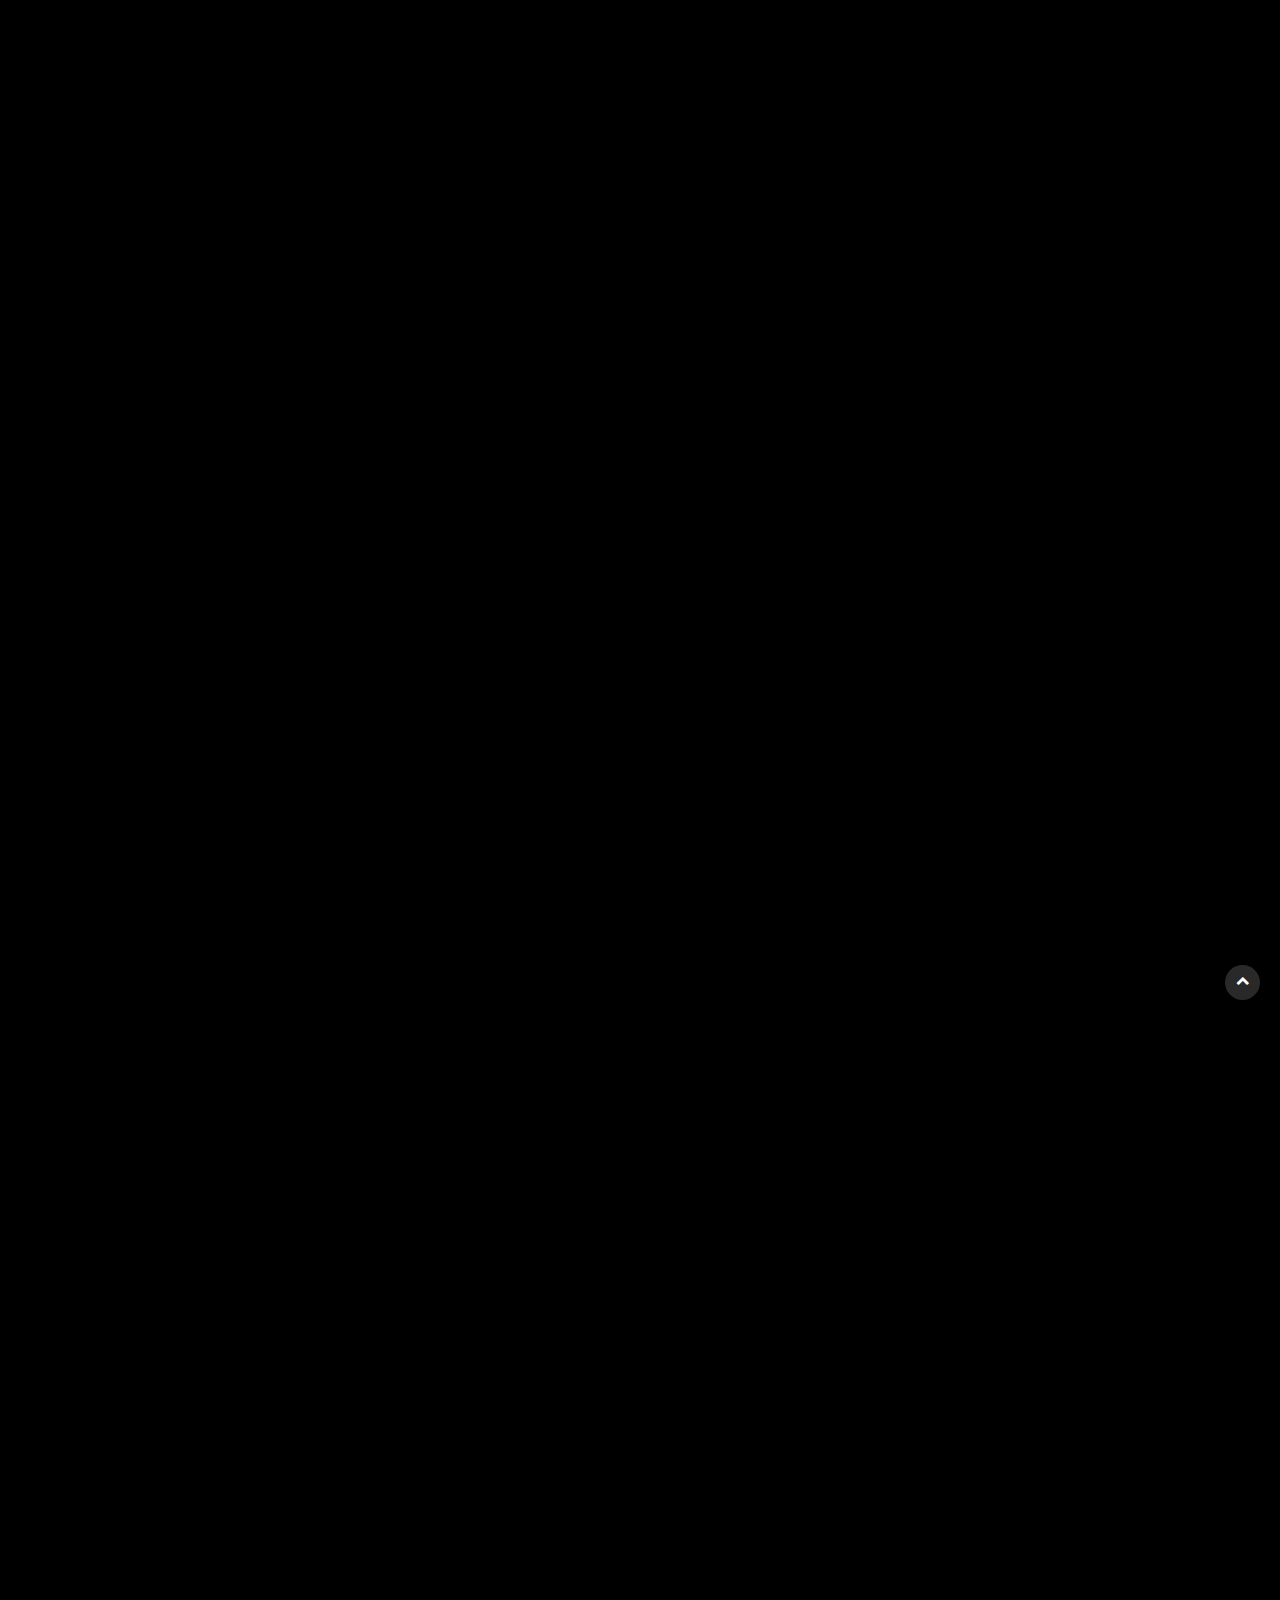
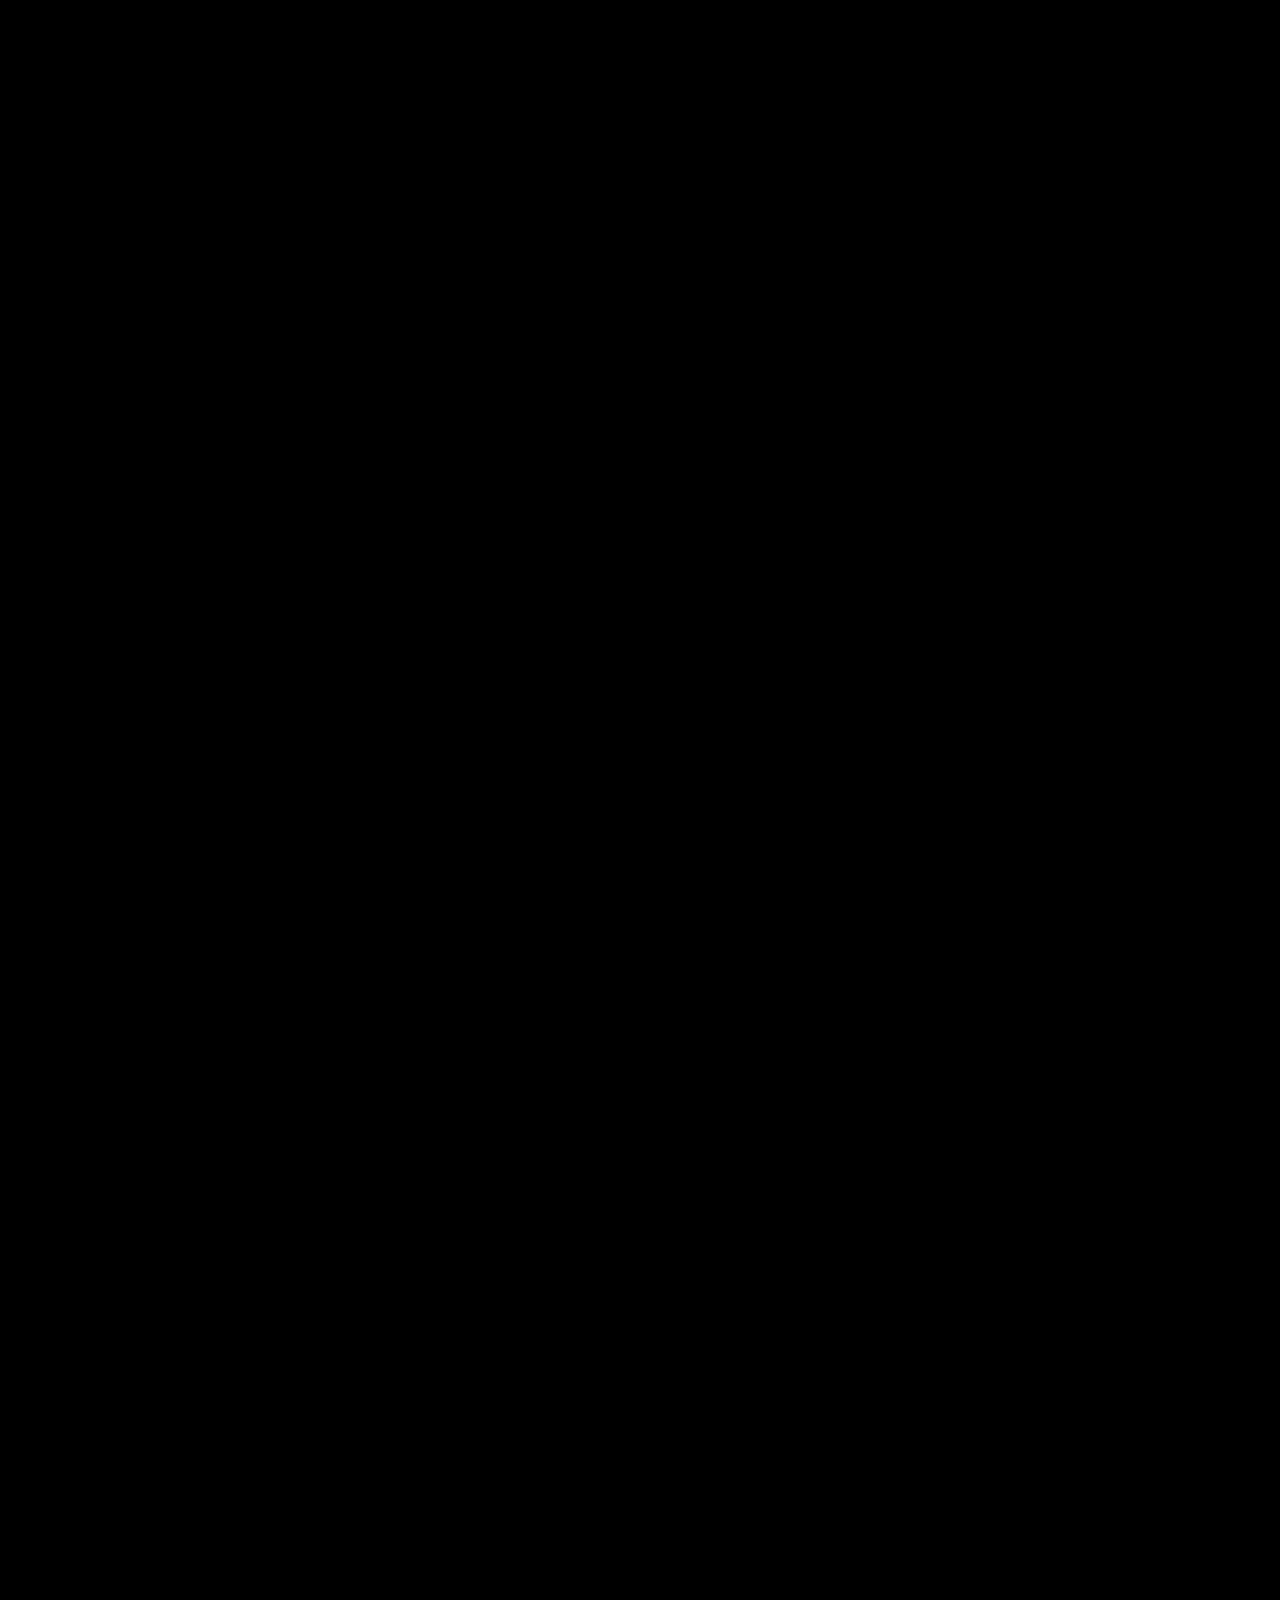
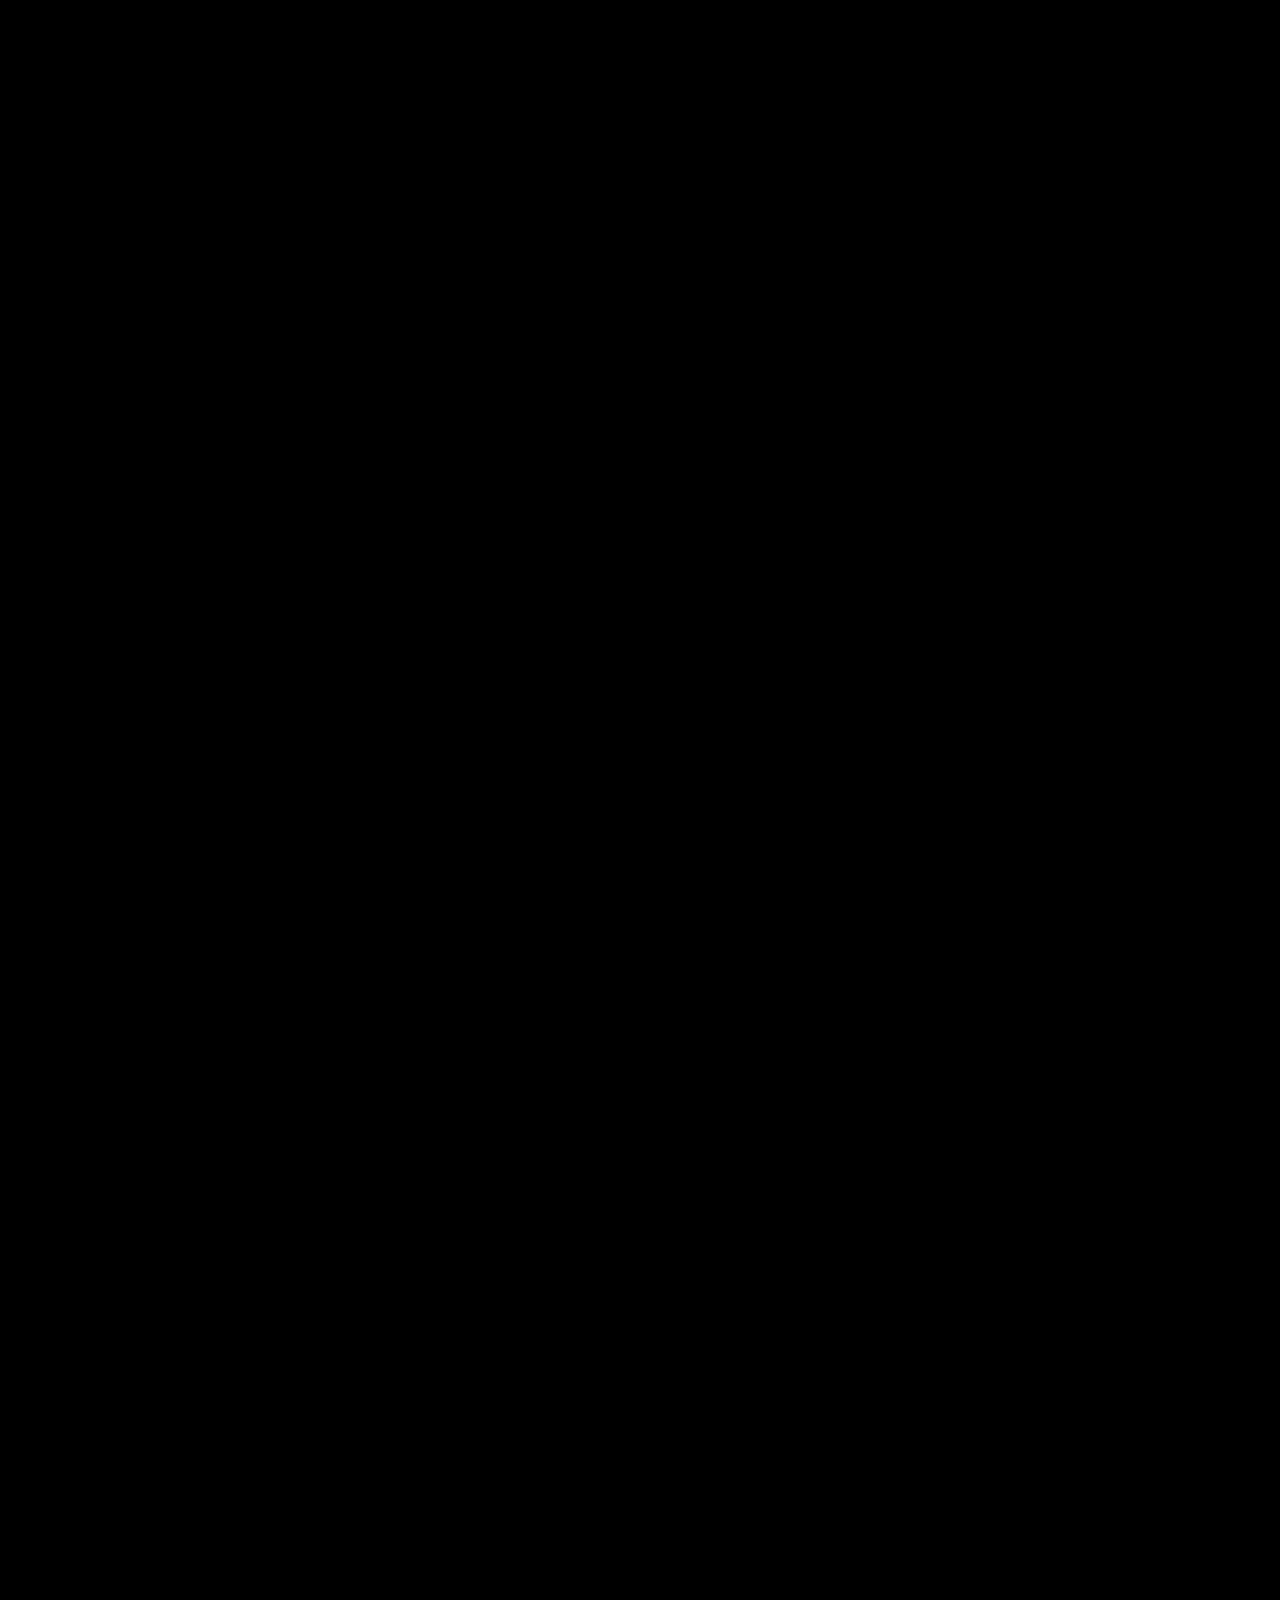
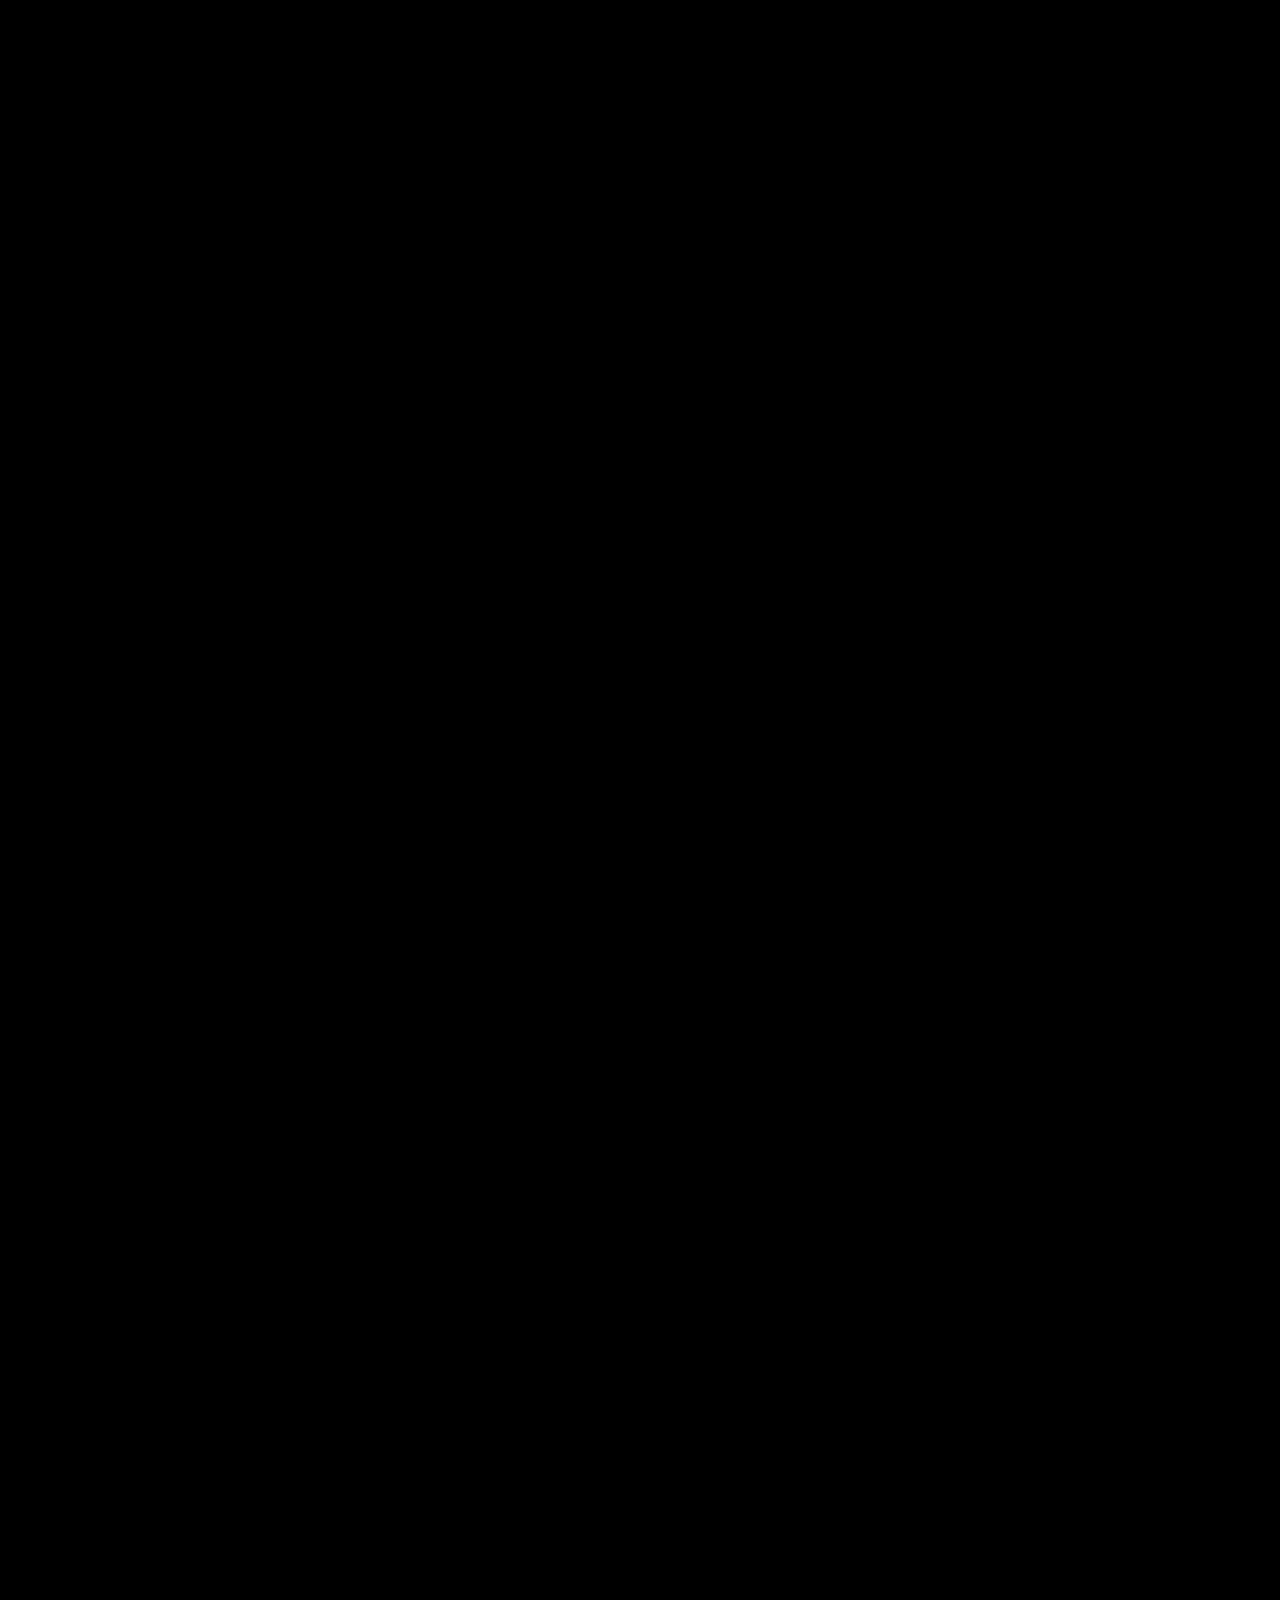
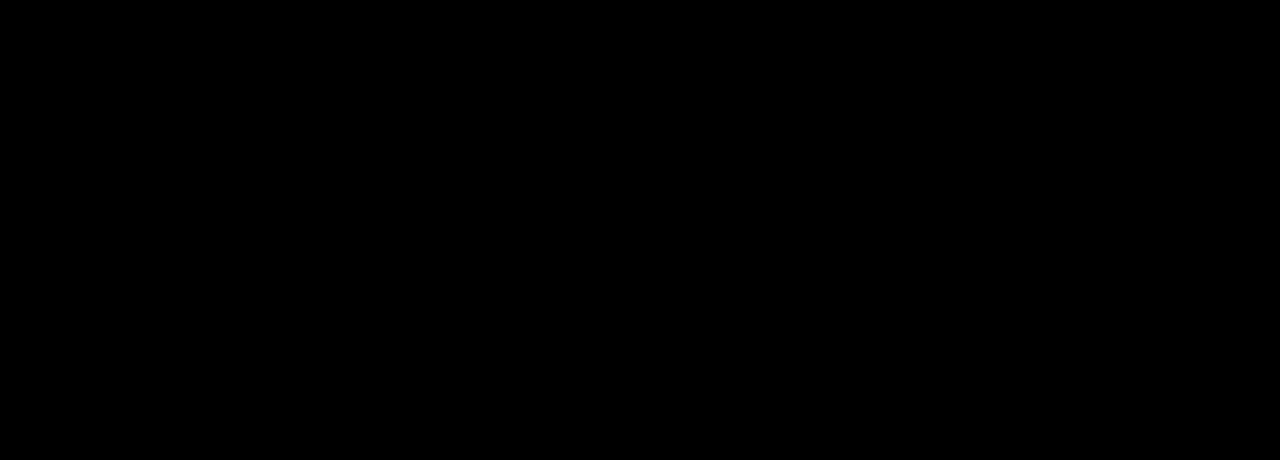
<file: index.html>
<!DOCTYPE html>
<html lang="en">

<head>
  <meta charset="UTF-8">
  <title>Cohous Furniture & Decor</title>
  <meta content="" name="description">
  <meta content="" name="author">
  <meta content="" name="keywords">
  <meta content="width=device-width, initial-scale=1, maximum-scale=1" name="viewport">
  <!-- plugin css -->
  <link href="css/bootstrap.min.css" rel="stylesheet">
  <!-- animsition -->
  <link href="css/animsition.min.css" rel="stylesheet">
  <!-- lightgallery -->
  <link href="css/css/lightgallery.css" rel="stylesheet">
  <!-- font themify CSS -->
  <link href="css/themify-icons.css" rel="stylesheet">
  <!-- font awesome CSS -->
  <link href="font-awesome/css/font-awesome.css" rel="stylesheet">
  <!-- revolution slider css -->
  <link rel="stylesheet" type="text/css" href="rs-plugin/css/settings.css" media="screen" />
  <link rel="stylesheet" href="css/rev-settings.css" type="text/css">
  <!-- owl -->
  <link href="css/owl.carousel.css" rel="stylesheet">
  <link href="css/owl.theme.css" rel="stylesheet">
  <!-- main css -->
  <link href="css/animated-on3step.css" rel="stylesheet">
  <link href="css/style.css" rel="stylesheet">
  <link href="css/queriesstyle.css" media="all" rel="stylesheet">
</head>

<body class="bg-init">

  <!-- preloader -->
  <div id="preloader">
    <div class="loader">
      <div class="spinner"></div>
    </div>
  </div>
  <!-- preloader -->

  <!-- container-wrapper -->
  <div class="content-wrapper animsition-overlay">
    <!-- bgblock -->
    <div id="bgblock"></div>

    <header class="init"><!-- header -->
      <!-- nav -->
      <div class="navbar-default-white navbar-fixed-top">
        <div class="container-fluid"><!-- container -->
          <!-- row -->
          <div class="row p-3-vh">
            <!-- logo -->
            <a class="logo centered" href="index.html">
              <img class="h-100 init" alt="logo" src="img/STUDIO A (2).png">
              <img class="h-100 show" alt="logo" src="img/STUDIO A (2).png">
            </a>
            <!-- logo end -->

            <!-- mainmenu start -->
            <div class="white menu-init" id="main-menu">
              <nav id="menu-center">
                <ul>
                  <li>
                    <a class="actived" href="index.html">Home
                      <span class="span-drop"></span>
                    </a>
                    <ul>
                      <li><a href="index1.html">Index-1</a></li>
                      <li><a href="index2.html">Index-2</a></li>
                      <li><a href="index3.html">Index-3</a></li>
                      <li><a href="index4.html">Index-4</a></li>
                      <li><a href="index5.html">Index-5</a></li>
                    </ul>
                  </li>
                  <li>
                    <a href="#">Pages
                      <span class="span-drop"></span>
                    </a>
                    <ul>
                      <li><a href="about.html">About</a></li>
                      <li><a href="about-us.html">About-us</a></li>
                      <li><a href="team-detail.html">Team Detail</a></li>
                      <li><a href="terms.html">Terms & Privacy</a></li>
                    </ul>
                  </li>
                  <li>
                    <a href="#">Services
                      <span class="span-drop"></span>
                    </a>
                    <ul>
                      <li><a href="services-design.html">Design Planing</a></li>
                      <li><a href="services-exterior.html">Exterior Design</a></li>
                      <li><a href="services-custom.html">Custom Solution</a></li>
                      <li><a href="services-interior.html">Interior & Decor</a></li>
                      <li><a href="services-concept.html">Design Concept</a></li>
                    </ul>
                  </li>
                  <li>
                    <a href="#">Portofolio
                      <span class="span-drop"></span>
                    </a>
                    <ul>
                      <li><a href="portofolio.html">Portofolio</a></li>
                      <li><a href="portofolio-3.html">Portofolio-3</a></li>
                      <li><a href="portofolio-4.html">Portofolio-4</a></li>
                    </ul>
                  </li>
                  <li>
                    <a href="#">Blog
                      <span class="span-drop"></span>
                    </a>
                    <ul>
                      <li><a href="blog.html">Blog</a></li>
                      <li><a href="single-blog.html">Blog-single</a></li>
                    </ul>
                  </li>
                  <li>
                    <a class="last" href="contact.html">Contact</a>
                  </li>
                </ul>
              </nav>
            </div><!-- mainmenu end -->

            <div class="menu-right centered">
              <ul class="iconright">
                <li>
                  <a class="c-bags" href="#">
                    <span class="ti-bag"></span>
                    <span class="tot">1</span>
                  </a>
                  <ul class="shop" id="shopbags">
                    <li>
                      <a href="#">
                        <div class="img">
                          <img alt="cart" src="img/cart/1.jpg">
                        </div>
                        <div class="title">
                          Orange Leather Sofa <span>1x</span>
                        </div>
                        <div class="price">
                          <span>$</span>390
                        </div>
                      </a>
                      <a href="#" class="xcancel">x</a>
                    </li>
                    <li>
                      <a href="#">
                        <div class="img">
                          <img alt="cart" src="img/cart/2.jpg">
                        </div>
                        <div class="title">
                          Wood Lamp Room <span>1x</span>
                        </div>
                        <div class="price">
                          <span>$</span>210
                        </div>
                      </a>
                      <a href="#" class="xcancel">x</a>
                    </li>
                    <li class="price">
                      Total <span>$600</span>
                    </li>
                    <li class="total">
                      <a href="#" class="viewcart">
                        VIEW CART
                      </a>
                      <a href="#" class="viewcart white">
                        CHECKOUT
                      </a>
                    </li>
                  </ul>
                </li>
                <li>
                  <a class="c-search" href="#"><span class="ti-search"></span></a>
                  <ul class="shop search" id="s-search">
                    <li>
                      <form role="search" method="get" class="search-form form" action="#">
                        <label>
                          <input type="search" class="search-field" placeholder="Search..." value="" name="s"
                            title="" />
                        </label>
                        <input type="submit" class="search-submit button" value="GO" />
                      </form>
                    </li>
                  </ul>
                </li>
                <li>
                  <div id="showside" class="d-none-mobile"><span class="ti-menu"></span></div>
                  <div id="showmobile"><span class="ti-menu"></span></div>
                </li>
              </ul>
            </div>

          </div>
          <!-- row end-->
        </div><!-- container end -->
      </div>
      <!-- nav -->
    </header><!-- header end -->


    <!-- revolution slider -->
    <section class="no-top no-bottom" aria-label="section-slider">
      <!-- home -->
      <div class="fullwidthbanner-container">
        <div id="revolution-slider-half">
          <ul>

            <li data-transition="fade" data-slotamount="10" data-masterspeed="1200" data-delay="5000">
              <!--  BACKGROUND IMAGE -->
              <img src="images-slider/img-slide-1.jpg" alt="" data-start="0" data-bgposition="center center"
                data-kenburns="on" data-duration="10000" data-ease="Linear.easeNone" data-bgfit="100"
                data-bgfitend="100" data-bgpositionend="center center" />
              <div class="tp-caption slide-big-heading sft" data-x="30" data-y="270" data-speed="800" data-start="400"
                data-easing="easeInOutExpo" data-endspeed="450">
                Architecture Design
              </div>

              <div class="tp-caption slide-sub-heading sft" data-x="30" data-y="350" data-speed="1000" data-start="800"
                data-easing="easeOutExpo" data-endspeed="400">
                We pride ourselves on being builders
              </div>

              <div class="tp-caption btn-slider sfb" data-x="30" data-y="450" data-speed="400" data-start="800"
                data-easing="easeInOutExpo">
                <span class="shine"></span><a href="#">More Detail</a>
              </div>

            </li>

            <li data-transition="fade" data-slotamount="10" data-masterspeed="1200" data-delay="5000">
              <!--  BACKGROUND IMAGE -->
              <img src="images-slider/img-slide-2.jpg" alt="" data-start="0" data-bgposition="center center"
                data-kenburns="on" data-duration="10000" data-ease="Linear.easeNone" data-bgfit="100"
                data-bgfitend="100" data-bgpositionend="center center" />
              <div class="tp-caption slide-big-heading sft" data-x="30" data-y="270" data-speed="800" data-start="400"
                data-easing="easeInOutExpo" data-endspeed="450">
                Best Decor Interior
              </div>

              <div class="tp-caption slide-sub-heading sft" data-x="30" data-y="350" data-speed="1000" data-start="800"
                data-easing="easeOutExpo" data-endspeed="400">
                Creating architectural and creative solutions
              </div>

              <div class="tp-caption btn-slider sfb" data-x="30" data-y="450" data-speed="400" data-start="800"
                data-easing="easeInOutExpo">
                <span class="shine"></span><a href="#">More Detail</a>
              </div>

            </li>

            <li data-transition="fade" data-slotamount="10" data-masterspeed="1200" data-delay="5000">
              <!--  BACKGROUND IMAGE -->
              <img src="images-slider/img-slide-3.jpg" alt="" data-start="0" data-bgposition="center center"
                data-kenburns="on" data-duration="10000" data-ease="Linear.easeNone" data-bgfit="100"
                data-bgfitend="100" data-bgpositionend="center center" />
              <div class="tp-caption slide-big-heading sft" data-x="30" data-y="270" data-speed="800" data-start="400"
                data-easing="easeInOutExpo" data-endspeed="450">
                Conceptual Design
              </div>

              <div class="tp-caption slide-sub-heading sft" data-x="30" data-y="350" data-speed="1000" data-start="800"
                data-easing="easeOutExpo" data-endspeed="400">
                Next Level of Interior Design
              </div>

              <div class="tp-caption btn-slider sfb" data-x="30" data-y="450" data-speed="400" data-start="800"
                data-easing="easeInOutExpo">
                <span class="shine"></span><a href="#">More Detail</a>
              </div>

            </li>

          </ul>
          <div class="tp-bannertimer hide"></div>
        </div>
      </div>
      <!-- home end -->
    </section>
    <!-- revolution slider end -->

    <!-- section about home -->
    <section class="no-top no-bottom bggray" aria-label="abouthome">
      <div class="container-fluid">
        <div class="row">
          <div class="col-md-6 p-0">
            <img src="img/abouthome.png" class="imgbg-col" alt="imghome">
          </div>
          <div class="col-md-6 centered">
            <div class="detailcontent">
              <div class="subheading">ABOUT COMPANY</div>
              <div class="heading">Best Interior is Our Passion</div>
              <div class="textdetail">At Studio A, designing your perfect interior is our passion. We believe that
                the best designs are created through close collaboration with our clients. Together, we work to shape
                your vision, creating a beautiful and comfortable space that reflects your style and needs. From concept
                to visualization, we guide you through every step of the process, ensuring that your dream interior
                comes to life. Even if you don't have a clear idea yet, our experienced team will help you transform
                your thoughts into the stunning results you've always envisioned.</div>
              <div class="btn-content mt-3">
                <span class="shine"></span>
                <a href="#">More Detail</a>
              </div>
            </div>
          </div>
        </div>
      </div>
    </section>
    <!-- section about home end -->

    <!-- section about home -->
    <section class="no-top no-bottom" aria-label="abouthome">
      <div class="container-fluid">
        <div class="row">
          <div class="col-md-6 bgblack">
            <div class="detailcontent bgblack text-right">
              <div class="textdetail">
                "Our greatest pleasure is bringing our clients' visions to life, transforming their ideas into stunning,
                purposeful spaces that inspire comfort, foster creativity, and refresh the soul. Every detail is
                thoughtfully crafted to ensure the perfect blend of beauty, functionality, and personal expression."
              </div>
              <div class="subheading pt-3">
                -Aezaz Ahamad-
              </div>
              <div class="bold">
                Founder of Company
              </div>
            </div>
          </div>
          <div class="col-md-6 p-0">
            <img src="img/abouttal.jpg" class="imgbg-col" alt="imghome">
          </div>
        </div>
      </div>
    </section>
    <!-- section about home end -->

    <!-- section logo -->
    <section aria-label="section" class='bggray'>
      <div class="container-fluid">
        <div class='row p-3-vh'>

          <div class='col-12'>
            <div id="owl-logo" class='owl-carousel owl-theme'>
              <div class='item'>
                <img src="img/ourclients/1.png" class="img-fluid" alt="Imageteam" />
              </div>
              <div class='item'>
                <img src="img/ourclients/2.png" class="img-fluid" alt="Imageteam" />
              </div>
              <div class='item'>
                <img src="img/ourclients/3.png" class="img-fluid" alt="Imageteam" />
              </div>
              <div class='item'>
                <img src="img/ourclients/4.png" class="img-fluid" alt="Imageteam" />
              </div>
              <div class='item'>
                <img src="img/ourclients/5.png" class="img-fluid" alt="Imageteam" />
              </div>
              <div class='item'>
                <img src="img/ourclients/6.png" class="img-fluid" alt="Imageteam" />
              </div>
            </div>
          </div>

        </div>
      </div>
    </section>
    <!-- section logo end -->


    <!-- section projects -->
    <section aria-label="section" class="no-padding">
      <div class='container-fluid'>
        <div class='row'>
          <div class="col-md-12 p-0">
            <div id="owl-projects" class="owl-carousel owl-theme slick slickproject">

              <div class='item'>
                <div class='bg'>
                  <img src="img/projects/img1.jpg" class="img-fluid" alt="Imageteam" />
                </div>
                <div class='desc'>
                  <div class='tag'>Interior</div>
                  <div class='name'>Entertainment Unit</div>
                </div>
                <div class='icon'>
                  <a href="project-detail.html">
                    View Project
                  </a>
                </div>
              </div>

              <div class='item'>
                <div class='bg'>
                  <img src="img/projects/img2.jpg" class="img-fluid" alt="Imageteam" />
                </div>
                <div class='desc'>
                  <div class='tag'>Furniture</div>
                  <div class='name'>Mounted Unit</div>
                </div>
                <div class='icon'>
                  <a href="project-detail.html">
                    View Project
                  </a>
                </div>
              </div>

              <div class='item'>
                <div class='bg'>
                  <img src="img/projects/img3.jpg" class="img-fluid" alt="Imageteam" />
                </div>
                <div class='desc'>
                  <div class='tag'>Interior</div>
                  <div class='name'>Contemporary Wall</div>
                </div>
                <div class='icon'>
                  <a href="project-detail.html">
                    View Project
                  </a>
                </div>
              </div>

              <div class='item'>
                <div class='bg'>
                  <img src="img/projects/img4.jpg" class="img-fluid" alt="Imageteam" />
                </div>
                <div class='desc'>
                  <div class='tag'>Interior</div>
                  <div class='name'>Crockery Unit</div>
                </div>
                <div class='icon'>
                  <a href="project-detail.html">
                    View Project
                  </a>
                </div>
              </div>

              <div class='item'>
                <div class='bg'>
                  <img src="img/projects/img1.jpg" class="img-fluid" alt="Imageteam" />
                </div>
                <div class='desc'>
                  <div class='tag'>Interior</div>
                  <div class='name'>Entertainment Unit</div>
                </div>
                <div class='icon'>
                  <a href="project-detail.html">
                    View Project
                  </a>
                </div>
              </div>

              <div class='item'>
                <div class='bg'>
                  <img src="img/projects/img2.jpg" class="img-fluid" alt="Imageteam" />
                </div>
                <div class='desc'>
                  <div class='tag'>Furniture</div>
                  <div class='name'>Mounted Unit</div>
                </div>
                <div class='icon'>
                  <a href="project-detail.html">
                    View Project
                  </a>
                </div>
              </div>

              <div class='item'>
                <div class='bg'>
                  <img src="img/projects/img3.jpg" class="img-fluid" alt="Imageteam" />
                </div>
                <div class='desc'>
                  <div class='tag'>Interior</div>
                  <div class='name'>Contemporary Wall</div>
                </div>
                <div class='icon'>
                  <a href="project-detail.html">
                    View Project
                  </a>
                </div>
              </div>

              <div class='item'>
                <div class='bg'>
                  <img src="img/projects/img4.jpg" class="img-fluid" alt="Imageteam" />
                </div>
                <div class='desc'>
                  <div class='tag'>Interior</div>
                  <div class='name'>Crockery Unit</div>
                </div>
                <div class='icon'>
                  <a href="project-detail.html">
                    View Project
                  </a>
                </div>
              </div>

            </div>
          </div>

        </div>
      </div>
    </section>
    <!-- section projects end -->

    <!-- section service -->
    <section aria-label="section">
      <div class="conntainer-fluid">
        <div class="row p-3-vh">
          <div class="col-md-4">
            <div class="servcices">
              <div class="bgimg">
                <img src="img/imgservice.jpg" alt="#" />
              </div>
              <div class="content">
                <div class="icon">
                  <img src="img/icon/comp.png" alt="#" />
                </div>
                <div class="heading">
                  Design & Planing
                </div>
                <div class="textdetail autoheight">
                  We will help you to get the result
                  you dreamed of.
                </div>
                <div class="btn-content mt-3">
                  <span class="shine"></span>
                  <a href="#">Read More</a>
                </div>
              </div>
            </div>
          </div>
          <div class="col-md-4">
            <div class="servcices">
              <div class="bgimg">
                <img src="img/imgservice2.jpg" alt="#" />
              </div>
              <div class="content">
                <div class="icon">
                  <img src="img/icon/lamp.png" alt="#" />
                </div>
                <div class="heading">
                  Custom Solutions
                </div>
                <div class="textdetail autoheight">
                  Individual, aesthetically stunning
                  solutions for customers.
                </div>
                <div class="btn-content mt-3">
                  <span class="shine"></span>
                  <a href="#">Read More</a>
                </div>
              </div>
            </div>
          </div>
          <div class="col-md-4">
            <div class="servcices">
              <div class="bgimg">
                <img src="img/imgservice3.jpg" alt="#" />
              </div>
              <div class="content">
                <div class="icon">
                  <img src="img/icon/seet.png" alt="#" />
                </div>
                <div class="heading">
                  Furniture & Decor
                </div>
                <div class="textdetail autoheight">
                  We create and produce our
                  product design lines.
                </div>
                <div class="btn-content mt-3">
                  <span class="shine"></span>
                  <a href="#">Read More</a>
                </div>
              </div>
            </div>
          </div>
        </div>
      </div>
    </section>
    <!-- section service end -->

    <!-- section gallery -->
    <section class="no-padding" aria-label="gallery">
      <div class="container-fluid">
        <div class="row">
          <div class="col-12 p-0">
            <div id="w-gallery-column" class="w-gallery-container">
              <a class="w-gallery no-border" href="img/gallery/1.jpg">
                <img src="img/gallery/1.jpg" alt="" class="w-gallery-image">
                <div class="content-gallery">
                  <span class="ti-plus"></span>
                </div>
              </a>

              <a class="w-gallery no-border" href="img/gallery/2.jpg">
                <img src="img/gallery/2.jpg" alt="" class="w-gallery-image">
                <div class="content-gallery">
                  <span class="ti-plus"></span>
                </div>
              </a>

              <a class="w-gallery no-border" href="img/gallery/3.jpg">
                <img src="img/gallery/3.jpg" alt="" class="w-gallery-image">
                <div class="content-gallery">
                  <span class="ti-plus"></span>
                </div>
              </a>

              <a class="w-gallery no-border" href="img/gallery/4.jpg">
                <img src="img/gallery/4.jpg" alt="" class="w-gallery-image">
                <div class="content-gallery">
                  <span class="ti-plus"></span>
                </div>
              </a>

              <a class="w-gallery no-border" href="img/gallery/5.jpg">
                <img src="img/gallery/5.jpg" alt="" class="w-gallery-image">
                <div class="content-gallery">
                  <span class="ti-plus"></span>
                </div>
              </a>

              <a class="w-gallery no-border" href="img/gallery/6.jpg">
                <img src="img/gallery/6.jpg" alt="" class="w-gallery-image">
                <div class="content-gallery">
                  <span class="ti-plus"></span>
                </div>
              </a>

              <a class="w-gallery no-border" href="img/gallery/7.jpg">
                <img src="img/gallery/7.jpg" alt="" class="w-gallery-image">
                <div class="content-gallery">
                  <span class="ti-plus"></span>
                </div>
              </a>

            </div>
          </div>
        </div>
      </div>
    </section>
    <!-- section gallery end -->

    <!-- section testimony -->
    <section aria-label="blog">
      <div class="container-fluid">
        <div class="row p-3-vh">
          <div class="col-12 centered mb-5">
            <div class="detailcontent text-center p-0">
              <div class="subheading">TESTIMONIALS</div>
              <div class="heading">What People Say</div>
            </div>
          </div>
          <div class="col-12">
            <div id="owl-testimony" class="owl-carousel owl-theme">

              <div class='item'>
                <div class="content-testy">
                  <div class="testy-text">
                    <span>You will never fake
                      the feeling of being in such
                      a place. The live minimalism base
                      on the natural materials &
                      alive unprocessed.
                    </span>
                  </div>
                  <div class="user">
                    <div class="img">
                      <img src="img/testimony/1.jpg" alt="imgtesty">
                    </div>
                    <div class="name">
                      Paul Rombes
                    </div>
                    <div class="title">
                      Our Client
                    </div>
                  </div>
                </div>
              </div>

              <div class='item'>
                <div class="content-testy">
                  <div class="testy-text">
                    <span>You will never fake
                      the feeling of being in such
                      a place. The live minimalism base
                      on the natural materials &
                      alive unprocessed.
                    </span>
                  </div>
                  <div class="user">
                    <div class="img">
                      <img src="img/testimony/2.jpg" alt="imgtesty">
                    </div>
                    <div class="name">
                      Bill Clapton
                    </div>
                    <div class="title">
                      Our Client
                    </div>
                  </div>
                </div>
              </div>

              <div class='item'>
                <div class="content-testy">
                  <div class="testy-text">
                    <span>You will never fake
                      the feeling of being in such
                      a place. The live minimalism base
                      on the natural materials &
                      alive unprocessed.
                    </span>
                  </div>
                  <div class="user">
                    <div class="img">
                      <img src="img/testimony/3.jpg" alt="imgtesty">
                    </div>
                    <div class="name">
                      Jesica James
                    </div>
                    <div class="title">
                      Our Client
                    </div>
                  </div>
                </div>
              </div>

              <div class='item'>
                <div class="content-testy">
                  <div class="testy-text">
                    <span>You will never fake
                      the feeling of being in such
                      a place. The live minimalism base
                      on the natural materials &
                      alive unprocessed.
                    </span>
                  </div>
                  <div class="user">
                    <div class="img">
                      <img src="img/testimony/1.jpg" alt="imgtesty">
                    </div>
                    <div class="name">
                      Paul Rombes
                    </div>
                    <div class="title">
                      Our Client
                    </div>
                  </div>
                </div>
              </div>

              <div class='item'>
                <div class="content-testy">
                  <div class="testy-text">
                    <span>You will never fake
                      the feeling of being in such
                      a place. The live minimalism base
                      on the natural materials &
                      alive unprocessed.
                    </span>
                  </div>
                  <div class="user">
                    <div class="img">
                      <img src="img/testimony/2.jpg" alt="imgtesty">
                    </div>
                    <div class="name">
                      Bill Clapton
                    </div>
                    <div class="title">
                      Our Client
                    </div>
                  </div>
                </div>
              </div>

              <div class='item'>
                <div class="content-testy">
                  <div class="testy-text">
                    <span>You will never fake
                      the feeling of being in such
                      a place. The live minimalism base
                      on the natural materials &
                      alive unprocessed.
                    </span>
                  </div>
                  <div class="user">
                    <div class="img">
                      <img src="img/testimony/3.jpg" alt="imgtesty">
                    </div>
                    <div class="name">
                      Jesica James
                    </div>
                    <div class="title">
                      Our Client
                    </div>
                  </div>
                </div>
              </div>

            </div>
          </div>
        </div>
      </div>
    </section>
    <!-- section testimony end -->

    <!-- section company home -->
    <section class="no-top no-bottom bggray" aria-label="company">
      <div class="container-fluid">
        <div class="row">
          <div class="col-md-6 p-0">
            <img src="img/company.jpg" class="imgbg-col" alt="imghome">
          </div>
          <div class="col-md-6 centered">
            <div class="detailcontent">
              <div class="subheading">OUR SKILLS</div>
              <div class="heading">Our Company Values</div>
              <div class="textdetail">The basic philosophy of our studio is to create individual,
                aesthetically stunning solutions for our customers by lightning-fast
                development of projects employing unique style and architecture.
                Even if you don't have a ready sketch of what you want - we will help you
                to get the result you dreamed of.</div>
            </div>
          </div>
        </div>
      </div>
    </section>
    <!-- section company home end -->

    <!-- section coloumn blog -->
    <section aria-label="blog">
      <div class="container-fluid">
        <div class="row p-3-vh">
          <div class="col-12 centered mb-5">
            <div class="detailcontent text-center p-0">
              <div class="subheading">OUR BLOG</div>
              <div class="heading">Latest News</div>
            </div>
          </div>

          <div class="col-md-4">
            <div class="blogcolumn">
              <div class="imgtop">
                <img src="img/blog/img1.jpg" alt="" class="w-gallery-image">
                <span class="tag">
                  BATHROOM
                </span>
              </div>
              <div class="blogcont">
                <div class="date">
                  <span>JANUARY 14, 2021</span> ----- <span>JESICA JAMES</span>
                </div>
                <div class="headingblog">
                  7 Chic Ways to Organize Your Home for Spring
                </div>
                <div class="descblog">
                  If you don’t have any ideas for your bathroom in house,
                  maybe you must look at this ten tips bathroom
                  interior design, and.....
                </div>
                <div class="btn-content m-0">
                  <span class="shine"></span>
                  <a href="#">Read More</a>
                </div>
              </div>
            </div>
          </div>

          <div class="col-md-4">
            <div class="blogcolumn">
              <div class="imgtop">
                <img src="img/blog/img2.jpg" alt="" class="w-gallery-image">
                <span class="tag">
                  SKETCH
                </span>
              </div>
              <div class="blogcont">
                <div class="date">
                  <span>JANUARY 16, 2021</span> ----- <span>JESICA JAMES</span>
                </div>
                <div class="headingblog">
                  See How We're Celebrating International Women's Day
                </div>
                <div class="descblog">
                  If you don’t have any ideas for your bathroom in house,
                  maybe you must look at this ten tips bathroom
                  interior design, and.....
                </div>
                <div class="btn-content m-0">
                  <span class="shine"></span>
                  <a href="#">Read More</a>
                </div>
              </div>
            </div>
          </div>

          <div class="col-md-4">
            <div class="blogcolumn">
              <div class="imgtop">
                <img src="img/blog/img3.jpg" alt="" class="w-gallery-image">
                <span class="tag">
                  COLORS
                </span>
              </div>
              <div class="blogcont">
                <div class="date">
                  <span>JANUARY 19, 2021</span> ----- <span>JESICA JAMES</span>
                </div>
                <div class="headingblog">
                  6 Design Ideas to Transition Your Home for Spring
                </div>
                <div class="descblog">
                  If you don’t have any ideas for your bathroom in house,
                  maybe you must look at this ten tips bathroom
                  interior design, and.....
                </div>
                <div class="btn-content m-0">
                  <span class="shine"></span>
                  <a href="#">Read More</a>
                </div>
              </div>
            </div>
          </div>

        </div>
      </div>
    </section>
    <!-- section coloumn blog end -->

    <!-- section cta -->
    <section class="p-5 bggray" aria-label="cta">
      <div class="container-fluid">
        <div class="row">
          <div class="col-md-7 centered">
            <div class="detail">
              <h3>Get Incredible Decor and Interior Design Now!</h3>
              <p class="m-0">Let us do what best – to get know you and your unique style.</p>
            </div>
          </div>
          <div class="col-md-5 centered">
            <div class="btn-content my-4">
              <span class="shine"></span>
              <a href="#">Read More</a>
            </div>
          </div>
        </div>
      </div>
    </section>
    <!-- section cta end -->

    <!-- footer -->
    <footer>
      <div class="container-fluid">

        <div class="row p-3-vh">
          <div class="col-md-3">
            <div class="logo">
              <img alt="logo" src="img/logo.png">
            </div>
            <div class="description">
              We provides a full range of interior
              design architectural design
              natural materials.
            </div>
            <div class="s-social">
              <a href="#"><span class="ti-twitter"></span></a>
              <a href="#"><span class="ti-facebook"></span></a>
              <a href="#"><span class="ti-linkedin"></span></a>
              <a href="#"><span class="ti-instagram"></span></a>
            </div>
          </div>
          <div class="col-md-3">
            <div class="heading">
              Contacts
            </div>
            <div class="s-address">
              <div class="detail">
                <span class="ti-location-pin"></span> 92490 North, New York City
              </div>
              <div class="detail">
                <span class="ti-email"></span> <a href="mailto:hellocohous@cohous.com">hellocohous@cohous.com</a>
              </div>
              <div class="detail">
                <span class="ti-mobile"></span> +2-789-123-654
              </div>
            </div>
          </div>
          <div class="col-md-3">
            <div class="heading">
              Latest Project
            </div>
            <div class="s-address">
              <div class="detail">
                <a href="#">Emerald Appartment</a>
              </div>
              <div class="detail">
                <a href="#">Private House in Spanyol</a>
              </div>
              <div class="detail">
                <a href="#">Caffee & Resto in Paris</a>
              </div>
            </div>
          </div>
          <div class="col-md-3">
            <div class="heading">
              Subscribe
            </div>
            <form id="subsribe">
              <input id="useremail" type="email" placeholder="Your E-Mail" required>
              <input id="submit" type="submit" value="SUBMIT">
            </form>
            <div class="description">
              Follow our newsletter to stay updated about agency.
            </div>
          </div>
        </div>

        <div class="row p-3-vh">
          <div class="col-12">
            <div class="subfooter">
              <div class="copyright">
                Copyright©2021 Cohous All Rights Reserved.
              </div>
              <a class="terms" href="#">
                Terms of use | Privacy Environmental Policy.
              </a>
            </div>
          </div>
        </div>

      </div>
    </footer>
    <!-- footer end -->

  </div>
  <!-- container-wrapper end -->

  <!-- sidegalery-->
  <div id="bgsidegalery"></div>
  <div id="sidegalery" class="init">
    <div class="sidebar">
      <div id="closesidegalery" class="cl-sidebar init">
        <div>
          <span class="ti-close"></span>
        </div>
      </div>

      <h3>Our Gallery</h3>
      <div class="s-galery">
        <div id="w-gallery-container" class="w-gallery-container">
          <a class="w-gallery" href="img/gallery/1.jpg">
            <img src="img/gallery/1.jpg" alt="" class="w-gallery-image">
          </a>

          <a class="w-gallery" href="img/gallery/2.jpg">
            <img src="img/gallery/2.jpg" alt="" class="w-gallery-image">
          </a>

          <a class="w-gallery" href="img/gallery/3.jpg">
            <img src="img/gallery/3.jpg" alt="" class="w-gallery-image">
          </a>

          <a class="w-gallery" href="img/gallery/4.jpg">
            <img src="img/gallery/4.jpg" alt="" class="w-gallery-image">
          </a>

          <a class="w-gallery" href="img/gallery/5.jpg">
            <img src="img/gallery/5.jpg" alt="" class="w-gallery-image">
          </a>

          <a class="w-gallery" href="img/gallery/6.jpg">
            <img src="img/gallery/6.jpg" alt="" class="w-gallery-image">
          </a>

          <a class="w-gallery" href="img/gallery/7.jpg">
            <img src="img/gallery/7.jpg" alt="" class="w-gallery-image">
          </a>

          <a class="w-gallery" href="img/gallery/8.jpg">
            <img src="img/gallery/8.jpg" alt="" class="w-gallery-image">
          </a>

          <a class="w-gallery" href="img/gallery/9.jpg">
            <img src="img/gallery/9.jpg" alt="" class="w-gallery-image">
          </a>
        </div>
      </div>
      <h3>Contact Info</h3>
      <div class="s-address">
        <div class="detail">
          <span class="ti-location-pin"></span> 92490 North, New York City
        </div>
        <div class="detail">
          <span class="ti-email"></span> <a href="mailto:hellocohous@cohous.com">hellocohous@cohous.com</a>
        </div>
        <div class="detail">
          <span class="ti-mobile"></span> +2-789-123-654
        </div>
      </div>
      <div class="s-social">
        <a href="#"><span class="ti-twitter"></span></a>
        <a href="#"><span class="ti-facebook"></span></a>
        <a href="#"><span class="ti-linkedin"></span></a>
        <a href="#"><span class="ti-instagram"></span></a>
      </div>

    </div>
  </div>
  <!-- sidegalery end -->

  <!-- ScrolltoTop -->
  <div id="totop" class="init">
    <i class="fa fa-chevron-up"></i>
  </div>


  <!-- plugin js -->
  <script src="js/pluginson3step.js"></script>
  <!-- slider revolution  -->
  <script src="rs-plugin/js/jquery.themepunch.tools.min.js"></script>
  <script src="rs-plugin/js/jquery.themepunch.revolution.min.js"></script>
  <!-- velocity  -->
  <script src="js/velocity.min.js"></script>
  <!-- velocity  -->
  <script src="js/lightgallery.js"></script>
  <!-- main js -->
  <script src="js/sticky.js"></script>
  <script src="js/on3step.js"></script>
  <script src="js/plugin-form.js"></script>
</body>

</html>
</file>
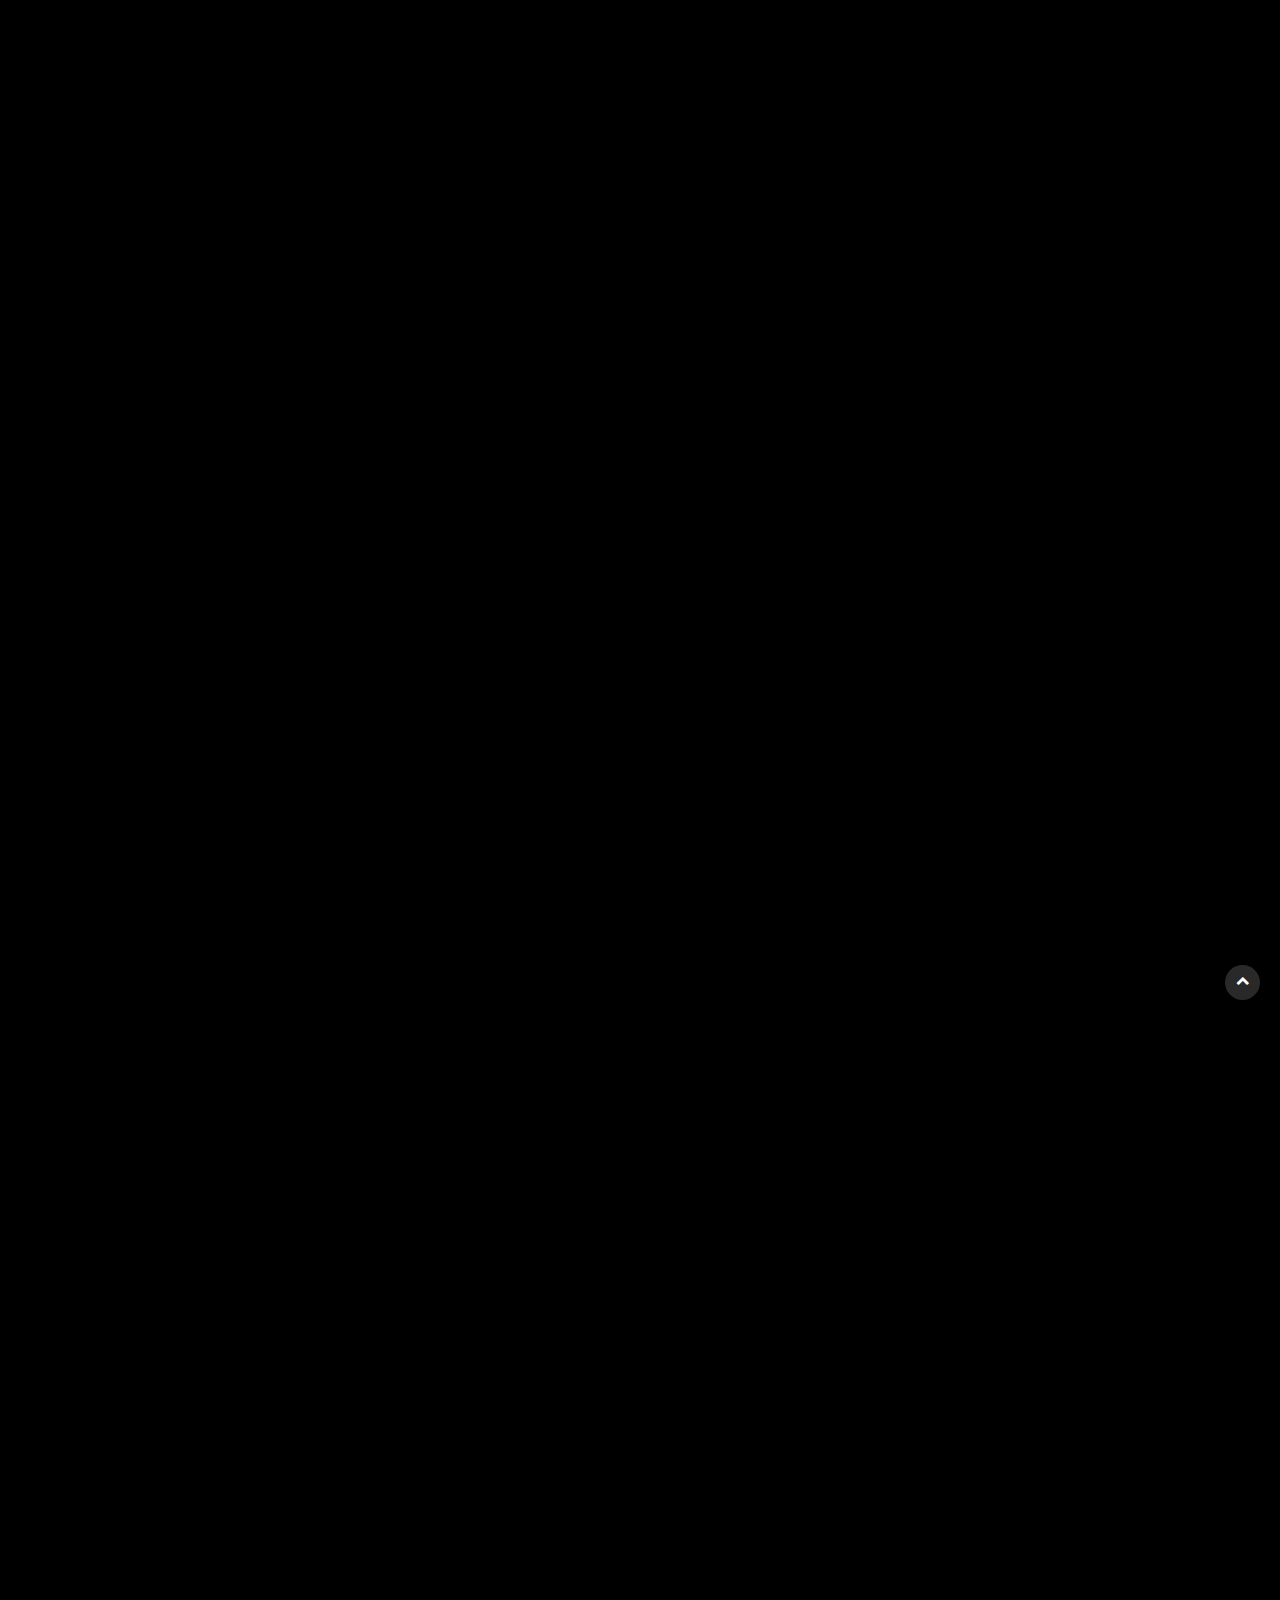
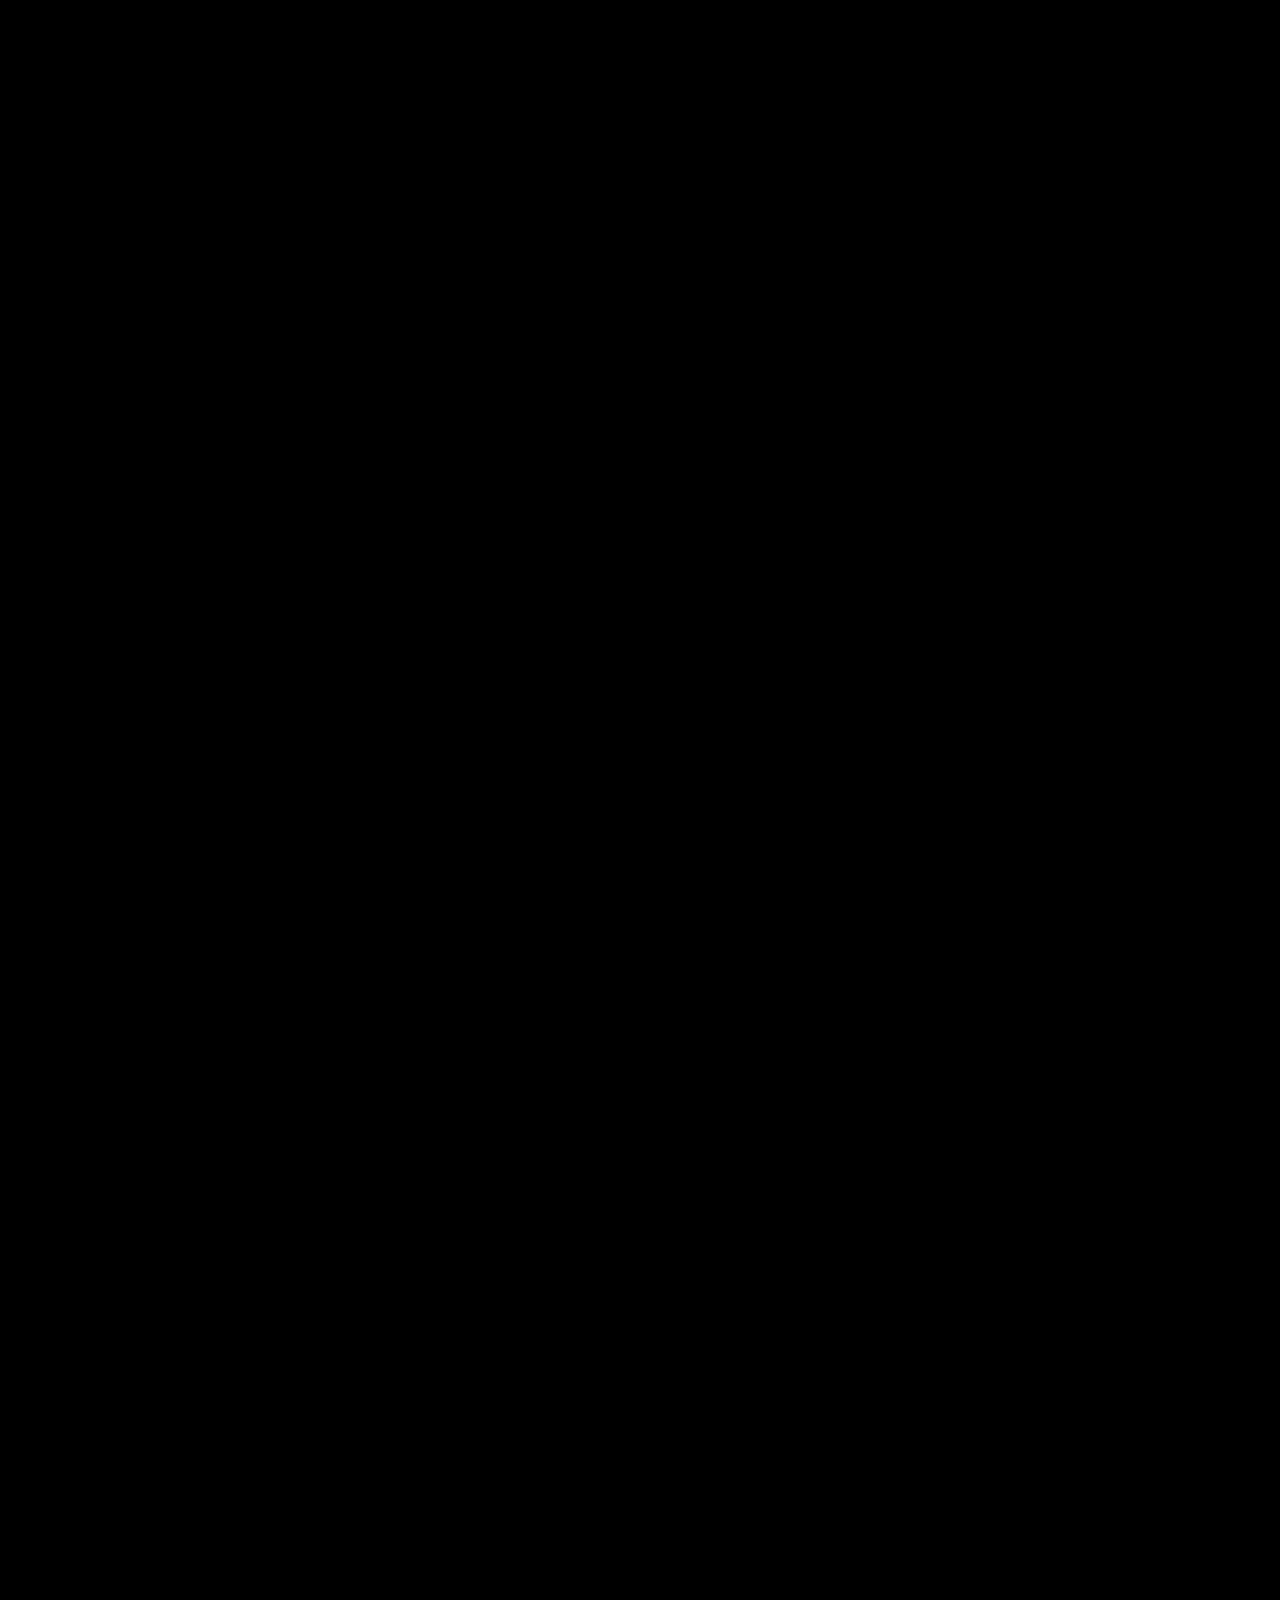
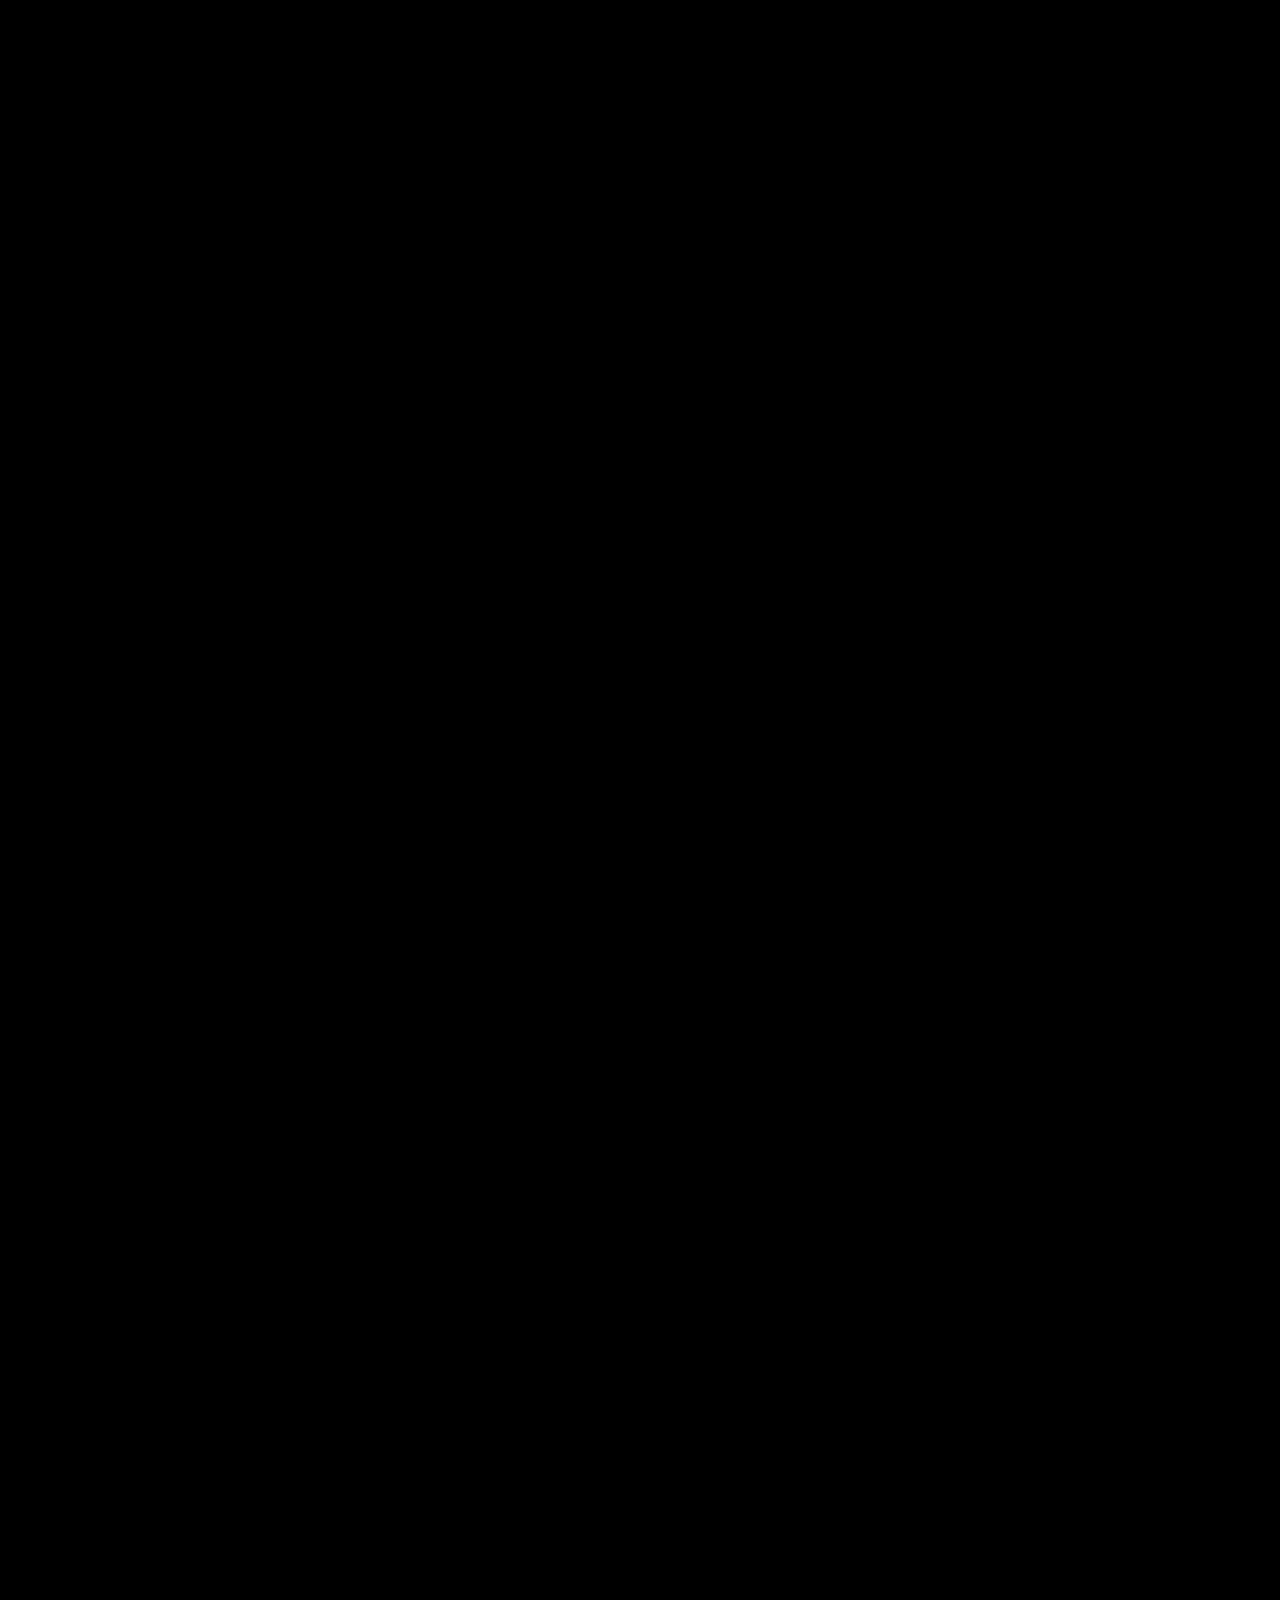
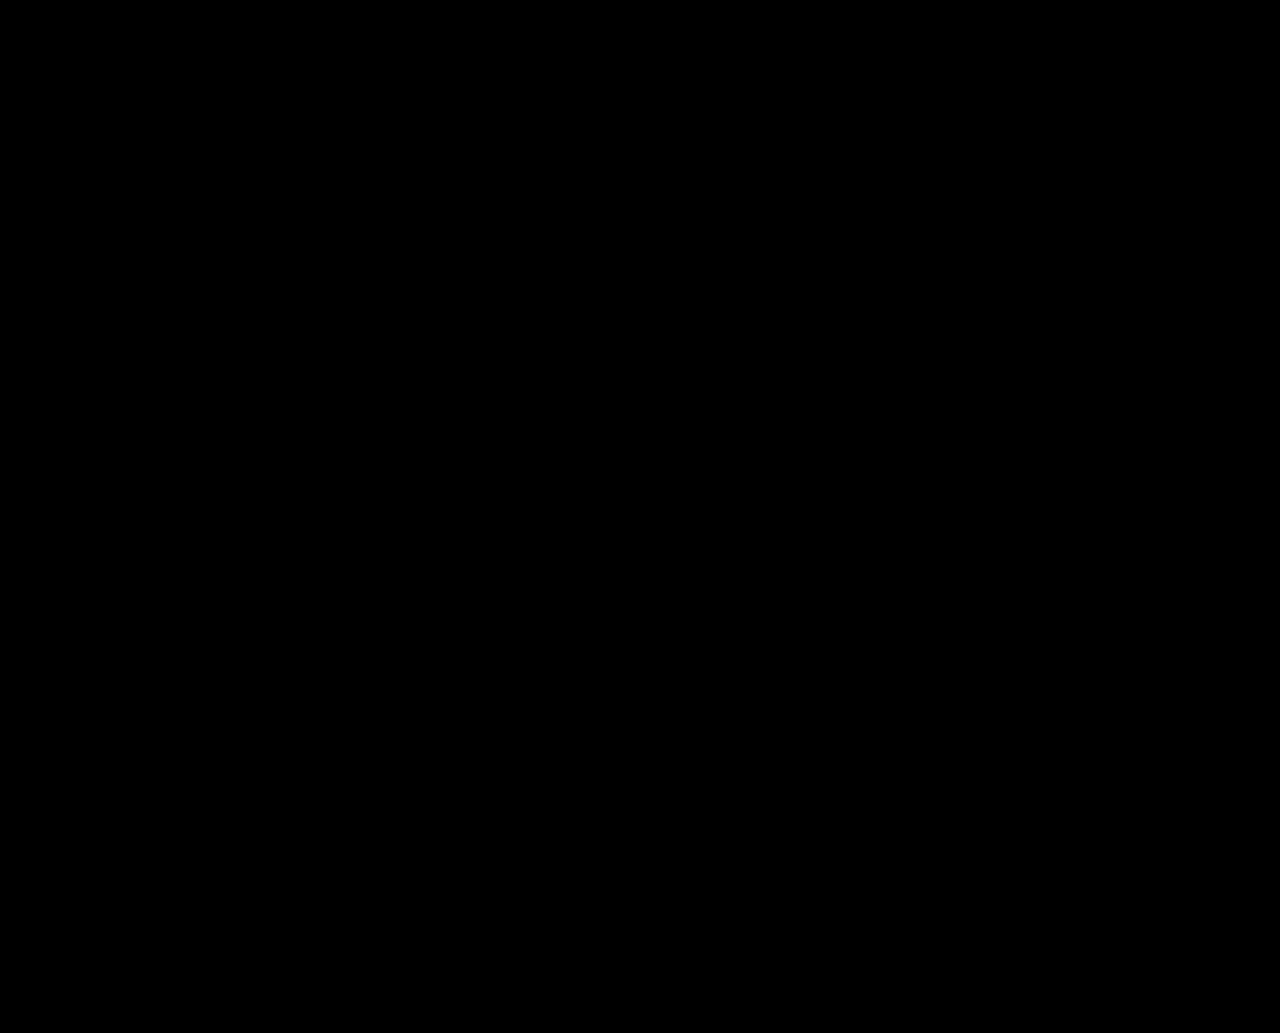
<file: about-us.html>
<!DOCTYPE html>
<html lang="en">
    <head>
    <meta charset="UTF-8">
    <title>Cohous Furniture & Decor</title>
    <meta content="" name="description">
    <meta content="" name="author">
    <meta content="" name="keywords">
    <meta content="width=device-width, initial-scale=1, maximum-scale=1" name="viewport">
    <!-- plugin css -->
    <link href="css/bootstrap.min.css" rel="stylesheet">
    <!-- animsition -->
    <link href="css/animsition.min.css" rel="stylesheet">
    <!-- lightgallery -->
    <link href="css/css/lightgallery.css" rel="stylesheet">
    <!-- font themify CSS -->
    <link href="css/themify-icons.css" rel="stylesheet" >
    <!-- font awesome CSS -->
    <link href="font-awesome/css/font-awesome.css" rel="stylesheet">
    <!-- revolution slider css -->
    <link rel="stylesheet" type="text/css" href="rs-plugin/css/settings.css" media="screen" />
    <link rel="stylesheet" href="css/rev-settings.css" type="text/css">
    <!-- owl -->
    <link href="css/owl.carousel.css" rel="stylesheet">
    <link href="css/owl.theme.css" rel="stylesheet">
    <!-- main css -->
    <link href="css/animated-on3step.css" rel="stylesheet">
    <link href="css/style.css" rel="stylesheet">
    <link href="css/queriesstyle.css" media="all" rel="stylesheet">
    </head>

    <body class="bg-init">

    <!-- preloader -->
    <div id="preloader">
    <div class="loader">
        <div class="spinner"></div>
    </div>
    </div>
    <!-- preloader -->

    <!-- container-wrapper -->
    <div class="content-wrapper animsition-overlay">
    <!-- bgblock -->
    <div id="bgblock"></div>
      
    <header class="init"><!-- header -->
      <!-- nav -->
      <div class="navbar-default-white navbar-fixed-top">
        <div class="container-fluid"><!-- container -->
            <!-- row -->  
            <div class="row p-3-vh">
                <!-- logo --> 
                <a class="logo centered"  href="index.html">
                <img class="h-100 init" alt="logo" src="img/logo.png">
                <img class="h-100 show" alt="logo" src="img/logo.png">
                </a> 
                <!-- logo end -->

                <!-- mainmenu start -->
                <div class="white menu-init" id="main-menu">
                <nav id="menu-center">
                  <ul>
                    <li> 
                     <a href="index.html">Home
                      <span class="span-drop"></span>
                     </a>
                     <ul>
                      <li><a href="index1.html">Index-1</a></li>
                      <li><a href="index2.html">Index-2</a></li>
                      <li><a href="index3.html">Index-3</a></li>
                      <li><a href="index4.html">Index-4</a></li>
                      <li><a href="index5.html">Index-5</a></li>
                     </ul>
                    </li>
                    <li>
                     <a class="actived" href="#">Pages
                      <span class="span-drop"></span>
                     </a>
                     <ul>
                      <li><a href="about.html">About</a></li>
                      <li><a href="about-us.html">About-us</a></li>
                      <li><a href="team-detail.html">Team Detail</a></li>
                      <li><a href="terms.html">Terms & Privacy</a></li>
                     </ul>
                    </li>
                    <li>
                     <a href="#">Services
                      <span class="span-drop"></span>
                     </a>
                     <ul>
                      <li><a href="services-design.html">Design Planing</a></li>
                      <li><a href="services-exterior.html">Exterior Design</a></li>
                      <li><a href="services-custom.html">Custom Solution</a></li>
                      <li><a href="services-interior.html">Interior & Decor</a></li>
                      <li><a href="services-concept.html">Design Concept</a></li>
                     </ul>
                    </li>
                    <li>
                     <a href="#">Portofolio
                      <span class="span-drop"></span>
                     </a>
                     <ul>
                      <li><a href="portofolio.html">Portofolio</a></li>
                      <li><a href="portofolio-3.html">Portofolio-3</a></li>
                      <li><a href="portofolio-4.html">Portofolio-4</a></li>
                     </ul>
                    </li>
                    <li>
                     <a href="#">Blog
                      <span class="span-drop"></span>
                     </a>
                     <ul>
                      <li><a href="blog.html">Blog</a></li>
                      <li><a href="single-blog.html">Blog-single</a></li>
                     </ul>
                    </li>
                    <li>
                      <a class="last" href="contact.html">Contact</a>
                    </li>
                  </ul>
                </nav>
                </div><!-- mainmenu end -->

                <div class="menu-right centered">
                  <ul class="iconright">
                    <li>
                        <a class="c-bags" href="#">
                        <span class="ti-bag"></span>
                        <span class="tot">1</span>
                        </a>
                        <ul class="shop" id="shopbags">
                          <li>
                            <a href="#">
                              <div class="img">
                                <img alt="cart" src="img/cart/1.jpg">
                              </div>
                              <div class="title">
                                Orange Leather Sofa   <span>1x</span>
                              </div>
                              <div class="price">
                                <span>$</span>390
                              </div>
                            </a>
                            <a href="#" class="xcancel">x</a>
                          </li>
                          <li>
                            <a href="#">
                              <div class="img">
                                <img alt="cart" src="img/cart/2.jpg">
                              </div>
                              <div class="title">
                                Wood Lamp Room  <span>1x</span>
                              </div>
                              <div class="price">
                                <span>$</span>210
                              </div>
                            </a>
                            <a href="#" class="xcancel">x</a>
                          </li>
                          <li class="price">
                            Total <span>$600</span>
                          </li>
                          <li class="total">
                            <a href="#" class="viewcart">
                              VIEW CART
                            </a>
                            <a href="#" class="viewcart white">
                              CHECKOUT
                            </a>
                          </li>
                        </ul>
                    </li>
                    <li>
                      <a class="c-search" href="#"><span class="ti-search"></span></a>
                      <ul class="shop search" id="s-search">
                        <li>
                          <form role="search" method="get" class="search-form form" action="#">
                            <label>
                                <input type="search" class="search-field" placeholder="Search..." value="" name="s" title="" />
                            </label>
                              <input type="submit" class="search-submit button" value="GO" />
                          </form>
                        </li>
                      </ul>
                    </li>
                    <li>
                      <div id="showside" class="d-none-mobile"><span class="ti-menu"></span></div>
                      <div id="showmobile"><span class="ti-menu"></span></div>
                    </li>
                  </ul>
                </div>

            </div>
            <!-- row end-->
        </div><!-- container end -->
      </div>
      <!-- nav -->
    </header><!-- header end -->

<!-- breadcumb -->
<section class="breadcumb" aria-label="breadcumb" style="background-image: url('img/breadcumb.jpg');">
  <div class="container-fluid">
   <div class="row">
    <div class="col-12">
      <div class="main">
        <div class="bread">
          <div class="bread-title">About us</div>
          <div class="bread-subtitle">
            <a href="index.html">Home</a> 
              <span class="spacebread"></span> 
            <span>About us</span>
          </div>
        </div>
      </div>
    </div>
   </div>
 </div>
</section>
<!-- breadcumb end -->

<!-- section coloum about -->
<section aria-label="blog">
 <div class="container-fluid">
   <div class="row p-3-vh">
    <div class="col-md-4"> 
      <div class="detailcontent py-0">
         <div class="subheading mb-3">OUR BENEFITS</div>
         <div class="h1">
           Ambitious  Studio with a Successful Concept & Ideas
         </div>
         <div class="btn-content mt-5 mx-0">
            <span class="shine"></span>
            <a href="#">More Detail</a>
          </div>
       </div>
    </div>
    <div class="col-md-8">
      <div class="row">
        <div class="col-md-6 mb-3">
          <div class="detailcontent py-0 mt-4">
            <div class="icon">
              <img src="img/icon/jangkar.png" alt="icon"/>
            </div>
            <div class="h3 py-2 mt-2">Customer Focus</div>
            <div class="textdetail">Customers choose us for the simplicity 
of communication and an understanding of what 
it’s necessary to receive in the end.</div>
          </div>
        </div>
        <div class="col-md-6 mb-3">
          <div class="detailcontent py-0 mt-4">
            <div class="icon">
              <img src="img/icon/roller.png" alt="icon"/>
            </div>
            <div class="h3 py-2 mt-2">Professionalism</div>
            <div class="textdetail">We develop a full cycle of project documentation: 
an outline sketch, a design project, working 
documentation.</div>
          </div>
        </div>
        <div class="col-md-6 mt-3">
          <div class="detailcontent py-0 mt-4">
            <div class="icon">
              <img src="img/icon/home.png" alt="icon"/>
            </div>
            <div class="h3 py-2 mt-2">Multi Experience</div>
            <div class="textdetail mb-0">We provide a wide range of services, we 
work in different styles, we project commercial 
and residential properties.</div>
          </div>
        </div>
        <div class="col-md-6 mt-3">
          <div class="detailcontent py-0 mt-4">
            <div class="icon">
              <img src="img/icon/globbe.png" alt="icon"/>
            </div>
            <div class="h3 py-2 mt-2">Author’s Supervision</div>
            <div class="textdetail mb-0">We develop an attractive and convenient space for 
work and leisure time, working on units, selecting 
materials, manufacturers. </div>
          </div>
        </div>
      </div>
    </div>
    </div>
  </div>
</section>
<!-- section coloum about end -->


<!-- section about -->
<section class="no-top no-bottom bggray" aria-label="about">
 <div class="container-fluid">
   <div class="row">
     <div class="col-md-6 p-0">
       <img src="img/about.png" class="imgbg-png" alt="imgabout">
     </div>
     <div class="col-md-6 centered">
       <div class="detailcontent">
         <div class="subheading">ABOUT COMPANY</div>
         <div class="heading">We Best In Interior</div>
         <div class="textdetail">The basic philosophy of our studio is to create individual,
aesthetically stunning solutions for our customers by lightning-fast
development of projects employing unique style and architecture.
Even if you don't have a ready sketch of what you want - we will help you
to get the result you dreamed of.</div>
          <div class="btn-content mt-5">
            <span class="shine"></span>
            <a href="#">More Detail</a>
          </div>
       </div>
     </div>
   </div>
 </div> 
</section>
<!-- section about end -->

<!-- section testimony -->
<section aria-label="blog">
 <div class="container-fluid">
   <div class="row p-3-vh">
    <div class="col-12 centered mb-5">
      <div class="detailcontent text-center p-0">
         <div class="subheading">TESTIMONIALS</div>
         <div class="heading">What People Say</div>
       </div>
    </div>
    <div class="col-12">
      <div id="owl-testimony" class="owl-carousel owl-theme">

        <div class='item'>
          <div class="content-testy">
            <div class="testy-text">
              <span>You will never fake 
                the feeling of being in such 
                a place. The live minimalism base 
                on the natural materials & 
                alive unprocessed.
              </span>
            </div>
            <div class="user">
              <div class="img">
                <img src="img/testimony/1.jpg" alt="imgtesty">
              </div>
              <div class="name">
                Paul Rombes
              </div>
              <div class="title">
                Our Client
              </div>
            </div>
          </div>
        </div>

        <div class='item'>
          <div class="content-testy">
            <div class="testy-text">
              <span>You will never fake 
                the feeling of being in such 
                a place. The live minimalism base 
                on the natural materials & 
                alive unprocessed.
              </span>
            </div>
            <div class="user">
              <div class="img">
                <img src="img/testimony/2.jpg" alt="imgtesty">
              </div>
              <div class="name">
                Bill Clapton
              </div>
              <div class="title">
                Our Client
              </div>
            </div>
          </div>
        </div>

        <div class='item'>
          <div class="content-testy">
            <div class="testy-text">
              <span>You will never fake 
                the feeling of being in such 
                a place. The live minimalism base 
                on the natural materials & 
                alive unprocessed.
              </span>
            </div>
            <div class="user">
              <div class="img">
                <img src="img/testimony/3.jpg" alt="imgtesty">
              </div>
              <div class="name">
                Jesica James
              </div>
              <div class="title">
                Our Client
              </div>
            </div>
          </div>
        </div>

         <div class='item'>
          <div class="content-testy">
            <div class="testy-text">
              <span>You will never fake 
                the feeling of being in such 
                a place. The live minimalism base 
                on the natural materials & 
                alive unprocessed.
              </span>
            </div>
            <div class="user">
              <div class="img">
                <img src="img/testimony/1.jpg" alt="imgtesty">
              </div>
              <div class="name">
                Paul Rombes
              </div>
              <div class="title">
                Our Client
              </div>
            </div>
          </div>
        </div>

        <div class='item'>
          <div class="content-testy">
            <div class="testy-text">
              <span>You will never fake 
                the feeling of being in such 
                a place. The live minimalism base 
                on the natural materials & 
                alive unprocessed.
              </span>
            </div>
            <div class="user">
              <div class="img">
                <img src="img/testimony/2.jpg" alt="imgtesty">
              </div>
              <div class="name">
                Bill Clapton
              </div>
              <div class="title">
                Our Client
              </div>
            </div>
          </div>
        </div>

        <div class='item'>
          <div class="content-testy">
            <div class="testy-text">
              <span>You will never fake 
                the feeling of being in such 
                a place. The live minimalism base 
                on the natural materials & 
                alive unprocessed.
              </span>
            </div>
            <div class="user">
              <div class="img">
                <img src="img/testimony/3.jpg" alt="imgtesty">
              </div>
              <div class="name">
                Jesica James
              </div>
              <div class="title">
                Our Client
              </div>
            </div>
          </div>
        </div>

      </div>
    </div>
    </div>
  </div>
</section>
<!-- section testimony end -->

<!-- section projects -->
<section aria-label="section" class="no-padding">
  <div class='container-fluid'>
  <div class='row'>
    <div class="col-md-12 p-0">
      <div id="owl-projects" class="owl-carousel owl-theme slick slickproject">

        <div class='item'>
          <div class='bg'>
            <img
              src="img/projects/img1.jpg"
              class="img-fluid"
              alt="Imageteam"
            />
          </div>
          <div class='desc'>
            <div class='tag'>Interior</div>
            <div class='name'>Entertainment Unit</div>
          </div>
          <div class='icon'>
             <a href="project-detail.html">
              View Project
            </a>
          </div>
        </div>

        <div class='item'>
          <div class='bg'>
            <img
              src="img/projects/img2.jpg"
              class="img-fluid"
              alt="Imageteam"
            />
          </div>
          <div class='desc'>
            <div class='tag'>Furniture</div>
            <div class='name'>Mounted Unit</div>
          </div>
          <div class='icon'>
             <a href="project-detail.html">
              View Project
            </a>
          </div>
        </div>

        <div class='item'>
          <div class='bg'>
            <img
              src="img/projects/img3.jpg"
              class="img-fluid"
              alt="Imageteam"
            />
          </div>
          <div class='desc'>
            <div class='tag'>Interior</div>
            <div class='name'>Contemporary Wall</div>
          </div>
          <div class='icon'>
             <a href="project-detail.html">
              View Project
            </a>
          </div>
        </div>

        <div class='item'>
          <div class='bg'>
            <img
              src="img/projects/img4.jpg"
              class="img-fluid"
              alt="Imageteam"
            />
          </div>
          <div class='desc'>
            <div class='tag'>Interior</div>
            <div class='name'>Crockery Unit</div>
          </div>
          <div class='icon'>
             <a href="project-detail.html">
              View Project
            </a>
          </div>
        </div>

        <div class='item'>
          <div class='bg'>
            <img
              src="img/projects/img1.jpg"
              class="img-fluid"
              alt="Imageteam"
            />
          </div>
          <div class='desc'>
            <div class='tag'>Interior</div>
            <div class='name'>Entertainment Unit</div>
          </div>
          <div class='icon'>
             <a href="project-detail.html">
              View Project
            </a>
          </div>
        </div>

        <div class='item'>
          <div class='bg'>
            <img
              src="img/projects/img2.jpg"
              class="img-fluid"
              alt="Imageteam"
            />
          </div>
          <div class='desc'>
            <div class='tag'>Furniture</div>
            <div class='name'>Mounted Unit</div>
          </div>
          <div class='icon'>
             <a href="project-detail.html">
              View Project
            </a>
          </div>
        </div>

        <div class='item'>
          <div class='bg'>
            <img
              src="img/projects/img3.jpg"
              class="img-fluid"
              alt="Imageteam"
            />
          </div>
          <div class='desc'>
            <div class='tag'>Interior</div>
            <div class='name'>Contemporary Wall</div>
          </div>
          <div class='icon'>
             <a href="project-detail.html">
              View Project
            </a>
          </div>
        </div>

        <div class='item'>
          <div class='bg'>
            <img
              src="img/projects/img4.jpg"
              class="img-fluid"
              alt="Imageteam"
            />
          </div>
          <div class='desc'>
            <div class='tag'>Interior</div>
            <div class='name'>Crockery Unit</div>
          </div>
          <div class='icon'>
             <a href="project-detail.html">
              View Project
            </a>
          </div>
        </div>

      </div>
    </div>

  </div>
</div>
</section>
<!-- section projects end -->

<!-- section about -->
<section class="no-top no-bottom bggray" aria-label="about">
 <div class="container-fluid">
   <div class="row">
     <div class="col-md-6">
       <div class="detailcontent">
         <div class="subheading">ABOUT SERVICES</div>
         <div class="heading">List of Our Services</div>

         <!-- accordion -->
         <div id="accordion" class="accordion">
            <div class="card mb-0">
                <a class="card-header collapsed" data-toggle="collapse" href="#acc1">
                    <span class="card-title">
                        How the interior design and how it work?
                    </span>
                </a>
                <div id="acc1" class="card-body collapse" data-parent="#accordion" >
                    <p>Anim pariatur cliche reprehenderit, enim eiusmod high life accusamus terry richardson ad squid. 3 wolf moon officia aute, non cupidatat skateboard dolor brunch. Food truck quinoa nesciunt laborum eiusmod. Brunch 3 wolf moon tempor
                    </p>
                </div>
                <a class="card-header collapsed" data-toggle="collapse" data-parent="#accordion" href="#acc2">
                    <span class="card-title">
                      How decor and interior design is cost?
                    </span>
                </a>
                <div id="acc2" class="card-body collapse" data-parent="#accordion" >
                    <p>Anim pariatur cliche reprehenderit, enim eiusmod high life accusamus terry richardson ad squid. 3 wolf moon officia aute, non cupidatat skateboard dolor brunch. Food truck quinoa nesciunt laborum eiusmod. Brunch 3 wolf moon tempor
                    </p>
                </div>
                <a class="card-header collapsed" data-toggle="collapse" data-parent="#accordion" href="#acc3">
                    <span class="card-title">
                      How much time will spend on process?
                    </span>
                </a>
                <div id="acc3" class="collapse" data-parent="#accordion" >
                    <div class="card-body">Anim pariatur cliche reprehenderit, enim eiusmod high life accusamus terry richardson ad squid. 3 wolf moon officia aute, non cupidatat skateboard dolor brunch. Food truck quinoa nesciunt laborum eiusmod. Brunch 3 wolf moon tempor
                    </div>
                </div>
                <a class="card-header collapsed" data-toggle="collapse" data-parent="#accordion" href="#acc4">
                    <span class="card-title">
                      Can i create ideas of design?
                    </span>
                </a>
                <div id="acc4" class="collapse" data-parent="#accordion" >
                    <div class="card-body">Anim pariatur cliche reprehenderit, enim eiusmod high life accusamus terry richardson ad squid. 3 wolf moon officia aute, non cupidatat skateboard dolor brunch. Food truck quinoa nesciunt laborum eiusmod. Brunch 3 wolf moon tempor
                    </div>
                </div>
            </div>
        </div>
        <!-- accordion end -->
       </div>
     </div>
     <div class="col-md-6 p-0">
       <img src="img/aboutconcreate.png" class="imgbg-png pb-0" alt="imgabout">
     </div>
   </div>
 </div> 
</section>
<!-- section about end -->

<!-- section team -->
<section class="no-bottom" aria-label="blog">
 <div class="container-fluid">
   <div class="row">
    <div class="col-12 centered mb-5">
      <div class="detailcontent text-center p-0">
         <div class="subheading">OUR PROFESSIONALS</div>
         <div class="heading">Meet Our Team</div>
       </div>
    </div>
    <div class="col-12 p-0">
      <div id="owl-team" class="owl-carousel owl-theme">
        <div class="item">
          <div class="listteam">
            <div class="bgimg">
              <img src="img/team/1.png" alt="team">
            </div>
            <div class="detail">
              <div class="listdetail">
                <div class="name">ROBERT JHOSUA</div>
                <div class="jobtitle">ARCHITEC DESIGN</div>
                <div class="s-social">
                  <a href="#"><span class="ti-twitter"></span></a>
                  <a href="#"><span class="ti-facebook"></span></a>
                  <a href="#"><span class="ti-linkedin"></span></a>
                  <a href="#"><span class="ti-instagram"></span></a>
                </div>
              </div>
            </div>
          </div>
        </div>
        <div class="item">
          <div class="listteam">
            <div class="bgimg">
              <img src="img/team/2.png" alt="team">
            </div>
            <div class="detail">
              <div class="listdetail">
                <div class="name">ROBERT JHOSUA</div>
                <div class="jobtitle">ARCHITEC DESIGN</div>
                <div class="s-social">
                  <a href="#"><span class="ti-twitter"></span></a>
                  <a href="#"><span class="ti-facebook"></span></a>
                  <a href="#"><span class="ti-linkedin"></span></a>
                  <a href="#"><span class="ti-instagram"></span></a>
                </div>
              </div>
            </div>
          </div>
        </div>
        <div class="item">
          <div class="listteam">
            <div class="bgimg">
              <img src="img/team/3.png" alt="team">
            </div>
            <div class="detail">
              <div class="listdetail">
                <div class="name">ROBERT JHOSUA</div>
                <div class="jobtitle">ARCHITEC DESIGN</div>
                <div class="s-social">
                  <a href="#"><span class="ti-twitter"></span></a>
                  <a href="#"><span class="ti-facebook"></span></a>
                  <a href="#"><span class="ti-linkedin"></span></a>
                  <a href="#"><span class="ti-instagram"></span></a>
                </div>
              </div>
            </div>
          </div>
        </div>
        <div class="item">
          <div class="listteam">
            <div class="bgimg">
              <img src="img/team/4.png" alt="team">
            </div>
            <div class="detail">
              <div class="listdetail">
                <div class="name">ROBERT JHOSUA</div>
                <div class="jobtitle">ARCHITEC DESIGN</div>
                <div class="s-social">
                  <a href="#"><span class="ti-twitter"></span></a>
                  <a href="#"><span class="ti-facebook"></span></a>
                  <a href="#"><span class="ti-linkedin"></span></a>
                  <a href="#"><span class="ti-instagram"></span></a>
                </div>
              </div>
            </div>
          </div>
        </div>
        <div class="item">
          <div class="listteam">
            <div class="bgimg">
              <img src="img/team/5.png" alt="team">
            </div>
            <div class="detail">
              <div class="listdetail">
                <div class="name">ROBERT JHOSUA</div>
                <div class="jobtitle">ARCHITEC DESIGN</div>
                <div class="s-social">
                  <a href="#"><span class="ti-twitter"></span></a>
                  <a href="#"><span class="ti-facebook"></span></a>
                  <a href="#"><span class="ti-linkedin"></span></a>
                  <a href="#"><span class="ti-instagram"></span></a>
                </div>
              </div>
            </div>
          </div>
        </div>
      </div>
    </div>
    </div>
  </div>
</section>
<!-- section team end -->

<!-- section coloumn blog -->
<section aria-label="blog">
 <div class="container-fluid">
   <div class="row p-3-vh">
    <div class="col-12 centered mb-5">
      <div class="detailcontent text-center p-0">
         <div class="subheading">OUR BLOG</div>
         <div class="heading">Latest News</div>
       </div>
    </div>

    <div class="col-md-4">
      <div class="blogcolumn">
        <div class="imgtop">
          <img src="img/blog/img1.jpg" alt="" class="w-gallery-image">
          <span class="tag">
            BATHROOM
          </span>
        </div>
        <div class="blogcont">
          <div class="date">
            <span>JANUARY 14, 2021</span> -----  <span>JESICA JAMES</span>
          </div>
          <div class="headingblog">
            7 Chic Ways to Organize Your Home for Spring
          </div>
          <div class="descblog">
            If you don’t have any ideas for your bathroom in house,
maybe you must look at this ten tips bathroom
interior design, and.....
          </div>
          <div class="btn-content m-0">
            <span class="shine"></span>
            <a href="#">Read More</a>
          </div>
        </div>
      </div>
    </div>

    <div class="col-md-4">
      <div class="blogcolumn">
        <div class="imgtop">
          <img src="img/blog/img2.jpg" alt="" class="w-gallery-image">
          <span class="tag">
            SKETCH
          </span>
        </div>
        <div class="blogcont">
          <div class="date">
            <span>JANUARY 16, 2021</span> -----  <span>JESICA JAMES</span>
          </div>
          <div class="headingblog">
            See How We're Celebrating International Women's Day
          </div>
          <div class="descblog">
            If you don’t have any ideas for your bathroom in house,
maybe you must look at this ten tips bathroom
interior design, and.....
          </div>
          <div class="btn-content m-0">
            <span class="shine"></span>
            <a href="#">Read More</a>
          </div>
        </div>
      </div>
    </div>

    <div class="col-md-4">
      <div class="blogcolumn">
        <div class="imgtop">
          <img src="img/blog/img3.jpg" alt="" class="w-gallery-image">
          <span class="tag">
            COLORS
          </span>
        </div>
        <div class="blogcont">
          <div class="date">
            <span>JANUARY 19, 2021</span> -----  <span>JESICA JAMES</span>
          </div>
          <div class="headingblog">
            6 Design Ideas to Transition Your Home for Spring
          </div>
          <div class="descblog">
            If you don’t have any ideas for your bathroom in house,
maybe you must look at this ten tips bathroom
interior design, and.....
          </div>
          <div class="btn-content m-0">
            <span class="shine"></span>
            <a href="#">Read More</a>
          </div>
        </div>
      </div>
    </div>

    </div>
  </div>
</section>
<!-- section coloumn blog end -->


<!-- footer -->
<footer>
  <div class="container-fluid">

    <div class="row p-3-vh">
      <div class="col-md-3">
        <div class="logo">
          <img alt="logo" src="img/logo.png">
        </div>
        <div class="description">
          We provides a full range of interior 
design architectural design 
natural materials.
        </div>
        <div class="s-social">
          <a href="#"><span class="ti-twitter"></span></a>
          <a href="#"><span class="ti-facebook"></span></a>
          <a href="#"><span class="ti-linkedin"></span></a>
          <a href="#"><span class="ti-instagram"></span></a>
        </div>
      </div>
      <div class="col-md-3">
        <div class="heading">
          Contacts
        </div>
        <div class="s-address">
          <div class="detail">
            <span class="ti-location-pin"></span> 92490 North, New York City 
          </div>
          <div class="detail">
            <span class="ti-email"></span> <a href="mailto:hellocohous@cohous.com">hellocohous@cohous.com</a>
          </div>
          <div class="detail">
            <span class="ti-mobile"></span> +2-789-123-654 
          </div>
        </div>
      </div>
      <div class="col-md-3">
        <div class="heading">
          Latest Project
        </div>
        <div class="s-address">
          <div class="detail">
            <a href="#">Emerald Appartment</a>
          </div>
          <div class="detail">
            <a href="#">Private House in Spanyol</a>
          </div>
          <div class="detail">
            <a href="#">Caffee & Resto in Paris</a>
          </div>
        </div>
      </div>
      <div class="col-md-3">
        <div class="heading">
          Subscribe
        </div>
        <form id="subsribe">
          <input id="useremail" type="email" placeholder="Your E-Mail" required>
          <input id="submit" type="submit" value="SUBMIT">
        </form>
        <div class="description">
          Follow our newsletter to stay updated about agency.
        </div>
      </div>
    </div>

    <div class="row p-3-vh">
      <div class="col-12">
        <div class="subfooter">
          <div class="copyright">
            Copyright©2021 Cohous All Rights Reserved.
          </div>
          <a class="terms" href="#">
            Terms of use | Privacy Environmental Policy.
          </a>
        </div>
      </div>
    </div>

 </div>
</footer>
<!-- footer end -->

</div>
<!-- container-wrapper end -->

    <!-- sidegalery-->
    <div id="bgsidegalery"></div>
    <div id="sidegalery" class="init">
      <div class="sidebar">
        <div id="closesidegalery" class="cl-sidebar init">
          <div>
            <span class="ti-close"></span>
          </div>
        </div>

        <h3>Our Gallery</h3>
        <div class="s-galery">
          <div id="w-gallery-container" class="w-gallery-container">
            <a class="w-gallery" href="img/gallery/1.jpg">
                <img src="img/gallery/1.jpg" alt="" class="w-gallery-image">
                </a>

            <a class="w-gallery" href="img/gallery/2.jpg">
                <img src="img/gallery/2.jpg" alt="" class="w-gallery-image">
                </a>

            <a class="w-gallery" href="img/gallery/3.jpg">
                <img src="img/gallery/3.jpg" alt="" class="w-gallery-image">
                </a>

            <a class="w-gallery" href="img/gallery/4.jpg">
                <img src="img/gallery/4.jpg" alt="" class="w-gallery-image">
                </a>

            <a class="w-gallery" href="img/gallery/5.jpg">
                <img src="img/gallery/5.jpg" alt="" class="w-gallery-image">
                </a>

            <a class="w-gallery" href="img/gallery/6.jpg">
                <img src="img/gallery/6.jpg" alt="" class="w-gallery-image">
                </a>

            <a class="w-gallery" href="img/gallery/7.jpg">
                <img src="img/gallery/7.jpg" alt="" class="w-gallery-image">
                </a>

            <a class="w-gallery" href="img/gallery/8.jpg">
                <img src="img/gallery/8.jpg" alt="" class="w-gallery-image">
                </a>

            <a class="w-gallery" href="img/gallery/9.jpg">
                <img src="img/gallery/9.jpg" alt="" class="w-gallery-image">
                </a>
          </div>
        </div>
        <h3>Contact Info</h3>
        <div class="s-address">
          <div class="detail">
            <span class="ti-location-pin"></span> 92490 North, New York City 
          </div>
          <div class="detail">
            <span class="ti-email"></span> <a href="mailto:hellocohous@cohous.com">hellocohous@cohous.com</a>
          </div>
          <div class="detail">
            <span class="ti-mobile"></span> +2-789-123-654 
          </div>
        </div>
        <div class="s-social">
          <a href="#"><span class="ti-twitter"></span></a>
          <a href="#"><span class="ti-facebook"></span></a>
          <a href="#"><span class="ti-linkedin"></span></a>
          <a href="#"><span class="ti-instagram"></span></a>
        </div>

      </div>
    </div>
    <!-- sidegalery end -->

    <!-- ScrolltoTop -->
    <div id="totop" class="init">
      <i class="fa fa-chevron-up"></i>
    </div>  

  <!-- plugin js -->
  <script  src="js/pluginson3step.js"></script>
  <script src='js/bootstrap.min.js'></script>
  <!-- slider revolution  -->
  <script src="rs-plugin/js/jquery.themepunch.tools.min.js"></script>
  <script src="rs-plugin/js/jquery.themepunch.revolution.min.js"></script>
  <!-- velocity  -->
  <script  src="js/velocity.min.js"></script>
  <!-- velocity  -->
  <script  src="js/lightgallery.js"></script>
  <!-- main js -->
  <script  src="js/sticky.js"></script>
  <script src="js/on3step.js"></script>
  <script src="js/plugin-form.js"></script>
  </body>
</html>
</file>
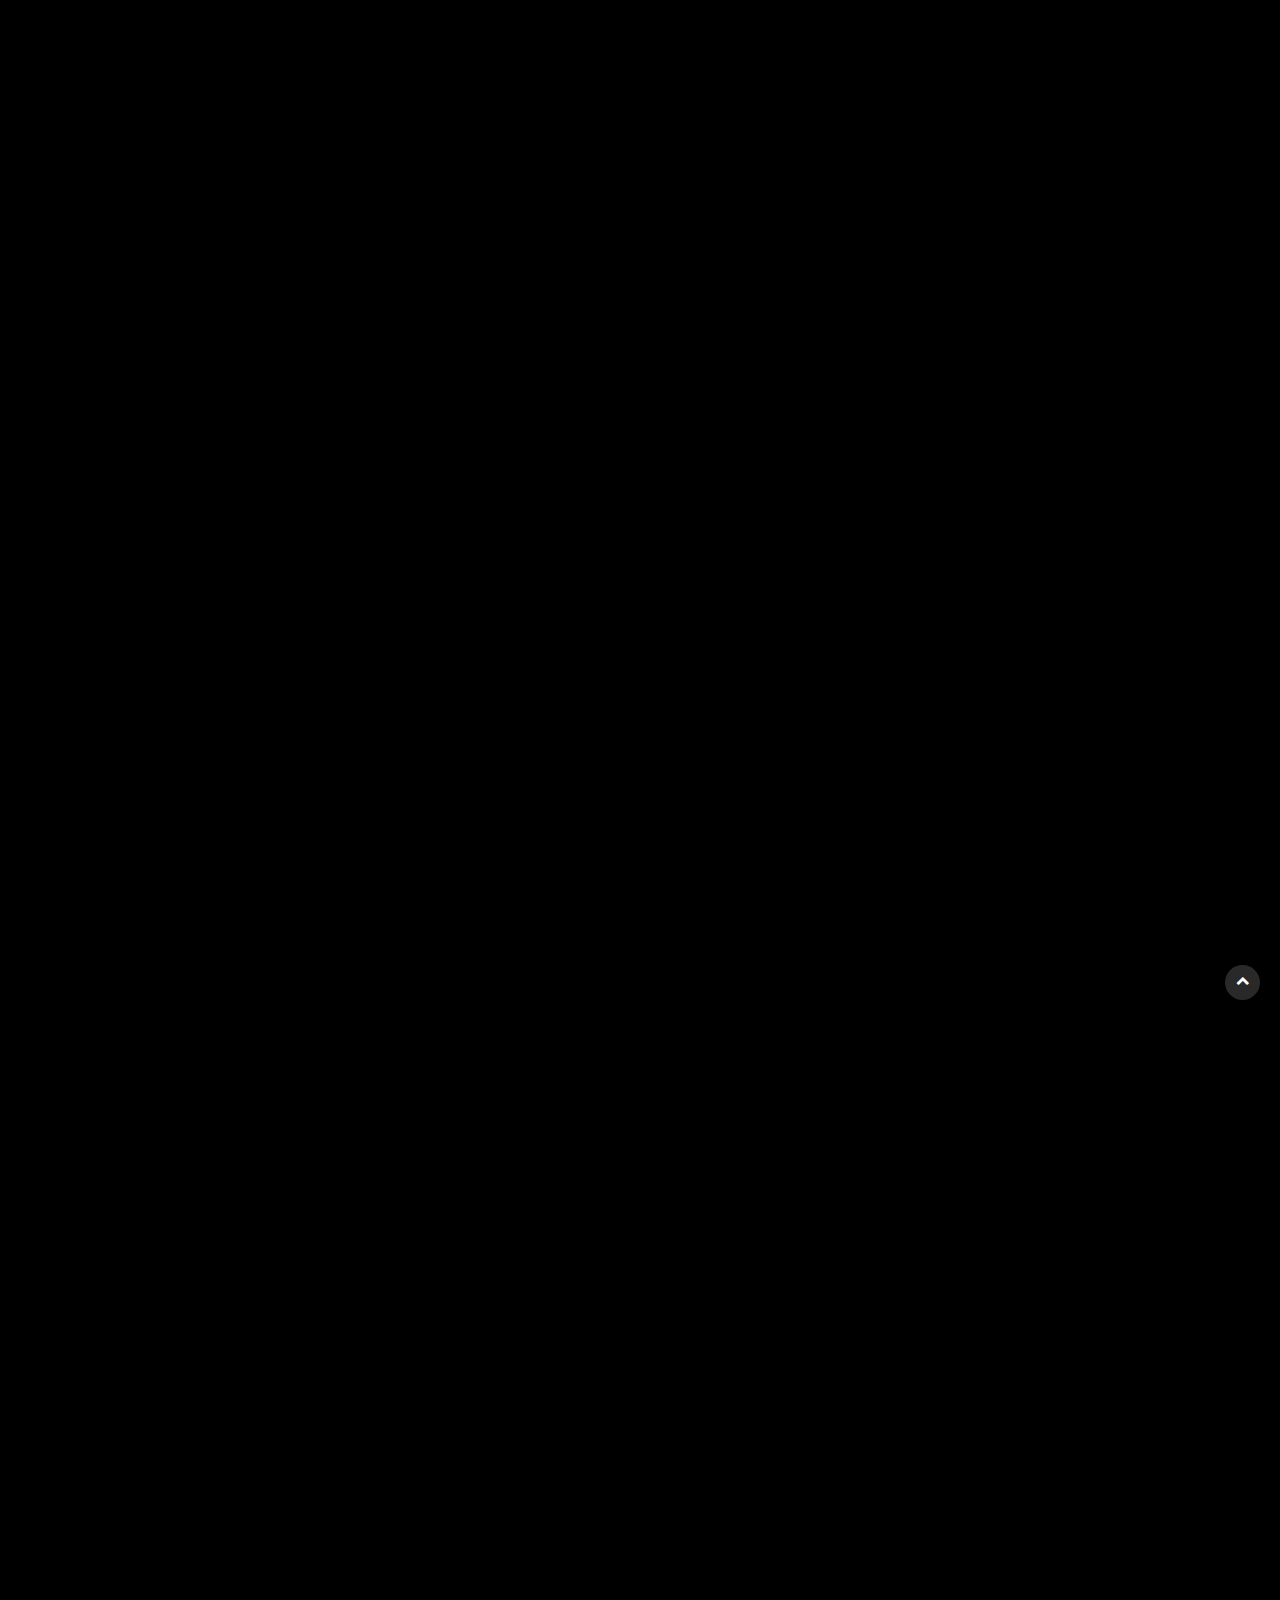
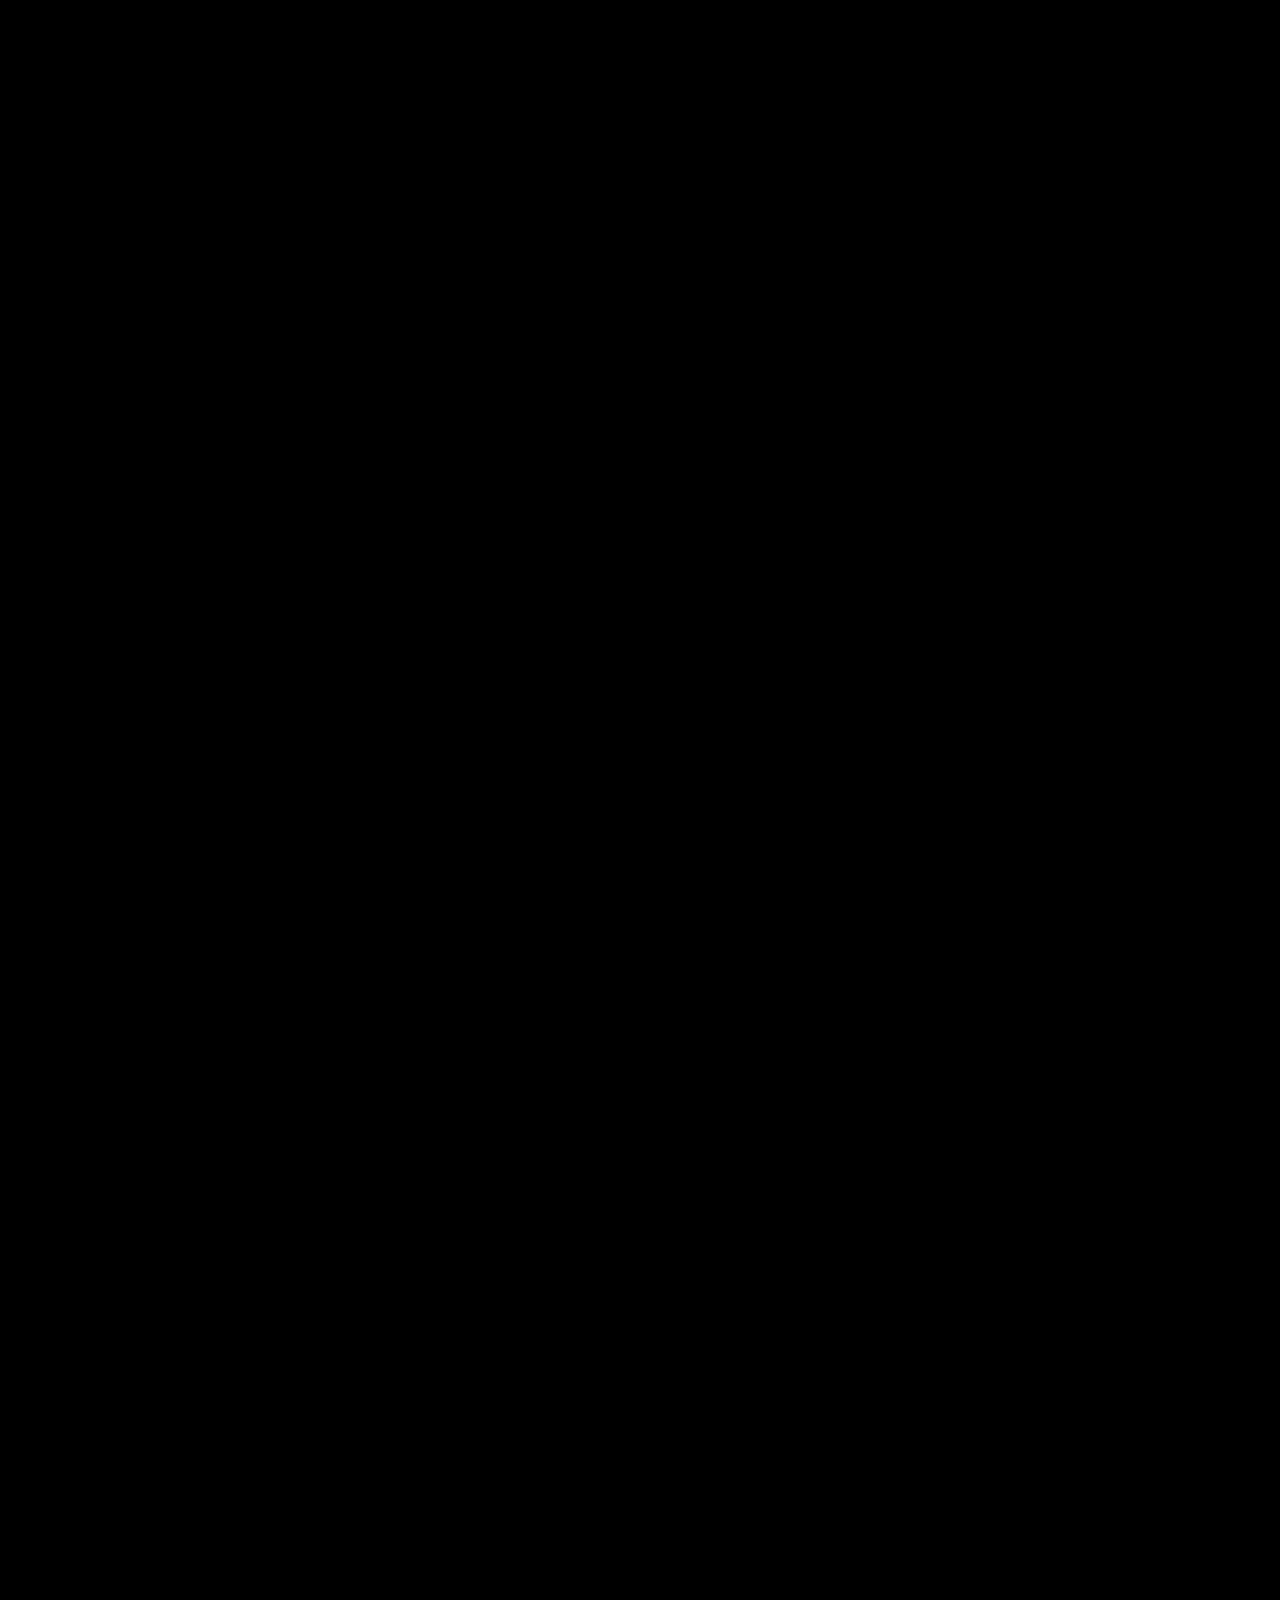
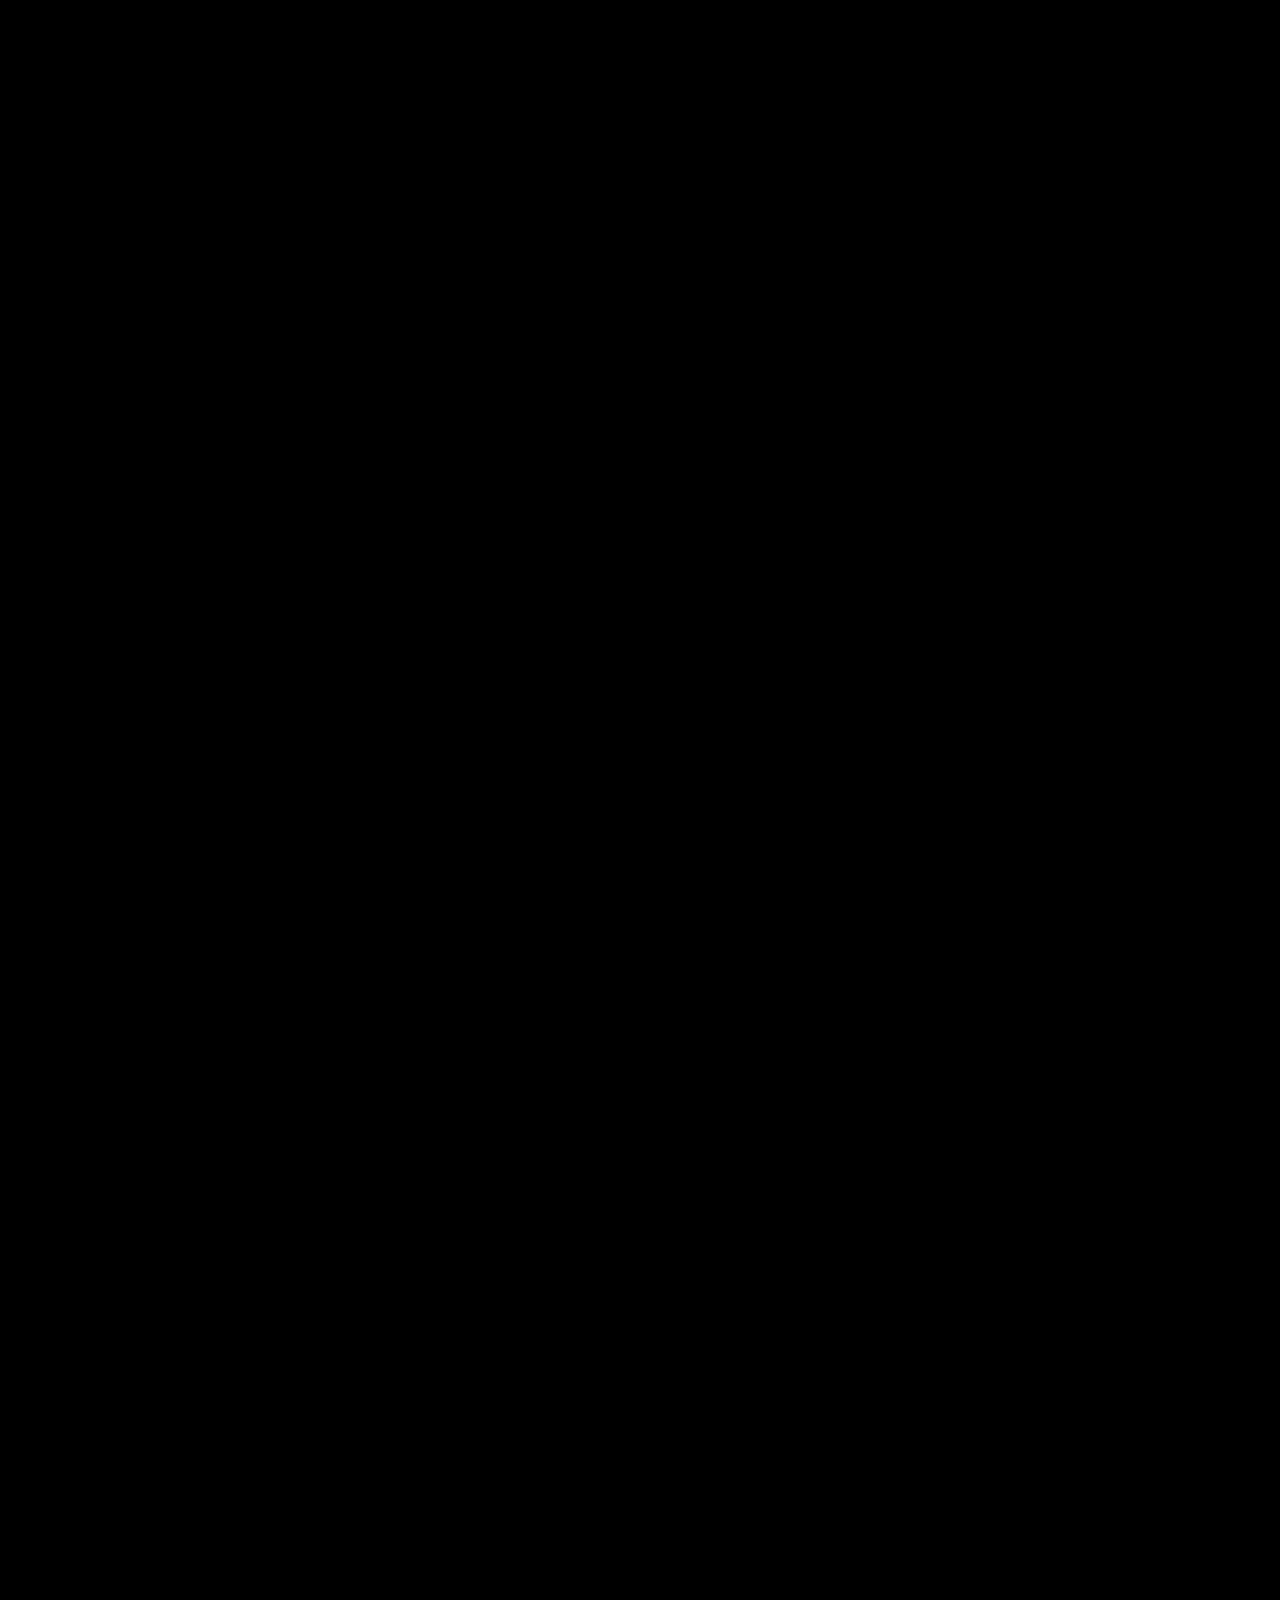
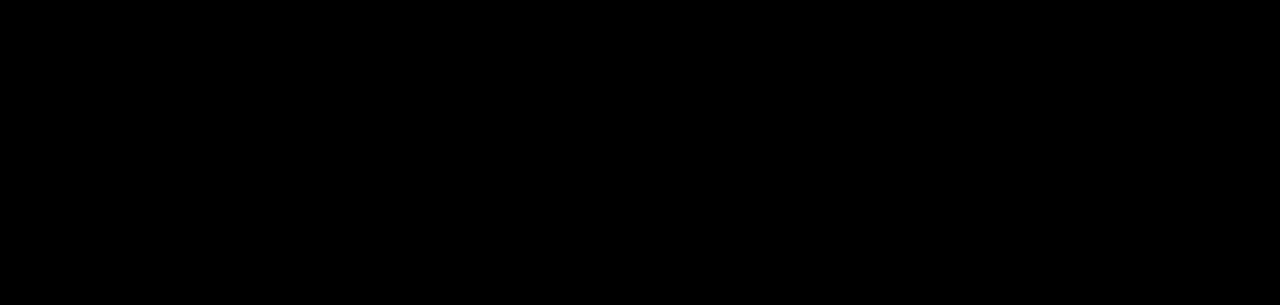
<file: about.html>
<!DOCTYPE html>
<html lang="en">
    <head>
    <meta charset="UTF-8">
    <title>Cohous Furniture & Decor</title>
    <meta content="" name="description">
    <meta content="" name="author">
    <meta content="" name="keywords">
    <meta content="width=device-width, initial-scale=1, maximum-scale=1" name="viewport">
    <!-- plugin css -->
    <link href="css/bootstrap.min.css" rel="stylesheet">
    <!-- animsition -->
    <link href="css/animsition.min.css" rel="stylesheet">
    <!-- lightgallery -->
    <link href="css/css/lightgallery.css" rel="stylesheet">
    <!-- font themify CSS -->
    <link href="css/themify-icons.css" rel="stylesheet" >
    <!-- font awesome CSS -->
    <link href="font-awesome/css/font-awesome.css" rel="stylesheet">
    <!-- revolution slider css -->
    <link rel="stylesheet" type="text/css" href="rs-plugin/css/settings.css" media="screen" />
    <link rel="stylesheet" href="css/rev-settings.css" type="text/css">
    <!-- owl -->
    <link href="css/owl.carousel.css" rel="stylesheet">
    <link href="css/owl.theme.css" rel="stylesheet">
    <!-- main css -->
    <link href="css/animated-on3step.css" rel="stylesheet">
    <link href="css/style.css" rel="stylesheet">
    <link href="css/queriesstyle.css" media="all" rel="stylesheet">
    </head>

    <body class="bg-init">

    <!-- preloader -->
    <div id="preloader">
    <div class="loader">
        <div class="spinner"></div>
    </div>
    </div>
    <!-- preloader -->

    <!-- container-wrapper -->
    <div class="content-wrapper animsition-overlay">
    <!-- bgblock -->
    <div id="bgblock"></div>
      
    <header class="init"><!-- header -->
      <!-- nav -->
      <div class="navbar-default-white navbar-fixed-top">
        <div class="container-fluid"><!-- container -->
            <!-- row -->  
            <div class="row p-3-vh">
                <!-- logo --> 
                <a class="logo centered"  href="index.html">
                <img class="h-100 init" alt="logo" src="img/logo.png">
                <img class="h-100 show" alt="logo" src="img/logo.png">
                </a> 
                <!-- logo end -->

                <!-- mainmenu start -->
                <div class="white menu-init" id="main-menu">
                <nav id="menu-center">
                  <ul>
                    <li> 
                     <a href="index.html">Home
                      <span class="span-drop"></span>
                     </a>
                     <ul>
                      <li><a href="index1.html">Index-1</a></li>
                      <li><a href="index2.html">Index-2</a></li>
                      <li><a href="index3.html">Index-3</a></li>
                      <li><a href="index4.html">Index-4</a></li>
                      <li><a href="index5.html">Index-5</a></li>
                     </ul>
                    </li>
                    <li>
                     <a class="actived" href="#">Pages
                      <span class="span-drop"></span>
                     </a>
                     <ul>
                      <li><a href="about.html">About</a></li>
                      <li><a href="about-us.html">About-us</a></li>
                      <li><a href="team-detail.html">Team Detail</a></li>
                      <li><a href="terms.html">Terms & Privacy</a></li>
                     </ul>
                    </li>
                    <li>
                     <a href="#">Services
                      <span class="span-drop"></span>
                     </a>
                     <ul>
                      <li><a href="services-design.html">Design Planing</a></li>
                      <li><a href="services-exterior.html">Exterior Design</a></li>
                      <li><a href="services-custom.html">Custom Solution</a></li>
                      <li><a href="services-interior.html">Interior & Decor</a></li>
                      <li><a href="services-concept.html">Design Concept</a></li>
                     </ul>
                    </li>
                    <li>
                     <a href="#">Portofolio
                      <span class="span-drop"></span>
                     </a>
                     <ul>
                      <li><a href="portofolio.html">Portofolio</a></li>
                      <li><a href="portofolio-3.html">Portofolio-3</a></li>
                      <li><a href="portofolio-4.html">Portofolio-4</a></li>
                     </ul>
                    </li>
                    <li>
                     <a href="#">Blog
                      <span class="span-drop"></span>
                     </a>
                     <ul>
                      <li><a href="blog.html">Blog</a></li>
                      <li><a href="single-blog.html">Blog-single</a></li>
                     </ul>
                    </li>
                    <li>
                      <a class="last" href="contact.html">Contact</a>
                    </li>
                  </ul>
                </nav>
                </div><!-- mainmenu end -->

                <div class="menu-right centered">
                  <ul class="iconright">
                    <li>
                        <a class="c-bags" href="#">
                        <span class="ti-bag"></span>
                        <span class="tot">1</span>
                        </a>
                        <ul class="shop" id="shopbags">
                          <li>
                            <a href="#">
                              <div class="img">
                                <img alt="cart" src="img/cart/1.jpg">
                              </div>
                              <div class="title">
                                Orange Leather Sofa   <span>1x</span>
                              </div>
                              <div class="price">
                                <span>$</span>390
                              </div>
                            </a>
                            <a href="#" class="xcancel">x</a>
                          </li>
                          <li>
                            <a href="#">
                              <div class="img">
                                <img alt="cart" src="img/cart/2.jpg">
                              </div>
                              <div class="title">
                                Wood Lamp Room  <span>1x</span>
                              </div>
                              <div class="price">
                                <span>$</span>210
                              </div>
                            </a>
                            <a href="#" class="xcancel">x</a>
                          </li>
                          <li class="price">
                            Total <span>$600</span>
                          </li>
                          <li class="total">
                            <a href="#" class="viewcart">
                              VIEW CART
                            </a>
                            <a href="#" class="viewcart white">
                              CHECKOUT
                            </a>
                          </li>
                        </ul>
                    </li>
                    <li>
                      <a class="c-search" href="#"><span class="ti-search"></span></a>
                      <ul class="shop search" id="s-search">
                        <li>
                          <form role="search" method="get" class="search-form form" action="#">
                            <label>
                                <input type="search" class="search-field" placeholder="Search..." value="" name="s" title="" />
                            </label>
                              <input type="submit" class="search-submit button" value="GO" />
                          </form>
                        </li>
                      </ul>
                    </li>
                    <li>
                      <div id="showside" class="d-none-mobile"><span class="ti-menu"></span></div>
                      <div id="showmobile"><span class="ti-menu"></span></div>
                    </li>
                  </ul>
                </div>

            </div>
            <!-- row end-->
        </div><!-- container end -->
      </div>
      <!-- nav -->
    </header><!-- header end -->

<!-- breadcumb -->
<section class="breadcumb" aria-label="breadcumb" style="background-image: url('img/breadcumb.jpg');">
  <div class="container-fluid">
   <div class="row">
    <div class="col-12">
      <div class="main">
        <div class="bread">
          <div class="bread-title">About</div>
          <div class="bread-subtitle">
            <a href="index.html">Home</a> 
              <span class="spacebread"></span> 
            <span>About</span>
          </div>
        </div>
      </div>
    </div>
   </div>
 </div>
</section>
<!-- breadcumb end -->

<!-- section about -->
<section class="no-top no-bottom bggray" aria-label="about">
 <div class="container-fluid">
   <div class="row">
     <div class="col-md-6 p-0">
       <img src="img/about.png" class="imgbg-png" alt="imgabout">
     </div>
     <div class="col-md-6 centered">
       <div class="detailcontent">
         <div class="subheading">ABOUT COMPANY</div>
         <div class="heading">We Best In Interior</div>
         <div class="textdetail">The basic philosophy of our studio is to create individual,
aesthetically stunning solutions for our customers by lightning-fast
development of projects employing unique style and architecture.
Even if you don't have a ready sketch of what you want - we will help you
to get the result you dreamed of.</div>
          <div class="btn-content mt-5">
            <span class="shine"></span>
            <a href="#">More Detail</a>
          </div>
       </div>
     </div>
   </div>
 </div> 
</section>
<!-- section about end -->

<!-- section testimony -->
<section aria-label="testimony">
 <div class="container-fluid">
   <div class="row p-3-vh">
    <div class="col-12 centered mb-5">
      <div class="detailcontent text-center p-0">
         <div class="subheading">TESTIMONIALS</div>
         <div class="heading">What People Say</div>
       </div>
    </div>
    <div class="col-12">
      <div id="owl-testimony" class="owl-carousel owl-theme">

        <div class='item'>
          <div class="content-testy">
            <div class="testy-text">
              <span>You will never fake 
                the feeling of being in such 
                a place. The live minimalism base 
                on the natural materials & 
                alive unprocessed.
              </span>
            </div>
            <div class="user">
              <div class="img">
                <img src="img/testimony/1.jpg" alt="imgtesty">
              </div>
              <div class="name">
                Paul Rombes
              </div>
              <div class="title">
                Our Client
              </div>
            </div>
          </div>
        </div>

        <div class='item'>
          <div class="content-testy">
            <div class="testy-text">
              <span>You will never fake 
                the feeling of being in such 
                a place. The live minimalism base 
                on the natural materials & 
                alive unprocessed.
              </span>
            </div>
            <div class="user">
              <div class="img">
                <img src="img/testimony/2.jpg" alt="imgtesty">
              </div>
              <div class="name">
                Bill Clapton
              </div>
              <div class="title">
                Our Client
              </div>
            </div>
          </div>
        </div>

        <div class='item'>
          <div class="content-testy">
            <div class="testy-text">
              <span>You will never fake 
                the feeling of being in such 
                a place. The live minimalism base 
                on the natural materials & 
                alive unprocessed.
              </span>
            </div>
            <div class="user">
              <div class="img">
                <img src="img/testimony/3.jpg" alt="imgtesty">
              </div>
              <div class="name">
                Jesica James
              </div>
              <div class="title">
                Our Client
              </div>
            </div>
          </div>
        </div>

         <div class='item'>
          <div class="content-testy">
            <div class="testy-text">
              <span>You will never fake 
                the feeling of being in such 
                a place. The live minimalism base 
                on the natural materials & 
                alive unprocessed.
              </span>
            </div>
            <div class="user">
              <div class="img">
                <img src="img/testimony/1.jpg" alt="imgtesty">
              </div>
              <div class="name">
                Paul Rombes
              </div>
              <div class="title">
                Our Client
              </div>
            </div>
          </div>
        </div>

        <div class='item'>
          <div class="content-testy">
            <div class="testy-text">
              <span>You will never fake 
                the feeling of being in such 
                a place. The live minimalism base 
                on the natural materials & 
                alive unprocessed.
              </span>
            </div>
            <div class="user">
              <div class="img">
                <img src="img/testimony/2.jpg" alt="imgtesty">
              </div>
              <div class="name">
                Bill Clapton
              </div>
              <div class="title">
                Our Client
              </div>
            </div>
          </div>
        </div>

        <div class='item'>
          <div class="content-testy">
            <div class="testy-text">
              <span>You will never fake 
                the feeling of being in such 
                a place. The live minimalism base 
                on the natural materials & 
                alive unprocessed.
              </span>
            </div>
            <div class="user">
              <div class="img">
                <img src="img/testimony/3.jpg" alt="imgtesty">
              </div>
              <div class="name">
                Jesica James
              </div>
              <div class="title">
                Our Client
              </div>
            </div>
          </div>
        </div>

      </div>
    </div>
    </div>
  </div>
</section>
<!-- section testimony end -->

<!-- section projects -->
<section aria-label="section" class="no-padding">
  <div class='container-fluid'>
  <div class='row'>
    <div class="col-md-12 p-0">
      <div id="owl-projects" class="owl-carousel owl-theme slick slickproject">

        <div class='item'>
          <div class='bg'>
            <img
              src="img/projects/img1.jpg"
              class="img-fluid"
              alt="Imageteam"
            />
          </div>
          <div class='desc'>
            <div class='tag'>Interior</div>
            <div class='name'>Entertainment Unit</div>
          </div>
          <div class='icon'>
             <a href="project-detail.html">
              View Project
            </a>
          </div>
        </div>

        <div class='item'>
          <div class='bg'>
            <img
              src="img/projects/img2.jpg"
              class="img-fluid"
              alt="Imageteam"
            />
          </div>
          <div class='desc'>
            <div class='tag'>Furniture</div>
            <div class='name'>Mounted Unit</div>
          </div>
          <div class='icon'>
             <a href="project-detail.html">
              View Project
            </a>
          </div>
        </div>

        <div class='item'>
          <div class='bg'>
            <img
              src="img/projects/img3.jpg"
              class="img-fluid"
              alt="Imageteam"
            />
          </div>
          <div class='desc'>
            <div class='tag'>Interior</div>
            <div class='name'>Contemporary Wall</div>
          </div>
          <div class='icon'>
             <a href="project-detail.html">
              View Project
            </a>
          </div>
        </div>

        <div class='item'>
          <div class='bg'>
            <img
              src="img/projects/img4.jpg"
              class="img-fluid"
              alt="Imageteam"
            />
          </div>
          <div class='desc'>
            <div class='tag'>Interior</div>
            <div class='name'>Crockery Unit</div>
          </div>
          <div class='icon'>
             <a href="project-detail.html">
              View Project
            </a>
          </div>
        </div>

        <div class='item'>
          <div class='bg'>
            <img
              src="img/projects/img1.jpg"
              class="img-fluid"
              alt="Imageteam"
            />
          </div>
          <div class='desc'>
            <div class='tag'>Interior</div>
            <div class='name'>Entertainment Unit</div>
          </div>
          <div class='icon'>
             <a href="project-detail.html">
              View Project
            </a>
          </div>
        </div>

        <div class='item'>
          <div class='bg'>
            <img
              src="img/projects/img2.jpg"
              class="img-fluid"
              alt="Imageteam"
            />
          </div>
          <div class='desc'>
            <div class='tag'>Furniture</div>
            <div class='name'>Mounted Unit</div>
          </div>
          <div class='icon'>
             <a href="project-detail.html">
              View Project
            </a>
          </div>
        </div>

        <div class='item'>
          <div class='bg'>
            <img
              src="img/projects/img3.jpg"
              class="img-fluid"
              alt="Imageteam"
            />
          </div>
          <div class='desc'>
            <div class='tag'>Interior</div>
            <div class='name'>Contemporary Wall</div>
          </div>
          <div class='icon'>
             <a href="project-detail.html">
              View Project
            </a>
          </div>
        </div>

        <div class='item'>
          <div class='bg'>
            <img
              src="img/projects/img4.jpg"
              class="img-fluid"
              alt="Imageteam"
            />
          </div>
          <div class='desc'>
            <div class='tag'>Interior</div>
            <div class='name'>Crockery Unit</div>
          </div>
          <div class='icon'>
             <a href="project-detail.html">
              View Project
            </a>
          </div>
        </div>

      </div>
    </div>

  </div>
</div>
</section>
<!-- section projects end -->

<!-- section about -->
<section class="no-top no-bottom bggray" aria-label="about">
 <div class="container-fluid">
   <div class="row">
     <div class="col-md-6">
       <div class="detailcontent">
         <div class="subheading">ABOUT SERVICES</div>
         <div class="heading">List of Our Services</div>

         <!-- accordion -->
         <div id="accordion" class="accordion">
            <div class="card mb-0">
                <a class="card-header collapsed" data-toggle="collapse" href="#acc1">
                    <span class="card-title">
                        How the interior design and how it work?
                    </span>
                </a>
                <div id="acc1" class="card-body collapse" data-parent="#accordion" >
                    <p>Anim pariatur cliche reprehenderit, enim eiusmod high life accusamus terry richardson ad squid. 3 wolf moon officia aute, non cupidatat skateboard dolor brunch. Food truck quinoa nesciunt laborum eiusmod. Brunch 3 wolf moon tempor
                    </p>
                </div>
                <a class="card-header collapsed" data-toggle="collapse" data-parent="#accordion" href="#acc2">
                    <span class="card-title">
                      How decor and interior design is cost?
                    </span>
                </a>
                <div id="acc2" class="card-body collapse" data-parent="#accordion" >
                    <p>Anim pariatur cliche reprehenderit, enim eiusmod high life accusamus terry richardson ad squid. 3 wolf moon officia aute, non cupidatat skateboard dolor brunch. Food truck quinoa nesciunt laborum eiusmod. Brunch 3 wolf moon tempor
                    </p>
                </div>
                <a class="card-header collapsed" data-toggle="collapse" data-parent="#accordion" href="#acc3">
                    <span class="card-title">
                      How much time will spend on process?
                    </span>
                </a>
                <div id="acc3" class="collapse" data-parent="#accordion" >
                    <div class="card-body">Anim pariatur cliche reprehenderit, enim eiusmod high life accusamus terry richardson ad squid. 3 wolf moon officia aute, non cupidatat skateboard dolor brunch. Food truck quinoa nesciunt laborum eiusmod. Brunch 3 wolf moon tempor
                    </div>
                </div>
                <a class="card-header collapsed" data-toggle="collapse" data-parent="#accordion" href="#acc4">
                    <span class="card-title">
                      Can i create ideas of design?
                    </span>
                </a>
                <div id="acc4" class="collapse" data-parent="#accordion" >
                    <div class="card-body">Anim pariatur cliche reprehenderit, enim eiusmod high life accusamus terry richardson ad squid. 3 wolf moon officia aute, non cupidatat skateboard dolor brunch. Food truck quinoa nesciunt laborum eiusmod. Brunch 3 wolf moon tempor
                    </div>
                </div>
            </div>
        </div>
        <!-- accordion end -->
       </div>
     </div>
     <div class="col-md-6 p-0">
       <img src="img/aboutconcreate.png" class="imgbg-png pb-0" alt="imgabout">
     </div>
   </div>
 </div> 
</section>
<!-- section about end -->

<!-- section team -->
<section class="no-bottom" aria-label="team">
 <div class="container-fluid">
   <div class="row">
    <div class="col-12 centered mb-5">
      <div class="detailcontent text-center p-0">
         <div class="subheading">OUR PROFESSIONALS</div>
         <div class="heading">Meet Our Team</div>
       </div>
    </div>
    <div class="col-12 p-0">
      <div id="owl-team" class="owl-carousel owl-theme">
        <div class="item">
          <div class="listteam">
            <div class="bgimg">
              <img src="img/team/1.png" alt="team">
            </div>
            <div class="detail">
              <div class="listdetail">
                <div class="name">ROBERT JHOSUA</div>
                <div class="jobtitle">ARCHITEC DESIGN</div>
                <div class="s-social">
                  <a href="#"><span class="ti-twitter"></span></a>
                  <a href="#"><span class="ti-facebook"></span></a>
                  <a href="#"><span class="ti-linkedin"></span></a>
                  <a href="#"><span class="ti-instagram"></span></a>
                </div>
              </div>
            </div>
          </div>
        </div>
        <div class="item">
          <div class="listteam">
            <div class="bgimg">
              <img src="img/team/2.png" alt="team">
            </div>
            <div class="detail">
              <div class="listdetail">
                <div class="name">ROBERT JHOSUA</div>
                <div class="jobtitle">ARCHITEC DESIGN</div>
                <div class="s-social">
                  <a href="#"><span class="ti-twitter"></span></a>
                  <a href="#"><span class="ti-facebook"></span></a>
                  <a href="#"><span class="ti-linkedin"></span></a>
                  <a href="#"><span class="ti-instagram"></span></a>
                </div>
              </div>
            </div>
          </div>
        </div>
        <div class="item">
          <div class="listteam">
            <div class="bgimg">
              <img src="img/team/3.png" alt="team">
            </div>
            <div class="detail">
              <div class="listdetail">
                <div class="name">ROBERT JHOSUA</div>
                <div class="jobtitle">ARCHITEC DESIGN</div>
                <div class="s-social">
                  <a href="#"><span class="ti-twitter"></span></a>
                  <a href="#"><span class="ti-facebook"></span></a>
                  <a href="#"><span class="ti-linkedin"></span></a>
                  <a href="#"><span class="ti-instagram"></span></a>
                </div>
              </div>
            </div>
          </div>
        </div>
        <div class="item">
          <div class="listteam">
            <div class="bgimg">
              <img src="img/team/4.png" alt="team">
            </div>
            <div class="detail">
              <div class="listdetail">
                <div class="name">ROBERT JHOSUA</div>
                <div class="jobtitle">ARCHITEC DESIGN</div>
                <div class="s-social">
                  <a href="#"><span class="ti-twitter"></span></a>
                  <a href="#"><span class="ti-facebook"></span></a>
                  <a href="#"><span class="ti-linkedin"></span></a>
                  <a href="#"><span class="ti-instagram"></span></a>
                </div>
              </div>
            </div>
          </div>
        </div>
        <div class="item">
          <div class="listteam">
            <div class="bgimg">
              <img src="img/team/5.png" alt="team">
            </div>
            <div class="detail">
              <div class="listdetail">
                <div class="name">ROBERT JHOSUA</div>
                <div class="jobtitle">ARCHITEC DESIGN</div>
                <div class="s-social">
                  <a href="#"><span class="ti-twitter"></span></a>
                  <a href="#"><span class="ti-facebook"></span></a>
                  <a href="#"><span class="ti-linkedin"></span></a>
                  <a href="#"><span class="ti-instagram"></span></a>
                </div>
              </div>
            </div>
          </div>
        </div>
      </div>
    </div>
    </div>
  </div>
</section>
<!-- section team end -->

<!-- section coloumn blog -->
<section aria-label="blog">
 <div class="container-fluid">
   <div class="row p-3-vh">
    <div class="col-12 centered mb-5">
      <div class="detailcontent text-center p-0">
         <div class="subheading">OUR BLOG</div>
         <div class="heading">Latest News</div>
       </div>
    </div>

    <div class="col-md-4">
      <div class="blogcolumn">
        <div class="imgtop">
          <img src="img/blog/img1.jpg" alt="" class="w-gallery-image">
          <span class="tag">
            BATHROOM
          </span>
        </div>
        <div class="blogcont">
          <div class="date">
            <span>JANUARY 14, 2021</span> -----  <span>JESICA JAMES</span>
          </div>
          <div class="headingblog">
            7 Chic Ways to Organize Your Home for Spring
          </div>
          <div class="descblog">
            If you don’t have any ideas for your bathroom in house,
maybe you must look at this ten tips bathroom
interior design, and.....
          </div>
          <div class="btn-content m-0">
            <span class="shine"></span>
            <a href="#">Read More</a>
          </div>
        </div>
      </div>
    </div>

    <div class="col-md-4">
      <div class="blogcolumn">
        <div class="imgtop">
          <img src="img/blog/img2.jpg" alt="" class="w-gallery-image">
          <span class="tag">
            SKETCH
          </span>
        </div>
        <div class="blogcont">
          <div class="date">
            <span>JANUARY 16, 2021</span> -----  <span>JESICA JAMES</span>
          </div>
          <div class="headingblog">
            See How We're Celebrating International Women's Day
          </div>
          <div class="descblog">
            If you don’t have any ideas for your bathroom in house,
maybe you must look at this ten tips bathroom
interior design, and.....
          </div>
          <div class="btn-content m-0">
            <span class="shine"></span>
            <a href="#">Read More</a>
          </div>
        </div>
      </div>
    </div>

    <div class="col-md-4">
      <div class="blogcolumn">
        <div class="imgtop">
          <img src="img/blog/img3.jpg" alt="" class="w-gallery-image">
          <span class="tag">
            COLORS
          </span>
        </div>
        <div class="blogcont">
          <div class="date">
            <span>JANUARY 19, 2021</span> -----  <span>JESICA JAMES</span>
          </div>
          <div class="headingblog">
            6 Design Ideas to Transition Your Home for Spring
          </div>
          <div class="descblog">
            If you don’t have any ideas for your bathroom in house,
maybe you must look at this ten tips bathroom
interior design, and.....
          </div>
          <div class="btn-content m-0">
            <span class="shine"></span>
            <a href="#">Read More</a>
          </div>
        </div>
      </div>
    </div>

    </div>
  </div>
</section>
<!-- section coloumn blog end -->


<!-- footer -->
<footer>
  <div class="container-fluid">

    <div class="row p-3-vh">
      <div class="col-md-3">
        <div class="logo">
          <img alt="logo" src="img/logo.png">
        </div>
        <div class="description">
          We provides a full range of interior 
design architectural design 
natural materials.
        </div>
        <div class="s-social">
          <a href="#"><span class="ti-twitter"></span></a>
          <a href="#"><span class="ti-facebook"></span></a>
          <a href="#"><span class="ti-linkedin"></span></a>
          <a href="#"><span class="ti-instagram"></span></a>
        </div>
      </div>
      <div class="col-md-3">
        <div class="heading">
          Contacts
        </div>
        <div class="s-address">
          <div class="detail">
            <span class="ti-location-pin"></span> 92490 North, New York City 
          </div>
          <div class="detail">
            <span class="ti-email"></span> <a href="mailto:hellocohous@cohous.com">hellocohous@cohous.com</a>
          </div>
          <div class="detail">
            <span class="ti-mobile"></span> +2-789-123-654 
          </div>
        </div>
      </div>
      <div class="col-md-3">
        <div class="heading">
          Latest Project
        </div>
        <div class="s-address">
          <div class="detail">
            <a href="#">Emerald Appartment</a>
          </div>
          <div class="detail">
            <a href="#">Private House in Spanyol</a>
          </div>
          <div class="detail">
            <a href="#">Caffee & Resto in Paris</a>
          </div>
        </div>
      </div>
      <div class="col-md-3">
        <div class="heading">
          Subscribe
        </div>
        <form id="subsribe">
          <input id="useremail" type="email" placeholder="Your E-Mail" required>
          <input id="submit" type="submit" value="SUBMIT">
        </form>
        <div class="description">
          Follow our newsletter to stay updated about agency.
        </div>
      </div>
    </div>

    <div class="row p-3-vh">
      <div class="col-12">
        <div class="subfooter">
          <div class="copyright">
            Copyright©2021 Cohous All Rights Reserved.
          </div>
          <a class="terms" href="#">
            Terms of use | Privacy Environmental Policy.
          </a>
        </div>
      </div>
    </div>

 </div>
</footer>
<!-- footer end -->

</div>
<!-- container-wrapper end -->

    <!-- sidegalery-->
    <div id="bgsidegalery"></div>
    <div id="sidegalery" class="init">
      <div class="sidebar">
        <div id="closesidegalery" class="cl-sidebar init">
          <div>
            <span class="ti-close"></span>
          </div>
        </div>

        <h3>Our Gallery</h3>
        <div class="s-galery">
          <div id="w-gallery-container" class="w-gallery-container">
            <a class="w-gallery" href="img/gallery/1.jpg">
                <img src="img/gallery/1.jpg" alt="" class="w-gallery-image">
                </a>

            <a class="w-gallery" href="img/gallery/2.jpg">
                <img src="img/gallery/2.jpg" alt="" class="w-gallery-image">
                </a>

            <a class="w-gallery" href="img/gallery/3.jpg">
                <img src="img/gallery/3.jpg" alt="" class="w-gallery-image">
                </a>

            <a class="w-gallery" href="img/gallery/4.jpg">
                <img src="img/gallery/4.jpg" alt="" class="w-gallery-image">
                </a>

            <a class="w-gallery" href="img/gallery/5.jpg">
                <img src="img/gallery/5.jpg" alt="" class="w-gallery-image">
                </a>

            <a class="w-gallery" href="img/gallery/6.jpg">
                <img src="img/gallery/6.jpg" alt="" class="w-gallery-image">
                </a>

            <a class="w-gallery" href="img/gallery/7.jpg">
                <img src="img/gallery/7.jpg" alt="" class="w-gallery-image">
                </a>

            <a class="w-gallery" href="img/gallery/8.jpg">
                <img src="img/gallery/8.jpg" alt="" class="w-gallery-image">
                </a>

            <a class="w-gallery" href="img/gallery/9.jpg">
                <img src="img/gallery/9.jpg" alt="" class="w-gallery-image">
                </a>
          </div>
        </div>
        <h3>Contact Info</h3>
        <div class="s-address">
          <div class="detail">
            <span class="ti-location-pin"></span> 92490 North, New York City 
          </div>
          <div class="detail">
            <span class="ti-email"></span> <a href="mailto:hellocohous@cohous.com">hellocohous@cohous.com</a>
          </div>
          <div class="detail">
            <span class="ti-mobile"></span> +2-789-123-654 
          </div>
        </div>
        <div class="s-social">
          <a href="#"><span class="ti-twitter"></span></a>
          <a href="#"><span class="ti-facebook"></span></a>
          <a href="#"><span class="ti-linkedin"></span></a>
          <a href="#"><span class="ti-instagram"></span></a>
        </div>

      </div>
    </div>
    <!-- sidegalery end -->

    <!-- ScrolltoTop -->
    <div id="totop" class="init">
      <i class="fa fa-chevron-up"></i>
    </div>  

  <!-- plugin js -->
  <script  src="js/pluginson3step.js"></script>
  <script src='js/bootstrap.min.js'></script>
  <!-- slider revolution  -->
  <script src="rs-plugin/js/jquery.themepunch.tools.min.js"></script>
  <script src="rs-plugin/js/jquery.themepunch.revolution.min.js"></script>
  <!-- velocity  -->
  <script  src="js/velocity.min.js"></script>
  <!-- velocity  -->
  <script  src="js/lightgallery.js"></script>
  <!-- main js -->
  <script  src="js/sticky.js"></script>
  <script src="js/on3step.js"></script>
  <script src="js/plugin-form.js"></script>
  </body>
</html>
</file>
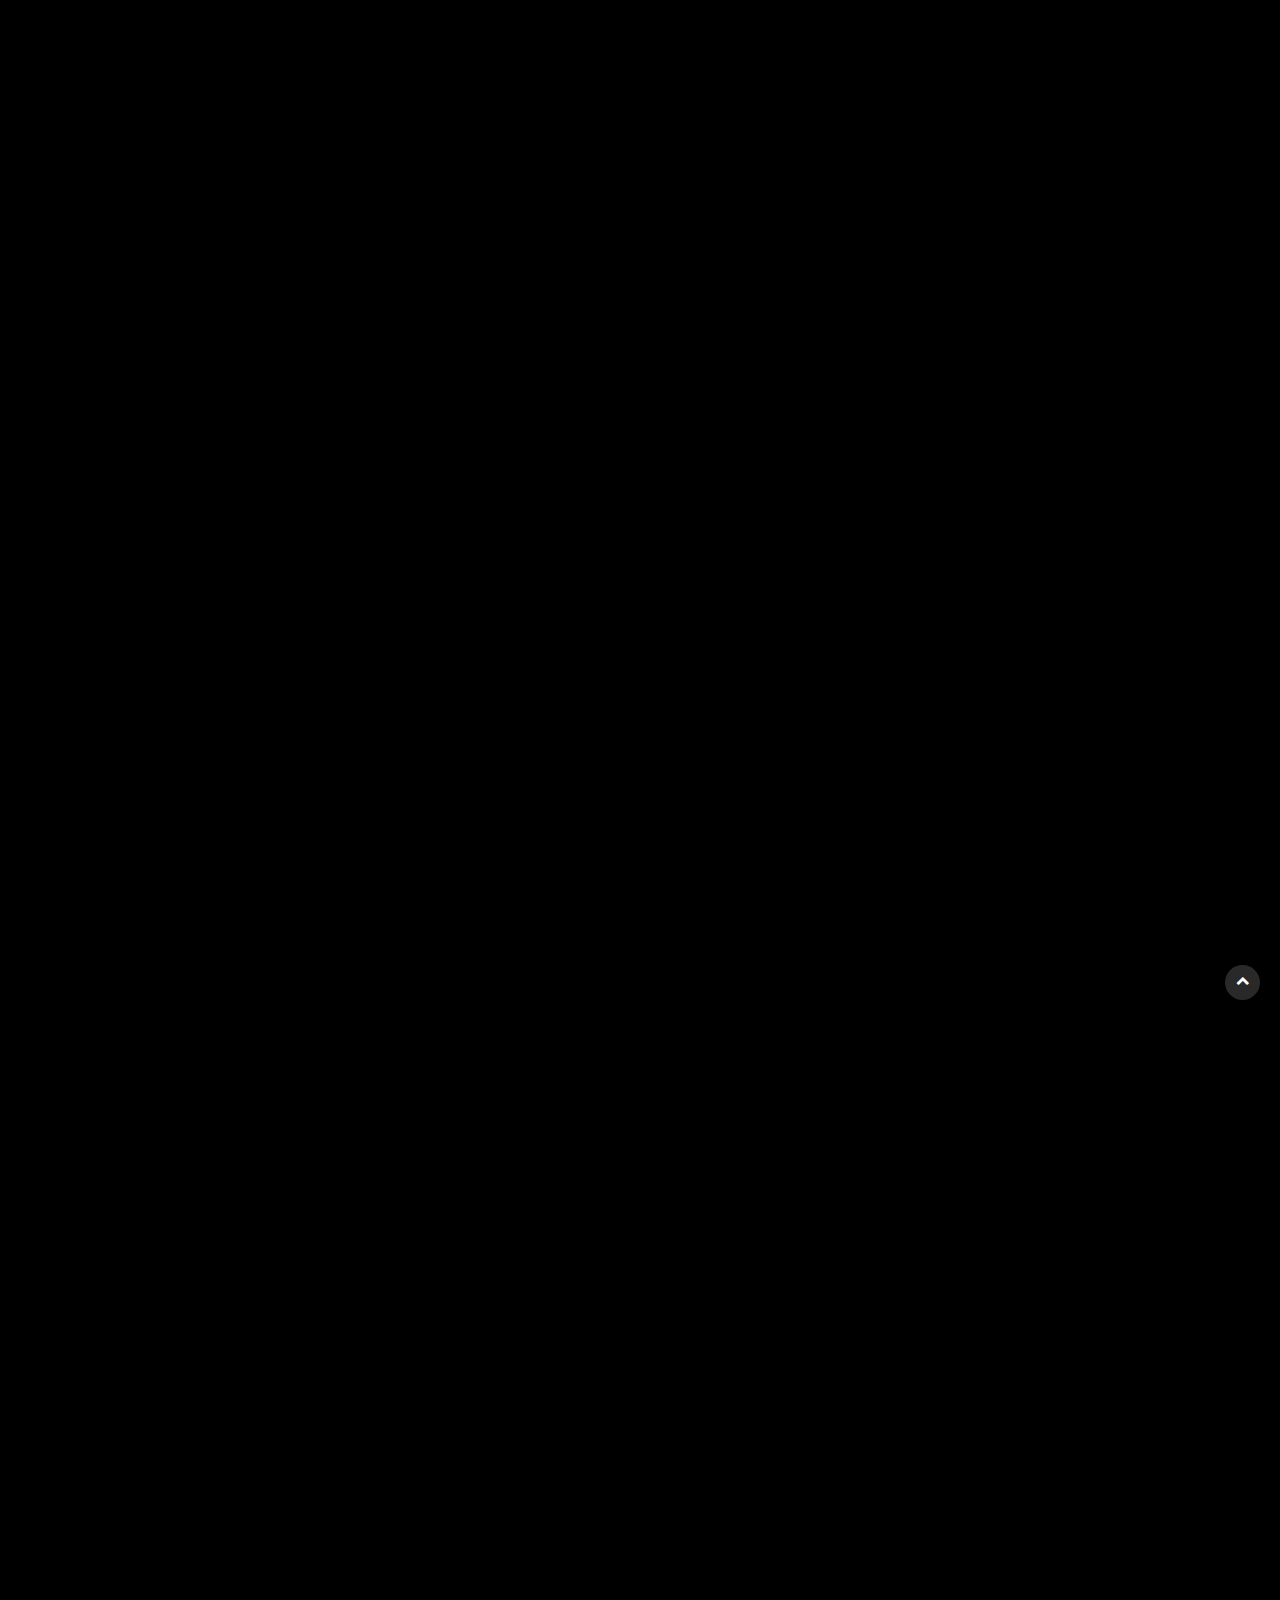
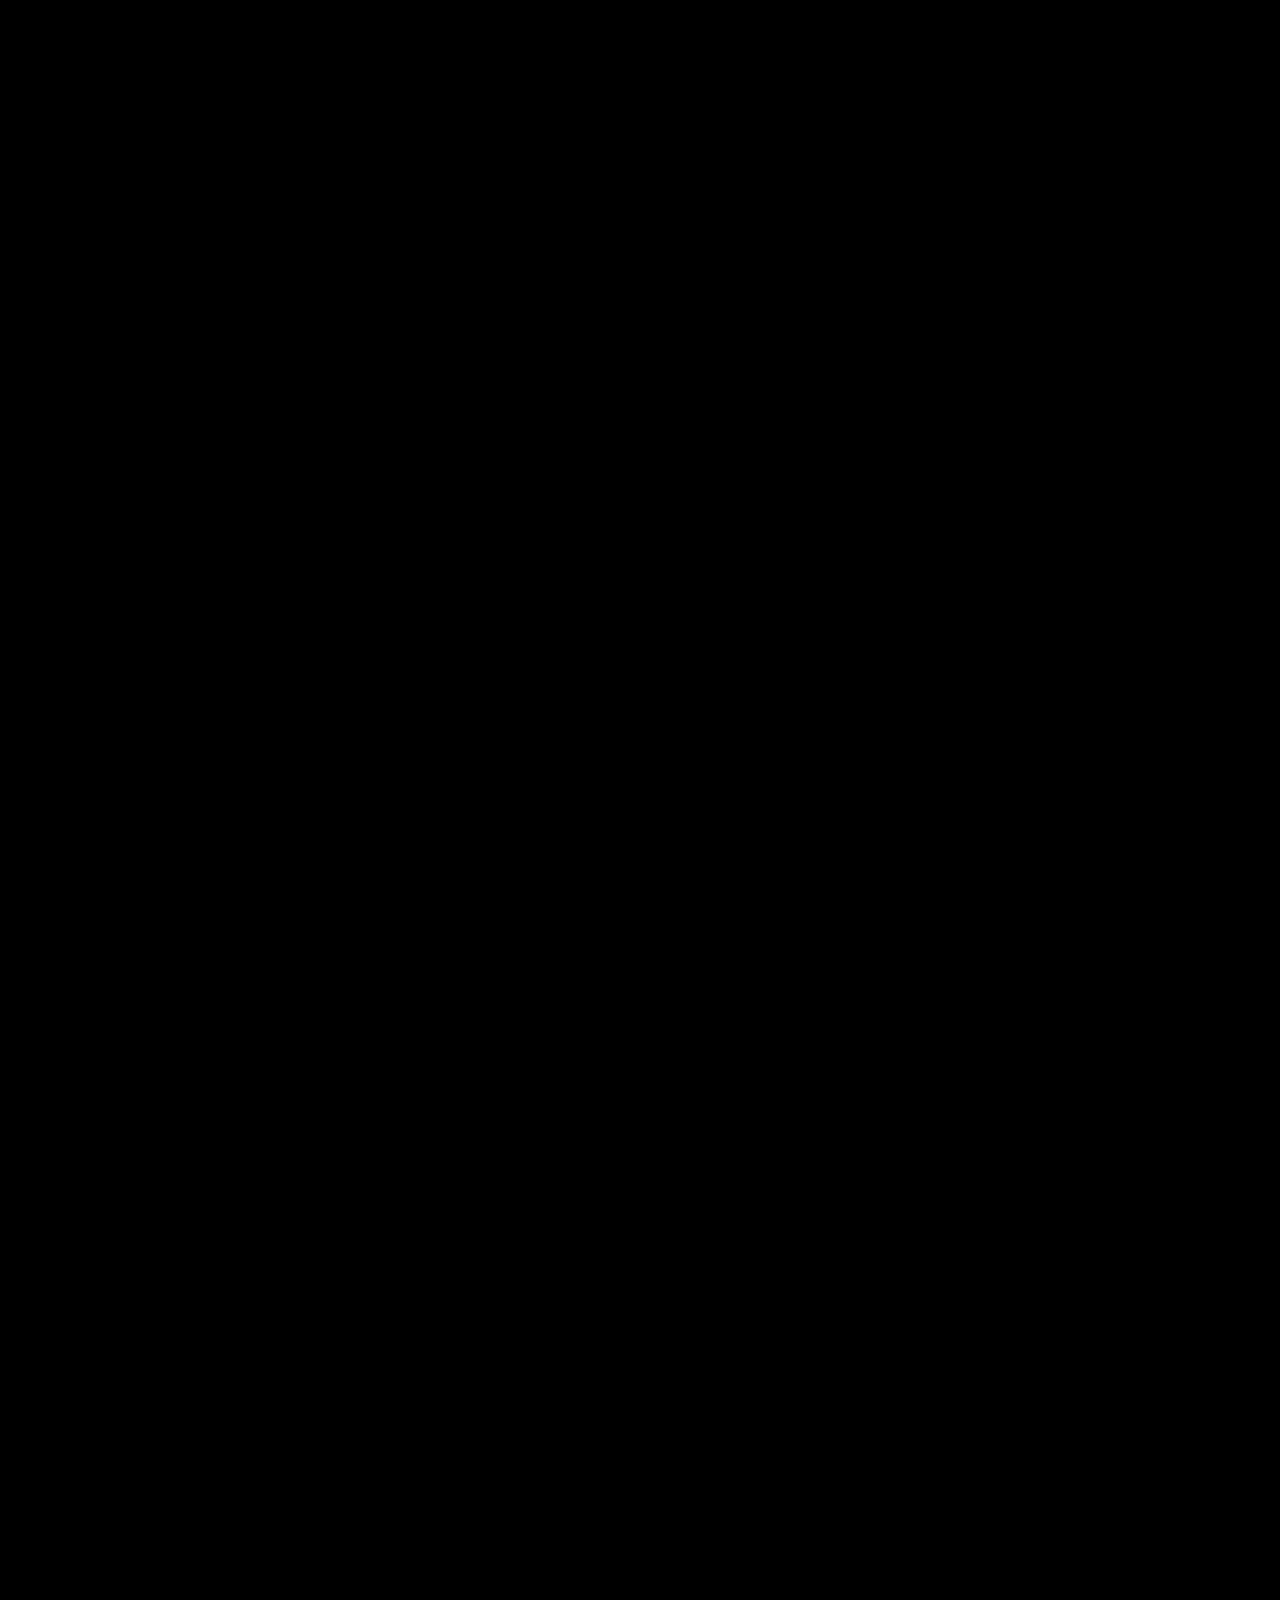
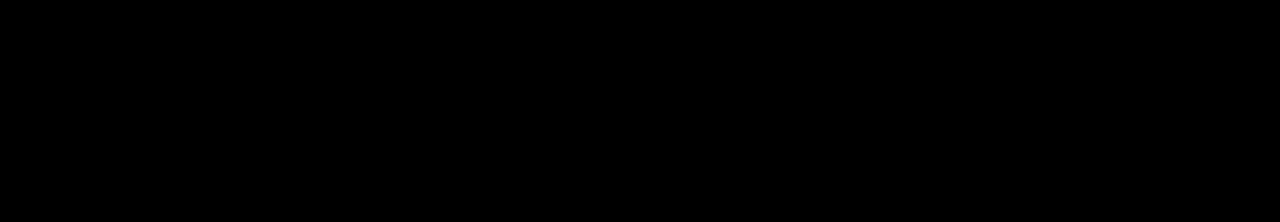
<file: blog.html>
<!DOCTYPE html>
<html lang="en">
    <head>
    <meta charset="UTF-8">
    <title>Cohous Furniture & Decor</title>
    <meta content="" name="description">
    <meta content="" name="author">
    <meta content="" name="keywords">
    <meta content="width=device-width, initial-scale=1, maximum-scale=1" name="viewport">
    <!-- plugin css -->
    <link href="css/bootstrap.min.css" rel="stylesheet">
    <!-- animsition -->
    <link href="css/animsition.min.css" rel="stylesheet">
    <!-- lightgallery -->
    <link href="css/css/lightgallery.css" rel="stylesheet">
    <!-- font themify CSS -->
    <link href="css/themify-icons.css" rel="stylesheet" >
    <!-- font awesome CSS -->
    <link href="font-awesome/css/font-awesome.css" rel="stylesheet">
    <!-- revolution slider css -->
    <link rel="stylesheet" type="text/css" href="rs-plugin/css/settings.css" media="screen" />
    <link rel="stylesheet" href="css/rev-settings.css" type="text/css">
    <!-- owl -->
    <link href="css/owl.carousel.css" rel="stylesheet">
    <link href="css/owl.theme.css" rel="stylesheet">
    <!-- main css -->
    <link href="css/animated-on3step.css" rel="stylesheet">
    <link href="css/style.css" rel="stylesheet">
    <link href="css/queriesstyle.css" media="all" rel="stylesheet">
    </head>

    <body class="bg-init">

    <!-- preloader -->
    <div id="preloader">
    <div class="loader">
        <div class="spinner"></div>
    </div>
    </div>
    <!-- preloader -->

    <!-- container-wrapper -->
    <div class="content-wrapper animsition-overlay">
    <!-- bgblock -->
    <div id="bgblock"></div>
      
    <header class="init"><!-- header -->
      <!-- nav -->
      <div class="navbar-default-white navbar-fixed-top">
        <div class="container-fluid"><!-- container -->
            <!-- row -->  
            <div class="row p-3-vh">
                <!-- logo --> 
                <a class="logo centered"  href="index.html">
                <img class="h-100 init" alt="logo" src="img/logo.png">
                <img class="h-100 show" alt="logo" src="img/logo.png">
                </a> 
                <!-- logo end -->

                <!-- mainmenu start -->
                <div class="white menu-init" id="main-menu">
                <nav id="menu-center">
                  <ul>
                    <li> 
                     <a href="index.html">Home
                      <span class="span-drop"></span>
                     </a>
                     <ul>
                      <li><a href="index1.html">Index-1</a></li>
                      <li><a href="index2.html">Index-2</a></li>
                      <li><a href="index3.html">Index-3</a></li>
                      <li><a href="index4.html">Index-4</a></li>
                      <li><a href="index5.html">Index-5</a></li>
                     </ul>
                    </li>
                    <li>
                     <a href="#">Pages
                      <span class="span-drop"></span>
                     </a>
                     <ul>
                      <li><a href="about.html">About</a></li>
                      <li><a href="about-us.html">About-us</a></li>
                      <li><a href="team-detail.html">Team Detail</a></li>
                      <li><a href="terms.html">Terms & Privacy</a></li>
                     </ul>
                    </li>
                    <li>
                     <a href="#">Services
                      <span class="span-drop"></span>
                     </a>
                     <ul>
                      <li><a href="services-design.html">Design Planing</a></li>
                      <li><a href="services-exterior.html">Exterior Design</a></li>
                      <li><a href="services-custom.html">Custom Solution</a></li>
                      <li><a href="services-interior.html">Interior & Decor</a></li>
                      <li><a href="services-concept.html">Design Concept</a></li>
                     </ul>
                    </li>
                    <li>
                     <a href="#">Portofolio
                      <span class="span-drop"></span>
                     </a>
                     <ul>
                      <li><a href="portofolio.html">Portofolio</a></li>
                      <li><a href="portofolio-3.html">Portofolio-3</a></li>
                      <li><a href="portofolio-4.html">Portofolio-4</a></li>
                     </ul>
                    </li>
                    <li>
                     <a class="actived" href="#">Blog
                      <span class="span-drop"></span>
                     </a>
                     <ul>
                      <li><a href="blog.html">Blog</a></li>
                      <li><a href="single-blog.html">Blog-single</a></li>
                     </ul>
                    </li>
                    <li>
                      <a class="last" href="contact.html">Contact</a>
                    </li>
                  </ul>
                </nav>
                </div><!-- mainmenu end -->

                <div class="menu-right centered">
                  <ul class="iconright">
                    <li>
                        <a class="c-bags" href="#">
                        <span class="ti-bag"></span>
                        <span class="tot">1</span>
                        </a>
                        <ul class="shop" id="shopbags">
                          <li>
                            <a href="#">
                              <div class="img">
                                <img alt="cart" src="img/cart/1.jpg">
                              </div>
                              <div class="title">
                                Orange Leather Sofa   <span>1x</span>
                              </div>
                              <div class="price">
                                <span>$</span>390
                              </div>
                            </a>
                            <a href="#" class="xcancel">x</a>
                          </li>
                          <li>
                            <a href="#">
                              <div class="img">
                                <img alt="cart" src="img/cart/2.jpg">
                              </div>
                              <div class="title">
                                Wood Lamp Room  <span>1x</span>
                              </div>
                              <div class="price">
                                <span>$</span>210
                              </div>
                            </a>
                            <a href="#" class="xcancel">x</a>
                          </li>
                          <li class="price">
                            Total <span>$600</span>
                          </li>
                          <li class="total">
                            <a href="#" class="viewcart">
                              VIEW CART
                            </a>
                            <a href="#" class="viewcart white">
                              CHECKOUT
                            </a>
                          </li>
                        </ul>
                    </li>
                    <li>
                      <a class="c-search" href="#"><span class="ti-search"></span></a>
                      <ul class="shop search" id="s-search">
                        <li>
                          <form role="search" method="get" class="search-form form" action="#">
                            <label>
                                <input type="search" class="search-field" placeholder="Search..." value="" name="s" title="" />
                            </label>
                              <input type="submit" class="search-submit button" value="GO" />
                          </form>
                        </li>
                      </ul>
                    </li>
                    <li>
                      <div id="showside" class="d-none-mobile"><span class="ti-menu"></span></div>
                      <div id="showmobile"><span class="ti-menu"></span></div>
                    </li>
                  </ul>
                </div>

            </div>
            <!-- row end-->
        </div><!-- container end -->
      </div>
      <!-- nav -->
    </header><!-- header end -->

<!-- breadcumb -->
<section class="breadcumb" aria-label="breadcumb" style="background-image: url('img/breadcumb-blog.jpg');">
  <div class="container-fluid">
   <div class="row">
    <div class="col-12">
      <div class="main">
        <div class="bread">
          <div class="bread-title">Blog</div>
          <div class="bread-subtitle">
            <a href="index.html">Home</a> 
              <span class="spacebread"></span> 
            <span>Blog</span>
          </div>
        </div>
      </div>
    </div>
   </div>
 </div>
</section>
<!-- breadcumb end -->

      <!-- section -->
      <section aria-label="section">
        <div class="container-fluid">
          <div class='row p-3-vh'>
            <!-- left content -->
            <div class="col-md-8 pr-md-4">
              <div class="blog-simple">
              <a href="#"><img src="img/blog/cover_bg_1.jpg" alt=""></a>
              <div class="blog-text">
                  <h2><a href="#">7 Chic Ways to Organize Your Home for Spring</a></h2>
                  <div class="spanpost">
                    <span class="user-post"><i class="ti-user"></i>Jhony Dono</span>
                    <span class="date-post"><i class="ti-calendar"></i>Sep. 15th</span>
                    <span class="comment"><a href=""><i class="ti-comment"></i>21 Comments</a></span>
                  </div>
                  <p>Qui ut ceteros comprehensam. Cu eos sale sanctus eligendi, id ius elitr saperet, 
No mei nibh consectetuer, semper laoreet perfecto adqui, est rebum nulla.
Fierent adipisci iracundia est ei, usu timeam persius ea. Usu ea justo malis, 
pri quando everti electram ei, ex homero omittam salutatus sed.
</p>
                  <a class="btn-blog" href="#">More Detail</a>
              </div> 
            </div>

            <div class="blog-simple">
              <a href="#"><img src="img/blog/cover_bg_2.jpg" alt=""></a>
              <div class="blog-text">
                  <h2><a href="#">See How We're Celebrating International Women's Day </a></h2>
                  <span class="user-post"><i class="ti-user"></i>Jhony Dono</span>
                  <span class="date-post"><i class="ti-calendar"></i>Sep. 15th</span>
                  <span class="comment"><a href=""><i class="ti-comment"></i>21 Comments</a></span>
                  <p>Qui ut ceteros comprehensam. Cu eos sale sanctus eligendi, id ius elitr saperet, 
No mei nibh consectetuer, semper laoreet perfecto adqui, est rebum nulla.
Fierent adipisci iracundia est ei, usu timeam persius ea. Usu ea justo malis, 
pri quando everti electram ei, ex homero omittam salutatus sed.
</p>
                  <a class="btn-blog" href="#">More Detail</a>
              </div> 
            </div>

            <div class="blog-simple">
              <a href="#"><img src="img/blog/cover_bg_3.jpg" alt=""></a>
              <div class="blog-text">
                  <h2><a href="#">6 Design Ideas to Transition Your Home for Spring </a></h2>
                  <span class="user-post"><i class="ti-user"></i>Jhony Dono</span>
                  <span class="date-post"><i class="ti-calendar"></i>Sep. 15th</span>
                  <span class="comment"><a href=""><i class="ti-comment"></i>21 Comments</a></span>
                  <p>Qui ut ceteros comprehensam. Cu eos sale sanctus eligendi, id ius elitr saperet, 
No mei nibh consectetuer, semper laoreet perfecto adqui, est rebum nulla.
Fierent adipisci iracundia est ei, usu timeam persius ea. Usu ea justo malis, 
pri quando everti electram ei, ex homero omittam salutatus sed.
</p>
                  <a class="btn-blog" href="#">More Detail</a>
              </div> 
            </div>
                        
            <!-- Smaller pagination -->
            <div class="blog-simple mb-md-0 mb-5">
              <ul class="pagination">
                <li class="page-item"><a class="page-link" href="#">Previous</a></li>
                <li class="page-item"><a class="page-link" href="#">1</a></li>
                <li class="page-item active"><a class="page-link" href="#">2</a></li>
                <li class="page-item"><a class="page-link" href="#">3</a></li>
                <li class="page-item"><a class="page-link" href="#">Next</a></li>
              </ul>
            </div>           
               
            </div>
            <!-- left content end -->
            
            <!-- right content -->
            <div class="col-md-4">
              <aside>
              
                <!-- widget -->
                <div class="widget">
                  <div class="search-container">
                    <form action="#">
                      <input class="s-input-home" type="text" placeholder="Search…" name="search">
                      <button class="btn-s-input" type="submit"><i class="fa fa-search"></i></button>
                    </form>
                  </div>
                </div>
                <!-- widget end -->
                
                <!-- widget -->
                <div class="widget">
                  <h4>
                    Recent posts
                  </h4>

                  <div class="devider-widget">
                  </div>

                  <div class="recent">
                    <div>
                      <img alt="#" class="pull-left" src="img/blog/cover_bg_3.jpg">
                      <h6>
                        <a class="link"  href="#">Lorem ipsum dolor sit</a>
                      </h6>

                      <p>August 1, 2018</p>
                    </div>

                    <div>
                      <a class="link"  href="#"><img alt="#" class="pull-left" src="img/blog/cover_bg_1.jpg"></a>
                      <h6>
                        <a class="link"  href="#">Maiorum ponderum eum</a>
                      </h6>

                      <p>August 1, 2018</p>
                    </div>

                    <div>
                      <a class="link"  href="#"><img alt="#" class="pull-left" src="img/blog/cover_bg_2.jpg"></a>
                      <h6>
                        <a class="link"  href="#">Et mei iusto dolorum</a>
                      </h6>

                      <p>August 1, 2018</p>
                    </div>
                  </div>
                </div>
                <!-- widget end -->
                
                <!-- widget -->
                <div class="widget">
                  <h4>
                    Tags
                  </h4>

                  <div class="devider-widget">
                  </div>

                  <div class="tags">
                    <div>
                      <a href="#">Interior</a>
                    </div>

                    <div>
                      <a href="#">Trends</a>
                    </div>

                    <div>
                      <a href="#">Interactive</a>
                    </div>

                    <div>
                      <a href="#">Personal</a>
                    </div>

                    <div>
                      <a href="#">Responsive</a>
                    </div>

                    <div>
                      <a href="#">Creative</a>
                    </div>

                    <div>
                      <a href="#">Design</a>
                    </div>

                    <div>
                      <a href="#">website</a>
                    </div>

                    <div>
                      <a href="#">application</a>
                    </div>
                  </div>
                </div>
                <!-- widget end -->
                
                <!-- widget -->
                <div class="widget">
                  <h4>
                    About Us
                  </h4>

                  <div class="devider-widget">
                  </div>

                  <p>
                    Proin hendrerit eget tellus sit amet vestibulum. Nullam a tincidunt leo. Sed eget sem scelerisque, malesuada lectus sed, facilisis sapien. Pellentesque quis ullamcorper est, vitae
                    condimentum enim. Phasellus suscipit eu lacus finibus rhoncus. Maecenas sed lacus aliquam, vehicula sapien ac, cursus erat. Aenean vel erat a urna efficitur varius.
                  </p>
                </div>
                <!-- widget end -->
              </aside>
            </div>
            <!-- right content end -->
          </div>
        </div>
       </section>
       <!-- section end -->

     


<!-- footer -->
<footer>
  <div class="container-fluid">

    <div class="row p-3-vh">
      <div class="col-md-3">
        <div class="logo">
          <img alt="logo" src="img/logo.png">
        </div>
        <div class="description">
          We provides a full range of interior 
design architectural design 
natural materials.
        </div>
        <div class="s-social">
          <a href="#"><span class="ti-twitter"></span></a>
          <a href="#"><span class="ti-facebook"></span></a>
          <a href="#"><span class="ti-linkedin"></span></a>
          <a href="#"><span class="ti-instagram"></span></a>
        </div>
      </div>
      <div class="col-md-3">
        <div class="heading">
          Contacts
        </div>
        <div class="s-address">
          <div class="detail">
            <span class="ti-location-pin"></span> 92490 North, New York City 
          </div>
          <div class="detail">
            <span class="ti-email"></span> <a href="mailto:hellocohous@cohous.com">hellocohous@cohous.com</a>
          </div>
          <div class="detail">
            <span class="ti-mobile"></span> +2-789-123-654 
          </div>
        </div>
      </div>
      <div class="col-md-3">
        <div class="heading">
          Latest Project
        </div>
        <div class="s-address">
          <div class="detail">
            <a href="#">Emerald Appartment</a>
          </div>
          <div class="detail">
            <a href="#">Private House in Spanyol</a>
          </div>
          <div class="detail">
            <a href="#">Caffee & Resto in Paris</a>
          </div>
        </div>
      </div>
      <div class="col-md-3">
        <div class="heading">
          Subscribe
        </div>
        <form id="subsribe">
          <input id="useremail" type="email" placeholder="Your E-Mail" required>
          <input id="submit" type="submit" value="SUBMIT">
        </form>
        <div class="description">
          Follow our newsletter to stay updated about agency.
        </div>
      </div>
    </div>

    <div class="row p-3-vh">
      <div class="col-12">
        <div class="subfooter">
          <div class="copyright">
            Copyright©2021 Cohous All Rights Reserved.
          </div>
          <a class="terms" href="#">
            Terms of use | Privacy Environmental Policy.
          </a>
        </div>
      </div>
    </div>

 </div>
</footer>
<!-- footer end -->

</div>
<!-- container-wrapper end -->

    <!-- sidegalery-->
    <div id="bgsidegalery"></div>
    <div id="sidegalery" class="init">
      <div class="sidebar">
        <div id="closesidegalery" class="cl-sidebar init">
          <div>
            <span class="ti-close"></span>
          </div>
        </div>

        <h3>Our Gallery</h3>
        <div class="s-galery">
          <div id="w-gallery-container" class="w-gallery-container">
            <a class="w-gallery" href="img/gallery/1.jpg">
                <img src="img/gallery/1.jpg" alt="" class="w-gallery-image">
                </a>

            <a class="w-gallery" href="img/gallery/2.jpg">
                <img src="img/gallery/2.jpg" alt="" class="w-gallery-image">
                </a>

            <a class="w-gallery" href="img/gallery/3.jpg">
                <img src="img/gallery/3.jpg" alt="" class="w-gallery-image">
                </a>

            <a class="w-gallery" href="img/gallery/4.jpg">
                <img src="img/gallery/4.jpg" alt="" class="w-gallery-image">
                </a>

            <a class="w-gallery" href="img/gallery/5.jpg">
                <img src="img/gallery/5.jpg" alt="" class="w-gallery-image">
                </a>

            <a class="w-gallery" href="img/gallery/6.jpg">
                <img src="img/gallery/6.jpg" alt="" class="w-gallery-image">
                </a>

            <a class="w-gallery" href="img/gallery/7.jpg">
                <img src="img/gallery/7.jpg" alt="" class="w-gallery-image">
                </a>

            <a class="w-gallery" href="img/gallery/8.jpg">
                <img src="img/gallery/8.jpg" alt="" class="w-gallery-image">
                </a>

            <a class="w-gallery" href="img/gallery/9.jpg">
                <img src="img/gallery/9.jpg" alt="" class="w-gallery-image">
                </a>
          </div>
        </div>
        <h3>Contact Info</h3>
        <div class="s-address">
          <div class="detail">
            <span class="ti-location-pin"></span> 92490 North, New York City 
          </div>
          <div class="detail">
            <span class="ti-email"></span> <a href="mailto:hellocohous@cohous.com">hellocohous@cohous.com</a>
          </div>
          <div class="detail">
            <span class="ti-mobile"></span> +2-789-123-654 
          </div>
        </div>
        <div class="s-social">
          <a href="#"><span class="ti-twitter"></span></a>
          <a href="#"><span class="ti-facebook"></span></a>
          <a href="#"><span class="ti-linkedin"></span></a>
          <a href="#"><span class="ti-instagram"></span></a>
        </div>

      </div>
    </div>
    <!-- sidegalery end -->

    <!-- ScrolltoTop -->
    <div id="totop" class="init">
      <i class="fa fa-chevron-up"></i>
    </div>  
    
  <!-- plugin js -->
  <script  src="js/pluginson3step.js"></script>
  <script src='js/bootstrap.min.js'></script>
  <!-- slider revolution  -->
  <script src="rs-plugin/js/jquery.themepunch.tools.min.js"></script>
  <script src="rs-plugin/js/jquery.themepunch.revolution.min.js"></script>
  <!-- velocity  -->
  <script  src="js/velocity.min.js"></script>
  <!-- velocity  -->
  <script  src="js/lightgallery.js"></script>
  <!-- main js -->
  <script  src="js/sticky.js"></script>
  <script src="js/on3step.js"></script>
  <script src="js/plugin-form.js"></script>
  </body>
</html>
</file>
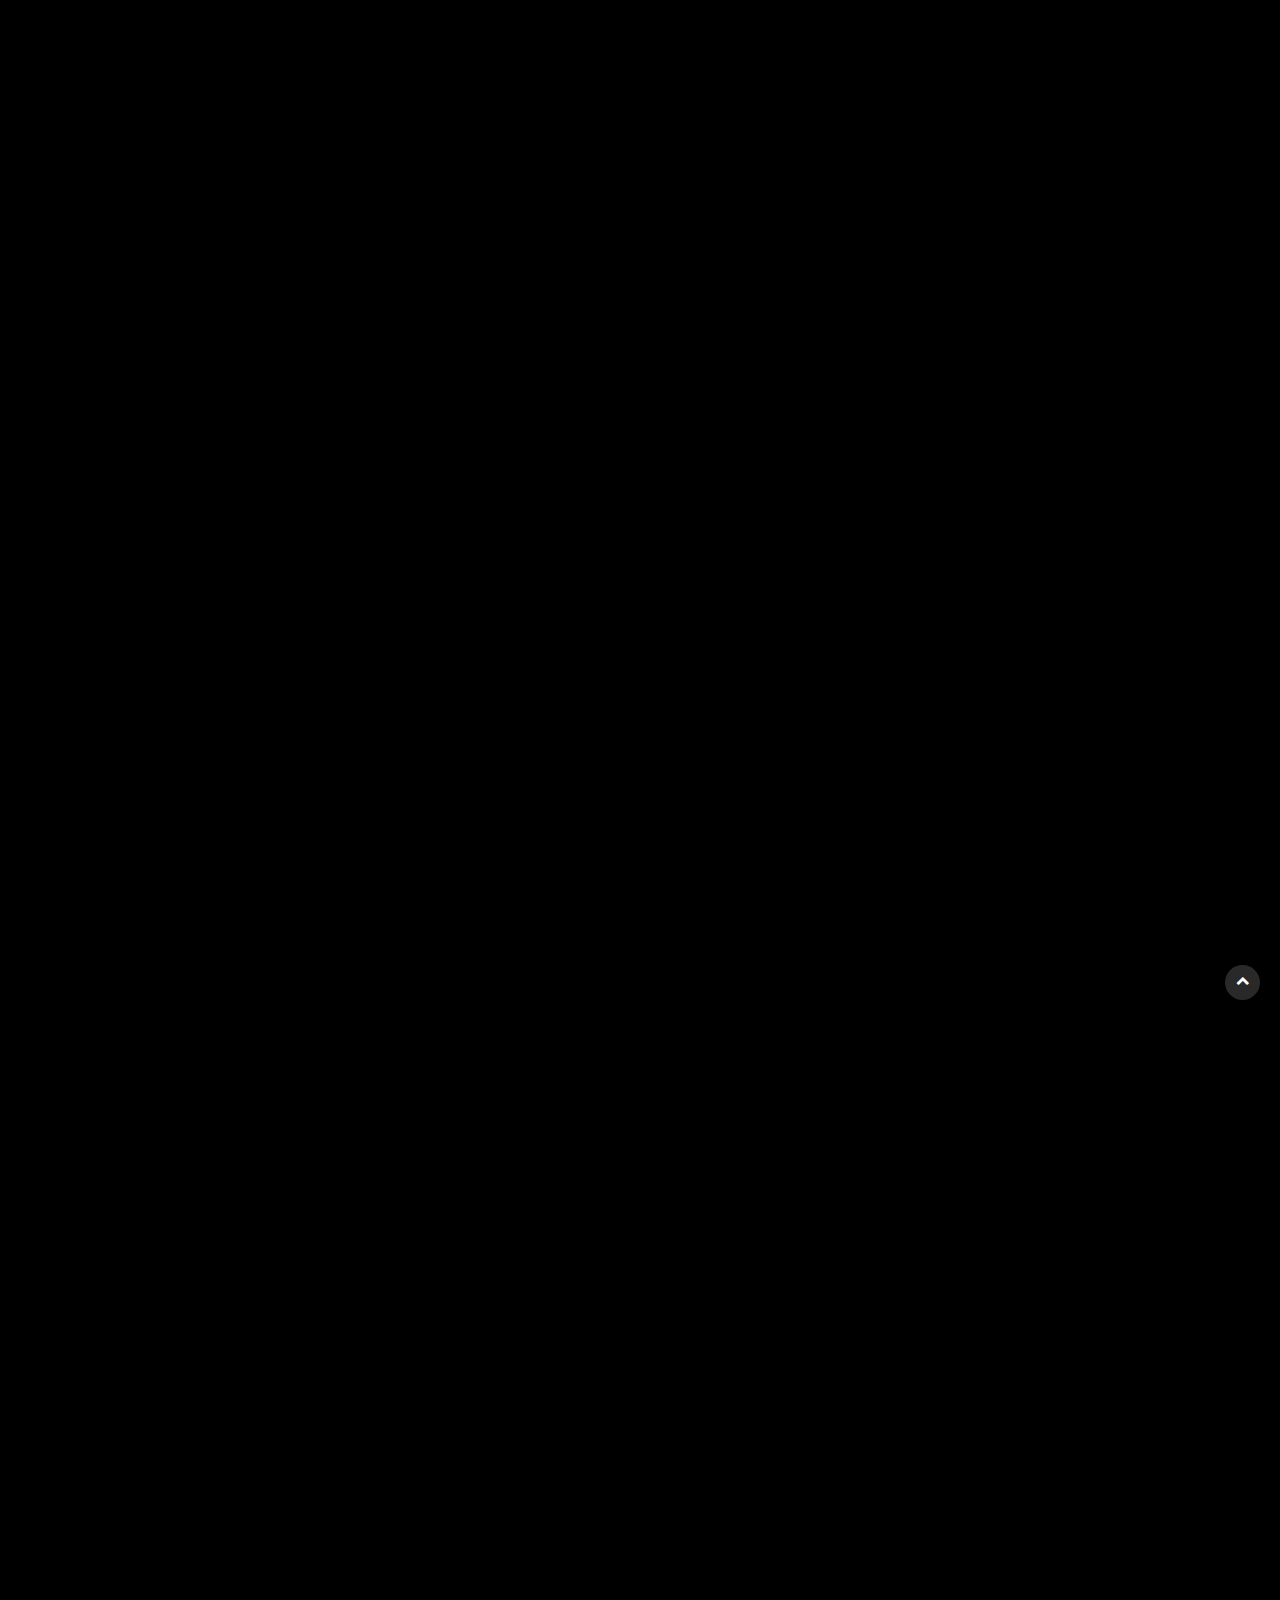
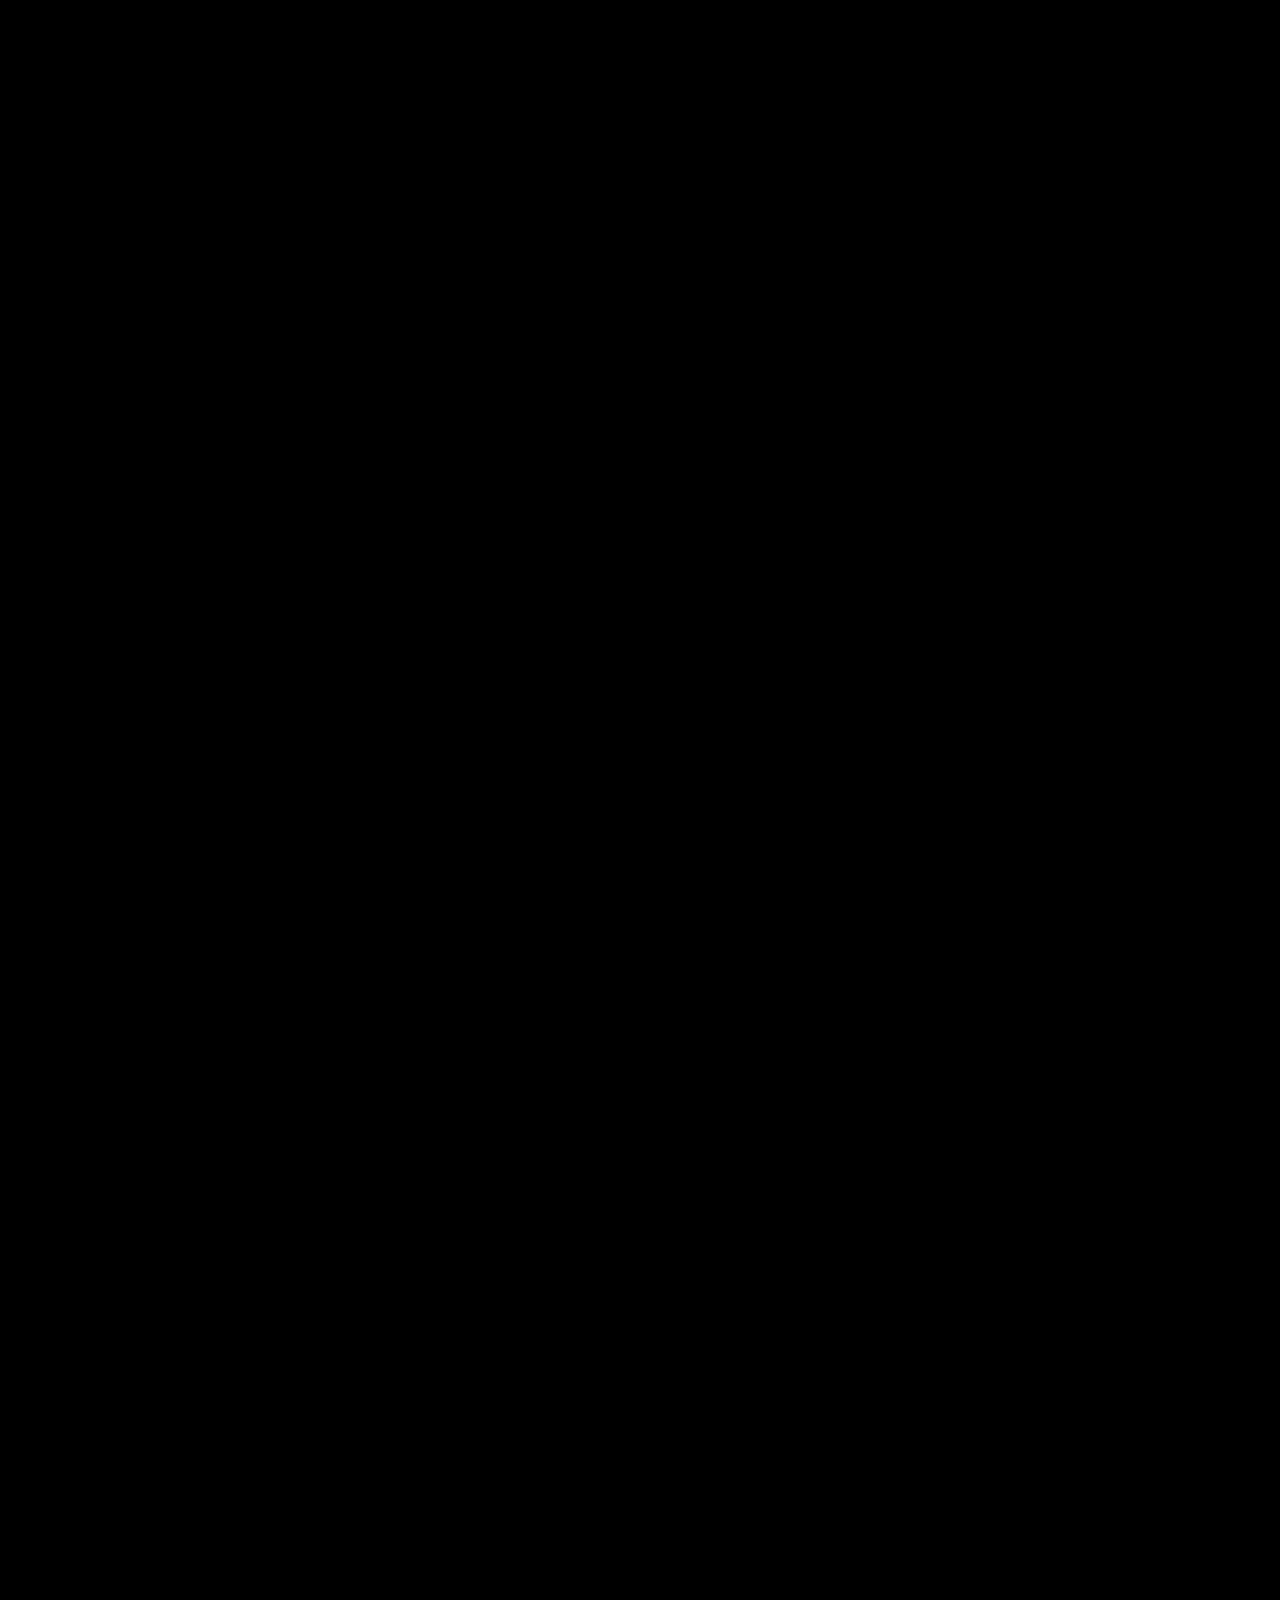
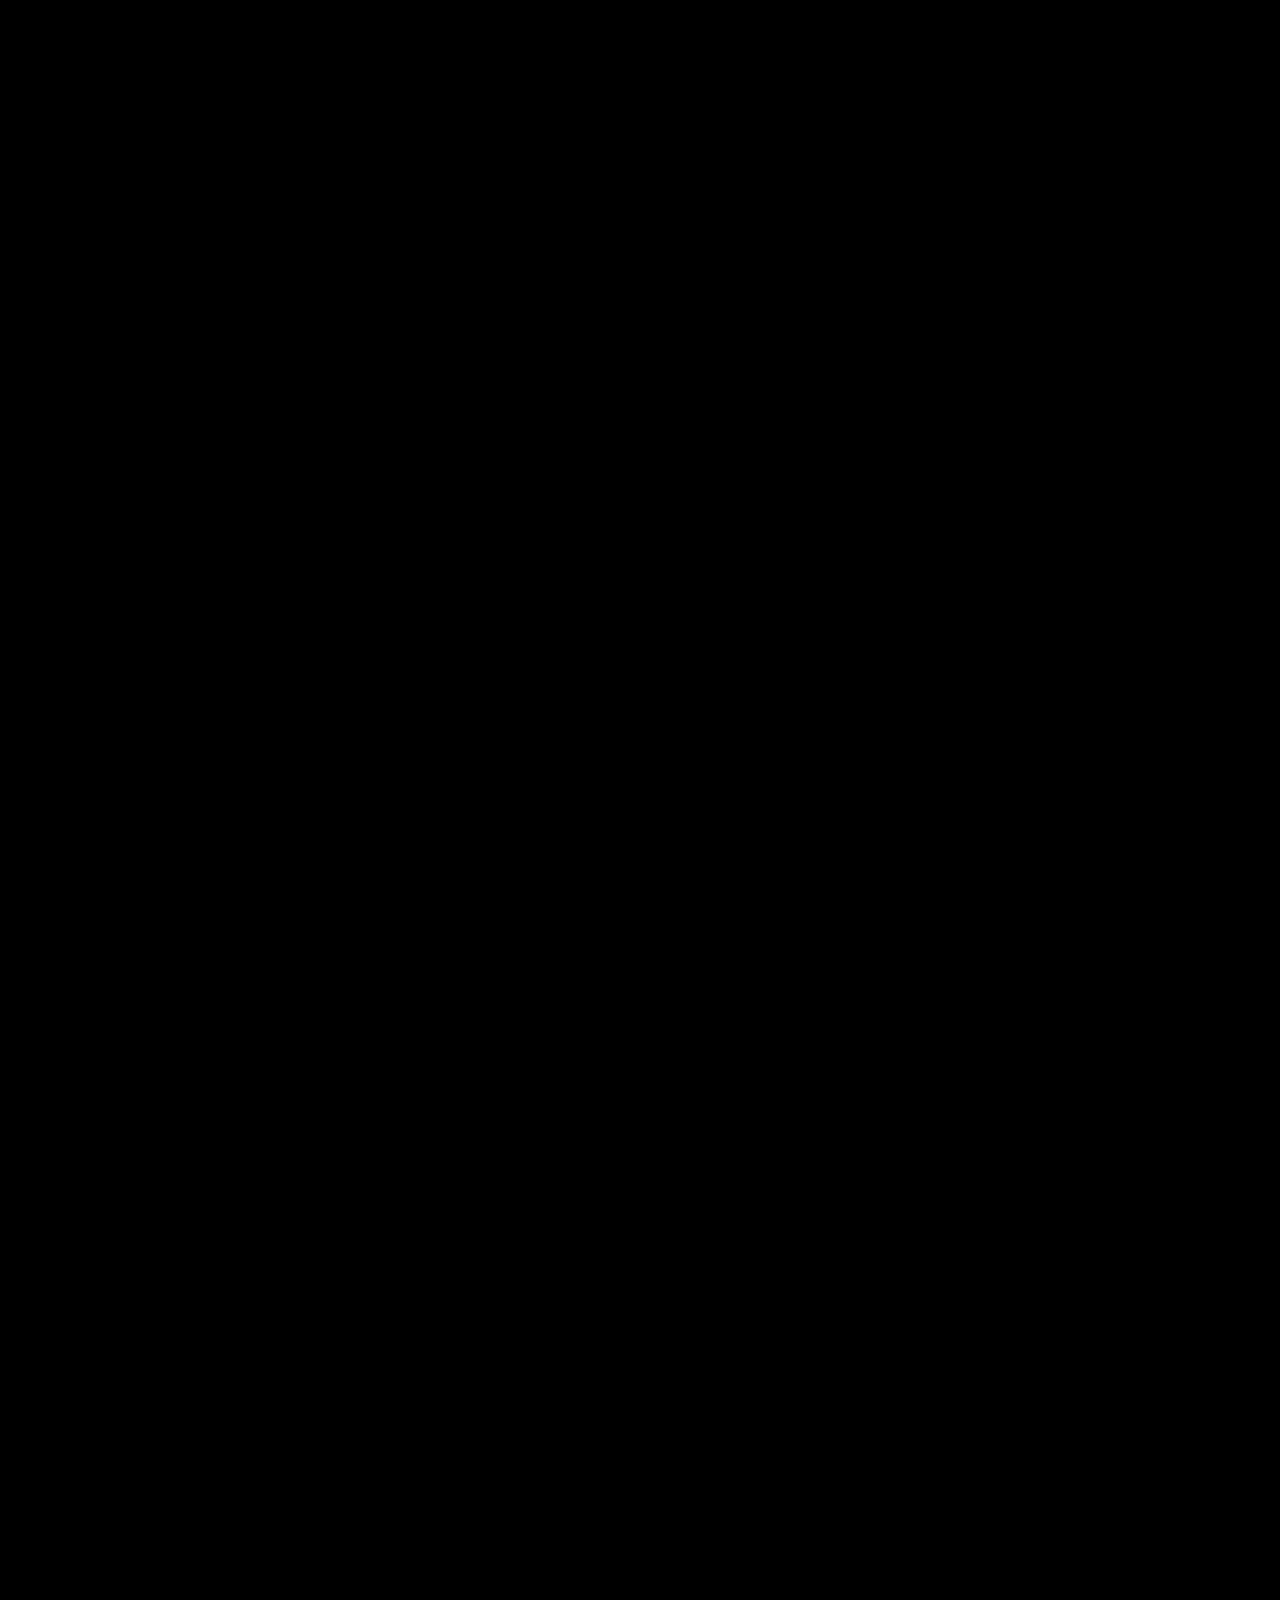
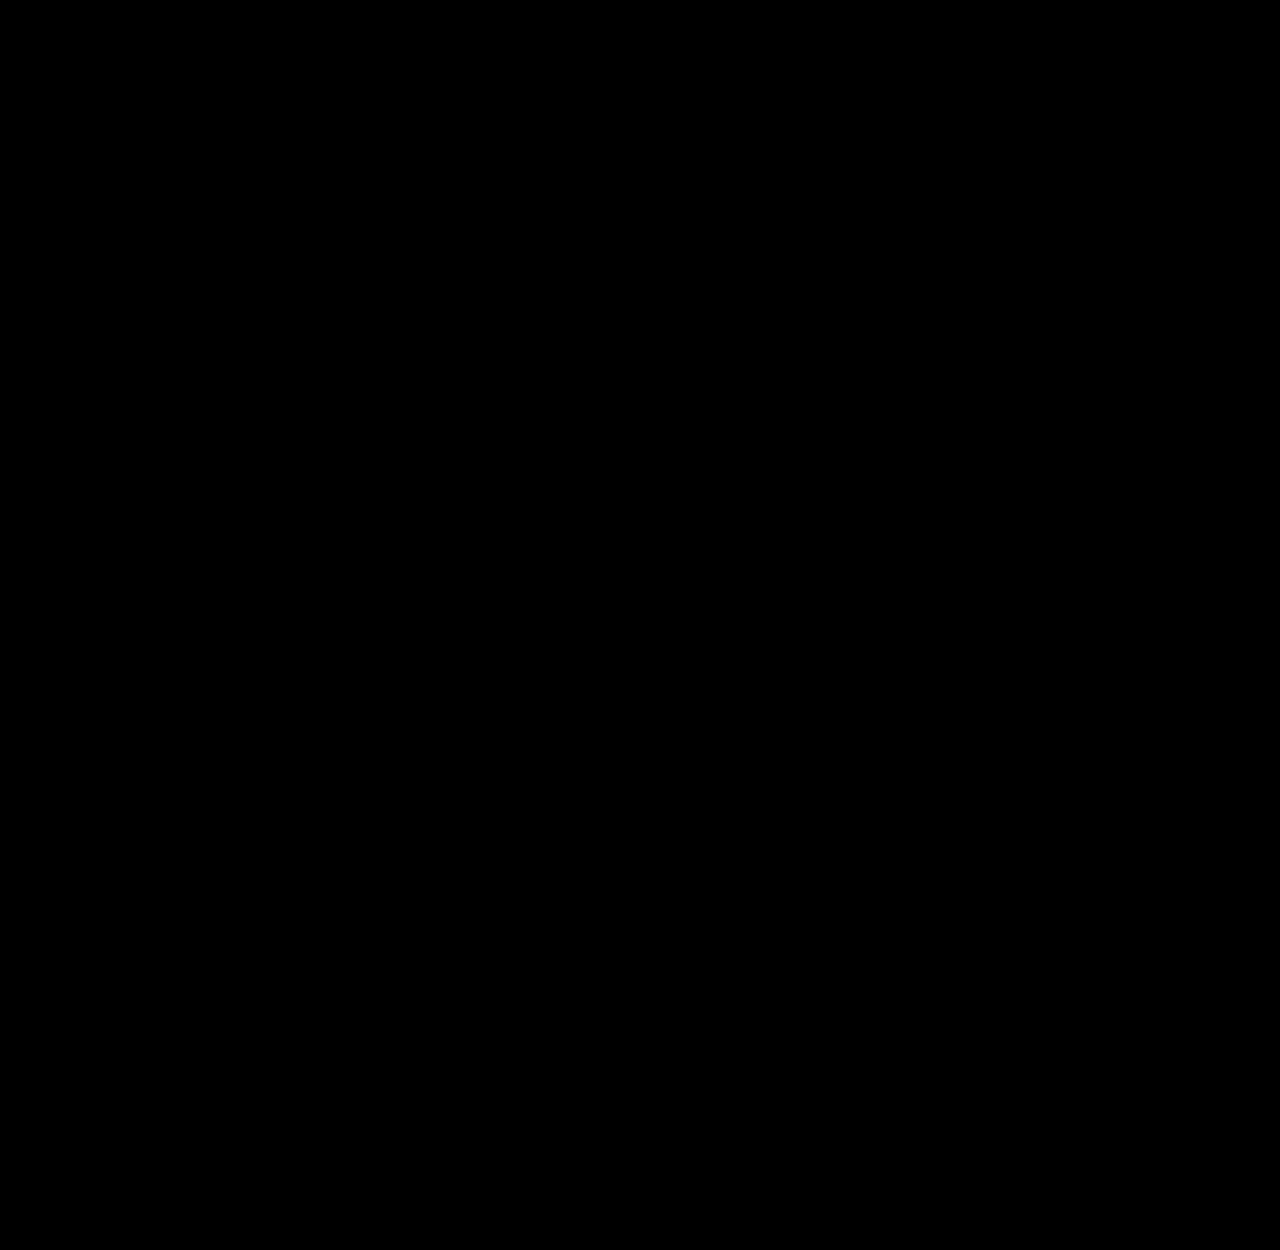
<file: index1.html>
<!DOCTYPE html>
<html lang="en">
    <head>
    <meta charset="UTF-8">
    <title>Cohous Furniture & Decor</title>
    <meta content="" name="description">
    <meta content="" name="author">
    <meta content="" name="keywords">
    <meta content="width=device-width, initial-scale=1, maximum-scale=1" name="viewport">
    <!-- plugin css -->
    <link href="css/bootstrap.min.css" rel="stylesheet">
    <!-- animsition -->
    <link href="css/animsition.min.css" rel="stylesheet">
    <!-- lightgallery -->
    <link href="css/css/lightgallery.css" rel="stylesheet">
    <!-- font themify CSS -->
    <link href="css/themify-icons.css" rel="stylesheet" >
    <!-- font awesome CSS -->
    <link href="font-awesome/css/font-awesome.css" rel="stylesheet">
    <!-- revolution slider css -->
    <link rel="stylesheet" type="text/css" href="rs-plugin/css/settings.css" media="screen" />
    <link rel="stylesheet" href="css/rev-settings.css" type="text/css">
    <!-- owl -->
    <link href="css/owl.carousel.css" rel="stylesheet">
    <link href="css/owl.theme.css" rel="stylesheet">
    <!-- main css -->
    <link href="css/animated-on3step.css" rel="stylesheet">
    <link href="css/style.css" rel="stylesheet">
    <link href="css/queriesstyle.css" media="all" rel="stylesheet">
    </head>

    <body class="bg-init">

    <!-- preloader -->
    <div id="preloader">
    <div class="loader">
        <div class="spinner"></div>
    </div>
    </div>
    <!-- preloader -->

    <!-- container-wrapper -->
    <div class="content-wrapper animsition-overlay">
    <!-- bgblock -->
    <div id="bgblock"></div>
      
    <header class="init"><!-- header -->
      <!-- nav -->
      <div class="navbar-default-white navbar-fixed-top">
        <div class="container-fluid"><!-- container -->
            <!-- row -->  
            <div class="row p-3-vh">
                <!-- logo --> 
                <a class="logo centered"  href="index.html">
                <img class="h-100 init" alt="logo" src="img/logo.png">
                <img class="h-100 show" alt="logo" src="img/logo.png">
                </a> 
                <!-- logo end -->

                <!-- mainmenu start -->
                <div class="white menu-init" id="main-menu">
                <nav id="menu-center">
                  <ul>
                    <li> 
                     <a class="actived" href="index.html">Home
                      <span class="span-drop"></span>
                     </a>
                     <ul>
                      <li><a href="index1.html">Index-1</a></li>
                      <li><a href="index2.html">Index-2</a></li>
                      <li><a href="index3.html">Index-3</a></li>
                      <li><a href="index4.html">Index-4</a></li>
                      <li><a href="index5.html">Index-5</a></li>
                     </ul>
                    </li>
                    <li>
                     <a href="#">Pages
                      <span class="span-drop"></span>
                     </a>
                     <ul>
                      <li><a href="about.html">About</a></li>
                      <li><a href="about-us.html">About-us</a></li>
                      <li><a href="team-detail.html">Team Detail</a></li>
                      <li><a href="terms.html">Terms & Privacy</a></li>
                     </ul>
                    </li>
                    <li>
                     <a href="#">Services
                      <span class="span-drop"></span>
                     </a>
                     <ul>
                      <li><a href="services-design.html">Design Planing</a></li>
                      <li><a href="services-exterior.html">Exterior Design</a></li>
                      <li><a href="services-custom.html">Custom Solution</a></li>
                      <li><a href="services-interior.html">Interior & Decor</a></li>
                      <li><a href="services-concept.html">Design Concept</a></li>
                     </ul>
                    </li>
                    <li>
                     <a href="#">Portofolio
                      <span class="span-drop"></span>
                     </a>
                     <ul>
                      <li><a href="portofolio.html">Portofolio</a></li>
                      <li><a href="portofolio-3.html">Portofolio-3</a></li>
                      <li><a href="portofolio-4.html">Portofolio-4</a></li>
                     </ul>
                    </li>
                    <li>
                     <a href="#">Blog
                      <span class="span-drop"></span>
                     </a>
                     <ul>
                      <li><a href="blog.html">Blog</a></li>
                      <li><a href="single-blog.html">Blog-single</a></li>
                     </ul>
                    </li>
                    <li>
                      <a class="last" href="contact.html">Contact</a>
                    </li>
                  </ul>
                </nav>
                </div><!-- mainmenu end -->

                <div class="menu-right d-xl-none d-block centered">
                  <ul class="iconright">
                    <li>
                      <div id="showside" class="d-none-mobile"><span class="ti-menu"></span></div>
                      <div id="showmobile"><span class="ti-menu"></span></div>
                    </li>
                  </ul>
                </div>

            </div>
            <!-- row end-->
        </div><!-- container end -->
      </div>
      <!-- nav -->
    </header><!-- header end -->


<!-- revolution slider -->
<section class="no-top no-bottom" aria-label="section-slider">
<!-- home -->
<div class="fullwidthbanner-container">
<div id="revolution-slider-half">
              <ul>

                  <li data-transition="fade" data-slotamount="10" data-masterspeed="1200" data-delay="5000">
                      <!--  BACKGROUND IMAGE -->
                      <img src="images-slider/img-slide-4.jpg" alt="" data-start="0" data-bgposition="center center" data-kenburns="on" data-duration="10000" data-ease="Linear.easeNone" data-bgfit="100" data-bgfitend="100" data-bgpositionend="center center"/>
                      <div class="tp-caption slide-big-heading sft"
                          data-x="center"
                          data-y="250"
                          data-speed="800"
                          data-start="400"
                          data-easing="easeInOutExpo"
                          data-endspeed="450">
                          Architecture Design
                      </div>

                      <div class="tp-caption slide-sub-heading sft"
                          data-x="center"
                          data-y="330"
                          data-speed="1000"
                data-start="800"
                data-easing="easeOutExpo"
                          data-endspeed="400">
                          We pride ourselves on being builders 
                      </div>

                      <div class="tp-caption btn-slider sfb"
                          data-x="center"
                          data-y="400"
                          data-speed="400"
                          data-start="800"
                          data-easing="easeInOutExpo">
                          <span class="shine"></span><a href="#" >More Detail</a>
                      </div>

                  </li>
                  
                  <li data-transition="fade" data-slotamount="10" data-masterspeed="1200" data-delay="5000">
                      <!--  BACKGROUND IMAGE -->
                      <img src="images-slider/img-slide-5.jpg" alt="" data-start="0" data-bgposition="center center" data-kenburns="on" data-duration="10000" data-ease="Linear.easeNone" data-bgfit="100" data-bgfitend="100" data-bgpositionend="center center"/>
                      <div class="tp-caption slide-big-heading sft"
                          data-x="center"
                          data-y="250"
                          data-speed="800"
                          data-start="400"
                          data-easing="easeInOutExpo"
                          data-endspeed="450">
                          Best Decor Interior
                      </div>

                      <div class="tp-caption slide-sub-heading sft"
                          data-x="center"
                          data-y="330"
                          data-speed="1000"
                data-start="800"
                data-easing="easeOutExpo"
                          data-endspeed="400">
                          Creating architectural and creative solutions
                      </div>

                      <div class="tp-caption btn-slider sfb"
                          data-x="center"
                          data-y="400"
                          data-speed="400"
                          data-start="800"
                          data-easing="easeInOutExpo">
                          <span class="shine"></span><a href="#" >More Detail</a>
                      </div>

                  </li>

                  <li data-transition="fade" data-slotamount="10" data-masterspeed="1200" data-delay="5000">
                      <!--  BACKGROUND IMAGE -->
                      <img src="images-slider/img-slide-6.jpg" alt="" data-start="0" data-bgposition="center center" data-kenburns="on" data-duration="10000" data-ease="Linear.easeNone" data-bgfit="100" data-bgfitend="100" data-bgpositionend="center center"/>
                      <div class="tp-caption slide-big-heading sft"
                          data-x="center"
                          data-y="250"
                          data-speed="800"
                          data-start="400"
                          data-easing="easeInOutExpo"
                          data-endspeed="450">
                          Conceptual Design
                      </div>

                      <div class="tp-caption slide-sub-heading sft"
                          data-x="center"
                          data-y="330"
                          data-speed="1000"
                data-start="800"
                data-easing="easeOutExpo"
                          data-endspeed="400">
                          Next Level of Interior Design
                      </div>

                      <div class="tp-caption btn-slider sfb"
                          data-x="center"
                          data-y="400"
                          data-speed="400"
                          data-start="800"
                          data-easing="easeInOutExpo">
                          <span class="shine"></span><a href="#" >More Detail</a>
                      </div>

                  </li>
                 
              </ul>
              <div class="tp-bannertimer hide"></div>
</div>
</div>
<!-- home end -->
</section>
<!-- revolution slider end -->

<!-- section coloum about -->
<section aria-label="blog">
 <div class="container-fluid">
   <div class="row p-3-vh">
    <div class="col-md-4"> 
      <div class="detailcontent py-0">
         <div class="subheading mb-3">OUR BENEFITS</div>
         <div class="h1">
           Ambitious  Studio with a Successful Concept & Ideas
         </div>
         <div class="btn-content mt-5 mx-0">
            <span class="shine"></span>
            <a href="#">More Detail</a>
          </div>
       </div>
    </div>
    <div class="col-md-8">
      <div class="row">
        <div class="col-md-6 mb-3">
          <div class="detailcontent py-0 mt-4">
            <div class="icon">
              <img src="img/icon/jangkar.png" alt="icon"/>
            </div>
            <div class="h3 py-2 mt-2">Customer Focus</div>
            <div class="textdetail">Customers choose us for the simplicity 
of communication and an understanding of what 
it’s necessary to receive in the end.</div>
          </div>
        </div>
        <div class="col-md-6 mb-3">
          <div class="detailcontent py-0 mt-4">
            <div class="icon">
              <img src="img/icon/roller.png" alt="icon"/>
            </div>
            <div class="h3 py-2 mt-2">Professionalism</div>
            <div class="textdetail">We develop a full cycle of project documentation: 
an outline sketch, a design project, working 
documentation.</div>
          </div>
        </div>
        <div class="col-md-6 mt-3">
          <div class="detailcontent py-0 mt-4">
            <div class="icon">
              <img src="img/icon/home.png" alt="icon"/>
            </div>
            <div class="h3 py-2 mt-2">Multi Experience</div>
            <div class="textdetail mb-0">We provide a wide range of services, we 
work in different styles, we project commercial 
and residential properties.</div>
          </div>
        </div>
        <div class="col-md-6 mt-3">
          <div class="detailcontent py-0 mt-4">
            <div class="icon">
              <img src="img/icon/globbe.png" alt="icon"/>
            </div>
            <div class="h3 py-2 mt-2">Author’s Supervision</div>
            <div class="textdetail mb-0">We develop an attractive and convenient space for 
work and leisure time, working on units, selecting 
materials, manufacturers. </div>
          </div>
        </div>
      </div>
    </div>
    </div>
  </div>
</section>
<!-- section coloum about end -->

<!-- section about home -->
<section class="no-top no-bottom" aria-label="abouthome">
 <div class="container-fluid">
   <div class="row">
     <div class="col-md-6 bgblack">
       <div class="detailcontent bgblack text-right">
        <div class="textdetail">
          "Even if you don't have a ready sketch of<br>
          what you want - We will help you to get the<br>
          result you dreamed of."
        </div>
        <div class="subheading pt-3">
          -John Davine-
        </div>
        <div class="bold">
          Founder of Company
        </div>
       </div>
     </div>
     <div class="col-md-6 p-0">
       <img src="img/abouttal.jpg" class="imgbg-col" alt="imghome">
     </div>
   </div>
 </div> 
</section>
<!-- section about home end -->

<!-- section logo -->
<section aria-label="section" class='bggray'>
  <div class="container-fluid">
  <div class='row p-3-vh'>

    <div class='col-12'>
      <div id="owl-logo" class='owl-carousel owl-theme'> 
        <div class='item'>
            <img
              src="img/ourclients/1.png"
              class="img-fluid"
              alt="Imageteam"
            />
        </div>
        <div class='item'>
            <img
              src="img/ourclients/2.png"
              class="img-fluid"
              alt="Imageteam"
            />
        </div>
        <div class='item'>
            <img
              src="img/ourclients/3.png"
              class="img-fluid"
              alt="Imageteam"
            />
        </div>
        <div class='item'>
            <img
              src="img/ourclients/4.png"
              class="img-fluid"
              alt="Imageteam"
            />
        </div>
        <div class='item'>
            <img
              src="img/ourclients/5.png"
              class="img-fluid"
              alt="Imageteam"
            />
        </div>
        <div class='item'>
            <img
              src="img/ourclients/6.png"
              class="img-fluid"
              alt="Imageteam"
            />
        </div>
      </div>
    </div>

  </div>
  </div>
</section>
<!-- section logo end -->


<!-- section projects -->
<section aria-label="section" class="no-padding">
  <div class='container-fluid'>
  <div class='row'>
    <div class="col-md-12 p-0">
      <div id="owl-projects" class="owl-carousel owl-theme slick slickproject">

        <div class='item'>
          <div class='bg'>
            <img
              src="img/projects/img1.jpg"
              class="img-fluid"
              alt="Imageteam"
            />
          </div>
          <div class='desc'>
            <div class='tag'>Interior</div>
            <div class='name'>Entertainment Unit</div>
          </div>
          <div class='icon'>
             <a href="project-detail.html">
              View Project
            </a>
          </div>
        </div>

        <div class='item'>
          <div class='bg'>
            <img
              src="img/projects/img2.jpg"
              class="img-fluid"
              alt="Imageteam"
            />
          </div>
          <div class='desc'>
            <div class='tag'>Furniture</div>
            <div class='name'>Mounted Unit</div>
          </div>
          <div class='icon'>
             <a href="project-detail.html">
              View Project
            </a>
          </div>
        </div>

        <div class='item'>
          <div class='bg'>
            <img
              src="img/projects/img3.jpg"
              class="img-fluid"
              alt="Imageteam"
            />
          </div>
          <div class='desc'>
            <div class='tag'>Interior</div>
            <div class='name'>Contemporary Wall</div>
          </div>
          <div class='icon'>
             <a href="project-detail.html">
              View Project
            </a>
          </div>
        </div>

        <div class='item'>
          <div class='bg'>
            <img
              src="img/projects/img4.jpg"
              class="img-fluid"
              alt="Imageteam"
            />
          </div>
          <div class='desc'>
            <div class='tag'>Interior</div>
            <div class='name'>Crockery Unit</div>
          </div>
          <div class='icon'>
             <a href="project-detail.html">
              View Project
            </a>
          </div>
        </div>

        <div class='item'>
          <div class='bg'>
            <img
              src="img/projects/img1.jpg"
              class="img-fluid"
              alt="Imageteam"
            />
          </div>
          <div class='desc'>
            <div class='tag'>Interior</div>
            <div class='name'>Entertainment Unit</div>
          </div>
          <div class='icon'>
             <a href="project-detail.html">
              View Project
            </a>
          </div>
        </div>

        <div class='item'>
          <div class='bg'>
            <img
              src="img/projects/img2.jpg"
              class="img-fluid"
              alt="Imageteam"
            />
          </div>
          <div class='desc'>
            <div class='tag'>Furniture</div>
            <div class='name'>Mounted Unit</div>
          </div>
          <div class='icon'>
             <a href="project-detail.html">
              View Project
            </a>
          </div>
        </div>

        <div class='item'>
          <div class='bg'>
            <img
              src="img/projects/img3.jpg"
              class="img-fluid"
              alt="Imageteam"
            />
          </div>
          <div class='desc'>
            <div class='tag'>Interior</div>
            <div class='name'>Contemporary Wall</div>
          </div>
          <div class='icon'>
             <a href="project-detail.html">
              View Project
            </a>
          </div>
        </div>

        <div class='item'>
          <div class='bg'>
            <img
              src="img/projects/img4.jpg"
              class="img-fluid"
              alt="Imageteam"
            />
          </div>
          <div class='desc'>
            <div class='tag'>Interior</div>
            <div class='name'>Crockery Unit</div>
          </div>
          <div class='icon'>
             <a href="project-detail.html">
              View Project
            </a>
          </div>
        </div>

      </div>
    </div>

  </div>
</div>
</section>
<!-- section projects end -->

<!-- section service -->
<section aria-label="section">
 <div class="conntainer-fluid">
   <div class="row p-3-vh">
     <div class="col-md-4">
       <div class="servcices">
         <div class="bgimg">
           <img src="img/imgservice.jpg" alt="#"/>
         </div>
         <div class="content">
           <div class="icon">
             <img src="img/icon/comp.png" alt="#"/>
           </div>
           <div class="heading">
             Design & Planing
           </div>
           <div class="textdetail autoheight">
            We will help you to get the result
            you dreamed of.
           </div>
           <div class="btn-content mt-3">
            <span class="shine"></span>
            <a href="#">Read More</a>
          </div>
         </div>
       </div>
     </div>
     <div class="col-md-4">
       <div class="servcices">
         <div class="bgimg">
           <img src="img/imgservice2.jpg" alt="#"/>
         </div>
         <div class="content">
           <div class="icon">
             <img src="img/icon/lamp.png" alt="#"/>
           </div>
           <div class="heading">
             Custom Solutions
           </div>
           <div class="textdetail autoheight">
            Individual, aesthetically stunning
            solutions for customers.
           </div>
           <div class="btn-content mt-3">
            <span class="shine"></span>
            <a href="#">Read More</a>
          </div>
         </div>
       </div>
     </div>
     <div class="col-md-4">
       <div class="servcices">
         <div class="bgimg">
           <img src="img/imgservice3.jpg" alt="#"/>
         </div>
         <div class="content">
           <div class="icon">
             <img src="img/icon/seet.png" alt="#"/>
           </div>
           <div class="heading">
             Furniture & Decor
           </div>
           <div class="textdetail autoheight">
            We create and produce our
            product design lines.
           </div>
           <div class="btn-content mt-3">
            <span class="shine"></span>
            <a href="#">Read More</a>
          </div>
         </div>
       </div>
     </div>
   </div>
 </div> 
</section>
<!-- section service end -->

<!-- section gallery -->
<section class="no-padding" aria-label="gallery">
  <div class="container-fluid">
    <div class="row">
      <div class="col-12 p-0">
        <div id="w-gallery-column" class="w-gallery-container">
            <a class="w-gallery no-border" href="img/gallery/1.jpg">
                <img src="img/gallery/1.jpg" alt="" class="w-gallery-image">
                  <div class="content-gallery">
                    <span class="ti-plus"></span>
                  </div>
                </a>

            <a class="w-gallery no-border" href="img/gallery/2.jpg">
                <img src="img/gallery/2.jpg" alt="" class="w-gallery-image">
                <div class="content-gallery">
                  <span class="ti-plus"></span>
                </div>
                </a>

            <a class="w-gallery no-border" href="img/gallery/3.jpg">
                <img src="img/gallery/3.jpg" alt="" class="w-gallery-image">
                <div class="content-gallery">
                  <span class="ti-plus"></span>
                </div>
                </a>

            <a class="w-gallery no-border" href="img/gallery/4.jpg">
                <img src="img/gallery/4.jpg" alt="" class="w-gallery-image">
                <div class="content-gallery">
                  <span class="ti-plus"></span>
                </div>
                </a>

            <a class="w-gallery no-border" href="img/gallery/5.jpg">
                <img src="img/gallery/5.jpg" alt="" class="w-gallery-image">
                <div class="content-gallery">
                  <span class="ti-plus"></span>
                </div>
                </a>

            <a class="w-gallery no-border" href="img/gallery/6.jpg">
                <img src="img/gallery/6.jpg" alt="" class="w-gallery-image">
                <div class="content-gallery">
                  <span class="ti-plus"></span>
                </div>
                </a>

            <a class="w-gallery no-border" href="img/gallery/7.jpg">
                <img src="img/gallery/7.jpg" alt="" class="w-gallery-image">
                <div class="content-gallery">
                  <span class="ti-plus"></span>
                </div>
                </a>

          </div>
      </div>
    </div>
  </div>
</section>
<!-- section gallery end -->

<!-- section cta -->
<section class="p-5 bgblack" aria-label="cta">
  <div class="container-fluid">
    <div class="row">
      <div class="col-md-8 centered">
        <div class="detail">
          <h3>Get Incredible Decor and Interior Design Now!</h3>
          <p class="m-0">Let us do what best – to get know you and your unique style.</p>
        </div>
      </div>
      <div class="col-md-4 centered">
        <div class="btn-content my-4">
          <span class="shine"></span>
          <a href="#">Read More</a>
        </div>
      </div>
    </div>
  </div>
</section>
<!-- section cta end -->

<!-- section company home -->
<section class="no-top no-bottom bggray" aria-label="company">
 <div class="container-fluid">
   <div class="row">
     <div class="col-md-6 p-0">
       <img src="img/company.jpg" class="imgbg-col" alt="imghome">
     </div>
     <div class="col-md-6 centered">
       <div class="detailcontent">
         <div class="subheading">OUR SKILLS</div>
         <div class="heading">Our Company Values</div>
         <div class="textdetail">The basic philosophy of our studio is to create individual,
aesthetically stunning solutions for our customers by lightning-fast
development of projects employing unique style and architecture.
Even if you don't have a ready sketch of what you want - we will help you
to get the result you dreamed of.</div>
       </div>
     </div>
   </div>
 </div> 
</section>
<!-- section company home end -->

<!-- section coloumn blog -->
<section aria-label="blog">
 <div class="container-fluid">
   <div class="row p-3-vh">
    <div class="col-12 centered mb-5">
      <div class="detailcontent text-center p-0">
         <div class="subheading">OUR BLOG</div>
         <div class="heading">Latest News</div>
       </div>
    </div>

    <div class="col-md-4">
      <div class="blogcolumn">
        <div class="imgtop">
          <img src="img/blog/img1.jpg" alt="" class="w-gallery-image">
          <span class="tag">
            BATHROOM
          </span>
        </div>
        <div class="blogcont">
          <div class="date">
            <span>JANUARY 14, 2021</span> -----  <span>JESICA JAMES</span>
          </div>
          <div class="headingblog">
            7 Chic Ways to Organize Your Home for Spring
          </div>
          <div class="descblog">
            If you don’t have any ideas for your bathroom in house,
maybe you must look at this ten tips bathroom
interior design, and.....
          </div>
          <div class="btn-content m-0">
            <span class="shine"></span>
            <a href="#">Read More</a>
          </div>
        </div>
      </div>
    </div>

    <div class="col-md-4">
      <div class="blogcolumn">
        <div class="imgtop">
          <img src="img/blog/img2.jpg" alt="" class="w-gallery-image">
          <span class="tag">
            SKETCH
          </span>
        </div>
        <div class="blogcont">
          <div class="date">
            <span>JANUARY 16, 2021</span> -----  <span>JESICA JAMES</span>
          </div>
          <div class="headingblog">
            See How We're Celebrating International Women's Day
          </div>
          <div class="descblog">
            If you don’t have any ideas for your bathroom in house,
maybe you must look at this ten tips bathroom
interior design, and.....
          </div>
          <div class="btn-content m-0">
            <span class="shine"></span>
            <a href="#">Read More</a>
          </div>
        </div>
      </div>
    </div>

    <div class="col-md-4">
      <div class="blogcolumn">
        <div class="imgtop">
          <img src="img/blog/img3.jpg" alt="" class="w-gallery-image">
          <span class="tag">
            COLORS
          </span>
        </div>
        <div class="blogcont">
          <div class="date">
            <span>JANUARY 19, 2021</span> -----  <span>JESICA JAMES</span>
          </div>
          <div class="headingblog">
            6 Design Ideas to Transition Your Home for Spring
          </div>
          <div class="descblog">
            If you don’t have any ideas for your bathroom in house,
maybe you must look at this ten tips bathroom
interior design, and.....
          </div>
          <div class="btn-content m-0">
            <span class="shine"></span>
            <a href="#">Read More</a>
          </div>
        </div>
      </div>
    </div>

    </div>
  </div>
</section>
<!-- section coloumn blog end -->

<!-- footer -->
<footer>
  <div class="container-fluid">

    <div class="row p-3-vh">
      <div class="col-md-3">
        <div class="logo">
          <img alt="logo" src="img/logo.png">
        </div>
        <div class="description">
          We provides a full range of interior 
design architectural design 
natural materials.
        </div>
        <div class="s-social">
          <a href="#"><span class="ti-twitter"></span></a>
          <a href="#"><span class="ti-facebook"></span></a>
          <a href="#"><span class="ti-linkedin"></span></a>
          <a href="#"><span class="ti-instagram"></span></a>
        </div>
      </div>
      <div class="col-md-3">
        <div class="heading">
          Contacts
        </div>
        <div class="s-address">
          <div class="detail">
            <span class="ti-location-pin"></span> 92490 North, New York City 
          </div>
          <div class="detail">
            <span class="ti-email"></span> <a href="mailto:hellocohous@cohous.com">hellocohous@cohous.com</a>
          </div>
          <div class="detail">
            <span class="ti-mobile"></span> +2-789-123-654 
          </div>
        </div>
      </div>
      <div class="col-md-3">
        <div class="heading">
          Latest Project
        </div>
        <div class="s-address">
          <div class="detail">
            <a href="#">Emerald Appartment</a>
          </div>
          <div class="detail">
            <a href="#">Private House in Spanyol</a>
          </div>
          <div class="detail">
            <a href="#">Caffee & Resto in Paris</a>
          </div>
        </div>
      </div>
      <div class="col-md-3">
        <div class="heading">
          Subscribe
        </div>
        <form id="subsribe">
          <input id="useremail" type="email" placeholder="Your E-Mail" required>
          <input id="submit" type="submit" value="SUBMIT">
        </form>
        <div class="description">
          Follow our newsletter to stay updated about agency.
        </div>
      </div>
    </div>

    <div class="row p-3-vh">
      <div class="col-12">
        <div class="subfooter">
          <div class="copyright">
            Copyright©2021 Cohous All Rights Reserved.
          </div>
          <a class="terms" href="#">
            Terms of use | Privacy Environmental Policy.
          </a>
        </div>
      </div>
    </div>

 </div>
</footer>
<!-- footer end -->

</div>
<!-- container-wrapper end -->

    <!-- sidegalery-->
    <div id="bgsidegalery"></div>
    <div id="sidegalery" class="init">
      <div class="sidebar">
        <div id="closesidegalery" class="cl-sidebar init">
          <div>
            <span class="ti-close"></span>
          </div>
        </div>

        <h3>Our Gallery</h3>
        <div class="s-galery">
          <div id="w-gallery-container" class="w-gallery-container">
            <a class="w-gallery" href="img/gallery/1.jpg">
                <img src="img/gallery/1.jpg" alt="" class="w-gallery-image">
                </a>

            <a class="w-gallery" href="img/gallery/2.jpg">
                <img src="img/gallery/2.jpg" alt="" class="w-gallery-image">
                </a>

            <a class="w-gallery" href="img/gallery/3.jpg">
                <img src="img/gallery/3.jpg" alt="" class="w-gallery-image">
                </a>

            <a class="w-gallery" href="img/gallery/4.jpg">
                <img src="img/gallery/4.jpg" alt="" class="w-gallery-image">
                </a>

            <a class="w-gallery" href="img/gallery/5.jpg">
                <img src="img/gallery/5.jpg" alt="" class="w-gallery-image">
                </a>

            <a class="w-gallery" href="img/gallery/6.jpg">
                <img src="img/gallery/6.jpg" alt="" class="w-gallery-image">
                </a>

            <a class="w-gallery" href="img/gallery/7.jpg">
                <img src="img/gallery/7.jpg" alt="" class="w-gallery-image">
                </a>

            <a class="w-gallery" href="img/gallery/8.jpg">
                <img src="img/gallery/8.jpg" alt="" class="w-gallery-image">
                </a>

            <a class="w-gallery" href="img/gallery/9.jpg">
                <img src="img/gallery/9.jpg" alt="" class="w-gallery-image">
                </a>
          </div>
        </div>
        <h3>Contact Info</h3>
        <div class="s-address">
          <div class="detail">
            <span class="ti-location-pin"></span> 92490 North, New York City 
          </div>
          <div class="detail">
            <span class="ti-email"></span> <a href="mailto:hellocohous@cohous.com">hellocohous@cohous.com</a>
          </div>
          <div class="detail">
            <span class="ti-mobile"></span> +2-789-123-654 
          </div>
        </div>
        <div class="s-social">
          <a href="#"><span class="ti-twitter"></span></a>
          <a href="#"><span class="ti-facebook"></span></a>
          <a href="#"><span class="ti-linkedin"></span></a>
          <a href="#"><span class="ti-instagram"></span></a>
        </div>

      </div>
    </div>
    <!-- sidegalery end -->

    <!-- ScrolltoTop -->
    <div id="totop" class="init">
      <i class="fa fa-chevron-up"></i>
    </div>  

  <!-- plugin js -->
  <script  src="js/pluginson3step.js"></script>
  <!-- slider revolution  -->
  <script src="rs-plugin/js/jquery.themepunch.tools.min.js"></script>
  <script src="rs-plugin/js/jquery.themepunch.revolution.min.js"></script>
  <!-- velocity  -->
  <script  src="js/velocity.min.js"></script>
  <!-- velocity  -->
  <script  src="js/lightgallery.js"></script>
  <!-- main js -->
  <script  src="js/sticky.js"></script>
  <script src="js/on3step.js"></script>
  <script src="js/plugin-form.js"></script>
  </body>
</html>
</file>
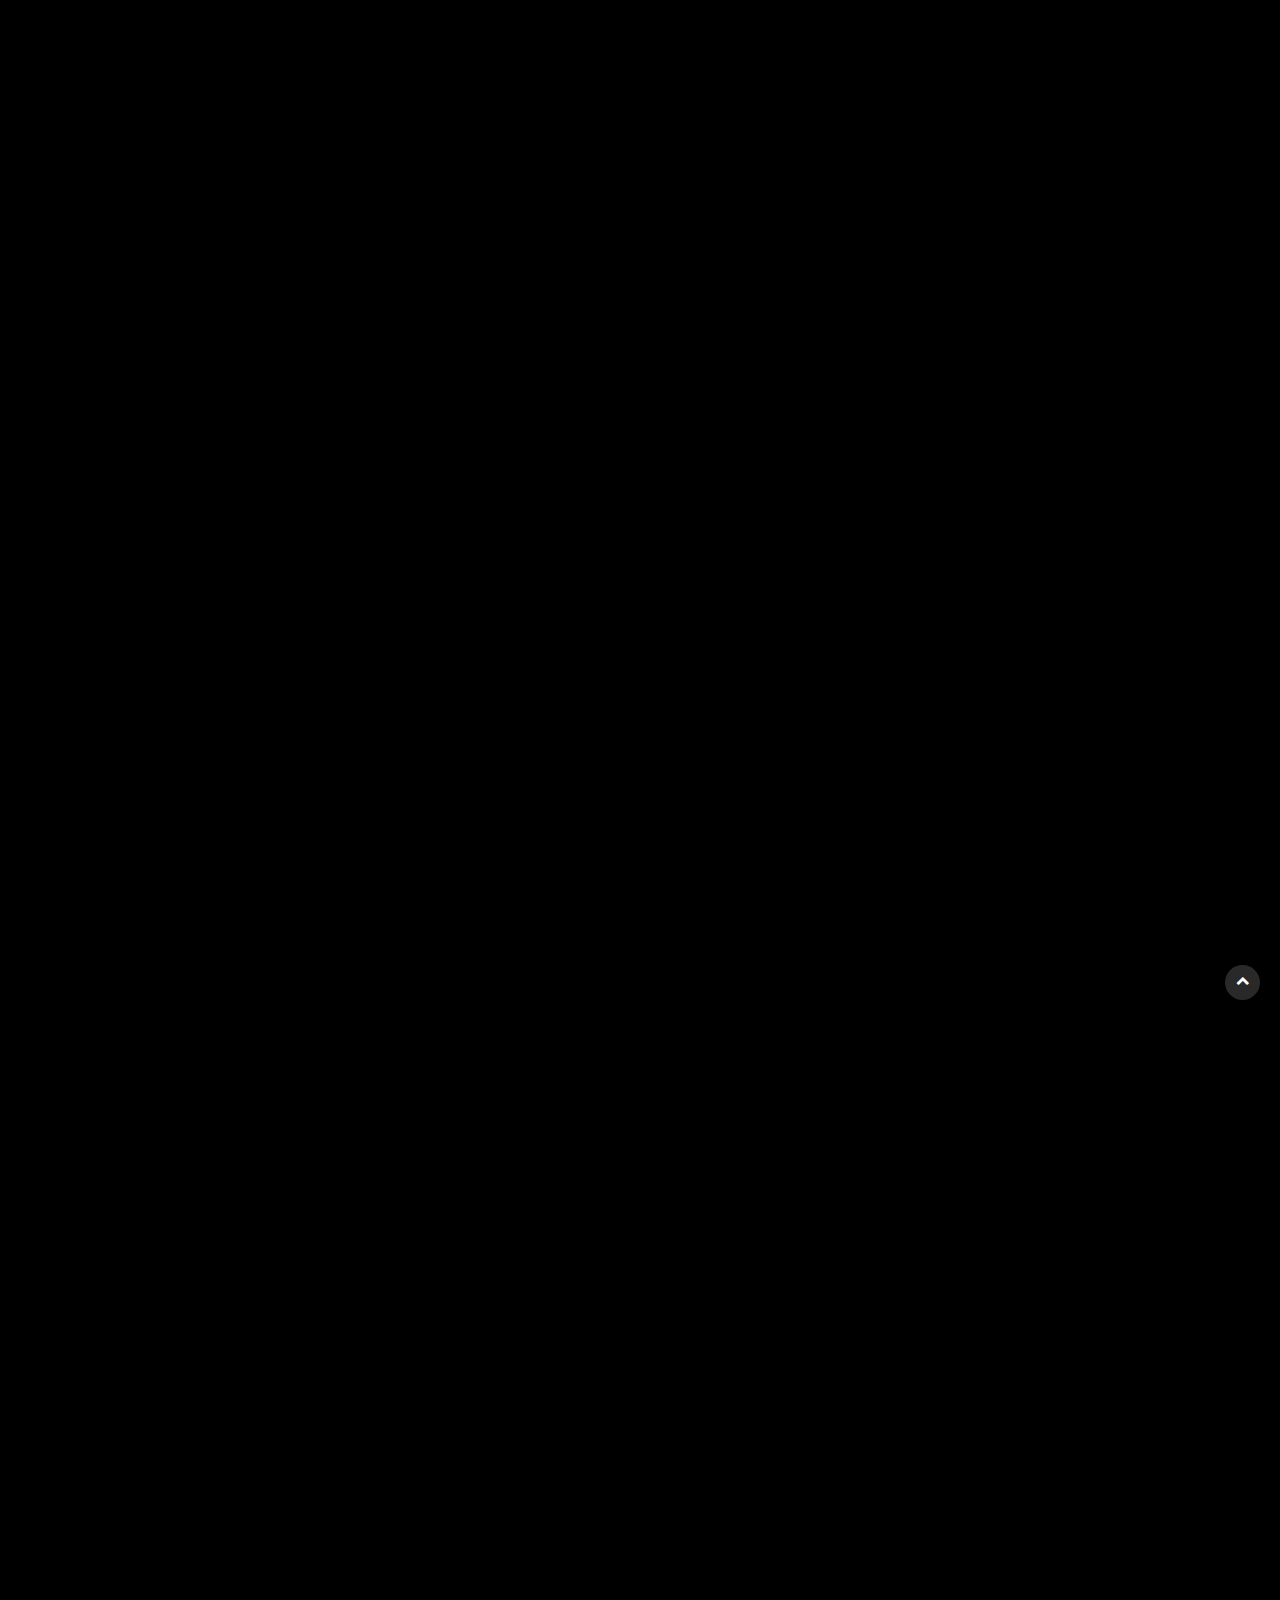
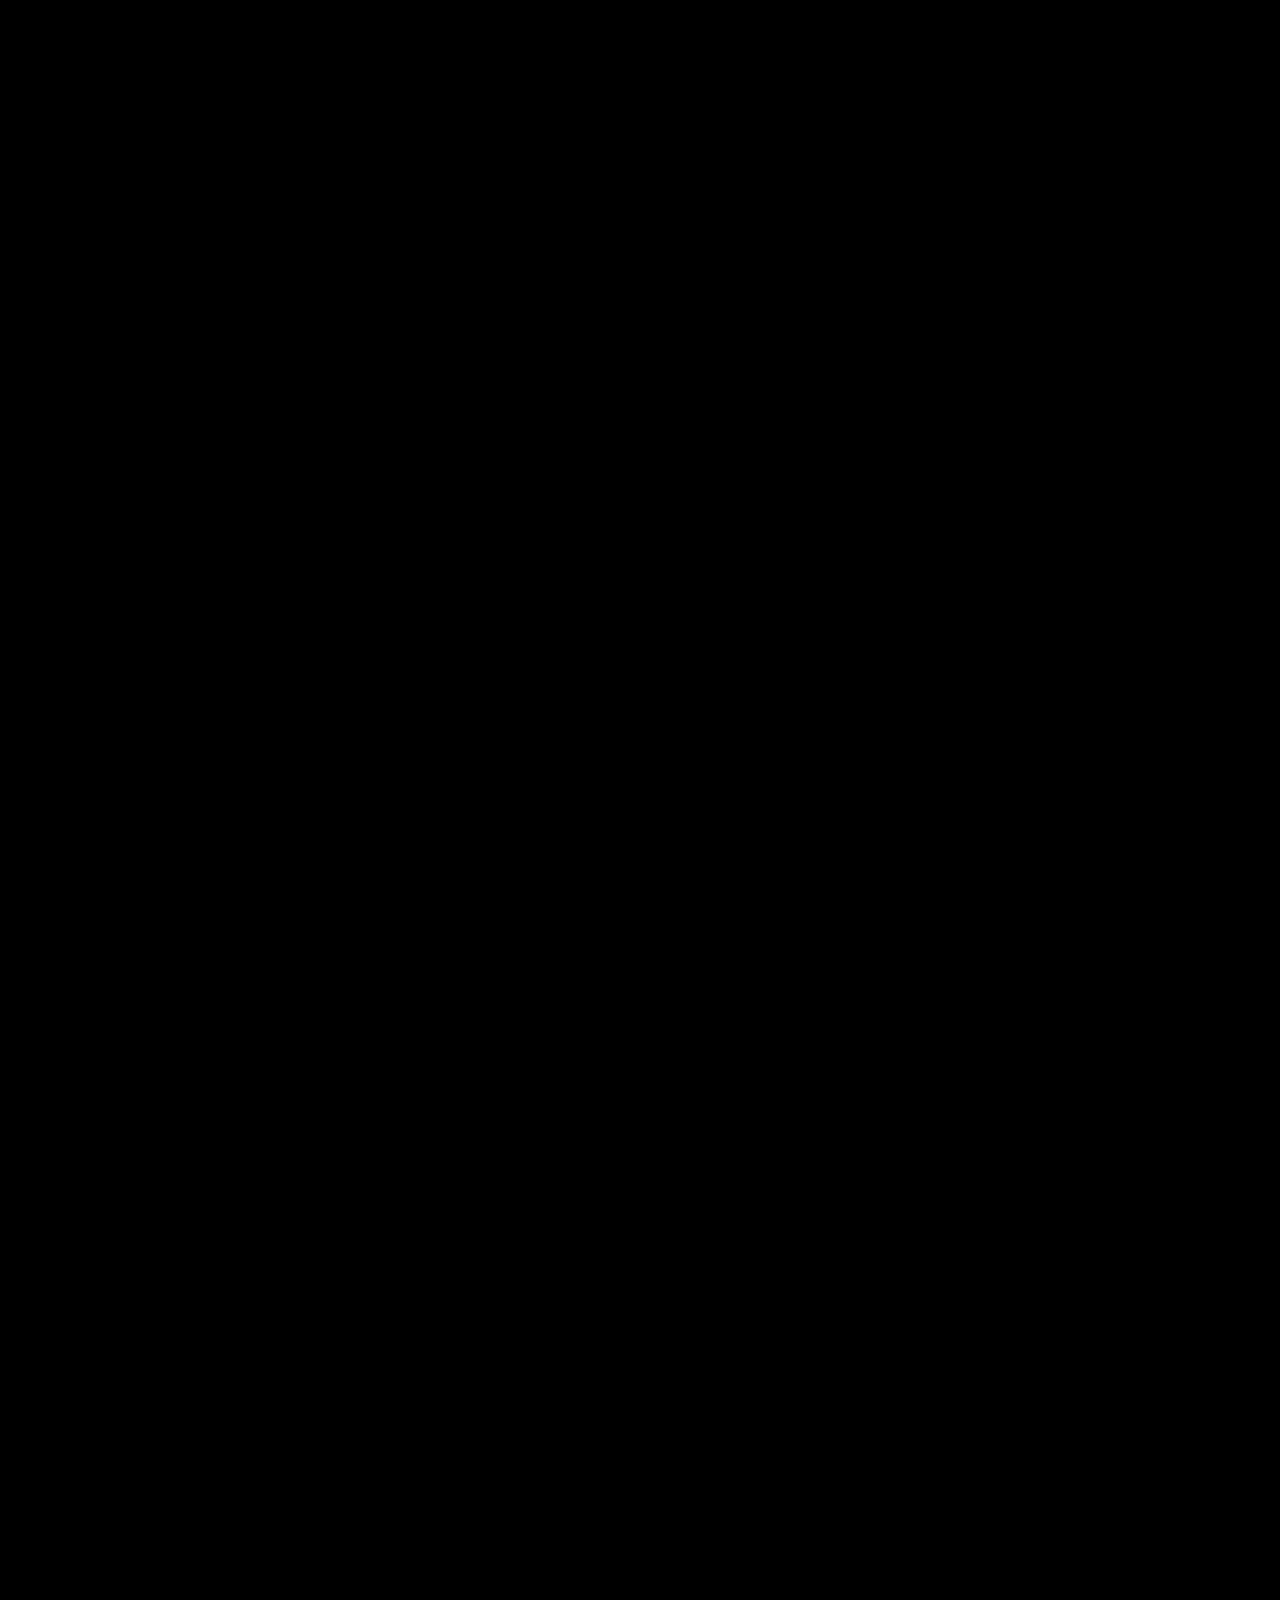
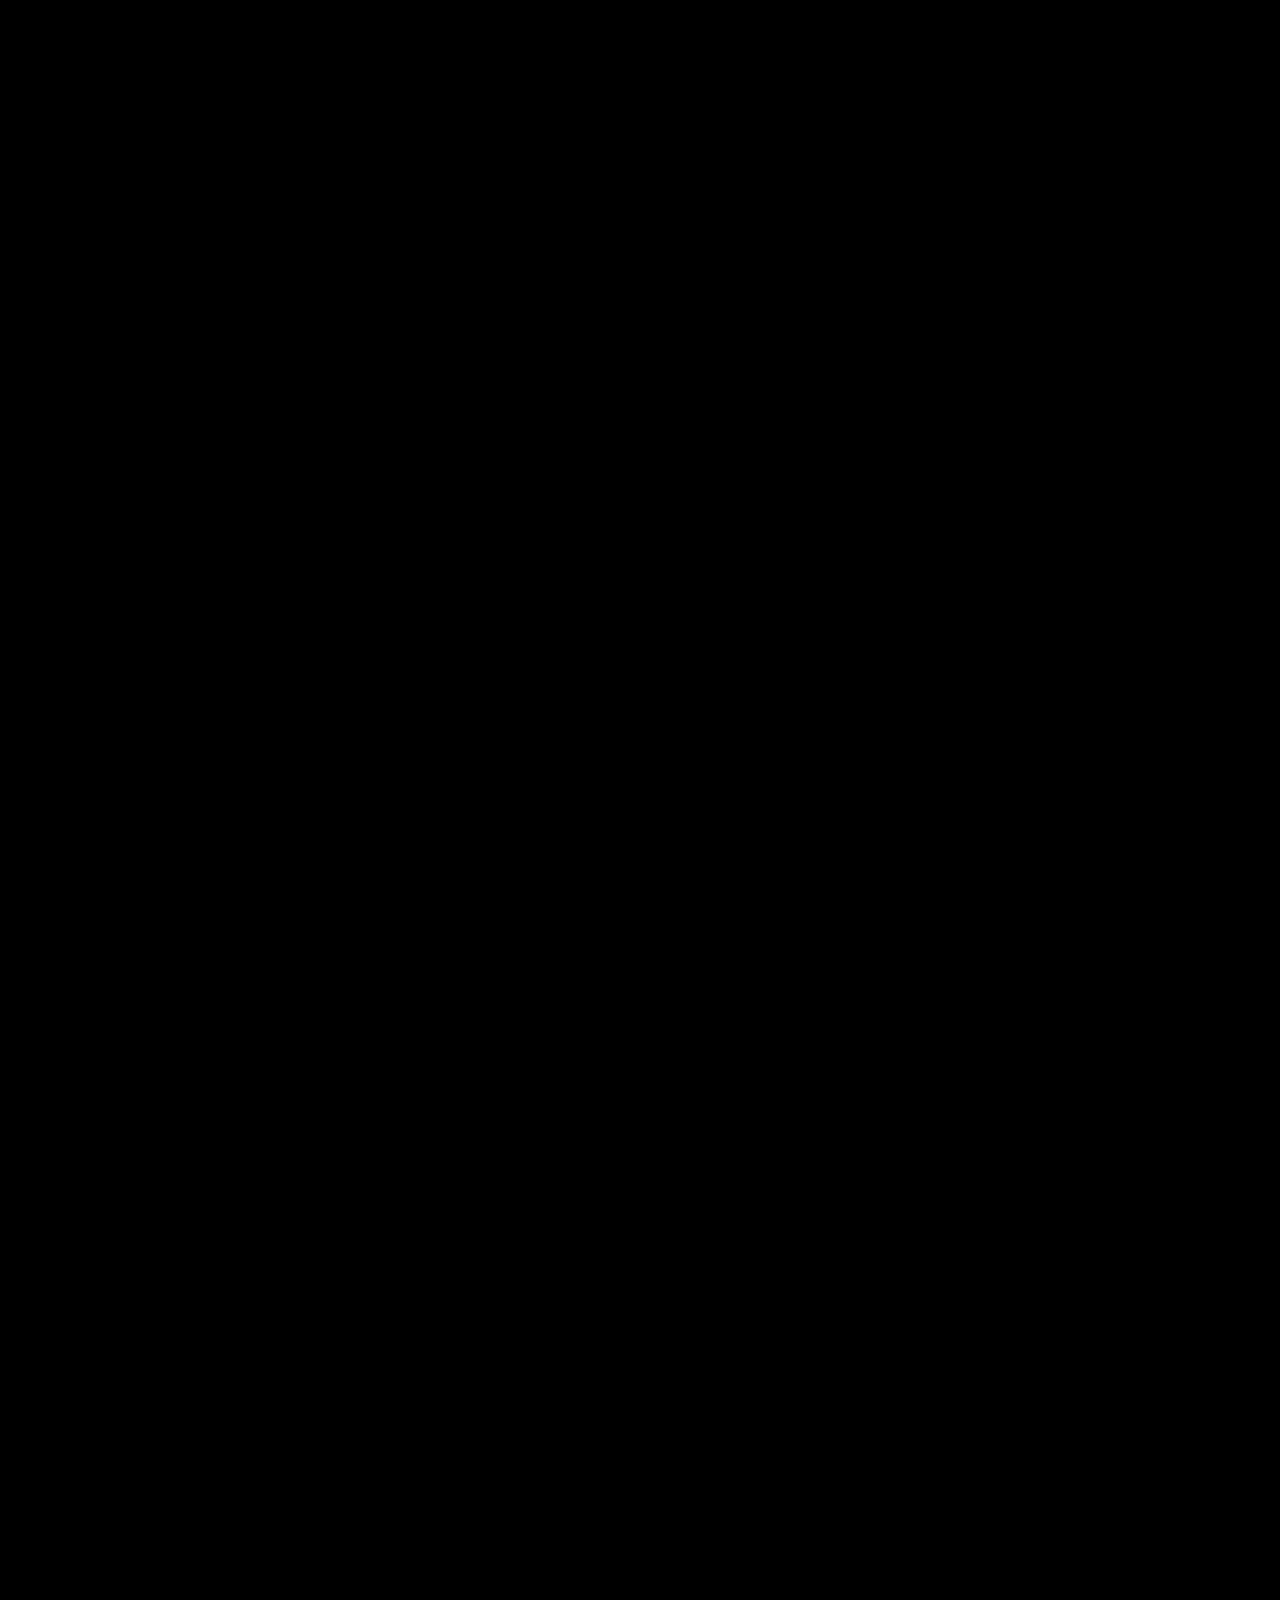
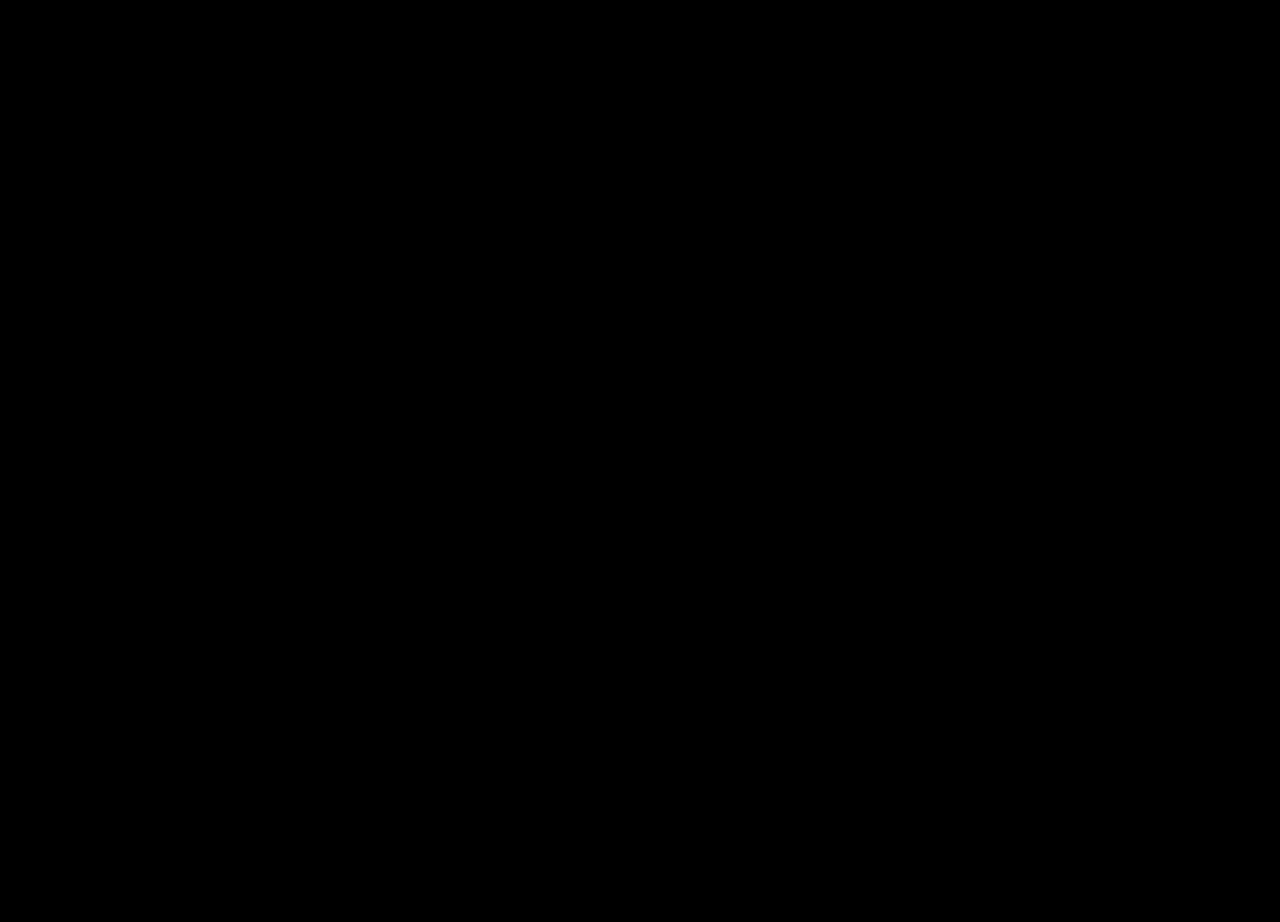
<file: index4.html>
<!DOCTYPE html>
<html lang="en">
    <head>
    <meta charset="UTF-8">
    <title>Cohous Furniture & Decor</title>
    <meta content="" name="description">
    <meta content="" name="author">
    <meta content="" name="keywords">
    <meta content="width=device-width, initial-scale=1, maximum-scale=1" name="viewport">
    <!-- plugin css -->
    <link href="css/bootstrap.min.css" rel="stylesheet">
    <!-- animsition -->
    <link href="css/animsition.min.css" rel="stylesheet">
    <!-- lightgallery -->
    <link href="css/css/lightgallery.css" rel="stylesheet">
    <!-- font themify CSS -->
    <link href="css/themify-icons.css" rel="stylesheet" >
    <!-- font awesome CSS -->
    <link href="font-awesome/css/font-awesome.css" rel="stylesheet">
    <!-- revolution slider css -->
    <link rel="stylesheet" type="text/css" href="rs-plugin/css/settings.css" media="screen" />
    <link rel="stylesheet" href="css/rev-settings.css" type="text/css">
    <!-- owl -->
    <link href="css/owl.carousel.css" rel="stylesheet">
    <link href="css/owl.theme.css" rel="stylesheet">
    <!-- main css -->
    <link href="css/animated-on3step.css" rel="stylesheet">
    <link href="css/style.css" rel="stylesheet">
    <link href="css/queriesstyle.css" media="all" rel="stylesheet">
    </head>

    <body class="bg-init">

    <!-- preloader -->
    <div id="preloader">
    <div class="loader">
        <div class="spinner"></div>
    </div>
    </div>
    <!-- preloader -->

    <!-- container-wrapper -->
    <div class="content-wrapper animsition-overlay">
    <!-- bgblock -->
    <div id="bgblock"></div>
      
    <header class="init"><!-- header -->
      <!-- nav -->
      <div class="navbar-default-white navbar-fixed-top">
        <div class="container-fluid"><!-- container -->
            <!-- row -->  
            <div class="row p-3-vh">
                <!-- logo --> 
                <a class="logo centered"  href="index.html">
                <img class="h-100 init" alt="logo" src="img/logo.png">
                <img class="h-100 show" alt="logo" src="img/logo.png">
                </a> 
                <!-- logo end -->

                <!-- mainmenu start -->
                <div class="white menu-init" id="main-menu">
                <nav id="menu-center">
                  <ul>
                    <li> 
                     <a class="actived" href="index.html">Home
                      <span class="span-drop"></span>
                     </a>
                     <ul>
                      <li><a href="index1.html">Index-1</a></li>
                      <li><a href="index2.html">Index-2</a></li>
                      <li><a href="index3.html">Index-3</a></li>
                      <li><a href="index4.html">Index-4</a></li>
                      <li><a href="index5.html">Index-5</a></li>
                     </ul>
                    </li>
                    <li>
                     <a href="#">Pages
                      <span class="span-drop"></span>
                     </a>
                     <ul>
                      <li><a href="about.html">About</a></li>
                      <li><a href="about-us.html">About-us</a></li>
                      <li><a href="team-detail.html">Team Detail</a></li>
                      <li><a href="terms.html">Terms & Privacy</a></li>
                     </ul>
                    </li>
                    <li>
                     <a href="#">Services
                      <span class="span-drop"></span>
                     </a>
                     <ul>
                      <li><a href="services-design.html">Design Planing</a></li>
                      <li><a href="services-exterior.html">Exterior Design</a></li>
                      <li><a href="services-custom.html">Custom Solution</a></li>
                      <li><a href="services-interior.html">Interior & Decor</a></li>
                      <li><a href="services-concept.html">Design Concept</a></li>
                     </ul>
                    </li>
                    <li>
                     <a href="#">Portofolio
                      <span class="span-drop"></span>
                     </a>
                     <ul>
                      <li><a href="portofolio.html">Portofolio</a></li>
                      <li><a href="portofolio-3.html">Portofolio-3</a></li>
                      <li><a href="portofolio-4.html">Portofolio-4</a></li>
                     </ul>
                    </li>
                    <li>
                     <a href="#">Blog
                      <span class="span-drop"></span>
                     </a>
                     <ul>
                      <li><a href="blog.html">Blog</a></li>
                      <li><a href="single-blog.html">Blog-single</a></li>
                     </ul>
                    </li>
                    <li>
                      <a class="last" href="contact.html">Contact</a>
                    </li>
                  </ul>
                </nav>
                </div><!-- mainmenu end -->

                <div class="menu-right centered">
                  <ul class="iconright">
                    <li>
                        <a class="c-bags" href="#">
                        <span class="ti-bag"></span>
                        <span class="tot">1</span>
                        </a>
                        <ul class="shop" id="shopbags">
                          <li>
                            <a href="#">
                              <div class="img">
                                <img alt="cart" src="img/cart/1.jpg">
                              </div>
                              <div class="title">
                                Orange Leather Sofa   <span>1x</span>
                              </div>
                              <div class="price">
                                <span>$</span>390
                              </div>
                            </a>
                            <a href="#" class="xcancel">x</a>
                          </li>
                          <li>
                            <a href="#">
                              <div class="img">
                                <img alt="cart" src="img/cart/2.jpg">
                              </div>
                              <div class="title">
                                Wood Lamp Room  <span>1x</span>
                              </div>
                              <div class="price">
                                <span>$</span>210
                              </div>
                            </a>
                            <a href="#" class="xcancel">x</a>
                          </li>
                          <li class="price">
                            Total <span>$600</span>
                          </li>
                          <li class="total">
                            <a href="#" class="viewcart">
                              VIEW CART
                            </a>
                            <a href="#" class="viewcart white">
                              CHECKOUT
                            </a>
                          </li>
                        </ul>
                    </li>
                    <li>
                      <a class="c-search" href="#"><span class="ti-search"></span></a>
                      <ul class="shop search" id="s-search">
                        <li>
                          <form role="search" method="get" class="search-form form" action="#">
                            <label>
                                <input type="search" class="search-field" placeholder="Search..." value="" name="s" title="" />
                            </label>
                              <input type="submit" class="search-submit button" value="GO" />
                          </form>
                        </li>
                      </ul>
                    </li>
                    <li>
                      <div id="showside" class="d-none-mobile"><span class="ti-menu"></span></div>
                      <div id="showmobile"><span class="ti-menu"></span></div>
                    </li>
                  </ul>
                </div>

            </div>
            <!-- row end-->
        </div><!-- container end -->
      </div>
      <!-- nav -->
    </header><!-- header end -->


<!-- revolution slider -->
<section class="no-top no-bottom" aria-label="section-slider">
<!-- home -->
<div class="fullwidthbanner-container">
<div id="revolution-slider-half">
              <ul>

                  <li data-transition="fade" data-slotamount="10" data-masterspeed="1200" data-delay="5000">
                      <!--  BACKGROUND IMAGE -->
                      <img src="images-slider/img-slide-7.jpg" alt="" data-start="0" data-bgposition="center center" data-kenburns="on" data-duration="10000" data-ease="Linear.easeNone" data-bgfit="100" data-bgfitend="100" data-bgpositionend="center center"/>
                      <div class="tp-caption slide-big-heading sft"
                          data-x="center"
                          data-y="250"
                          data-speed="800"
                          data-start="400"
                          data-easing="easeInOutExpo"
                          data-endspeed="450">
                          Architecture Design
                      </div>

                      <div class="tp-caption slide-sub-heading sft"
                          data-x="center"
                          data-y="330"
                          data-speed="1000"
                data-start="800"
                data-easing="easeOutExpo"
                          data-endspeed="400">
                          We pride ourselves on being builders 
                      </div>

                      <div class="tp-caption btn-slider sfb"
                          data-x="center"
                          data-y="400"
                          data-speed="400"
                          data-start="800"
                          data-easing="easeInOutExpo">
                          <span class="shine"></span><a href="#" >More Detail</a>
                      </div>

                  </li>
                  
                  <li data-transition="fade" data-slotamount="10" data-masterspeed="1200" data-delay="5000">
                      <!--  BACKGROUND IMAGE -->
                      <img src="images-slider/img-slide-5.jpg" alt="" data-start="0" data-bgposition="center center" data-kenburns="on" data-duration="10000" data-ease="Linear.easeNone" data-bgfit="100" data-bgfitend="100" data-bgpositionend="center center"/>
                      <div class="tp-caption slide-big-heading sft"
                          data-x="center"
                          data-y="250"
                          data-speed="800"
                          data-start="400"
                          data-easing="easeInOutExpo"
                          data-endspeed="450">
                          Best Decor Interior
                      </div>

                      <div class="tp-caption slide-sub-heading sft"
                          data-x="center"
                          data-y="330"
                          data-speed="1000"
                data-start="800"
                data-easing="easeOutExpo"
                          data-endspeed="400">
                          Creating architectural and creative solutions
                      </div>

                      <div class="tp-caption btn-slider sfb"
                          data-x="center"
                          data-y="400"
                          data-speed="400"
                          data-start="800"
                          data-easing="easeInOutExpo">
                          <span class="shine"></span><a href="#" >More Detail</a>
                      </div>

                  </li>

                  <li data-transition="fade" data-slotamount="10" data-masterspeed="1200" data-delay="5000">
                      <!--  BACKGROUND IMAGE -->
                      <img src="images-slider/img-slide-6.jpg" alt="" data-start="0" data-bgposition="center center" data-kenburns="on" data-duration="10000" data-ease="Linear.easeNone" data-bgfit="100" data-bgfitend="100" data-bgpositionend="center center"/>
                      <div class="tp-caption slide-big-heading sft"
                          data-x="center"
                          data-y="250"
                          data-speed="800"
                          data-start="400"
                          data-easing="easeInOutExpo"
                          data-endspeed="450">
                          Conceptual Design
                      </div>

                      <div class="tp-caption slide-sub-heading sft"
                          data-x="center"
                          data-y="330"
                          data-speed="1000"
                data-start="800"
                data-easing="easeOutExpo"
                          data-endspeed="400">
                          Next Level of Interior Design
                      </div>

                      <div class="tp-caption btn-slider sfb"
                          data-x="center"
                          data-y="400"
                          data-speed="400"
                          data-start="800"
                          data-easing="easeInOutExpo">
                          <span class="shine"></span><a href="#" >More Detail</a>
                      </div>

                  </li>
                 
              </ul>
              <div class="tp-bannertimer hide"></div>
</div>
</div>
<!-- home end -->
</section>
<!-- revolution slider end -->


<!-- section about home -->
<section class="no-top no-bottom bgblack" aria-label="abouthome">
 <div class="container-fluid">
   <div class="row">
     <div class="col-md-6 p-0">
       <img src="img/jhone.png" class="imgbg-col" alt="imghome">
     </div>
     <div class="col-md-6 centered">
       <div class="detailcontent">
         <div class="subheading">ABOUT COMPANY</div>
         <div class="heading">Our Philosophy in Simply
and Quality Design</div>
         <div class="textdetail">Working with our client is always been our pleasure. We help our client to visualise their imagination, connects all the pieces of the puzzle into an amazing design of space. With a strong philosophy in every design we made, we make sure that the design meets the purpose. Being or living in a space with amazing details of the work its always the key of cozy and fresh feeling.</div>
          <div class="subheading pt-3">
          -John Davine-
          </div>
          <div class="bold">
          Founder of Company
          </div>
       </div>
     </div>
   </div>
 </div> 
</section>
<!-- section about home end -->

<!-- section cta -->
<section class="p-5 bggray" aria-label="cta">
  <div class="container-fluid">
    <div class="row">
      <div class="col-md-8 centered">
        <div class="detail">
          <h3>Get Incredible Decor and Interior Design Now!</h3>
          <p class="m-0">Let us do what best – to get know you and your unique style.</p>
        </div>
      </div>
      <div class="col-md-4 centered">
        <div class="btn-content my-4">
          <span class="shine"></span>
          <a href="#">Read More</a>
        </div>
      </div>
    </div>
  </div>
</section>
<!-- section cta end -->

<!-- section about -->
<section class="no-top no-bottom bgblack" aria-label="about">
 <div class="container-fluid">
   <div class="row">
     <div class="col-md-6">
       <div class="detailcontent">
         <div class="subheading">ABOUT SERVICES</div>
         <div class="heading">List of Our Services</div>

         <!-- accordion -->
         <div id="accordion" class="accordion">
            <div class="card mb-0">
                <a class="card-header collapsed" data-toggle="collapse" href="#acc1">
                    <span class="card-title">
                        How the interior design and how it work?
                    </span>
                </a>
                <div id="acc1" class="card-body collapse" data-parent="#accordion" >
                    <p>Anim pariatur cliche reprehenderit, enim eiusmod high life accusamus terry richardson ad squid. 3 wolf moon officia aute, non cupidatat skateboard dolor brunch. Food truck quinoa nesciunt laborum eiusmod. Brunch 3 wolf moon tempor
                    </p>
                </div>
                <a class="card-header collapsed" data-toggle="collapse" data-parent="#accordion" href="#acc2">
                    <span class="card-title">
                      How decor and interior design is cost?
                    </span>
                </a>
                <div id="acc2" class="card-body collapse" data-parent="#accordion" >
                    <p>Anim pariatur cliche reprehenderit, enim eiusmod high life accusamus terry richardson ad squid. 3 wolf moon officia aute, non cupidatat skateboard dolor brunch. Food truck quinoa nesciunt laborum eiusmod. Brunch 3 wolf moon tempor
                    </p>
                </div>
                <a class="card-header collapsed" data-toggle="collapse" data-parent="#accordion" href="#acc3">
                    <span class="card-title">
                      How much time will spend on process?
                    </span>
                </a>
                <div id="acc3" class="collapse" data-parent="#accordion" >
                    <div class="card-body">Anim pariatur cliche reprehenderit, enim eiusmod high life accusamus terry richardson ad squid. 3 wolf moon officia aute, non cupidatat skateboard dolor brunch. Food truck quinoa nesciunt laborum eiusmod. Brunch 3 wolf moon tempor
                    </div>
                </div>
                <a class="card-header collapsed" data-toggle="collapse" data-parent="#accordion" href="#acc4">
                    <span class="card-title">
                      Can i create ideas of design?
                    </span>
                </a>
                <div id="acc4" class="collapse" data-parent="#accordion" >
                    <div class="card-body">Anim pariatur cliche reprehenderit, enim eiusmod high life accusamus terry richardson ad squid. 3 wolf moon officia aute, non cupidatat skateboard dolor brunch. Food truck quinoa nesciunt laborum eiusmod. Brunch 3 wolf moon tempor
                    </div>
                </div>
            </div>
        </div>
        <!-- accordion end -->
       </div>
     </div>
     <div class="col-md-6 p-0">
       <img src="img/aboutconcreate.png" class="imgbg-png pb-0" alt="imgabout">
     </div>
   </div>
 </div> 
</section>
<!-- section about end -->

<!-- section projects -->
<section aria-label="section" class="no-padding">
  <div class='container-fluid'>
  <div class='row'>
    <div class="col-md-12 p-0">
      <div id="owl-projects" class="owl-carousel owl-theme slick slickproject">

        <div class='item'>
          <div class='bg'>
            <img
              src="img/projects/img1.jpg"
              class="img-fluid"
              alt="Imageteam"
            />
          </div>
          <div class='desc'>
            <div class='tag'>Interior</div>
            <div class='name'>Entertainment Unit</div>
          </div>
          <div class='icon'>
             <a href="project-detail.html">
              View Project
            </a>
          </div>
        </div>

        <div class='item'>
          <div class='bg'>
            <img
              src="img/projects/img2.jpg"
              class="img-fluid"
              alt="Imageteam"
            />
          </div>
          <div class='desc'>
            <div class='tag'>Furniture</div>
            <div class='name'>Mounted Unit</div>
          </div>
          <div class='icon'>
             <a href="project-detail.html">
              View Project
            </a>
          </div>
        </div>

        <div class='item'>
          <div class='bg'>
            <img
              src="img/projects/img3.jpg"
              class="img-fluid"
              alt="Imageteam"
            />
          </div>
          <div class='desc'>
            <div class='tag'>Interior</div>
            <div class='name'>Contemporary Wall</div>
          </div>
          <div class='icon'>
             <a href="project-detail.html">
              View Project
            </a>
          </div>
        </div>

        <div class='item'>
          <div class='bg'>
            <img
              src="img/projects/img4.jpg"
              class="img-fluid"
              alt="Imageteam"
            />
          </div>
          <div class='desc'>
            <div class='tag'>Interior</div>
            <div class='name'>Crockery Unit</div>
          </div>
          <div class='icon'>
             <a href="project-detail.html">
              View Project
            </a>
          </div>
        </div>

        <div class='item'>
          <div class='bg'>
            <img
              src="img/projects/img1.jpg"
              class="img-fluid"
              alt="Imageteam"
            />
          </div>
          <div class='desc'>
            <div class='tag'>Interior</div>
            <div class='name'>Entertainment Unit</div>
          </div>
          <div class='icon'>
             <a href="project-detail.html">
              View Project
            </a>
          </div>
        </div>

        <div class='item'>
          <div class='bg'>
            <img
              src="img/projects/img2.jpg"
              class="img-fluid"
              alt="Imageteam"
            />
          </div>
          <div class='desc'>
            <div class='tag'>Furniture</div>
            <div class='name'>Mounted Unit</div>
          </div>
          <div class='icon'>
             <a href="project-detail.html">
              View Project
            </a>
          </div>
        </div>

        <div class='item'>
          <div class='bg'>
            <img
              src="img/projects/img3.jpg"
              class="img-fluid"
              alt="Imageteam"
            />
          </div>
          <div class='desc'>
            <div class='tag'>Interior</div>
            <div class='name'>Contemporary Wall</div>
          </div>
          <div class='icon'>
             <a href="project-detail.html">
              View Project
            </a>
          </div>
        </div>

        <div class='item'>
          <div class='bg'>
            <img
              src="img/projects/img4.jpg"
              class="img-fluid"
              alt="Imageteam"
            />
          </div>
          <div class='desc'>
            <div class='tag'>Interior</div>
            <div class='name'>Crockery Unit</div>
          </div>
          <div class='icon'>
             <a href="project-detail.html">
              View Project
            </a>
          </div>
        </div>

      </div>
    </div>

  </div>
</div>
</section>
<!-- section projects end -->

<!-- section testimony -->
<section class="bgblack" aria-label="testimony">
 <div class="container-fluid">
   <div class="row p-3-vh">
    <div class="col-12 centered mb-5">
      <div class="detailcontent text-center p-0">
         <div class="subheading">TESTIMONIALS</div>
         <div class="heading">What People Say</div>
       </div>
    </div>
    <div class="col-12">
      <div id="owl-testimony" class="owl-carousel owl-theme">

        <div class='item'>
          <div class="content-testy">
            <div class="testy-text">
              <span>You will never fake 
                the feeling of being in such 
                a place. The live minimalism base 
                on the natural materials & 
                alive unprocessed.
              </span>
            </div>
            <div class="user">
              <div class="img">
                <img src="img/testimony/1.jpg" alt="imgtesty">
              </div>
              <div class="name">
                Paul Rombes
              </div>
              <div class="title">
                Our Client
              </div>
            </div>
          </div>
        </div>

        <div class='item'>
          <div class="content-testy">
            <div class="testy-text">
              <span>You will never fake 
                the feeling of being in such 
                a place. The live minimalism base 
                on the natural materials & 
                alive unprocessed.
              </span>
            </div>
            <div class="user">
              <div class="img">
                <img src="img/testimony/2.jpg" alt="imgtesty">
              </div>
              <div class="name">
                Bill Clapton
              </div>
              <div class="title">
                Our Client
              </div>
            </div>
          </div>
        </div>

        <div class='item'>
          <div class="content-testy">
            <div class="testy-text">
              <span>You will never fake 
                the feeling of being in such 
                a place. The live minimalism base 
                on the natural materials & 
                alive unprocessed.
              </span>
            </div>
            <div class="user">
              <div class="img">
                <img src="img/testimony/3.jpg" alt="imgtesty">
              </div>
              <div class="name">
                Jesica James
              </div>
              <div class="title">
                Our Client
              </div>
            </div>
          </div>
        </div>

         <div class='item'>
          <div class="content-testy">
            <div class="testy-text">
              <span>You will never fake 
                the feeling of being in such 
                a place. The live minimalism base 
                on the natural materials & 
                alive unprocessed.
              </span>
            </div>
            <div class="user">
              <div class="img">
                <img src="img/testimony/1.jpg" alt="imgtesty">
              </div>
              <div class="name">
                Paul Rombes
              </div>
              <div class="title">
                Our Client
              </div>
            </div>
          </div>
        </div>

        <div class='item'>
          <div class="content-testy">
            <div class="testy-text">
              <span>You will never fake 
                the feeling of being in such 
                a place. The live minimalism base 
                on the natural materials & 
                alive unprocessed.
              </span>
            </div>
            <div class="user">
              <div class="img">
                <img src="img/testimony/2.jpg" alt="imgtesty">
              </div>
              <div class="name">
                Bill Clapton
              </div>
              <div class="title">
                Our Client
              </div>
            </div>
          </div>
        </div>

        <div class='item'>
          <div class="content-testy">
            <div class="testy-text">
              <span>You will never fake 
                the feeling of being in such 
                a place. The live minimalism base 
                on the natural materials & 
                alive unprocessed.
              </span>
            </div>
            <div class="user">
              <div class="img">
                <img src="img/testimony/3.jpg" alt="imgtesty">
              </div>
              <div class="name">
                Jesica James
              </div>
              <div class="title">
                Our Client
              </div>
            </div>
          </div>
        </div>

      </div>
    </div>
    </div>
  </div>
</section>
<!-- section testimony end -->

<!-- section gallery -->
<section class="no-padding" aria-label="gallery">
  <div class="container-fluid">
    <div class="row">
      <div class="col-12 p-0">
        <div id="w-gallery-column" class="w-gallery-container">
            <a class="w-gallery no-border" href="img/gallery/1.jpg">
                <img src="img/gallery/1.jpg" alt="" class="w-gallery-image">
                  <div class="content-gallery">
                    <span class="ti-plus"></span>
                  </div>
                </a>

            <a class="w-gallery no-border" href="img/gallery/2.jpg">
                <img src="img/gallery/2.jpg" alt="" class="w-gallery-image">
                <div class="content-gallery">
                  <span class="ti-plus"></span>
                </div>
                </a>

            <a class="w-gallery no-border" href="img/gallery/3.jpg">
                <img src="img/gallery/3.jpg" alt="" class="w-gallery-image">
                <div class="content-gallery">
                  <span class="ti-plus"></span>
                </div>
                </a>

            <a class="w-gallery no-border" href="img/gallery/4.jpg">
                <img src="img/gallery/4.jpg" alt="" class="w-gallery-image">
                <div class="content-gallery">
                  <span class="ti-plus"></span>
                </div>
                </a>

            <a class="w-gallery no-border" href="img/gallery/5.jpg">
                <img src="img/gallery/5.jpg" alt="" class="w-gallery-image">
                <div class="content-gallery">
                  <span class="ti-plus"></span>
                </div>
                </a>

            <a class="w-gallery no-border" href="img/gallery/6.jpg">
                <img src="img/gallery/6.jpg" alt="" class="w-gallery-image">
                <div class="content-gallery">
                  <span class="ti-plus"></span>
                </div>
                </a>

            <a class="w-gallery no-border" href="img/gallery/7.jpg">
                <img src="img/gallery/7.jpg" alt="" class="w-gallery-image">
                <div class="content-gallery">
                  <span class="ti-plus"></span>
                </div>
                </a>

          </div>
      </div>
    </div>
  </div>
</section>
<!-- section gallery end -->

<!-- section coloumn blog -->
<section class="bggray" aria-label="blog">
 <div class="container-fluid">
   <div class="row p-3-vh">
    <div class="col-12 centered mb-5">
      <div class="detailcontent text-center p-0">
         <div class="subheading">OUR BLOG</div>
         <div class="heading">Latest News</div>
       </div>
    </div>

    <div class="col-md-4">
      <div class="blogcolumn">
        <div class="imgtop">
          <img src="img/blog/img1.jpg" alt="" class="w-gallery-image">
          <span class="tag">
            BATHROOM
          </span>
        </div>
        <div class="blogcont">
          <div class="date">
            <span>JANUARY 14, 2021</span> -----  <span>JESICA JAMES</span>
          </div>
          <div class="headingblog">
            7 Chic Ways to Organize Your Home for Spring
          </div>
          <div class="descblog">
            If you don’t have any ideas for your bathroom in house,
maybe you must look at this ten tips bathroom
interior design, and.....
          </div>
          <div class="btn-content m-0">
            <span class="shine"></span>
            <a href="#">Read More</a>
          </div>
        </div>
      </div>
    </div>

    <div class="col-md-4">
      <div class="blogcolumn">
        <div class="imgtop">
          <img src="img/blog/img2.jpg" alt="" class="w-gallery-image">
          <span class="tag">
            SKETCH
          </span>
        </div>
        <div class="blogcont">
          <div class="date">
            <span>JANUARY 16, 2021</span> -----  <span>JESICA JAMES</span>
          </div>
          <div class="headingblog">
            See How We're Celebrating International Women's Day
          </div>
          <div class="descblog">
            If you don’t have any ideas for your bathroom in house,
maybe you must look at this ten tips bathroom
interior design, and.....
          </div>
          <div class="btn-content m-0">
            <span class="shine"></span>
            <a href="#">Read More</a>
          </div>
        </div>
      </div>
    </div>

    <div class="col-md-4">
      <div class="blogcolumn">
        <div class="imgtop">
          <img src="img/blog/img3.jpg" alt="" class="w-gallery-image">
          <span class="tag">
            COLORS
          </span>
        </div>
        <div class="blogcont">
          <div class="date">
            <span>JANUARY 19, 2021</span> -----  <span>JESICA JAMES</span>
          </div>
          <div class="headingblog">
            6 Design Ideas to Transition Your Home for Spring
          </div>
          <div class="descblog">
            If you don’t have any ideas for your bathroom in house,
maybe you must look at this ten tips bathroom
interior design, and.....
          </div>
          <div class="btn-content m-0">
            <span class="shine"></span>
            <a href="#">Read More</a>
          </div>
        </div>
      </div>
    </div>

    </div>
  </div>
</section>
<!-- section coloumn blog end -->

<!-- footer -->
<footer>
  <div class="container-fluid">

    <div class="row p-3-vh">
      <div class="col-md-3">
        <div class="logo">
          <img alt="logo" src="img/logo.png">
        </div>
        <div class="description">
          We provides a full range of interior 
design architectural design 
natural materials.
        </div>
        <div class="s-social">
          <a href="#"><span class="ti-twitter"></span></a>
          <a href="#"><span class="ti-facebook"></span></a>
          <a href="#"><span class="ti-linkedin"></span></a>
          <a href="#"><span class="ti-instagram"></span></a>
        </div>
      </div>
      <div class="col-md-3">
        <div class="heading">
          Contacts
        </div>
        <div class="s-address">
          <div class="detail">
            <span class="ti-location-pin"></span> 92490 North, New York City 
          </div>
          <div class="detail">
            <span class="ti-email"></span> <a href="mailto:hellocohous@cohous.com">hellocohous@cohous.com</a>
          </div>
          <div class="detail">
            <span class="ti-mobile"></span> +2-789-123-654 
          </div>
        </div>
      </div>
      <div class="col-md-3">
        <div class="heading">
          Latest Project
        </div>
        <div class="s-address">
          <div class="detail">
            <a href="#">Emerald Appartment</a>
          </div>
          <div class="detail">
            <a href="#">Private House in Spanyol</a>
          </div>
          <div class="detail">
            <a href="#">Caffee & Resto in Paris</a>
          </div>
        </div>
      </div>
      <div class="col-md-3">
        <div class="heading">
          Subscribe
        </div>
        <form id="subsribe">
          <input id="useremail" type="email" placeholder="Your E-Mail" required>
          <input id="submit" type="submit" value="SUBMIT">
        </form>
        <div class="description">
          Follow our newsletter to stay updated about agency.
        </div>
      </div>
    </div>

    <div class="row p-3-vh">
      <div class="col-12">
        <div class="subfooter">
          <div class="copyright">
            Copyright©2021 Cohous All Rights Reserved.
          </div>
          <a class="terms" href="#">
            Terms of use | Privacy Environmental Policy.
          </a>
        </div>
      </div>
    </div>

 </div>
</footer>
<!-- footer end -->

</div>
<!-- container-wrapper end -->

    <!-- sidegalery-->
    <div id="bgsidegalery"></div>
    <div id="sidegalery" class="init">
      <div class="sidebar">
        <div id="closesidegalery" class="cl-sidebar init">
          <div>
            <span class="ti-close"></span>
          </div>
        </div>

        <h3>Our Gallery</h3>
        <div class="s-galery">
          <div id="w-gallery-container" class="w-gallery-container">
            <a class="w-gallery" href="img/gallery/1.jpg">
                <img src="img/gallery/1.jpg" alt="" class="w-gallery-image">
                </a>

            <a class="w-gallery" href="img/gallery/2.jpg">
                <img src="img/gallery/2.jpg" alt="" class="w-gallery-image">
                </a>

            <a class="w-gallery" href="img/gallery/3.jpg">
                <img src="img/gallery/3.jpg" alt="" class="w-gallery-image">
                </a>

            <a class="w-gallery" href="img/gallery/4.jpg">
                <img src="img/gallery/4.jpg" alt="" class="w-gallery-image">
                </a>

            <a class="w-gallery" href="img/gallery/5.jpg">
                <img src="img/gallery/5.jpg" alt="" class="w-gallery-image">
                </a>

            <a class="w-gallery" href="img/gallery/6.jpg">
                <img src="img/gallery/6.jpg" alt="" class="w-gallery-image">
                </a>

            <a class="w-gallery" href="img/gallery/7.jpg">
                <img src="img/gallery/7.jpg" alt="" class="w-gallery-image">
                </a>

            <a class="w-gallery" href="img/gallery/8.jpg">
                <img src="img/gallery/8.jpg" alt="" class="w-gallery-image">
                </a>

            <a class="w-gallery" href="img/gallery/9.jpg">
                <img src="img/gallery/9.jpg" alt="" class="w-gallery-image">
                </a>
          </div>
        </div>
        <h3>Contact Info</h3>
        <div class="s-address">
          <div class="detail">
            <span class="ti-location-pin"></span> 92490 North, New York City 
          </div>
          <div class="detail">
            <span class="ti-email"></span> <a href="mailto:hellocohous@cohous.com">hellocohous@cohous.com</a>
          </div>
          <div class="detail">
            <span class="ti-mobile"></span> +2-789-123-654 
          </div>
        </div>
        <div class="s-social">
          <a href="#"><span class="ti-twitter"></span></a>
          <a href="#"><span class="ti-facebook"></span></a>
          <a href="#"><span class="ti-linkedin"></span></a>
          <a href="#"><span class="ti-instagram"></span></a>
        </div>

      </div>
    </div>
    <!-- sidegalery end -->

    <!-- ScrolltoTop -->
    <div id="totop" class="init">
      <i class="fa fa-chevron-up"></i>
    </div>  

  <!-- plugin js -->
  <script  src="js/pluginson3step.js"></script>
  <script src='js/bootstrap.min.js'></script>
  <!-- slider revolution  -->
  <script src="rs-plugin/js/jquery.themepunch.tools.min.js"></script>
  <script src="rs-plugin/js/jquery.themepunch.revolution.min.js"></script>
  <!-- velocity  -->
  <script  src="js/velocity.min.js"></script>
  <!-- velocity  -->
  <script  src="js/lightgallery.js"></script>
  <!-- main js -->
  <script  src="js/sticky.js"></script>
  <script src="js/on3step.js"></script>
  <script src="js/plugin-form.js"></script>
  </body>
</html>
</file>
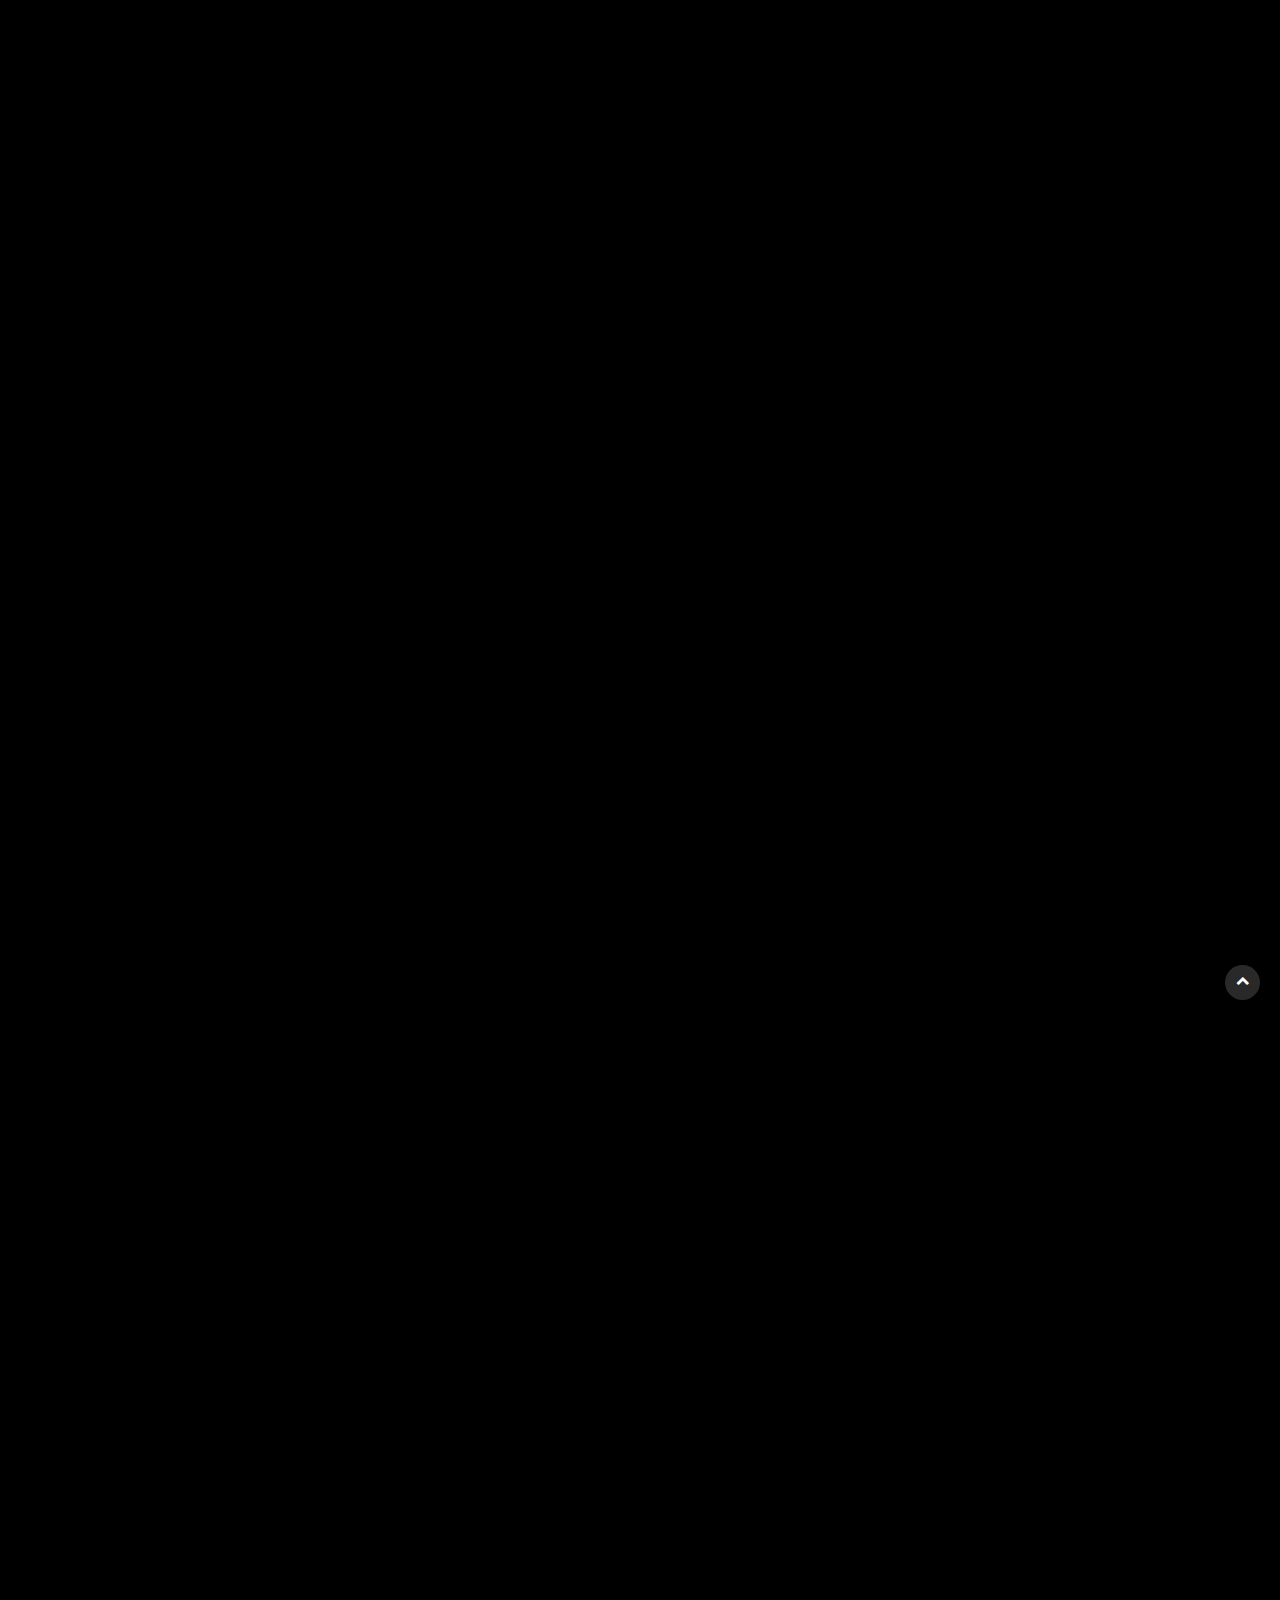
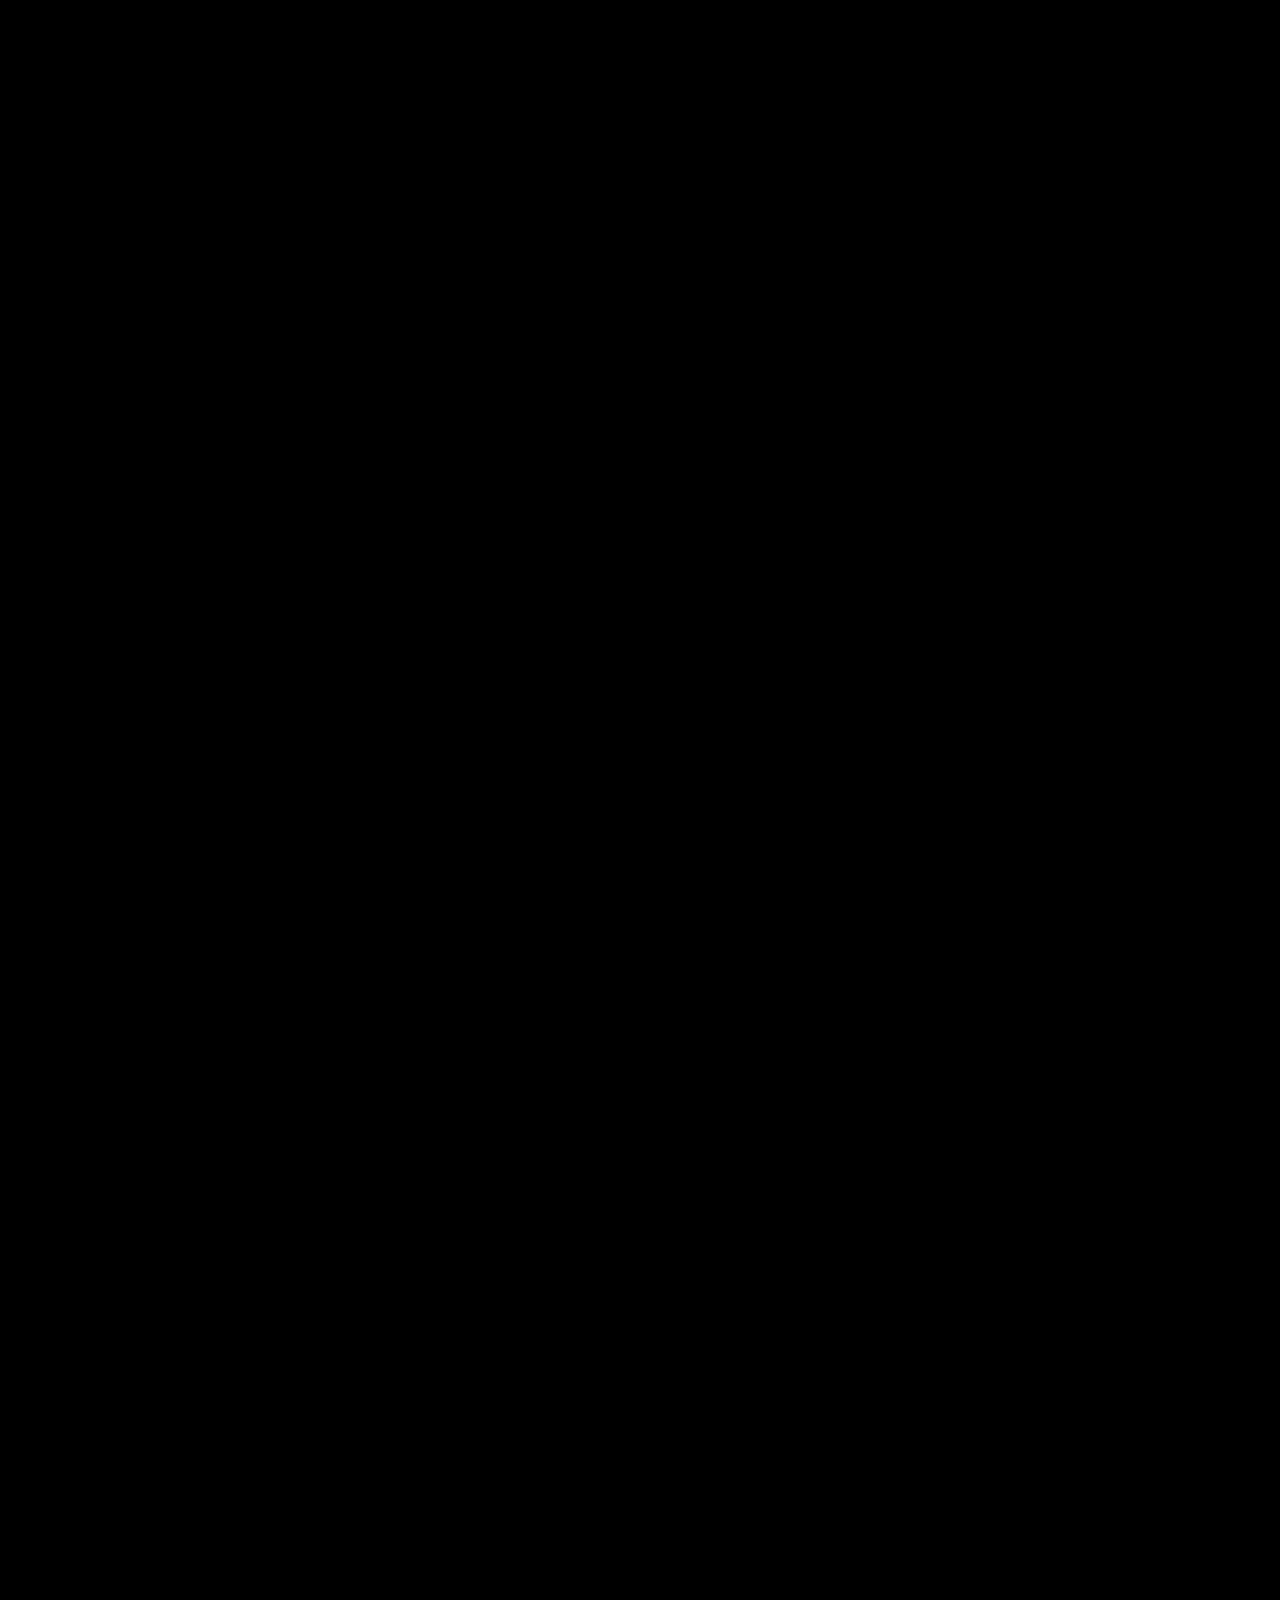
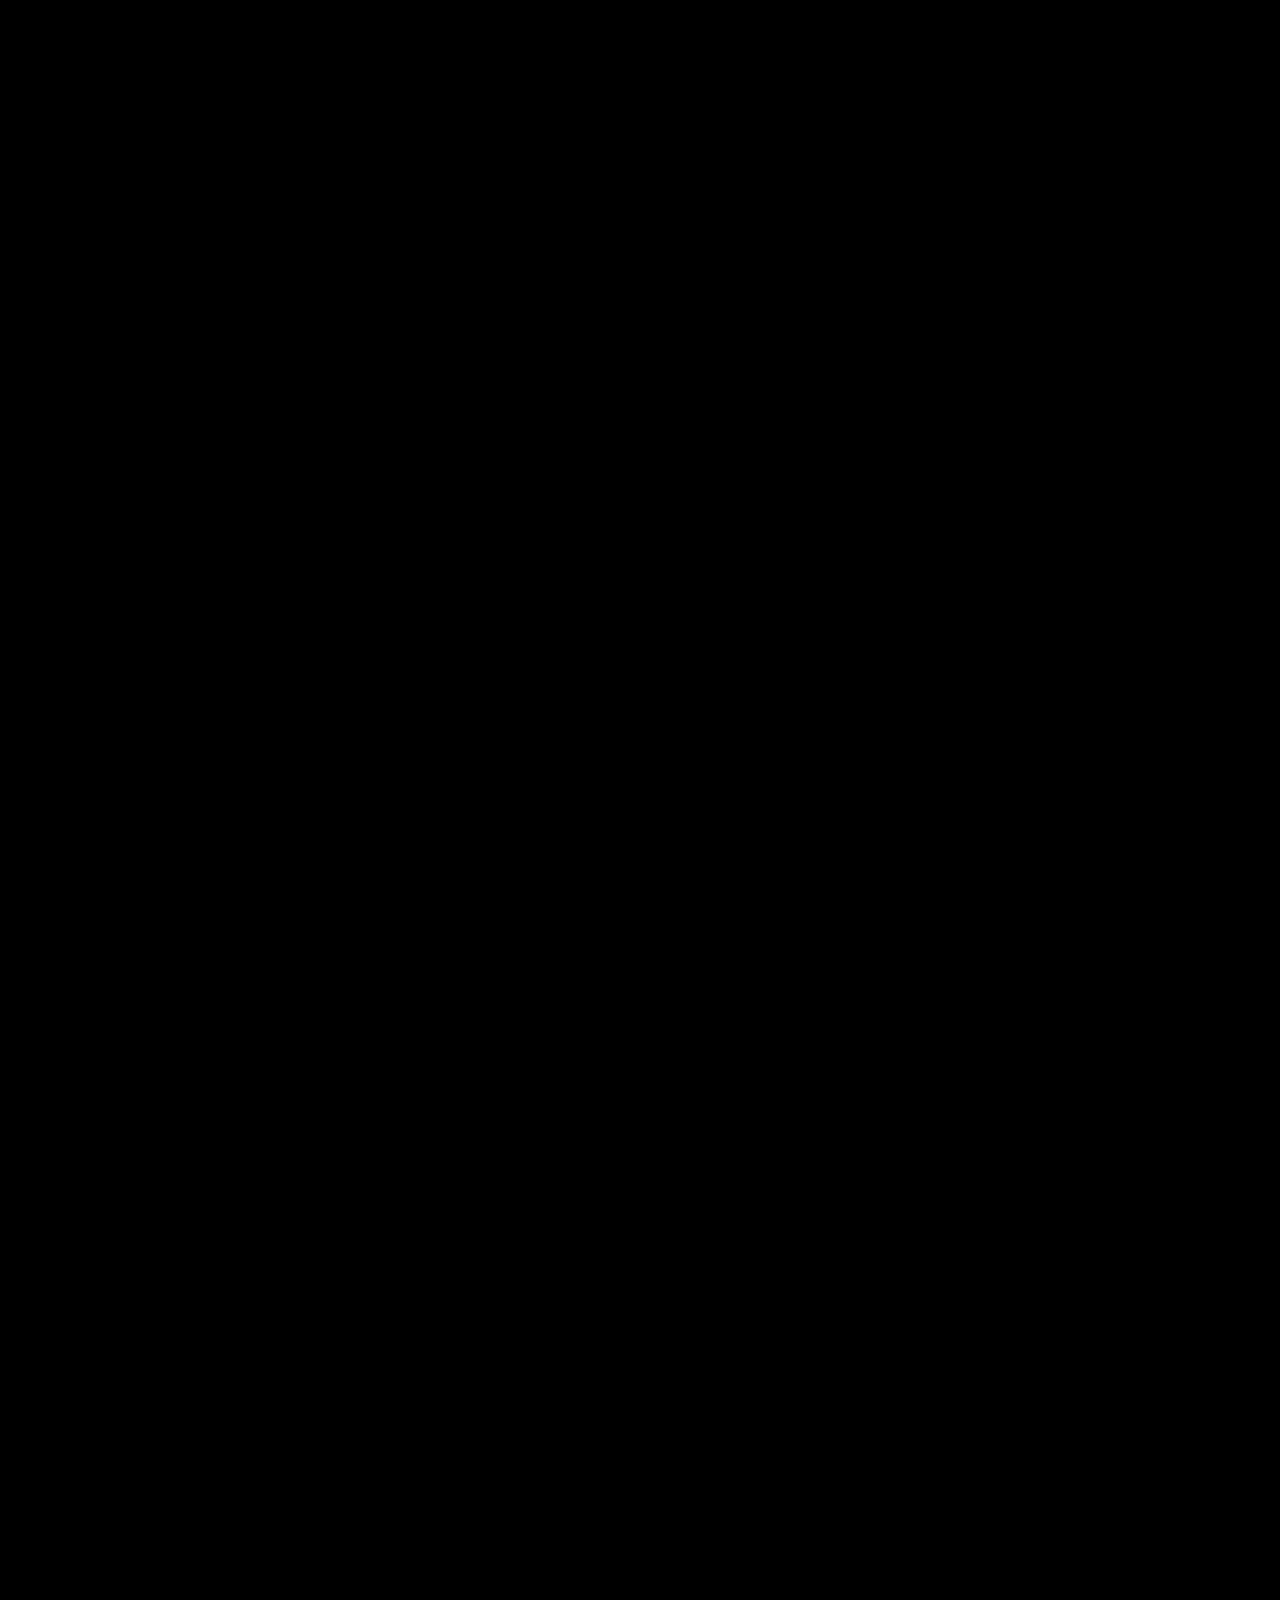
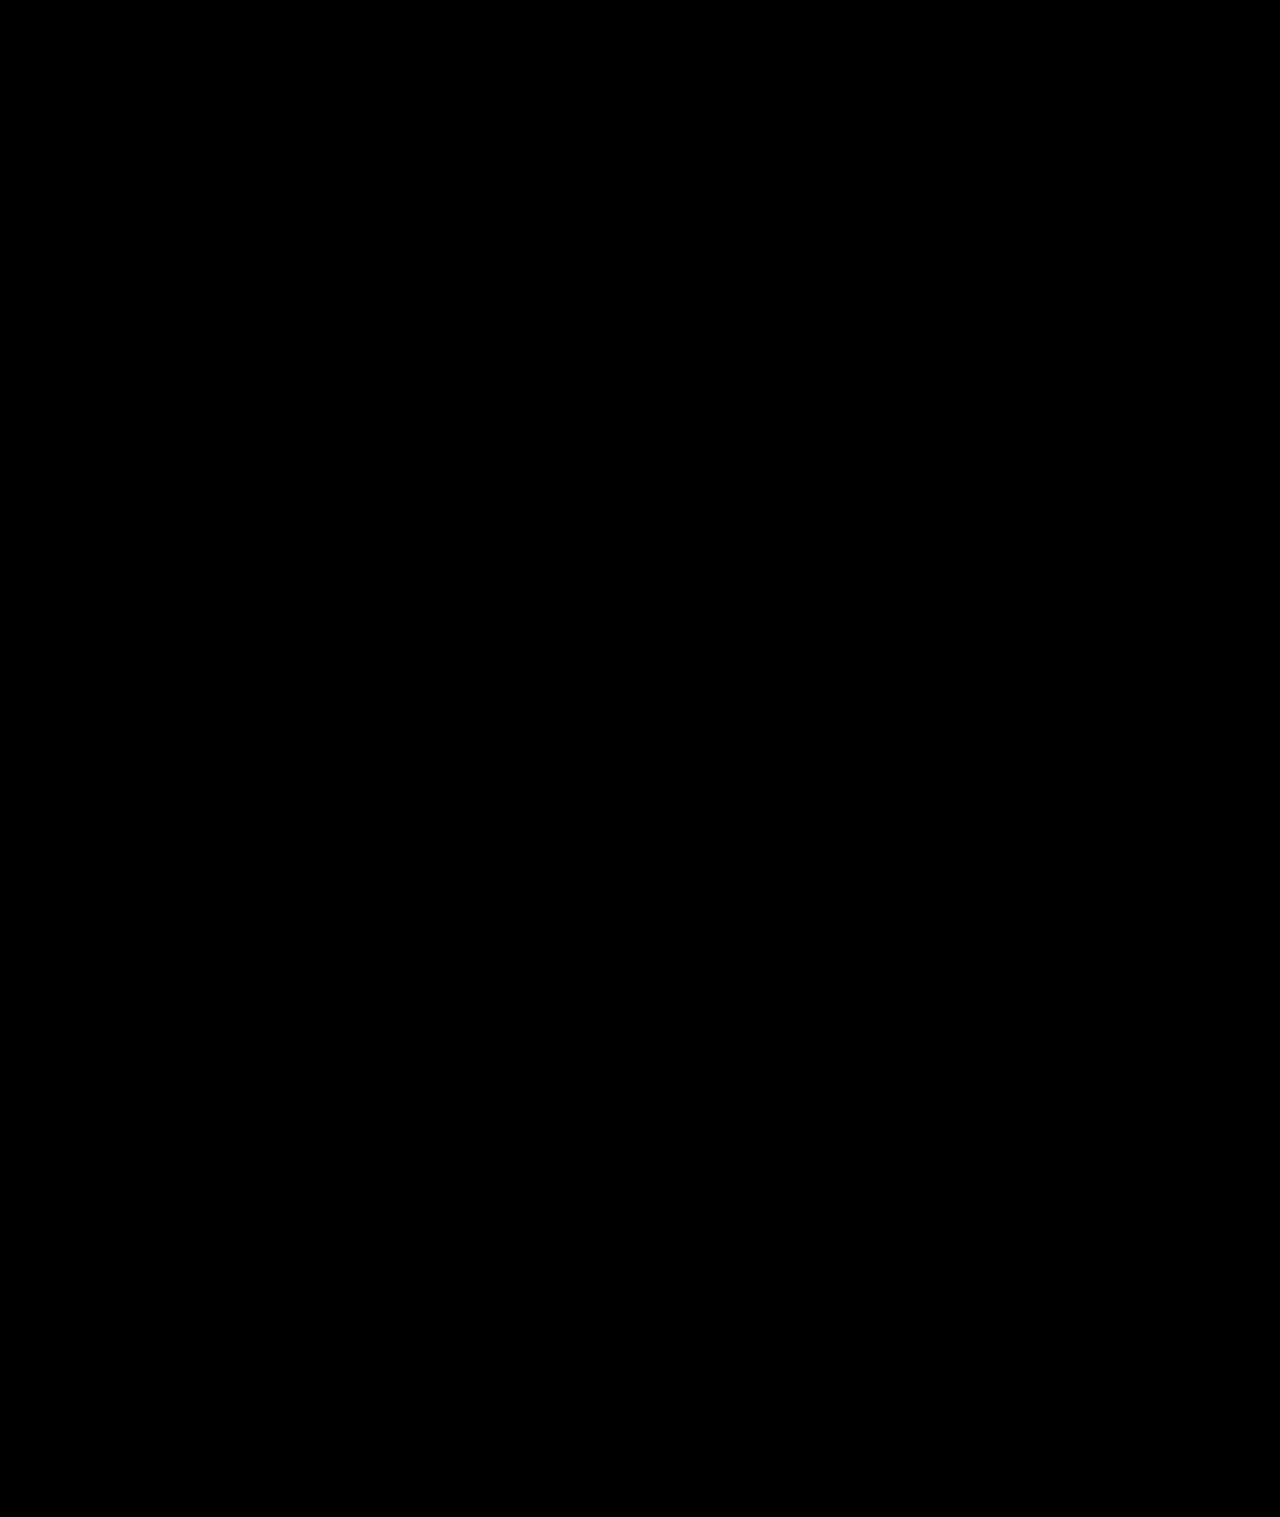
<file: index5.html>
<!DOCTYPE html>
<html lang="en">
    <head>
    <meta charset="UTF-8">
    <title>Cohous Furniture & Decor</title>
    <meta content="" name="description">
    <meta content="" name="author">
    <meta content="" name="keywords">
    <meta content="width=device-width, initial-scale=1, maximum-scale=1" name="viewport">
    <!-- plugin css -->
    <link href="css/bootstrap.min.css" rel="stylesheet">
    <!-- animsition -->
    <link href="css/animsition.min.css" rel="stylesheet">
    <!-- lightgallery -->
    <link href="css/css/lightgallery.css" rel="stylesheet">
    <!-- font themify CSS -->
    <link href="css/themify-icons.css" rel="stylesheet" >
    <!-- font awesome CSS -->
    <link href="font-awesome/css/font-awesome.css" rel="stylesheet">
    <!-- revolution slider css -->
    <link rel="stylesheet" type="text/css" href="rs-plugin/css/ext/settings.css" media="screen" />
    <link rel="stylesheet" type="text/css" href="rs-plugin/css/ext/layers.css" media="screen" />
    <link rel="stylesheet" type="text/css" href="rs-plugin/css/ext/navigation.css" media="screen" />
    <link rel="stylesheet" href="css/rev-settings.css" type="text/css">
    <!-- owl -->
    <link href="css/owl.carousel.css" rel="stylesheet">
    <link href="css/owl.theme.css" rel="stylesheet">
    <!-- main css -->
    <link href="css/animated-on3step.css" rel="stylesheet">
    <link href="css/style.css" rel="stylesheet">
    <link href="css/queriesstyle.css" media="all" rel="stylesheet">
    </head>

    <body class="bg-init">

    <!-- preloader -->
    <div id="preloader">
    <div class="loader">
        <div class="spinner"></div>
    </div>
    </div>
    <!-- preloader -->

    <!-- container-wrapper -->
    <div class="content-wrapper animsition-overlay">
    <!-- bgblock -->
    <div id="bgblock"></div>
    
    <!-- subheader -->
    <div class="subheader">
      <div class="container-fluid">
        <div class="row p-3-vh">
          <div class="col-8 p-0 centeredleft">
            <span class="column d-none-mobile">
              <span class="ti-location-pin"></span>
              92490 North, New York City 
            </span>
            <span class="column">
              <span class="ti-timer"></span>
              Monday - Friday 08:00-16:00
            </span>
            <span class="column d-none-mobile">
              <span class="ti-mobile"></span>
              +2-789-123-654 
            </span>
          </div>
          <div class="col-4 p-0">
            <div class="language" id="lang-select">
                <div class="language-active">English</div>
                <ul class="language-list" id="listlang">
                  <li class="language-el selected" data-lang="en">English</li>
                  <li class="language-el" data-lang="de">Deutsch</li>
                  <li class="language-el" data-lang="fr">French</li>
                  <li class="language-el" data-lang="it">Italian</li>
                </ul>
              </div>
          </div>
        </div>
      </div>
    </div>
    <header class="init bg"><!-- header -->
      <!-- nav -->
      <div class="navbar-default-white navbar-fixed-top">
        <div class="container-fluid"><!-- container -->
            <!-- row -->  
            <div class="row p-3-vh">
                <!-- logo --> 
                <a class="logo centered"  href="index.html">
                <img class="h-100 init" alt="logo" src="img/logo.png">
                <img class="h-100 show" alt="logo" src="img/logo.png">
                </a> 
                <!-- logo end -->

                <!-- mainmenu start -->
                <div class="white menu-init" id="main-menu">
                <nav id="menu-center">
                  <ul>
                    <li> 
                     <a class="actived" href="index.html">Home
                      <span class="span-drop"></span>
                     </a>
                     <ul>
                      <li><a href="index1.html">Index-1</a></li>
                      <li><a href="index2.html">Index-2</a></li>
                      <li><a href="index3.html">Index-3</a></li>
                      <li><a href="index4.html">Index-4</a></li>
                      <li><a href="index5.html">Index-5</a></li>
                     </ul>
                    </li>
                    <li>
                     <a href="#">Pages
                      <span class="span-drop"></span>
                     </a>
                     <ul>
                      <li><a href="about.html">About</a></li>
                      <li><a href="about-us.html">About-us</a></li>
                      <li><a href="team-detail.html">Team Detail</a></li>
                      <li><a href="terms.html">Terms & Privacy</a></li>
                     </ul>
                    </li>
                    <li>
                     <a href="#">Services
                      <span class="span-drop"></span>
                     </a>
                     <ul>
                      <li><a href="services-design.html">Design Planing</a></li>
                      <li><a href="services-exterior.html">Exterior Design</a></li>
                      <li><a href="services-custom.html">Custom Solution</a></li>
                      <li><a href="services-interior.html">Interior & Decor</a></li>
                      <li><a href="services-concept.html">Design Concept</a></li>
                     </ul>
                    </li>
                    <li>
                     <a href="#">Portofolio
                      <span class="span-drop"></span>
                     </a>
                     <ul>
                      <li><a href="portofolio.html">Portofolio</a></li>
                      <li><a href="portofolio-3.html">Portofolio-3</a></li>
                      <li><a href="portofolio-4.html">Portofolio-4</a></li>
                     </ul>
                    </li>
                    <li>
                     <a href="#">Blog
                      <span class="span-drop"></span>
                     </a>
                     <ul>
                      <li><a href="blog.html">Blog</a></li>
                      <li><a href="single-blog.html">Blog-single</a></li>
                     </ul>
                    </li>
                    <li>
                      <a class="last" href="contact.html">Contact</a>
                    </li>
                  </ul>
                </nav>
                </div><!-- mainmenu end -->

                <div class="menu-right centered">
                  <ul class="iconright">
                    <li>
                        <a class="c-bags" href="#">
                        <span class="ti-bag"></span>
                        <span class="tot">1</span>
                        </a>
                        <ul class="shop" id="shopbags">
                          <li>
                            <a href="#">
                              <div class="img">
                                <img alt="cart" src="img/cart/1.jpg">
                              </div>
                              <div class="title">
                                Orange Leather Sofa   <span>1x</span>
                              </div>
                              <div class="price">
                                <span>$</span>390
                              </div>
                            </a>
                            <a href="#" class="xcancel">x</a>
                          </li>
                          <li>
                            <a href="#">
                              <div class="img">
                                <img alt="cart" src="img/cart/2.jpg">
                              </div>
                              <div class="title">
                                Wood Lamp Room  <span>1x</span>
                              </div>
                              <div class="price">
                                <span>$</span>210
                              </div>
                            </a>
                            <a href="#" class="xcancel">x</a>
                          </li>
                          <li class="price">
                            Total <span>$600</span>
                          </li>
                          <li class="total">
                            <a href="#" class="viewcart">
                              VIEW CART
                            </a>
                            <a href="#" class="viewcart white">
                              CHECKOUT
                            </a>
                          </li>
                        </ul>
                    </li>
                    <li>
                      <a class="c-search" href="#"><span class="ti-search"></span></a>
                      <ul class="shop search" id="s-search">
                        <li>
                          <form role="search" method="get" class="search-form form" action="#">
                            <label>
                                <input type="search" class="search-field" placeholder="Search..." value="" name="s" title="" />
                            </label>
                              <input type="submit" class="search-submit button" value="GO" />
                          </form>
                        </li>
                      </ul>
                    </li>
                    <li>
                      <div id="showside" class="d-none-mobile"><span class="ti-menu"></span></div>
                      <div id="showmobile"><span class="ti-menu"></span></div>
                    </li>
                  </ul>
                </div>

            </div>
            <!-- row end-->
        </div><!-- container end -->
      </div>
      <!-- nav -->
    </header><!-- header end -->


<!-- revolution slider -->
<section class="no-top no-bottom" aria-label="section-slider">
<!-- home -->
<!-- START REVOLUTION SLIDER -->
<div id="rev-commerce" class="rev_slider fullwidthabanner" data-version="5.4.1">
    <!-- SLIDE  -->
    <ul>    
    <li  data-transition="slideremovehorizontal" data-slotamount="default" data-hideafterloop="0" data-hideslideonmobile="off"  data-easein="default" data-easeout="default" data-masterspeed="default"  data-thumb="images-slider/img-slide-7.jpg"  data-rotate="0"  data-fstransition="fade" data-fsmasterspeed="1000" data-fsslotamount="7" data-saveperformance="off"  data-title="Slide" data-param1="" data-param2="" data-param3="" data-param4="" data-param5="" data-param6="" data-param7="" data-param8="" data-param9="" data-param10="" data-description="">
        <!-- MAIN IMAGE -->
        <img src="images-slider/img-slide-7.jpg"  alt=""  data-lazyload="images-slider/img-slide-7.jpg" data-bgposition="center center" data-bgfit="cover" data-bgrepeat="no-repeat" data-bgparallax="5" class="rev-slidebg" data-no-retina>

        <!-- LAYER -->
        <div class="tp-caption slide-big-heading v2 tp-resizeme" 
        data-x="['left','left','left','left']" data-hoffset="['60','59','59','55']" 
        data-y="['top','top','top','top']" data-voffset="['200','200','200','200']" 
        data-width="400"
        data-height="none"
        data-type="text" 
        data-frames='[{"from":"z:0;rX:0;rY:0;rZ:0;sX:0.9;sY:0.9;skX:0;skY:0;opacity:0;","speed":1500,"to":"o:1;","delay":600,"ease":"Power3.easeOut"},{"delay":"wait","speed":1000,"to":"x:left;","ease":"Power3.easeInOut"}]'
        data-textAlign="['left','left','left','left']"
        data-paddingtop="[0,0,0,0]"
        data-paddingright="[0,0,0,0]"
        data-paddingbottom="[0,0,0,0]"
        data-paddingleft="[0,0,0,0]"
        >Simply Architecture </div>
        <!-- LAYER -->
        <div class="tp-caption slide-sub-heading v2 tp-resizeme" 
        data-x="['left','left','left','left']" data-hoffset="['60','59','59','55']" 
        data-y="['top','top','top','top']" data-voffset="['235','235','235','235']" 
        data-width="400"
        data-height="none"
        data-whitespace="normal"
        data-type="text" 
        data-frames='[{"from":"z:0;rX:0;rY:0;rZ:0;sX:0.9;sY:0.9;skX:0;skY:0;opacity:0;","speed":1500,"to":"o:1;","delay":800,"ease":"Power3.easeOut"},{"delay":"wait","speed":1000,"to":"x:left;","ease":"Power3.easeInOut"}]'
        data-textAlign="['left','left','left','left']"
        data-paddingtop="[0,0,0,0]"
        data-paddingright="[0,0,0,0]"
        data-paddingbottom="[0,0,0,0]"
        data-paddingleft="[0,0,0,0]"
        >Vel illum dolore eu feugiat nulla facilisis at vero eros et accumsan et iusto odio. 
        </div>
        <!-- LAYER -->
        <div class="tp-caption slide-start tp-resizeme" 
        data-x="['left','left','left','left']" data-hoffset="['60','59','59','55']" 
        data-y="['top','top','top','top']" data-voffset="['315','315','315','315']" 
        data-width="400"
        data-height="none"
        data-whitespace="normal"
        data-type="text" 
        data-frames='[{"from":"z:0;rX:0;rY:0;rZ:0;sX:0.9;sY:0.9;skX:0;skY:0;opacity:0;","speed":1500,"to":"o:1;","delay":900,"ease":"Power3.easeOut"},{"delay":"wait","speed":1000,"to":"x:left;","ease":"Power3.easeInOut"}]'
        data-textAlign="['left','left','left','left']"
        data-paddingtop="[0,0,0,0]"
        data-paddingright="[0,0,0,0]"
        data-paddingbottom="[0,0,0,0]"
        data-paddingleft="[0,0,0,0]"
        >STARTING FROM </div>
        <!-- LAYER -->
        <div class="tp-caption slide-price tp-resizeme" 
        data-x="['left','left','left','left']" data-hoffset="['60','59','59','55']" 
        data-y="['top','top','top','top']" data-voffset="['330','330','330','330']" 
        data-width="400"
        data-height="none"
        data-whitespace="normal"
        data-type="text" 
        data-frames='[{"from":"z:0;rX:0;rY:0;rZ:0;sX:0.9;sY:0.9;skX:0;skY:0;opacity:0;","speed":1500,"to":"o:1;","delay":1000,"ease":"Power3.easeOut"},{"delay":"wait","speed":1000,"to":"x:left;","ease":"Power3.easeInOut"}]'
        data-textAlign="['left','left','left','left']"
        data-paddingtop="[0,0,0,0]"
        data-paddingright="[0,0,0,0]"
        data-paddingbottom="[0,0,0,0]"
        data-paddingleft="[0,0,0,0]"
        >$399.00 </div>
        <!-- LAYER -->
        <div class="tp-caption btn-slider tp-resizeme" 
         data-x="['left','left','left','left']" data-hoffset="['60','59','59','55']" 
         data-y="['top','top','top','top']" data-voffset="['410','410','410','410']" 
        data-width="none"
        data-height="none"
        data-whitespace="nowrap"
        data-type="button" 
        data-frames='[{"from":"z:0;rX:0;rY:0;rZ:0;sX:0.9;sY:0.9;skX:0;skY:0;opacity:0;","speed":1500,"to":"o:1;","delay":1100,"ease":"Power3.easeOut"},{"delay":"wait","speed":1000,"to":"x:left;","ease":"Power3.easeInOut"}]'
        data-textAlign="['left','left','left','left']"
        data-paddingtop="[12,12,12,12]"
        data-paddingright="[75,75,75,75]"
        data-paddingbottom="[12,12,12,12]"
        data-paddingleft="[50,50,50,50]">
        <span class="shine"></span>
        <a href="#">Discover Now</a>
        </div>
    </li>
    <li  data-transition="slideremovehorizontal" data-slotamount="default" data-hideafterloop="0" data-hideslideonmobile="off"  data-easein="default" data-easeout="default" data-masterspeed="default"  data-thumb="images-slider/img-slide-6.jpg"  data-rotate="0"  data-fstransition="fade" data-fsmasterspeed="1000" data-fsslotamount="7" data-saveperformance="off"  data-title="Slide" data-param1="" data-param2="" data-param3="" data-param4="" data-param5="" data-param6="" data-param7="" data-param8="" data-param9="" data-param10="" data-description="">
        <!-- MAIN IMAGE -->
        <img src="images-slider/img-slide-6.jpg"  alt=""  data-lazyload="images-slider/img-slide-6.jpg" data-bgposition="center center" data-bgfit="cover" data-bgrepeat="no-repeat" data-bgparallax="5" class="rev-slidebg" data-no-retina>

        <!-- LAYER -->
        <div class="tp-caption slide-big-heading v2 tp-resizeme" 
        data-x="['left','left','left','left']" data-hoffset="['60','59','59','55']" 
        data-y="['top','top','top','top']" data-voffset="['200','200','200','200']" 
        data-width="400"
        data-height="none"
        data-type="text" 
        data-frames='[{"from":"z:0;rX:0;rY:0;rZ:0;sX:0.9;sY:0.9;skX:0;skY:0;opacity:0;","speed":1500,"to":"o:1;","delay":600,"ease":"Power3.easeOut"},{"delay":"wait","speed":1000,"to":"x:left;","ease":"Power3.easeInOut"}]'
        data-textAlign="['left','left','left','left']"
        data-paddingtop="[0,0,0,0]"
        data-paddingright="[0,0,0,0]"
        data-paddingbottom="[0,0,0,0]"
        data-paddingleft="[0,0,0,0]"
        >Simply Architecture </div>
        <!-- LAYER -->
        <div class="tp-caption slide-sub-heading v2 tp-resizeme" 
        data-x="['left','left','left','left']" data-hoffset="['60','59','59','55']" 
        data-y="['top','top','top','top']" data-voffset="['235','235','235','235']" 
        data-width="400"
        data-height="none"
        data-whitespace="normal"
        data-type="text" 
        data-frames='[{"from":"z:0;rX:0;rY:0;rZ:0;sX:0.9;sY:0.9;skX:0;skY:0;opacity:0;","speed":1500,"to":"o:1;","delay":800,"ease":"Power3.easeOut"},{"delay":"wait","speed":1000,"to":"x:left;","ease":"Power3.easeInOut"}]'
        data-textAlign="['left','left','left','left']"
        data-paddingtop="[0,0,0,0]"
        data-paddingright="[0,0,0,0]"
        data-paddingbottom="[0,0,0,0]"
        data-paddingleft="[0,0,0,0]"
        >Vel illum dolore eu feugiat nulla facilisis at vero eros et accumsan et iusto odio. 
        </div>
        <!-- LAYER -->
        <div class="tp-caption slide-start tp-resizeme" 
        data-x="['left','left','left','left']" data-hoffset="['60','59','59','55']" 
        data-y="['top','top','top','top']" data-voffset="['315','315','315','315']" 
        data-width="400"
        data-height="none"
        data-whitespace="normal"
        data-type="text" 
        data-frames='[{"from":"z:0;rX:0;rY:0;rZ:0;sX:0.9;sY:0.9;skX:0;skY:0;opacity:0;","speed":1500,"to":"o:1;","delay":900,"ease":"Power3.easeOut"},{"delay":"wait","speed":1000,"to":"x:left;","ease":"Power3.easeInOut"}]'
        data-textAlign="['left','left','left','left']"
        data-paddingtop="[0,0,0,0]"
        data-paddingright="[0,0,0,0]"
        data-paddingbottom="[0,0,0,0]"
        data-paddingleft="[0,0,0,0]"
        >STARTING FROM </div>
        <!-- LAYER -->
        <div class="tp-caption slide-price tp-resizeme" 
        data-x="['left','left','left','left']" data-hoffset="['60','59','59','55']" 
        data-y="['top','top','top','top']" data-voffset="['330','330','330','330']" 
        data-width="400"
        data-height="none"
        data-whitespace="normal"
        data-type="text" 
        data-frames='[{"from":"z:0;rX:0;rY:0;rZ:0;sX:0.9;sY:0.9;skX:0;skY:0;opacity:0;","speed":1500,"to":"o:1;","delay":1000,"ease":"Power3.easeOut"},{"delay":"wait","speed":1000,"to":"x:left;","ease":"Power3.easeInOut"}]'
        data-textAlign="['left','left','left','left']"
        data-paddingtop="[0,0,0,0]"
        data-paddingright="[0,0,0,0]"
        data-paddingbottom="[0,0,0,0]"
        data-paddingleft="[0,0,0,0]"
        >$399.00 </div>
        <!-- LAYER -->
        <div class="tp-caption btn-slider tp-resizeme" 
         data-x="['left','left','left','left']" data-hoffset="['60','59','59','55']" 
         data-y="['top','top','top','top']" data-voffset="['410','410','410','410']" 
        data-width="none"
        data-height="none"
        data-whitespace="nowrap"
        data-type="button" 
        data-frames='[{"from":"z:0;rX:0;rY:0;rZ:0;sX:0.9;sY:0.9;skX:0;skY:0;opacity:0;","speed":1500,"to":"o:1;","delay":1100,"ease":"Power3.easeOut"},{"delay":"wait","speed":1000,"to":"x:left;","ease":"Power3.easeInOut"}]'
        data-textAlign="['left','left','left','left']"
        data-paddingtop="[12,12,12,12]"
        data-paddingright="[75,75,75,75]"
        data-paddingbottom="[12,12,12,12]"
        data-paddingleft="[50,50,50,50]">
        <span class="shine"></span>
        <a href="#">Discover Now</a>
        </div>
    </li>
    <li  data-transition="slideremovehorizontal" data-slotamount="default" data-hideafterloop="0" data-hideslideonmobile="off"  data-easein="default" data-easeout="default" data-masterspeed="default"  data-thumb="images-slider/img-slide-5.jpg"  data-rotate="0"  data-fstransition="fade" data-fsmasterspeed="1000" data-fsslotamount="7" data-saveperformance="off"  data-title="Slide" data-param1="" data-param2="" data-param3="" data-param4="" data-param5="" data-param6="" data-param7="" data-param8="" data-param9="" data-param10="" data-description="">
        <!-- MAIN IMAGE -->
        <img src="images-slider/img-slide-5.jpg"  alt=""  data-lazyload="images-slider/img-slide-5.jpg" data-bgposition="center center" data-bgfit="cover" data-bgrepeat="no-repeat" data-bgparallax="5" class="rev-slidebg" data-no-retina>

        <!-- LAYER -->
        <div class="tp-caption slide-big-heading v2 tp-resizeme" 
        data-x="['left','left','left','left']" data-hoffset="['60','59','59','55']" 
        data-y="['top','top','top','top']" data-voffset="['200','200','200','200']" 
        data-width="400"
        data-height="none"
        data-type="text" 
        data-frames='[{"from":"z:0;rX:0;rY:0;rZ:0;sX:0.9;sY:0.9;skX:0;skY:0;opacity:0;","speed":1500,"to":"o:1;","delay":600,"ease":"Power3.easeOut"},{"delay":"wait","speed":1000,"to":"x:left;","ease":"Power3.easeInOut"}]'
        data-textAlign="['left','left','left','left']"
        data-paddingtop="[0,0,0,0]"
        data-paddingright="[0,0,0,0]"
        data-paddingbottom="[0,0,0,0]"
        data-paddingleft="[0,0,0,0]"
        >Simply Architecture </div>
        <!-- LAYER -->
        <div class="tp-caption slide-sub-heading v2 tp-resizeme" 
        data-x="['left','left','left','left']" data-hoffset="['60','59','59','55']" 
        data-y="['top','top','top','top']" data-voffset="['235','235','235','235']" 
        data-width="400"
        data-height="none"
        data-whitespace="normal"
        data-type="text" 
        data-frames='[{"from":"z:0;rX:0;rY:0;rZ:0;sX:0.9;sY:0.9;skX:0;skY:0;opacity:0;","speed":1500,"to":"o:1;","delay":800,"ease":"Power3.easeOut"},{"delay":"wait","speed":1000,"to":"x:left;","ease":"Power3.easeInOut"}]'
        data-textAlign="['left','left','left','left']"
        data-paddingtop="[0,0,0,0]"
        data-paddingright="[0,0,0,0]"
        data-paddingbottom="[0,0,0,0]"
        data-paddingleft="[0,0,0,0]"
        >Vel illum dolore eu feugiat nulla facilisis at vero eros et accumsan et iusto odio. 
        </div>
        <!-- LAYER -->
        <div class="tp-caption slide-start tp-resizeme" 
        data-x="['left','left','left','left']" data-hoffset="['60','59','59','55']" 
        data-y="['top','top','top','top']" data-voffset="['315','315','315','315']" 
        data-width="400"
        data-height="none"
        data-whitespace="normal"
        data-type="text" 
        data-frames='[{"from":"z:0;rX:0;rY:0;rZ:0;sX:0.9;sY:0.9;skX:0;skY:0;opacity:0;","speed":1500,"to":"o:1;","delay":900,"ease":"Power3.easeOut"},{"delay":"wait","speed":1000,"to":"x:left;","ease":"Power3.easeInOut"}]'
        data-textAlign="['left','left','left','left']"
        data-paddingtop="[0,0,0,0]"
        data-paddingright="[0,0,0,0]"
        data-paddingbottom="[0,0,0,0]"
        data-paddingleft="[0,0,0,0]"
        >STARTING FROM </div>
        <!-- LAYER -->
        <div class="tp-caption slide-price tp-resizeme" 
        data-x="['left','left','left','left']" data-hoffset="['60','59','59','55']" 
        data-y="['top','top','top','top']" data-voffset="['330','330','330','330']" 
        data-width="400"
        data-height="none"
        data-whitespace="normal"
        data-type="text" 
        data-frames='[{"from":"z:0;rX:0;rY:0;rZ:0;sX:0.9;sY:0.9;skX:0;skY:0;opacity:0;","speed":1500,"to":"o:1;","delay":1000,"ease":"Power3.easeOut"},{"delay":"wait","speed":1000,"to":"x:left;","ease":"Power3.easeInOut"}]'
        data-textAlign="['left','left','left','left']"
        data-paddingtop="[0,0,0,0]"
        data-paddingright="[0,0,0,0]"
        data-paddingbottom="[0,0,0,0]"
        data-paddingleft="[0,0,0,0]"
        >$399.00 </div>
        <!-- LAYER -->
        <div class="tp-caption btn-slider tp-resizeme" 
         data-x="['left','left','left','left']" data-hoffset="['60','59','59','55']" 
         data-y="['top','top','top','top']" data-voffset="['410','410','410','410']" 
        data-width="none"
        data-height="none"
        data-whitespace="nowrap"
        data-type="button" 
        data-frames='[{"from":"z:0;rX:0;rY:0;rZ:0;sX:0.9;sY:0.9;skX:0;skY:0;opacity:0;","speed":1500,"to":"o:1;","delay":1100,"ease":"Power3.easeOut"},{"delay":"wait","speed":1000,"to":"x:left;","ease":"Power3.easeInOut"}]'
        data-textAlign="['left','left','left','left']"
        data-paddingtop="[12,12,12,12]"
        data-paddingright="[75,75,75,75]"
        data-paddingbottom="[12,12,12,12]"
        data-paddingleft="[50,50,50,50]">
        <span class="shine"></span>
        <a href="#">Discover Now</a>
        </div>
    </li>
</ul>
<div class="tp-bannertimer tp-bottom" style="visibility: hidden !important;"></div> 
</div>
<!-- END REVOLUTION SLIDER -->
<!-- home end -->
</section>
<!-- revolution slider end -->

<!-- section about home -->
<section class="no-top no-bottom" aria-label="abouthome">
 <div class="container-fluid">
   <div class="row">
     <div class="col-md-6 bgblack">
       <div class="detailcontent bgblack text-right">
        <div class="textdetail">
          "Working with our client is always been our pleasure. We help our client to visualise their imagination, connects all the pieces of the puzzle into an amazing design of space. With a strong philosophy in every design we made, we make sure that the design meets the purpose. Being or living in a space with amazing details of the work its always the key of cozy and fresh feeling."
        </div>
        <div class="subheading pt-3">
          -John Davine-
        </div>
        <div class="bold">
          Founder of Company
        </div>
       </div>
     </div>
     <div class="col-md-6 p-0">
       <img src="img/abouttal.jpg" class="imgbg-col" alt="imghome">
     </div>
   </div>
 </div> 
</section>
<!-- section about home end -->

<!-- section logo -->
<section aria-label="section" class='bggray'>
  <div class="container-fluid">
  <div class='row p-3-vh'>

    <div class='col-12'>
      <div id="owl-logo" class='owl-carousel owl-theme'> 
        <div class='item'>
            <img
              src="img/ourclients/1.png"
              class="img-fluid"
              alt="Imageteam"
            />
        </div>
        <div class='item'>
            <img
              src="img/ourclients/2.png"
              class="img-fluid"
              alt="Imageteam"
            />
        </div>
        <div class='item'>
            <img
              src="img/ourclients/3.png"
              class="img-fluid"
              alt="Imageteam"
            />
        </div>
        <div class='item'>
            <img
              src="img/ourclients/4.png"
              class="img-fluid"
              alt="Imageteam"
            />
        </div>
        <div class='item'>
            <img
              src="img/ourclients/5.png"
              class="img-fluid"
              alt="Imageteam"
            />
        </div>
        <div class='item'>
            <img
              src="img/ourclients/6.png"
              class="img-fluid"
              alt="Imageteam"
            />
        </div>
      </div>
    </div>

  </div>
  </div>
</section>
<!-- section logo end -->

<!-- section testimony -->
<section aria-label="testimony">
 <div class="container-fluid">
   <div class="row p-3-vh">
    <div class="col-12 centered mb-5">
      <div class="detailcontent text-center p-0">
         <div class="subheading">TESTIMONIALS</div>
         <div class="heading">What People Say</div>
       </div>
    </div>
    <div class="col-12">
      <div id="owl-testimony" class="owl-carousel owl-theme">

        <div class='item'>
          <div class="content-testy">
            <div class="testy-text">
              <span>You will never fake 
                the feeling of being in such 
                a place. The live minimalism base 
                on the natural materials & 
                alive unprocessed.
              </span>
            </div>
            <div class="user">
              <div class="img">
                <img src="img/testimony/1.jpg" alt="imgtesty">
              </div>
              <div class="name">
                Paul Rombes
              </div>
              <div class="title">
                Our Client
              </div>
            </div>
          </div>
        </div>

        <div class='item'>
          <div class="content-testy">
            <div class="testy-text">
              <span>You will never fake 
                the feeling of being in such 
                a place. The live minimalism base 
                on the natural materials & 
                alive unprocessed.
              </span>
            </div>
            <div class="user">
              <div class="img">
                <img src="img/testimony/2.jpg" alt="imgtesty">
              </div>
              <div class="name">
                Bill Clapton
              </div>
              <div class="title">
                Our Client
              </div>
            </div>
          </div>
        </div>

        <div class='item'>
          <div class="content-testy">
            <div class="testy-text">
              <span>You will never fake 
                the feeling of being in such 
                a place. The live minimalism base 
                on the natural materials & 
                alive unprocessed.
              </span>
            </div>
            <div class="user">
              <div class="img">
                <img src="img/testimony/3.jpg" alt="imgtesty">
              </div>
              <div class="name">
                Jesica James
              </div>
              <div class="title">
                Our Client
              </div>
            </div>
          </div>
        </div>

         <div class='item'>
          <div class="content-testy">
            <div class="testy-text">
              <span>You will never fake 
                the feeling of being in such 
                a place. The live minimalism base 
                on the natural materials & 
                alive unprocessed.
              </span>
            </div>
            <div class="user">
              <div class="img">
                <img src="img/testimony/1.jpg" alt="imgtesty">
              </div>
              <div class="name">
                Paul Rombes
              </div>
              <div class="title">
                Our Client
              </div>
            </div>
          </div>
        </div>

        <div class='item'>
          <div class="content-testy">
            <div class="testy-text">
              <span>You will never fake 
                the feeling of being in such 
                a place. The live minimalism base 
                on the natural materials & 
                alive unprocessed.
              </span>
            </div>
            <div class="user">
              <div class="img">
                <img src="img/testimony/2.jpg" alt="imgtesty">
              </div>
              <div class="name">
                Bill Clapton
              </div>
              <div class="title">
                Our Client
              </div>
            </div>
          </div>
        </div>

        <div class='item'>
          <div class="content-testy">
            <div class="testy-text">
              <span>You will never fake 
                the feeling of being in such 
                a place. The live minimalism base 
                on the natural materials & 
                alive unprocessed.
              </span>
            </div>
            <div class="user">
              <div class="img">
                <img src="img/testimony/3.jpg" alt="imgtesty">
              </div>
              <div class="name">
                Jesica James
              </div>
              <div class="title">
                Our Client
              </div>
            </div>
          </div>
        </div>

      </div>
    </div>
    </div>
  </div>
</section>
<!-- section testimony end -->


<!-- section projects -->
<section aria-label="section" class="no-padding">
  <div class='container-fluid'>
  <div class='row'>
    <div class="col-md-12 p-0">
      <div id="owl-projects" class="owl-carousel owl-theme slick slickproject">

        <div class='item'>
          <div class='bg'>
            <img
              src="img/projects/img1.jpg"
              class="img-fluid"
              alt="Imageteam"
            />
          </div>
          <div class='desc'>
            <div class='tag'>Interior</div>
            <div class='name'>Entertainment Unit</div>
          </div>
          <div class='icon'>
             <a href="project-detail.html">
              View Project
            </a>
          </div>
        </div>

        <div class='item'>
          <div class='bg'>
            <img
              src="img/projects/img2.jpg"
              class="img-fluid"
              alt="Imageteam"
            />
          </div>
          <div class='desc'>
            <div class='tag'>Furniture</div>
            <div class='name'>Mounted Unit</div>
          </div>
          <div class='icon'>
             <a href="project-detail.html">
              View Project
            </a>
          </div>
        </div>

        <div class='item'>
          <div class='bg'>
            <img
              src="img/projects/img3.jpg"
              class="img-fluid"
              alt="Imageteam"
            />
          </div>
          <div class='desc'>
            <div class='tag'>Interior</div>
            <div class='name'>Contemporary Wall</div>
          </div>
          <div class='icon'>
             <a href="project-detail.html">
              View Project
            </a>
          </div>
        </div>

        <div class='item'>
          <div class='bg'>
            <img
              src="img/projects/img4.jpg"
              class="img-fluid"
              alt="Imageteam"
            />
          </div>
          <div class='desc'>
            <div class='tag'>Interior</div>
            <div class='name'>Crockery Unit</div>
          </div>
          <div class='icon'>
             <a href="project-detail.html">
              View Project
            </a>
          </div>
        </div>

        <div class='item'>
          <div class='bg'>
            <img
              src="img/projects/img1.jpg"
              class="img-fluid"
              alt="Imageteam"
            />
          </div>
          <div class='desc'>
            <div class='tag'>Interior</div>
            <div class='name'>Entertainment Unit</div>
          </div>
          <div class='icon'>
             <a href="project-detail.html">
              View Project
            </a>
          </div>
        </div>

        <div class='item'>
          <div class='bg'>
            <img
              src="img/projects/img2.jpg"
              class="img-fluid"
              alt="Imageteam"
            />
          </div>
          <div class='desc'>
            <div class='tag'>Furniture</div>
            <div class='name'>Mounted Unit</div>
          </div>
          <div class='icon'>
             <a href="project-detail.html">
              View Project
            </a>
          </div>
        </div>

        <div class='item'>
          <div class='bg'>
            <img
              src="img/projects/img3.jpg"
              class="img-fluid"
              alt="Imageteam"
            />
          </div>
          <div class='desc'>
            <div class='tag'>Interior</div>
            <div class='name'>Contemporary Wall</div>
          </div>
          <div class='icon'>
             <a href="project-detail.html">
              View Project
            </a>
          </div>
        </div>

        <div class='item'>
          <div class='bg'>
            <img
              src="img/projects/img4.jpg"
              class="img-fluid"
              alt="Imageteam"
            />
          </div>
          <div class='desc'>
            <div class='tag'>Interior</div>
            <div class='name'>Crockery Unit</div>
          </div>
          <div class='icon'>
             <a href="project-detail.html">
              View Project
            </a>
          </div>
        </div>

      </div>
    </div>

  </div>
</div>
</section>
<!-- section projects end -->

<!-- section service -->
<section aria-label="section">
 <div class="conntainer-fluid">
   <div class="row p-3-vh">
     <div class="col-md-4">
       <div class="servcices">
         <div class="bgimg">
           <img src="img/imgservice.jpg" alt="#"/>
         </div>
         <div class="content">
           <div class="icon">
             <img src="img/icon/comp.png" alt="#"/>
           </div>
           <div class="heading">
             Design & Planing
           </div>
           <div class="textdetail autoheight">
            We will help you to get the result
            you dreamed of.
           </div>
           <div class="btn-content mt-3">
            <span class="shine"></span>
            <a href="#">Read More</a>
          </div>
         </div>
       </div>
     </div>
     <div class="col-md-4">
       <div class="servcices">
         <div class="bgimg">
           <img src="img/imgservice2.jpg" alt="#"/>
         </div>
         <div class="content">
           <div class="icon">
             <img src="img/icon/lamp.png" alt="#"/>
           </div>
           <div class="heading">
             Custom Solutions
           </div>
           <div class="textdetail autoheight">
            Individual, aesthetically stunning
            solutions for customers.
           </div>
           <div class="btn-content mt-3">
            <span class="shine"></span>
            <a href="#">Read More</a>
          </div>
         </div>
       </div>
     </div>
     <div class="col-md-4">
       <div class="servcices">
         <div class="bgimg">
           <img src="img/imgservice3.jpg" alt="#"/>
         </div>
         <div class="content">
           <div class="icon">
             <img src="img/icon/seet.png" alt="#"/>
           </div>
           <div class="heading">
             Furniture & Decor
           </div>
           <div class="textdetail autoheight">
            We create and produce our
            product design lines.
           </div>
           <div class="btn-content mt-3">
            <span class="shine"></span>
            <a href="#">Read More</a>
          </div>
         </div>
       </div>
     </div>
   </div>
 </div> 
</section>
<!-- section service end -->

<!-- section gallery -->
<section class="no-padding" aria-label="gallery">
  <div class="container-fluid">
    <div class="row">
      <div class="col-12 p-0">
        <div id="w-gallery-column" class="w-gallery-container">
            <a class="w-gallery no-border" href="img/gallery/1.jpg">
                <img src="img/gallery/1.jpg" alt="" class="w-gallery-image">
                  <div class="content-gallery">
                    <span class="ti-plus"></span>
                  </div>
                </a>

            <a class="w-gallery no-border" href="img/gallery/2.jpg">
                <img src="img/gallery/2.jpg" alt="" class="w-gallery-image">
                <div class="content-gallery">
                  <span class="ti-plus"></span>
                </div>
                </a>

            <a class="w-gallery no-border" href="img/gallery/3.jpg">
                <img src="img/gallery/3.jpg" alt="" class="w-gallery-image">
                <div class="content-gallery">
                  <span class="ti-plus"></span>
                </div>
                </a>

            <a class="w-gallery no-border" href="img/gallery/4.jpg">
                <img src="img/gallery/4.jpg" alt="" class="w-gallery-image">
                <div class="content-gallery">
                  <span class="ti-plus"></span>
                </div>
                </a>

            <a class="w-gallery no-border" href="img/gallery/5.jpg">
                <img src="img/gallery/5.jpg" alt="" class="w-gallery-image">
                <div class="content-gallery">
                  <span class="ti-plus"></span>
                </div>
                </a>

            <a class="w-gallery no-border" href="img/gallery/6.jpg">
                <img src="img/gallery/6.jpg" alt="" class="w-gallery-image">
                <div class="content-gallery">
                  <span class="ti-plus"></span>
                </div>
                </a>

            <a class="w-gallery no-border" href="img/gallery/7.jpg">
                <img src="img/gallery/7.jpg" alt="" class="w-gallery-image">
                <div class="content-gallery">
                  <span class="ti-plus"></span>
                </div>
                </a>

          </div>
      </div>
    </div>
  </div>
</section>
<!-- section gallery end -->

<!-- section company home -->
<section class="no-top no-bottom bggray" aria-label="company">
 <div class="container-fluid">
   <div class="row">
     <div class="col-md-6 p-0">
       <img src="img/company.jpg" class="imgbg-col" alt="imghome">
     </div>
     <div class="col-md-6 centered">
       <div class="detailcontent">
         <div class="subheading">OUR SKILLS</div>
         <div class="heading">Our Company Values</div>
         <div class="textdetail">The basic philosophy of our studio is to create individual,
aesthetically stunning solutions for our customers by lightning-fast
development of projects employing unique style and architecture.
Even if you don't have a ready sketch of what you want - we will help you
to get the result you dreamed of.</div>
       </div>
     </div>
   </div>
 </div> 
</section>
<!-- section company home end -->

<!-- section coloumn blog -->
<section aria-label="blog">
 <div class="container-fluid">
   <div class="row p-3-vh">
    <div class="col-12 centered mb-5">
      <div class="detailcontent text-center p-0">
         <div class="subheading">OUR BLOG</div>
         <div class="heading">Latest News</div>
       </div>
    </div>

    <div class="col-md-4">
      <div class="blogcolumn">
        <div class="imgtop">
          <img src="img/blog/img1.jpg" alt="" class="w-gallery-image">
          <span class="tag">
            BATHROOM
          </span>
        </div>
        <div class="blogcont">
          <div class="date">
            <span>JANUARY 14, 2021</span> -----  <span>JESICA JAMES</span>
          </div>
          <div class="headingblog">
            7 Chic Ways to Organize Your Home for Spring
          </div>
          <div class="descblog">
            If you don’t have any ideas for your bathroom in house,
maybe you must look at this ten tips bathroom
interior design, and.....
          </div>
          <div class="btn-content m-0">
            <span class="shine"></span>
            <a href="#">Read More</a>
          </div>
        </div>
      </div>
    </div>

    <div class="col-md-4">
      <div class="blogcolumn">
        <div class="imgtop">
          <img src="img/blog/img2.jpg" alt="" class="w-gallery-image">
          <span class="tag">
            SKETCH
          </span>
        </div>
        <div class="blogcont">
          <div class="date">
            <span>JANUARY 16, 2021</span> -----  <span>JESICA JAMES</span>
          </div>
          <div class="headingblog">
            See How We're Celebrating International Women's Day
          </div>
          <div class="descblog">
            If you don’t have any ideas for your bathroom in house,
maybe you must look at this ten tips bathroom
interior design, and.....
          </div>
          <div class="btn-content m-0">
            <span class="shine"></span>
            <a href="#">Read More</a>
          </div>
        </div>
      </div>
    </div>

    <div class="col-md-4">
      <div class="blogcolumn">
        <div class="imgtop">
          <img src="img/blog/img3.jpg" alt="" class="w-gallery-image">
          <span class="tag">
            COLORS
          </span>
        </div>
        <div class="blogcont">
          <div class="date">
            <span>JANUARY 19, 2021</span> -----  <span>JESICA JAMES</span>
          </div>
          <div class="headingblog">
            6 Design Ideas to Transition Your Home for Spring
          </div>
          <div class="descblog">
            If you don’t have any ideas for your bathroom in house,
maybe you must look at this ten tips bathroom
interior design, and.....
          </div>
          <div class="btn-content m-0">
            <span class="shine"></span>
            <a href="#">Read More</a>
          </div>
        </div>
      </div>
    </div>

    </div>
  </div>
</section>
<!-- section coloumn blog end -->

<!-- section cta -->
<section class="p-5 bggray" aria-label="cta">
  <div class="container-fluid">
    <div class="row">
      <div class="col-md-7 centered">
        <div class="detail">
          <h3>Get Incredible Decor and Interior Design Now!</h3>
          <p class="m-0">Let us do what best – to get know you and your unique style.</p>
        </div>
      </div>
      <div class="col-md-5 centered">
        <div class="btn-content my-4">
          <span class="shine"></span>
          <a href="#">Read More</a>
        </div>
      </div>
    </div>
  </div>
</section>
<!-- section cta end -->

<!-- footer -->
<footer>
  <div class="container-fluid">

    <div class="row p-3-vh">
      <div class="col-md-3">
        <div class="logo">
          <img alt="logo" src="img/logo.png">
        </div>
        <div class="description">
          We provides a full range of interior 
design architectural design 
natural materials.
        </div>
        <div class="s-social">
          <a href="#"><span class="ti-twitter"></span></a>
          <a href="#"><span class="ti-facebook"></span></a>
          <a href="#"><span class="ti-linkedin"></span></a>
          <a href="#"><span class="ti-instagram"></span></a>
        </div>
      </div>
      <div class="col-md-3">
        <div class="heading">
          Contacts
        </div>
        <div class="s-address">
          <div class="detail">
            <span class="ti-location-pin"></span> 92490 North, New York City 
          </div>
          <div class="detail">
            <span class="ti-email"></span> <a href="mailto:hellocohous@cohous.com">hellocohous@cohous.com</a>
          </div>
          <div class="detail">
            <span class="ti-mobile"></span> +2-789-123-654 
          </div>
        </div>
      </div>
      <div class="col-md-3">
        <div class="heading">
          Latest Project
        </div>
        <div class="s-address">
          <div class="detail">
            <a href="#">Emerald Appartment</a>
          </div>
          <div class="detail">
            <a href="#">Private House in Spanyol</a>
          </div>
          <div class="detail">
            <a href="#">Caffee & Resto in Paris</a>
          </div>
        </div>
      </div>
      <div class="col-md-3">
        <div class="heading">
          Subscribe
        </div>
        <form id="subsribe">
          <input id="useremail" type="email" placeholder="Your E-Mail" required>
          <input id="submit" type="submit" value="SUBMIT">
        </form>
        <div class="description">
          Follow our newsletter to stay updated about agency.
        </div>
      </div>
    </div>

    <div class="row p-3-vh">
      <div class="col-12">
        <div class="subfooter">
          <div class="copyright">
            Copyright©2021 Cohous All Rights Reserved.
          </div>
          <a class="terms" href="#">
            Terms of use | Privacy Environmental Policy.
          </a>
        </div>
      </div>
    </div>

 </div>
</footer>
<!-- footer end -->

</div>
<!-- container-wrapper end -->

    <!-- sidegalery-->
    <div id="bgsidegalery"></div>
    <div id="sidegalery" class="init">
      <div class="sidebar">
        <div id="closesidegalery" class="cl-sidebar init">
          <div>
            <span class="ti-close"></span>
          </div>
        </div>

        <h3>Our Gallery</h3>
        <div class="s-galery">
          <div id="w-gallery-container" class="w-gallery-container">
            <a class="w-gallery" href="img/gallery/1.jpg">
                <img src="img/gallery/1.jpg" alt="" class="w-gallery-image">
                </a>

            <a class="w-gallery" href="img/gallery/2.jpg">
                <img src="img/gallery/2.jpg" alt="" class="w-gallery-image">
                </a>

            <a class="w-gallery" href="img/gallery/3.jpg">
                <img src="img/gallery/3.jpg" alt="" class="w-gallery-image">
                </a>

            <a class="w-gallery" href="img/gallery/4.jpg">
                <img src="img/gallery/4.jpg" alt="" class="w-gallery-image">
                </a>

            <a class="w-gallery" href="img/gallery/5.jpg">
                <img src="img/gallery/5.jpg" alt="" class="w-gallery-image">
                </a>

            <a class="w-gallery" href="img/gallery/6.jpg">
                <img src="img/gallery/6.jpg" alt="" class="w-gallery-image">
                </a>

            <a class="w-gallery" href="img/gallery/7.jpg">
                <img src="img/gallery/7.jpg" alt="" class="w-gallery-image">
                </a>

            <a class="w-gallery" href="img/gallery/8.jpg">
                <img src="img/gallery/8.jpg" alt="" class="w-gallery-image">
                </a>

            <a class="w-gallery" href="img/gallery/9.jpg">
                <img src="img/gallery/9.jpg" alt="" class="w-gallery-image">
                </a>
          </div>
        </div>
        <h3>Contact Info</h3>
        <div class="s-address">
          <div class="detail">
            <span class="ti-location-pin"></span> 92490 North, New York City 
          </div>
          <div class="detail">
            <span class="ti-email"></span> <a href="mailto:hellocohous@cohous.com">hellocohous@cohous.com</a>
          </div>
          <div class="detail">
            <span class="ti-mobile"></span> +2-789-123-654 
          </div>
        </div>
        <div class="s-social">
          <a href="#"><span class="ti-twitter"></span></a>
          <a href="#"><span class="ti-facebook"></span></a>
          <a href="#"><span class="ti-linkedin"></span></a>
          <a href="#"><span class="ti-instagram"></span></a>
        </div>

      </div>
    </div>
    <!-- sidegalery end -->

    <!-- ScrolltoTop -->
    <div id="totop" class="init">
      <i class="fa fa-chevron-up"></i>
    </div>  


  <!-- plugin js -->
  <script src="js/pluginson3step.js"></script>
  <!-- slider revolution  -->
  <script src="rs-plugin/js/jquery.themepunch.tools.min-1.js"></script>
  <script src="rs-plugin/js/jquery.themepunch.revolution.min-1.js"></script>
  <script src="rs-plugin/js/revolution.extension.layeranimation.min.js"></script>
  <script src="rs-plugin/js/revolution.extension.navigation.min.js"></script>
  <script src="rs-plugin/js/revolution.extension.parallax.min.js"></script>
  <script src="rs-plugin/js/revolution.extension.slideanims.min.js"></script>
  <!-- velocity  -->
  <script  src="js/velocity.min.js"></script>
  <!-- velocity  -->
  <script  src="js/lightgallery.js"></script>
  <!-- main js -->
  <script  src="js/sticky.js"></script>
  <script src="js/on3step.js"></script>
  <script src="js/plugin-form.js"></script>
  </body>
</html>
</file>
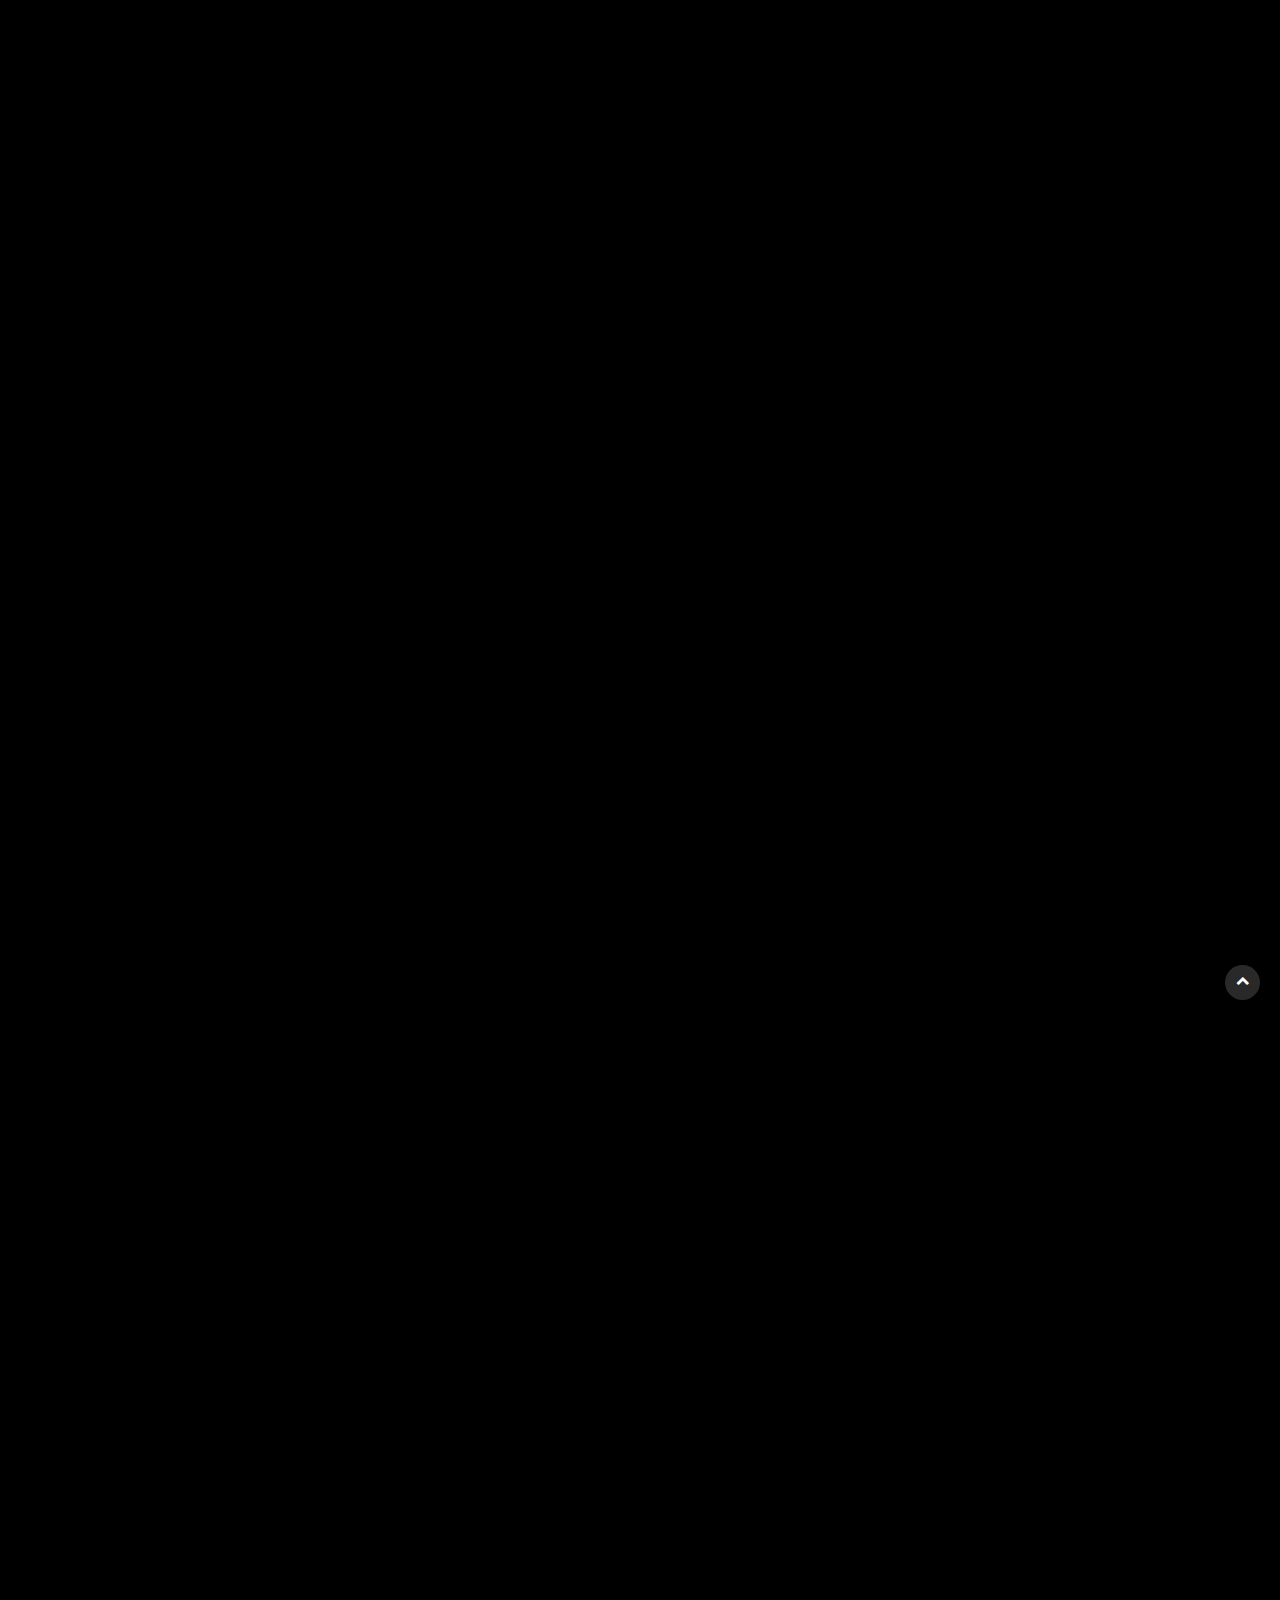
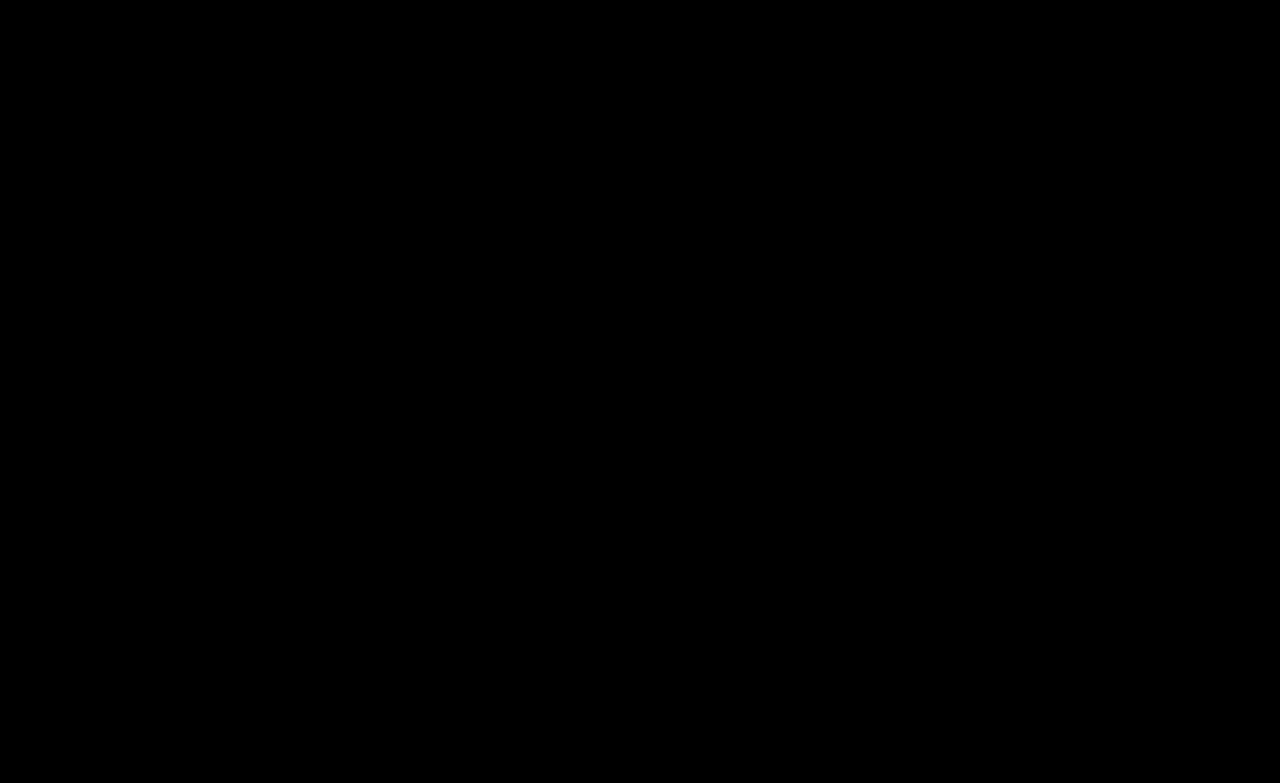
<file: portofolio-3.html>
<!DOCTYPE html>
<html lang="en">
    <head>
    <meta charset="UTF-8">
    <title>Cohous Furniture & Decor</title>
    <meta content="" name="description">
    <meta content="" name="author">
    <meta content="" name="keywords">
    <meta content="width=device-width, initial-scale=1, maximum-scale=1" name="viewport">
    <!-- plugin css -->
    <link href="css/bootstrap.min.css" rel="stylesheet">
    <!-- animsition -->
    <link href="css/animsition.min.css" rel="stylesheet">
    <!-- lightgallery -->
    <link href="css/css/lightgallery.css" rel="stylesheet">
    <!-- font themify CSS -->
    <link href="css/themify-icons.css" rel="stylesheet" >
    <!-- font awesome CSS -->
    <link href="font-awesome/css/font-awesome.css" rel="stylesheet">
    <!-- revolution slider css -->
    <link rel="stylesheet" type="text/css" href="rs-plugin/css/settings.css" media="screen" />
    <link rel="stylesheet" href="css/rev-settings.css" type="text/css">
    <!-- owl -->
    <link href="css/owl.carousel.css" rel="stylesheet">
    <link href="css/owl.theme.css" rel="stylesheet">
    <!-- main css -->
    <link href="css/animated-on3step.css" rel="stylesheet">
    <link href="css/style.css" rel="stylesheet">
    <link href="css/queriesstyle.css" media="all" rel="stylesheet">
    </head>

    <body class="bg-init">

    <!-- preloader -->
    <div id="preloader">
    <div class="loader">
        <div class="spinner"></div>
    </div>
    </div>
    <!-- preloader -->

    <!-- container-wrapper -->
    <div class="content-wrapper animsition-overlay">
    <!-- bgblock -->
    <div id="bgblock"></div>
      
    <header class="init"><!-- header -->
      <!-- nav -->
      <div class="navbar-default-white navbar-fixed-top">
        <div class="container-fluid"><!-- container -->
            <!-- row -->  
            <div class="row p-3-vh">
                <!-- logo --> 
                <a class="logo centered"  href="index.html">
                <img class="h-100 init" alt="logo" src="img/logo.png">
                <img class="h-100 show" alt="logo" src="img/logo.png">
                </a> 
                <!-- logo end -->

                <!-- mainmenu start -->
                <div class="white menu-init" id="main-menu">
                <nav id="menu-center">
                  <ul>
                    <li> 
                     <a href="index.html">Home
                      <span class="span-drop"></span>
                     </a>
                     <ul>
                      <li><a href="index1.html">Index-1</a></li>
                      <li><a href="index2.html">Index-2</a></li>
                      <li><a href="index3.html">Index-3</a></li>
                      <li><a href="index4.html">Index-4</a></li>
                      <li><a href="index5.html">Index-5</a></li>
                     </ul>
                    </li>
                    <li>
                     <a href="#">Pages
                      <span class="span-drop"></span>
                     </a>
                     <ul>
                      <li><a href="about.html">About</a></li>
                      <li><a href="about-us.html">About-us</a></li>
                      <li><a href="team-detail.html">Team Detail</a></li>
                      <li><a href="terms.html">Terms & Privacy</a></li>
                     </ul>
                    </li>
                    <li>
                     <a href="#">Services
                      <span class="span-drop"></span>
                     </a>
                     <ul>
                      <li><a href="services-design.html">Design Planing</a></li>
                      <li><a href="services-exterior.html">Exterior Design</a></li>
                      <li><a href="services-custom.html">Custom Solution</a></li>
                      <li><a href="services-interior.html">Interior & Decor</a></li>
                      <li><a href="services-concept.html">Design Concept</a></li>
                     </ul>
                    </li>
                    <li>
                     <a class="actived" href="#">Portofolio
                      <span class="span-drop"></span>
                     </a>
                     <ul>
                      <li><a href="portofolio.html">Portofolio</a></li>
                      <li><a href="portofolio-3.html">Portofolio-3</a></li>
                      <li><a href="portofolio-4.html">Portofolio-4</a></li>
                     </ul>
                    </li>
                    <li>
                     <a href="#">Blog
                      <span class="span-drop"></span>
                     </a>
                     <ul>
                      <li><a href="blog.html">Blog</a></li>
                      <li><a href="single-blog.html">Blog-single</a></li>
                     </ul>
                    </li>
                    <li>
                      <a class="last" href="contact.html">Contact</a>
                    </li>
                  </ul>
                </nav>
                </div><!-- mainmenu end -->

                <div class="menu-right centered">
                  <ul class="iconright">
                    <li>
                        <a class="c-bags" href="#">
                        <span class="ti-bag"></span>
                        <span class="tot">1</span>
                        </a>
                        <ul class="shop" id="shopbags">
                          <li>
                            <a href="#">
                              <div class="img">
                                <img alt="cart" src="img/cart/1.jpg">
                              </div>
                              <div class="title">
                                Orange Leather Sofa   <span>1x</span>
                              </div>
                              <div class="price">
                                <span>$</span>390
                              </div>
                            </a>
                            <a href="#" class="xcancel">x</a>
                          </li>
                          <li>
                            <a href="#">
                              <div class="img">
                                <img alt="cart" src="img/cart/2.jpg">
                              </div>
                              <div class="title">
                                Wood Lamp Room  <span>1x</span>
                              </div>
                              <div class="price">
                                <span>$</span>210
                              </div>
                            </a>
                            <a href="#" class="xcancel">x</a>
                          </li>
                          <li class="price">
                            Total <span>$600</span>
                          </li>
                          <li class="total">
                            <a href="#" class="viewcart">
                              VIEW CART
                            </a>
                            <a href="#" class="viewcart white">
                              CHECKOUT
                            </a>
                          </li>
                        </ul>
                    </li>
                    <li>
                      <a class="c-search" href="#"><span class="ti-search"></span></a>
                      <ul class="shop search" id="s-search">
                        <li>
                          <form role="search" method="get" class="search-form form" action="#">
                            <label>
                                <input type="search" class="search-field" placeholder="Search..." value="" name="s" title="" />
                            </label>
                              <input type="submit" class="search-submit button" value="GO" />
                          </form>
                        </li>
                      </ul>
                    </li>
                    <li>
                      <div id="showside" class="d-none-mobile"><span class="ti-menu"></span></div>
                      <div id="showmobile"><span class="ti-menu"></span></div>
                    </li>
                  </ul>
                </div>

            </div>
            <!-- row end-->
        </div><!-- container end -->
      </div>
      <!-- nav -->
    </header><!-- header end -->

<!-- breadcumb -->
<section class="breadcumb" aria-label="breadcumb" style="background-image: url('img/breadcumb.jpg');">
  <div class="container-fluid">
   <div class="row">
    <div class="col-12">
      <div class="main">
        <div class="bread">
          <div class="bread-title">Portofolio</div>
          <div class="bread-subtitle">
            <a href="index.html">Home</a> 
              <span class="spacebread"></span> 
            <span>Portofolio</span>
          </div>
        </div>
      </div>
    </div>
   </div>
 </div>
</section>
<!-- breadcumb end -->

<!-- section gallery -->
<section aria-label="works" id="Gallery">
    <div class="container-fluid">
     <div class="row p-3-vh">

      <div class="col-12 centered mb-3">
        <div class="detailcontent text-center p-0">
           <div class="subheading">OUR WORKS</div>
           <div class="heading">Best Designs</div>
         </div>
      </div>

       <!-- filter project -->
       <div class="col-md-12 text-center">
        <ul id="filter-porto" class="d-block">
          <li class="filt-projects-w selected" data-project="*">All
          </li>
          <li class="filt-projects-w" data-project=".architect">Architecture
          </li>
          <li class="filt-projects-w" data-project=".furniture">Furniture
          </li>
          <li class="filt-projects-w" data-project=".interior">Interior
          </li>
          <li class="filt-projects-w" data-project=".decor">Decor
          </li>
        </ul>
      </div>
      <!-- filter project end -->

  <!-- project -->
  <div class="col-md-12 mt-3 px-md-0">
        <div id="w-gallery-column" class="w-gallery-container">
            <a class="w-gallery no-border architect furniture" href="img/gallery/1.jpg">
                <img src="img/gallery/1.jpg" alt="" class="w-gallery-image">
                  <div class="content-gallery">
                    <span class="ti-plus"></span>
                  </div>
                </a>

            <a class="w-gallery no-border interior furniture" href="img/gallery/2.jpg">
                <img src="img/gallery/2.jpg" alt="" class="w-gallery-image">
                <div class="content-gallery">
                    <span class="ti-plus"></span>
                  </div>
                </a>

            <a class="w-gallery no-border architect decor video" href="img/gallery/3.jpg">
                <img src="img/gallery/3.jpg" alt="" class="w-gallery-image">
                <div class="content-gallery">
                    <span class="ti-plus"></span>
                  </div>
                </a>

            <a class="w-gallery no-border architect" href="img/gallery/4.jpg">
                <img src="img/gallery/4.jpg" alt="" class="w-gallery-image">
                 <div class="content-gallery">
                    <span class="ti-plus"></span>
                  </div>
                </a>

            <a class="w-gallery no-border furniture decor" href="img/gallery/5.jpg">
                <img src="img/gallery/5.jpg" alt="" class="w-gallery-image">
                <div class="content-gallery">
                    <span class="ti-plus"></span>
                  </div>
                </a>

            <a class="w-gallery no-border interior furniture decor" href="img/gallery/6.jpg">
                <img src="img/gallery/6.jpg" alt="" class="w-gallery-image">
                <div class="content-gallery">
                    <span class="ti-plus"></span>
                  </div>
                </a>
            <a class="w-gallery no-border interior furniture decor" href="img/gallery/7.jpg">
                <img src="img/gallery/7.jpg" alt="" class="w-gallery-image">
                <div class="content-gallery">
                    <span class="ti-plus"></span>
                  </div>
                </a>
        </div>
        </div>
        <!-- project end -->
        </div>
    </div>
</section>
<!-- section gallery end -->

<!-- section cta -->
<section class="p-5 bggray" aria-label="cta">
  <div class="container-fluid">
    <div class="row">
      <div class="col-md-8 centered">
        <div class="detail">
          <h3>Get Incredible Decor and Interior Design Now!</h3>
          <p class="m-0">Let us do what best – to get know you and your unique style.</p>
        </div>
      </div>
      <div class="col-md-4 centered">
        <div class="btn-content my-4">
          <span class="shine"></span>
          <a href="#">Read More</a>
        </div>
      </div>
    </div>
  </div>
</section>
<!-- section cta end -->

<!-- footer -->
<footer>
  <div class="container-fluid">

    <div class="row p-3-vh">
      <div class="col-md-3">
        <div class="logo">
          <img alt="logo" src="img/logo.png">
        </div>
        <div class="description">
          We provides a full range of interior 
design architectural design 
natural materials.
        </div>
        <div class="s-social">
          <a href="#"><span class="ti-twitter"></span></a>
          <a href="#"><span class="ti-facebook"></span></a>
          <a href="#"><span class="ti-linkedin"></span></a>
          <a href="#"><span class="ti-instagram"></span></a>
        </div>
      </div>
      <div class="col-md-3">
        <div class="heading">
          Contacts
        </div>
        <div class="s-address">
          <div class="detail">
            <span class="ti-location-pin"></span> 92490 North, New York City 
          </div>
          <div class="detail">
            <span class="ti-email"></span> <a href="mailto:hellocohous@cohous.com">hellocohous@cohous.com</a>
          </div>
          <div class="detail">
            <span class="ti-mobile"></span> +2-789-123-654 
          </div>
        </div>
      </div>
      <div class="col-md-3">
        <div class="heading">
          Latest Project
        </div>
        <div class="s-address">
          <div class="detail">
            <a href="#">Emerald Appartment</a>
          </div>
          <div class="detail">
            <a href="#">Private House in Spanyol</a>
          </div>
          <div class="detail">
            <a href="#">Caffee & Resto in Paris</a>
          </div>
        </div>
      </div>
      <div class="col-md-3">
        <div class="heading">
          Subscribe
        </div>
        <form id="subsribe">
          <input id="useremail" type="email" placeholder="Your E-Mail" required>
          <input id="submit" type="submit" value="SUBMIT">
        </form>
        <div class="description">
          Follow our newsletter to stay updated about agency.
        </div>
      </div>
    </div>

    <div class="row p-3-vh">
      <div class="col-12">
        <div class="subfooter">
          <div class="copyright">
            Copyright©2021 Cohous All Rights Reserved.
          </div>
          <a class="terms" href="#">
            Terms of use | Privacy Environmental Policy.
          </a>
        </div>
      </div>
    </div>

 </div>
</footer>
<!-- footer end -->

</div>
<!-- container-wrapper end -->

    <!-- sidegalery-->
    <div id="bgsidegalery"></div>
    <div id="sidegalery" class="init">
      <div class="sidebar">
        <div id="closesidegalery" class="cl-sidebar init">
          <div>
            <span class="ti-close"></span>
          </div>
        </div>

        <h3>Our Gallery</h3>
        <div class="s-galery">
          <div id="w-gallery-container" class="w-gallery-container">
            <a class="w-gallery" href="img/gallery/1.jpg">
                <img src="img/gallery/1.jpg" alt="" class="w-gallery-image">
                </a>

            <a class="w-gallery" href="img/gallery/2.jpg">
                <img src="img/gallery/2.jpg" alt="" class="w-gallery-image">
                </a>

            <a class="w-gallery" href="img/gallery/3.jpg">
                <img src="img/gallery/3.jpg" alt="" class="w-gallery-image">
                </a>

            <a class="w-gallery" href="img/gallery/4.jpg">
                <img src="img/gallery/4.jpg" alt="" class="w-gallery-image">
                </a>

            <a class="w-gallery" href="img/gallery/5.jpg">
                <img src="img/gallery/5.jpg" alt="" class="w-gallery-image">
                </a>

            <a class="w-gallery" href="img/gallery/6.jpg">
                <img src="img/gallery/6.jpg" alt="" class="w-gallery-image">
                </a>

            <a class="w-gallery" href="img/gallery/7.jpg">
                <img src="img/gallery/7.jpg" alt="" class="w-gallery-image">
                </a>

            <a class="w-gallery" href="img/gallery/8.jpg">
                <img src="img/gallery/8.jpg" alt="" class="w-gallery-image">
                </a>

            <a class="w-gallery" href="img/gallery/9.jpg">
                <img src="img/gallery/9.jpg" alt="" class="w-gallery-image">
                </a>
          </div>
        </div>
        <h3>Contact Info</h3>
        <div class="s-address">
          <div class="detail">
            <span class="ti-location-pin"></span> 92490 North, New York City 
          </div>
          <div class="detail">
            <span class="ti-email"></span> <a href="mailto:hellocohous@cohous.com">hellocohous@cohous.com</a>
          </div>
          <div class="detail">
            <span class="ti-mobile"></span> +2-789-123-654 
          </div>
        </div>
        <div class="s-social">
          <a href="#"><span class="ti-twitter"></span></a>
          <a href="#"><span class="ti-facebook"></span></a>
          <a href="#"><span class="ti-linkedin"></span></a>
          <a href="#"><span class="ti-instagram"></span></a>
        </div>

      </div>
    </div>
    <!-- sidegalery end -->

    <!-- ScrolltoTop -->
    <div id="totop" class="init">
      <i class="fa fa-chevron-up"></i>
    </div>  

  <!-- plugin js -->
  <script  src="js/pluginson3step.js"></script>
  <script src='js/bootstrap.min.js'></script>
  <!-- slider revolution  -->
  <script src="rs-plugin/js/jquery.themepunch.tools.min.js"></script>
  <script src="rs-plugin/js/jquery.themepunch.revolution.min.js"></script>
  <!-- velocity  -->
  <script  src="js/velocity.min.js"></script>
  <!-- velocity  -->
  <script  src="js/lightgallery.js"></script>
  <!-- main js -->
  <script  src="js/sticky.js"></script>
  <script src="js/on3step.js"></script>
  <script src="js/plugin-form.js"></script>
  </body>
</html>
</file>
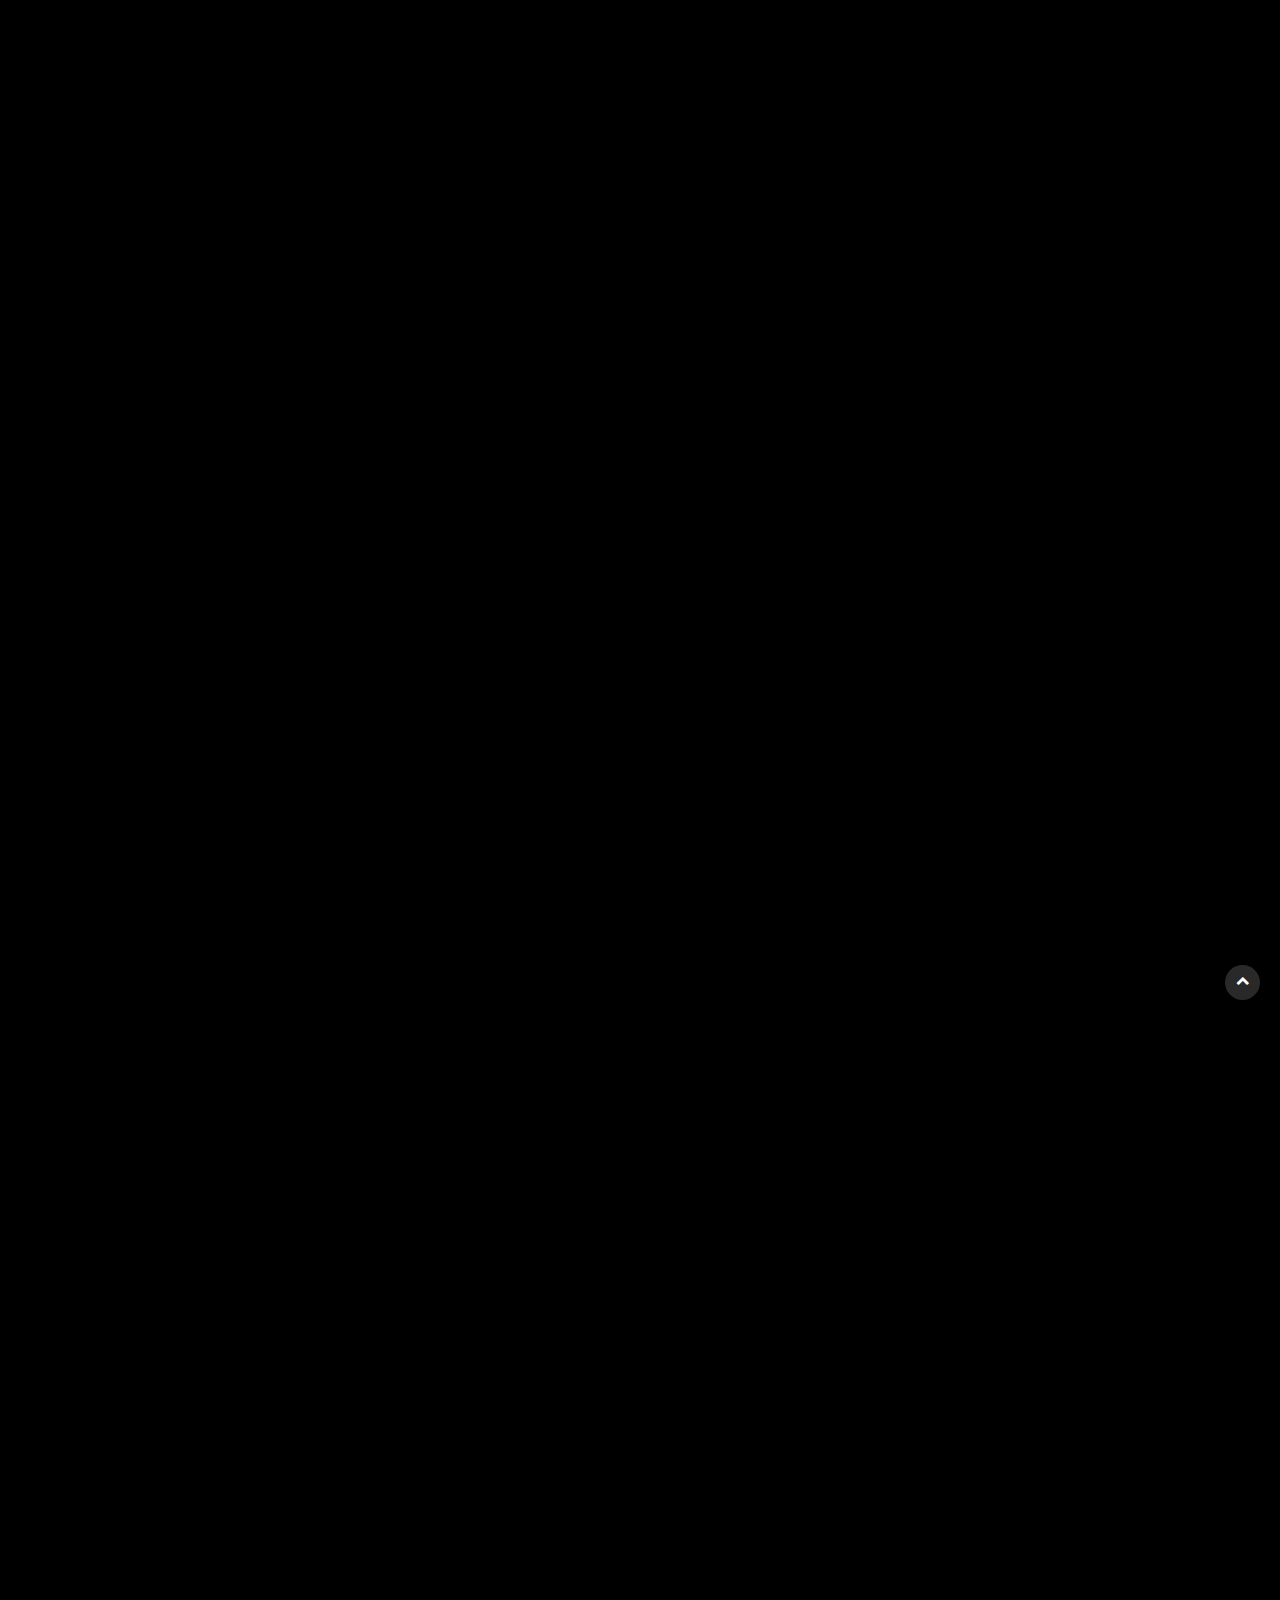
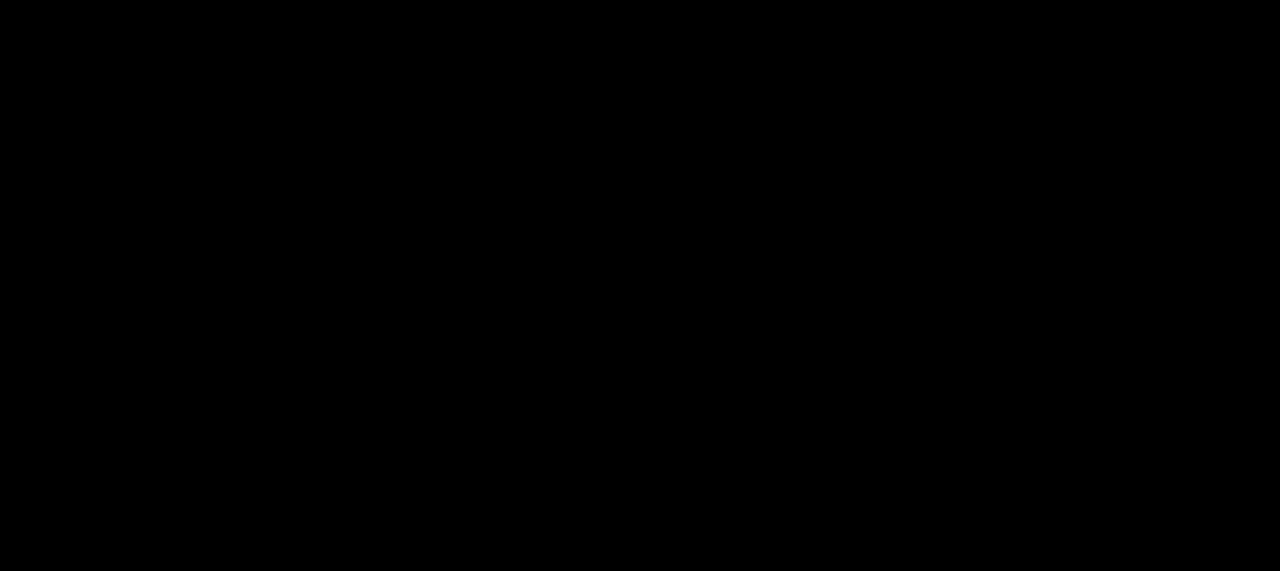
<file: portofolio-4.html>
<!DOCTYPE html>
<html lang="en">
    <head>
    <meta charset="UTF-8">
    <title>Cohous Furniture & Decor</title>
    <meta content="" name="description">
    <meta content="" name="author">
    <meta content="" name="keywords">
    <meta content="width=device-width, initial-scale=1, maximum-scale=1" name="viewport">
    <!-- plugin css -->
    <link href="css/bootstrap.min.css" rel="stylesheet">
    <!-- animsition -->
    <link href="css/animsition.min.css" rel="stylesheet">
    <!-- lightgallery -->
    <link href="css/css/lightgallery.css" rel="stylesheet">
    <!-- font themify CSS -->
    <link href="css/themify-icons.css" rel="stylesheet" >
    <!-- font awesome CSS -->
    <link href="font-awesome/css/font-awesome.css" rel="stylesheet">
    <!-- revolution slider css -->
    <link rel="stylesheet" type="text/css" href="rs-plugin/css/settings.css" media="screen" />
    <link rel="stylesheet" href="css/rev-settings.css" type="text/css">
    <!-- owl -->
    <link href="css/owl.carousel.css" rel="stylesheet">
    <link href="css/owl.theme.css" rel="stylesheet">
    <!-- main css -->
    <link href="css/animated-on3step.css" rel="stylesheet">
    <link href="css/style.css" rel="stylesheet">
    <link href="css/queriesstyle.css" media="all" rel="stylesheet">
    </head>

    <body class="bg-init">

    <!-- preloader -->
    <div id="preloader">
    <div class="loader">
        <div class="spinner"></div>
    </div>
    </div>
    <!-- preloader -->

    <!-- container-wrapper -->
    <div class="content-wrapper animsition-overlay">
    <!-- bgblock -->
    <div id="bgblock"></div>
      
    <header class="init"><!-- header -->
      <!-- nav -->
      <div class="navbar-default-white navbar-fixed-top">
        <div class="container-fluid"><!-- container -->
            <!-- row -->  
            <div class="row p-3-vh">
                <!-- logo --> 
                <a class="logo centered"  href="index.html">
                <img class="h-100 init" alt="logo" src="img/logo.png">
                <img class="h-100 show" alt="logo" src="img/logo.png">
                </a> 
                <!-- logo end -->

                <!-- mainmenu start -->
                <div class="white menu-init" id="main-menu">
                <nav id="menu-center">
                  <ul>
                    <li> 
                     <a href="index.html">Home
                      <span class="span-drop"></span>
                     </a>
                     <ul>
                      <li><a href="index1.html">Index-1</a></li>
                      <li><a href="index2.html">Index-2</a></li>
                      <li><a href="index3.html">Index-3</a></li>
                      <li><a href="index4.html">Index-4</a></li>
                      <li><a href="index5.html">Index-5</a></li>
                     </ul>
                    </li>
                    <li>
                     <a href="#">Pages
                      <span class="span-drop"></span>
                     </a>
                     <ul>
                      <li><a href="about.html">About</a></li>
                      <li><a href="about-us.html">About-us</a></li>
                      <li><a href="team-detail.html">Team Detail</a></li>
                      <li><a href="terms.html">Terms & Privacy</a></li>
                     </ul>
                    </li>
                    <li>
                     <a href="#">Services
                      <span class="span-drop"></span>
                     </a>
                     <ul>
                      <li><a href="services-design.html">Design Planing</a></li>
                      <li><a href="services-exterior.html">Exterior Design</a></li>
                      <li><a href="services-custom.html">Custom Solution</a></li>
                      <li><a href="services-interior.html">Interior & Decor</a></li>
                      <li><a href="services-concept.html">Design Concept</a></li>
                     </ul>
                    </li>
                    <li>
                     <a class="actived" href="#">Portofolio
                      <span class="span-drop"></span>
                     </a>
                     <ul>
                      <li><a href="portofolio.html">Portofolio</a></li>
                      <li><a href="portofolio-3.html">Portofolio-3</a></li>
                      <li><a href="portofolio-4.html">Portofolio-4</a></li>
                     </ul>
                    </li>
                    <li>
                     <a href="#">Blog
                      <span class="span-drop"></span>
                     </a>
                     <ul>
                      <li><a href="blog.html">Blog</a></li>
                      <li><a href="single-blog.html">Blog-single</a></li>
                     </ul>
                    </li>
                    <li>
                      <a class="last" href="contact.html">Contact</a>
                    </li>
                  </ul>
                </nav>
                </div><!-- mainmenu end -->

                <div class="menu-right centered">
                  <ul class="iconright">
                    <li>
                        <a class="c-bags" href="#">
                        <span class="ti-bag"></span>
                        <span class="tot">1</span>
                        </a>
                        <ul class="shop" id="shopbags">
                          <li>
                            <a href="#">
                              <div class="img">
                                <img alt="cart" src="img/cart/1.jpg">
                              </div>
                              <div class="title">
                                Orange Leather Sofa   <span>1x</span>
                              </div>
                              <div class="price">
                                <span>$</span>390
                              </div>
                            </a>
                            <a href="#" class="xcancel">x</a>
                          </li>
                          <li>
                            <a href="#">
                              <div class="img">
                                <img alt="cart" src="img/cart/2.jpg">
                              </div>
                              <div class="title">
                                Wood Lamp Room  <span>1x</span>
                              </div>
                              <div class="price">
                                <span>$</span>210
                              </div>
                            </a>
                            <a href="#" class="xcancel">x</a>
                          </li>
                          <li class="price">
                            Total <span>$600</span>
                          </li>
                          <li class="total">
                            <a href="#" class="viewcart">
                              VIEW CART
                            </a>
                            <a href="#" class="viewcart white">
                              CHECKOUT
                            </a>
                          </li>
                        </ul>
                    </li>
                    <li>
                      <a class="c-search" href="#"><span class="ti-search"></span></a>
                      <ul class="shop search" id="s-search">
                        <li>
                          <form role="search" method="get" class="search-form form" action="#">
                            <label>
                                <input type="search" class="search-field" placeholder="Search..." value="" name="s" title="" />
                            </label>
                              <input type="submit" class="search-submit button" value="GO" />
                          </form>
                        </li>
                      </ul>
                    </li>
                    <li>
                      <div id="showside" class="d-none-mobile"><span class="ti-menu"></span></div>
                      <div id="showmobile"><span class="ti-menu"></span></div>
                    </li>
                  </ul>
                </div>

            </div>
            <!-- row end-->
        </div><!-- container end -->
      </div>
      <!-- nav -->
    </header><!-- header end -->

<!-- breadcumb -->
<section class="breadcumb" aria-label="breadcumb" style="background-image: url('img/breadcumb.jpg');">
  <div class="container-fluid">
   <div class="row">
    <div class="col-12">
      <div class="main">
        <div class="bread">
          <div class="bread-title">Portofolio</div>
          <div class="bread-subtitle">
            <a href="index.html">Home</a> 
              <span class="spacebread"></span> 
            <span>Portofolio</span>
          </div>
        </div>
      </div>
    </div>
   </div>
 </div>
</section>
<!-- breadcumb end -->

<!-- section gallery -->
<section aria-label="works" id="Gallery">
    <div class="container-fluid">
     <div class="row p-3-vh">

      <div class="col-12 centered mb-3">
        <div class="detailcontent text-center p-0">
           <div class="subheading">OUR WORKS</div>
           <div class="heading">Best Designs</div>
         </div>
      </div>

       <!-- filter project -->
       <div class="col-md-12 text-center">
        <ul id="filter-porto" class="d-block">
          <li class="filt-projects-w selected" data-project="*">All
          </li>
          <li class="filt-projects-w" data-project=".architect">Architecture
          </li>
          <li class="filt-projects-w" data-project=".furniture">Furniture
          </li>
          <li class="filt-projects-w" data-project=".interior">Interior
          </li>
          <li class="filt-projects-w" data-project=".decor">Decor
          </li>
        </ul>
      </div>
      <!-- filter project end -->

  <!-- project -->
  <div class="col-md-12 mt-3 px-md-0">
        <div id="w-gallery-column-4" class="w-gallery-container">
          <a class="w-gallery no-border architect furniture" href="img/gallery/1.jpg">
              <img src="img/gallery/1.jpg" alt="" class="w-gallery-image">
                <div class="content-gallery">
                  <span class="ti-plus"></span>
                </div>
              </a>

          <a class="w-gallery no-border interior furniture" href="img/gallery/2.jpg">
              <img src="img/gallery/2.jpg" alt="" class="w-gallery-image">
              <div class="content-gallery">
                  <span class="ti-plus"></span>
                </div>
              </a>

          <a class="w-gallery no-border architect decor video" href="img/gallery/3.jpg">
              <img src="img/gallery/3.jpg" alt="" class="w-gallery-image">
              <div class="content-gallery">
                  <span class="ti-plus"></span>
                </div>
              </a>

          <a class="w-gallery no-border architect" href="img/gallery/4.jpg">
              <img src="img/gallery/4.jpg" alt="" class="w-gallery-image">
               <div class="content-gallery">
                  <span class="ti-plus"></span>
                </div>
              </a>

          <a class="w-gallery no-border furniture decor" href="img/gallery/5.jpg">
              <img src="img/gallery/5.jpg" alt="" class="w-gallery-image">
              <div class="content-gallery">
                  <span class="ti-plus"></span>
                </div>
              </a>

          <a class="w-gallery no-border interior furniture decor" href="img/gallery/6.jpg">
              <img src="img/gallery/6.jpg" alt="" class="w-gallery-image">
              <div class="content-gallery">
                  <span class="ti-plus"></span>
                </div>
              </a>
          <a class="w-gallery no-border interior furniture decor" href="img/gallery/7.jpg">
              <img src="img/gallery/7.jpg" alt="" class="w-gallery-image">
              <div class="content-gallery">
                  <span class="ti-plus"></span>
                </div>
              </a>
          <a class="w-gallery no-border interior furniture decor" href="img/gallery/8.jpg">
              <img src="img/gallery/8.jpg" alt="" class="w-gallery-image">
              <div class="content-gallery">
                  <span class="ti-plus"></span>
                </div>
              </a>
          <a class="w-gallery no-border interior furniture decor" href="img/gallery/9.jpg">
              <img src="img/gallery/9.jpg" alt="" class="w-gallery-image">
              <div class="content-gallery">
                  <span class="ti-plus"></span>
                </div>
              </a>
          <a class="w-gallery no-border interior furniture decor" href="img/gallery/10.jpg">
              <img src="img/gallery/10.jpg" alt="" class="w-gallery-image">
              <div class="content-gallery">
                  <span class="ti-plus"></span>
                </div>
              </a>
        </div>
        </div>
        <!-- project end -->
        </div>
    </div>
</section>
<!-- section gallery end -->

<!-- section cta -->
<section class="p-5 bggray" aria-label="cta">
  <div class="container-fluid">
    <div class="row">
      <div class="col-md-8 centered">
        <div class="detail">
          <h3>Get Incredible Decor and Interior Design Now!</h3>
          <p class="m-0">Let us do what best – to get know you and your unique style.</p>
        </div>
      </div>
      <div class="col-md-4 centered">
        <div class="btn-content my-4">
          <span class="shine"></span>
          <a href="#">Read More</a>
        </div>
      </div>
    </div>
  </div>
</section>
<!-- section cta end -->

<!-- footer -->
<footer>
  <div class="container-fluid">

    <div class="row p-3-vh">
      <div class="col-md-3">
        <div class="logo">
          <img alt="logo" src="img/logo.png">
        </div>
        <div class="description">
          We provides a full range of interior 
design architectural design 
natural materials.
        </div>
        <div class="s-social">
          <a href="#"><span class="ti-twitter"></span></a>
          <a href="#"><span class="ti-facebook"></span></a>
          <a href="#"><span class="ti-linkedin"></span></a>
          <a href="#"><span class="ti-instagram"></span></a>
        </div>
      </div>
      <div class="col-md-3">
        <div class="heading">
          Contacts
        </div>
        <div class="s-address">
          <div class="detail">
            <span class="ti-location-pin"></span> 92490 North, New York City 
          </div>
          <div class="detail">
            <span class="ti-email"></span> <a href="mailto:hellocohous@cohous.com">hellocohous@cohous.com</a>
          </div>
          <div class="detail">
            <span class="ti-mobile"></span> +2-789-123-654 
          </div>
        </div>
      </div>
      <div class="col-md-3">
        <div class="heading">
          Latest Project
        </div>
        <div class="s-address">
          <div class="detail">
            <a href="#">Emerald Appartment</a>
          </div>
          <div class="detail">
            <a href="#">Private House in Spanyol</a>
          </div>
          <div class="detail">
            <a href="#">Caffee & Resto in Paris</a>
          </div>
        </div>
      </div>
      <div class="col-md-3">
        <div class="heading">
          Subscribe
        </div>
        <form id="subsribe">
          <input id="useremail" type="email" placeholder="Your E-Mail" required>
          <input id="submit" type="submit" value="SUBMIT">
        </form>
        <div class="description">
          Follow our newsletter to stay updated about agency.
        </div>
      </div>
    </div>

    <div class="row p-3-vh">
      <div class="col-12">
        <div class="subfooter">
          <div class="copyright">
            Copyright©2021 Cohous All Rights Reserved.
          </div>
          <a class="terms" href="#">
            Terms of use | Privacy Environmental Policy.
          </a>
        </div>
      </div>
    </div>

 </div>
</footer>
<!-- footer end -->

</div>
<!-- container-wrapper end -->

    <!-- sidegalery-->
    <div id="bgsidegalery"></div>
    <div id="sidegalery" class="init">
      <div class="sidebar">
        <div id="closesidegalery" class="cl-sidebar init">
          <div>
            <span class="ti-close"></span>
          </div>
        </div>

        <h3>Our Gallery</h3>
        <div class="s-galery">
          <div id="w-gallery-container" class="w-gallery-container">
            <a class="w-gallery" href="img/gallery/1.jpg">
                <img src="img/gallery/1.jpg" alt="" class="w-gallery-image">
                </a>

            <a class="w-gallery" href="img/gallery/2.jpg">
                <img src="img/gallery/2.jpg" alt="" class="w-gallery-image">
                </a>

            <a class="w-gallery" href="img/gallery/3.jpg">
                <img src="img/gallery/3.jpg" alt="" class="w-gallery-image">
                </a>

            <a class="w-gallery" href="img/gallery/4.jpg">
                <img src="img/gallery/4.jpg" alt="" class="w-gallery-image">
                </a>

            <a class="w-gallery" href="img/gallery/5.jpg">
                <img src="img/gallery/5.jpg" alt="" class="w-gallery-image">
                </a>

            <a class="w-gallery" href="img/gallery/6.jpg">
                <img src="img/gallery/6.jpg" alt="" class="w-gallery-image">
                </a>

            <a class="w-gallery" href="img/gallery/7.jpg">
                <img src="img/gallery/7.jpg" alt="" class="w-gallery-image">
                </a>

            <a class="w-gallery" href="img/gallery/8.jpg">
                <img src="img/gallery/8.jpg" alt="" class="w-gallery-image">
                </a>

            <a class="w-gallery" href="img/gallery/9.jpg">
                <img src="img/gallery/9.jpg" alt="" class="w-gallery-image">
                </a>
          </div>
        </div>
        <h3>Contact Info</h3>
        <div class="s-address">
          <div class="detail">
            <span class="ti-location-pin"></span> 92490 North, New York City 
          </div>
          <div class="detail">
            <span class="ti-email"></span> <a href="mailto:hellocohous@cohous.com">hellocohous@cohous.com</a>
          </div>
          <div class="detail">
            <span class="ti-mobile"></span> +2-789-123-654 
          </div>
        </div>
        <div class="s-social">
          <a href="#"><span class="ti-twitter"></span></a>
          <a href="#"><span class="ti-facebook"></span></a>
          <a href="#"><span class="ti-linkedin"></span></a>
          <a href="#"><span class="ti-instagram"></span></a>
        </div>

      </div>
    </div>
    <!-- sidegalery end -->

    <!-- ScrolltoTop -->
    <div id="totop" class="init">
      <i class="fa fa-chevron-up"></i>
    </div>  
  
  <!-- plugin js -->
  <script  src="js/pluginson3step.js"></script>
  <script src='js/bootstrap.min.js'></script>
  <!-- slider revolution  -->
  <script src="rs-plugin/js/jquery.themepunch.tools.min.js"></script>
  <script src="rs-plugin/js/jquery.themepunch.revolution.min.js"></script>
  <!-- velocity  -->
  <script  src="js/velocity.min.js"></script>
  <!-- velocity  -->
  <script  src="js/lightgallery.js"></script>
  <!-- main js -->
  <script  src="js/sticky.js"></script>
  <script src="js/on3step.js"></script>
  <script src="js/plugin-form.js"></script>
  </body>
</html>
</file>
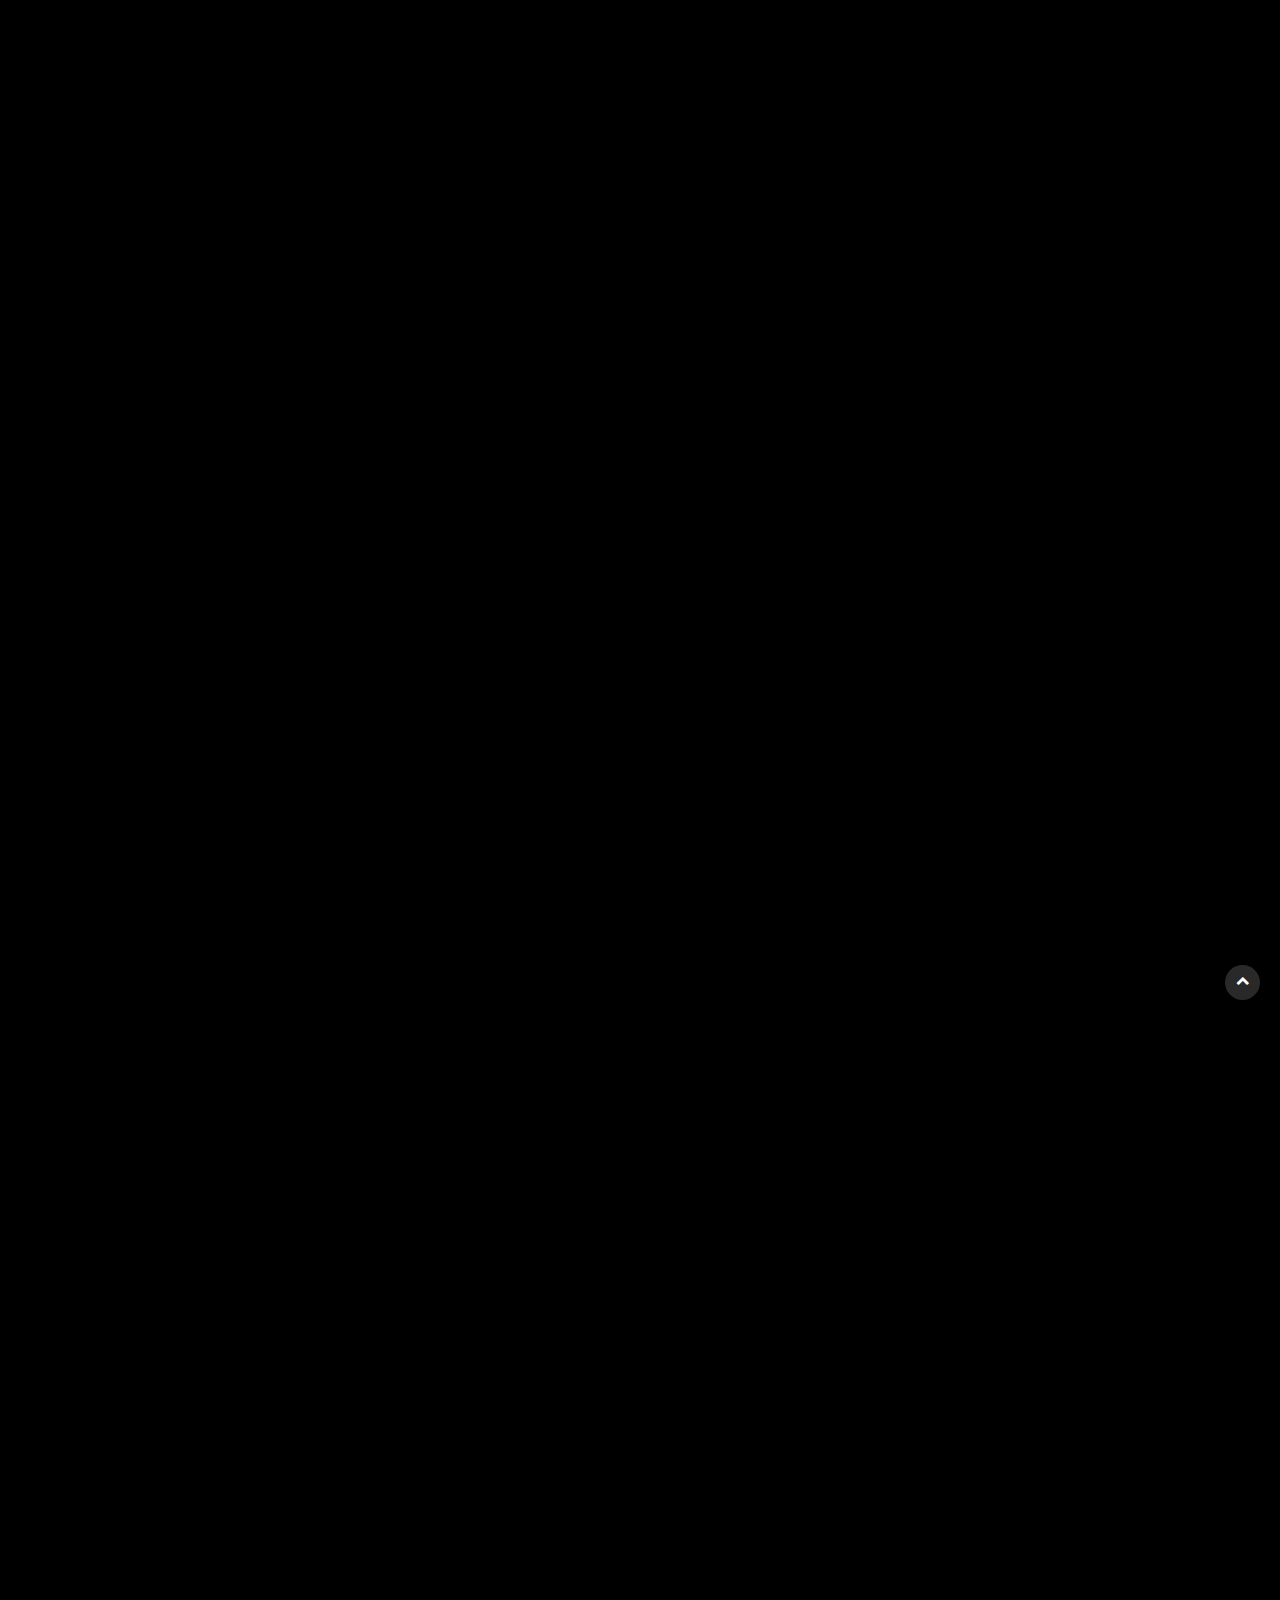
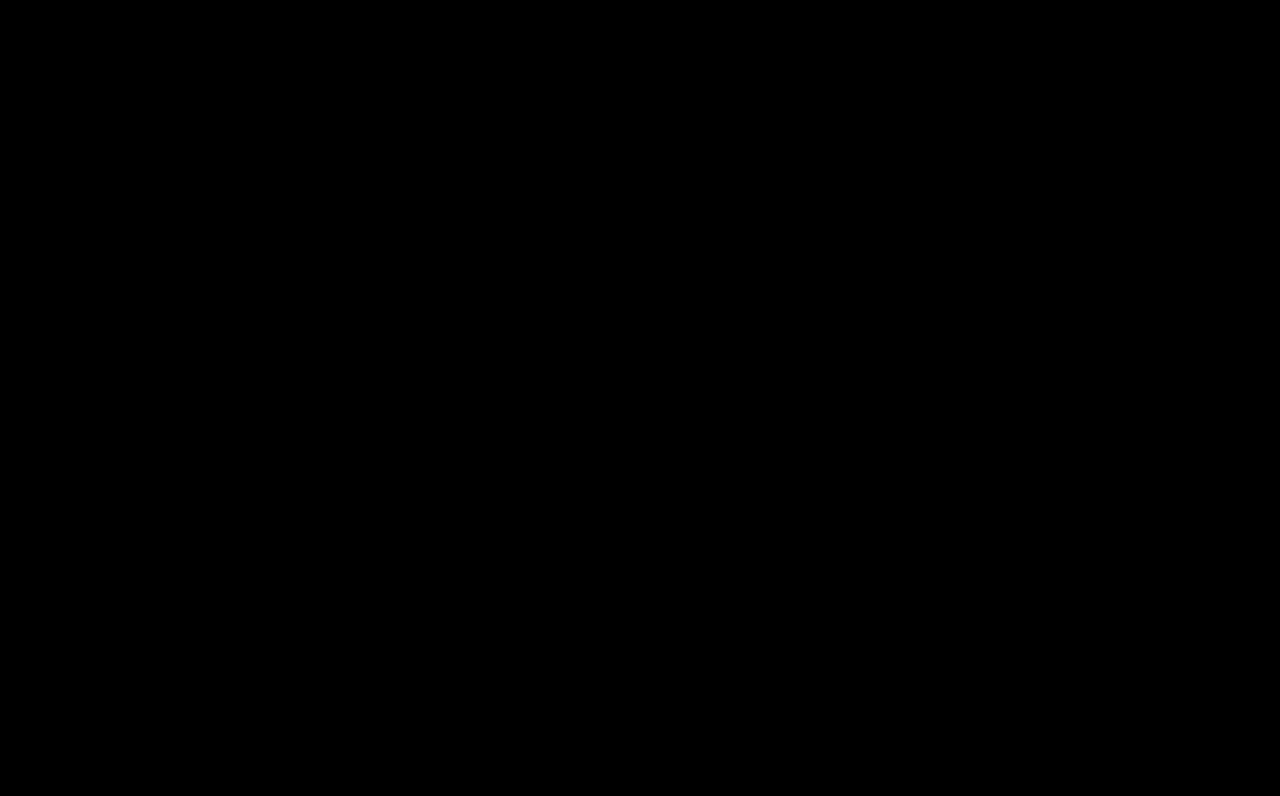
<file: portofolio.html>
<!DOCTYPE html>
<html lang="en">
    <head>
    <meta charset="UTF-8">
    <title>Cohous Furniture & Decor</title>
    <meta content="" name="description">
    <meta content="" name="author">
    <meta content="" name="keywords">
    <meta content="width=device-width, initial-scale=1, maximum-scale=1" name="viewport">
    <!-- plugin css -->
    <link href="css/bootstrap.min.css" rel="stylesheet">
    <!-- animsition -->
    <link href="css/animsition.min.css" rel="stylesheet">
    <!-- lightgallery -->
    <link href="css/css/lightgallery.css" rel="stylesheet">
    <!-- font themify CSS -->
    <link href="css/themify-icons.css" rel="stylesheet" >
    <!-- font awesome CSS -->
    <link href="font-awesome/css/font-awesome.css" rel="stylesheet">
    <!-- revolution slider css -->
    <link rel="stylesheet" type="text/css" href="rs-plugin/css/settings.css" media="screen" />
    <link rel="stylesheet" href="css/rev-settings.css" type="text/css">
    <!-- owl -->
    <link href="css/owl.carousel.css" rel="stylesheet">
    <link href="css/owl.theme.css" rel="stylesheet">
    <!-- main css -->
    <link href="css/animated-on3step.css" rel="stylesheet">
    <link href="css/style.css" rel="stylesheet">
    <link href="css/queriesstyle.css" media="all" rel="stylesheet">
    </head>

    <body class="bg-init">

    <!-- preloader -->
    <div id="preloader">
    <div class="loader">
        <div class="spinner"></div>
    </div>
    </div>
    <!-- preloader -->

    <!-- container-wrapper -->
    <div class="content-wrapper animsition-overlay">
    <!-- bgblock -->
    <div id="bgblock"></div>
      
    <header class="init"><!-- header -->
      <!-- nav -->
      <div class="navbar-default-white navbar-fixed-top">
        <div class="container-fluid"><!-- container -->
            <!-- row -->  
            <div class="row p-3-vh">
                <!-- logo --> 
                <a class="logo centered"  href="index.html">
                <img class="h-100 init" alt="logo" src="img/logo.png">
                <img class="h-100 show" alt="logo" src="img/logo.png">
                </a> 
                <!-- logo end -->

                <!-- mainmenu start -->
                <div class="white menu-init" id="main-menu">
                <nav id="menu-center">
                  <ul>
                    <li> 
                     <a href="index.html">Home
                      <span class="span-drop"></span>
                     </a>
                     <ul>
                      <li><a href="index1.html">Index-1</a></li>
                      <li><a href="index2.html">Index-2</a></li>
                      <li><a href="index3.html">Index-3</a></li>
                      <li><a href="index4.html">Index-4</a></li>
                      <li><a href="index5.html">Index-5</a></li>
                     </ul>
                    </li>
                    <li>
                     <a href="#">Pages
                      <span class="span-drop"></span>
                     </a>
                     <ul>
                      <li><a href="about.html">About</a></li>
                      <li><a href="about-us.html">About-us</a></li>
                      <li><a href="team-detail.html">Team Detail</a></li>
                      <li><a href="terms.html">Terms & Privacy</a></li>
                     </ul>
                    </li>
                    <li>
                     <a href="#">Services
                      <span class="span-drop"></span>
                     </a>
                     <ul>
                      <li><a href="services-design.html">Design Planing</a></li>
                      <li><a href="services-exterior.html">Exterior Design</a></li>
                      <li><a href="services-custom.html">Custom Solution</a></li>
                      <li><a href="services-interior.html">Interior & Decor</a></li>
                      <li><a href="services-concept.html">Design Concept</a></li>
                     </ul>
                    </li>
                    <li>
                     <a class="actived" href="#">Portofolio
                      <span class="span-drop"></span>
                     </a>
                     <ul>
                      <li><a href="portofolio.html">Portofolio</a></li>
                      <li><a href="portofolio-3.html">Portofolio-3</a></li>
                      <li><a href="portofolio-4.html">Portofolio-4</a></li>
                     </ul>
                    </li>
                    <li>
                     <a href="#">Blog
                      <span class="span-drop"></span>
                     </a>
                     <ul>
                      <li><a href="blog.html">Blog</a></li>
                      <li><a href="single-blog.html">Blog-single</a></li>
                     </ul>
                    </li>
                    <li>
                      <a class="last" href="contact.html">Contact</a>
                    </li>
                  </ul>
                </nav>
                </div><!-- mainmenu end -->

                <div class="menu-right centered">
                  <ul class="iconright">
                    <li>
                        <a class="c-bags" href="#">
                        <span class="ti-bag"></span>
                        <span class="tot">1</span>
                        </a>
                        <ul class="shop" id="shopbags">
                          <li>
                            <a href="#">
                              <div class="img">
                                <img alt="cart" src="img/cart/1.jpg">
                              </div>
                              <div class="title">
                                Orange Leather Sofa   <span>1x</span>
                              </div>
                              <div class="price">
                                <span>$</span>390
                              </div>
                            </a>
                            <a href="#" class="xcancel">x</a>
                          </li>
                          <li>
                            <a href="#">
                              <div class="img">
                                <img alt="cart" src="img/cart/2.jpg">
                              </div>
                              <div class="title">
                                Wood Lamp Room  <span>1x</span>
                              </div>
                              <div class="price">
                                <span>$</span>210
                              </div>
                            </a>
                            <a href="#" class="xcancel">x</a>
                          </li>
                          <li class="price">
                            Total <span>$600</span>
                          </li>
                          <li class="total">
                            <a href="#" class="viewcart">
                              VIEW CART
                            </a>
                            <a href="#" class="viewcart white">
                              CHECKOUT
                            </a>
                          </li>
                        </ul>
                    </li>
                    <li>
                      <a class="c-search" href="#"><span class="ti-search"></span></a>
                      <ul class="shop search" id="s-search">
                        <li>
                          <form role="search" method="get" class="search-form form" action="#">
                            <label>
                                <input type="search" class="search-field" placeholder="Search..." value="" name="s" title="" />
                            </label>
                              <input type="submit" class="search-submit button" value="GO" />
                          </form>
                        </li>
                      </ul>
                    </li>
                    <li>
                      <div id="showside" class="d-none-mobile"><span class="ti-menu"></span></div>
                      <div id="showmobile"><span class="ti-menu"></span></div>
                    </li>
                  </ul>
                </div>

            </div>
            <!-- row end-->
        </div><!-- container end -->
      </div>
      <!-- nav -->
    </header><!-- header end -->

<!-- breadcumb -->
<section class="breadcumb" aria-label="breadcumb" style="background-image: url('img/breadcumb.jpg');">
  <div class="container-fluid">
   <div class="row">
    <div class="col-12">
      <div class="main">
        <div class="bread">
          <div class="bread-title">Portofolio</div>
          <div class="bread-subtitle">
            <a href="index.html">Home</a> 
              <span class="spacebread"></span> 
            <span>Portofolio</span>
          </div>
        </div>
      </div>
    </div>
   </div>
 </div>
</section>
<!-- breadcumb end -->

<!-- section gallery -->
<section aria-label="works" id="Gallery">
    <div class="container-fluid">
     <div class="row p-3-vh">

      <div class="col-12 centered mb-3">
        <div class="detailcontent text-center p-0">
           <div class="subheading">OUR WORKS</div>
           <div class="heading">Best Designs</div>
         </div>
      </div>

       <!-- filter project -->
       <div class="col-md-12 text-center">
        <ul id="filter-porto" class="d-block">
          <li class="filt-projects-w selected" data-project="*">All
          </li>
          <li class="filt-projects-w" data-project=".architect">Architecture
          </li>
          <li class="filt-projects-w" data-project=".furniture">Furniture
          </li>
          <li class="filt-projects-w" data-project=".interior">Interior
          </li>
          <li class="filt-projects-w" data-project=".decor">Decor
          </li>
        </ul>
      </div>
      <!-- filter project end -->

  <!-- project -->
  <div class="col-md-12 mt-3 px-md-0">
        <div id="w-gallery-column" class="w-gallery-container">
            <a class="w-gallery architect furniture" href="img/gallery/1.jpg">
                <img src="img/gallery/1.jpg" alt="" class="w-gallery-image">
                  <div class="content-gallery">
                    <span class="ti-plus"></span>
                  </div>
                </a>

            <a class="w-gallery interior furniture" href="img/gallery/3.jpg">
                <img src="img/gallery/3.jpg" alt="" class="w-gallery-image">
                <div class="content-gallery">
                    <span class="ti-plus"></span>
                  </div>
                </a>

            <a class="w-gallery architect decor video" href="img/gallery/5.jpg">
                <img src="img/gallery/5.jpg" alt="" class="w-gallery-image">
                <div class="content-gallery">
                    <span class="ti-plus"></span>
                  </div>
                </a>

            <a class="w-gallery architect" href="img/gallery/6.jpg">
                <img src="img/gallery/6.jpg" alt="" class="w-gallery-image">
                 <div class="content-gallery">
                    <span class="ti-plus"></span>
                  </div>
                </a>

            <a class="w-gallery furniture decor" href="img/gallery/7.jpg">
                <img src="img/gallery/7.jpg" alt="" class="w-gallery-image">
                <div class="content-gallery">
                    <span class="ti-plus"></span>
                  </div>
                </a>

            <a class="w-gallery interior furniture decor" href="img/gallery/8.jpg">
                <img src="img/gallery/8.jpg" alt="" class="w-gallery-image">
                <div class="content-gallery">
                    <span class="ti-plus"></span>
                  </div>
                </a>
            <a class="w-gallery interior furniture decor" href="img/gallery/9.jpg">
                <img src="img/gallery/9.jpg" alt="" class="w-gallery-image">
                <div class="content-gallery">
                    <span class="ti-plus"></span>
                  </div>
                </a>
            <a class="w-gallery interior furniture decor" href="img/gallery/10.jpg">
                <img src="img/gallery/10.jpg" alt="" class="w-gallery-image">
                <div class="content-gallery">
                    <span class="ti-plus"></span>
                  </div>
                </a>
            <a class="w-gallery interior furniture decor" href="img/gallery/11.jpg">
                <img src="img/gallery/11.jpg" alt="" class="w-gallery-image">
                <div class="content-gallery">
                    <span class="ti-plus"></span>
                  </div>
                </a>
        </div>
        </div>
        <!-- project end -->
        </div>
    </div>
</section>
<!-- section gallery end -->

<!-- section cta -->
<section class="p-5 bggray" aria-label="cta">
  <div class="container-fluid">
    <div class="row">
      <div class="col-md-8 centered">
        <div class="detail">
          <h3>Get Incredible Decor and Interior Design Now!</h3>
          <p class="m-0">Let us do what best – to get know you and your unique style.</p>
        </div>
      </div>
      <div class="col-md-4 centered">
        <div class="btn-content my-4">
          <span class="shine"></span>
          <a href="#">Read More</a>
        </div>
      </div>
    </div>
  </div>
</section>
<!-- section cta end -->

<!-- footer -->
<footer>
  <div class="container-fluid">

    <div class="row p-3-vh">
      <div class="col-md-3">
        <div class="logo">
          <img alt="logo" src="img/logo.png">
        </div>
        <div class="description">
          We provides a full range of interior 
design architectural design 
natural materials.
        </div>
        <div class="s-social">
          <a href="#"><span class="ti-twitter"></span></a>
          <a href="#"><span class="ti-facebook"></span></a>
          <a href="#"><span class="ti-linkedin"></span></a>
          <a href="#"><span class="ti-instagram"></span></a>
        </div>
      </div>
      <div class="col-md-3">
        <div class="heading">
          Contacts
        </div>
        <div class="s-address">
          <div class="detail">
            <span class="ti-location-pin"></span> 92490 North, New York City 
          </div>
          <div class="detail">
            <span class="ti-email"></span> <a href="mailto:hellocohous@cohous.com">hellocohous@cohous.com</a>
          </div>
          <div class="detail">
            <span class="ti-mobile"></span> +2-789-123-654 
          </div>
        </div>
      </div>
      <div class="col-md-3">
        <div class="heading">
          Latest Project
        </div>
        <div class="s-address">
          <div class="detail">
            <a href="#">Emerald Appartment</a>
          </div>
          <div class="detail">
            <a href="#">Private House in Spanyol</a>
          </div>
          <div class="detail">
            <a href="#">Caffee & Resto in Paris</a>
          </div>
        </div>
      </div>
      <div class="col-md-3">
        <div class="heading">
          Subscribe
        </div>
        <form id="subsribe">
          <input id="useremail" type="email" placeholder="Your E-Mail" required>
          <input id="submit" type="submit" value="SUBMIT">
        </form>
        <div class="description">
          Follow our newsletter to stay updated about agency.
        </div>
      </div>
    </div>

    <div class="row p-3-vh">
      <div class="col-12">
        <div class="subfooter">
          <div class="copyright">
            Copyright©2021 Cohous All Rights Reserved.
          </div>
          <a class="terms" href="#">
            Terms of use | Privacy Environmental Policy.
          </a>
        </div>
      </div>
    </div>

 </div>
</footer>
<!-- footer end -->

</div>
<!-- container-wrapper end -->

    <!-- sidegalery-->
    <div id="bgsidegalery"></div>
    <div id="sidegalery" class="init">
      <div class="sidebar">
        <div id="closesidegalery" class="cl-sidebar init">
          <div>
            <span class="ti-close"></span>
          </div>
        </div>

        <h3>Our Gallery</h3>
        <div class="s-galery">
          <div id="w-gallery-container" class="w-gallery-container">
            <a class="w-gallery" href="img/gallery/1.jpg">
                <img src="img/gallery/1.jpg" alt="" class="w-gallery-image">
                </a>

            <a class="w-gallery" href="img/gallery/2.jpg">
                <img src="img/gallery/2.jpg" alt="" class="w-gallery-image">
                </a>

            <a class="w-gallery" href="img/gallery/3.jpg">
                <img src="img/gallery/3.jpg" alt="" class="w-gallery-image">
                </a>

            <a class="w-gallery" href="img/gallery/4.jpg">
                <img src="img/gallery/4.jpg" alt="" class="w-gallery-image">
                </a>

            <a class="w-gallery" href="img/gallery/5.jpg">
                <img src="img/gallery/5.jpg" alt="" class="w-gallery-image">
                </a>

            <a class="w-gallery" href="img/gallery/6.jpg">
                <img src="img/gallery/6.jpg" alt="" class="w-gallery-image">
                </a>

            <a class="w-gallery" href="img/gallery/7.jpg">
                <img src="img/gallery/7.jpg" alt="" class="w-gallery-image">
                </a>

            <a class="w-gallery" href="img/gallery/8.jpg">
                <img src="img/gallery/8.jpg" alt="" class="w-gallery-image">
                </a>

            <a class="w-gallery" href="img/gallery/9.jpg">
                <img src="img/gallery/9.jpg" alt="" class="w-gallery-image">
                </a>
          </div>
        </div>
        <h3>Contact Info</h3>
        <div class="s-address">
          <div class="detail">
            <span class="ti-location-pin"></span> 92490 North, New York City 
          </div>
          <div class="detail">
            <span class="ti-email"></span> <a href="mailto:hellocohous@cohous.com">hellocohous@cohous.com</a>
          </div>
          <div class="detail">
            <span class="ti-mobile"></span> +2-789-123-654 
          </div>
        </div>
        <div class="s-social">
          <a href="#"><span class="ti-twitter"></span></a>
          <a href="#"><span class="ti-facebook"></span></a>
          <a href="#"><span class="ti-linkedin"></span></a>
          <a href="#"><span class="ti-instagram"></span></a>
        </div>

      </div>
    </div>
    <!-- sidegalery end -->

    <!-- ScrolltoTop -->
    <div id="totop" class="init">
      <i class="fa fa-chevron-up"></i>
    </div>  

  <!-- plugin js -->
  <script  src="js/pluginson3step.js"></script>
  <script src='js/bootstrap.min.js'></script>
  <!-- slider revolution  -->
  <script src="rs-plugin/js/jquery.themepunch.tools.min.js"></script>
  <script src="rs-plugin/js/jquery.themepunch.revolution.min.js"></script>
  <!-- velocity  -->
  <script  src="js/velocity.min.js"></script>
  <!-- velocity  -->
  <script  src="js/lightgallery.js"></script>
  <!-- main js -->
  <script  src="js/sticky.js"></script>
  <script src="js/on3step.js"></script>
  <script src="js/plugin-form.js"></script>
  </body>
</html>
</file>
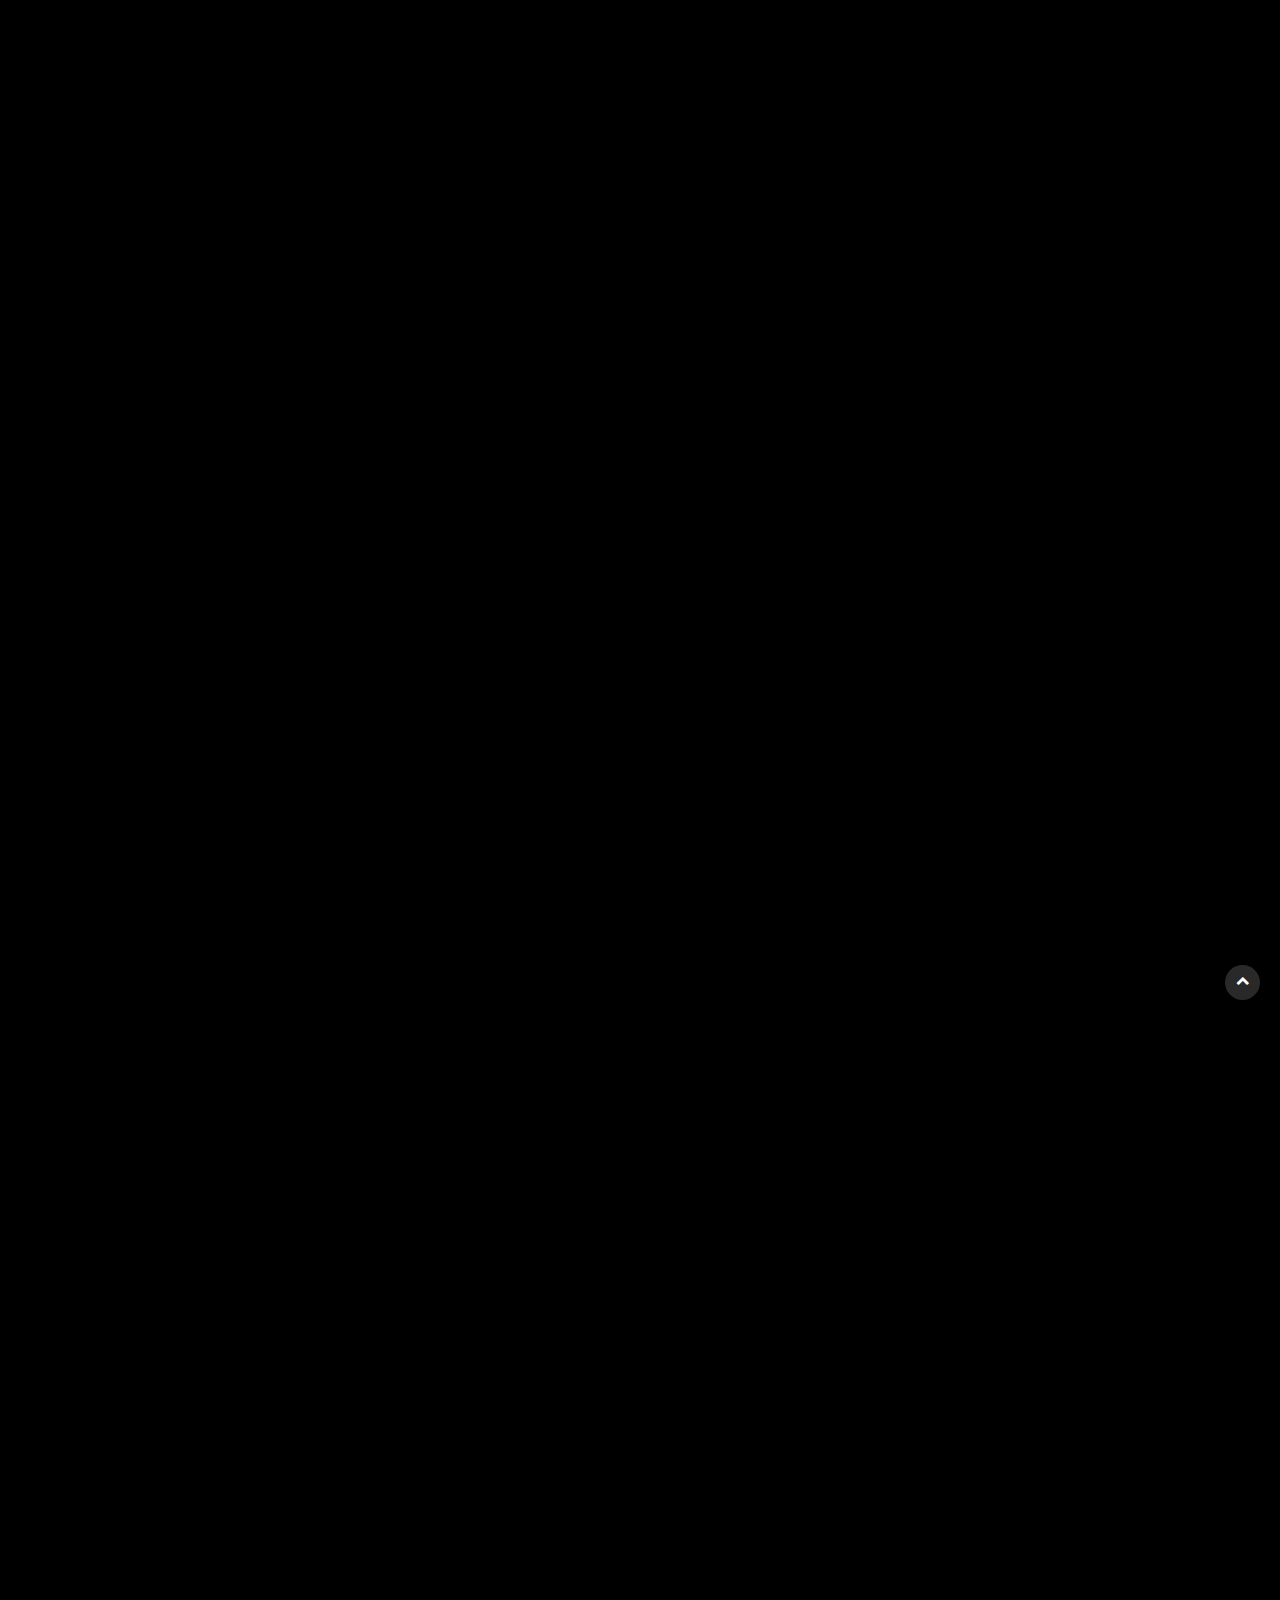
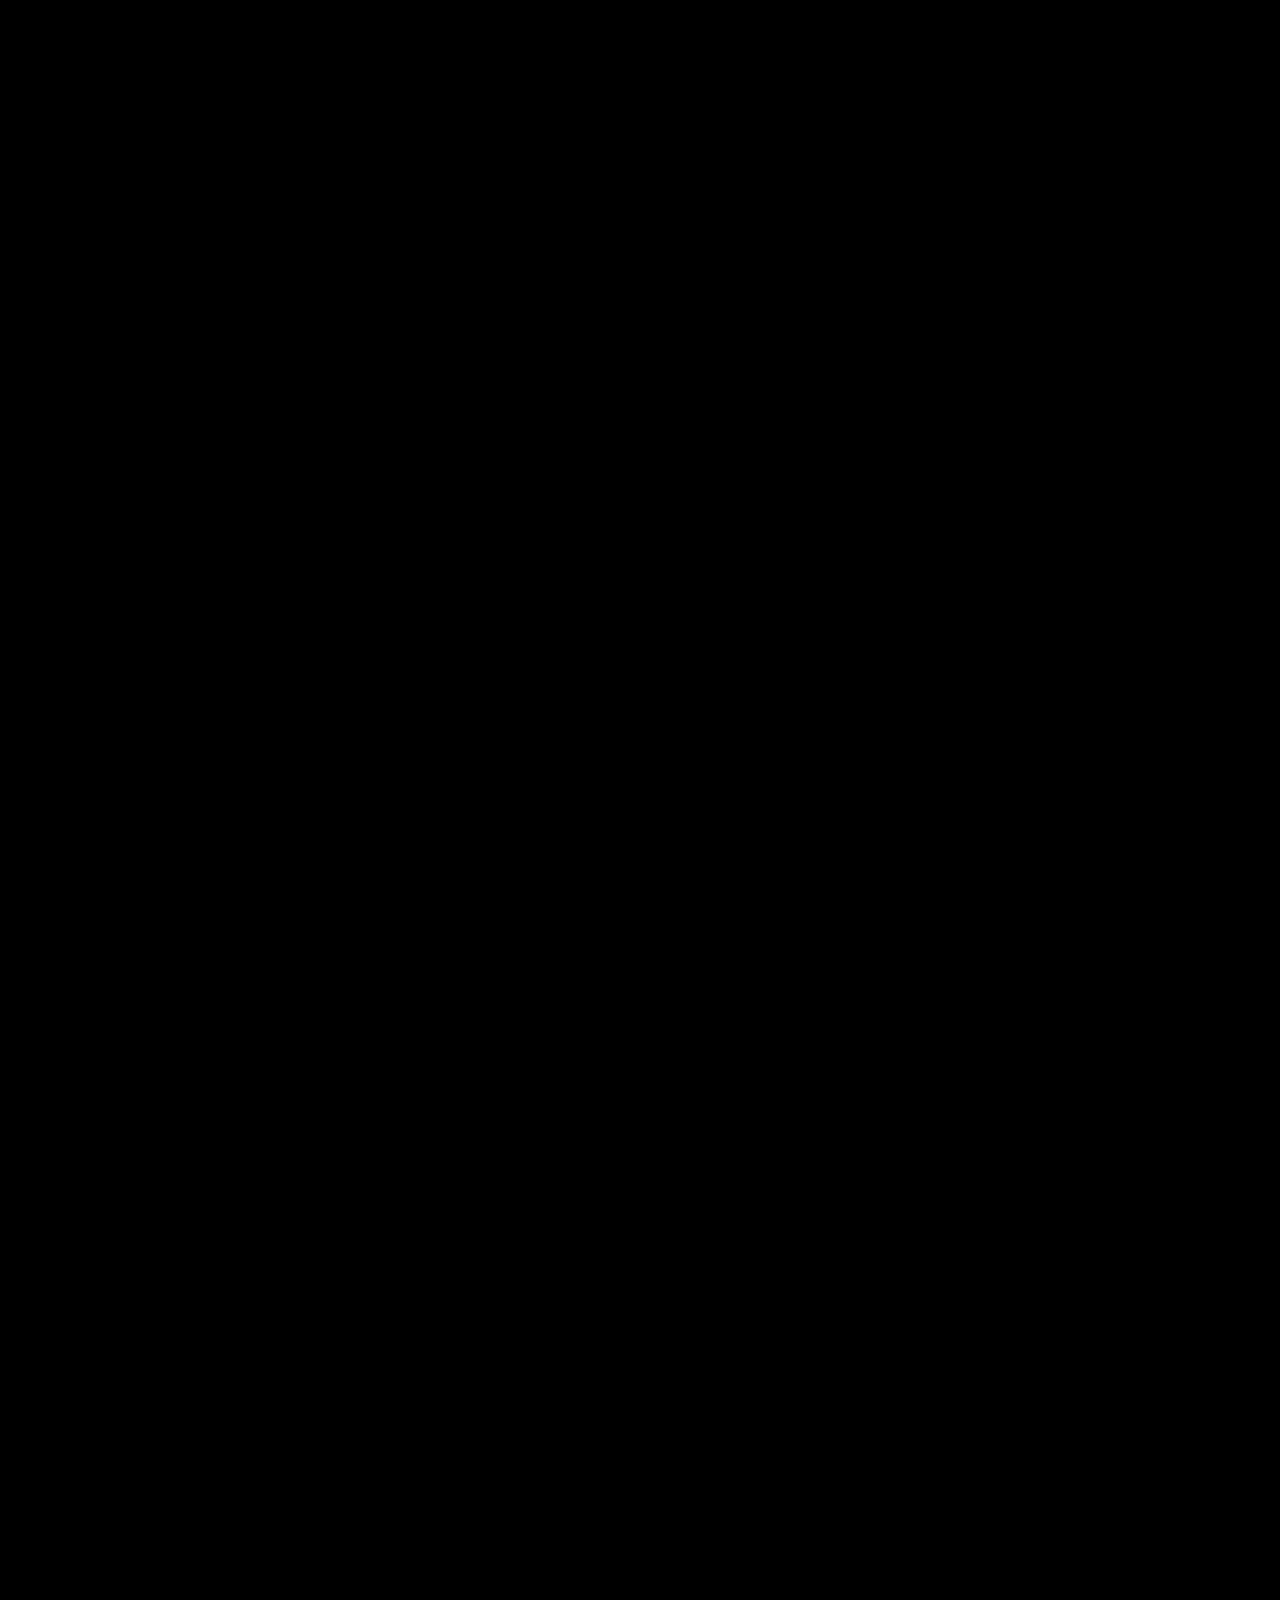
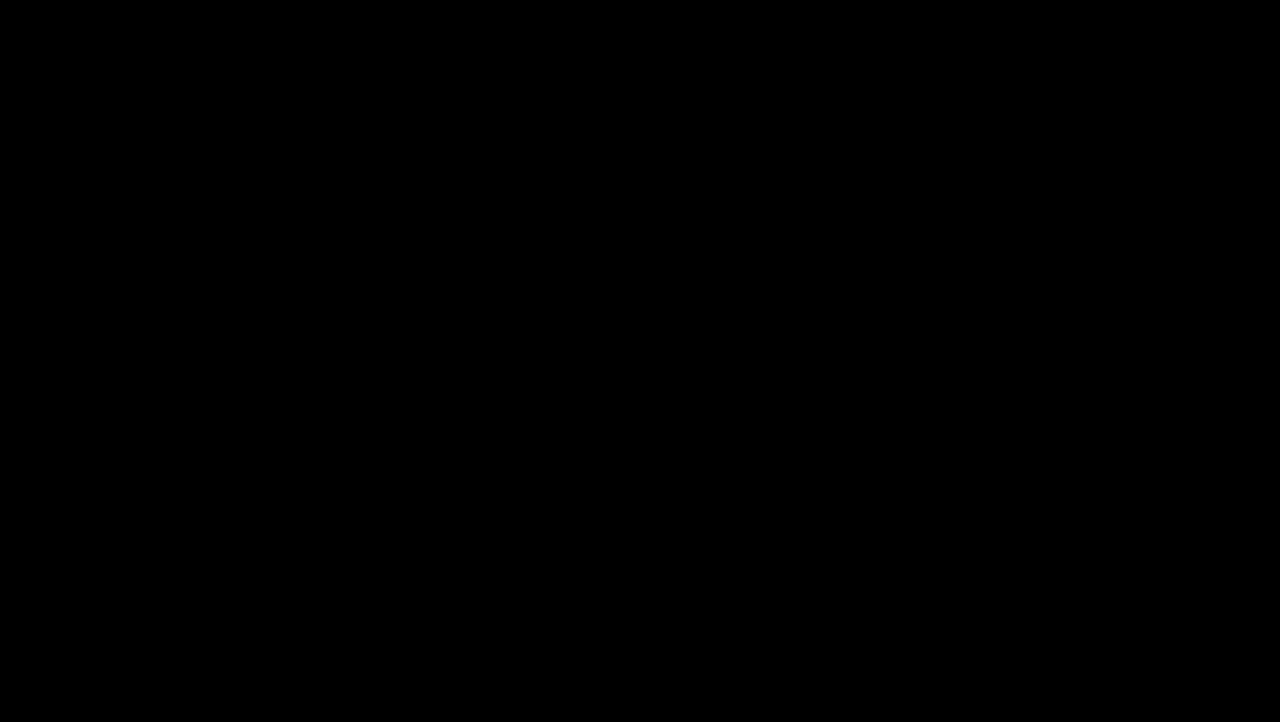
<file: project-detail.html>
<!DOCTYPE html>
<html lang="en">
    <head>
    <meta charset="UTF-8">
    <title>Cohous Furniture & Decor</title>
    <meta content="" name="description">
    <meta content="" name="author">
    <meta content="" name="keywords">
    <meta content="width=device-width, initial-scale=1, maximum-scale=1" name="viewport">
    <!-- plugin css -->
    <link href="css/bootstrap.min.css" rel="stylesheet">
    <!-- animsition -->
    <link href="css/animsition.min.css" rel="stylesheet">
    <!-- lightgallery -->
    <link href="css/css/lightgallery.css" rel="stylesheet">
    <!-- font themify CSS -->
    <link href="css/themify-icons.css" rel="stylesheet" >
    <!-- font awesome CSS -->
    <link href="font-awesome/css/font-awesome.css" rel="stylesheet">
    <!-- revolution slider css -->
    <link rel="stylesheet" type="text/css" href="rs-plugin/css/settings.css" media="screen" />
    <link rel="stylesheet" href="css/rev-settings.css" type="text/css">
    <!-- owl -->
    <link href="css/owl.carousel.css" rel="stylesheet">
    <link href="css/owl.theme.css" rel="stylesheet">
    <!-- main css -->
    <link href="css/animated-on3step.css" rel="stylesheet">
    <link href="css/style.css" rel="stylesheet">
    <link href="css/queriesstyle.css" media="all" rel="stylesheet">
    </head>

    <body class="bg-init">

    <!-- preloader -->
    <div id="preloader">
    <div class="loader">
        <div class="spinner"></div>
    </div>
    </div>
    <!-- preloader -->

    <!-- container-wrapper -->
    <div class="content-wrapper animsition-overlay">
    <!-- bgblock -->
    <div id="bgblock"></div>
      
    <header class="init"><!-- header -->
      <!-- nav -->
      <div class="navbar-default-white navbar-fixed-top">
        <div class="container-fluid"><!-- container -->
            <!-- row -->  
            <div class="row p-3-vh">
                <!-- logo --> 
                <a class="logo centered"  href="index.html">
                <img class="h-100 init" alt="logo" src="img/logo.png">
                <img class="h-100 show" alt="logo" src="img/logo.png">
                </a> 
                <!-- logo end -->

                <!-- mainmenu start -->
                <div class="white menu-init" id="main-menu">
                <nav id="menu-center">
                  <ul>
                    <li> 
                     <a href="index.html">Home
                      <span class="span-drop"></span>
                     </a>
                     <ul>
                      <li><a href="index1.html">Index-1</a></li>
                      <li><a href="index2.html">Index-2</a></li>
                      <li><a href="index3.html">Index-3</a></li>
                      <li><a href="index4.html">Index-4</a></li>
                      <li><a href="index5.html">Index-5</a></li>
                     </ul>
                    </li>
                    <li>
                     <a href="#">Pages
                      <span class="span-drop"></span>
                     </a>
                     <ul>
                      <li><a href="about.html">About</a></li>
                      <li><a href="about-us.html">About-us</a></li>
                      <li><a href="team-detail.html">Team Detail</a></li>
                      <li><a href="terms.html">Terms & Privacy</a></li>
                     </ul>
                    </li>
                    <li>
                     <a href="#">Services
                      <span class="span-drop"></span>
                     </a>
                     <ul>
                      <li><a href="services-design.html">Design Planing</a></li>
                      <li><a href="services-exterior.html">Exterior Design</a></li>
                      <li><a href="services-custom.html">Custom Solution</a></li>
                      <li><a href="services-interior.html">Interior & Decor</a></li>
                      <li><a href="services-concept.html">Design Concept</a></li>
                     </ul>
                    </li>
                    <li>
                     <a href="#">Portofolio
                      <span class="span-drop"></span>
                     </a>
                     <ul>
                      <li><a href="portofolio.html">Portofolio</a></li>
                      <li><a href="portofolio-3.html">Portofolio-3</a></li>
                      <li><a href="portofolio-4.html">Portofolio-4</a></li>
                     </ul>
                    </li>
                    <li>
                     <a href="#">Blog
                      <span class="span-drop"></span>
                     </a>
                     <ul>
                      <li><a href="blog.html">Blog</a></li>
                      <li><a href="single-blog.html">Blog-single</a></li>
                     </ul>
                    </li>
                    <li>
                      <a class="last" href="contact.html">Contact</a>
                    </li>
                  </ul>
                </nav>
                </div><!-- mainmenu end -->

                <div class="menu-right centered">
                  <ul class="iconright">
                    <li>
                        <a class="c-bags" href="#">
                        <span class="ti-bag"></span>
                        <span class="tot">1</span>
                        </a>
                        <ul class="shop" id="shopbags">
                          <li>
                            <a href="#">
                              <div class="img">
                                <img alt="cart" src="img/cart/1.jpg">
                              </div>
                              <div class="title">
                                Orange Leather Sofa   <span>1x</span>
                              </div>
                              <div class="price">
                                <span>$</span>390
                              </div>
                            </a>
                            <a href="#" class="xcancel">x</a>
                          </li>
                          <li>
                            <a href="#">
                              <div class="img">
                                <img alt="cart" src="img/cart/2.jpg">
                              </div>
                              <div class="title">
                                Wood Lamp Room  <span>1x</span>
                              </div>
                              <div class="price">
                                <span>$</span>210
                              </div>
                            </a>
                            <a href="#" class="xcancel">x</a>
                          </li>
                          <li class="price">
                            Total <span>$600</span>
                          </li>
                          <li class="total">
                            <a href="#" class="viewcart">
                              VIEW CART
                            </a>
                            <a href="#" class="viewcart white">
                              CHECKOUT
                            </a>
                          </li>
                        </ul>
                    </li>
                    <li>
                      <a class="c-search" href="#"><span class="ti-search"></span></a>
                      <ul class="shop search" id="s-search">
                        <li>
                          <form role="search" method="get" class="search-form form" action="#">
                            <label>
                                <input type="search" class="search-field" placeholder="Search..." value="" name="s" title="" />
                            </label>
                              <input type="submit" class="search-submit button" value="GO" />
                          </form>
                        </li>
                      </ul>
                    </li>
                    <li>
                      <div id="showside" class="d-none-mobile"><span class="ti-menu"></span></div>
                      <div id="showmobile"><span class="ti-menu"></span></div>
                    </li>
                  </ul>
                </div>

            </div>
            <!-- row end-->
        </div><!-- container end -->
      </div>
      <!-- nav -->
    </header><!-- header end -->

<!-- section detail img -->
<section aria-label="section" class='jumbotron projectbig'>
    <img
      src="img/projects/big/img1.jpg"
      class="img-fluid"
      alt="#"
    />
    <div class='herocaption'>
      <a class="arrow" href="index.html">
        <img src="img/back.png" alt="Back" class="sc-fKgIGh efpGaJ">
        <span>Back </span>
      </a>
      <div class="catgor">Interior</div>
      <div class="heading">Entertainment Unit</div>
      <p class="content">We bring you creative home design products that work together beautifully to form inspired living spaces. Get thoughtful home interior design elements that add real and lasting value to your interiors!</p>
    </div>
</section>
<!-- section detail img end -->

<!-- section detail  -->
<section aria-label="section">
 <div class="container-fluid">
   <div class="row p-3-vh">
    <div class="col-md-12">
      <!-- detailcontent -->
      <div class="detailcontent p-0">
         <div class="subheading">Custom Solution</div>
         <div class="heading">Good design come from comunication</div>
         <div class="textdetail">A bedroom is more than just a place to lay your head at night, a bedroom is a true sanctuary. Whether your style is minimal and modern or eclectic and bold, your bedroom should be a place that you can retreat to and recharge! We love how design plays an essential part in that role.Your bedroom may be a room in your house that you’ve overlooked until now. It can be put on the back burner, design-wise, as other more “high-traffic” areas, get all the attention. </div>

         <!-- owl img -->
         <div class="owl-services owl-carousel owl-theme">
            <div class='item'>
              <div class='bg'>
                <img
                  src="img/services/1.jpg"
                  class="img-fluid"
                  alt="Imageteam"
                />
              </div>
            </div>

            <div class='item'>
              <div class='bg'>
                <img
                  src="img/services/2.jpg"
                  class="img-fluid"
                  alt="Imageteam"
                />
              </div>
            </div>
            
          </div>
          <!-- owl img end -->

         <div class="textdetail">
            In design, we bring characteristics of the natural world into built spaces, such as water, greenary, and natiural 
            light, or elements like wood and stone. Encouraging the use of natural systems and processes in design 
            allows for exposure to nature, and in turn, these design approaches improve health and wellbeing. there are 
            a number of possible benefits, including reduced heart rate variability and pulse rates, decreased blood 
            pressure, and increased activity in our nervous systems, to name a few.

            Overtime, our connections to the natural world diverged in parallel with technological developments. 
            Advances in the 19th and 20th centuries fundamentally changed how people interact with nature. 
        </div>
        <div class="textdetail">
           Dining Rooms are a place to gather, to entertain, to connect over good food and conversation! We think that no matter what style and size your dining room is, it should be a place that welcomes you in, time and time again
        </div>
        <!-- owl img -->
         <div class="owl-services owl-carousel owl-theme">
            <div class='item'>
              <div class='bg'>
                <img
                  src="img/services/3.jpg"
                  class="img-fluid"
                  alt="Imageteam"
                />
              </div>
            </div>
            
          </div>
          <!-- owl img end -->
       </div>
       <!-- detailcontent end -->
      
       <!-- row -->
       <div class="row">
        <div class="col-md-4">
         <div class="detailcontent pt-3 pb-0">
            <div class="h3 py-2 mt-2">1. Show Your Room</div>
            <div class="textdetail mb-0">Getting started is easy! Use our iOS app to quickly scan your room or upload photos to our site. </div>
          </div>
        </div>
        <div class="col-md-4">
         <div class="detailcontent pt-3 pb-0">
            <div class="h3 py-2 mt-2">2. Get to Know You</div>
            <div class="textdetail mb-0">Interior design is personal so we want to get to know you, your space, and who lives there. </div>
          </div>
        </div>
        <div class="col-md-4">
         <div class="detailcontent pt-3 pb-0">
            <div class="h3 py-2 mt-2">3. Get Your Design </div>
            <div class="textdetail mb-0">Let the fun begin! Our designer will send you an interactive, 3D version of your exact room.</div>
          </div>
        </div>
      </div>
      <!-- row end -->
    </div>
   </div>
 </div> 
</section>
<!-- section detail end  -->

<!-- section cta -->
<section class="p-5 bggray" aria-label="cta">
  <div class="container-fluid">
    <div class="row">
      <div class="col-md-8 centered">
        <div class="detail">
          <h3>Get Incredible Decor and Interior Design Now!</h3>
          <p class="m-0">Let us do what best – to get know you and your unique style.</p>
        </div>
      </div>
      <div class="col-md-4 centered">
        <div class="btn-content my-4">
          <span class="shine"></span>
          <a href="#">Read More</a>
        </div>
      </div>
    </div>
  </div>
</section>
<!-- section cta end -->
      

<!-- footer -->
<footer>
  <div class="container-fluid">

    <div class="row p-3-vh">
      <div class="col-md-3">
        <div class="logo">
          <img alt="logo" src="img/logo.png">
        </div>
        <div class="description">
          We provides a full range of interior 
design architectural design 
natural materials.
        </div>
        <div class="s-social">
          <a href="#"><span class="ti-twitter"></span></a>
          <a href="#"><span class="ti-facebook"></span></a>
          <a href="#"><span class="ti-linkedin"></span></a>
          <a href="#"><span class="ti-instagram"></span></a>
        </div>
      </div>
      <div class="col-md-3">
        <div class="heading">
          Contacts
        </div>
        <div class="s-address">
          <div class="detail">
            <span class="ti-location-pin"></span> 92490 North, New York City 
          </div>
          <div class="detail">
            <span class="ti-email"></span> <a href="mailto:hellocohous@cohous.com">hellocohous@cohous.com</a>
          </div>
          <div class="detail">
            <span class="ti-mobile"></span> +2-789-123-654 
          </div>
        </div>
      </div>
      <div class="col-md-3">
        <div class="heading">
          Latest Project
        </div>
        <div class="s-address">
          <div class="detail">
            <a href="#">Emerald Appartment</a>
          </div>
          <div class="detail">
            <a href="#">Private House in Spanyol</a>
          </div>
          <div class="detail">
            <a href="#">Caffee & Resto in Paris</a>
          </div>
        </div>
      </div>
      <div class="col-md-3">
        <div class="heading">
          Subscribe
        </div>
        <form id="subsribe">
          <input id="useremail" type="email" placeholder="Your E-Mail" required>
          <input id="submit" type="submit" value="SUBMIT">
        </form>
        <div class="description">
          Follow our newsletter to stay updated about agency.
        </div>
      </div>
    </div>

    <div class="row p-3-vh">
      <div class="col-12">
        <div class="subfooter">
          <div class="copyright">
            Copyright©2021 Cohous All Rights Reserved.
          </div>
          <a class="terms" href="#">
            Terms of use | Privacy Environmental Policy.
          </a>
        </div>
      </div>
    </div>

 </div>
</footer>
<!-- footer end -->

</div>
<!-- container-wrapper end -->

    <!-- sidegalery-->
    <div id="bgsidegalery"></div>
    <div id="sidegalery" class="init">
      <div class="sidebar">
        <div id="closesidegalery" class="cl-sidebar init">
          <div>
            <span class="ti-close"></span>
          </div>
        </div>

        <h3>Our Gallery</h3>
        <div class="s-galery">
          <div id="w-gallery-container" class="w-gallery-container">
            <a class="w-gallery" href="img/gallery/1.jpg">
                <img src="img/gallery/1.jpg" alt="" class="w-gallery-image">
                </a>

            <a class="w-gallery" href="img/gallery/2.jpg">
                <img src="img/gallery/2.jpg" alt="" class="w-gallery-image">
                </a>

            <a class="w-gallery" href="img/gallery/3.jpg">
                <img src="img/gallery/3.jpg" alt="" class="w-gallery-image">
                </a>

            <a class="w-gallery" href="img/gallery/4.jpg">
                <img src="img/gallery/4.jpg" alt="" class="w-gallery-image">
                </a>

            <a class="w-gallery" href="img/gallery/5.jpg">
                <img src="img/gallery/5.jpg" alt="" class="w-gallery-image">
                </a>

            <a class="w-gallery" href="img/gallery/6.jpg">
                <img src="img/gallery/6.jpg" alt="" class="w-gallery-image">
                </a>

            <a class="w-gallery" href="img/gallery/7.jpg">
                <img src="img/gallery/7.jpg" alt="" class="w-gallery-image">
                </a>

            <a class="w-gallery" href="img/gallery/8.jpg">
                <img src="img/gallery/8.jpg" alt="" class="w-gallery-image">
                </a>

            <a class="w-gallery" href="img/gallery/9.jpg">
                <img src="img/gallery/9.jpg" alt="" class="w-gallery-image">
                </a>
          </div>
        </div>
        <h3>Contact Info</h3>
        <div class="s-address">
          <div class="detail">
            <span class="ti-location-pin"></span> 92490 North, New York City 
          </div>
          <div class="detail">
            <span class="ti-email"></span> <a href="mailto:hellocohous@cohous.com">hellocohous@cohous.com</a>
          </div>
          <div class="detail">
            <span class="ti-mobile"></span> +2-789-123-654 
          </div>
        </div>
        <div class="s-social">
          <a href="#"><span class="ti-twitter"></span></a>
          <a href="#"><span class="ti-facebook"></span></a>
          <a href="#"><span class="ti-linkedin"></span></a>
          <a href="#"><span class="ti-instagram"></span></a>
        </div>

      </div>
    </div>
    <!-- sidegalery end -->

    <!-- ScrolltoTop -->
    <div id="totop" class="init">
      <i class="fa fa-chevron-up"></i>
    </div>  

  <!-- plugin js -->
  <script  src="js/pluginson3step.js"></script>
  <script src='js/bootstrap.min.js'></script>
  <!-- slider revolution  -->
  <script src="rs-plugin/js/jquery.themepunch.tools.min.js"></script>
  <script src="rs-plugin/js/jquery.themepunch.revolution.min.js"></script>
  <!-- velocity  -->
  <script  src="js/velocity.min.js"></script>
  <!-- velocity  -->
  <script  src="js/lightgallery.js"></script>
  <!-- main js -->
  <script  src="js/sticky.js"></script>
  <script src="js/on3step.js"></script>
  <script src="js/plugin-form.js"></script>
  </body>
</html>
</file>
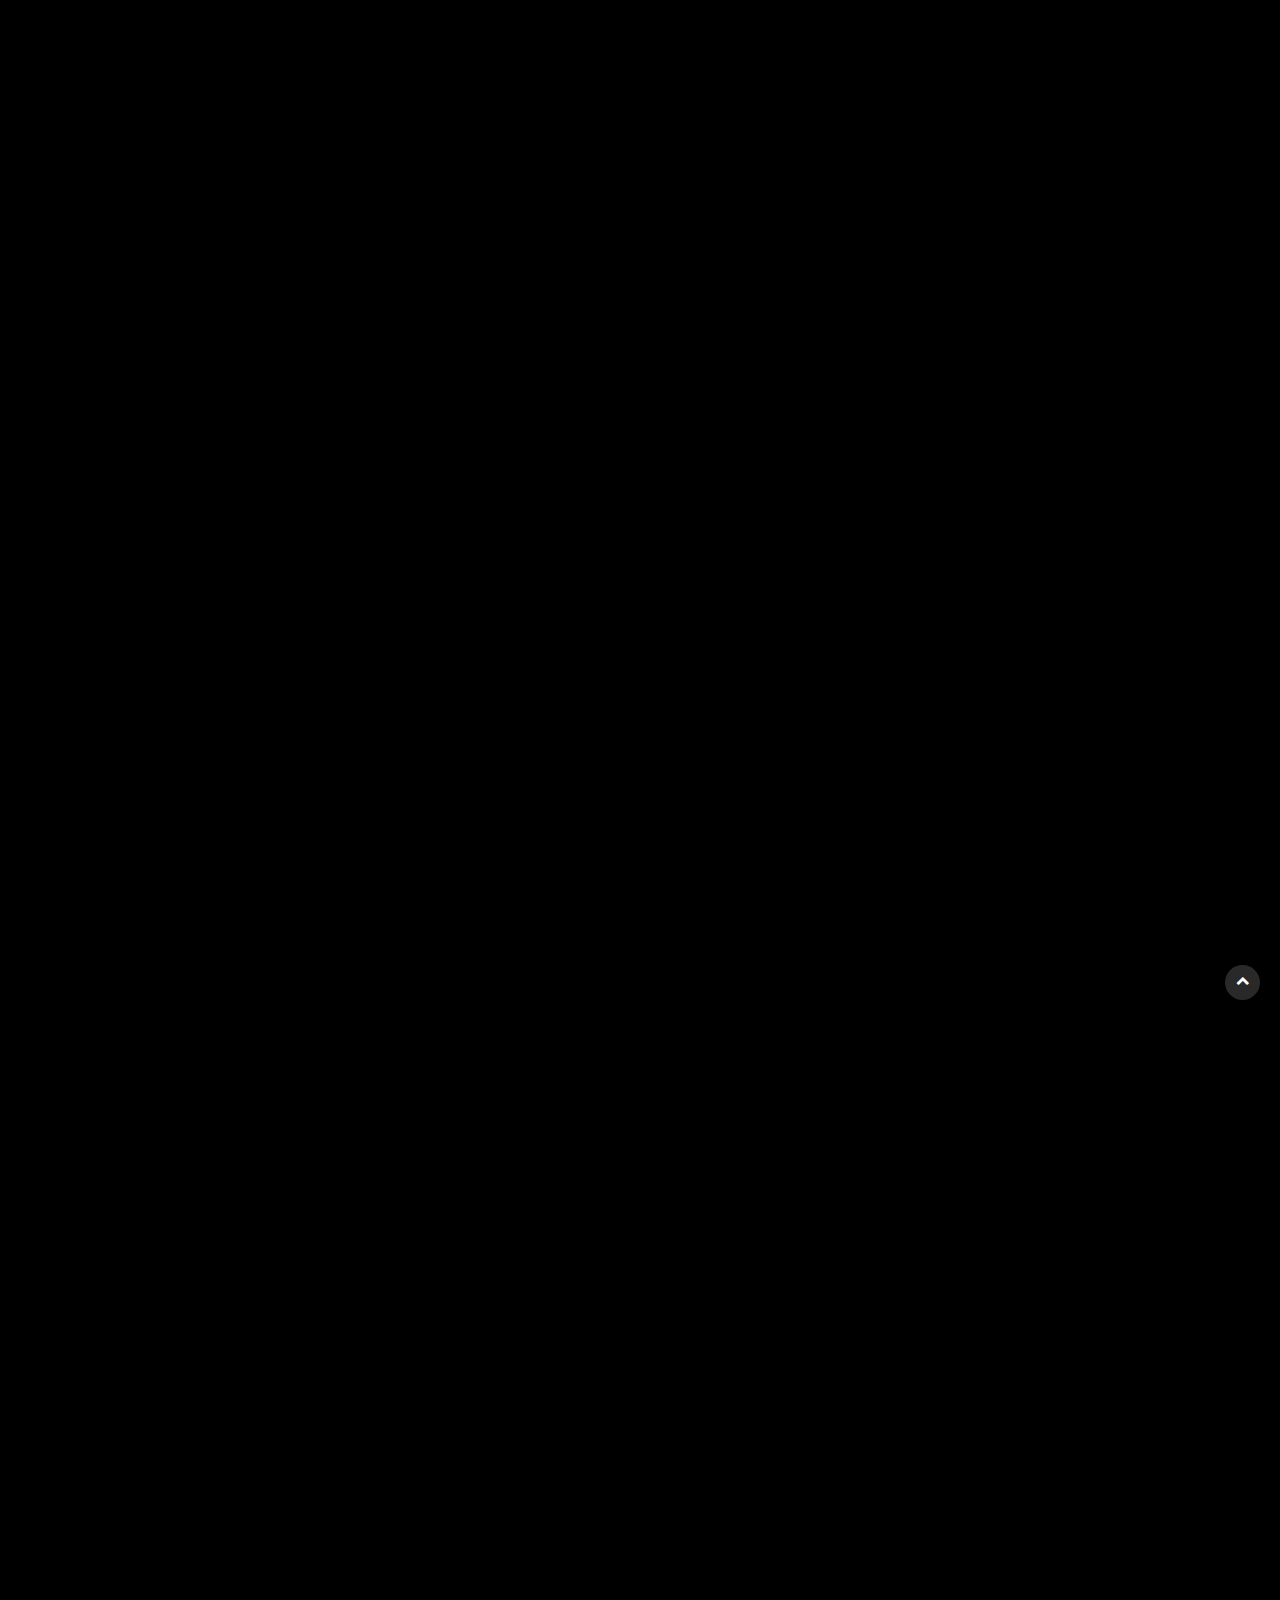
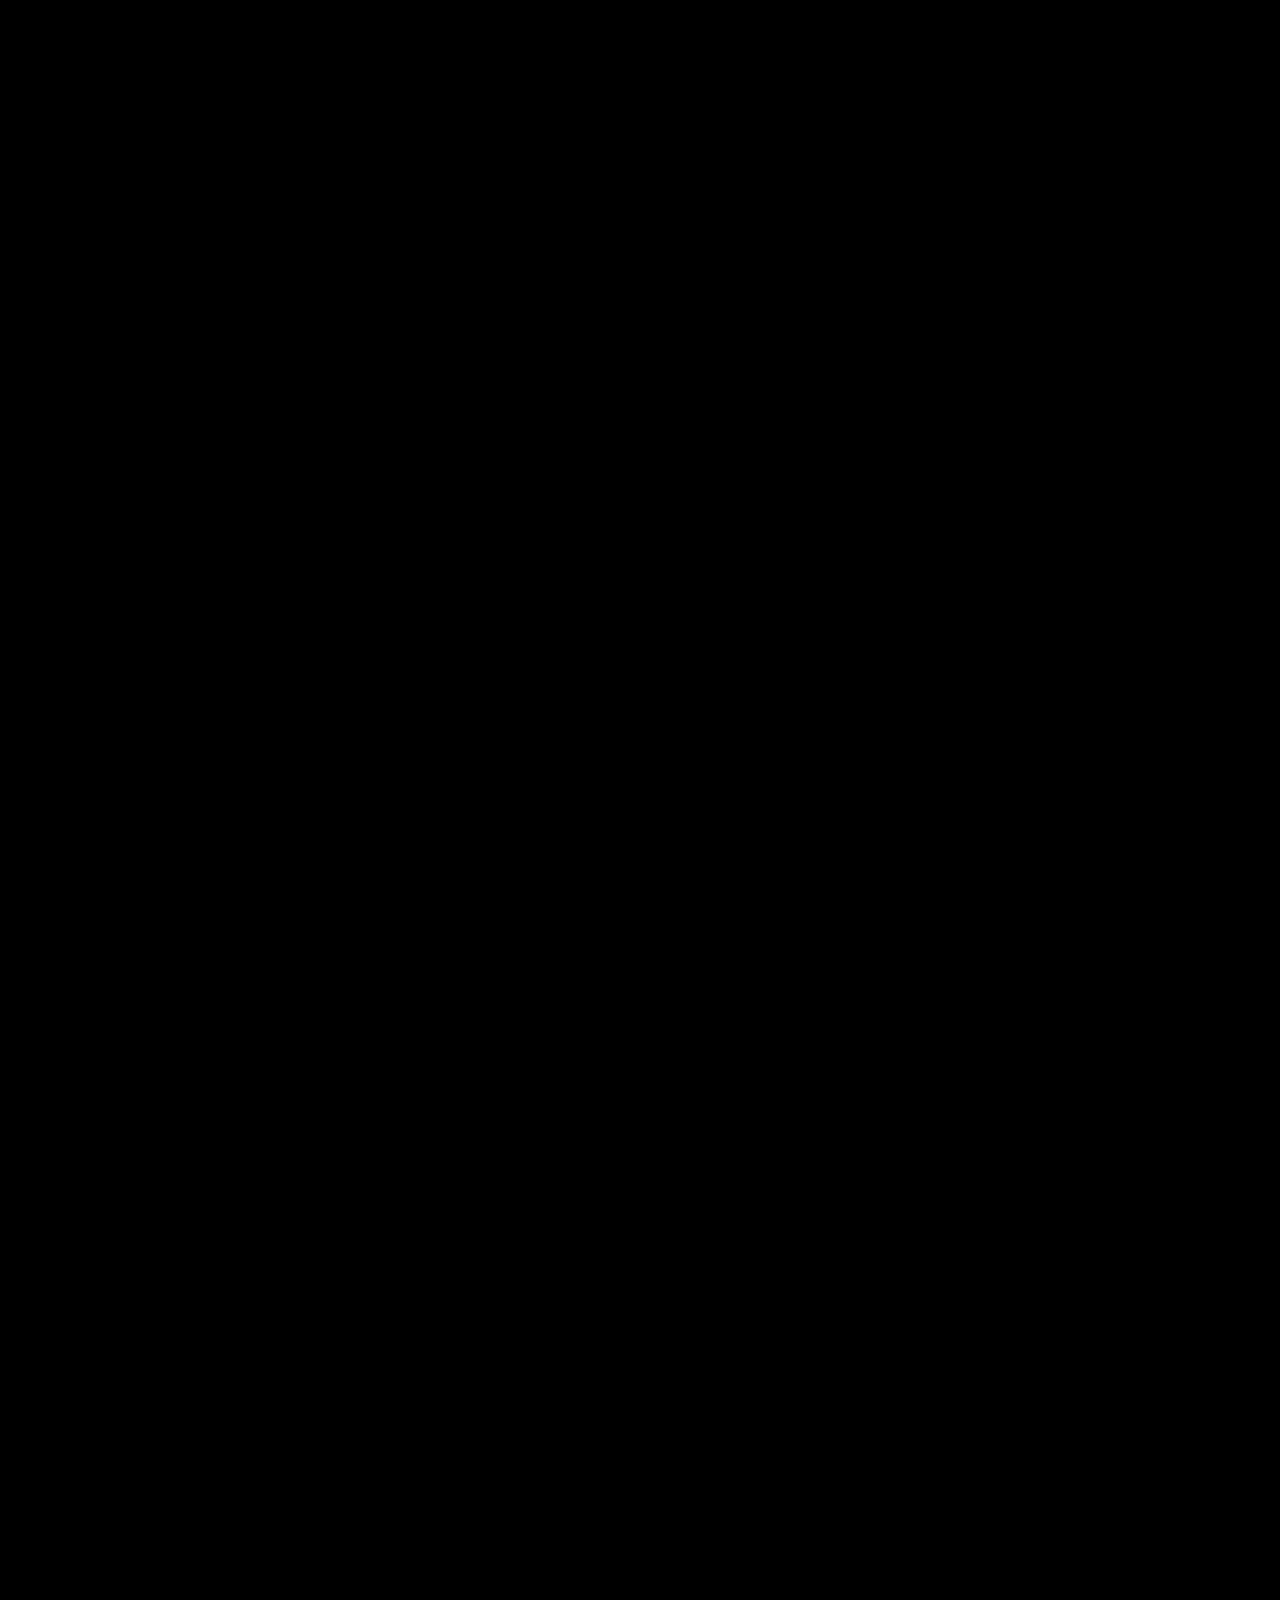
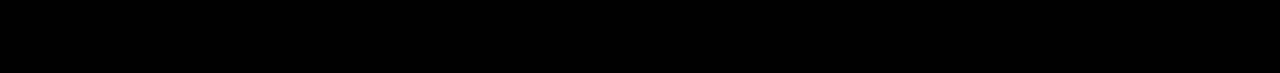
<file: services-concept.html>
<!DOCTYPE html>
<html lang="en">
    <head>
    <meta charset="UTF-8">
    <title>Cohous Furniture & Decor</title>
    <meta content="" name="description">
    <meta content="" name="author">
    <meta content="" name="keywords">
    <meta content="width=device-width, initial-scale=1, maximum-scale=1" name="viewport">
    <!-- plugin css -->
    <link href="css/bootstrap.min.css" rel="stylesheet">
    <!-- animsition -->
    <link href="css/animsition.min.css" rel="stylesheet">
    <!-- lightgallery -->
    <link href="css/css/lightgallery.css" rel="stylesheet">
    <!-- font themify CSS -->
    <link href="css/themify-icons.css" rel="stylesheet" >
    <!-- font awesome CSS -->
    <link href="font-awesome/css/font-awesome.css" rel="stylesheet">
    <!-- revolution slider css -->
    <link rel="stylesheet" type="text/css" href="rs-plugin/css/settings.css" media="screen" />
    <link rel="stylesheet" href="css/rev-settings.css" type="text/css">
    <!-- owl -->
    <link href="css/owl.carousel.css" rel="stylesheet">
    <link href="css/owl.theme.css" rel="stylesheet">
    <!-- main css -->
    <link href="css/animated-on3step.css" rel="stylesheet">
    <link href="css/style.css" rel="stylesheet">
    <link href="css/queriesstyle.css" media="all" rel="stylesheet">
    </head>

    <body class="bg-init">

    <!-- preloader -->
    <div id="preloader">
    <div class="loader">
        <div class="spinner"></div>
    </div>
    </div>
    <!-- preloader -->

    <!-- container-wrapper -->
    <div class="content-wrapper animsition-overlay">
    <!-- bgblock -->
    <div id="bgblock"></div>
      
    <header class="init"><!-- header -->
      <!-- nav -->
      <div class="navbar-default-white navbar-fixed-top">
        <div class="container-fluid"><!-- container -->
            <!-- row -->  
            <div class="row p-3-vh">
                <!-- logo --> 
                <a class="logo centered"  href="index.html">
                <img class="h-100 init" alt="logo" src="img/logo.png">
                <img class="h-100 show" alt="logo" src="img/logo.png">
                </a> 
                <!-- logo end -->

                <!-- mainmenu start -->
                <div class="white menu-init" id="main-menu">
                <nav id="menu-center">
                  <ul>
                    <li> 
                     <a href="index.html">Home
                      <span class="span-drop"></span>
                     </a>
                     <ul>
                      <li><a href="index1.html">Index-1</a></li>
                      <li><a href="index2.html">Index-2</a></li>
                      <li><a href="index3.html">Index-3</a></li>
                      <li><a href="index4.html">Index-4</a></li>
                      <li><a href="index5.html">Index-5</a></li>
                     </ul>
                    </li>
                    <li>
                     <a href="#">Pages
                      <span class="span-drop"></span>
                     </a>
                     <ul>
                      <li><a href="about.html">About</a></li>
                      <li><a href="about-us.html">About-us</a></li>
                      <li><a href="team-detail.html">Team Detail</a></li>
                      <li><a href="terms.html">Terms & Privacy</a></li>
                     </ul>
                    </li>
                    <li>
                     <a class="actived" href="#">Services
                      <span class="span-drop"></span>
                     </a>
                     <ul>
                      <li><a href="services-design.html">Design Planing</a></li>
                      <li><a href="services-exterior.html">Exterior Design</a></li>
                      <li><a href="services-custom.html">Custom Solution</a></li>
                      <li><a href="services-interior.html">Interior & Decor</a></li>
                      <li><a href="services-concept.html">Design Concept</a></li>
                     </ul>
                    </li>
                    <li>
                     <a href="#">Portofolio
                      <span class="span-drop"></span>
                     </a>
                     <ul>
                      <li><a href="portofolio.html">Portofolio</a></li>
                      <li><a href="portofolio-3.html">Portofolio-3</a></li>
                      <li><a href="portofolio-4.html">Portofolio-4</a></li>
                     </ul>
                    </li>
                    <li>
                     <a href="#">Blog
                      <span class="span-drop"></span>
                     </a>
                     <ul>
                      <li><a href="blog.html">Blog</a></li>
                      <li><a href="single-blog.html">Blog-single</a></li>
                     </ul>
                    </li>
                    <li>
                      <a class="last" href="contact.html">Contact</a>
                    </li>
                  </ul>
                </nav>
                </div><!-- mainmenu end -->

                <div class="menu-right centered">
                  <ul class="iconright">
                    <li>
                        <a class="c-bags" href="#">
                        <span class="ti-bag"></span>
                        <span class="tot">1</span>
                        </a>
                        <ul class="shop" id="shopbags">
                          <li>
                            <a href="#">
                              <div class="img">
                                <img alt="cart" src="img/cart/1.jpg">
                              </div>
                              <div class="title">
                                Orange Leather Sofa   <span>1x</span>
                              </div>
                              <div class="price">
                                <span>$</span>390
                              </div>
                            </a>
                            <a href="#" class="xcancel">x</a>
                          </li>
                          <li>
                            <a href="#">
                              <div class="img">
                                <img alt="cart" src="img/cart/2.jpg">
                              </div>
                              <div class="title">
                                Wood Lamp Room  <span>1x</span>
                              </div>
                              <div class="price">
                                <span>$</span>210
                              </div>
                            </a>
                            <a href="#" class="xcancel">x</a>
                          </li>
                          <li class="price">
                            Total <span>$600</span>
                          </li>
                          <li class="total">
                            <a href="#" class="viewcart">
                              VIEW CART
                            </a>
                            <a href="#" class="viewcart white">
                              CHECKOUT
                            </a>
                          </li>
                        </ul>
                    </li>
                    <li>
                      <a class="c-search" href="#"><span class="ti-search"></span></a>
                      <ul class="shop search" id="s-search">
                        <li>
                          <form role="search" method="get" class="search-form form" action="#">
                            <label>
                                <input type="search" class="search-field" placeholder="Search..." value="" name="s" title="" />
                            </label>
                              <input type="submit" class="search-submit button" value="GO" />
                          </form>
                        </li>
                      </ul>
                    </li>
                    <li>
                      <div id="showside" class="d-none-mobile"><span class="ti-menu"></span></div>
                      <div id="showmobile"><span class="ti-menu"></span></div>
                    </li>
                  </ul>
                </div>

            </div>
            <!-- row end-->
        </div><!-- container end -->
      </div>
      <!-- nav -->
    </header><!-- header end -->

<!-- breadcumb -->
<section class="breadcumb" aria-label="breadcumb" style="background-image: url('img/breadcumb-blog.jpg');">
  <div class="container-fluid">
   <div class="row">
    <div class="col-12">
      <div class="main">
        <div class="bread">
          <div class="bread-title">Design Concept</div>
          <div class="bread-subtitle">
            <a href="index.html">Home</a> 
              <span class="spacebread"></span> 
            <span>Services</span>
            <span class="spacebread"></span> 
            <span>Design Concept</span>
          </div>
        </div>
      </div>
    </div>
   </div>
 </div>
</section>
<!-- breadcumb end -->

      <!-- section -->
      <section aria-label="section">
        <div class="container-fluid">
          <div class='row p-3-vh'>
            <!-- left content -->
            <div class="col-md-3">
               <ul class="sercices-btn">
                 <li class="services-list">
                   <a href="services-design.html">DESIGN PLANING</a>
                 </li>
                 <li class="services-list">
                   <a href="services-exterior.html">EXTERIOR DESIGN</a>
                 </li>
                 <li class="services-list">
                   <a href="services-custom.html">CUSTOM SOLUTIONS</a>
                 </li>
                 <li class="services-list">
                   <a href="services-interior.html">INTERIOR & DECOR</a>
                 </li>
                 <li class="services-list">
                   <a class="active" href="services-concept.html">DESIGN CONCEPT</a>
                 </li>
               </ul>
            </div>
            <!-- left content end -->
            
            <!-- right content -->
            <div class="col-md-9">
              <!-- detailcontent -->
              <div class="detailcontent p-0">
                 <div class="subheading">Design Concept</div>
                 <div class="heading">Decorist Design Services</div>
                 <div class="textdetail">A bedroom is more than just a place to lay your head at night, a bedroom is a true sanctuary. Whether your style is minimal and modern or eclectic and bold, your bedroom should be a place that you can retreat to and recharge! We love how design plays an essential part in that role.Your bedroom may be a room in your house that you’ve overlooked until now. It can be put on the back burner, design-wise, as other more “high-traffic” areas, get all the attention. </div>

                 <!-- owl img -->
                 <div class="owl-services owl-carousel owl-theme">
                    <div class='item'>
                      <div class='bg'>
                        <img
                          src="img/services/1.jpg"
                          class="img-fluid"
                          alt="Imageteam"
                        />
                      </div>
                    </div>

                    <div class='item'>
                      <div class='bg'>
                        <img
                          src="img/services/2.jpg"
                          class="img-fluid"
                          alt="Imageteam"
                        />
                      </div>
                    </div>
                    
                  </div>
                  <!-- owl img end -->

                 <div class="textdetail">
                    In design, we bring characteristics of the natural world into built spaces, such as water, greenary, and natiural 
                    light, or elements like wood and stone. Encouraging the use of natural systems and processes in design 
                    allows for exposure to nature, and in turn, these design approaches improve health and wellbeing. there are 
                    a number of possible benefits, including reduced heart rate variability and pulse rates, decreased blood 
                    pressure, and increased activity in our nervous systems, to name a few.

                    Overtime, our connections to the natural world diverged in parallel with technological developments. 
                    Advances in the 19th and 20th centuries fundamentally changed how people interact with nature. 
                </div>
                <div class="textdetail">
                   Dining Rooms are a place to gather, to entertain, to connect over good food and conversation! We think that no matter what style and size your dining room is, it should be a place that welcomes you in, time and time again
                </div>
                <!-- owl img -->
                 <div class="owl-services owl-carousel owl-theme">
                    <div class='item'>
                      <div class='bg'>
                        <img
                          src="img/services/3.jpg"
                          class="img-fluid"
                          alt="Imageteam"
                        />
                      </div>
                    </div>
                    
                  </div>
                  <!-- owl img end -->
               </div>
               <!-- detailcontent end -->
               <div class="detailcontent p-0">
                 <div class="subheading">How It Works</div>
               </div>
               <!-- row -->
               <div class="row">
                <div class="col-md-4">
                 <div class="detailcontent p-0 mt-3">
                    <div class="h3 py-2 mt-2">1. Show Your Room</div>
                    <div class="textdetail mb-0">Getting started is easy! Use our iOS app to quickly scan your room or upload photos to our site. </div>
                  </div>
                </div>
                <div class="col-md-4">
                 <div class="detailcontent p-0 mt-3">
                    <div class="h3 py-2 mt-2">2. Get to Know You</div>
                    <div class="textdetail mb-0">Interior design is personal so we want to get to know you, your space, and who lives there. </div>
                  </div>
                </div>
                <div class="col-md-4">
                 <div class="detailcontent p-0 mt-3">
                    <div class="h3 py-2 mt-2">3. Get Your Design </div>
                    <div class="textdetail mb-0">Let the fun begin! Our designer will send you an interactive, 3D version of your exact room.</div>
                  </div>
                </div>

              </div>
              <!-- row end -->
            </div>
            <!-- right content end -->
          </div>
        </div>
       </section>
       <!-- section end -->

<!-- section cta -->
<section class="p-5 bggray" aria-label="cta">
  <div class="container-fluid">
    <div class="row">
      <div class="col-md-7 centered">
        <div class="detail">
          <h3>Get Incredible Decor and Interior Design Now!</h3>
          <p class="m-0">Let us do what best – to get know you and your unique style.</p>
        </div>
      </div>
      <div class="col-md-5 centered">
        <div class="btn-content my-4">
          <span class="shine"></span>
          <a href="#">Read More</a>
        </div>
      </div>
    </div>
  </div>
</section>
<!-- section cta end -->
     


<!-- footer -->
<footer>
  <div class="container-fluid">

    <div class="row p-3-vh">
      <div class="col-md-3">
        <div class="logo">
          <img alt="logo" src="img/logo.png">
        </div>
        <div class="description">
          We provides a full range of interior 
design architectural design 
natural materials.
        </div>
        <div class="s-social">
          <a href="#"><span class="ti-twitter"></span></a>
          <a href="#"><span class="ti-facebook"></span></a>
          <a href="#"><span class="ti-linkedin"></span></a>
          <a href="#"><span class="ti-instagram"></span></a>
        </div>
      </div>
      <div class="col-md-3">
        <div class="heading">
          Contacts
        </div>
        <div class="s-address">
          <div class="detail">
            <span class="ti-location-pin"></span> 92490 North, New York City 
          </div>
          <div class="detail">
            <span class="ti-email"></span> <a href="mailto:hellocohous@cohous.com">hellocohous@cohous.com</a>
          </div>
          <div class="detail">
            <span class="ti-mobile"></span> +2-789-123-654 
          </div>
        </div>
      </div>
      <div class="col-md-3">
        <div class="heading">
          Latest Project
        </div>
        <div class="s-address">
          <div class="detail">
            <a href="#">Emerald Appartment</a>
          </div>
          <div class="detail">
            <a href="#">Private House in Spanyol</a>
          </div>
          <div class="detail">
            <a href="#">Caffee & Resto in Paris</a>
          </div>
        </div>
      </div>
      <div class="col-md-3">
        <div class="heading">
          Subscribe
        </div>
        <form id="subsribe">
          <input id="useremail" type="email" placeholder="Your E-Mail" required>
          <input id="submit" type="submit" value="SUBMIT">
        </form>
        <div class="description">
          Follow our newsletter to stay updated about agency.
        </div>
      </div>
    </div>

    <div class="row p-3-vh">
      <div class="col-12">
        <div class="subfooter">
          <div class="copyright">
            Copyright©2021 Cohous All Rights Reserved.
          </div>
          <a class="terms" href="#">
            Terms of use | Privacy Environmental Policy.
          </a>
        </div>
      </div>
    </div>

 </div>
</footer>
<!-- footer end -->

</div>
<!-- container-wrapper end -->

    <!-- sidegalery-->
    <div id="bgsidegalery"></div>
    <div id="sidegalery" class="init">
      <div class="sidebar">
        <div id="closesidegalery" class="cl-sidebar init">
          <div>
            <span class="ti-close"></span>
          </div>
        </div>

        <h3>Our Gallery</h3>
        <div class="s-galery">
          <div id="w-gallery-container" class="w-gallery-container">
            <a class="w-gallery" href="img/gallery/1.jpg">
                <img src="img/gallery/1.jpg" alt="" class="w-gallery-image">
                </a>

            <a class="w-gallery" href="img/gallery/2.jpg">
                <img src="img/gallery/2.jpg" alt="" class="w-gallery-image">
                </a>

            <a class="w-gallery" href="img/gallery/3.jpg">
                <img src="img/gallery/3.jpg" alt="" class="w-gallery-image">
                </a>

            <a class="w-gallery" href="img/gallery/4.jpg">
                <img src="img/gallery/4.jpg" alt="" class="w-gallery-image">
                </a>

            <a class="w-gallery" href="img/gallery/5.jpg">
                <img src="img/gallery/5.jpg" alt="" class="w-gallery-image">
                </a>

            <a class="w-gallery" href="img/gallery/6.jpg">
                <img src="img/gallery/6.jpg" alt="" class="w-gallery-image">
                </a>

            <a class="w-gallery" href="img/gallery/7.jpg">
                <img src="img/gallery/7.jpg" alt="" class="w-gallery-image">
                </a>

            <a class="w-gallery" href="img/gallery/8.jpg">
                <img src="img/gallery/8.jpg" alt="" class="w-gallery-image">
                </a>

            <a class="w-gallery" href="img/gallery/9.jpg">
                <img src="img/gallery/9.jpg" alt="" class="w-gallery-image">
                </a>
          </div>
        </div>
        <h3>Contact Info</h3>
        <div class="s-address">
          <div class="detail">
            <span class="ti-location-pin"></span> 92490 North, New York City 
          </div>
          <div class="detail">
            <span class="ti-email"></span> <a href="mailto:hellocohous@cohous.com">hellocohous@cohous.com</a>
          </div>
          <div class="detail">
            <span class="ti-mobile"></span> +2-789-123-654 
          </div>
        </div>
        <div class="s-social">
          <a href="#"><span class="ti-twitter"></span></a>
          <a href="#"><span class="ti-facebook"></span></a>
          <a href="#"><span class="ti-linkedin"></span></a>
          <a href="#"><span class="ti-instagram"></span></a>
        </div>

      </div>
    </div>
    <!-- sidegalery end -->

    <!-- ScrolltoTop -->
    <div id="totop" class="init">
      <i class="fa fa-chevron-up"></i>
    </div>  

  <!-- plugin js -->
  <script  src="js/pluginson3step.js"></script>
  <script src='js/bootstrap.min.js'></script>
  <!-- slider revolution  -->
  <script src="rs-plugin/js/jquery.themepunch.tools.min.js"></script>
  <script src="rs-plugin/js/jquery.themepunch.revolution.min.js"></script>
  <!-- velocity  -->
  <script  src="js/velocity.min.js"></script>
  <!-- velocity  -->
  <script  src="js/lightgallery.js"></script>
  <!-- main js -->
  <script  src="js/sticky.js"></script>
  <script src="js/on3step.js"></script>
  <script src="js/plugin-form.js"></script>
  </body>
</html>
</file>
<file: css/css/lightgallery.css>
/*! lightgallery - v1.3.9 - 2017-02-05
* http://sachinchoolur.github.io/lightGallery/
* Copyright (c) 2017 Sachin N; Licensed GPLv3 */
@font-face {
  font-family: 'lg';
  src: url("../fonts/lg.eot?n1z373");
  src: url("../fonts/lg.eot?#iefixn1z373") format("embedded-opentype"), url("../fonts/lg.woff?n1z373") format("woff"), url("../fonts/lg.ttf?n1z373") format("truetype"), url("../fonts/lg.svg?n1z373#lg") format("svg");
  font-weight: normal;
  font-style: normal;
}
.lg-icon {
  font-family: 'lg';
  speak: none;
  font-style: normal;
  font-weight: normal;
  font-variant: normal;
  text-transform: none;
  line-height: 1;
  /* Better Font Rendering =========== */
  -webkit-font-smoothing: antialiased;
  -moz-osx-font-smoothing: grayscale;
}

.lg-actions .lg-next, .lg-actions .lg-prev {
  background-color: rgba(0, 0, 0, 0.45);
  border-radius: 2px;
  color: #999;
  cursor: pointer;
  display: block;
  font-size: 22px;
  margin-top: -10px;
  padding: 8px 10px 9px;
  position: absolute;
  top: 50%;
  z-index: 1080;
}
.lg-actions .lg-next.disabled, .lg-actions .lg-prev.disabled {
  pointer-events: none;
  opacity: 0.5;
}
.lg-actions .lg-next:hover, .lg-actions .lg-prev:hover {
  color: #FFF;
}
.lg-actions .lg-next {
  right: 20px;
}
.lg-actions .lg-next:before {
  content: "\e095";
}
.lg-actions .lg-prev {
  left: 20px;
}
.lg-actions .lg-prev:after {
  content: "\e094";
}

@-webkit-keyframes lg-right-end {
  0% {
    left: 0;
  }
  50% {
    left: -30px;
  }
  100% {
    left: 0;
  }
}
@-moz-keyframes lg-right-end {
  0% {
    left: 0;
  }
  50% {
    left: -30px;
  }
  100% {
    left: 0;
  }
}
@-ms-keyframes lg-right-end {
  0% {
    left: 0;
  }
  50% {
    left: -30px;
  }
  100% {
    left: 0;
  }
}
@keyframes lg-right-end {
  0% {
    left: 0;
  }
  50% {
    left: -30px;
  }
  100% {
    left: 0;
  }
}
@-webkit-keyframes lg-left-end {
  0% {
    left: 0;
  }
  50% {
    left: 30px;
  }
  100% {
    left: 0;
  }
}
@-moz-keyframes lg-left-end {
  0% {
    left: 0;
  }
  50% {
    left: 30px;
  }
  100% {
    left: 0;
  }
}
@-ms-keyframes lg-left-end {
  0% {
    left: 0;
  }
  50% {
    left: 30px;
  }
  100% {
    left: 0;
  }
}
@keyframes lg-left-end {
  0% {
    left: 0;
  }
  50% {
    left: 30px;
  }
  100% {
    left: 0;
  }
}
.lg-outer.lg-right-end .lg-object {
  -webkit-animation: lg-right-end 0.3s;
  -o-animation: lg-right-end 0.3s;
  animation: lg-right-end 0.3s;
  position: relative;
}
.lg-outer.lg-left-end .lg-object {
  -webkit-animation: lg-left-end 0.3s;
  -o-animation: lg-left-end 0.3s;
  animation: lg-left-end 0.3s;
  position: relative;
}

.lg-toolbar {
  z-index: 1082;
  left: 0;
  position: absolute;
  top: 0;
  width: 100%;
  background-color: rgba(0, 0, 0, 0.45);
}
.lg-toolbar .lg-icon {
  color: #999;
  cursor: pointer;
  float: right;
  font-size: 24px;
  height: 47px;
  line-height: 27px;
  padding: 10px 0;
  text-align: center;
  width: 50px;
  text-decoration: none !important;
  outline: medium none;
  -webkit-transition: color 0.2s linear;
  -o-transition: color 0.2s linear;
  transition: color 0.2s linear;
}
.lg-toolbar .lg-icon:hover {
  color: #FFF;
}
.lg-toolbar .lg-close:after {
  content: "\e070";
}
.lg-toolbar .lg-download:after {
  content: "\e0f2";
}

.lg-sub-html {
  background-color: rgba(0, 0, 0, 0.45);
  bottom: 0;
  color: #EEE;
  font-size: 16px;
  left: 0;
  padding: 10px 40px;
  position: fixed;
  right: 0;
  text-align: center;
  z-index: 1080;
}
.lg-sub-html h4 {
  margin: 0;
  font-size: 13px;
  font-weight: bold;
}
.lg-sub-html p {
  font-size: 12px;
  margin: 5px 0 0;
}

#lg-counter {
  color: #999;
  display: inline-block;
  font-size: 16px;
  padding-left: 20px;
  padding-top: 12px;
  vertical-align: middle;
}

.lg-toolbar, .lg-prev, .lg-next {
  opacity: 1;
  -webkit-transition: -webkit-transform 0.35s cubic-bezier(0, 0, 0.25, 1) 0s, opacity 0.35s cubic-bezier(0, 0, 0.25, 1) 0s, color 0.2s linear;
  -moz-transition: -moz-transform 0.35s cubic-bezier(0, 0, 0.25, 1) 0s, opacity 0.35s cubic-bezier(0, 0, 0.25, 1) 0s, color 0.2s linear;
  -o-transition: -o-transform 0.35s cubic-bezier(0, 0, 0.25, 1) 0s, opacity 0.35s cubic-bezier(0, 0, 0.25, 1) 0s, color 0.2s linear;
  transition: transform 0.35s cubic-bezier(0, 0, 0.25, 1) 0s, opacity 0.35s cubic-bezier(0, 0, 0.25, 1) 0s, color 0.2s linear;
}

.lg-hide-items .lg-prev {
  opacity: 0;
  -webkit-transform: translate3d(-10px, 0, 0);
  transform: translate3d(-10px, 0, 0);
}
.lg-hide-items .lg-next {
  opacity: 0;
  -webkit-transform: translate3d(10px, 0, 0);
  transform: translate3d(10px, 0, 0);
}
.lg-hide-items .lg-toolbar {
  opacity: 0;
  -webkit-transform: translate3d(0, -10px, 0);
  transform: translate3d(0, -10px, 0);
}

body:not(.lg-from-hash) .lg-outer.lg-start-zoom .lg-object {
  -webkit-transform: scale3d(0.5, 0.5, 0.5);
  transform: scale3d(0.5, 0.5, 0.5);
  opacity: 0;
  -webkit-transition: -webkit-transform 250ms cubic-bezier(0, 0, 0.25, 1) 0s, opacity 250ms cubic-bezier(0, 0, 0.25, 1) !important;
  -moz-transition: -moz-transform 250ms cubic-bezier(0, 0, 0.25, 1) 0s, opacity 250ms cubic-bezier(0, 0, 0.25, 1) !important;
  -o-transition: -o-transform 250ms cubic-bezier(0, 0, 0.25, 1) 0s, opacity 250ms cubic-bezier(0, 0, 0.25, 1) !important;
  transition: transform 250ms cubic-bezier(0, 0, 0.25, 1) 0s, opacity 250ms cubic-bezier(0, 0, 0.25, 1) !important;
  -webkit-transform-origin: 50% 50%;
  -moz-transform-origin: 50% 50%;
  -ms-transform-origin: 50% 50%;
  transform-origin: 50% 50%;
}
body:not(.lg-from-hash) .lg-outer.lg-start-zoom .lg-item.lg-complete .lg-object {
  -webkit-transform: scale3d(1, 1, 1);
  transform: scale3d(1, 1, 1);
  opacity: 1;
}

.lg-outer .lg-thumb-outer {
  background-color: #0D0A0A;
  bottom: 0;
  position: absolute;
  width: 100%;
  z-index: 1080;
  max-height: 350px;
  -webkit-transform: translate3d(0, 100%, 0);
  transform: translate3d(0, 100%, 0);
  -webkit-transition: -webkit-transform 0.25s cubic-bezier(0, 0, 0.25, 1) 0s;
  -moz-transition: -moz-transform 0.25s cubic-bezier(0, 0, 0.25, 1) 0s;
  -o-transition: -o-transform 0.25s cubic-bezier(0, 0, 0.25, 1) 0s;
  transition: transform 0.25s cubic-bezier(0, 0, 0.25, 1) 0s;
}
.lg-outer .lg-thumb-outer.lg-grab .lg-thumb-item {
  cursor: -webkit-grab;
  cursor: -moz-grab;
  cursor: -o-grab;
  cursor: -ms-grab;
  cursor: grab;
}
.lg-outer .lg-thumb-outer.lg-grabbing .lg-thumb-item {
  cursor: move;
  cursor: -webkit-grabbing;
  cursor: -moz-grabbing;
  cursor: -o-grabbing;
  cursor: -ms-grabbing;
  cursor: grabbing;
}
.lg-outer .lg-thumb-outer.lg-dragging .lg-thumb {
  -webkit-transition-duration: 0s !important;
  transition-duration: 0s !important;
}
.lg-outer.lg-thumb-open .lg-thumb-outer {
  -webkit-transform: translate3d(0, 0%, 0);
  transform: translate3d(0, 0%, 0);
}
.lg-outer .lg-thumb {
  padding: 10px 0;
  height: 100%;
  margin-bottom: -5px;
}
.lg-outer .lg-thumb-item {
  border-radius: 5px;
  cursor: pointer;
  float: left;
  overflow: hidden;
  height: 100%;
  border: 2px solid #FFF;
  border-radius: 4px;
  margin-bottom: 5px;
}
@media (min-width: 1025px) {
  .lg-outer .lg-thumb-item {
    -webkit-transition: border-color 0.25s ease;
    -o-transition: border-color 0.25s ease;
    transition: border-color 0.25s ease;
  }
}
.lg-outer .lg-thumb-item.active, .lg-outer .lg-thumb-item:hover {
  border-color: #a90707;
}
.lg-outer .lg-thumb-item img {
  width: 100%;
  height: 100%;
  object-fit: cover;
}
.lg-outer.lg-has-thumb .lg-item {
  padding-bottom: 120px;
}
.lg-outer.lg-can-toggle .lg-item {
  padding-bottom: 0;
}
.lg-outer.lg-pull-caption-up .lg-sub-html {
  -webkit-transition: bottom 0.25s ease;
  -o-transition: bottom 0.25s ease;
  transition: bottom 0.25s ease;
}
.lg-outer.lg-pull-caption-up.lg-thumb-open .lg-sub-html {
  bottom: 100px;
}
.lg-outer .lg-toogle-thumb {
  background-color: #0D0A0A;
  border-radius: 2px 2px 0 0;
  color: #999;
  cursor: pointer;
  font-size: 24px;
  height: 39px;
  line-height: 27px;
  padding: 5px 0;
  position: absolute;
  right: 20px;
  text-align: center;
  top: -39px;
  width: 50px;
}
.lg-outer .lg-toogle-thumb:after {
  content: "\e1ff";
}
.lg-outer .lg-toogle-thumb:hover {
  color: #FFF;
}

.lg-outer .lg-video-cont {
  display: inline-block;
  vertical-align: middle;
  max-width: 1140px;
  max-height: 100%;
  width: 100%;
  padding: 0 5px;
}
.lg-outer .lg-video {
  width: 100%;
  height: 0;
  padding-bottom: 56.25%;
  overflow: hidden;
  position: relative;
}
.lg-outer .lg-video .lg-object {
  display: inline-block;
  position: absolute;
  top: 0;
  left: 0;
  width: 100% !important;
  height: 100% !important;
}
.lg-outer .lg-video .lg-video-play {
  width: 84px;
  height: 59px;
  position: absolute;
  left: 50%;
  top: 50%;
  margin-left: -42px;
  margin-top: -30px;
  z-index: 1080;
  cursor: pointer;
}
.lg-outer .lg-has-vimeo .lg-video-play {
  background: url("../img/vimeo-play.png") no-repeat scroll 0 0 transparent;
}
.lg-outer .lg-has-vimeo:hover .lg-video-play {
  background: url("../img/vimeo-play.png") no-repeat scroll 0 -58px transparent;
}
.lg-outer .lg-has-html5 .lg-video-play {
  background: transparent url("../img/video-play.png") no-repeat scroll 0 0;
  height: 64px;
  margin-left: -32px;
  margin-top: -32px;
  width: 64px;
  opacity: 0.8;
}
.lg-outer .lg-has-html5:hover .lg-video-play {
  opacity: 1;
}
.lg-outer .lg-has-youtube .lg-video-play {
  background: url("../img/youtube-play.png") no-repeat scroll 0 0 transparent;
}
.lg-outer .lg-has-youtube:hover .lg-video-play {
  background: url("../img/youtube-play.png") no-repeat scroll 0 -60px transparent;
}
.lg-outer .lg-video-object {
  width: 100% !important;
  height: 100% !important;
  position: absolute;
  top: 0;
  left: 0;
}
.lg-outer .lg-has-video .lg-video-object {
  visibility: hidden;
}
.lg-outer .lg-has-video.lg-video-playing .lg-object, .lg-outer .lg-has-video.lg-video-playing .lg-video-play {
  display: none;
}
.lg-outer .lg-has-video.lg-video-playing .lg-video-object {
  visibility: visible;
}

.lg-progress-bar {
  background-color: #333;
  height: 5px;
  left: 0;
  position: absolute;
  top: 0;
  width: 100%;
  z-index: 1083;
  opacity: 0;
  -webkit-transition: opacity 0.08s ease 0s;
  -moz-transition: opacity 0.08s ease 0s;
  -o-transition: opacity 0.08s ease 0s;
  transition: opacity 0.08s ease 0s;
}
.lg-progress-bar .lg-progress {
  background-color: #a90707;
  height: 5px;
  width: 0;
}
.lg-progress-bar.lg-start .lg-progress {
  width: 100%;
}
.lg-show-autoplay .lg-progress-bar {
  opacity: 1;
}

.lg-autoplay-button:after {
  content: "\e01d";
}
.lg-show-autoplay .lg-autoplay-button:after {
  content: "\e01a";
}

.lg-outer.lg-css3.lg-zoom-dragging .lg-item.lg-complete.lg-zoomable .lg-img-wrap, .lg-outer.lg-css3.lg-zoom-dragging .lg-item.lg-complete.lg-zoomable .lg-image {
  -webkit-transition-duration: 0s;
  transition-duration: 0s;
}
.lg-outer.lg-use-transition-for-zoom .lg-item.lg-complete.lg-zoomable .lg-img-wrap {
  -webkit-transition: -webkit-transform 0.3s cubic-bezier(0, 0, 0.25, 1) 0s;
  -moz-transition: -moz-transform 0.3s cubic-bezier(0, 0, 0.25, 1) 0s;
  -o-transition: -o-transform 0.3s cubic-bezier(0, 0, 0.25, 1) 0s;
  transition: transform 0.3s cubic-bezier(0, 0, 0.25, 1) 0s;
}
.lg-outer.lg-use-left-for-zoom .lg-item.lg-complete.lg-zoomable .lg-img-wrap {
  -webkit-transition: left 0.3s cubic-bezier(0, 0, 0.25, 1) 0s, top 0.3s cubic-bezier(0, 0, 0.25, 1) 0s;
  -moz-transition: left 0.3s cubic-bezier(0, 0, 0.25, 1) 0s, top 0.3s cubic-bezier(0, 0, 0.25, 1) 0s;
  -o-transition: left 0.3s cubic-bezier(0, 0, 0.25, 1) 0s, top 0.3s cubic-bezier(0, 0, 0.25, 1) 0s;
  transition: left 0.3s cubic-bezier(0, 0, 0.25, 1) 0s, top 0.3s cubic-bezier(0, 0, 0.25, 1) 0s;
}
.lg-outer .lg-item.lg-complete.lg-zoomable .lg-img-wrap {
  -webkit-transform: translate3d(0, 0, 0);
  transform: translate3d(0, 0, 0);
  -webkit-backface-visibility: hidden;
  -moz-backface-visibility: hidden;
  backface-visibility: hidden;
}
.lg-outer .lg-item.lg-complete.lg-zoomable .lg-image {
  -webkit-transform: scale3d(1, 1, 1);
  transform: scale3d(1, 1, 1);
  -webkit-transition: -webkit-transform 0.3s cubic-bezier(0, 0, 0.25, 1) 0s, opacity 0.15s !important;
  -moz-transition: -moz-transform 0.3s cubic-bezier(0, 0, 0.25, 1) 0s, opacity 0.15s !important;
  -o-transition: -o-transform 0.3s cubic-bezier(0, 0, 0.25, 1) 0s, opacity 0.15s !important;
  transition: transform 0.3s cubic-bezier(0, 0, 0.25, 1) 0s, opacity 0.15s !important;
  -webkit-transform-origin: 0 0;
  -moz-transform-origin: 0 0;
  -ms-transform-origin: 0 0;
  transform-origin: 0 0;
  -webkit-backface-visibility: hidden;
  -moz-backface-visibility: hidden;
  backface-visibility: hidden;
}

#lg-zoom-in:after {
  content: "\e311";
}

#lg-actual-size {
  font-size: 20px;
}
#lg-actual-size:after {
  content: "\e033";
}

#lg-zoom-out {
  opacity: 0.5;
  pointer-events: none;
}
#lg-zoom-out:after {
  content: "\e312";
}
.lg-zoomed #lg-zoom-out {
  opacity: 1;
  pointer-events: auto;
}

.lg-outer .lg-pager-outer {
  bottom: 60px;
  left: 0;
  position: absolute;
  right: 0;
  text-align: center;
  z-index: 1080;
  height: 10px;
}
.lg-outer .lg-pager-outer.lg-pager-hover .lg-pager-cont {
  overflow: visible;
}
.lg-outer .lg-pager-cont {
  cursor: pointer;
  display: inline-block;
  overflow: hidden;
  position: relative;
  vertical-align: top;
  margin: 0 5px;
}
.lg-outer .lg-pager-cont:hover .lg-pager-thumb-cont {
  opacity: 1;
  -webkit-transform: translate3d(0, 0, 0);
  transform: translate3d(0, 0, 0);
}
.lg-outer .lg-pager-cont.lg-pager-active .lg-pager {
  box-shadow: 0 0 0 2px white inset;
}
.lg-outer .lg-pager-thumb-cont {
  background-color: #fff;
  color: #FFF;
  bottom: 100%;
  height: 83px;
  left: 0;
  margin-bottom: 20px;
  margin-left: -60px;
  opacity: 0;
  padding: 5px;
  position: absolute;
  width: 120px;
  border-radius: 3px;
  -webkit-transition: opacity 0.15s ease 0s, -webkit-transform 0.15s ease 0s;
  -moz-transition: opacity 0.15s ease 0s, -moz-transform 0.15s ease 0s;
  -o-transition: opacity 0.15s ease 0s, -o-transform 0.15s ease 0s;
  transition: opacity 0.15s ease 0s, transform 0.15s ease 0s;
  -webkit-transform: translate3d(0, 5px, 0);
  transform: translate3d(0, 5px, 0);
}
.lg-outer .lg-pager-thumb-cont img {
  width: 100%;
  height: 100%;
}
.lg-outer .lg-pager {
  background-color: rgba(255, 255, 255, 0.5);
  border-radius: 50%;
  box-shadow: 0 0 0 8px rgba(255, 255, 255, 0.7) inset;
  display: block;
  height: 12px;
  -webkit-transition: box-shadow 0.3s ease 0s;
  -o-transition: box-shadow 0.3s ease 0s;
  transition: box-shadow 0.3s ease 0s;
  width: 12px;
}
.lg-outer .lg-pager:hover, .lg-outer .lg-pager:focus {
  box-shadow: 0 0 0 8px white inset;
}
.lg-outer .lg-caret {
  border-left: 10px solid transparent;
  border-right: 10px solid transparent;
  border-top: 10px dashed;
  bottom: -10px;
  display: inline-block;
  height: 0;
  left: 50%;
  margin-left: -5px;
  position: absolute;
  vertical-align: middle;
  width: 0;
}

.lg-fullscreen:after {
  content: "\e20c";
}
.lg-fullscreen-on .lg-fullscreen:after {
  content: "\e20d";
}

.lg-outer #lg-dropdown-overlay {
  background-color: rgba(0, 0, 0, 0.25);
  bottom: 0;
  cursor: default;
  left: 0;
  position: fixed;
  right: 0;
  top: 0;
  z-index: 1081;
  opacity: 0;
  visibility: hidden;
  -webkit-transition: visibility 0s linear 0.18s, opacity 0.18s linear 0s;
  -o-transition: visibility 0s linear 0.18s, opacity 0.18s linear 0s;
  transition: visibility 0s linear 0.18s, opacity 0.18s linear 0s;
}
.lg-outer.lg-dropdown-active .lg-dropdown, .lg-outer.lg-dropdown-active #lg-dropdown-overlay {
  -webkit-transition-delay: 0s;
  transition-delay: 0s;
  -moz-transform: translate3d(0, 0px, 0);
  -o-transform: translate3d(0, 0px, 0);
  -ms-transform: translate3d(0, 0px, 0);
  -webkit-transform: translate3d(0, 0px, 0);
  transform: translate3d(0, 0px, 0);
  opacity: 1;
  visibility: visible;
}
.lg-outer.lg-dropdown-active #lg-share {
  color: #FFF;
}
.lg-outer .lg-dropdown {
  background-color: #fff;
  border-radius: 2px;
  font-size: 14px;
  list-style-type: none;
  margin: 0;
  padding: 10px 0;
  position: absolute;
  right: 0;
  text-align: left;
  top: 50px;
  opacity: 0;
  visibility: hidden;
  -moz-transform: translate3d(0, 5px, 0);
  -o-transform: translate3d(0, 5px, 0);
  -ms-transform: translate3d(0, 5px, 0);
  -webkit-transform: translate3d(0, 5px, 0);
  transform: translate3d(0, 5px, 0);
  -webkit-transition: -webkit-transform 0.18s linear 0s, visibility 0s linear 0.5s, opacity 0.18s linear 0s;
  -moz-transition: -moz-transform 0.18s linear 0s, visibility 0s linear 0.5s, opacity 0.18s linear 0s;
  -o-transition: -o-transform 0.18s linear 0s, visibility 0s linear 0.5s, opacity 0.18s linear 0s;
  transition: transform 0.18s linear 0s, visibility 0s linear 0.5s, opacity 0.18s linear 0s;
}
.lg-outer .lg-dropdown:after {
  content: "";
  display: block;
  height: 0;
  width: 0;
  position: absolute;
  border: 8px solid transparent;
  border-bottom-color: #FFF;
  right: 16px;
  top: -16px;
}
.lg-outer .lg-dropdown > li:last-child {
  margin-bottom: 0px;
}
.lg-outer .lg-dropdown > li:hover a, .lg-outer .lg-dropdown > li:hover .lg-icon {
  color: #333;
}
.lg-outer .lg-dropdown a {
  color: #333;
  display: block;
  white-space: pre;
  padding: 4px 12px;
  font-family: "Open Sans","Helvetica Neue",Helvetica,Arial,sans-serif;
  font-size: 12px;
}
.lg-outer .lg-dropdown a:hover {
  background-color: rgba(0, 0, 0, 0.07);
}
.lg-outer .lg-dropdown .lg-dropdown-text {
  display: inline-block;
  line-height: 1;
  margin-top: -3px;
  vertical-align: middle;
}
.lg-outer .lg-dropdown .lg-icon {
  color: #333;
  display: inline-block;
  float: none;
  font-size: 20px;
  height: auto;
  line-height: 1;
  margin-right: 8px;
  padding: 0;
  vertical-align: middle;
  width: auto;
}
.lg-outer #lg-share {
  position: relative;
}
.lg-outer #lg-share:after {
  content: "\e80d";
}
.lg-outer #lg-share-facebook .lg-icon {
  color: #3b5998;
}
.lg-outer #lg-share-facebook .lg-icon:after {
  content: "\e901";
}
.lg-outer #lg-share-twitter .lg-icon {
  color: #00aced;
}
.lg-outer #lg-share-twitter .lg-icon:after {
  content: "\e904";
}
.lg-outer #lg-share-googleplus .lg-icon {
  color: #dd4b39;
}
.lg-outer #lg-share-googleplus .lg-icon:after {
  content: "\e902";
}
.lg-outer #lg-share-pinterest .lg-icon {
  color: #cb2027;
}
.lg-outer #lg-share-pinterest .lg-icon:after {
  content: "\e903";
}

.lg-group:after {
  content: "";
  display: table;
  clear: both;
}

.lg-outer {
  width: 100%;
  height: 100%;
  position: fixed;
  top: 0;
  left: 0;
  z-index: 1050;
  opacity: 0;
  -webkit-transition: opacity 0.15s ease 0s;
  -o-transition: opacity 0.15s ease 0s;
  transition: opacity 0.15s ease 0s;
}
.lg-outer * {
  -webkit-box-sizing: border-box;
  -moz-box-sizing: border-box;
  box-sizing: border-box;
}
.lg-outer.lg-visible {
  opacity: 1;
}
.lg-outer.lg-css3 .lg-item.lg-prev-slide, .lg-outer.lg-css3 .lg-item.lg-next-slide, .lg-outer.lg-css3 .lg-item.lg-current {
  -webkit-transition-duration: inherit !important;
  transition-duration: inherit !important;
  -webkit-transition-timing-function: inherit !important;
  transition-timing-function: inherit !important;
}
.lg-outer.lg-css3.lg-dragging .lg-item.lg-prev-slide, .lg-outer.lg-css3.lg-dragging .lg-item.lg-next-slide, .lg-outer.lg-css3.lg-dragging .lg-item.lg-current {
  -webkit-transition-duration: 0s !important;
  transition-duration: 0s !important;
  opacity: 1;
}
.lg-outer.lg-grab img.lg-object {
  cursor: -webkit-grab;
  cursor: -moz-grab;
  cursor: -o-grab;
  cursor: -ms-grab;
  cursor: grab;
}
.lg-outer.lg-grabbing img.lg-object {
  cursor: move;
  cursor: -webkit-grabbing;
  cursor: -moz-grabbing;
  cursor: -o-grabbing;
  cursor: -ms-grabbing;
  cursor: grabbing;
}
.lg-outer .lg {
  height: 100%;
  width: 100%;
  position: relative;
  overflow: hidden;
  margin-left: auto;
  margin-right: auto;
  max-width: 100%;
  max-height: 100%;
}
.lg-outer .lg-inner {
  width: 100%;
  height: 100%;
  position: absolute;
  left: 0;
  top: 0;
  white-space: nowrap;
}
.lg-outer .lg-item {
  background: url("../img/loading.gif") no-repeat scroll center center transparent;
  display: none !important;
}
.lg-outer.lg-css3 .lg-prev-slide, .lg-outer.lg-css3 .lg-current, .lg-outer.lg-css3 .lg-next-slide {
  display: inline-block !important;
}
.lg-outer.lg-css .lg-current {
  display: inline-block !important;
}
.lg-outer .lg-item, .lg-outer .lg-img-wrap {
  display: inline-block;
  text-align: center;
  position: absolute;
  width: 100%;
  height: 100%;
}
.lg-outer .lg-item:before, .lg-outer .lg-img-wrap:before {
  content: "";
  display: inline-block;
  height: 50%;
  width: 1px;
  margin-right: -1px;
}
.lg-outer .lg-img-wrap {
  position: absolute;
  padding: 0 5px;
  left: 0;
  right: 0;
  top: 0;
  bottom: 0;
}
.lg-outer .lg-item.lg-complete {
  background-image: none;
}
.lg-outer .lg-item.lg-current {
  z-index: 1060;
}
.lg-outer .lg-image {
  display: inline-block;
  vertical-align: middle;
  max-width: 100%;
  max-height: 100%;
  width: auto !important;
  height: auto !important;
}
.lg-outer.lg-show-after-load .lg-item .lg-object, .lg-outer.lg-show-after-load .lg-item .lg-video-play {
  opacity: 0;
  -webkit-transition: opacity 0.15s ease 0s;
  -o-transition: opacity 0.15s ease 0s;
  transition: opacity 0.15s ease 0s;
}
.lg-outer.lg-show-after-load .lg-item.lg-complete .lg-object, .lg-outer.lg-show-after-load .lg-item.lg-complete .lg-video-play {
  opacity: 1;
}
.lg-outer .lg-empty-html {
  display: none;
}
.lg-outer.lg-hide-download #lg-download {
  display: none;
}

.lg-backdrop {
  position: fixed;
  top: 0;
  left: 0;
  right: 0;
  bottom: 0;
  z-index: 1040;
  background-color: #000;
  opacity: 0;
  -webkit-transition: opacity 0.15s ease 0s;
  -o-transition: opacity 0.15s ease 0s;
  transition: opacity 0.15s ease 0s;
}
.lg-backdrop.in {
  opacity: 1;
}

.lg-css3.lg-no-trans .lg-prev-slide, .lg-css3.lg-no-trans .lg-next-slide, .lg-css3.lg-no-trans .lg-current {
  -webkit-transition: none 0s ease 0s !important;
  -moz-transition: none 0s ease 0s !important;
  -o-transition: none 0s ease 0s !important;
  transition: none 0s ease 0s !important;
}
.lg-css3.lg-use-css3 .lg-item {
  -webkit-backface-visibility: hidden;
  -moz-backface-visibility: hidden;
  backface-visibility: hidden;
}
.lg-css3.lg-use-left .lg-item {
  -webkit-backface-visibility: hidden;
  -moz-backface-visibility: hidden;
  backface-visibility: hidden;
}
.lg-css3.lg-fade .lg-item {
  opacity: 0;
}
.lg-css3.lg-fade .lg-item.lg-current {
  opacity: 1;
}
.lg-css3.lg-fade .lg-item.lg-prev-slide, .lg-css3.lg-fade .lg-item.lg-next-slide, .lg-css3.lg-fade .lg-item.lg-current {
  -webkit-transition: opacity 0.1s ease 0s;
  -moz-transition: opacity 0.1s ease 0s;
  -o-transition: opacity 0.1s ease 0s;
  transition: opacity 0.1s ease 0s;
}
.lg-css3.lg-slide.lg-use-css3 .lg-item {
  opacity: 0;
}
.lg-css3.lg-slide.lg-use-css3 .lg-item.lg-prev-slide {
  -webkit-transform: translate3d(-100%, 0, 0);
  transform: translate3d(-100%, 0, 0);
}
.lg-css3.lg-slide.lg-use-css3 .lg-item.lg-next-slide {
  -webkit-transform: translate3d(100%, 0, 0);
  transform: translate3d(100%, 0, 0);
}
.lg-css3.lg-slide.lg-use-css3 .lg-item.lg-current {
  -webkit-transform: translate3d(0, 0, 0);
  transform: translate3d(0, 0, 0);
  opacity: 1;
}
.lg-css3.lg-slide.lg-use-css3 .lg-item.lg-prev-slide, .lg-css3.lg-slide.lg-use-css3 .lg-item.lg-next-slide, .lg-css3.lg-slide.lg-use-css3 .lg-item.lg-current {
  -webkit-transition: -webkit-transform 1s cubic-bezier(0, 0, 0.25, 1) 0s, opacity 0.1s ease 0s;
  -moz-transition: -moz-transform 1s cubic-bezier(0, 0, 0.25, 1) 0s, opacity 0.1s ease 0s;
  -o-transition: -o-transform 1s cubic-bezier(0, 0, 0.25, 1) 0s, opacity 0.1s ease 0s;
  transition: transform 1s cubic-bezier(0, 0, 0.25, 1) 0s, opacity 0.1s ease 0s;
}
.lg-css3.lg-slide.lg-use-left .lg-item {
  opacity: 0;
  position: absolute;
  left: 0;
}
.lg-css3.lg-slide.lg-use-left .lg-item.lg-prev-slide {
  left: -100%;
}
.lg-css3.lg-slide.lg-use-left .lg-item.lg-next-slide {
  left: 100%;
}
.lg-css3.lg-slide.lg-use-left .lg-item.lg-current {
  left: 0;
  opacity: 1;
}
.lg-css3.lg-slide.lg-use-left .lg-item.lg-prev-slide, .lg-css3.lg-slide.lg-use-left .lg-item.lg-next-slide, .lg-css3.lg-slide.lg-use-left .lg-item.lg-current {
  -webkit-transition: left 1s cubic-bezier(0, 0, 0.25, 1) 0s, opacity 0.1s ease 0s;
  -moz-transition: left 1s cubic-bezier(0, 0, 0.25, 1) 0s, opacity 0.1s ease 0s;
  -o-transition: left 1s cubic-bezier(0, 0, 0.25, 1) 0s, opacity 0.1s ease 0s;
  transition: left 1s cubic-bezier(0, 0, 0.25, 1) 0s, opacity 0.1s ease 0s;
}
</file>
<file: css/themify-icons.css>
@font-face {
	font-family: 'themify';
	src:url('fonts/themify.eot?-fvbane');
	src:url('fonts/themify.eot?#iefix-fvbane') format('embedded-opentype'),
		url('fonts/themify.woff?-fvbane') format('woff'),
		url('fonts/themify.ttf?-fvbane') format('truetype'),
		url('fonts/themify.svg?-fvbane#themify') format('svg');
	font-weight: normal;
	font-style: normal;
}

[class^="ti-"], [class*=" ti-"] {
	font-family: 'themify';
	speak: none;
	font-style: normal;
	font-weight: normal;
	font-variant: normal;
	text-transform: none;
	line-height: 1;

	/* Better Font Rendering =========== */
	-webkit-font-smoothing: antialiased;
	-moz-osx-font-smoothing: grayscale;
}

.ti-wand:before {
	content: "\e600";
}
.ti-volume:before {
	content: "\e601";
}
.ti-user:before {
	content: "\e602";
}
.ti-unlock:before {
	content: "\e603";
}
.ti-unlink:before {
	content: "\e604";
}
.ti-trash:before {
	content: "\e605";
}
.ti-thought:before {
	content: "\e606";
}
.ti-target:before {
	content: "\e607";
}
.ti-tag:before {
	content: "\e608";
}
.ti-tablet:before {
	content: "\e609";
}
.ti-star:before {
	content: "\e60a";
}
.ti-spray:before {
	content: "\e60b";
}
.ti-signal:before {
	content: "\e60c";
}
.ti-shopping-cart:before {
	content: "\e60d";
}
.ti-shopping-cart-full:before {
	content: "\e60e";
}
.ti-settings:before {
	content: "\e60f";
}
.ti-search:before {
	content: "\e610";
}
.ti-zoom-in:before {
	content: "\e611";
}
.ti-zoom-out:before {
	content: "\e612";
}
.ti-cut:before {
	content: "\e613";
}
.ti-ruler:before {
	content: "\e614";
}
.ti-ruler-pencil:before {
	content: "\e615";
}
.ti-ruler-alt:before {
	content: "\e616";
}
.ti-bookmark:before {
	content: "\e617";
}
.ti-bookmark-alt:before {
	content: "\e618";
}
.ti-reload:before {
	content: "\e619";
}
.ti-plus:before {
	content: "\e61a";
}
.ti-pin:before {
	content: "\e61b";
}
.ti-pencil:before {
	content: "\e61c";
}
.ti-pencil-alt:before {
	content: "\e61d";
}
.ti-paint-roller:before {
	content: "\e61e";
}
.ti-paint-bucket:before {
	content: "\e61f";
}
.ti-na:before {
	content: "\e620";
}
.ti-mobile:before {
	content: "\e621";
}
.ti-minus:before {
	content: "\e622";
}
.ti-medall:before {
	content: "\e623";
}
.ti-medall-alt:before {
	content: "\e624";
}
.ti-marker:before {
	content: "\e625";
}
.ti-marker-alt:before {
	content: "\e626";
}
.ti-arrow-up:before {
	content: "\e627";
}
.ti-arrow-right:before {
	content: "\e628";
}
.ti-arrow-left:before {
	content: "\e629";
}
.ti-arrow-down:before {
	content: "\e62a";
}
.ti-lock:before {
	content: "\e62b";
}
.ti-location-arrow:before {
	content: "\e62c";
}
.ti-link:before {
	content: "\e62d";
}
.ti-layout:before {
	content: "\e62e";
}
.ti-layers:before {
	content: "\e62f";
}
.ti-layers-alt:before {
	content: "\e630";
}
.ti-key:before {
	content: "\e631";
}
.ti-import:before {
	content: "\e632";
}
.ti-image:before {
	content: "\e633";
}
.ti-heart:before {
	content: "\e634";
}
.ti-heart-broken:before {
	content: "\e635";
}
.ti-hand-stop:before {
	content: "\e636";
}
.ti-hand-open:before {
	content: "\e637";
}
.ti-hand-drag:before {
	content: "\e638";
}
.ti-folder:before {
	content: "\e639";
}
.ti-flag:before {
	content: "\e63a";
}
.ti-flag-alt:before {
	content: "\e63b";
}
.ti-flag-alt-2:before {
	content: "\e63c";
}
.ti-eye:before {
	content: "\e63d";
}
.ti-export:before {
	content: "\e63e";
}
.ti-exchange-vertical:before {
	content: "\e63f";
}
.ti-desktop:before {
	content: "\e640";
}
.ti-cup:before {
	content: "\e641";
}
.ti-crown:before {
	content: "\e642";
}
.ti-comments:before {
	content: "\e643";
}
.ti-comment:before {
	content: "\e644";
}
.ti-comment-alt:before {
	content: "\e645";
}
.ti-close:before {
	content: "\e646";
}
.ti-clip:before {
	content: "\e647";
}
.ti-angle-up:before {
	content: "\e648";
}
.ti-angle-right:before {
	content: "\e649";
}
.ti-angle-left:before {
	content: "\e64a";
}
.ti-angle-down:before {
	content: "\e64b";
}
.ti-check:before {
	content: "\e64c";
}
.ti-check-box:before {
	content: "\e64d";
}
.ti-camera:before {
	content: "\e64e";
}
.ti-announcement:before {
	content: "\e64f";
}
.ti-brush:before {
	content: "\e650";
}
.ti-briefcase:before {
	content: "\e651";
}
.ti-bolt:before {
	content: "\e652";
}
.ti-bolt-alt:before {
	content: "\e653";
}
.ti-blackboard:before {
	content: "\e654";
}
.ti-bag:before {
	content: "\e655";
}
.ti-move:before {
	content: "\e656";
}
.ti-arrows-vertical:before {
	content: "\e657";
}
.ti-arrows-horizontal:before {
	content: "\e658";
}
.ti-fullscreen:before {
	content: "\e659";
}
.ti-arrow-top-right:before {
	content: "\e65a";
}
.ti-arrow-top-left:before {
	content: "\e65b";
}
.ti-arrow-circle-up:before {
	content: "\e65c";
}
.ti-arrow-circle-right:before {
	content: "\e65d";
}
.ti-arrow-circle-left:before {
	content: "\e65e";
}
.ti-arrow-circle-down:before {
	content: "\e65f";
}
.ti-angle-double-up:before {
	content: "\e660";
}
.ti-angle-double-right:before {
	content: "\e661";
}
.ti-angle-double-left:before {
	content: "\e662";
}
.ti-angle-double-down:before {
	content: "\e663";
}
.ti-zip:before {
	content: "\e664";
}
.ti-world:before {
	content: "\e665";
}
.ti-wheelchair:before {
	content: "\e666";
}
.ti-view-list:before {
	content: "\e667";
}
.ti-view-list-alt:before {
	content: "\e668";
}
.ti-view-grid:before {
	content: "\e669";
}
.ti-uppercase:before {
	content: "\e66a";
}
.ti-upload:before {
	content: "\e66b";
}
.ti-underline:before {
	content: "\e66c";
}
.ti-truck:before {
	content: "\e66d";
}
.ti-timer:before {
	content: "\e66e";
}
.ti-ticket:before {
	content: "\e66f";
}
.ti-thumb-up:before {
	content: "\e670";
}
.ti-thumb-down:before {
	content: "\e671";
}
.ti-text:before {
	content: "\e672";
}
.ti-stats-up:before {
	content: "\e673";
}
.ti-stats-down:before {
	content: "\e674";
}
.ti-split-v:before {
	content: "\e675";
}
.ti-split-h:before {
	content: "\e676";
}
.ti-smallcap:before {
	content: "\e677";
}
.ti-shine:before {
	content: "\e678";
}
.ti-shift-right:before {
	content: "\e679";
}
.ti-shift-left:before {
	content: "\e67a";
}
.ti-shield:before {
	content: "\e67b";
}
.ti-notepad:before {
	content: "\e67c";
}
.ti-server:before {
	content: "\e67d";
}
.ti-quote-right:before {
	content: "\e67e";
}
.ti-quote-left:before {
	content: "\e67f";
}
.ti-pulse:before {
	content: "\e680";
}
.ti-printer:before {
	content: "\e681";
}
.ti-power-off:before {
	content: "\e682";
}
.ti-plug:before {
	content: "\e683";
}
.ti-pie-chart:before {
	content: "\e684";
}
.ti-paragraph:before {
	content: "\e685";
}
.ti-panel:before {
	content: "\e686";
}
.ti-package:before {
	content: "\e687";
}
.ti-music:before {
	content: "\e688";
}
.ti-music-alt:before {
	content: "\e689";
}
.ti-mouse:before {
	content: "\e68a";
}
.ti-mouse-alt:before {
	content: "\e68b";
}
.ti-money:before {
	content: "\e68c";
}
.ti-microphone:before {
	content: "\e68d";
}
.ti-menu:before {
	content: "\e68e";
}
.ti-menu-alt:before {
	content: "\e68f";
}
.ti-map:before {
	content: "\e690";
}
.ti-map-alt:before {
	content: "\e691";
}
.ti-loop:before {
	content: "\e692";
}
.ti-location-pin:before {
	content: "\e693";
}
.ti-list:before {
	content: "\e694";
}
.ti-light-bulb:before {
	content: "\e695";
}
.ti-Italic:before {
	content: "\e696";
}
.ti-info:before {
	content: "\e697";
}
.ti-infinite:before {
	content: "\e698";
}
.ti-id-badge:before {
	content: "\e699";
}
.ti-hummer:before {
	content: "\e69a";
}
.ti-home:before {
	content: "\e69b";
}
.ti-help:before {
	content: "\e69c";
}
.ti-headphone:before {
	content: "\e69d";
}
.ti-harddrives:before {
	content: "\e69e";
}
.ti-harddrive:before {
	content: "\e69f";
}
.ti-gift:before {
	content: "\e6a0";
}
.ti-game:before {
	content: "\e6a1";
}
.ti-filter:before {
	content: "\e6a2";
}
.ti-files:before {
	content: "\e6a3";
}
.ti-file:before {
	content: "\e6a4";
}
.ti-eraser:before {
	content: "\e6a5";
}
.ti-envelope:before {
	content: "\e6a6";
}
.ti-download:before {
	content: "\e6a7";
}
.ti-direction:before {
	content: "\e6a8";
}
.ti-direction-alt:before {
	content: "\e6a9";
}
.ti-dashboard:before {
	content: "\e6aa";
}
.ti-control-stop:before {
	content: "\e6ab";
}
.ti-control-shuffle:before {
	content: "\e6ac";
}
.ti-control-play:before {
	content: "\e6ad";
}
.ti-control-pause:before {
	content: "\e6ae";
}
.ti-control-forward:before {
	content: "\e6af";
}
.ti-control-backward:before {
	content: "\e6b0";
}
.ti-cloud:before {
	content: "\e6b1";
}
.ti-cloud-up:before {
	content: "\e6b2";
}
.ti-cloud-down:before {
	content: "\e6b3";
}
.ti-clipboard:before {
	content: "\e6b4";
}
.ti-car:before {
	content: "\e6b5";
}
.ti-calendar:before {
	content: "\e6b6";
}
.ti-book:before {
	content: "\e6b7";
}
.ti-bell:before {
	content: "\e6b8";
}
.ti-basketball:before {
	content: "\e6b9";
}
.ti-bar-chart:before {
	content: "\e6ba";
}
.ti-bar-chart-alt:before {
	content: "\e6bb";
}
.ti-back-right:before {
	content: "\e6bc";
}
.ti-back-left:before {
	content: "\e6bd";
}
.ti-arrows-corner:before {
	content: "\e6be";
}
.ti-archive:before {
	content: "\e6bf";
}
.ti-anchor:before {
	content: "\e6c0";
}
.ti-align-right:before {
	content: "\e6c1";
}
.ti-align-left:before {
	content: "\e6c2";
}
.ti-align-justify:before {
	content: "\e6c3";
}
.ti-align-center:before {
	content: "\e6c4";
}
.ti-alert:before {
	content: "\e6c5";
}
.ti-alarm-clock:before {
	content: "\e6c6";
}
.ti-agenda:before {
	content: "\e6c7";
}
.ti-write:before {
	content: "\e6c8";
}
.ti-window:before {
	content: "\e6c9";
}
.ti-widgetized:before {
	content: "\e6ca";
}
.ti-widget:before {
	content: "\e6cb";
}
.ti-widget-alt:before {
	content: "\e6cc";
}
.ti-wallet:before {
	content: "\e6cd";
}
.ti-video-clapper:before {
	content: "\e6ce";
}
.ti-video-camera:before {
	content: "\e6cf";
}
.ti-vector:before {
	content: "\e6d0";
}
.ti-themify-logo:before {
	content: "\e6d1";
}
.ti-themify-favicon:before {
	content: "\e6d2";
}
.ti-themify-favicon-alt:before {
	content: "\e6d3";
}
.ti-support:before {
	content: "\e6d4";
}
.ti-stamp:before {
	content: "\e6d5";
}
.ti-split-v-alt:before {
	content: "\e6d6";
}
.ti-slice:before {
	content: "\e6d7";
}
.ti-shortcode:before {
	content: "\e6d8";
}
.ti-shift-right-alt:before {
	content: "\e6d9";
}
.ti-shift-left-alt:before {
	content: "\e6da";
}
.ti-ruler-alt-2:before {
	content: "\e6db";
}
.ti-receipt:before {
	content: "\e6dc";
}
.ti-pin2:before {
	content: "\e6dd";
}
.ti-pin-alt:before {
	content: "\e6de";
}
.ti-pencil-alt2:before {
	content: "\e6df";
}
.ti-palette:before {
	content: "\e6e0";
}
.ti-more:before {
	content: "\e6e1";
}
.ti-more-alt:before {
	content: "\e6e2";
}
.ti-microphone-alt:before {
	content: "\e6e3";
}
.ti-magnet:before {
	content: "\e6e4";
}
.ti-line-double:before {
	content: "\e6e5";
}
.ti-line-dotted:before {
	content: "\e6e6";
}
.ti-line-dashed:before {
	content: "\e6e7";
}
.ti-layout-width-full:before {
	content: "\e6e8";
}
.ti-layout-width-default:before {
	content: "\e6e9";
}
.ti-layout-width-default-alt:before {
	content: "\e6ea";
}
.ti-layout-tab:before {
	content: "\e6eb";
}
.ti-layout-tab-window:before {
	content: "\e6ec";
}
.ti-layout-tab-v:before {
	content: "\e6ed";
}
.ti-layout-tab-min:before {
	content: "\e6ee";
}
.ti-layout-slider:before {
	content: "\e6ef";
}
.ti-layout-slider-alt:before {
	content: "\e6f0";
}
.ti-layout-sidebar-right:before {
	content: "\e6f1";
}
.ti-layout-sidebar-none:before {
	content: "\e6f2";
}
.ti-layout-sidebar-left:before {
	content: "\e6f3";
}
.ti-layout-placeholder:before {
	content: "\e6f4";
}
.ti-layout-menu:before {
	content: "\e6f5";
}
.ti-layout-menu-v:before {
	content: "\e6f6";
}
.ti-layout-menu-separated:before {
	content: "\e6f7";
}
.ti-layout-menu-full:before {
	content: "\e6f8";
}
.ti-layout-media-right-alt:before {
	content: "\e6f9";
}
.ti-layout-media-right:before {
	content: "\e6fa";
}
.ti-layout-media-overlay:before {
	content: "\e6fb";
}
.ti-layout-media-overlay-alt:before {
	content: "\e6fc";
}
.ti-layout-media-overlay-alt-2:before {
	content: "\e6fd";
}
.ti-layout-media-left-alt:before {
	content: "\e6fe";
}
.ti-layout-media-left:before {
	content: "\e6ff";
}
.ti-layout-media-center-alt:before {
	content: "\e700";
}
.ti-layout-media-center:before {
	content: "\e701";
}
.ti-layout-list-thumb:before {
	content: "\e702";
}
.ti-layout-list-thumb-alt:before {
	content: "\e703";
}
.ti-layout-list-post:before {
	content: "\e704";
}
.ti-layout-list-large-image:before {
	content: "\e705";
}
.ti-layout-line-solid:before {
	content: "\e706";
}
.ti-layout-grid4:before {
	content: "\e707";
}
.ti-layout-grid3:before {
	content: "\e708";
}
.ti-layout-grid2:before {
	content: "\e709";
}
.ti-layout-grid2-thumb:before {
	content: "\e70a";
}
.ti-layout-cta-right:before {
	content: "\e70b";
}
.ti-layout-cta-left:before {
	content: "\e70c";
}
.ti-layout-cta-center:before {
	content: "\e70d";
}
.ti-layout-cta-btn-right:before {
	content: "\e70e";
}
.ti-layout-cta-btn-left:before {
	content: "\e70f";
}
.ti-layout-column4:before {
	content: "\e710";
}
.ti-layout-column3:before {
	content: "\e711";
}
.ti-layout-column2:before {
	content: "\e712";
}
.ti-layout-accordion-separated:before {
	content: "\e713";
}
.ti-layout-accordion-merged:before {
	content: "\e714";
}
.ti-layout-accordion-list:before {
	content: "\e715";
}
.ti-ink-pen:before {
	content: "\e716";
}
.ti-info-alt:before {
	content: "\e717";
}
.ti-help-alt:before {
	content: "\e718";
}
.ti-headphone-alt:before {
	content: "\e719";
}
.ti-hand-point-up:before {
	content: "\e71a";
}
.ti-hand-point-right:before {
	content: "\e71b";
}
.ti-hand-point-left:before {
	content: "\e71c";
}
.ti-hand-point-down:before {
	content: "\e71d";
}
.ti-gallery:before {
	content: "\e71e";
}
.ti-face-smile:before {
	content: "\e71f";
}
.ti-face-sad:before {
	content: "\e720";
}
.ti-credit-card:before {
	content: "\e721";
}
.ti-control-skip-forward:before {
	content: "\e722";
}
.ti-control-skip-backward:before {
	content: "\e723";
}
.ti-control-record:before {
	content: "\e724";
}
.ti-control-eject:before {
	content: "\e725";
}
.ti-comments-smiley:before {
	content: "\e726";
}
.ti-brush-alt:before {
	content: "\e727";
}
.ti-youtube:before {
	content: "\e728";
}
.ti-vimeo:before {
	content: "\e729";
}
.ti-twitter:before {
	content: "\e72a";
}
.ti-time:before {
	content: "\e72b";
}
.ti-tumblr:before {
	content: "\e72c";
}
.ti-skype:before {
	content: "\e72d";
}
.ti-share:before {
	content: "\e72e";
}
.ti-share-alt:before {
	content: "\e72f";
}
.ti-rocket:before {
	content: "\e730";
}
.ti-pinterest:before {
	content: "\e731";
}
.ti-new-window:before {
	content: "\e732";
}
.ti-microsoft:before {
	content: "\e733";
}
.ti-list-ol:before {
	content: "\e734";
}
.ti-linkedin:before {
	content: "\e735";
}
.ti-layout-sidebar-2:before {
	content: "\e736";
}
.ti-layout-grid4-alt:before {
	content: "\e737";
}
.ti-layout-grid3-alt:before {
	content: "\e738";
}
.ti-layout-grid2-alt:before {
	content: "\e739";
}
.ti-layout-column4-alt:before {
	content: "\e73a";
}
.ti-layout-column3-alt:before {
	content: "\e73b";
}
.ti-layout-column2-alt:before {
	content: "\e73c";
}
.ti-instagram:before {
	content: "\e73d";
}
.ti-google:before {
	content: "\e73e";
}
.ti-github:before {
	content: "\e73f";
}
.ti-flickr:before {
	content: "\e740";
}
.ti-facebook:before {
	content: "\e741";
}
.ti-dropbox:before {
	content: "\e742";
}
.ti-dribbble:before {
	content: "\e743";
}
.ti-apple:before {
	content: "\e744";
}
.ti-android:before {
	content: "\e745";
}
.ti-save:before {
	content: "\e746";
}
.ti-save-alt:before {
	content: "\e747";
}
.ti-yahoo:before {
	content: "\e748";
}
.ti-wordpress:before {
	content: "\e749";
}
.ti-vimeo-alt:before {
	content: "\e74a";
}
.ti-twitter-alt:before {
	content: "\e74b";
}
.ti-tumblr-alt:before {
	content: "\e74c";
}
.ti-trello:before {
	content: "\e74d";
}
.ti-stack-overflow:before {
	content: "\e74e";
}
.ti-soundcloud:before {
	content: "\e74f";
}
.ti-sharethis:before {
	content: "\e750";
}
.ti-sharethis-alt:before {
	content: "\e751";
}
.ti-reddit:before {
	content: "\e752";
}
.ti-pinterest-alt:before {
	content: "\e753";
}
.ti-microsoft-alt:before {
	content: "\e754";
}
.ti-linux:before {
	content: "\e755";
}
.ti-jsfiddle:before {
	content: "\e756";
}
.ti-joomla:before {
	content: "\e757";
}
.ti-html5:before {
	content: "\e758";
}
.ti-flickr-alt:before {
	content: "\e759";
}
.ti-email:before {
	content: "\e75a";
}
.ti-drupal:before {
	content: "\e75b";
}
.ti-dropbox-alt:before {
	content: "\e75c";
}
.ti-css3:before {
	content: "\e75d";
}
.ti-rss:before {
	content: "\e75e";
}
.ti-rss-alt:before {
	content: "\e75f";
}
</file>
<file: rs-plugin/css/settings.css>
/*-----------------------------------------------------------------------------

	-	Revolution Slider 4.1 Captions -

		Screen Stylesheet

version:   	1.4.5
date:      	27/11/13
author:		themepunch
email:     	info@themepunch.com
website:   	http://www.themepunch.com
-----------------------------------------------------------------------------*/



/*************************
	-	CAPTIONS	-
**************************/

.tp-static-layers	{	position:absolute; z-index:505; top:0px;left:0px}

.tp-hide-revslider,.tp-caption.tp-hidden-caption	{	visibility:hidden !important; display:none !important}


.tp-caption { z-index:1; white-space:nowrap}

.tp-caption-demo .tp-caption	{	position:relative !important; display:inline-block; margin-bottom:10px; margin-right:20px !important}


.tp-caption.whitedivider3px {

	color: #000000;
	text-shadow: none;
	background-color: rgb(255, 255, 255);
	background-color: rgba(255, 255, 255, 1);
	text-decoration: none;
	min-width: 408px;
	min-height: 3px;
	background-position: initial initial;
	background-repeat: initial initial;
	border-width: 0px;
	border-color: #000000;
	border-style: none;
}


.tp-caption.finewide_large_white {
color:#ffffff;
text-shadow:none;
font-size:60px;
line-height:60px;
font-weight:300;
font-family:"Open Sans", sans-serif;
background-color:transparent;
text-decoration:none;
text-transform:uppercase;
letter-spacing:8px;
border-width:0px;
border-color:rgb(0, 0, 0);
border-style:none;
}

.tp-caption.whitedivider3px {
color:#000000;
text-shadow:none;
background-color:rgb(255, 255, 255);
background-color:rgba(255, 255, 255, 1);
text-decoration:none;
font-size:0px;
line-height:0;
min-width:468px;
min-height:3px;
border-width:0px;
border-color:rgb(0, 0, 0);
border-style:none;
}

.tp-caption.finewide_medium_white {
color:#ffffff;
text-shadow:none;
font-size:37px;
line-height:37px;
font-weight:300;
font-family:"Open Sans", sans-serif;
background-color:transparent;
text-decoration:none;
text-transform:uppercase;
letter-spacing:5px;
border-width:0px;
border-color:rgb(0, 0, 0);
border-style:none;
}

.tp-caption.boldwide_small_white {
font-size:25px;
line-height:25px;
font-weight:800;
font-family:"Open Sans", sans-serif;
color:rgb(255, 255, 255);
text-decoration:none;
background-color:transparent;
text-shadow:none;
text-transform:uppercase;
letter-spacing:5px;
border-width:0px;
border-color:rgb(0, 0, 0);
border-style:none;
}

.tp-caption.whitedivider3px_vertical {
color:#000000;
text-shadow:none;
background-color:rgb(255, 255, 255);
background-color:rgba(255, 255, 255, 1);
text-decoration:none;
font-size:0px;
line-height:0;
min-width:3px;
min-height:130px;
border-width:0px;
border-color:rgb(0, 0, 0);
border-style:none;
}

.tp-caption.finewide_small_white {
color:#ffffff;
text-shadow:none;
font-size:25px;
line-height:25px;
font-weight:300;
font-family:"Open Sans", sans-serif;
background-color:transparent;
text-decoration:none;
text-transform:uppercase;
letter-spacing:5px;
border-width:0px;
border-color:rgb(0, 0, 0);
border-style:none;
}

.tp-caption.finewide_verysmall_white_mw {
font-size:13px;
line-height:25px;
font-weight:400;
font-family:"Open Sans", sans-serif;
color:#ffffff;
text-decoration:none;
background-color:transparent;
text-shadow:none;
text-transform:uppercase;
letter-spacing:5px;
max-width:470px;
white-space:normal !important;
border-width:0px;
border-color:rgb(0, 0, 0);
border-style:none;
}

.tp-caption.lightgrey_divider {
text-decoration:none;
background-color:rgb(235, 235, 235);
background-color:rgba(235, 235, 235, 1);
width:370px;
height:3px;
background-position:initial initial;
background-repeat:initial initial;
border-width:0px;
border-color:rgb(34, 34, 34);
border-style:none;
}

.tp-caption.finewide_large_white {
color: #FFF;
text-shadow: none;
font-size: 60px;
line-height: 60px;
font-weight: 300;
font-family: "Open Sans", sans-serif;
background-color: rgba(0, 0, 0, 0);
text-decoration: none;
text-transform: uppercase;
letter-spacing: 8px;
border-width: 0px;
border-color: #000;
border-style: none;
}

.tp-caption.finewide_medium_white {
color: #FFF;
text-shadow: none;
font-size: 34px;
line-height: 34px;
font-weight: 300;
font-family: "Open Sans", sans-serif;
background-color: rgba(0, 0, 0, 0);
text-decoration: none;
text-transform: uppercase;
letter-spacing: 5px;
border-width: 0px;
border-color: #000;
border-style: none;
}

.tp-caption.huge_red {
position:absolute;
color:rgb(223,75,107);
font-weight:400;
font-size:150px;
line-height:130px;
font-family: 'Oswald', sans-serif;
margin:0px;
border-width:0px;
border-style:none;
white-space:nowrap;
background-color:rgb(45,49,54);
padding:0px;
}

.tp-caption.middle_yellow {
position:absolute;
color:rgb(251,213,114);
font-weight:600;
font-size:50px;
line-height:50px;
font-family: 'Open Sans', sans-serif;
margin:0px;
border-width:0px;
border-style:none;
white-space:nowrap;
}

.tp-caption.huge_thin_yellow {
	position:absolute;
color:rgb(251,213,114);
font-weight:300;
font-size:90px;
line-height:90px;
font-family: 'Open Sans', sans-serif;
margin:0px;
letter-spacing: 20px;
border-width:0px;
border-style:none;
white-space:nowrap;
}

.tp-caption.big_dark {
position:absolute;
color:#333;
font-weight:700;
font-size:70px;
line-height:70px;
font-family:"Open Sans";
margin:0px;
border-width:0px;
border-style:none;
white-space:nowrap;
}

.tp-caption.medium_dark {
position:absolute;
color:#333;
font-weight:300;
font-size:40px;
line-height:40px;
font-family:"Open Sans";
margin:0px;
letter-spacing: 5px;
border-width:0px;
border-style:none;
white-space:nowrap;
}


.tp-caption.medium_grey {
position:absolute;
color:#fff;
text-shadow:0px 2px 5px rgba(0, 0, 0, 0.5);
font-weight:700;
font-size:20px;
line-height:20px;
font-family:Arial;
padding:2px 4px;
margin:0px;
border-width:0px;
border-style:none;
background-color:#888;
white-space:nowrap;
}

.tp-caption.small_text {
position:absolute;
color:#fff;
text-shadow:0px 2px 5px rgba(0, 0, 0, 0.5);
font-weight:700;
font-size:14px;
line-height:20px;
font-family:Arial;
margin:0px;
border-width:0px;
border-style:none;
white-space:nowrap;
}

.tp-caption.medium_text {
position:absolute;
color:#fff;
text-shadow:0px 2px 5px rgba(0, 0, 0, 0.5);
font-weight:700;
font-size:20px;
line-height:20px;
font-family:Arial;
margin:0px;
border-width:0px;
border-style:none;
white-space:nowrap;
}


.tp-caption.large_bold_white_25 {
font-size:55px;
line-height:65px;
font-weight:700;
font-family:"Open Sans";
color:#fff;
text-decoration:none;
background-color:transparent;
text-align:center;
text-shadow:#000 0px 5px 10px;
border-width:0px;
border-color:rgb(255, 255, 255);
border-style:none;
}

.tp-caption.medium_text_shadow {
font-size:25px;
line-height:25px;
font-weight:600;
font-family:"Open Sans";
color:#fff;
text-decoration:none;
background-color:transparent;
text-align:center;
text-shadow:#000 0px 5px 10px;
border-width:0px;
border-color:rgb(255, 255, 255);
border-style:none;
}

.tp-caption.large_text {
position:absolute;
color:#fff;
text-shadow:0px 2px 5px rgba(0, 0, 0, 0.5);
font-weight:700;
font-size:40px;
line-height:40px;
font-family:Arial;
margin:0px;
border-width:0px;
border-style:none;
white-space:nowrap;
}

.tp-caption.medium_bold_grey {
font-size:30px;
line-height:30px;
font-weight:800;
font-family:"Open Sans";
color:rgb(102, 102, 102);
text-decoration:none;
background-color:transparent;
text-shadow:none;
margin:0px;
padding:1px 4px 0px;
border-width:0px;
border-color:rgb(255, 214, 88);
border-style:none;
}

.tp-caption.very_large_text {
position:absolute;
color:#fff;
text-shadow:0px 2px 5px rgba(0, 0, 0, 0.5);
font-weight:700;
font-size:60px;
line-height:60px;
font-family:Arial;
margin:0px;
border-width:0px;
border-style:none;
white-space:nowrap;
letter-spacing:-2px;
}

.tp-caption.very_big_white {
position:absolute;
color:#fff;
text-shadow:none;
font-weight:800;
font-size:60px;
line-height:60px;
font-family:Arial;
margin:0px;
border-width:0px;
border-style:none;
white-space:nowrap;
padding:0px 4px;
padding-top:1px;
background-color:#000;
}

.tp-caption.very_big_black {
position:absolute;
color:#000;
text-shadow:none;
font-weight:700;
font-size:60px;
line-height:60px;
font-family:Arial;
margin:0px;
border-width:0px;
border-style:none;
white-space:nowrap;
padding:0px 4px;
padding-top:1px;
background-color:#fff;
}

.tp-caption.modern_medium_fat {
position:absolute;
color:#000;
text-shadow:none;
font-weight:800;
font-size:24px;
line-height:20px;
font-family:"Open Sans", sans-serif;
margin:0px;
border-width:0px;
border-style:none;
white-space:nowrap;
}

.tp-caption.modern_medium_fat_white {
position:absolute;
color:#fff;
text-shadow:none;
font-weight:800;
font-size:24px;
line-height:20px;
font-family:"Open Sans", sans-serif;
margin:0px;
border-width:0px;
border-style:none;
white-space:nowrap;
}

.tp-caption.modern_medium_light {
position:absolute;
color:#000;
text-shadow:none;
font-weight:300;
font-size:24px;
line-height:20px;
font-family:"Open Sans", sans-serif;
margin:0px;
border-width:0px;
border-style:none;
white-space:nowrap;
}

.tp-caption.modern_big_bluebg {
position:absolute;
color:#fff;
text-shadow:none;
font-weight:800;
font-size:30px;
line-height:36px;
font-family:"Open Sans", sans-serif;
padding:3px 10px;
margin:0px;
border-width:0px;
border-style:none;
background-color:#4e5b6c;
letter-spacing:0;
}

.tp-caption.modern_big_redbg {
position:absolute;
color:#fff;
text-shadow:none;
font-weight:300;
font-size:30px;
line-height:36px;
font-family:"Open Sans", sans-serif;
padding:3px 10px;
padding-top:1px;
margin:0px;
border-width:0px;
border-style:none;
background-color:#de543e;
letter-spacing:0;
}

.tp-caption.modern_small_text_dark {
position:absolute;
color:#555;
text-shadow:none;
font-size:14px;
line-height:22px;
font-family:Arial;
margin:0px;
border-width:0px;
border-style:none;
white-space:nowrap;
}

.tp-caption.boxshadow {
-moz-box-shadow:0px 0px 20px rgba(0, 0, 0, 0.5);
-webkit-box-shadow:0px 0px 20px rgba(0, 0, 0, 0.5);
box-shadow:0px 0px 20px rgba(0, 0, 0, 0.5);
}

.tp-caption.black {
color:#000;
text-shadow:none;
}

.tp-caption.noshadow {
text-shadow:none;
}

.tp-caption a {
color:#ff7302;
text-shadow:none;
-webkit-transition:all 0.2s ease-out;
-moz-transition:all 0.2s ease-out;
-o-transition:all 0.2s ease-out;
-ms-transition:all 0.2s ease-out;
}

.tp-caption a:hover {
color:#ffa902;
}

.tp-caption.thinheadline_dark {
position:absolute;
color:rgba(0,0,0,0.85);
text-shadow:none;
font-weight:300;
font-size:30px;
line-height:30px;
font-family:"Open Sans";
background-color:transparent;
}

.tp-caption.thintext_dark {
position:absolute;
color:rgba(0,0,0,0.85);
text-shadow:none;
font-weight:300;
font-size:16px;
line-height:26px;
font-family:"Open Sans";
background-color:transparent;
}

.tp-caption.medium_bg_red a {
	color: #fff;
    text-decoration: none;
}

.tp-caption.medium_bg_red a:hover {
	color: #fff;
    text-decoration: underline;
}

.tp-caption.smoothcircle {
font-size:30px;
line-height:75px;
font-weight:800;
font-family:"Open Sans";
color:rgb(255, 255, 255);
text-decoration:none;
background-color:rgb(0, 0, 0);
background-color:rgba(0, 0, 0, 0.498039);
padding:50px 25px;
text-align:center;
border-radius:500px 500px 500px 500px;
border-width:0px;
border-color:rgb(0, 0, 0);
border-style:none;
}

.tp-caption.largeblackbg {
font-size:50px;
line-height:70px;
font-weight:300;
font-family:"Open Sans";
color:rgb(255, 255, 255);
text-decoration:none;
background-color:rgb(0, 0, 0);
padding:0px 20px 5px;
text-shadow:none;
border-width:0px;
border-color:rgb(255, 255, 255);
border-style:none;
}

.tp-caption.largepinkbg {
position:absolute;
color:#fff;
text-shadow:none;
font-weight:300;
font-size:50px;
line-height:70px;
font-family:"Open Sans";
background-color:#db4360;
padding:0px 20px;
-webkit-border-radius:0px;
-moz-border-radius:0px;
border-radius:0px;
}

.tp-caption.largewhitebg {
position:absolute;
color:#000;
text-shadow:none;
font-weight:300;
font-size:50px;
line-height:70px;
font-family:"Open Sans";
background-color:#fff;
padding:0px 20px;
-webkit-border-radius:0px;
-moz-border-radius:0px;
border-radius:0px;
}

.tp-caption.largegreenbg {
position:absolute;
color:#fff;
text-shadow:none;
font-weight:300;
font-size:50px;
line-height:70px;
font-family:"Open Sans";
background-color:#67ae73;
padding:0px 20px;
-webkit-border-radius:0px;
-moz-border-radius:0px;
border-radius:0px;
}

.tp-caption.excerpt {
font-size:36px;
line-height:36px;
font-weight:700;
font-family:Arial;
color:#ffffff;
text-decoration:none;
background-color:rgba(0, 0, 0, 1);
text-shadow:none;
margin:0px;
letter-spacing:-1.5px;
padding:1px 4px 0px 4px;
width:150px;
white-space:normal !important;
height:auto;
border-width:0px;
border-color:rgb(255, 255, 255);
border-style:none;
}

.tp-caption.large_bold_grey {
font-size:60px;
line-height:60px;
font-weight:800;
font-family:"Open Sans";
color:rgb(102, 102, 102);
text-decoration:none;
background-color:transparent;
text-shadow:none;
margin:0px;
padding:1px 4px 0px;
border-width:0px;
border-color:rgb(255, 214, 88);
border-style:none;
}

.tp-caption.medium_thin_grey {
font-size:34px;
line-height:30px;
font-weight:300;
font-family:"Open Sans";
color:rgb(102, 102, 102);
text-decoration:none;
background-color:transparent;
padding:1px 4px 0px;
text-shadow:none;
margin:0px;
border-width:0px;
border-color:rgb(255, 214, 88);
border-style:none;
}

.tp-caption.small_thin_grey {
font-size:18px;
line-height:26px;
font-weight:300;
font-family:"Open Sans";
color:rgb(117, 117, 117);
text-decoration:none;
background-color:transparent;
padding:1px 4px 0px;
text-shadow:none;
margin:0px;
border-width:0px;
border-color:rgb(255, 214, 88);
border-style:none;
}

.tp-caption.lightgrey_divider {
text-decoration:none;
background-color:rgba(235, 235, 235, 1);
width:370px;
height:3px;
background-position:initial initial;
background-repeat:initial initial;
border-width:0px;
border-color:rgb(34, 34, 34);
border-style:none;
}

.tp-caption.large_bold_darkblue {
font-size:58px;
line-height:60px;
font-weight:800;
font-family:"Open Sans";
color:rgb(52, 73, 94);
text-decoration:none;
background-color:transparent;
border-width:0px;
border-color:rgb(255, 214, 88);
border-style:none;
}

.tp-caption.medium_bg_darkblue {
font-size:20px;
line-height:20px;
font-weight:800;
font-family:"Open Sans";
color:rgb(255, 255, 255);
text-decoration:none;
background-color:rgb(52, 73, 94);
padding:10px;
border-width:0px;
border-color:rgb(255, 214, 88);
border-style:none;
}

.tp-caption.medium_bold_red {
font-size:24px;
line-height:30px;
font-weight:800;
font-family:"Open Sans";
color:rgb(227, 58, 12);
text-decoration:none;
background-color:transparent;
padding:0px;
border-width:0px;
border-color:rgb(255, 214, 88);
border-style:none;
}

.tp-caption.medium_light_red {
font-size:21px;
line-height:26px;
font-weight:300;
font-family:"Open Sans";
color:rgb(227, 58, 12);
text-decoration:none;
background-color:transparent;
padding:0px;
border-width:0px;
border-color:rgb(255, 214, 88);
border-style:none;
}

.tp-caption.medium_bg_red {
font-size:20px;
line-height:20px;
font-weight:800;
font-family:"Open Sans";
color:rgb(255, 255, 255);
text-decoration:none;
background-color:rgb(227, 58, 12);
padding:10px;
border-width:0px;
border-color:rgb(255, 214, 88);
border-style:none;
}

.tp-caption.medium_bold_orange {
font-size:24px;
line-height:30px;
font-weight:800;
font-family:"Open Sans";
color:rgb(243, 156, 18);
text-decoration:none;
background-color:transparent;
border-width:0px;
border-color:rgb(255, 214, 88);
border-style:none;
}

.tp-caption.medium_bg_orange {
font-size:20px;
line-height:20px;
font-weight:800;
font-family:"Open Sans";
color:rgb(255, 255, 255);
text-decoration:none;
background-color:rgb(243, 156, 18);
padding:10px;
border-width:0px;
border-color:rgb(255, 214, 88);
border-style:none;
}

.tp-caption.grassfloor {
text-decoration:none;
background-color:rgba(160, 179, 151, 1);
width:4000px;
height:150px;
border-width:0px;
border-color:rgb(34, 34, 34);
border-style:none;
}

.tp-caption.large_bold_white {
font-size:58px;
line-height:60px;
font-weight:800;
font-family:"Open Sans";
color:rgb(255, 255, 255);
text-decoration:none;
background-color:transparent;
border-width:0px;
border-color:rgb(255, 214, 88);
border-style:none;
}

.tp-caption.medium_light_white {
font-size:30px;
line-height:36px;
font-weight:300;
font-family:"Open Sans";
color:rgb(255, 255, 255);
text-decoration:none;
background-color:transparent;
padding:0px;
border-width:0px;
border-color:rgb(255, 214, 88);
border-style:none;
}

.tp-caption.mediumlarge_light_white {
font-size:34px;
line-height:40px;
font-weight:300;
font-family:"Open Sans";
color:rgb(255, 255, 255);
text-decoration:none;
background-color:transparent;
padding:0px;
border-width:0px;
border-color:rgb(255, 214, 88);
border-style:none;
}

.tp-caption.mediumlarge_light_white_center {
font-size:34px;
line-height:40px;
font-weight:300;
font-family:"Open Sans";
color:#ffffff;
text-decoration:none;
background-color:transparent;
padding:0px 0px 0px 0px;
text-align:center;
border-width:0px;
border-color:rgb(255, 214, 88);
border-style:none;
}

.tp-caption.medium_bg_asbestos {
font-size:20px;
line-height:20px;
font-weight:800;
font-family:"Open Sans";
color:rgb(255, 255, 255);
text-decoration:none;
background-color:rgb(127, 140, 141);
padding:10px;
border-width:0px;
border-color:rgb(255, 214, 88);
border-style:none;
}

.tp-caption.medium_light_black {
font-size:30px;
line-height:36px;
font-weight:300;
font-family:"Open Sans";
color:rgb(0, 0, 0);
text-decoration:none;
background-color:transparent;
padding:0px;
border-width:0px;
border-color:rgb(255, 214, 88);
border-style:none;
}

.tp-caption.large_bold_black {
font-size:58px;
line-height:60px;
font-weight:800;
font-family:"Open Sans";
color:rgb(0, 0, 0);
text-decoration:none;
background-color:transparent;
border-width:0px;
border-color:rgb(255, 214, 88);
border-style:none;
}

.tp-caption.mediumlarge_light_darkblue {
font-size:34px;
line-height:40px;
font-weight:300;
font-family:"Open Sans";
color:rgb(52, 73, 94);
text-decoration:none;
background-color:transparent;
padding:0px;
border-width:0px;
border-color:rgb(255, 214, 88);
border-style:none;
}

.tp-caption.small_light_white {
font-size:17px;
line-height:28px;
font-weight:300;
font-family:"Open Sans";
color:rgb(255, 255, 255);
text-decoration:none;
background-color:transparent;
padding:0px;
border-width:0px;
border-color:rgb(255, 214, 88);
border-style:none;
}

.tp-caption.roundedimage {
border-width:0px;
border-color:rgb(34, 34, 34);
border-style:none;
}

.tp-caption.large_bg_black {
font-size:40px;
line-height:40px;
font-weight:800;
font-family:"Open Sans";
color:rgb(255, 255, 255);
text-decoration:none;
background-color:rgb(0, 0, 0);
padding:10px 20px 15px;
border-width:0px;
border-color:rgb(255, 214, 88);
border-style:none;
}

.tp-caption.mediumwhitebg {
font-size:30px;
line-height:30px;
font-weight:300;
font-family:"Open Sans";
color:rgb(0, 0, 0);
text-decoration:none;
background-color:rgb(255, 255, 255);
padding:5px 15px 10px;
text-shadow:none;
border-width:0px;
border-color:rgb(0, 0, 0);
border-style:none;
}

.tp-caption.medium_bg_orange_new1 {
font-size:20px;
line-height:20px;
font-weight:800;
font-family:"Open Sans";
color:rgb(255, 255, 255);
text-decoration:none;
background-color:rgb(243, 156, 18);
padding:10px;
border-width:0px;
border-color:rgb(255, 214, 88);
border-style:none;
}



.tp-caption.boxshadow{
		-moz-box-shadow: 0px 0px 20px rgba(0, 0, 0, 0.5);
		-webkit-box-shadow: 0px 0px 20px rgba(0, 0, 0, 0.5);
		box-shadow: 0px 0px 20px rgba(0, 0, 0, 0.5);
	}

.tp-caption.black{
		color: #000;
		text-shadow: none;
		font-weight: 300;
		font-size: 19px;
		line-height: 19px;
		font-family: 'Open Sans', sans;
	}

.tp-caption.noshadow {
		text-shadow: none;
	}


.tp_inner_padding	{	box-sizing:border-box;
						-webkit-box-sizing:border-box;
						-moz-box-sizing:border-box;
						max-height:none !important;	}


/*.tp-caption			{	transform:none !important}*/


/*********************************
	-	SPECIAL TP CAPTIONS -
**********************************/
.tp-caption .frontcorner		{
										width: 0;
										height: 0;
										border-left: 40px solid transparent;
										border-right: 0px solid transparent;
										border-top: 40px solid #00A8FF;
										position: absolute;left:-40px;top:0px;
									}

.tp-caption .backcorner		{
										width: 0;
										height: 0;
										border-left: 0px solid transparent;
										border-right: 40px solid transparent;
										border-bottom: 40px solid #00A8FF;
										position: absolute;right:0px;top:0px;
									}

.tp-caption .frontcornertop		{
										width: 0;
										height: 0;
										border-left: 40px solid transparent;
										border-right: 0px solid transparent;
										border-bottom: 40px solid #00A8FF;
										position: absolute;left:-40px;top:0px;
									}

.tp-caption .backcornertop		{
										width: 0;
										height: 0;
										border-left: 0px solid transparent;
										border-right: 40px solid transparent;
										border-top: 40px solid #00A8FF;
										position: absolute;right:0px;top:0px;
									}


/***********************************************
	-	SPECIAL ALTERNATIVE IMAGE SETTINGS	-
***********************************************/

img.tp-slider-alternative-image	{	width:100%; height:auto;}

/******************************
	-	BUTTONS	-
*******************************/

.tp-simpleresponsive .button				{	padding:6px 13px 5px; border-radius: 3px; -moz-border-radius: 3px; -webkit-border-radius: 3px; height:30px;
												cursor:pointer;
												color:#fff !important; text-shadow:0px 1px 1px rgba(0, 0, 0, 0.6) !important; font-size:15px; line-height:45px !important;
												background:url(../images/gradient/g30.png) repeat-x top; font-family: arial, sans-serif; font-weight: bold; letter-spacing: -1px;
											}

.tp-simpleresponsive  .button.big			{	color:#fff; text-shadow:0px 1px 1px rgba(0, 0, 0, 0.6); font-weight:bold; padding:9px 20px; font-size:19px;  line-height:57px !important; background:url(../images/gradient/g40.png) repeat-x top}


.tp-simpleresponsive  .purchase:hover,
.tp-simpleresponsive  .button:hover,
.tp-simpleresponsive  .button.big:hover		{	background-position:bottom, 15px 11px}



	@media only screen and (min-width: 768px) and (max-width: 959px) {

	 }



	@media only screen and (min-width: 480px) and (max-width: 767px) {
		.tp-simpleresponsive  .button	{	padding:4px 8px 3px; line-height:25px !important; font-size:11px !important;font-weight:normal;	}
		.tp-simpleresponsive  a.button { -webkit-transition: none; -moz-transition: none; -o-transition: none; -ms-transition: none;	 }


	}

    @media only screen and (min-width: 0px) and (max-width: 479px) {
		.tp-simpleresponsive  .button	{	padding:2px 5px 2px; line-height:20px !important; font-size:10px !important}
		.tp-simpleresponsive  a.button { -webkit-transition: none; -moz-transition: none; -o-transition: none; -ms-transition: none;	 }
	}





/*	BUTTON COLORS	*/



.tp-simpleresponsive  .button.green, .tp-simpleresponsive  .button:hover.green,
.tp-simpleresponsive  .purchase.green, .tp-simpleresponsive  .purchase:hover.green			{ background-color:#21a117; -webkit-box-shadow:  0px 3px 0px 0px #104d0b;        -moz-box-shadow:   0px 3px 0px 0px #104d0b;        box-shadow:   0px 3px 0px 0px #104d0b;  }


.tp-simpleresponsive  .button.blue, .tp-simpleresponsive  .button:hover.blue,
.tp-simpleresponsive  .purchase.blue, .tp-simpleresponsive  .purchase:hover.blue			{ background-color:#1d78cb; -webkit-box-shadow:  0px 3px 0px 0px #0f3e68;        -moz-box-shadow:   0px 3px 0px 0px #0f3e68;        box-shadow:   0px 3px 0px 0px #0f3e68}


.tp-simpleresponsive  .button.red, .tp-simpleresponsive  .button:hover.red,
.tp-simpleresponsive  .purchase.red, .tp-simpleresponsive  .purchase:hover.red				{ background-color:#cb1d1d; -webkit-box-shadow:  0px 3px 0px 0px #7c1212;        -moz-box-shadow:   0px 3px 0px 0px #7c1212;        box-shadow:   0px 3px 0px 0px #7c1212}

.tp-simpleresponsive  .button.orange, .tp-simpleresponsive  .button:hover.orange,
.tp-simpleresponsive  .purchase.orange, .tp-simpleresponsive  .purchase:hover.orange		{ background-color:#ff7700; -webkit-box-shadow:  0px 3px 0px 0px #a34c00;        -moz-box-shadow:   0px 3px 0px 0px #a34c00;        box-shadow:   0px 3px 0px 0px #a34c00}

.tp-simpleresponsive  .button.darkgrey, .tp-simpleresponsive  .button.grey,
.tp-simpleresponsive  .button:hover.darkgrey, .tp-simpleresponsive  .button:hover.grey,
.tp-simpleresponsive  .purchase.darkgrey, .tp-simpleresponsive  .purchase:hover.darkgrey	{ background-color:#555; -webkit-box-shadow:  0px 3px 0px 0px #222;        -moz-box-shadow:   0px 3px 0px 0px #222;        box-shadow:   0px 3px 0px 0px #222}

.tp-simpleresponsive  .button.lightgrey, .tp-simpleresponsive  .button:hover.lightgrey,
.tp-simpleresponsive  .purchase.lightgrey, .tp-simpleresponsive  .purchase:hover.lightgrey	{ background-color:#888; -webkit-box-shadow:  0px 3px 0px 0px #555;        -moz-box-shadow:   0px 3px 0px 0px #555;        box-shadow:   0px 3px 0px 0px #555}



/****************************************************************

	-	SET THE ANIMATION EVEN MORE SMOOTHER ON ANDROID   -

******************************************************************/

/*.tp-simpleresponsive				{	-webkit-perspective: 1500px;
										-moz-perspective: 1500px;
										-o-perspective: 1500px;
										-ms-perspective: 1500px;
										perspective: 1500px;
									}*/




/**********************************************
	-	FULLSCREEN AND FULLWIDHT CONTAINERS	-
**********************************************/

.fullscreen-container {
		width:100%;
		position:relative;
		padding:0;
}



.fullwidthbanner-container{
	width:100%;
	position:relative;
	padding:0;
	overflow:hidden;
}

.fullwidthbanner-container .fullwidthbanner{
	width:100%;
	position:relative;
}



/************************************************
	  - SOME CAPTION MODIFICATION AT START  -
*************************************************/
.tp-simpleresponsive .caption,
.tp-simpleresponsive .tp-caption {
	/*-ms-filter: "progid:DXImageTransform.Microsoft.Alpha(Opacity=0)";		-moz-opacity: 0;	-khtml-opacity: 0;	opacity: 0; */
	position:absolute;visibility: hidden;
	-webkit-font-smoothing: antialiased !important;
}


.tp-simpleresponsive img	{	max-width:none}



/******************************
	-	IE8 HACKS	-
*******************************/
.noFilterClass {
	filter:none !important;
}


/******************************
	-	SHADOWS		-
******************************/
.tp-bannershadow  {
		position:absolute;

		margin-left:auto;
		margin-right:auto;
		-moz-user-select: none;
        -khtml-user-select: none;
        -webkit-user-select: none;
        -o-user-select: none;
	}

.tp-bannershadow.tp-shadow1 {	background:url(../assets/shadow1.png) no-repeat; background-size:100% 100%; width:890px; height:60px; bottom:-60px}
.tp-bannershadow.tp-shadow2 {	background:url(../assets/shadow2.png) no-repeat; background-size:100% 100%; width:890px; height:60px;bottom:-60px}
.tp-bannershadow.tp-shadow3 {	background:url(../assets/shadow3.png) no-repeat; background-size:100% 100%; width:890px; height:60px;bottom:-60px}


/********************************
	-	FULLSCREEN VIDEO	-
*********************************/
.caption.fullscreenvideo {	left:0px; top:0px; position:absolute;width:100%;height:100%}
.caption.fullscreenvideo iframe,
.caption.fullscreenvideo video	{ width:100% !important; height:100% !important; display: none}

.tp-caption.fullscreenvideo	{	left:0px; top:0px; position:absolute;width:100%;height:100%}


.tp-caption.fullscreenvideo iframe,
.tp-caption.fullscreenvideo iframe video	{ width:100% !important; height:100% !important; display: none}


.fullcoveredvideo video,
.fullscreenvideo video					{	background: #000}

.fullcoveredvideo .tp-poster		{	background-position: center center;background-size: cover;width:100%;height:100%;top:0px;left:0px}

.html5vid.videoisplaying .tp-poster	{	display: none}

.tp-video-play-button		{	background:#000;
								background:rgba(0,0,0,0.3);
								padding:5px;
								border-radius:5px;-moz-border-radius:5px;-webkit-border-radius:5px;
								position: absolute;
								top: 50%;
								left: 50%;
								font-size: 40px;
								color: #FFF;
								z-index: 3;
								margin-top: -27px;
								margin-left: -28px;
								text-align: center;
								cursor: pointer;
							}

.html5vid .tp-revstop		{	width:15px;height:20px; border-left:5px solid #fff; border-right:5px solid #fff; position:relative;margin:10px 20px; box-sizing:border-box;-moz-box-sizing:border-box;-webkit-box-sizing:border-box}
.html5vid .tp-revstop	{	display:none}
.html5vid.videoisplaying .revicon-right-dir	{	display:none}
.html5vid.videoisplaying .tp-revstop	{	display:block}

.html5vid.videoisplaying .tp-video-play-button	{	display:none}
.html5vid:hover .tp-video-play-button { display:block}

.fullcoveredvideo .tp-video-play-button	{	display:none !important}

.tp-video-controls {
	position: absolute;
	bottom: 0;
	left: 0;
	right: 0;
	padding: 5px;
	opacity: 0;
	-webkit-transition: opacity .3s;
	-moz-transition: opacity .3s;
	-o-transition: opacity .3s;
	-ms-transition: opacity .3s;
	transition: opacity .3s;
	background-image: linear-gradient(bottom, rgb(0,0,0) 13%, rgb(50,50,50) 100%);
	background-image: -o-linear-gradient(bottom, rgb(0,0,0) 13%, rgb(50,50,50) 100%);
	background-image: -moz-linear-gradient(bottom, rgb(0,0,0) 13%, rgb(50,50,50) 100%);
	background-image: -webkit-linear-gradient(bottom, rgb(0,0,0) 13%, rgb(50,50,50) 100%);
	background-image: -ms-linear-gradient(bottom, rgb(0,0,0) 13%, rgb(50,50,50) 100%);

	background-image: -webkit-gradient(
		linear,
		left bottom,
		left top,
		color-stop(0.13, rgb(0,0,0)),
		color-stop(1, rgb(50,50,50))
	);
	
	display:table;max-width:100%; overflow:hidden;box-sizing:border-box;-moz-box-sizing:border-box;-webkit-box-sizing:border-box;
}

.tp-caption:hover .tp-video-controls {
	opacity: .9;
}

.tp-video-button {
	background: rgba(0,0,0,.5);
	border: 0;
	color: #EEE;
	-webkit-border-radius: 3px;
	-moz-border-radius: 3px;
	-o-border-radius: 3px;
	border-radius: 3px;
	cursor:pointer;
	line-height:12px;
	font-size:12px;
	color:#fff;
	padding:0px;
	margin:0px;
	outline: none;
	}
.tp-video-button:hover {
	cursor: pointer;
}


.tp-video-button-wrap,
.tp-video-seek-bar-wrap,
.tp-video-vol-bar-wrap 	{ padding:0px 5px;display:table-cell; }

.tp-video-seek-bar-wrap	{	width:80%}
.tp-video-vol-bar-wrap	{	width:20%}

.tp-volume-bar,
.tp-seek-bar		{	width:100%; cursor: pointer;  outline:none; line-height:12px;margin:0; padding:0;}


/********************************
	-	FULLSCREEN VIDEO ENDS	-
*********************************/


/********************************
	-	DOTTED OVERLAYS	-
*********************************/
.tp-dottedoverlay						{	background-repeat:repeat;width:100%;height:100%;position:absolute;top:0px;left:0px;z-index:4}
.tp-dottedoverlay.twoxtwo				{	background:url(../assets/gridtile.png)}
.tp-dottedoverlay.twoxtwowhite			{	background:url(../assets/gridtile_white.png)}
.tp-dottedoverlay.threexthree			{	background:url(../assets/gridtile_3x3.png)}
.tp-dottedoverlay.threexthreewhite		{	background:url(../assets/gridtile_3x3_white.png)}
/********************************
	-	DOTTED OVERLAYS ENDS	-
*********************************/


/************************
	-	NAVIGATION	-
*************************/

/** BULLETS **/

.tpclear		{	clear:both}


.tp-bullets									{	z-index:1000; position:absolute;
												-ms-filter: "progid:DXImageTransform.Microsoft.Alpha(Opacity=100)";
												-moz-opacity: 1;
												-khtml-opacity: 1;
												opacity: 1;
												-webkit-transition: opacity 0.2s ease-out; -moz-transition: opacity 0.2s ease-out; -o-transition: opacity 0.2s ease-out; -ms-transition: opacity 0.2s ease-out;-webkit-transform: translateZ(5px);
											}
.tp-bullets.hidebullets					{
												-ms-filter: "progid:DXImageTransform.Microsoft.Alpha(Opacity=0)";
												-moz-opacity: 0;
												-khtml-opacity: 0;
												opacity: 0;
											}


.tp-bullets.simplebullets.navbar						{ 	border:1px solid #666; border-bottom:1px solid #444; background:url(../assets/boxed_bgtile.png); height:40px; padding:0px 10px; -webkit-border-radius: 5px; -moz-border-radius: 5px; border-radius: 5px }

.tp-bullets.simplebullets.navbar-old					{ 	 background:url(../assets/navigdots_bgtile.png); height:35px; padding:0px 10px; -webkit-border-radius: 5px; -moz-border-radius: 5px; border-radius: 5px }


.tp-bullets.simplebullets.round .bullet					{	cursor:pointer; position:relative;	background:url(../assets/bullet.png) no-Repeat top left;	width:20px;	height:20px;  margin-right:0px; float:left; margin-top:0px; margin-left:3px}
.tp-bullets.simplebullets.round .bullet.last			{	margin-right:3px}

.tp-bullets.simplebullets.round-old .bullet				{	cursor:pointer; position:relative;	background:url(../assets/bullets.png) no-Repeat bottom left;	width:23px;	height:23px;  margin-right:0px; float:left; margin-top:0px}
.tp-bullets.simplebullets.round-old .bullet.last		{	margin-right:0px}


/**	SQUARE BULLETS **/
.tp-bullets.simplebullets.square .bullet				{	cursor:pointer; position:relative;	background:url(../assets/bullets2.png) no-Repeat bottom left;	width:19px;	height:19px;  margin-right:0px; float:left; margin-top:0px}
.tp-bullets.simplebullets.square .bullet.last			{	margin-right:0px}


/**	SQUARE BULLETS **/
.tp-bullets.simplebullets.square-old .bullet			{	cursor:pointer; position:relative;	background:url(../assets/bullets2.png) no-Repeat bottom left;	width:19px;	height:19px;  margin-right:0px; float:left; margin-top:0px}
.tp-bullets.simplebullets.square-old .bullet.last		{	margin-right:0px}


/** navbar NAVIGATION VERSION **/
.tp-bullets.simplebullets.navbar .bullet			{	cursor:pointer; position:relative;	background:url(../assets/bullet_boxed.png) no-Repeat top left;	width:18px;	height:19px;   margin-right:5px; float:left; margin-top:0px}

.tp-bullets.simplebullets.navbar .bullet.first		{	margin-left:0px !important}
.tp-bullets.simplebullets.navbar .bullet.last		{	margin-right:0px !important}



/** navbar NAVIGATION VERSION **/
.tp-bullets.simplebullets.navbar-old .bullet			{	cursor:pointer; position:relative;	background:url(../assets/navigdots.png) no-Repeat bottom left;	width:15px;	height:15px;  margin-left:5px !important; margin-right:5px !important;float:left; margin-top:10px}
.tp-bullets.simplebullets.navbar-old .bullet.first		{	margin-left:0px !important}
.tp-bullets.simplebullets.navbar-old .bullet.last		{	margin-right:0px !important}


.tp-bullets.simplebullets .bullet:hover,
.tp-bullets.simplebullets .bullet.selected				{	background-position:top left}

.tp-bullets.simplebullets.round .bullet:hover,
.tp-bullets.simplebullets.round .bullet.selected,
.tp-bullets.simplebullets.navbar .bullet:hover,
.tp-bullets.simplebullets.navbar .bullet.selected		{	background-position:bottom left}



/*************************************
	-	TP ARROWS 	-
**************************************/
.tparrows												{	-ms-filter: "progid:DXImageTransform.Microsoft.Alpha(Opacity=100)";
															-moz-opacity: 1;
															-khtml-opacity: 1;
															opacity: 1;
															-webkit-transition: opacity 0.2s ease-out; -moz-transition: opacity 0.2s ease-out; -o-transition: opacity 0.2s ease-out; -ms-transition: opacity 0.2s ease-out;
															-webkit-transform: translateZ(5000px);
															-webkit-transform-style: flat;
															-webkit-backface-visibility: hidden;
															z-index:600;
															position: relative;

														}
.tparrows.hidearrows									{
															-ms-filter: "progid:DXImageTransform.Microsoft.Alpha(Opacity=0)";
															-moz-opacity: 0;
															-khtml-opacity: 0;
															opacity: 0;
														}
.tp-leftarrow											{	z-index:100;cursor:pointer; position:relative;	background:url(../assets/large_left.png) no-Repeat top left;	width:40px;	height:40px;   }
.tp-rightarrow											{	z-index:100;cursor:pointer; position:relative;	background:url(../assets/large_right.png) no-Repeat top left;	width:40px;	height:40px;   }


.tp-leftarrow.round										{	z-index:100;cursor:pointer; position:relative;	background:url(../assets/small_left.png) no-Repeat top left;	width:19px;	height:14px;  margin-right:0px; float:left; margin-top:0px;	}
.tp-rightarrow.round									{	z-index:100;cursor:pointer; position:relative;	background:url(../assets/small_right.png) no-Repeat top left;	width:19px;	height:14px;  margin-right:0px; float:left;	margin-top:0px}


.tp-leftarrow.round-old									{	z-index:100;cursor:pointer; position:relative;	background:url(../assets/arrow_left.png) no-Repeat top left;	width:26px;	height:26px;  margin-right:0px; float:left; margin-top:0px;	}
.tp-rightarrow.round-old								{	z-index:100;cursor:pointer; position:relative;	background:url(../assets/arrow_right.png) no-Repeat top left;	width:26px;	height:26px;  margin-right:0px; float:left;	margin-top:0px}


.tp-leftarrow.navbar									{	z-index:100;cursor:pointer; position:relative;	background:url(../assets/small_left_boxed.png) no-Repeat top left;	width:20px;	height:15px;   float:left;	margin-right:6px; margin-top:12px}
.tp-rightarrow.navbar									{	z-index:100;cursor:pointer; position:relative;	background:url(../assets/small_right_boxed.png) no-Repeat top left;	width:20px;	height:15px;   float:left;	margin-left:6px; margin-top:12px}


.tp-leftarrow.navbar-old								{	z-index:100;cursor:pointer; position:relative;	background:url(../assets/arrowleft.png) no-Repeat top left;		width:9px;	height:16px;   float:left;	margin-right:6px; margin-top:10px}
.tp-rightarrow.navbar-old								{	z-index:100;cursor:pointer; position:relative;	background:url(../assets/arrowright.png) no-Repeat top left;	width:9px;	height:16px;   float:left;	margin-left:6px; margin-top:10px}

.tp-leftarrow.navbar-old.thumbswitharrow				{	margin-right:10px}
.tp-rightarrow.navbar-old.thumbswitharrow				{	margin-left:0px}

.tp-leftarrow.square									{	z-index:100;cursor:pointer; position:relative;	background:url(../assets/arrow_left2.png) no-Repeat top left;	width:12px;	height:17px;   float:left;	margin-right:0px; margin-top:0px}
.tp-rightarrow.square									{	z-index:100;cursor:pointer; position:relative;	background:url(../assets/arrow_right2.png) no-Repeat top left;	width:12px;	height:17px;   float:left;	margin-left:0px; margin-top:0px}


.tp-leftarrow.square-old								{	z-index:100;cursor:pointer; position:relative;	background:url(../assets/arrow_left2.png) no-Repeat top left;	width:12px;	height:17px;   float:left;	margin-right:0px; margin-top:0px}
.tp-rightarrow.square-old								{	z-index:100;cursor:pointer; position:relative;	background:url(../assets/arrow_right2.png) no-Repeat top left;	width:12px;	height:17px;   float:left;	margin-left:0px; margin-top:0px}


.tp-leftarrow.default									{	z-index:100;cursor:pointer; position:relative;	background:url(../assets/large_left.png) no-Repeat 0 0;	width:40px;	height:40px;

														}
.tp-rightarrow.default									{	z-index:100;cursor:pointer; position:relative;	background:url(../assets/large_right.png) no-Repeat 0 0;	width:40px;	height:40px;

														}




.tp-leftarrow:hover,
.tp-rightarrow:hover 									{	background-position:bottom left}






/****************************************************************************************************
	-	TP THUMBS 	-
*****************************************************************************************************

 - tp-thumbs & tp-mask Width is the width of the basic Thumb Container (500px basic settings)

 - .bullet width & height is the dimension of a simple Thumbnail (basic 100px x 50px)

 *****************************************************************************************************/


.tp-bullets.tp-thumbs						{	z-index:1000; position:absolute; padding:3px;background-color:#fff;
												width:500px;height:50px; 			/* THE DIMENSIONS OF THE THUMB CONTAINER */
												margin-top:-50px;
											}


.fullwidthbanner-container .tp-thumbs		{  padding:3px}

.tp-bullets.tp-thumbs .tp-mask				{	width:500px; height:50px;  			/* THE DIMENSIONS OF THE THUMB CONTAINER */
												overflow:hidden; position:relative}


.tp-bullets.tp-thumbs .tp-mask .tp-thumbcontainer	{	width:5000px; position:absolute}

.tp-bullets.tp-thumbs .bullet				{   width:100px; height:50px; 			/* THE DIMENSION OF A SINGLE THUMB */
												cursor:pointer; overflow:hidden;background:none;margin:0;float:left;
												-ms-filter: "progid:DXImageTransform.Microsoft.Alpha(Opacity=50)";
												/*filter: alpha(opacity=50);	*/
												-moz-opacity: 0.5;
												-khtml-opacity: 0.5;
												opacity: 0.5;

												-webkit-transition: all 0.2s ease-out; -moz-transition: all 0.2s ease-out; -o-transition: all 0.2s ease-out; -ms-transition: all 0.2s ease-out;
											}


.tp-bullets.tp-thumbs .bullet:hover,
.tp-bullets.tp-thumbs .bullet.selected		{ 	-ms-filter: "progid:DXImageTransform.Microsoft.Alpha(Opacity=100)";

												-moz-opacity: 1;
												-khtml-opacity: 1;
												opacity: 1;
											}
.tp-thumbs img								{	width:100%}


/************************************
		-	TP BANNER TIMER		-
*************************************/
.tp-bannertimer								{	width:100%; height:10px; background:url(../assets/timer.png);position:absolute; z-index:200;top:0px}
.tp-bannertimer.tp-bottom					{	bottom:0px;height:5px; top:auto}




/***************************************
	-	RESPONSIVE SETTINGS 	-
****************************************/




    @media only screen and (min-width: 0px) and (max-width: 479px) {
				.responsive .tp-bullets	{	display:none}
				.responsive .tparrows	{	display:none}
	}





/*********************************************

	-	BASIC SETTINGS FOR THE BANNER	-

***********************************************/

 .tp-simpleresponsive img {
		-moz-user-select: none;
        -khtml-user-select: none;
        -webkit-user-select: none;
        -o-user-select: none;
}



.tp-simpleresponsive a{	text-decoration:none}

.tp-simpleresponsive ul,
.tp-simpleresponsive ul li,
.tp-simpleresponsive ul li:before {
	list-style:none;
	padding:0 !important;
	margin:0 !important;
	list-style:none !important;
	overflow-x: visible;
	overflow-y: visible;
	background-image:none
}


.tp-simpleresponsive >ul >li{
	list-style:none;
	position:absolute;
	visibility:hidden
}

/*  CAPTION SLIDELINK   **/
.caption.slidelink a div,
.tp-caption.slidelink a div {	width:3000px; height:1500px;  background:url(../assets/coloredbg.png) repeat}

.tp-caption.slidelink a span	{	background:url(../assets/coloredbg.png) repeat}



/*****************************************
	-	NAVIGATION FANCY EXAMPLES	-
*****************************************/

.tparrows .tp-arr-imgholder								{ display: none}
.tparrows .tp-arr-titleholder							{ display: none}



/*****************************************
	-	NAVIGATION FANCY EXAMPLES	-
*****************************************/

/* NAVIGATION PREVIEW 1 */
.tparrows.preview1 							{	width:100px;height:100px;-webkit-transform-style: preserve-3d; -webkit-perspective: 1000; -moz-perspective: 1000; -webkit-backface-visibility: hidden; -moz-backface-visibility: hidden;background: transparent}
.tparrows.preview1:after					{	position:absolute; left:0px;top:0px; font-family: "revicons"; color:#fff; font-size:30px; width:100px;height:100px;text-align: center; background:#fff;background:rgba(0,0,0,0.15);z-index:2;line-height:100px; -webkit-transition: background 0.3s, color 0.3s; -moz-transition: background 0.3s, color 0.3s; transition: background 0.3s, color 0.3s}
.tp-rightarrow.preview1:after				{	content: '\e825';  }
.tp-leftarrow.preview1:after				{	content: '\e824';  }

.tparrows.preview1:hover:after 				{	background:rgba(255,255,255,1); color:#aaa}

.tparrows.preview1 .tp-arr-imgholder 		{	background-size:cover; background-position:center center; display:block;width:100%;height:100%;position:absolute;top:0px;
												-webkit-transition: -webkit-transform 0.3s;
												transition: transform 0.3s;
												-webkit-backface-visibility: hidden;
												backface-visibility: hidden;
											}
.tparrows.preview1 .tp-arr-iwrapper			{	  -webkit-transition: all 0.3s;transition: all 0.3s;
												-ms-filter:"progid:DXImageTransform.Microsoft.Alpha(Opacity=0)";filter: alpha(opacity=0);-moz-opacity: 0.0;-khtml-opacity: 0.0;opacity: 0.0}
.tparrows.preview1:hover .tp-arr-iwrapper	{	  -ms-filter:"progid:DXImageTransform.Microsoft.Alpha(Opacity=100)";filter: alpha(opacity=100);-moz-opacity: 1;-khtml-opacity: 1;opacity: 1}


.tp-rightarrow.preview1 .tp-arr-imgholder	{	right:100%;
												-webkit-transform: rotateY(-90deg);
												transform: rotateY(-90deg);
												-webkit-transform-origin: 100% 50%;
												transform-origin: 100% 50%;
												  -ms-filter:"progid:DXImageTransform.Microsoft.Alpha(Opacity=0)";filter: alpha(opacity=0);-moz-opacity: 0.0;-khtml-opacity: 0.0;opacity: 0.0;



											}
.tp-leftarrow.preview1 .tp-arr-imgholder	{	left:100%;
												-webkit-transform: rotateY(90deg);
												transform: rotateY(90deg);
												-webkit-transform-origin: 0% 50%;
												transform-origin: 0% 50%;
												  -ms-filter:"progid:DXImageTransform.Microsoft.Alpha(Opacity=0)";filter: alpha(opacity=0);-moz-opacity: 0.0;-khtml-opacity: 0.0;opacity: 0.0;



											}


.tparrows.preview1:hover .tp-arr-imgholder	{	-webkit-transform: rotateY(0deg);
												transform: rotateY(0deg);
												  -ms-filter:"progid:DXImageTransform.Microsoft.Alpha(Opacity=100)";filter: alpha(opacity=100);-moz-opacity: 1;-khtml-opacity: 1;opacity: 1;

											}


	@media only screen and (min-width: 768px) and (max-width: 979px) {
		.tparrows.preview1,
		.tparrows.preview1:after	{	width:80px; height:80px;line-height:80px; font-size:24px}

	}

    @media only screen and (min-width: 480px) and (max-width: 767px) {
		.tparrows.preview1,
		.tparrows.preview1:after	{	width:60px; height:60px;line-height:60px;font-size:20px}

	}



    @media only screen and (min-width: 0px) and (max-width: 479px) {
		.tparrows.preview1,
		.tparrows.preview1:after	{	width:40px; height:40px;line-height:40px; font-size:12px}
    }

/* PREVIEW 1 BULLETS */

.tp-bullets.preview1 						{ 	height: 21px}
.tp-bullets.preview1 .bullet 				{	cursor: pointer;
											    position: relative !important;
											    background: rgba(0, 0, 0, 0.15) !important;
											    /*-webkit-border-radius: 10px;
											    border-radius: 10px;*/
											    -webkit-box-shadow: none;
											    -moz-box-shadow: none;
											    box-shadow: none;
											    width: 5px !important;
											    height: 5px !important;
											    border: 8px solid rgba(0, 0, 0, 0) !important;
											    display: inline-block;
											    margin-right: 5px !important;
											    margin-bottom: 0px !important;
											    -webkit-transition: background-color 0.2s, border-color 0.2s;
											    -moz-transition: background-color 0.2s, border-color 0.2s;
											    -o-transition: background-color 0.2s, border-color 0.2s;
											    -ms-transition: background-color 0.2s, border-color 0.2s;
											    transition: background-color 0.2s, border-color 0.2s;
											    float:none !important;
											    box-sizing:content-box;
												-moz-box-sizing:content-box;
												-webkit-box-sizing:content-box;
}
.tp-bullets.preview1 .bullet.last 			{	margin-right: 0px}
.tp-bullets.preview1 .bullet:hover,
.tp-bullets.preview1 .bullet.selected 		{	-webkit-box-shadow: none;
											    -moz-box-shadow: none;
											    box-shadow: none;
												background: #aaa !important;
												width: 5px !important;
											    height: 5px !important;
											    border: 8px solid rgba(255, 255, 255, 1) !important;
}




/* NAVIGATION PREVIEW 2 */
.tparrows.preview2 							{	min-width:60px; min-height:60px; background:#fff; ;

												border-radius:30px;-moz-border-radius:30px;-webkit-border-radius:30px;
												overflow:hidden;
												-webkit-transition: -webkit-transform 1.3s;
												-webkit-transition: width 0.3s, background-color 0.3s, opacity 0.3s;
												transition: width 0.3s, background-color 0.3s, opacity 0.3s;
												backface-visibility: hidden;
}
.tparrows.preview2:after					{	position:absolute; top:50%; font-family: "revicons"; color:#aaa; font-size:25px; margin-top: -12px; -webkit-transition: color 0.3s; -moz-transition: color 0.3s; transition: color 0.3s }
.tp-rightarrow.preview2:after				{	content: '\e81e';  right:18px}
.tp-leftarrow.preview2:after				{	content: '\e81f';  left:18px}


.tparrows.preview2 .tp-arr-titleholder 		{	background-size:cover; background-position:center center; display:block; visibility:hidden;position:relative;top:0px;
												-webkit-transition: -webkit-transform 0.3s;
												transition: transform 0.3s;
												-webkit-backface-visibility: hidden;
												backface-visibility: hidden;
												white-space: nowrap;
												color: #000;
												text-transform: uppercase;
												font-weight: 400;
												font-size: 14px;
												line-height: 60px;
												padding:0px 10px;
											}

.tp-rightarrow.preview2 .tp-arr-titleholder	{	 right:50px;
												-webkit-transform: translateX(-100%);
												transform: translateX(-100%);
											}
.tp-leftarrow.preview2 .tp-arr-titleholder	{	left:50px;
												-webkit-transform: translateX(100%);
												transform: translateX(100%);
											}

.tparrows.preview2.hovered					{	width:300px}
.tparrows.preview2:hover					{	background:#fff}
.tparrows.preview2:hover:after				{	color:#000}
.tparrows.preview2:hover .tp-arr-titleholder{	-webkit-transform: translateX(0px);
													transform: translateX(0px);
													visibility: visible;
													position: absolute;
											}

/* PREVIEW 2 BULLETS */

.tp-bullets.preview2 						{ 	height: 17px}
.tp-bullets.preview2 .bullet 				{	cursor: pointer;
											    position: relative !important;
											    background: rgba(0, 0, 0, 0.5) !important;
											    -webkit-border-radius: 10px;
											    border-radius: 10px;
											    -webkit-box-shadow: none;
											    -moz-box-shadow: none;
											    box-shadow: none;
											    width: 6px !important;
											    height: 6px !important;
											    border: 5px solid rgba(0, 0, 0, 0) !important;
											    display: inline-block;
											    margin-right: 2px !important;
											    margin-bottom: 0px !important;
											    -webkit-transition: background-color 0.2s, border-color 0.2s;
											    -moz-transition: background-color 0.2s, border-color 0.2s;
											    -o-transition: background-color 0.2s, border-color 0.2s;
											    -ms-transition: background-color 0.2s, border-color 0.2s;
											    transition: background-color 0.2s, border-color 0.2s;
											    float:none !important;
											    box-sizing:content-box;
												-moz-box-sizing:content-box;
												-webkit-box-sizing:content-box;
}
.tp-bullets.preview2 .bullet.last 			{	margin-right: 0px}
.tp-bullets.preview2 .bullet:hover,
.tp-bullets.preview2 .bullet.selected 		{	-webkit-box-shadow: none;
											    -moz-box-shadow: none;
											    box-shadow: none;
												background: rgba(255, 255, 255, 1) !important;
												width: 6px !important;
											    height: 6px !important;
											    border: 5px solid rgba(0, 0, 0, 1) !important;
}

.tp-arr-titleholder.alwayshidden			{	display:none !important}


	@media only screen and (min-width: 768px) and (max-width: 979px) {
		.tparrows.preview2 {	min-width:40px; min-height:40px; width:40px;height:40px;
								border-radius:20px;-moz-border-radius:20px;-webkit-border-radius:20px;
							}
		.tparrows.preview2:after					{	position:absolute; top:50%; font-family: "revicons"; font-size:20px; margin-top: -12px}
		.tp-rightarrow.preview2:after				{	content: '\e81e';  right:11px}
		.tp-leftarrow.preview2:after				{	content: '\e81f';  left:11px}
		.tparrows.preview2 .tp-arr-titleholder		{	font-size:12px; line-height:40px; letter-spacing: 0px}
		.tp-rightarrow.preview2 .tp-arr-titleholder	{	right:35px}
		.tp-leftarrow.preview2 .tp-arr-titleholder	{	left:35px}

	}

    @media only screen and (min-width: 480px) and (max-width: 767px) {
   		 .tparrows.preview2 						{	min-width:30px; min-height:30px; width:30px;height:30px;
														border-radius:15px;-moz-border-radius:15px;-webkit-border-radius:15px;
													}
		.tparrows.preview2:after					{	position:absolute; top:50%; font-family: "revicons"; font-size:14px; margin-top: -12px}
		.tp-rightarrow.preview2:after				{	content: '\e81e';  right:8px}
		.tp-leftarrow.preview2:after				{	content: '\e81f';  left:8px}
		.tparrows.preview2 .tp-arr-titleholder		{	font-size:10px; line-height:30px; letter-spacing: 0px}
		.tp-rightarrow.preview2 .tp-arr-titleholder	{	right:25px}
		.tp-leftarrow.preview2 .tp-arr-titleholder	{	left:25px}
		.tparrows.preview2 .tp-arr-titleholder		{	display:none;visibility:none}


	}

    @media only screen and (min-width: 0px) and (max-width: 479px) {
		.tparrows.preview2 							{	min-width:30px; min-height:30px; width:30px;height:30px;
														border-radius:15px;-moz-border-radius:15px;-webkit-border-radius:15px;
													}
		.tparrows.preview2:after					{	position:absolute; top:50%; font-family: "revicons"; font-size:14px; margin-top: -12px}
		.tp-rightarrow.preview2:after				{	content: '\e81e';  right:8px}
		.tp-leftarrow.preview2:after				{	content: '\e81f';  left:8px}
		.tparrows.preview2 .tp-arr-titleholder		{	display:none;visibility:none}
		.tparrows.preview2:hover					{	width:30px !important; height:30px !important}
    }



/* NAVIGATION PREVIEW 3 */
.tparrows.preview3 							{	width:70px; height:70px; background:#fff; background:rgba(255,255,255,1); -webkit-transform-style: flat}
.tparrows.preview3:after					{	position:absolute;  line-height: 70px;text-align: center; font-family: "revicons"; color:#aaa; font-size:30px; top:0px;left:0px;;background:#fff; z-index:100; width:70px;height:70px; -webkit-transition: color 0.3s; -moz-transition: color 0.3s; transition: color 0.3s}
.tparrows.preview3:hover:after					{	color:#000}
.tp-rightarrow.preview3:after				{	content: '\e825';  }
.tp-leftarrow.preview3:after				{	content: '\e824';  }


.tparrows.preview3 .tp-arr-iwrapper			{
												  -webkit-transform: scale(0,1);
												  transform: scale(0,1);
												  -webkit-transform-origin: 100% 50%;
												  transform-origin: 100% 50%;
												  -webkit-transition: -webkit-transform 0.2s;
												  transition: transform 0.2s;
												  z-index:0;position: absolute; background: #000; background: rgba(0,0,0,0.75);
												  display: table;min-height:90px;top:-10px}

.tp-leftarrow.preview3 .tp-arr-iwrapper		{	 -webkit-transform: scale(0,1);
												  transform: scale(0,1);
												  -webkit-transform-origin: 0% 50%;
												  transform-origin: 0% 50%;
											}

.tparrows.preview3 .tp-arr-imgholder 		{	display:block;background-size:cover; background-position:center center; display:table-cell;min-width:90px;height:90px;
												position:relative;top:0px}

.tp-rightarrow.preview3 .tp-arr-iwrapper	{	right:0px;padding-right:70px}
.tp-leftarrow.preview3 .tp-arr-iwrapper		{	left:0px; direction: rtl;padding-left:70px}
.tparrows.preview3 .tp-arr-titleholder		{	display:table-cell; padding:30px;font-size:16px; color:#fff;white-space: nowrap; position: relative; clear:right;vertical-align: middle}

.tparrows.preview3:hover .tp-arr-iwrapper	{
												-webkit-transform: scale(1,1);
												  transform: scale(1,1);

											}

/* PREVIEW 3 BULLETS */
.tp-bullets.preview3 						{ 	height: 17px}
.tp-bullets.preview3 .bullet 				{	cursor: pointer;
											    position: relative !important;
											    background: rgba(0, 0, 0, 0.5) !important;
											    -webkit-border-radius: 10px;
											    border-radius: 10px;
											    -webkit-box-shadow: none;
											    -moz-box-shadow: none;
											    box-shadow: none;
											    width: 6px !important;
											    height: 6px !important;
											    border: 5px solid rgba(0, 0, 0, 0) !important;
											    display: inline-block;
											    margin-right: 2px !important;
											    margin-bottom: 0px !important;
											    -webkit-transition: background-color 0.2s, border-color 0.2s;
											    -moz-transition: background-color 0.2s, border-color 0.2s;
											    -o-transition: background-color 0.2s, border-color 0.2s;
											    -ms-transition: background-color 0.2s, border-color 0.2s;
											    transition: background-color 0.2s, border-color 0.2s;
											    float:none !important;
											    box-sizing:content-box;
												-moz-box-sizing:content-box;
												-webkit-box-sizing:content-box;
}
.tp-bullets.preview3 .bullet.last 			{	margin-right: 0px}
.tp-bullets.preview3 .bullet:hover,
.tp-bullets.preview3 .bullet.selected 		{	-webkit-box-shadow: none;
											    -moz-box-shadow: none;
											    box-shadow: none;
												background: rgba(255, 255, 255, 1) !important;
												width: 6px !important;
											    height: 6px !important;
											    border: 5px solid rgba(0, 0, 0, 1) !important;
}


	@media only screen and (min-width: 768px) and (max-width: 979px) {
		.tparrows.preview3:after,
		.tparrows.preview3 							{	width:50px; height:50px; line-height:50px;font-size:20px}
		.tparrows.preview3 .tp-arr-iwrapper			{	min-height:70px}
		.tparrows.preview3 .tp-arr-imgholder 		{	min-width:70px;height:70px}
		.tp-rightarrow.preview3 .tp-arr-iwrapper	{	padding-right:50px}
		.tp-leftarrow.preview3 .tp-arr-iwrapper		{	padding-left:50px}
		.tparrows.preview3 .tp-arr-titleholder		{	padding:10px;font-size:16px}



	}

    @media only screen  and (max-width: 767px) {

		.tparrows.preview3:after,
		.tparrows.preview3 							{	width:50px; height:50px; line-height:50px;font-size:20px}
		.tparrows.preview3 .tp-arr-iwrapper			{	min-height:70px}
	}





/* NAVIGATION PREVIEW 4 */
.tparrows.preview4 							{	width:30px; height:110px;  background:transparent;-webkit-transform-style: preserve-3d; -webkit-perspective: 1000; -moz-perspective: 1000}
.tparrows.preview4:after					{	position:absolute;  line-height: 110px;text-align: center; font-family: "revicons"; color:#fff; font-size:20px; top:0px;left:0px;z-index:0; width:30px;height:110px; background: #000; background: rgba(0,0,0,0.25);
												-webkit-transition: all 0.2s ease-in-out;
											    -moz-transition: all 0.2s ease-in-out;
											    -o-transition: all 0.2s ease-in-out;
											    transition: all 0.2s ease-in-out;
												   -ms-filter:"progid:DXImageTransform.Microsoft.Alpha(Opacity=100)";filter: alpha(opacity=100);-moz-opacity: 1;-khtml-opacity: 1;opacity: 1;

											}

.tp-rightarrow.preview4:after				{	content: '\e825';  }
.tp-leftarrow.preview4:after				{	content: '\e824';  }


.tparrows.preview4 .tp-arr-allwrapper		{	visibility:hidden;width:180px;position: absolute;z-index: 1;min-height:120px;top:0px;left:-150px; overflow: hidden;-webkit-perspective: 1000px;-webkit-transform-style: flat}

.tp-leftarrow.preview4 .tp-arr-allwrapper	{	left:0px}
.tparrows.preview4 .tp-arr-iwrapper			{	position: relative}

.tparrows.preview4 .tp-arr-imgholder 		{	display:block;background-size:cover; background-position:center center;width:180px;height:110px;
												position:relative;top:0px;

												-webkit-backface-visibility: hidden;
												backface-visibility: hidden;



											}


.tparrows.preview4 .tp-arr-imgholder2 		{	display:block;background-size:cover; background-position:center center; width:180px;height:110px;
												position:absolute;top:0px; left:180px;
												-webkit-backface-visibility: hidden;
												backface-visibility: hidden;

											}

.tp-leftarrow.preview4 .tp-arr-imgholder2 	{	left:-180px}




.tparrows.preview4 .tp-arr-titleholder		{	display:block; font-size:12px; line-height:25px; padding:0px 10px;text-align:left;color:#fff; position: relative;
												background: #000;
												color: #FFF;
												text-transform: uppercase;
												white-space: nowrap;
												letter-spacing: 1px;
												font-weight: 700;
												font-size: 11px;
												line-height: 2.75;
												-webkit-transition: all 0.3s;
												transition: all 0.3s;
												-webkit-transform: rotateX(-90deg);
												transform: rotateX(-90deg);
												-webkit-transform-origin: 50% 0;
												transform-origin: 50% 0;
												-webkit-backface-visibility: hidden;
												backface-visibility: hidden;
												  -ms-filter:"progid:DXImageTransform.Microsoft.Alpha(Opacity=0)";filter: alpha(opacity=0);-moz-opacity: 0.0;-khtml-opacity: 0.0;opacity: 0.0;


}



.tparrows.preview4:after				{	transform-origin: 100% 100%; -webkit-transform-origin: 100% 100%}
.tp-leftarrow.preview4:after			{	transform-origin: 0% 0%; -webkit-transform-origin: 0% 0%}




@media only screen and (min-width: 768px)  {
		.tparrows.preview4:hover:after				{	-webkit-transform: rotateY(-90deg); transform:rotateY(-90deg)}
		.tp-leftarrow.preview4:hover:after			{	-webkit-transform: rotateY(90deg); transform:rotateY(90deg)}


		.tparrows.preview4:hover .tp-arr-titleholder	{	-webkit-transition-delay: 0.4s;
															transition-delay: 0.4s;
															-webkit-transform: rotateX(0deg);
															transform: rotateX(0deg);
															-ms-filter:"progid:DXImageTransform.Microsoft.Alpha(Opacity=100)";filter: alpha(opacity=100);-moz-opacity: 1;-khtml-opacity: 1;opacity: 1;

														}
}

/* PREVIEW 4 BULLETS */

.tp-bullets.preview4 						{ 	height: 17px}
.tp-bullets.preview4 .bullet 				{	cursor: pointer;
											    position: relative !important;
											    background: rgba(0, 0, 0, 0.5) !important;
											    -webkit-border-radius: 10px;
											    border-radius: 10px;
											    -webkit-box-shadow: none;
											    -moz-box-shadow: none;
											    box-shadow: none;
											    width: 6px !important;
											    height: 6px !important;
											    border: 5px solid rgba(0, 0, 0, 0) !important;
											    display: inline-block;
											    margin-right: 2px !important;
											    margin-bottom: 0px !important;
											    -webkit-transition: background-color 0.2s, border-color 0.2s;
											    -moz-transition: background-color 0.2s, border-color 0.2s;
											    -o-transition: background-color 0.2s, border-color 0.2s;
											    -ms-transition: background-color 0.2s, border-color 0.2s;
											    transition: background-color 0.2s, border-color 0.2s;
											    float:none !important;
											    box-sizing:content-box;
												-moz-box-sizing:content-box;
												-webkit-box-sizing:content-box;
}
.tp-bullets.preview4 .bullet.last 			{	margin-right: 0px}
.tp-bullets.preview4 .bullet:hover,
.tp-bullets.preview4 .bullet.selected 		{	-webkit-box-shadow: none;
											    -moz-box-shadow: none;
											    box-shadow: none;
												background: rgba(255, 255, 255, 1) !important;
												width: 6px !important;
											    height: 6px !important;
											    border: 5px solid rgba(0, 0, 0, 1) !important;
}


    @media only screen  and (max-width: 767px) {
   		 .tparrows.preview4 						{	width:20px; height:80px}
   		 .tparrows.preview4:after					{	width:20px; height:80px; line-height:80px; font-size:14px}

   		 .tparrows.preview1 .tp-arr-allwrapper,
   		 .tparrows.preview2 .tp-arr-allwrapper,
   		 .tparrows.preview3 .tp-arr-allwrapper,
   		 .tparrows.preview4 .tp-arr-allwrapper		{	display: none !important}
    }



/******************************
	-	LOADER FORMS	-
********************************/

.tp-loader 	{
				top:50%; left:50%;
				z-index:10000;
				position:absolute;


			}

.tp-loader.spinner0 {
  width: 40px;
  height: 40px;
  background:url(../assets/loader.gif) no-repeat center center;
  background-color: #fff;
  box-shadow: 0px 0px 20px 0px rgba(0,0,0,0.15);
  -webkit-box-shadow: 0px 0px 20px 0px rgba(0,0,0,0.15);
  margin-top:-20px;
  margin-left:-20px;
  -webkit-animation: tp-rotateplane 1.2s infinite ease-in-out;
  animation: tp-rotateplane 1.2s infinite ease-in-out;
  border-radius: 3px;
	-moz-border-radius: 3px;
	-webkit-border-radius: 3px;
}


.tp-loader.spinner1 {
  width: 40px;
  height: 40px;
  background-color: #fff;
  box-shadow: 0px 0px 20px 0px rgba(0,0,0,0.15);
  -webkit-box-shadow: 0px 0px 20px 0px rgba(0,0,0,0.15);
  margin-top:-20px;
  margin-left:-20px;
  -webkit-animation: tp-rotateplane 1.2s infinite ease-in-out;
  animation: tp-rotateplane 1.2s infinite ease-in-out;
  border-radius: 3px;
	-moz-border-radius: 3px;
	-webkit-border-radius: 3px;
}



.tp-loader.spinner5 	{	background:url(../assets/loader.gif) no-repeat 10px 10px;
							background-color:#fff;
							margin:-22px -22px;
							width:44px;height:44px;
							border-radius: 3px;
							-moz-border-radius: 3px;
							-webkit-border-radius: 3px;
						}


@-webkit-keyframes tp-rotateplane {
  0% { -webkit-transform: perspective(120px) }
  50% { -webkit-transform: perspective(120px) rotateY(180deg) }
  100% { -webkit-transform: perspective(120px) rotateY(180deg)  rotateX(180deg) }
}

@keyframes tp-rotateplane {
  0% {
    transform: perspective(120px) rotateX(0deg) rotateY(0deg);
    -webkit-transform: perspective(120px) rotateX(0deg) rotateY(0deg)
  } 50% {
    transform: perspective(120px) rotateX(-180.1deg) rotateY(0deg);
    -webkit-transform: perspective(120px) rotateX(-180.1deg) rotateY(0deg)
  } 100% {
    transform: perspective(120px) rotateX(-180deg) rotateY(-179.9deg);
    -webkit-transform: perspective(120px) rotateX(-180deg) rotateY(-179.9deg);
  }
}


.tp-loader.spinner2 {
  width: 40px;
  height: 40px;
  margin-top:-20px;margin-left:-20px;
  background-color: #ff0000;
   box-shadow: 0px 0px 20px 0px rgba(0,0,0,0.15);
  -webkit-box-shadow: 0px 0px 20px 0px rgba(0,0,0,0.15);
  border-radius: 100%;
  -webkit-animation: tp-scaleout 1.0s infinite ease-in-out;
  animation: tp-scaleout 1.0s infinite ease-in-out;
}

@-webkit-keyframes tp-scaleout {
  0% { -webkit-transform: scale(0.0) }
  100% {
    -webkit-transform: scale(1.0);
    opacity: 0;
  }
}

@keyframes tp-scaleout {
  0% {
    transform: scale(0.0);
    -webkit-transform: scale(0.0);
  } 100% {
    transform: scale(1.0);
    -webkit-transform: scale(1.0);
    opacity: 0;
  }
}




.tp-loader.spinner3 {
  margin: -9px 0px 0px -35px;
  width: 70px;
  text-align: center;

}

.tp-loader.spinner3 .bounce1,
.tp-loader.spinner3 .bounce2,
.tp-loader.spinner3 .bounce3 {
  width: 18px;
  height: 18px;
  background-color: #fff;
  box-shadow: 0px 0px 20px 0px rgba(0,0,0,0.15);
  -webkit-box-shadow: 0px 0px 20px 0px rgba(0,0,0,0.15);
  border-radius: 100%;
  display: inline-block;
  -webkit-animation: tp-bouncedelay 1.4s infinite ease-in-out;
  animation: tp-bouncedelay 1.4s infinite ease-in-out;
  /* Prevent first frame from flickering when animation starts */
  -webkit-animation-fill-mode: both;
  animation-fill-mode: both;
}

.tp-loader.spinner3 .bounce1 {
  -webkit-animation-delay: -0.32s;
  animation-delay: -0.32s;
}

.tp-loader.spinner3 .bounce2 {
  -webkit-animation-delay: -0.16s;
  animation-delay: -0.16s;
}

@-webkit-keyframes tp-bouncedelay {
  0%, 80%, 100% { -webkit-transform: scale(0.0) }
  40% { -webkit-transform: scale(1.0) }
}

@keyframes tp-bouncedelay {
  0%, 80%, 100% {
    transform: scale(0.0);
    -webkit-transform: scale(0.0);
  } 40% {
    transform: scale(1.0);
    -webkit-transform: scale(1.0);
  }
}




.tp-loader.spinner4 {
  margin: -20px 0px 0px -20px;
  width: 40px;
  height: 40px;
  text-align: center;
  -webkit-animation: tp-rotate 2.0s infinite linear;
  animation: tp-rotate 2.0s infinite linear;
}

.tp-loader.spinner4 .dot1,
.tp-loader.spinner4 .dot2 {
  width: 60%;
  height: 60%;
  display: inline-block;
  position: absolute;
  top: 0;
  background-color: #fff;
  border-radius: 100%;
  -webkit-animation: tp-bounce 2.0s infinite ease-in-out;
  animation: tp-bounce 2.0s infinite ease-in-out;
  box-shadow: 0px 0px 20px 0px rgba(0,0,0,0.15);
  -webkit-box-shadow: 0px 0px 20px 0px rgba(0,0,0,0.15);
}

.tp-loader.spinner4 .dot2 {
  top: auto;
  bottom: 0px;
  -webkit-animation-delay: -1.0s;
  animation-delay: -1.0s;
}

@-webkit-keyframes tp-rotate { 100% { -webkit-transform: rotate(360deg) }}
@keyframes tp-rotate { 100% { transform: rotate(360deg); -webkit-transform: rotate(360deg) }}

@-webkit-keyframes tp-bounce {
  0%, 100% { -webkit-transform: scale(0.0) }
  50% { -webkit-transform: scale(1.0) }
}

@keyframes tp-bounce {
  0%, 100% {
    transform: scale(0.0);
    -webkit-transform: scale(0.0);
  } 50% {
    transform: scale(1.0);
    -webkit-transform: scale(1.0);
  }
}



.tp-transparentimg {	content:"url(../assets/transparent.png)"}
.tp-3d				{	-webkit-transform-style: preserve-3d;
						 -webkit-transform-origin: 50% 50%;
					}



.tp-caption img {
background: transparent;
-ms-filter: "progid:DXImageTransform.Microsoft.gradient(startColorstr=#00FFFFFF,endColorstr=#00FFFFFF)";
filter: progid:DXImageTransform.Microsoft.gradient(startColorstr=#00FFFFFF,endColorstr=#00FFFFFF);
zoom: 1;
}


@font-face {
  font-family: 'revicons';
  src: url('../font/revicons.eot?5510888');
  src: url('../font/revicons.eot?5510888#iefix') format('embedded-opentype'),
       url('../font/revicons.woff?5510888') format('woff'),
       url('../font/revicons.ttf?5510888') format('truetype'),
       url('../font/revicons.svg?5510888#revicons') format('svg');
  font-weight: normal;
  font-style: normal;
}
/* Chrome hack: SVG is rendered more smooth in Windozze. 100% magic, uncomment if you need it. */
/* Note, that will break hinting! In other OS-es font will be not as sharp as it could be */
/*
@media screen and (-webkit-min-device-pixel-ratio:0) {
  @font-face {
    font-family: 'revicons';
    src: url('../font/revicons.svg?5510888#revicons') format('svg');
  }
}
*/

 [class^="revicon-"]:before, [class*=" revicon-"]:before {
  font-family: "revicons";
  font-style: normal;
  font-weight: normal;
  speak: none;

  display: inline-block;
  text-decoration: inherit;
  width: 1em;
  margin-right: .2em;
  text-align: center;
  /* opacity: .8; */

  /* For safety - reset parent styles, that can break glyph codes*/
  font-variant: normal;
  text-transform: none;

  /* fix buttons height, for twitter bootstrap */
  line-height: 1em;

  /* Animation center compensation - margins should be symmetric */
  /* remove if not needed */
  margin-left: .2em;

  /* you can be more comfortable with increased icons size */
  /* font-size: 120%; */

  /* Uncomment for 3D effect */
  /* text-shadow: 1px 1px 1px rgba(127, 127, 127, 0.3); */
}

.revicon-search-1:before { content: '\e802'} /* '' */
.revicon-pencil-1:before { content: '\e831'} /* '' */
.revicon-picture-1:before { content: '\e803'} /* '' */
.revicon-cancel:before { content: '\e80a'} /* '' */
.revicon-info-circled:before { content: '\e80f'} /* '' */
.revicon-trash:before { content: '\e801'} /* '' */
.revicon-left-dir:before { content: '\e817'} /* '' */
.revicon-right-dir:before { content: '\e818'} /* '' */
.revicon-down-open:before { content: '\e83b'} /* '' */
.revicon-left-open:before { content: '\e819'} /* '' */
.revicon-right-open:before { content: '\e81a'} /* '' */
.revicon-angle-left:before { content: '\e820'} /* '' */
.revicon-angle-right:before { content: '\e81d'} /* '' */
.revicon-left-big:before { content: '\e81f'} /* '' */
.revicon-right-big:before { content: '\e81e'} /* '' */
.revicon-magic:before { content: '\e807'} /* '' */
.revicon-picture:before { content: '\e800'} /* '' */
.revicon-export:before { content: '\e80b'} /* '' */
.revicon-cog:before { content: '\e832'} /* '' */
.revicon-login:before { content: '\e833'} /* '' */
.revicon-logout:before { content: '\e834'} /* '' */
.revicon-video:before { content: '\e805'} /* '' */
.revicon-arrow-combo:before { content: '\e827'} /* '' */
.revicon-left-open-1:before { content: '\e82a'} /* '' */
.revicon-right-open-1:before { content: '\e82b'} /* '' */
.revicon-left-open-mini:before { content: '\e822'} /* '' */
.revicon-right-open-mini:before { content: '\e823'} /* '' */
.revicon-left-open-big:before { content: '\e824'} /* '' */
.revicon-right-open-big:before { content: '\e825'} /* '' */
.revicon-left:before { content: '\e836'} /* '' */
.revicon-right:before { content: '\e826'} /* '' */
.revicon-ccw:before { content: '\e808'} /* '' */
.revicon-arrows-ccw:before { content: '\e806'} /* '' */
.revicon-palette:before { content: '\e829'} /* '' */
.revicon-list-add:before { content: '\e80c'} /* '' */
.revicon-doc:before { content: '\e809'} /* '' */
.revicon-left-open-outline:before { content: '\e82e'} /* '' */
.revicon-left-open-2:before { content: '\e82c'} /* '' */
.revicon-right-open-outline:before { content: '\e82f'} /* '' */
.revicon-right-open-2:before { content: '\e82d'} /* '' */
.revicon-equalizer:before { content: '\e83a'} /* '' */
.revicon-layers-alt:before { content: '\e804'} /* '' */
.revicon-popup:before { content: '\e828'} /* '' */
</file>
<file: css/rev-settings.css>
.fullwidthbanner-container{
	width:100% !important;
	color: #fff;
	position:relative;
	padding: 0;
	max-height:630px !important;
	overflow:hidden;
	background: #000;
}
.tp-dottedoverlay{
	width: 0;
	height: 0;
}
.slide-big-heading{
	color: #fff;
	font-size: 44pt;
	line-height:normal;
	font-weight: 700;
	text-align: center;
	text-shadow:0px 0px 7px rgba(0, 0, 0, 0.25);
}
.slide-big-heading.v2{
	font-size: 34px;	
}
.slide-sub-heading{
	font-size: 21pt;
	font-weight: 400;
	text-align: center;
	text-shadow:0px 0px 7px rgba(0, 0, 0, 0.25);
}
.slide-sub-heading.v2{
	color: #fff;
	font-size: 16pt;
}
.slide-start{
	color: #fff;
	font-size: 13pt;
}
.slide-price{
	color: #fff;
	font-size: 34pt;
	font-weight: 600;
}
.btn-slider { 
	display: block;
	position:relative;
	float:left;
	width: auto;
	height: auto;
	font-size: 12pt !important;
	font-weight: 500;
	text-align: center;
	letter-spacing:1px;
	text-shadow: none;
	line-height: 15px;
	padding: 13px 36px !important;
    background: #f07c00;
	cursor: pointer;
	overflow: hidden;
	-ms-transform: scale(1, 1);
    transform: scale(1, 1);
	-moz-transition: all 0.6s ease;
	-ms-transition: all 0.6s ease;
	-o-transition: all 0.6s ease;
	transition: all 0.6s ease;
}
.btn-slider a{
	text-decoration: none;
	font-weight: 600;
	position: relative;
	top: -2px;
	color: #fff;
	text-shadow: 0px 1px 1px rgba(0, 0, 0, 0.1);
}
.btn-slider:hover { 
	background: #f07c05;
    -moz-transition: all .3s ease;
    -ms-transition: all .3s ease;
    -o-transition: all .3s ease;
    transition: all .3s ease;
}
.btn-slider:hover .shine{
	-webkit-animation: sheen .9s alternate;
	animation: sheen .9s alternate;
} 
.btn-slider:hover a{ 
	color:#fff;
}
.tparrows.preview1{
	width: 70px;
	height: 70px;
}
.tparrows.preview1::after {
	font-size: 18px;
	width: 70px;
	height: 70px;
	line-height: 70px;
	background: rgba(0,0,0,.6);
}
.tparrows.preview1:hover::after {
	color: #fff;
	background: rgba(0,0,0,1);
}
@media only screen and (max-width: 500px) {
	.slide-big-heading{
	 font-size: 45pt;
	}
	.slide-sub-heading{
	 font-size: 35pt;
	}
	.btn-slider { 
	font-size: 28px
	padding: 15px 25px;
    }
}


/*** rev versio 2 **/
.tp-leftarrow.tparrows.gyges, .tp-rightarrow.tparrows.gyges{
	width: 80px;
	height: 80px;
	line-height: 80px;
	z-index: 99;
	background: rgba(0,0,0,.8);
	transition: all .3s ease;
}
.tp-leftarrow.tparrows.gyges:hover, .tp-rightarrow.tparrows.gyges:hover{
	background: rgba(0,0,0,1);
	transition: all .3s ease;
}
.tp-leftarrow.tparrows.gyges::before, .tp-rightarrow.tparrows.gyges::before{
	line-height: 80px;
}
</file>
<file: css/style.css>
/* CSS Document */


/* 
*
*
[Table of contents]
*
*
*
    font / @import url
    preloader / .preloader 
    general / body
    navigation / .p-3-vh
    main menu  / .white nav
    menu right / .menu-right
    search / ul.shop.search
    side gallery / #bgsidegalery
    gallery / .filter-wraper
    gallery max width / #w-gallery-container 
    s-address / .sidebar .s-address
    s-social / .sidebar .s-social
    breadcumb / .breadcumb
    content detail / .imgbg-col
    accordion / .accordion .card-header:after 
    pricelist / .pricelist
    owl / .owl-theme .owl-nav
    owl logo / #owl-logo .item img
    slick projects / .slickproject .item .desc 
    project big / .projectbig
    slick / .slick .item
    team / #owl-team
    sercices / .servcices
    sercices-btn / .sercices-btn
    owl service / #owl-testimony
    blog / .blogcolumn
    map / #map-1 
    contact / .text-side
    footer / footer
    totop / #totop
    Blog / .blog-simple
    post meta / .post-meta 
    single post / .top-article 
    aside, sidebar / aside 
    Blog comment / #blog-comment
    comment form / .comment-respond 
    search menu / .search-container
    scroll onStep / .onStep

*
*
*/

/* font */
@import url('https://fonts.googleapis.com/css2?family=Cairo:wght@300;400;600;700&display=swap');

/* general */
body {
font-family: 'Cairo', sans-serif;
font-style: normal;
font-weight: 400;
background: #000;
color: #6f6f6f;
font-size: 16px;
line-height: 1.6;
letter-spacing: .3px;
}
section {
position: relative;
background: #fff;
padding: 90px 0;
}
.no-padding, section.no-padding{
padding: 0 !important;
}
.no-top{
padding-top: 0px !important;
}
.no-bottom{
padding-bottom: 0px !important;
}
.centered {
display: flex;
align-items: center;
justify-content: center;
}
.content-wrapper {
position: relative;
overflow: hidden;
}
.bggray{
background: #f7f7f7;
color: #6f6f6f;
}
.h1, .h2, .h3, .h4, .h5, .h6, h1, h2, h3, h4, h5, h6{
  color: #464646;
  font-weight: 700;
}
.bgblack .h1, .bgblack .h2, .bgblack .h3, 
.bgblack .h4, .bgblack .h5, .bgblack .h6, 
.bgblack h1, .bgblack h2, .bgblack h3, 
.bgblack h4, .bgblack h5, .bgblack h6, .bgblack .detailcontent .heading, .bgblack a.card-title{
color:#fff; 
}
/*** preloader ***/
#preloader {
  display: block;
  position: fixed;
  width: 100%;
  height: 100vh;
  background: #111;
  z-index: 99999;
}
.animsition-overlay-slide{
    background: #111;
    z-index: 99999;
}
#preloader .loader {
  font-size: 1.6rem;
  top: 43%;
  margin: 0;
  margin-bottom: 50px;
  position: relative;
  display: block;
  opacity: 1;
  text-align: center;
  color: #fff;
  z-index: 9999;
}
.spinner {
    width: 40px;
    height: 40px;
    border: 2px solid #333;
    border-top: 2px solid #f07c00;
    border-radius: 100%;
    position: absolute;
    top: 15px;
    bottom: 0;
    left: 0;
    right: 0;
    margin: auto;
    animation: spin 1.2s infinite ease;
}
@keyframes spin {
    from {
        transform: rotate(0deg);
    }
    to {
        transform: rotate(360deg);
    }
}

/*** navigation ***/
.p-3-vh {
display: flex;
justify-content: space-between;
padding-left: 5%;
padding-right: 5%;
}
.subheader{
    width: 100%;
    font-size: .8rem;
    position: relative;
    top: 0;
    display: block;
    color: #fff;
    background: #313840;
    padding: 0 10px;
    z-index: 1001;
}
.subheader.show{
  position: fixed;
  top: -100%;
  transition: all 1.8s ease-in-out;
}
.subheader span.column{
    padding-right: 20px;
}
.subheader span.column span{
    padding-right: 5px;
}
.subheader span.column:last-child{
    padding-right: 0;
}
.language{
    cursor: pointer;
    float: right;
    margin: 5px 0;
}
.language-active{
    width: max-content;
    padding: 4px 15px;
    border: 1px solid rgba(255,255,255,.1);
    border-radius: 20px;
}
.language-active:after{
    font-family: "FontAwesome";
    display: inline-block;
    content:"\f078";
    position: relative;
    top: -1px;
    font-size: .6rem;
    padding-left: 15px;
    opacity: .5;
}
.subheader .language-list {
    display: none;
    position: absolute;
    top: 40px;
    right: 0;
    padding: 5px 30px 15px 30px;
    margin: 0;
    list-style: none;
    line-height: 2;
    background: #495360;
    border-bottom-right-radius:4px;
    border-bottom-left-radius:4px;
}
.centeredleft {
display: flex;
align-items: center;
justify-content: left;
}
header{
top: 0px;
left: 0px;
position: fixed;
z-index: 999;
}
header.init {
margin-bottom: 0px;
width: 100%;
padding: 15px 0;
background: rgba(255, 255, 255, 0);
box-shadow: 0px 10px 60px rgba(0, 0, 0, 0);
-webkit-transition: all .5s cubic-bezier(.165, .84, .44, 1);
-moz-transition: all .5s cubic-bezier(.165, .84, .44, 1);
transition: all .5s cubic-bezier(.165, .84, .44, 1);
}
header.bg{
top: 40px;
padding: 0 0;
}
header.show {
position: fixed;
top: 0px;
left: 0px;
padding: 0 0;
box-shadow: 0px 10px 60px rgba(0, 0, 0, .1);
background: #63bdb5 !important;
-webkit-transition: all .5s cubic-bezier(.165, .84, .44, 1);
-moz-transition: all .5s cubic-bezier(.165, .84, .44, 1);
transition: all .5s cubic-bezier(.165, .84, .44, 1);
}

/*logo*/
.logo {
position: relative;
top: 0px;
left: 0px;
margin: 10px 0;
margin: 0px;
height: auto;
z-index: 2;
}
.logo img{
max-height: 100px;
}
.logo img.show{
display: none;
}
header.show img.show{
display: block;
}
header.show img.init{
display: none;
}

/* main menu */
.white nav {
position: relative;
float: right;
top: 2px;
z-index: 999;
}
.white nav ul {
padding: 0;
margin: 0;
list-style: none;
position: relative;
}
.white nav ul li {
display: inline-block;
margin: 0;
margin-right: 20px;
}
.white nav ul li:last-child{
margin-right: 0px;
border-bottom: 0px;
}
.white nav ul li .input-group {
top: 15px;
margin-left: 20px;
width: 220px;
}
.white nav ul li .input-group button {
display: inherit;
padding: 0;
line-height: 0px;
border: none;
}
.white nav ul li .input-group i {
margin-left: 0px;
}
.white nav a {
color: #fff;
display: block;
padding: 35px 20px;
font-size: 1rem;
font-weight: 700;
letter-spacing: .3px;
text-decoration: none;
text-transform: uppercase;
-webkit-transition: all .1s ease-in-out;
-moz-transition: all .1s ease-in-out;
transition: all .1s ease-in-out;
}
.white nav a:hover {
color: #ddd !important;
-webkit-transition: all .1s ease-in-out;
-moz-transition: all .1s ease-in-out;
transition: all .1s ease-in-out;
}
.white nav a:hover::before {
display: inline-block;
position: absolute;
max-width: 35px;
color: rgba(255, 255, 255, 0);
border-bottom: 2px solid rgba(255, 255, 255, 1);
-webkit-transition: max-width 0.5s;
-moz-transition: max-width 0.5s;
transition: max-width 0.5s;
}
.white nav a::before {
position: absolute;
overflow: hidden;
max-width: 0;
border-bottom: 2px solid rgba(255, 255, 255, 0);
color: rgba(255, 255, 255, 0);
content: attr(data-hover);
-webkit-transition: max-width 0.5s;
-moz-transition: max-width 0.5s;
transition: max-width 0.5s;
white-space: nowrap;
}
.white nav a.actived {
color: #ddd !important;
}
.white nav ul ul {
display: none;
position: absolute;
top: 92px;
color: #efefef;
}
.white nav ul li:hover>ul {
display: inherit;
-webkit-animation-name: animfadeInUpmenu;
animation-name: animfadeInUpmenu;
-webkit-animation-duration: .3s;
animation-duration: .3s;
-webkit-animation-fill-mode: both;
animation-fill-mode: both;
}
.white nav ul ul li {
width: 200px;
float: none;
display: list-item;
background: #313840;
border-bottom: 1px groove rgba(0, 0, 0, .1);
box-shadow: 5px 5px 2px rgba(23, 36, 52, .05);
position: relative;
}
.white nav ul li i {
margin-left: 10px;
}
.white nav ul ul li a {
font-weight: 600;
color: #fff;
font-size: 13px;
line-height: 5px;
padding: 20px 30px;
}
.white nav ul ul li a:hover {
color: #efefef !important;
background: #363d46;
}
.white nav ul ul li a.active {
background: #f8f8f8;
}
.white nav ul ul li:last-child {
border-bottom: none;
}
.white nav ul ul ul li {
position: relative;
top: -75px;
left: 230px;
}
.white>nav>ul>li.has-children>a:after {
content: '\f107';
font-family: 'FontAwesome';
margin-left: 10px;
}
li>a:only-child:after {
content: '';
}
span.span-drop {
position: relative;
right: 0;
top: 0;
float: right;
cursor: pointer;
}
span.span-drop:after {
content: '\f107';
font-family: 'FontAwesome';
color: #fff;
width: 20px;
height: 20px;
margin-left: 2px;
text-align: center;
line-height: 20px;
display: inline-block;
}
a.actived span.span-drop:after{
color: #ddd !important;
}
.nav-icon{
display: none;
}

/* menu right */
.menu-right {
padding: 36px 0;
}
.menu-right .social-icons{
    margin: 0;
}
.menu-right .social-icons a{
    color: #fff;
    font-size: 11pt;
}
#showmobile{
  display: none;
}
.menu-right{
	width: max-content;
	padding: 0 15px;
}
.menu-right .iconright{
	position: relative;
	padding: 0;
	margin: 0;
	list-style: none;
	top: 3px;
}
.menu-right .iconright li{
	display: inline-block;
}
.menu-right .iconright li:last-child{
	padding-left: 30px;
}
.menu-right .iconright li:first-child{
	padding-right: 20px;
}
.menu-right .iconright li:last-child a{
	margin-right: 0px;
}
.menu-right .iconright li a{
	font-size: 1.1rem;
	color: #fff;
	text-decoration: none;
    padding: 35px 5px;
}
.menu-right .iconright li:hover>ul.shop{
    display: inherit;
    -webkit-animation-name: animfadeInUpmenu;
    animation-name: animfadeInUpmenu;
    -webkit-animation-duration: .3s;
    animation-duration: .3s;
    -webkit-animation-fill-mode: both;
    animation-fill-mode: both;
}
ul.shop{
    display: none;
    padding: 20px 30px 60px;
    background: #313840;
    position: absolute;
    right: 60%;
    top: 50px;
    width: 260px;
    max-height: 500px;
    overflow-y: auto;
}
ul.shop li{
    position: relative;
    padding: 0 !important;
    border-bottom: 1px solid #394049;
}
ul.shop li.total{
    display: flex;
    justify-content: space-between;
    width: 100%;
    padding: 10px 0px !important;
}
ul.shop li.price{
    width: 100%;
    color: #fff;
    text-align: right;
    font-size: 21px;
    font-weight: 800;
    padding-bottom: 15px;
    border: none;
    padding: 10px 0px !important;
}
ul.shop li.total .viewcart{
    display: inline-block;
    font-size: 11px;
    font-weight: 600;
    float: right;
    width: max-content;
    text-align: center;
    padding: 5px 15px;
    color: #040404;
    background: #f07c00;
    margin-bottom: 10px;
    border-radius: 2px;
}
ul.shop li.total .viewcart.white{
    background: #efefef;
}
ul.shop li a{
    display: block;
    padding: 15px 10px;
    text-align: right;
}
ul.shop li a:hover{
    opacity: .8;
}
ul.shop li:last-child{
    border-bottom: 0px;
}
ul.shop li a .img{
    width: 168px;
    height: 90px;
    overflow: hidden;
}
ul.shop li a .img img{
    width: 100%;
    height: 100%;
    object-fit: cover;
}
ul.shop li a.xcancel{
    position: absolute;
    top: -5px;
    right: -20px;
    font-size: 1rem;
    font-weight: 500;
    opacity: .8;
}
ul.shop li a .title{
    font-size: 15px;
    font-weight: 400;
    padding: 5px 0 0;
}
ul.shop li a .price{
    font-size: 21px;
    font-weight: 700;
}
.menu-right .iconright li a .tot {
    position: absolute;
    bottom: -10px;
    left: -12px;
    width: 22px;
    height: 22px;
    line-height: 22px;
    background: #1a1a1a;
    color: #fff;
    text-align: center;
    -webkit-border-radius: 50%;
    -moz-border-radius: 50%;
    border-radius: 50%;
    font-size: 11px;
}

/* search */
ul.shop.search{
    overflow-y: unset;
    width: max-content;
    padding: 15px 20px;
    right: 0;
}
form.search-form input[type="search"] {
  -webkit-appearance: none !important;
  background-clip: padding-box;
  background-color: white;
  vertical-align: middle;
  border-radius: 0rem;
  border: 1px solid #e0e0e5;
  font-size: 1rem;
  width: 100%;
  line-height: 2;
  padding: 0.275rem 1.25rem;
  -webkit-transition: border-color 0.2s;
  -moz-transition: border-color 0.2s;
  transition: border-color 0.2s;
}

form.search-form input[type="search"]:focus {
  transition: all 0.5s;
  border-color: #eee;
  outline: none;
}

form.search-form {
  display: flex;
  justify-content: center;
}

form.search-form label {
  flex-grow: 1;
  flex-shrink: 0;
  flex-basis: auto;
  align-self: center;
  margin-bottom: 0;
}

form.search-form input.search-field {
  margin-bottom: 0;
  flex-grow: 1;
  flex-shrink: 0;
  flex-basis: auto;
  align-self: center;
  height: 41px;
  border-top-right-radius: 0;
  border-bottom-right-radius: 0;
}

form.search-form input.search-submit {
  height: 41px;
  margin: 0;
  padding: .6rem .9rem;
  border-top-left-radius: 0;
  border-bottom-left-radius: 0;
  border-top-right-radius: 0.25rem;
  border-bottom-right-radius: 0.25rem;
  font-size: 1rem;
}

form.search-form .button {
  display: inline-block;
  font-weight: 700;
  font-family: 'Titillium Web', sans-serif;
  line-height: 16px;
  font-size: 0.8rem;
  letter-spacing: 0.1rem;
  text-transform: uppercase;
  background: #f07c00;
  color: #fff;
  border: 1px solid transparent;
  vertical-align: middle;
  text-shadow: none;
  -webkit-transition: all 0.2s;
  -moz-transition: all 0.2s;
  transition: all 0.2s;
}

form.search-form .button:hover,
form.search-form .button:active,
form.search-form .button:focus {
  cursor: pointer;
  background: #e07604;
  color: #fff;
  outline: 0;
}
#showside{
    color: #fff;
    cursor: pointer;
}
/*** navigation end ***/

/* side gallery */
#bgsidegalery{
    display: none;
    position: fixed;
    top: 0px;
    right: 0px;
    width: 100vw;
    height: 100vh;
    background: rgba(0,0,0,.3);
    z-index: 999;
}
#bgblock{
    display: none;
    position: fixed;
    top: 0px;
    right: 0px;
    width: 100vw;
    height: 100vh;
    background: rgba(0,0,0,.3);
    z-index: 21;
}
#sidegalery{
    position: fixed;
    top: 0px;
    background: rgba(0,0,0,.3);
    z-index: 1001;
}
#sidegalery.init{
    right: -100%;
    transition: all .3s ease-in-out;
}
#sidegalery.show{
    right: 0px;
    transition: all .3s ease-in-out;
}
#sidegalery .sidebar{
    position: relative;
    display: block;
    width: calc(100% + 17px);
    height: 100vh;
    padding: 30px 60px;
    background: #313840;
    color: #fff !important;
    overflow-y: scroll;
    z-index: 1;
}
.sidebar .cl-sidebar{
    cursor: pointer;
    position: fixed;
    top: 0;
}
.cl-sidebar.init{
    right: -100%;
    transition: all .3s ease-in-out;
}
.cl-sidebar.show{
    right: 0;
    transition: all .3s ease-in-out;
}
.cl-sidebar div{
    display: block;
    text-decoration: none;
    color: #fff;
    width: 60px;
    height: 60px;
    background: #3a424b;
    text-align: center;
    line-height: 60px;
}
.sidebar h3{
    color: #fff;
    margin-top: 60px;
}
.sidebar .s-galery{
    width: 320px;
    margin-top: 30px;
}

/* gallery */
.filter-wraper{
display: block;
width: 100%;
height: auto;
display: flex;
justify-content: space-between;
}
ul#filter-porto, ul#filterheading, ul#filternum{
display: inline-block;
padding: 0px;
}
ul#filter-porto li, ul#filterheading li, ul#filternum li{
display: inline-block;
list-style: none;
}
ul#filter-porto{
font-size: 0;
display: flex;
}
ul#filter-porto li{
color: #6f6f6f;
cursor: pointer;
font-size: .93rem;
font-weight: 700;
letter-spacing: 1px;
text-transform: uppercase;
padding: 8px 26px;
margin-right: 5px;
margin-bottom: 5px;
border-radius: 4px;
width: max-content;
background: none;
white-space: nowrap;
-moz-transition: all .3s ease-in-out;
-ms-transition: all .3s ease-in-out;
-o-transition: all .3s ease-in-out;
transition: all .3s ease-in-out;
}
ul#filter-porto li:last-child{
margin-right: 0px;
}
ul#filter-porto li:hover, ul#filter-porto li.selected{
color: #464646;
background: none;
position: relative;
z-index: 1;
-moz-transition: all .3s ease-in-out;
-ms-transition: all .3s ease-in-out;
-o-transition: all .3s ease-in-out;
transition: all .3s ease-in-out;
}
ul#filter-porto li:after{
  display: block;
  position: relative;
  top: -2px;
  z-index: 0;
  content: '';
  width: 0%;
  height: 6px;
  background: #ddd;
  -moz-transition: all .3s ease-in-out;
  -ms-transition: all .3s ease-in-out;
  -o-transition: all .3s ease-in-out;
  transition: all .3s ease-in-out;
}
ul#filter-porto li.selected:after{
  display: block;
  position: relative;
  top: -2px;
  z-index: 0;
  content: '';
  width: 100%;
  height: 6px;
  background: #ddd;
  -moz-transition: all .3s ease-in-out;
  -ms-transition: all .3s ease-in-out;
  -o-transition: all .3s ease-in-out;
  transition: all .3s ease-in-out;
}
ul#filterheading li{  
position: relative;
top: 5px;
left: 0px;
font-size: .83rem;
font-weight: 800;
color: #292929;
background: #fff;
padding: 10px 0;
width: 100%;
text-align: center;
}
ul#filternum {
border-bottom: 1px solid #333;
}
ul#filternum li{
padding-right: 30px;
position: relative;
top: 5px;
left: 0px;
font-size: .73rem;
font-weight: 600;
}

/* gallery max width */
#w-gallery-container {
text-align: center;
overflow: hidden;
}
.w-gallery-container{
text-align: center;
margin-right: -6px;
margin-left: -2px;
}
.w-gallery{
border: 8px solid rgba(0,0,0,0);
border-radius: 4px;
overflow: hidden;
-webkit-transition-property: none;
-moz-transition-property: none;
-o-transition-property: none;
transition-property: none;
}
.w-gallery.no-border{
    border-radius: 0;
    border: 0px solid rgba(0,0,0,0);
}
.w-gallery:after {
content: '';
display: block;
clear: both;
}
.w-gallery-image {
width: 100%;
height: 100%;
object-fit: cover;
-moz-transition: all .3s ease-in-out;
-ms-transition: all .3s ease-in-out;
-o-transition: all .3s ease-in-out;
transition: all .3s ease-in-out;
}
.s-galery .w-gallery-image{
  max-height: 60px;
  overflow: hidden;
}
.content-gallery{
width: 100%;
height: 100%;
position: absolute;
top: 0px;
left: 0px;
color: #fff;
display: flex;
align-items: center;
justify-content: center;
background: rgba(0,0,0,0);
-moz-transition: all .3s ease-in-out;
-ms-transition: all .3s ease-in-out;
-o-transition: all .3s ease-in-out;
transition: all .3s ease-in-out;
}
.content-gallery:hover{
background: rgba(240,124,0,.6);
-moz-transition: all .3s ease-in-out;
-ms-transition: all .3s ease-in-out;
-o-transition: all .3s ease-in-out;
transition: all .3s ease-in-out;
}
.content-gallery::before{
content: "";
position: relative;
width: max-content;
height: max-content;
-moz-transition: width .3s ease-in-out;
-ms-transition: width .3s ease-in-out;
-o-transition: width .3s ease-in-out;
transition: width .3s ease-in-out;
}
.content-gallery span{
    display: none;
    font-size: 2rem;
    font-weight: 600;
}
.content-gallery:hover span{
    display: block;
}
.content{
position: absolute;
top: 10%;
left: 10%;
width: 80%;
height: 80%;
text-align: left;
opacity: 0;
-moz-transition: opacity .1s ease-in-out;
-ms-transition: opacity .1s ease-in-out;
-o-transition: opacity .1s ease-in-out;
transition: opacity .1s ease-in-out;
}

/* s-address */
.sidebar .s-address{
    width: 320px;
    margin-top: 30px;
}
.s-address .detail{
    font-size: 1rem;
    display: block;
    margin-bottom: 30px;
}
.s-address .detail span{
    font-size: 1.2rem;
    padding-right: 20px;
}
.s-address .detail a{
    font-weight: 600;
    color: #fff;
    display: inline-block;
    text-decoration: none;
}

/* s-social */
.sidebar .s-social{
    width: 320px;
    margin: 30px 0;
    padding-top: 30px;
    border-top: 1px solid rgba(255,255,255,.1);
}
.sidebar .s-social a{
    color: #fff;
    text-decoration: none;
    display: inline-block;
    width: 40px;
    height: 40px;
    line-height: 40px;
    text-align: center;
    margin-right: 15px;
    border: 1px solid rgba(255,255,255,.1);
    border-radius: 40px;
    transition: all .3s ease-in-out;
}
.s-social a:hover{
    border: 1px solid rgba(255,255,255,.8);
    transition: all .3s ease-in-out;
}

/* breadcumb */
.breadcumb{
  display: block;
  background: #313840;
  padding: 160px 0;
  background-size: cover;
}
.breadcumb .main{
  display: flex;
  justify-content: center;
  align-items: center;
  width: 100%;
  height: 100%;
  position: relative;
}
.main .bread{
  color: #fff;
  text-align: center;
  padding: 60px 0 0;
}
.bread .spacebread{
  padding: 0 5px;
}
.bread .spacebread::before{
  display: inline-block;
  content: '';
  width: 30px;
  height: 1px;
  position: relative;
  top: -4px;
  background: #fff;
  
}
.main .bread-title{
  text-transform: uppercase;
  font-size: 2.5rem;
  font-weight: 700;
  letter-spacing: 2px;
  margin: 0 auto;
  display: block;
}
.main .bread-subtitle{
  margin: 15px auto 0;
  display: inline-block;
}
.main .bread-subtitle a{
  color: #fff;
  font-weight: 400;
  text-decoration: none;
}

/* content detail */
.imgbg-col{
  position: absolute;
  top: 0;
  left: 0;
  width: 100%;
  height: 100%;
  object-fit: cover;
}
.imgbg-png{
  position: relative;
  width: 100%;
  height: auto;
  object-fit: cover;
  padding: 90px;
}
.detailcontent{
  display: block;
  padding: 90px 5%;
  line-height: 2;
  letter-spacing: .3px;
}
.detailcontent .icon{
  width: max-content;
  height: auto;
}
.detailcontent .icon img{
  width: 100%;
  height: 100%;
  object-fit: cover;
}
.bgblack{
  background: #292e34;
  color: #fff;
}
.detailcontent .subheading{
  font-size: 1.3rem;
  font-weight: 600;
  line-height: 1;
}
.detailcontent .heading{
  font-size: 2.7rem;
  font-weight: 700;
  color: #464646;
  margin: 15px 0 20px;
  line-height: 1.2;
}
.detailcontent .textdetail{
  font-weight: 500;
  margin-bottom: 30px;
}
.btn-content { 
  display: block;
  position:relative;
  width: max-content;
  height: auto;
  font-size: 13pt;
  font-weight: 800;
  text-align: center;
  letter-spacing:1px;
  text-shadow: none;
  line-height: 15px;
  padding: 14px 40px;
  background: #f07c00;
  cursor: pointer;
  overflow: hidden;
  -ms-transform: scale(1, 1);
  transform: scale(1, 1);
  -moz-transition: all 0.6s ease;
  -ms-transition: all 0.6s ease;
  -o-transition: all 0.6s ease;
  transition: all 0.6s ease;
}
.btn-content a{
    text-decoration: none;
    font-weight: 800;
    color: #fff;
    text-shadow: 0px 1px 1px rgba(0, 0, 0, 0.1);
}
.btn-content:hover { 
    background: #f07c05;
    -moz-transition: all .3s ease;
    -ms-transition: all .3s ease;
    -o-transition: all .3s ease;
    transition: all .3s ease;
}
.btn-content:hover .shine{
    -webkit-animation: sheen .9s alternate;
    animation: sheen .9s alternate;
} 
.btn-content:hover a{ 
    color:#fff;
}

/* accordion */
.accordion .card-header:after {
    font-family: 'FontAwesome';  
    content: "\f068";
    float: right; 
}
.accordion .card{
  border: 0px;
  background: none;
}
.accordion .card-header{
  font-size: 1.1rem;
  color: inherit;
  font-weight: 600;
  background: none;
  cursor: pointer;
  padding-left: 0;
  padding-right: 0;
  padding: 1.25rem 0;
}
.accordion .card-body{
  font-weight: 400;
  padding-left: 0;
  padding-right: 0;
}
.accordion .card-header.collapsed:after {
    content: "\f067"; 
}

/* pricelist */
.pricelist{
text-align: center;
border: 1px solid #ddd;
padding: 45px 30px 50px;
margin: 0 auto 20px;
box-shadow: 20px 20px #f4f4f4;
}
.pricelist .prices{
font-size: 4.8rem;
font-weight: 600;
color: #464646;
line-height: 1.2;
padding-bottom: 15px;
}
.pricelist.bgblack .prices{
color: #fff;
}
.prices .perms{
font-size: 1rem;
font-weight: 500;
color: #888;
}
.prices .perms:before{
display: inline-block;
position: relative;
content: "";
top: 15px;
left: -5px;
width: 1px;
height: 49px;
background: #929292;
-webkit-transform: rotate(40deg);
-ms-transform: rotate(40deg);
transform: rotate(40deg);
}
.pricelist ul.list{
list-style: none;
list-style-type: none;
list-style-type: none;
margin: 20px auto;
padding: 0px;
text-align: left;
}
.pricelist ul.list li{
font-size: .96rem;
font-weight: 400;
padding: 20px 0;
border-top: 1px solid #eee;
display: flex;
justify-content: space-between;
}
.pricelist ul.list li:last-child{
border-bottom: 1px solid #eee;
}
.pricelist.bgblack ul.list li{
border-top: 1px solid rgba(255,255,25,.1);
}
.pricelist.bgblack ul.list li:last-child{
border-bottom: 1px solid rgba(255,255,25,.1);
}
.pricelist ul.list li i{
    margin: 5px;
}
.pricelist .latin{
    margin: 10px auto 60px;
}
.btnpricelist{
    text-align: center;
    margin: 45px auto 0;
}

/* owl */
.owl-theme .owl-nav{
position: absolute;
bottom: 55%;
width: 100%;
}
.owl-carousel .owl-nav button.owl-prev i, .owl-carousel .owl-nav button.owl-next i{
font-size: 1.2rem;
}
.owl-carousel .owl-nav button.owl-prev, .owl-carousel .owl-nav button.owl-next{
background: none!important;
}
.owl-carousel .owl-nav button.owl-prev{
left: -30px;
position: absolute;
outline: 0;
}
.owl-carousel .owl-nav button.owl-next{
right: -30px;
position: absolute;
outline: 0;
}
.owl-nav{
opacity: 0;
-webkit-transition: all 0.3s ease-in-out;
transition: all 0.3s ease-in-out;
}
.owl-carousel:hover .owl-nav {
opacity: 1;
-webkit-transition: all 0.3s ease-in-out;
transition: all 0.3s ease-in-out;
}

/* owl logo */
#owl-logo .item img{
margin: 0 auto;
max-width: 180px;
height: auto;
}
.owl-theme .owl-nav [class*="owl-"]{
padding: 20px 25px;
background: rgba(0,0,0,.6);
border-radius: 0px;
}
.owl-theme .owl-nav [class*="owl-"]:hover{
background: rgba(0,0,0,1);
}
.owl-next{
position: absolute;
right: -5px;
}
.owl-prev{
position: absolute;
left: -5px;
}

/* slick projects */
.slickproject .item .desc {
position: absolute;
bottom: 15px;
left: 25px;
text-align: left;
color: #fff;
transition: all .3s ease;
}
.slickproject .item:hover .desc {
bottom: 30px;
transition: all .3s ease;
}
.slickproject .item .desc .tag {
position: relative;
font-size: .9rem;
padding-bottom: 10px;
}
.slickproject .item .desc .name {
position: relative;
max-width: 180px;
font-weight: 600;
font-size: 1.8rem;
letter-spacing: .6px;
padding-bottom: 35px;
transition: all .3s ease;
}
.slickproject .item .icon {
opacity: 0;
width: 100%;
position: absolute;
text-align: right;
left: 25px;
bottom: 10px;
text-align: left;
transition: all .3s ease;
}
.slickproject .item:hover .icon {
opacity: 1;
bottom: 45px;
transition: all .3s ease;
}
.slickproject .item .icon a {
font-weight: 600;
text-decoration: none;
display: inline-block;
white-space: nowrap;
width: 40px;
padding: 0 0 5px;
color: #fefefe;
border-bottom: 2px solid #f07c00;
transition: all .3s ease;
}
.slickproject .item .icon a:hover {
color: #fff;
width: 60px;
transition: all .3s ease;
}

/* project big */
.projectbig{
position: relative;
border-radius: 0;
padding: 0;
margin: 0;
height: 100vh;
overflow: hidden;
background: none;
}
.projectbig img{
width: 100%;
height: auto;
object-fit: cover;
}
.herocaption {
padding: 45px 6% 30px;
position: absolute;
bottom: 0;
left: 0;
width: 100vw;
background: rgba(49,56,64,.8);
}
.herocaption .catgor{
color: #fff;
font-size: 0.97em;
font-weight: 600;
letter-spacing: 1px;
text-transform: uppercase;
margin-bottom: 15px;
}
.herocaption .heading{
color: #fff;
font-size: 3.3em;
max-width: 80vw;
font-weight: 700;
}
.herocaption .content{
color: #fff;
font-size: 1rem;
max-width: 80vw;
}
.arrow {
color: #fff;
white-space: nowrap;
top: -80px;
left: 0;
z-index: 10;
padding: 19px;
height: 75px;
width: 75px;
position: absolute;
float: left;
background-color: rgba(49, 56, 64, 0.8);
cursor: pointer;
transition: background-color 0.1s ease-in-out 0s, border-radius 0.1s ease-in-out 0s, opacity 0.3s ease-in-out 0s;
}
.arrow:hover{
text-decoration: none;
color: #fff;
background-color: rgba(49, 56, 64, 0.9); 
transition: background-color 0.1s ease-in-out 0s, border-radius 0.1s ease-in-out 0s, opacity 0.3s ease-in-out 0s;
}
.arrow span{
padding-left: 30px;
font-size: 1.3rem;
font-weight: 600;
}
#detailproject{
display: block;
}
#detailproject .content{
padding-bottom: 15px;
}
#detailproject .sticky{
position: sticky;
top: 0;
left: 0;
}
#detailproject .sticky .detailproject{
list-style: none;
padding: 0;
margin: 0;
}
#detailproject .sticky .detailproject li{
color: #fff;
font-size: 16px;
display: flex;
justify-content: space-between;
padding: 0 0 15px 0;
margin-bottom: 15px;
border-bottom: 1px solid rgba(255,255,255,.1);
}
#detailproject .sticky .detailproject li .tile{
font-weight: 600;
}
.tags{
display: block;
margin: 15px 0;
}
.tags .heading{
font-size: .98rem;
font-weight: 600;
margin-right: 15px;
}
.tags a.content{
font-size: .96rem;
font-weight: 300;
color: #ddd;
text-decoration: none !important;
margin-right: 5px;
}
.tags a.content::after{
content: ',';
}
.tags a.content:last-child::after{
    content: '';
}
.tags a.content:hover{
color: #f07c00;
transition: all 0.3s ease;
}
#detailproject .share{
position: relative;
display: block;
margin: 0 0 15px;
padding: 0;
}
#detailproject .share .heading{
font-size: .98rem;
font-weight: 600;
margin-right: 15px;
}
#detailproject .share .content{
font-size: 1rem;
font-weight: 300;
color: #ddd;
margin: 0 10px;
cursor: pointer;
transition: all 0.3s ease;
}
#detailproject .share .content:hover{
color: #ffb41d;
transition: all 0.3s ease;
}
.single-img.max-height400 {
max-height: 400px;
}
.single-img {
display: inline-block;
width: 100%;
height: auto;
overflow: hidden;
}
.single-img.pimg-5 {
padding: 15px;
}
.single-img.max-height300 {
max-height: 309px;
}
.single-img img {
width: 100%;
height: auto;
object-fit: cover;
}

/* slick */
.slick .item {
cursor: pointer;
margin: 0;
position: relative;
height: 100%;
outline: none;
overflow: hidden;
}
.slick .item .bg{
position: relative;
overflow: hidden;
margin-right: 0;
}
.slick .item .bg::before {
position: absolute;
content: "";
width: 100%;
height: 100%;
bottom: 0;
left: 0;
background: linear-gradient(0deg,#2e343b,rgba(46,52,59,.6));
opacity: .3;
transition: all .1s cubic-bezier(.215,.61,.355,1);
}
.slick .item:hover .bg::before {
opacity: 1;
height: 100%;
background: linear-gradient(0deg,#2e343b,rgba(46,52,59,.1));
transition: all .3s cubic-bezier(.215,.61,.355,1);
}
.slick .item .bg img{
width: 100%;
height: 100%;
min-height: 380px;
object-fit: cover;
}
.slick .item .desc {
position: absolute;
bottom: 15px;
left: 25px;
text-align: left;
color: #fff;
}
.slick .item .desc .name {
font-weight: 700;
font-size: 1.6rem;
letter-spacing: .6px;
line-height: 1.2;
padding-bottom: 60px;
}
.slick .item .desc .content {
position: relative;
bottom: -100%;
color: #ddd;
margin-bottom: -40%;
opacity: 0;
transition: all .6s ease;
}
.slick .item:hover .content {
opacity: 1;
margin-bottom: 30px;
transition: all .9s ease;
}

/* team */
#owl-team{
  display: block;
}
#owl-team .listteam{
  margin: 0;
  position: relative;
  height: 100%;
  outline: none;
  overflow: hidden;
  cursor: pointer;
}
.listteam.detail {
    padding: 15px;
    background: #fff;
    max-width: 500px;
    margin: 0 auto;
}
.listteam .bgimg{
  width: 100%;
  height: 100%;
}
.listteam .bgimg img{
  width: 100%;
  height: 100%;
  object-fit: cover;
}
.listteam.detail .bgimg img{
  max-height: 480px;
}
.listteam .detail{
  position: absolute;
  display: flex;
  justify-content: center;
  align-items: center;
  top: 0;
  left: 0;
  width: 100%;
  height: 100%;
  background: linear-gradient(0deg,#2e343b,rgba(46,52,59,0));
  opacity: 0;
  transition: all .6s ease;
}
.listteam:hover .detail{
  opacity: 1;
  background: linear-gradient(0deg,#2e343b,rgba(46,52,59,.1));
  transition: all .6s ease;
}
.listteam .detail .listdetail{
  color: #fff;
  padding: 15px;
  text-align: center;
  position: absolute;
  bottom: 15px;
}
.listteam .detail.big {
    position: relative;
    display: flex;
    justify-content: center;
    align-items: center;
    opacity: 1;
    top: 0;
    left: 0;
    width: 100%;
    height: 100%;
    background: #020b1c;
    transition: all .6s ease;
}
.listteam .detail.big .listdetail{
  position: relative;
  padding: 35px 15px 25px;
}
.listteam .detail .listdetail .name{
  font-size: 1.6rem;
  font-weight: 700;
}
.listteam .detail .listdetail .jobtitle{
  font-size: .9rem;
  margin: 5px 0;
}
.listteam .detail .listdetail .jobtitle::before, .listteam .detail .listdetail .jobtitle::after{
  content: '----';
  padding: 0 5px;
}
.listteam .s-social{
    width: max-content;
    margin: 15px 0 0;
}
.listteam .s-social a{
    color: #fff;
    text-decoration: none;
    display: inline-block;
    width: 40px;
    height: 40px;
    line-height: 40px;
    text-align: center;
    margin-right: 5px;
    border: 1px solid rgba(255,255,255,.1);
    border-radius: 40px;
    transition: all .3s ease-in-out;
}
.listteam .big .s-social a{
    color: #fff;
    text-decoration: none;
    display: inline-block;
    width: 50px;
    height: 50px;
    line-height: 50px;
    text-align: center;
    margin-right: 10px;
    border: 1px solid rgba(255,255,255,.1);
    border-radius: 40px;
    transition: all .3s ease-in-out;
}
.listteam .s-social a:hover{
    border: 1px solid rgba(255,255,255,.8);
    transition: all .3s ease-in-out;
}
.detailcontent .quote{
    display: flex;
    margin: 30px 0;
    font-weight: 600;
    font-style: italic;
}
.detailcontent .quote::before{
    content: '"';
    position: relative;
    font-size: 12rem;
    padding-right: 10px;
    color: #f05500;
    top: -120px;
    height: 65px;
    left: -40px;
}
.detailcontent ul.listcontent{
    padding: 0;
    margin: 0;
    display: block;
    list-style: none;
}
.detailcontent ul.listcontent li::before {
  content: "✓";
  color: #f05500;
  font-weight: bold;
  display: inline-block; 
  width: 1.3em;
  margin-right: 5px;
}

/* sercices */
.servcices{
    display: block;
    padding: 0;
    position: relative;
}
.servcices .bgimg{
    width: 100%;
    height: 100%;
    position: absolute;
    background: #313840;
}
.servcices .bgimg img{
    width: 100%;
    height: 100%;
    object-fit: cover;
    opacity: .1;
}
.servcices .content{
    color: #fff;
    position: relative;
    padding: 60px 0;
    text-align: center;
    opacity: 1;
}
.servcices .content .icon{
    width: max-content;
    max-height: 80px;
    padding: 15px 0;   
    margin: 0 auto;
}
.servcices .content .icon img{
    width: 100%;
    height: 60px;
    object-fit: cover;
}
.servcices .content .heading{
    font-size: 1.6rem;
    font-weight: 600;
    padding: 15px 0 5px;
}
.servcices .content .textdetail{
    font-weight: 400;
    padding: 0 0 ;
}
.servcices .content .btn-content{
    margin: 20px auto 0;
}

/* sercices-btn */
.sercices-btn{
  list-style: none;
  padding: 0;
  margin: 0 0 30px 0; 
}
.sercices-btn .services-list{
  display: flex;
  justify-content: center;
  align-items: center;
  margin-bottom: 5px;
}
.sercices-btn .services-list a{
  width: 100%;
  font-size: 1.1rem;
  font-weight: 600;
  padding: 10px 30px;
  color: #464646;
  background: #e6e6e6;
  text-decoration: none;
  transition: all 0.3s ease;
}
.sercices-btn .services-list a:before{
  content: '';
  display: inline-block;
  position: relative;
  top: -3px;
  margin-right: 15px;
  width: 6px;
  height: 6px;
  border-radius: 20px;
  background: #ddd;
}
.sercices-btn .services-list a:hover, .sercices-btn .services-list a.active{
  color: #fff;
  background: #292e34;
  transition: all 0.3s ease;
}
.owl-services{
  padding: 15px 0 45px;
}

/* owl service */
#owl-testimony{
 display: block;
}
#owl-testimony .content-testy{
  display: block;
  padding: 60px 30px;
  border: 1px solid #ddd;
  text-align: center;
}
#owl-testimony .owl-dots .owl-dot span{
  position: relative;
  padding: 8px;
  border: 1px solid rgba(0,0,0,0);
  background: none;
  margin-top: 30px;
}
#owl-testimony .owl-dots .owl-dot span:before{
  content: '';
  position: absolute;
  top: 5px;
  left: 5px;
  width: 6px;
  height: 6px;
  border-radius: 20px;
  background: #828282;
}
.owl-theme .owl-dots .owl-dot.active span, .owl-theme .owl-dots .owl-dot:hover span{
  border: 1px solid #828282 !important;
}
#owl-testimony .owl-dots .owl-dot.active span:before{
  background: #828282;
}
.testy-text{
  padding: 15px 0;
}
.testy-text:before{
  content: '"';
  display: block;
  font-size: 6rem;
  line-height: 60px;
  font-weight: 700;
  margin-bottom: -15px;
}
.testy-text span{
  display: block;
  margin: 15px 0;
}
.user{
  padding: 0 0 15px;
}
.user .img{
  width: 80px;
  height: 80px;
  border-radius: 80px;
  overflow: hidden;
  margin: 0 auto 15px;
}
.user .name{
  font-size: 1.2rem;
  font-weight: 700;
}
.user .title{
  color: #aaa;
  line-height: 13px;
}

/* blog */
.blogcolumn{
    display: block;
    padding: 15px;
    margin: 0;
    border: 1px solid #eee;
}
.blogcolumn .imgtop{
    position: relative;
    width: 100%;
    height: 100%;
    max-height: 220px;
    overflow: hidden;
}
.blogcolumn .imgtop .tag{
    color: #fff;
    font-size: .87rem;
    position: absolute;
    bottom: 5px;
    left: 5px;
    padding: 8px 20px;
    background: rgba(49,56,64,.8);
}
.blogcolumn .imgtop img{
    width: 100%;
    height: 100%;
    object-fit: cover;
}
.blogcolumn .blogcont{
    padding: 30px 15px 15px;
}
.blogcolumn .blogcont .date{
    font-size: 1rem;
    color: #555555;
    font-weight: 400;
}
.blogcolumn .blogcont .headingblog{
    font-size: 1.6rem;
    font-weight: 700;
    color: #464646;
    line-height: 1.2;
    margin: 15px 0;
}
.blogcolumn .blogcont .descblog{
    font-size: 1rem;
    font-weight: 400;
    margin-bottom: 30px;
}

/* map */
#map-1 {
width: 100%;
height: 60vh;
padding-top: 0px;
padding-bottom: 0px;
}
.map{
background: #fdfdfd;
}

/* contact */
.text-side{
padding:  0;
margin-top: 0;
}
.text-side .heading{
font-size: 1.6rem !important;
}
.text-side .address{
padding-top:15px;
line-height: 1.3;
}
.text-side .address .heading{
font-size: 1.3rem !important;
font-weight: 500;
letter-spacing: 1px;
margin-bottom: 15px;
}
.text-side .address .list{
position: relative;
max-width: 320px;
display: block;
padding: 15px 0 15px;
padding-left: 40px;
}
.text-side .address .list i{
position: absolute;
top: 15px;
left: 5px;
font-size: 1.3rem;
display: inline-block;
color: #ffb41d;
}
.text-side .address .list a{
color: inherit;
text-decoration: none;
transition: all 0.3s ease;
}
.text-side .address .list a:hover{
color: #ffb41d;
transition: all 0.3s ease;
}
.heading-cont{
position: relative;
font-size: 16pt;
margin-top: 0px;
margin-bottom:15px;
padding-bottom:15px;
border-bottom: 1px solid rgba(255,255,255,.1);
}
.heading-cont:after{
content: "";
position: absolute;
bottom: -2px;
left: 0px;
width: 25%;
height: 3px;
background: #dd7608;
}
.form-group {
margin-bottom: 20px;
}
.form-control {
width:100% !important;
height: 53px !important;
padding: 4px 20px 6px 40px;
font-size: 14px;
line-height: 24px;
color: inherit;
background: none;
border: 1px solid rgba(0,0,0,.1); 
border-radius: 0;
box-shadow: none;
}
.form-control:focus {
background: none;
color: inherit;
border: 1px solid rgba(0,0,0,.3); 
box-shadow: none;
}
.user-message textarea {
min-height: 195px;
padding-top: 12px;
}
.contact-form form button {
margin-top: 10px;
}
.user-name,
.user-email,
.user-phone,
.user-url,
.user-message{
position: relative;
}
.user-name::after,
.user-email::after,
.user-phone::after,
.user-url::after,
.user-message::after {
position: absolute;
left: 15px;
top: 13px;
font-family: "FontAwesome";
color: rgba(0,0,0,.8);
}
.user-name::after {
content: "\f007";
}
.user-email::after {
content: "\f003";
}
.user-phone::after {
content: "\f095";
}
.user-url::after {
content: "\f0ac";
}
.user-message::after {
content: "\f086";
}
.btn-contact {
font-size: 12pt;
font-weight: 700;
letter-spacing: 2px;
font-style:normal;
text-align:center;
padding: 8px 40px;
color: #fff;
border:2px solid rgba(0,0,0,0);
background: #dd7608;
-webkit-border-radius: 0px;
-moz-border-radius: 0px;
border-radius: 0px;
outline: none;
text-shadow:none;
margin-top: 15px;
margin-left:0px;
cursor:pointer;
-moz-transition: all 0.3s ease;
-ms-transition: all 0.3s ease;
-o-transition: all 0.3s ease;
transition: all 0.3s ease;
}
.btn-contact:hover{ 
color:#fff;
background:#999;
}
.btn{
display: block;
}
.error {
width: 100%;
display: none;
padding: 2px 10px 2px 10px;
font-size: 11px;
margin: 10px auto;
}
.success {
width: 100%;
display: none;
padding: 5px 0px 2px 0px;
font-size: 11px;
margin: 10px auto;
}
/* contact end */

/* footer */
footer{
    font-weight: 400;
    background: #292e34;
    padding: 90px 0 0;
}
footer .logo{
    margin-bottom: 30px;
}
footer .heading{
    font-size: 1.3rem;
    font-weight: 700;
    color: #fff;
    line-height: 3rem;
    margin-bottom: 30px;
}
footer .description{
    color: #fff;
    line-height: 2;
}
footer .s-social{
    width: max-content;
    margin: 30px 0 0;
}
footer .s-social a{
    color: #fff;
    text-decoration: none;
    display: inline-block;
    width: 40px;
    height: 40px;
    line-height: 40px;
    text-align: center;
    margin-right: 15px;
    border: 1px solid rgba(255,255,255,.1);
    border-radius: 40px;
    transition: all .3s ease-in-out;
}
footer .s-social a:hover{
    border: 1px solid rgba(255,255,255,.8);
    transition: all .3s ease-in-out;
}
footer .s-address{
    color: #fff;
}
footer .s-address a{
    transition: all .3s ease-in-out;
}
footer .s-address a:hover{
    opacity: .6;
    transition: all .3s ease-in-out;
}
#subsribe{
    position: relative;
    width: 100%;
    display: block;
    margin-bottom: 15px;
}
#subsribe input[type="email"], input[type="submit"] {
    border-radius: 20px;
    padding-left: 15px;
    padding-right: 15px;
    height: 38px;
}
#subsribe input[type="email"]{
    width: 100%;
    font-weight: 400;
    font-size: .87rem;
    background-color: #313840;
    border: solid #313840;
    color: #efefef;
}
#subsribe input[type="submit"] {
    position: absolute;
    width: max-content;
    top: 0px;
    right: 0px;
    font-weight: 800;
    background-color: #dd7608;
    border: solid #dd7608;
    color: white;
    cursor: pointer;
}
.subfooter{
    display: flex;
    justify-content: space-between;
    padding: 30px 0; 
    margin-top: 45px;
    border-top: 1px solid rgba(255,255,255,.1);
}
.subfooter .copyright{
    font-size: .9rem;
    color: #ccc;
}
.subfooter .terms{
    font-size: .9rem;
    font-weight: 400;
    color: #ccc;
    text-decoration: none;
    transition: all .3s ease-in-out;
}
.subfooter .terms:hover{
    opacity: .6;
    transition: all .3s ease-in-out;
}


/* totop */
#totop {
width: 35px;
height: 35px;
font-size: 10pt;
color: #fff;
background: #292929;
line-height: 32px;
position: fixed;
right: 20px;
text-align: center;
cursor: pointer;
z-index: 9;
border-radius: 50%;
-moz-transition: all 0.3s ease;
transition: all 0.3s ease;
}
#totop.init {
bottom: -100px;
-moz-transition: all 0.3s ease;
transition: all 0.3s ease;
}
#totop.show {
bottom: 20px;
-moz-transition: all 0.3s ease;
transition: all 0.3s ease;
}
#totop:hover {
background: #f07c00;
-moz-transition: all 0.3s ease;
transition: all 0.3s ease;
}
/* totop end */


/* Blog */
.blog-simple{
display: block;
margin-bottom: 60px;
}
.blog-simple img, .blog-simple a img{
    display: block;
    width: 100%;
    height: auto;
    margin-bottom: 15px;
}
.blog-simple .blog-text {
display: block;
position: relative;
width: 100%;
padding: 15px 15px 15px 0px; 
margin-bottom: 30px;
letter-spacing:.3px;
}
.blog-simple blockquote{ 
font-size: 15px;
font-style: italic;
font-weight: 400;
line-height: 1.6em;
padding: 30px;
margin: 30px 0 30px 0;
border-left: 5px solid #f07c00;
}
.blog-simple .blog-text a{
  color: #464646;
  text-decoration: none;
}
.blog-simple .blog-text .heading { margin-top:15px;}
.blog-simple .blog-text h3 a{ font-weight:500;}
.blog-simple .blog-text span {
display: inline-block;
margin-bottom: 20px;
}
.blog-simple .blog-text span.date-post {
font-size: 13px;
font-weight: 400;
margin-left: 20px;
}
.blog-simple .blog-text span.date-post i {
padding-right: 7px;

}
.blog-simple .blog-text span.user-post {
font-size: 13px;
font-weight:400;
}
.blog-simple .blog-text span.user-post i {
padding-right: 7px;

}
.blog-simple .blog-text span.comment {
margin-left:20px;
font-size: 13px;
}
.blog-simple .blog-text span.comment a{
  color: #6f6f6f;
  text-decoration: none;
}
.blog-simple .blog-text span.comment a i {
padding-right: 7px;

}
.blog-simple .blog-text h3 {
font-size: 20px;
margin-bottom: 20px;
font-weight: 300;
line-height: 1.5;
}
.btn-blog{
display: block;
position:relative;
width: max-content;
height: auto;
color: #fff !important;
text-decoration: none; 
font-size: 12pt;
font-weight: 800;
text-align: center;
letter-spacing:1px;
text-shadow: none;
line-height: 15px;
padding: 13px 36px;
margin-top: 30px;
background: #f07c00;
cursor: pointer;
overflow: hidden;
-ms-transform: scale(1, 1);
transform: scale(1, 1);
-moz-transition: all 0.6s ease;
-ms-transition: all 0.6s ease;
-o-transition: all 0.6s ease;
transition: all 0.6s ease;
}
.btn-blog:hover{
color: #292929;
text-decoration: none; 
transition: all .3s cubic-bezier(.215,.61,.355,1); 
}
.blog-simple ul.pagination{
position: relative !important;
color: #fff;
top: 0px;
left: 0px;
margin-bottom: 0px;
padding: 0;
}
.blog-simple ul.pagination li a{  
font-size: 9.5pt;
font-weight: 700;
color: #6f6f6f;
background: none;
padding: .72rem 1.1rem;
border: 1px solid rgba(0,0,0,.1);
-moz-transition: all .3s ease;
-ms-transition: all .3s ease;
-o-transition: all .3s ease;
transition: all .3s ease;
}
.blog-simple ul.pagination li a:hover, .page-item.active .page-link{ 
color: #fff; 
background: #f07c00; 
border: 1px solid rgba(255,255,255,.1);
-moz-transition: all .3s ease;
-ms-transition: all .3s ease;
-o-transition: all .3s ease;
transition: all .3s ease;
}

/* post meta */
.post-meta {
background: #fcfcfc;
border-top: none;
text-align: center;
}
.post-meta .format {
border-bottom: 1px solid #333333;
padding: 10px 0 10px;
}
.post-meta i {
margin: 0;
}
.post-meta .date {
border-bottom: 1px solid #e6e6e6;
padding: 10px 0 10px;
}
.post-meta .date span {
text-align: center;
color: #efefef;
font-size: 12px;
font-weight: 500;
}
.post-meta .comments {
padding: 10px 0 10px;
}
.post-meta .comments a {
color: #efefef;
font-size: 10px;
font-weight: 500;
}
.post-meta .comments a:hover {
text-decoration: none;
}

/* post format */
.post-image {
margin-bottom: 20px;
}
ul.meta-post {
float: left;
margin: 0;
padding: 0;
list-style: none;
}
ul.meta-post li {
float: left;
margin: 0 10px 0 0;
padding: 0;
list-style: none;
}
ul.meta-post li a {
float: left;
font-size: 11pt;
font-weight: 500;
padding-top:20px;
}

/* single post */
.top-article {
display:block;
margin-top: 30px;
}
.bottom-article {
overflow: hidden;
padding: 10px 0 10px 0;
margin-top: 10px;
margin-bottom: 30px;
}
.bottom-article a.btn {
display: inline-block;
width:auto;
height: 40px;
font-size:10pt;
font-weight:600;
letter-spacing:1pt;
font-style:normal;
text-align:center;
line-height:38px;
color:#fff;
-webkit-border-radius: 4px;
-moz-border-radius: 4px;
border-radius: 4px;
outline: none;
text-shadow:none;
margin: 5px auto;
margin-left:0px;
padding: 0 30px 0 30px;
cursor:pointer;
-moz-transition: all 0.3s ease;
-ms-transition: all 0.3s ease;
-o-transition: all 0.3s ease;
transition: all 0.3s ease; 
}
.bottom-article a.btn:hover{
color:#999;
background:#efefef;
}

/*  aside, sidebar */
aside {
position: relative;
margin-bottom: 40px;
}
.sidebar-nav {
float: left;
width: 100%;
}
.right-sidebar {
margin: 0 auto;
}
.left-sidebar {
padding: 0 30px 0 0;
}
.left-sidebar .widget h3, .left-sidebar .widget .widget-content {
padding-right: 20px;
}
aside .widget, .widget {
margin-bottom: 40px;
}
.widget .search-container{
padding: 0;
width: 100%;
margin: 0 auto;
}
.widget .form-control {
width:100% !important;
height:auto !important;
padding: 7px 10px 7px 10px !important;
font-size: 13px;
line-height: 24px;
color: #f8f8f8;
background: none;
border: 1px solid rgba(255,255,255,.1);
border-radius: 0;
box-shadow: none;
}
.widget .form-control:focus {
border: 1px solid rgba(255,255,255,.3);
box-shadow: none;
}
.widget .recent div {
width: 100%;
display: inline-block;
padding-bottom: 25px;
}
.widget .recent div img {
float: left;
margin-right: 20px;
width: 65px;
height: 65px;
object-fit: cover;
}
.widget .recent div h6 {
font-size: 18px;
margin-top: 10px;
margin-bottom: 5px
}
.widget .recent div h6 a{
font-weight: 700;
color: #464646;
text-decoration: none;
}
.widget .recent div p {
line-height: 20px;
}
.widget .tags {
margin: 0;
margin-left: 0;
padding-left: 0;
}
.widget .tags div {
margin: 5px 5px 15px 0;
display: inline-block;
}
.widget .tags div a {
font-size: 14px;
color: inherit;
border: 1px solid rgba(0,0,0,.1);
padding: 4px 10px;
text-align: center;
-moz-transition: all .3s ease;
-ms-transition: all .3s ease;
-o-transition: all .3s ease;
transition: all .3s ease;
}
.widget .tags div a:hover {
text-decoration: none;
border: 1px solid #f07c00;
-moz-transition: all .3s ease;
-ms-transition: all .3s ease;
-o-transition: all .3s ease;
transition: all .3s ease;
}
.devider-widget {
display: block;
border-bottom: 2px solid #f07c00;
margin-bottom: 30px;
margin-top: 20px;
width: 60px;
text-align: left;
}

.input-group input[type="text"], .input-group input[type="text"]{
font-size:9pt;
letter-spacing:.9px;
font-weight:400;
}
.input-group input[type="text"]:focus, .input-group input[type="text"].focus{
color:#111;
}
.input-group span.icon{
display:inline-block;
padding:6px 12px;
margin-bottom:0; 
margin-left:0px; 
font-size:14px;
font-weight:400;
line-height:2;
text-align:center;
white-space:nowrap;
vertical-align:middle; 

color:#fff;
-webkit-transition: all 0.1s ease-in-out;
transition: all 0.1s ease-in-out;
}
.input-group-btn button span.icon{
background: #333;
}
.input-group-btn button:hover span.icon{
background: #f07c00;
-webkit-transition: all 0.2s ease-in-out;
transition: all 0.2s ease-in-out;
}
/* Blog end */

/* Blog comment */
#blog-comment {
margin-top: 60px;
padding: 0px;
}
#blog-comment h5 {
font-size: 14px;
font-weight: 600;
margin-bottom: 15px;
padding-bottom: 15px;
}
#blog-comment > ul, #blog-comment > li {
list-style: none;
padding-left: 0;
}
#blog-comment ul.children > ul {
list-style: none;
}
#blog-comment li .avatar {
position: absolute;
border-radius: 100%;
overflow: hidden;
}
#blog-comment li .avatar{
object-fit: cover;
width: 65px;
height: 65px;
}
#blog-comment li .avatar img{
  width: 100%;
  height: 100%;
  object-fit: cover;
}
#blog-comment .comment {
font-size: 13px;
margin-left: 85px;
}
#blog-comment li {
font-size: 14px;
line-height: 1.6em;
padding-bottom: 0px;
}
#blog-comment li > li {
margin-left: 0px;
padding-bottom: 0px;
margin-top: 20px;
padding-top: 10px;
border-bottom: none;
}
#blog-comment li li .avatar {
position: absolute;
}
#blog-comment ul.children {
margin-left: 70px;
}
#blog-comment .pingback-entry {
margin-bottom: 20px;
}

#blog-comment p.no-comments {
color: #8a6d3b;
background-color: #fcf8e3;
padding: 5px 15px;
margin-bottom: 20px;
border-radius: 4px;
font-style: italic;
border: 1px solid #faebcc;
}
#blog-comment > ul ul {
list-style: none;
margin-top: 10px;
}
.comment-info {
margin-left: 85px;
margin-bottom: 5px;
background: #fdfdfd;
padding: 20px 30px;
}
.comment-info .c-name {
font-size: 1rem;
font-weight: 800;
}
.comment-info .c-reply {
display: block;
margin-top: 10px;
margin-bottom: 5px;
}
.comment-info .c-reply a {
color: #6f6f6f;
font-size: .81rem;
text-transform: uppercase;
text-decoration: none;
font-weight: 700;
letter-spacing: .9px;
}
.comment-info .c-reply a:hover{
color: #ccc;
}
.comment-info .c-reply a::before {
content: "\f112";
margin-right: 5px;
font-family: fontawesome;
font-size: 9px;
color: #ddd;
}
.comment-info .c-date {
display: inline;
text-transform: uppercase;
font-size: 11px;
float: right;
font-weight: 400;
}
.comment-info .c-date i {
padding-right: 0px;
}
.comment-content.entry.clr p {
font-size: 14px;
margin: 15px 0;
}

/* comment form */
.comment-respond {
margin-top: 10px;
padding: 25px 30px;
background: #fdfdfd;
}
.comment-form{
    margin: 15px 0;
}
#comment-form-wrapper h6 {
font-size: 11pt;
margin-bottom: 15px;
padding-bottom: 15px;
}
#comment-form-wrapper {
margin: 50px 0 50px 0;
padding: 0px;
}
#commentform input {
width: 100%;
font-size: 14px;
padding: 10px;
height: 40px;
letter-spacing: 0px;
color: inherit;
background: rgba(0, 0, 0, 0);
border: 1px solid rgba(0,0,0,.1);
-webkit-transition: all 0.3s ease;
-moz-transition: all 0.3s ease;
-o-transition: all 0.3s ease;
transition: all 0.2s ease;
}
#commentform input:focus {
background: rgba(0, 0, 0, 0);
border: 1px solid rgba(0,0,0,.1);
}
#commentform textarea {
width: 100%;
font-size: 14px;
padding: 10px;
height: 150px;
color: inherit;
background: rgba(0, 0, 0, 0);
border: 1px solid rgba(0,0,0,.1);
}
#commentform textarea:focus {
color: #f8f8f8;
background: rgba(0, 0, 0, 0);
}
#commentform button.btn, #commentform input[type="submit"] {
width: 160px;
height: 40px;
font-size: .83rem;
font-weight: 800;
letter-spacing: 1px;
font-style: normal;
text-align: center;
text-transform: uppercase;
line-height: 35px;
color: #fff;
border: 0px solid rgba(0, 0, 0, 0);
background: #f07c00;
-webkit-border-radius: 0px;
-moz-border-radius: 0px;
border-radius: 0px;
outline: none;
text-shadow: none;
margin: 15px auto 0;
margin-left: 0px;
padding: 0;
cursor: pointer;
-moz-transition: all 0.3s ease;
-ms-transition: all 0.3s ease;
-o-transition: all 0.3s ease;
transition: all 0.3s ease;
}
#commentform button.btn:hover, #commentform input[type="submit"]:hover {
color:#fff;
background:#999;
}
#cancel-comment-reply-link {
color: red;
}
.comment-reply-title {
font-size: 1.3rem;
font-weight: 700;
line-height: 1.3333;
letter-spacing: 0;
}

/* search menu */
.search-container {
position: relative;
width: 100%;
padding: 5vh 15% 5vh;
}
#searchmenu{
position: relative;
}
.s-input-home {
font-size: 1rem;
background: rgba(0,0,0,0);
width: 100%;
height: 46px;
padding: 0;
border: 0px;
border-bottom: 1px solid #ddd;
}
.btn-s-input {
position: absolute;
top: 0px;
right: 0px;
width: 56px;
height: 46px;
font-size: .9rem;
background: none;
border: 0px;
-moz-transition: all 0.3s ease;
-ms-transition: all 0.3s ease;
-o-transition: all 0.3s ease;
transition: all 0.3s ease;
}
/* Blog comment end */

/* scroll onStep */
.onStep {
opacity: 0;
}
</file>
<file: css/queriesstyle.css>
@media only screen and (max-width: 1199px) {
	#main-menu, #sidegalery{
	display: none;
	}
	.subheader{
	padding: 5px 0 0;
	}
	.subheader .language{
		position: relative;
		right: -8px;
	}
	header{
	position: relative;
	background: #313840 !important;
	padding: 15px 0 !important;
	top:0 !important;
	}
	.detailcontent .heading{
	margin: 5px 0 30px;
	line-height: 1;
	}
	.detailcontent.text-right{
	text-align: center !important;
	}
	.d-none-mobile{
	display: none !important;
	}
	#showmobile{
	font-size: 1.1rem;
	display: block;
	color: #fff;
	cursor: pointer;
	}
	.menu-right.centered {
	position: absolute;
	top: 25px;
	right: 0px;
	}
	.blogcolumn, .servcices{
		margin-top: 15px;
	}
	.subfooter{
		display: block;
	}
	.subfooter .terms{
		display: block;
		margin-top: 10px;
	}
	/*main menu*/
	.menu-right .iconright li:last-child{
		padding-left: 20px;
	}
	.navbar-default-white.navbar-fixed-top div .p-3-vh{
		display: block !important;
	}
	.logo.centered{
		display: unset;
	}
	.white nav{
		float: unset;
		top: 0;
		margin-top: 15px;
	}
	.white nav ul li{
		display: block;
		width: 100%;
		margin-right: 0;
	}
	.white nav ul li a{
		padding: 20px 10px 20px 10px;
		border-bottom: 1px solid rgba(0, 0, 0, .1);
	}
	.white nav ul li a.last{
		border-bottom: 0;
	}
	.white nav ul ul{
		position: relative;
		top: 0px;
	}
	.white nav ul ul li{
		width: 100%;
		box-shadow: none;
		border-bottom: 0;
	}
	.white nav ul ul li a{
		line-height: unset;
		padding: 20px 15px 0 10px;
		border-bottom: 0;
	}
	#sidegalery{
		display: none;
	}
}
@media only screen and (max-width: 1024px) {
	.centered {
		text-align: center;
	}
	.centered .detailcontent .icon{
		margin: 30px auto;
	}
	.btn-content{
		margin: 30px auto;
	}
	.imgbg-col{
		position: relative;
		max-height: 250px;
		overflow: hidden;
	}
	.slick .item .bg::before, .listteam .detail{
		opacity: 1;
	}
	.slickproject .item .icon{
		opacity: 1;
		bottom: 30px;
	}
	.slickproject .item .desc{
		bottom: 30px;
	}
}
@media only screen and (max-width: 768px) {
 
}
@media only screen and (max-width: 660px) {
  
}
@media(max-width:414px) {

}
@media(max-width:360px) {

}
@media(max-width:320px) {
 
}
</file>
<file: rs-plugin/css/ext/settings.css>
/*-----------------------------------------------------------------------------

-	Revolution Slider 5.0 Default Style Settings -

Screen Stylesheet

version:   	5.4.5
date:      	15/05/17
author:		themepunch
email:     	info@themepunch.com
website:   	http://www.themepunch.com
-----------------------------------------------------------------------------*/
#debungcontrolls,.debugtimeline{width:100%;box-sizing:border-box}.rev_column,.rev_column .tp-parallax-wrap,.tp-svg-layer svg{vertical-align:top}#debungcontrolls{z-index:100000;position:fixed;bottom:0;height:auto;background:rgba(0,0,0,.6);padding:10px}.debugtimeline{height:10px;position:relative;margin-bottom:3px;display:none;white-space:nowrap}.debugtimeline:hover{height:15px}.the_timeline_tester{background:#e74c3c;position:absolute;top:0;left:0;height:100%;width:0}.rs-go-fullscreen{position:fixed!important;width:100%!important;height:100%!important;top:0!important;left:0!important;z-index:9999999!important;background:#fff!important}.debugtimeline.tl_slide .the_timeline_tester{background:#f39c12}.debugtimeline.tl_frame .the_timeline_tester{background:#3498db}.debugtimline_txt{color:#fff;font-weight:400;font-size:7px;position:absolute;left:10px;top:0;white-space:nowrap;line-height:10px}.rtl{direction:rtl}@font-face{font-family:revicons;src:url(../../font/revicons/revicons.eot?5510888);src:url(../../font/revicons/revicons.eot?5510888#iefix) format('embedded-opentype'),url(../../font/revicons/revicons.woff?5510888) format('woff'),url(../../font/revicons/revicons.ttf?5510888) format('truetype'),url(../../font/revicons/revicons.svg?5510888#revicons) format('svg');font-weight:400;font-style:normal}[class*=" revicon-"]:before,[class^=revicon-]:before{font-family:revicons;font-style:normal;font-weight:400;speak:none;display:inline-block;text-decoration:inherit;width:1em;margin-right:.2em;text-align:center;font-variant:normal;text-transform:none;line-height:1em;margin-left:.2em}.revicon-search-1:before{content:'\e802'}.revicon-pencil-1:before{content:'\e831'}.revicon-picture-1:before{content:'\e803'}.revicon-cancel:before{content:'\e80a'}.revicon-info-circled:before{content:'\e80f'}.revicon-trash:before{content:'\e801'}.revicon-left-dir:before{content:'\e817'}.revicon-right-dir:before{content:'\e818'}.revicon-down-open:before{content:'\e83b'}.revicon-left-open:before{content:'\e819'}.revicon-right-open:before{content:'\e81a'}.revicon-angle-left:before{content:'\e820'}.revicon-angle-right:before{content:'\e81d'}.revicon-left-big:before{content:'\e81f'}.revicon-right-big:before{content:'\e81e'}.revicon-magic:before{content:'\e807'}.revicon-picture:before{content:'\e800'}.revicon-export:before{content:'\e80b'}.revicon-cog:before{content:'\e832'}.revicon-login:before{content:'\e833'}.revicon-logout:before{content:'\e834'}.revicon-video:before{content:'\e805'}.revicon-arrow-combo:before{content:'\e827'}.revicon-left-open-1:before{content:'\e82a'}.revicon-right-open-1:before{content:'\e82b'}.revicon-left-open-mini:before{content:'\e822'}.revicon-right-open-mini:before{content:'\e823'}.revicon-left-open-big:before{content:'\e824'}.revicon-right-open-big:before{content:'\e825'}.revicon-left:before{content:'\e836'}.revicon-right:before{content:'\e826'}.revicon-ccw:before{content:'\e808'}.revicon-arrows-ccw:before{content:'\e806'}.revicon-palette:before{content:'\e829'}.revicon-list-add:before{content:'\e80c'}.revicon-doc:before{content:'\e809'}.revicon-left-open-outline:before{content:'\e82e'}.revicon-left-open-2:before{content:'\e82c'}.revicon-right-open-outline:before{content:'\e82f'}.revicon-right-open-2:before{content:'\e82d'}.revicon-equalizer:before{content:'\e83a'}.revicon-layers-alt:before{content:'\e804'}.revicon-popup:before{content:'\e828'}.rev_slider_wrapper{position:relative;z-index:0;width:100%}.rev_slider{position:relative;overflow:visible}.entry-content .rev_slider a,.rev_slider a{box-shadow:none}.tp-overflow-hidden{overflow:hidden!important}.group_ov_hidden{overflow:hidden}.rev_slider img,.tp-simpleresponsive img{max-width:none!important;transition:none;margin:0;padding:0;border:none}.rev_slider .no-slides-text{font-weight:700;text-align:center;padding-top:80px}.rev_slider>ul,.rev_slider>ul>li,.rev_slider>ul>li:before,.rev_slider_wrapper>ul,.tp-revslider-mainul>li,.tp-revslider-mainul>li:before,.tp-simpleresponsive>ul,.tp-simpleresponsive>ul>li,.tp-simpleresponsive>ul>li:before{list-style:none!important;position:absolute;margin:0!important;padding:0!important;overflow-x:visible;overflow-y:visible;background-image:none;background-position:0 0;text-indent:0;top:0;left:0}.rev_slider>ul>li,.rev_slider>ul>li:before,.tp-revslider-mainul>li,.tp-revslider-mainul>li:before,.tp-simpleresponsive>ul>li,.tp-simpleresponsive>ul>li:before{visibility:hidden}.tp-revslider-mainul,.tp-revslider-slidesli{padding:0!important;margin:0!important;list-style:none!important}.fullscreen-container,.fullwidthbanner-container{padding:0;position:relative}.rev_slider li.tp-revslider-slidesli{position:absolute!important}.tp-caption .rs-untoggled-content{display:block}.tp-caption .rs-toggled-content{display:none}.rs-toggle-content-active.tp-caption .rs-toggled-content{display:block}.rs-toggle-content-active.tp-caption .rs-untoggled-content{display:none}.rev_slider .caption,.rev_slider .tp-caption{position:relative;visibility:hidden;white-space:nowrap;display:block;-webkit-font-smoothing:antialiased!important;z-index:1}.rev_slider .caption,.rev_slider .tp-caption,.tp-simpleresponsive img{-moz-user-select:none;-khtml-user-select:none;-webkit-user-select:none;-o-user-select:none}.rev_slider .tp-mask-wrap .tp-caption,.rev_slider .tp-mask-wrap :last-child,.wpb_text_column .rev_slider .tp-mask-wrap .tp-caption,.wpb_text_column .rev_slider .tp-mask-wrap :last-child{margin-bottom:0}.tp-svg-layer svg{width:100%;height:100%;position:relative}.tp-carousel-wrapper{cursor:url(openhand.cur),move}.tp-carousel-wrapper.dragged{cursor:url(closedhand.cur),move}.tp_inner_padding{box-sizing:border-box;max-height:none!important}.tp-caption.tp-layer-selectable{-moz-user-select:all;-khtml-user-select:all;-webkit-user-select:all;-o-user-select:all}.tp-caption.tp-hidden-caption,.tp-forcenotvisible,.tp-hide-revslider,.tp-parallax-wrap.tp-hidden-caption{visibility:hidden!important;display:none!important}.rev_slider audio,.rev_slider embed,.rev_slider iframe,.rev_slider object,.rev_slider video{max-width:none!important}.tp-element-background{position:absolute;top:0;left:0;width:100%;height:100%;z-index:0}.tp-blockmask,.tp-blockmask_in,.tp-blockmask_out{position:absolute;top:0;left:0;width:100%;height:100%;background:#fff;z-index:1000;transform:scaleX(0) scaleY(0)}.tp-parallax-wrap{transform-style:preserve-3d}.rev_row_zone{position:absolute;width:100%;left:0;box-sizing:border-box;min-height:50px;font-size:0}.rev_column_inner,.rev_slider .tp-caption.rev_row{position:relative;width:100%!important;box-sizing:border-box}.rev_row_zone_top{top:0}.rev_row_zone_middle{top:50%;transform:translateY(-50%)}.rev_row_zone_bottom{bottom:0}.rev_slider .tp-caption.rev_row{display:table;table-layout:fixed;vertical-align:top;height:auto!important;font-size:0}.rev_column{display:table-cell;position:relative;height:auto;box-sizing:border-box;font-size:0}.rev_column_inner{display:block;height:auto!important;white-space:normal!important}.rev_column_bg{width:100%;height:100%;position:absolute;top:0;left:0;z-index:0;box-sizing:border-box;background-clip:content-box;border:0 solid transparent}.tp-caption .backcorner,.tp-caption .backcornertop,.tp-caption .frontcorner,.tp-caption .frontcornertop{height:0;top:0;width:0;position:absolute}.rev_column_inner .tp-loop-wrap,.rev_column_inner .tp-mask-wrap,.rev_column_inner .tp-parallax-wrap{text-align:inherit}.rev_column_inner .tp-mask-wrap{display:inline-block}.rev_column_inner .tp-parallax-wrap,.rev_column_inner .tp-parallax-wrap .tp-loop-wrap,.rev_column_inner .tp-parallax-wrap .tp-mask-wrap{position:relative!important;left:auto!important;top:auto!important;line-height:0}.tp-video-play-button,.tp-video-play-button i{line-height:50px!important;vertical-align:top;text-align:center}.rev_column_inner .rev_layer_in_column,.rev_column_inner .tp-parallax-wrap,.rev_column_inner .tp-parallax-wrap .tp-loop-wrap,.rev_column_inner .tp-parallax-wrap .tp-mask-wrap{vertical-align:top}.rev_break_columns{display:block!important}.rev_break_columns .tp-parallax-wrap.rev_column{display:block!important;width:100%!important}.fullwidthbanner-container{overflow:hidden}.fullwidthbanner-container .fullwidthabanner{width:100%;position:relative}.tp-static-layers{position:absolute;z-index:101;top:0;left:0}.tp-caption .frontcorner{border-left:40px solid transparent;border-right:0 solid transparent;border-top:40px solid #00A8FF;left:-40px}.tp-caption .backcorner{border-left:0 solid transparent;border-right:40px solid transparent;border-bottom:40px solid #00A8FF;right:0}.tp-caption .frontcornertop{border-left:40px solid transparent;border-right:0 solid transparent;border-bottom:40px solid #00A8FF;left:-40px}.tp-caption .backcornertop{border-left:0 solid transparent;border-right:40px solid transparent;border-top:40px solid #00A8FF;right:0}.tp-layer-inner-rotation{position:relative!important}img.tp-slider-alternative-image{width:100%;height:auto}.caption.fullscreenvideo,.rs-background-video-layer,.tp-caption.coverscreenvideo,.tp-caption.fullscreenvideo{width:100%;height:100%;top:0;left:0;position:absolute}.noFilterClass{filter:none!important}.rs-background-video-layer{visibility:hidden;z-index:0}.caption.fullscreenvideo audio,.caption.fullscreenvideo iframe,.caption.fullscreenvideo video,.tp-caption.fullscreenvideo iframe,.tp-caption.fullscreenvideo iframe audio,.tp-caption.fullscreenvideo iframe video{width:100%!important;height:100%!important;display:none}.fullcoveredvideo audio,.fullscreenvideo audio .fullcoveredvideo video,.fullscreenvideo video{background:#000}.fullcoveredvideo .tp-poster{background-position:center center;background-size:cover;width:100%;height:100%;top:0;left:0}.videoisplaying .html5vid .tp-poster{display:none}.tp-video-play-button{background:#000;background:rgba(0,0,0,.3);border-radius:5px;position:absolute;top:50%;left:50%;color:#FFF;margin-top:-25px;margin-left:-25px;cursor:pointer;width:50px;height:50px;box-sizing:border-box;display:inline-block;z-index:4;opacity:0;transition:opacity .3s ease-out!important}.tp-audio-html5 .tp-video-play-button,.tp-hiddenaudio{display:none!important}.tp-caption .html5vid{width:100%!important;height:100%!important}.tp-video-play-button i{width:50px;height:50px;display:inline-block;font-size:40px!important}.rs-fullvideo-cover,.tp-dottedoverlay,.tp-shadowcover{height:100%;top:0;left:0;position:absolute}.tp-caption:hover .tp-video-play-button{opacity:1;display:block}.tp-caption .tp-revstop{display:none;border-left:5px solid #fff!important;border-right:5px solid #fff!important;margin-top:15px!important;line-height:20px!important;vertical-align:top;font-size:25px!important}.tp-seek-bar,.tp-video-button,.tp-volume-bar{outline:0;line-height:12px;margin:0;cursor:pointer}.videoisplaying .revicon-right-dir{display:none}.videoisplaying .tp-revstop{display:inline-block}.videoisplaying .tp-video-play-button{display:none}.fullcoveredvideo .tp-video-play-button{display:none!important}.fullscreenvideo .fullscreenvideo audio,.fullscreenvideo .fullscreenvideo video{object-fit:contain!important}.fullscreenvideo .fullcoveredvideo audio,.fullscreenvideo .fullcoveredvideo video{object-fit:cover!important}.tp-video-controls{position:absolute;bottom:0;left:0;right:0;padding:5px;opacity:0;transition:opacity .3s;background-image:linear-gradient(to bottom,#000 13%,#323232 100%);display:table;max-width:100%;overflow:hidden;box-sizing:border-box}.rev-btn.rev-hiddenicon i,.rev-btn.rev-withicon i{transition:all .2s ease-out!important;font-size:15px}.tp-caption:hover .tp-video-controls{opacity:.9}.tp-video-button{background:rgba(0,0,0,.5);border:0;border-radius:3px;font-size:12px;color:#fff;padding:0}.tp-video-button:hover{cursor:pointer}.tp-video-button-wrap,.tp-video-seek-bar-wrap,.tp-video-vol-bar-wrap{padding:0 5px;display:table-cell;vertical-align:middle}.tp-video-seek-bar-wrap{width:80%}.tp-video-vol-bar-wrap{width:20%}.tp-seek-bar,.tp-volume-bar{width:100%;padding:0}.rs-fullvideo-cover{width:100%;background:0 0;z-index:5}.disabled_lc .tp-video-play-button,.rs-background-video-layer audio::-webkit-media-controls,.rs-background-video-layer video::-webkit-media-controls,.rs-background-video-layer video::-webkit-media-controls-start-playback-button{display:none!important}.tp-audio-html5 .tp-video-controls{opacity:1!important;visibility:visible!important}.tp-dottedoverlay{background-repeat:repeat;width:100%;z-index:3}.tp-dottedoverlay.twoxtwo{background:url(../assets/gridtile.png)}.tp-dottedoverlay.twoxtwowhite{background:url(../assets/gridtile_white.png)}.tp-dottedoverlay.threexthree{background:url(../assets/gridtile_3x3.png)}.tp-dottedoverlay.threexthreewhite{background:url(../assets/gridtile_3x3_white.png)}.tp-shadowcover{width:100%;background:#fff;z-index:-1}.tp-shadow1{box-shadow:0 10px 6px -6px rgba(0,0,0,.8)}.tp-shadow2:after,.tp-shadow2:before,.tp-shadow3:before,.tp-shadow4:after{z-index:-2;position:absolute;content:"";bottom:10px;left:10px;width:50%;top:85%;max-width:300px;background:0 0;box-shadow:0 15px 10px rgba(0,0,0,.8);transform:rotate(-3deg)}.tp-shadow2:after,.tp-shadow4:after{transform:rotate(3deg);right:10px;left:auto}.tp-shadow5{position:relative;box-shadow:0 1px 4px rgba(0,0,0,.3),0 0 40px rgba(0,0,0,.1) inset}.tp-shadow5:after,.tp-shadow5:before{content:"";position:absolute;z-index:-2;box-shadow:0 0 25px 0 rgba(0,0,0,.6);top:30%;bottom:0;left:20px;right:20px;border-radius:100px/20px}.tp-button{padding:6px 13px 5px;border-radius:3px;height:30px;cursor:pointer;color:#fff!important;text-shadow:0 1px 1px rgba(0,0,0,.6)!important;font-size:15px;line-height:45px!important;font-family:arial,sans-serif;font-weight:700;letter-spacing:-1px;text-decoration:none}.tp-button.big{color:#fff;text-shadow:0 1px 1px rgba(0,0,0,.6);font-weight:700;padding:9px 20px;font-size:19px;line-height:57px!important}.purchase:hover,.tp-button.big:hover,.tp-button:hover{background-position:bottom,15px 11px}.purchase.green,.purchase:hover.green,.tp-button.green,.tp-button:hover.green{background-color:#21a117;box-shadow:0 3px 0 0 #104d0b}.purchase.blue,.purchase:hover.blue,.tp-button.blue,.tp-button:hover.blue{background-color:#1d78cb;box-shadow:0 3px 0 0 #0f3e68}.purchase.red,.purchase:hover.red,.tp-button.red,.tp-button:hover.red{background-color:#cb1d1d;box-shadow:0 3px 0 0 #7c1212}.purchase.orange,.purchase:hover.orange,.tp-button.orange,.tp-button:hover.orange{background-color:#f70;box-shadow:0 3px 0 0 #a34c00}.purchase.darkgrey,.purchase:hover.darkgrey,.tp-button.darkgrey,.tp-button.grey,.tp-button:hover.darkgrey,.tp-button:hover.grey{background-color:#555;box-shadow:0 3px 0 0 #222}.purchase.lightgrey,.purchase:hover.lightgrey,.tp-button.lightgrey,.tp-button:hover.lightgrey{background-color:#888;box-shadow:0 3px 0 0 #555}.rev-btn,.rev-btn:visited{outline:0!important;box-shadow:none!important;text-decoration:none!important;line-height:44px;font-size:17px;font-weight:500;padding:12px 35px;box-sizing:border-box;font-family:Roboto,sans-serif;cursor:pointer}.rev-btn.rev-uppercase,.rev-btn.rev-uppercase:visited{text-transform:uppercase;letter-spacing:1px;font-size:15px;font-weight:900}.rev-btn.rev-withicon i{font-weight:400;position:relative;top:0;margin-left:10px!important}.rev-btn.rev-hiddenicon i{font-weight:400;position:relative;top:0;opacity:0;margin-left:0!important;width:0!important}.rev-btn.rev-hiddenicon:hover i{opacity:1!important;margin-left:10px!important;width:auto!important}.rev-btn.rev-medium,.rev-btn.rev-medium:visited{line-height:36px;font-size:14px;padding:10px 30px}.rev-btn.rev-medium.rev-hiddenicon i,.rev-btn.rev-medium.rev-withicon i{font-size:14px;top:0}.rev-btn.rev-small,.rev-btn.rev-small:visited{line-height:28px;font-size:12px;padding:7px 20px}.rev-btn.rev-small.rev-hiddenicon i,.rev-btn.rev-small.rev-withicon i{font-size:12px;top:0}.rev-maxround{border-radius:30px}.rev-minround{border-radius:3px}.rev-burger{position:relative;width:60px;height:60px;box-sizing:border-box;padding:22px 0 0 14px;border-radius:50%;border:1px solid rgba(51,51,51,.25);-webkit-tap-highlight-color:transparent;cursor:pointer}.rev-burger span{display:block;width:30px;height:3px;background:#333;transition:.7s;pointer-events:none;transform-style:flat!important}.rev-burger.revb-white span,.rev-burger.revb-whitenoborder span{background:#fff}.rev-burger span:nth-child(2){margin:3px 0}#dialog_addbutton .rev-burger:hover :first-child,.open .rev-burger :first-child,.open.rev-burger :first-child{transform:translateY(6px) rotate(-45deg)}#dialog_addbutton .rev-burger:hover :nth-child(2),.open .rev-burger :nth-child(2),.open.rev-burger :nth-child(2){transform:rotate(-45deg);opacity:0}#dialog_addbutton .rev-burger:hover :last-child,.open .rev-burger :last-child,.open.rev-burger :last-child{transform:translateY(-6px) rotate(-135deg)}.rev-burger.revb-white{border:2px solid rgba(255,255,255,.2)}.rev-burger.revb-darknoborder,.rev-burger.revb-whitenoborder{border:0}.rev-burger.revb-darknoborder span{background:#333}.rev-burger.revb-whitefull{background:#fff;border:none}.rev-burger.revb-whitefull span{background:#333}.rev-burger.revb-darkfull{background:#333;border:none}.rev-burger.revb-darkfull span,.rev-scroll-btn.revs-fullwhite{background:#fff}@keyframes rev-ani-mouse{0%{opacity:1;top:29%}15%{opacity:1;top:50%}50%{opacity:0;top:50%}100%{opacity:0;top:29%}}.rev-scroll-btn{display:inline-block;position:relative;left:0;right:0;text-align:center;cursor:pointer;width:35px;height:55px;box-sizing:border-box;border:3px solid #fff;border-radius:23px}.rev-scroll-btn>*{display:inline-block;line-height:18px;font-size:13px;font-weight:400;color:#fff;font-family:proxima-nova,"Helvetica Neue",Helvetica,Arial,sans-serif;letter-spacing:2px}.rev-scroll-btn>.active,.rev-scroll-btn>:focus,.rev-scroll-btn>:hover{color:#fff}.rev-scroll-btn>.active,.rev-scroll-btn>:active,.rev-scroll-btn>:focus,.rev-scroll-btn>:hover{opacity:.8}.rev-scroll-btn.revs-fullwhite span{background:#333}.rev-scroll-btn.revs-fulldark{background:#333;border:none}.rev-scroll-btn.revs-fulldark span,.tp-bullet{background:#fff}.rev-scroll-btn span{position:absolute;display:block;top:29%;left:50%;width:8px;height:8px;margin:-4px 0 0 -4px;background:#fff;border-radius:50%;animation:rev-ani-mouse 2.5s linear infinite}.rev-scroll-btn.revs-dark{border-color:#333}.rev-scroll-btn.revs-dark span{background:#333}.rev-control-btn{position:relative;display:inline-block;z-index:5;color:#FFF;font-size:20px;line-height:60px;font-weight:400;font-style:normal;font-family:Raleway;text-decoration:none;text-align:center;background-color:#000;border-radius:50px;text-shadow:none;background-color:rgba(0,0,0,.5);width:60px;height:60px;box-sizing:border-box;cursor:pointer}.rev-cbutton-dark-sr,.rev-cbutton-light-sr{border-radius:3px}.rev-cbutton-light,.rev-cbutton-light-sr{color:#333;background-color:rgba(255,255,255,.75)}.rev-sbutton{line-height:37px;width:37px;height:37px}.rev-sbutton-blue{background-color:#3B5998}.rev-sbutton-lightblue{background-color:#00A0D1}.rev-sbutton-red{background-color:#DD4B39}.tp-bannertimer{visibility:hidden;width:100%;height:5px;background:#000;background:rgba(0,0,0,.15);position:absolute;z-index:200;top:0}.tp-bannertimer.tp-bottom{top:auto;bottom:0!important;height:5px}.tp-caption img{background:0 0;-ms-filter:"progid:DXImageTransform.Microsoft.gradient(startColorstr=#00FFFFFF,endColorstr=#00FFFFFF)";filter:progid:DXImageTransform.Microsoft.gradient(startColorstr=#00FFFFFF, endColorstr=#00FFFFFF);zoom:1}.caption.slidelink a div,.tp-caption.slidelink a div{width:3000px;height:1500px;background:url(../assets/coloredbg.png)}.tp-caption.slidelink a span{background:url(../assets/coloredbg.png)}.tp-loader.spinner0,.tp-loader.spinner5{background-image:url(../assets/loader.gif);background-repeat:no-repeat}.tp-shape{width:100%;height:100%}.tp-caption .rs-starring{display:inline-block}.tp-caption .rs-starring .star-rating{float:none;display:inline-block;vertical-align:top;color:#FFC321!important}.tp-caption .rs-starring .star-rating,.tp-caption .rs-starring-page .star-rating{position:relative;height:1em;width:5.4em;font-family:star;font-size:1em!important}.tp-loader.spinner0,.tp-loader.spinner1{width:40px;height:40px;margin-top:-20px;margin-left:-20px;animation:tp-rotateplane 1.2s infinite ease-in-out;background-color:#fff;border-radius:3px;box-shadow:0 0 20px 0 rgba(0,0,0,.15)}.tp-caption .rs-starring .star-rating:before,.tp-caption .rs-starring-page .star-rating:before{content:"\73\73\73\73\73";color:#E0DADF;float:left;top:0;left:0;position:absolute}.tp-caption .rs-starring .star-rating span{overflow:hidden;float:left;top:0;left:0;position:absolute;padding-top:1.5em;font-size:1em!important}.tp-caption .rs-starring .star-rating span:before{content:"\53\53\53\53\53";top:0;position:absolute;left:0}.tp-loader{top:50%;left:50%;z-index:10000;position:absolute}.tp-loader.spinner0{background-position:center center}.tp-loader.spinner5{background-position:10px 10px;background-color:#fff;margin:-22px;width:44px;height:44px;border-radius:3px}@keyframes tp-rotateplane{0%{transform:perspective(120px) rotateX(0) rotateY(0)}50%{transform:perspective(120px) rotateX(-180.1deg) rotateY(0)}100%{transform:perspective(120px) rotateX(-180deg) rotateY(-179.9deg)}}.tp-loader.spinner2{width:40px;height:40px;margin-top:-20px;margin-left:-20px;background-color:red;box-shadow:0 0 20px 0 rgba(0,0,0,.15);border-radius:100%;animation:tp-scaleout 1s infinite ease-in-out}@keyframes tp-scaleout{0%{transform:scale(0)}100%{transform:scale(1);opacity:0}}.tp-loader.spinner3{margin:-9px 0 0 -35px;width:70px;text-align:center}.tp-loader.spinner3 .bounce1,.tp-loader.spinner3 .bounce2,.tp-loader.spinner3 .bounce3{width:18px;height:18px;background-color:#fff;box-shadow:0 0 20px 0 rgba(0,0,0,.15);border-radius:100%;display:inline-block;animation:tp-bouncedelay 1.4s infinite ease-in-out;animation-fill-mode:both}.tp-loader.spinner3 .bounce1{animation-delay:-.32s}.tp-loader.spinner3 .bounce2{animation-delay:-.16s}@keyframes tp-bouncedelay{0%,100%,80%{transform:scale(0)}40%{transform:scale(1)}}.tp-loader.spinner4{margin:-20px 0 0 -20px;width:40px;height:40px;text-align:center;animation:tp-rotate 2s infinite linear}.tp-loader.spinner4 .dot1,.tp-loader.spinner4 .dot2{width:60%;height:60%;display:inline-block;position:absolute;top:0;background-color:#fff;border-radius:100%;animation:tp-bounce 2s infinite ease-in-out;box-shadow:0 0 20px 0 rgba(0,0,0,.15)}.tp-loader.spinner4 .dot2{top:auto;bottom:0;animation-delay:-1s}@keyframes tp-rotate{100%{transform:rotate(360deg)}}@keyframes tp-bounce{0%,100%{transform:scale(0)}50%{transform:scale(1)}}.tp-bullets.navbar,.tp-tabs.navbar,.tp-thumbs.navbar{border:none;min-height:0;margin:0;border-radius:0}.tp-bullets,.tp-tabs,.tp-thumbs{position:absolute;display:block;z-index:1000;top:0;left:0}.tp-tab,.tp-thumb{cursor:pointer;position:absolute;opacity:.5;box-sizing:border-box}.tp-arr-imgholder,.tp-tab-image,.tp-thumb-image,.tp-videoposter{background-position:center center;background-size:cover;width:100%;height:100%;display:block;position:absolute;top:0;left:0}.tp-tab.selected,.tp-tab:hover,.tp-thumb.selected,.tp-thumb:hover{opacity:1}.tp-tab-mask,.tp-thumb-mask{box-sizing:border-box!important}.tp-tabs,.tp-thumbs{box-sizing:content-box!important}.tp-bullet{width:15px;height:15px;position:absolute;background:rgba(255,255,255,.3);cursor:pointer}.tp-bullet.selected,.tp-bullet:hover{background:#fff}.tparrows{cursor:pointer;background:#000;background:rgba(0,0,0,.5);width:40px;height:40px;position:absolute;display:block;z-index:1000}.tparrows:hover{background:#000}.tparrows:before{font-family:revicons;font-size:15px;color:#fff;display:block;line-height:40px;text-align:center}.hginfo,.hglayerinfo{font-size:12px;font-weight:600}.tparrows.tp-leftarrow:before{content:'\e824'}.tparrows.tp-rightarrow:before{content:'\e825'}body.rtl .tp-kbimg{left:0!important}.dddwrappershadow{box-shadow:0 45px 100px rgba(0,0,0,.4)}.hglayerinfo{position:fixed;bottom:0;left:0;color:#FFF;line-height:20px;background:rgba(0,0,0,.75);padding:5px 10px;z-index:2000;white-space:normal}.helpgrid,.hginfo{position:absolute}.hginfo{top:-2px;left:-2px;color:#e74c3c;background:#000;padding:2px 5px}.indebugmode .tp-caption:hover{border:1px dashed #c0392b!important}.helpgrid{border:2px dashed #c0392b;top:0;left:0;z-index:0}#revsliderlogloglog{padding:15px;color:#fff;position:fixed;top:0;left:0;width:200px;height:150px;background:rgba(0,0,0,.7);z-index:100000;font-size:10px;overflow:scroll}.aden{filter:hue-rotate(-20deg) contrast(.9) saturate(.85) brightness(1.2)}.aden::after{background:linear-gradient(to right,rgba(66,10,14,.2),transparent);mix-blend-mode:darken}.perpetua::after,.reyes::after{mix-blend-mode:soft-light;opacity:.5}.inkwell{filter:sepia(.3) contrast(1.1) brightness(1.1) grayscale(1)}.perpetua::after{background:linear-gradient(to bottom,#005b9a,#e6c13d)}.reyes{filter:sepia(.22) brightness(1.1) contrast(.85) saturate(.75)}.reyes::after{background:#efcdad}.gingham{filter:brightness(1.05) hue-rotate(-10deg)}.gingham::after{background:linear-gradient(to right,rgba(66,10,14,.2),transparent);mix-blend-mode:darken}.toaster{filter:contrast(1.5) brightness(.9)}.toaster::after{background:radial-gradient(circle,#804e0f,#3b003b);mix-blend-mode:screen}.walden{filter:brightness(1.1) hue-rotate(-10deg) sepia(.3) saturate(1.6)}.walden::after{background:#04c;mix-blend-mode:screen;opacity:.3}.hudson{filter:brightness(1.2) contrast(.9) saturate(1.1)}.hudson::after{background:radial-gradient(circle,#a6b1ff 50%,#342134);mix-blend-mode:multiply;opacity:.5}.earlybird{filter:contrast(.9) sepia(.2)}.earlybird::after{background:radial-gradient(circle,#d0ba8e 20%,#360309 85%,#1d0210 100%);mix-blend-mode:overlay}.mayfair{filter:contrast(1.1) saturate(1.1)}.mayfair::after{background:radial-gradient(circle at 40% 40%,rgba(255,255,255,.8),rgba(255,200,200,.6),#111 60%);mix-blend-mode:overlay;opacity:.4}.lofi{filter:saturate(1.1) contrast(1.5)}.lofi::after{background:radial-gradient(circle,transparent 70%,#222 150%);mix-blend-mode:multiply}._1977{filter:contrast(1.1) brightness(1.1) saturate(1.3)}._1977:after{background:rgba(243,106,188,.3);mix-blend-mode:screen}.brooklyn{filter:contrast(.9) brightness(1.1)}.brooklyn::after{background:radial-gradient(circle,rgba(168,223,193,.4) 70%,#c4b7c8);mix-blend-mode:overlay}.xpro2{filter:sepia(.3)}.xpro2::after{background:radial-gradient(circle,#e6e7e0 40%,rgba(43,42,161,.6) 110%);mix-blend-mode:color-burn}.nashville{filter:sepia(.2) contrast(1.2) brightness(1.05) saturate(1.2)}.nashville::after{background:rgba(0,70,150,.4);mix-blend-mode:lighten}.nashville::before{background:rgba(247,176,153,.56);mix-blend-mode:darken}.lark{filter:contrast(.9)}.lark::after{background:rgba(242,242,242,.8);mix-blend-mode:darken}.lark::before{background:#22253f;mix-blend-mode:color-dodge}.moon{filter:grayscale(1) contrast(1.1) brightness(1.1)}.moon::before{background:#a0a0a0;mix-blend-mode:soft-light}.moon::after{background:#383838;mix-blend-mode:lighten}.clarendon{filter:contrast(1.2) saturate(1.35)}.clarendon:before{background:rgba(127,187,227,.2);mix-blend-mode:overlay}.willow{filter:grayscale(.5) contrast(.95) brightness(.9)}.willow::before{background-color:radial-gradient(40%,circle,#d4a9af 55%,#000 150%);mix-blend-mode:overlay}.willow::after{background-color:#d8cdcb;mix-blend-mode:color}.rise{filter:brightness(1.05) sepia(.2) contrast(.9) saturate(.9)}.rise::after{background:radial-gradient(circle,rgba(232,197,152,.8),transparent 90%);mix-blend-mode:overlay;opacity:.6}.rise::before{background:radial-gradient(circle,rgba(236,205,169,.15) 55%,rgba(50,30,7,.4));mix-blend-mode:multiply}._1977:after,._1977:before,.aden:after,.aden:before,.brooklyn:after,.brooklyn:before,.clarendon:after,.clarendon:before,.earlybird:after,.earlybird:before,.gingham:after,.gingham:before,.hudson:after,.hudson:before,.inkwell:after,.inkwell:before,.lark:after,.lark:before,.lofi:after,.lofi:before,.mayfair:after,.mayfair:before,.moon:after,.moon:before,.nashville:after,.nashville:before,.perpetua:after,.perpetua:before,.reyes:after,.reyes:before,.rise:after,.rise:before,.slumber:after,.slumber:before,.toaster:after,.toaster:before,.walden:after,.walden:before,.willow:after,.willow:before,.xpro2:after,.xpro2:before{content:'';display:block;height:100%;width:100%;top:0;left:0;position:absolute;pointer-events:none}._1977,.aden,.brooklyn,.clarendon,.earlybird,.gingham,.hudson,.inkwell,.lark,.lofi,.mayfair,.moon,.nashville,.perpetua,.reyes,.rise,.slumber,.toaster,.walden,.willow,.xpro2{position:relative}._1977 img,.aden img,.brooklyn img,.clarendon img,.earlybird img,.gingham img,.hudson img,.inkwell img,.lark img,.lofi img,.mayfair img,.moon img,.nashville img,.perpetua img,.reyes img,.rise img,.slumber img,.toaster img,.walden img,.willow img,.xpro2 img{width:100%;z-index:1}._1977:before,.aden:before,.brooklyn:before,.clarendon:before,.earlybird:before,.gingham:before,.hudson:before,.inkwell:before,.lark:before,.lofi:before,.mayfair:before,.moon:before,.nashville:before,.perpetua:before,.reyes:before,.rise:before,.slumber:before,.toaster:before,.walden:before,.willow:before,.xpro2:before{z-index:2}._1977:after,.aden:after,.brooklyn:after,.clarendon:after,.earlybird:after,.gingham:after,.hudson:after,.inkwell:after,.lark:after,.lofi:after,.mayfair:after,.moon:after,.nashville:after,.perpetua:after,.reyes:after,.rise:after,.slumber:after,.toaster:after,.walden:after,.willow:after,.xpro2:after{z-index:3}.slumber{filter:saturate(.66) brightness(1.05)}.slumber::after{background:rgba(125,105,24,.5);mix-blend-mode:soft-light}.slumber::before{background:rgba(69,41,12,.4);mix-blend-mode:lighten}.tp-kbimg-wrap:after,.tp-kbimg-wrap:before{height:500%;width:500%}
</file>
<file: rs-plugin/css/ext/layers.css>
/*-----------------------------------------------------------------------------

-	Revolution Slider 5.0 Layer Style Settings -

Screen Stylesheet

version:   	5.0.0
date:      	18/03/15
author:		themepunch
email:     	info@themepunch.com
website:   	http://www.themepunch.com
-----------------------------------------------------------------------------*/

* {
    -webkit-box-sizing: border-box;
    -moz-box-sizing: border-box;
    box-sizing: border-box;
}

.tp-caption.Twitter-Content a,.tp-caption.Twitter-Content a:visited
{
	color:#0084B4!important;
}

.tp-caption.Twitter-Content a:hover
{
	color:#0084B4!important;
	text-decoration:underline!important;
}

.tp-caption.medium_grey,.medium_grey
{
	background-color:#888;
	border-style:none;
	border-width:0;
	color:#fff;
	font-family:Arial;
	font-size:20px;
	font-weight:700;
	line-height:20px;
	margin:0;
	padding:2px 4px;
	position:absolute;
	text-shadow:0 2px 5px rgba(0,0,0,0.5);
	white-space:nowrap;
}

.tp-caption.small_text,.small_text
{
	border-style:none;
	border-width:0;
	color:#fff;
	font-family:Arial;
	font-size:14px;
	font-weight:700;
	line-height:20px;
	margin:0;
	position:absolute;
	text-shadow:0 2px 5px rgba(0,0,0,0.5);
	white-space:nowrap;
}

.tp-caption.medium_text,.medium_text
{
	border-style:none;
	border-width:0;
	color:#fff;
	font-family:Arial;
	font-size:20px;
	font-weight:700;
	line-height:20px;
	margin:0;
	position:absolute;
	text-shadow:0 2px 5px rgba(0,0,0,0.5);
	white-space:nowrap;
}

.tp-caption.large_text,.large_text
{
	border-style:none;
	border-width:0;
	color:#fff;
	font-family:Arial;
	font-size:40px;
	font-weight:700;
	line-height:40px;
	margin:0;
	position:absolute;
	text-shadow:0 2px 5px rgba(0,0,0,0.5);
	white-space:nowrap;
}

.tp-caption.very_large_text,.very_large_text
{
	border-style:none;
	border-width:0;
	color:#fff;
	font-family:Arial;
	font-size:60px;
	font-weight:700;
	letter-spacing:-2px;
	line-height:60px;
	margin:0;
	position:absolute;
	text-shadow:0 2px 5px rgba(0,0,0,0.5);
	white-space:nowrap;
}

.tp-caption.very_big_white,.very_big_white
{
	background-color:#000;
	border-style:none;
	border-width:0;
	color:#fff;
	font-family:Arial;
	font-size:60px;
	font-weight:800;
	line-height:60px;
	margin:0;
	padding:1px 4px 0;
	position:absolute;
	text-shadow:none;
	white-space:nowrap;
}

.tp-caption.very_big_black,.very_big_black
{
	background-color:#fff;
	border-style:none;
	border-width:0;
	color:#000;
	font-family:Arial;
	font-size:60px;
	font-weight:700;
	line-height:60px;
	margin:0;
	padding:1px 4px 0;
	position:absolute;
	text-shadow:none;
	white-space:nowrap;
}

.tp-caption.modern_medium_fat,.modern_medium_fat
{
	border-style:none;
	border-width:0;
	color:#000;
	font-family:"Open Sans", sans-serif;
	font-size:24px;
	font-weight:800;
	line-height:20px;
	margin:0;
	position:absolute;
	text-shadow:none;
	white-space:nowrap;
}

.tp-caption.modern_medium_fat_white,.modern_medium_fat_white
{
	border-style:none;
	border-width:0;
	color:#fff;
	font-family:"Open Sans", sans-serif;
	font-size:24px;
	font-weight:800;
	line-height:20px;
	margin:0;
	position:absolute;
	text-shadow:none;
	white-space:nowrap;
}

.tp-caption.modern_medium_light,.modern_medium_light
{
	border-style:none;
	border-width:0;
	color:#000;
	font-family:"Open Sans", sans-serif;
	font-size:24px;
	font-weight:300;
	line-height:20px;
	margin:0;
	position:absolute;
	text-shadow:none;
	white-space:nowrap;
}

.tp-caption.modern_big_bluebg,.modern_big_bluebg
{
	background-color:#4e5b6c;
	border-style:none;
	border-width:0;
	color:#fff;
	font-family:"Open Sans", sans-serif;
	font-size:30px;
	font-weight:800;
	letter-spacing:0;
	line-height:36px;
	margin:0;
	padding:3px 10px;
	position:absolute;
	text-shadow:none;
}

.tp-caption.modern_big_redbg,.modern_big_redbg
{
	background-color:#de543e;
	border-style:none;
	border-width:0;
	color:#fff;
	font-family:"Open Sans", sans-serif;
	font-size:30px;
	font-weight:300;
	letter-spacing:0;
	line-height:36px;
	margin:0;
	padding:1px 10px 3px;
	position:absolute;
	text-shadow:none;
}

.tp-caption.modern_small_text_dark,.modern_small_text_dark
{
	border-style:none;
	border-width:0;
	color:#555;
	font-family:Arial;
	font-size:14px;
	line-height:22px;
	margin:0;
	position:absolute;
	text-shadow:none;
	white-space:nowrap;
}

.tp-caption.boxshadow,.boxshadow
{		
	box-shadow:0 0 20px rgba(0,0,0,0.5);
}

.tp-caption.black,.black
{
	color:#000;
	text-shadow:none;
}

.tp-caption.noshadow,.noshadow
{
	text-shadow:none;
}

.tp-caption.thinheadline_dark,.thinheadline_dark
{
	background-color:transparent;
	color:rgba(0,0,0,0.85);
	font-family:"Open Sans";
	font-size:30px;
	font-weight:300;
	line-height:30px;
	position:absolute;
	text-shadow:none;
}

.tp-caption.thintext_dark,.thintext_dark
{
	background-color:transparent;
	color:rgba(0,0,0,0.85);
	font-family:"Open Sans";
	font-size:16px;
	font-weight:300;
	line-height:26px;
	position:absolute;
	text-shadow:none;
}

.tp-caption.largeblackbg,.largeblackbg
{
	
	
	background-color:#000;
	border-radius:0;
	color:#fff;
	font-family:"Open Sans";
	font-size:50px;
	font-weight:300;
	line-height:70px;
	padding:0 20px;
	position:absolute;
	text-shadow:none;
}

.tp-caption.largepinkbg,.largepinkbg
{
	
	
	background-color:#db4360;
	border-radius:0;
	color:#fff;
	font-family:"Open Sans";
	font-size:50px;
	font-weight:300;
	line-height:70px;
	padding:0 20px;
	position:absolute;
	text-shadow:none;
}

.tp-caption.largewhitebg,.largewhitebg
{
	
	
	background-color:#fff;
	border-radius:0;
	color:#000;
	font-family:"Open Sans";
	font-size:50px;
	font-weight:300;
	line-height:70px;
	padding:0 20px;
	position:absolute;
	text-shadow:none;
}

.tp-caption.largegreenbg,.largegreenbg
{
	
	
	background-color:#67ae73;
	border-radius:0;
	color:#fff;
	font-family:"Open Sans";
	font-size:50px;
	font-weight:300;
	line-height:70px;
	padding:0 20px;
	position:absolute;
	text-shadow:none;
}

.tp-caption.excerpt,.excerpt
{
	background-color:rgba(0,0,0,1);
	border-color:#fff;
	border-style:none;
	border-width:0;
	color:#fff;
	font-family:Arial;
	font-size:36px;
	font-weight:700;
	height:auto;
	letter-spacing:-1.5px;
	line-height:36px;
	margin:0;
	padding:1px 4px 0;
	text-decoration:none;
	text-shadow:none;
	white-space:normal!important;
	width:150px;
}

.tp-caption.large_bold_grey,.large_bold_grey
{
	background-color:transparent;
	border-color:#ffd658;
	border-style:none;
	border-width:0;
	color:#666;
	font-family:"Open Sans";
	font-size:60px;
	font-weight:800;
	line-height:60px;
	margin:0;
	padding:1px 4px 0;
	text-decoration:none;
	text-shadow:none;
}

.tp-caption.medium_thin_grey,.medium_thin_grey
{
	background-color:transparent;
	border-color:#ffd658;
	border-style:none;
	border-width:0;
	color:#666;
	font-family:"Open Sans";
	font-size:34px;
	font-weight:300;
	line-height:30px;
	margin:0;
	padding:1px 4px 0;
	text-decoration:none;
	text-shadow:none;
}

.tp-caption.small_thin_grey,.small_thin_grey
{
	background-color:transparent;
	border-color:#ffd658;
	border-style:none;
	border-width:0;
	color:#757575;
	font-family:"Open Sans";
	font-size:18px;
	font-weight:300;
	line-height:26px;
	margin:0;
	padding:1px 4px 0;
	text-decoration:none;
	text-shadow:none;
}

.tp-caption.lightgrey_divider,.lightgrey_divider
{
	background-color:rgba(235,235,235,1);
	background-position:initial;
	background-repeat:initial;
	border-color:#222;
	border-style:none;
	border-width:0;
	height:3px;
	text-decoration:none;
	width:370px;
}

.tp-caption.large_bold_darkblue,.large_bold_darkblue
{
	background-color:transparent;
	border-color:#ffd658;
	border-style:none;
	border-width:0;
	color:#34495e;
	font-family:"Open Sans";
	font-size:58px;
	font-weight:800;
	line-height:60px;
	text-decoration:none;
}

.tp-caption.medium_bg_darkblue,.medium_bg_darkblue
{
	background-color:#34495e;
	border-color:#ffd658;
	border-style:none;
	border-width:0;
	color:#fff;
	font-family:"Open Sans";
	font-size:20px;
	font-weight:800;
	line-height:20px;
	padding:10px;
	text-decoration:none;
}

.tp-caption.medium_bold_red,.medium_bold_red
{
	background-color:transparent;
	border-color:#ffd658;
	border-style:none;
	border-width:0;
	color:#e33a0c;
	font-family:"Open Sans";
	font-size:24px;
	font-weight:800;
	line-height:30px;
	padding:0;
	text-decoration:none;
}

.tp-caption.medium_light_red,.medium_light_red
{
	background-color:transparent;
	border-color:#ffd658;
	border-style:none;
	border-width:0;
	color:#e33a0c;
	font-family:"Open Sans";
	font-size:21px;
	font-weight:300;
	line-height:26px;
	padding:0;
	text-decoration:none;
}

.tp-caption.medium_bg_red,.medium_bg_red
{
	background-color:#e33a0c;
	border-color:#ffd658;
	border-style:none;
	border-width:0;
	color:#fff;
	font-family:"Open Sans";
	font-size:20px;
	font-weight:800;
	line-height:20px;
	padding:10px;
	text-decoration:none;
}

.tp-caption.medium_bold_orange,.medium_bold_orange
{
	background-color:transparent;
	border-color:#ffd658;
	border-style:none;
	border-width:0;
	color:#f39c12;
	font-family:"Open Sans";
	font-size:24px;
	font-weight:800;
	line-height:30px;
	text-decoration:none;
}

.tp-caption.medium_bg_orange,.medium_bg_orange
{
	background-color:#f39c12;
	border-color:#ffd658;
	border-style:none;
	border-width:0;
	color:#fff;
	font-family:"Open Sans";
	font-size:20px;
	font-weight:800;
	line-height:20px;
	padding:10px;
	text-decoration:none;
}

.tp-caption.grassfloor,.grassfloor
{
	background-color:rgba(160,179,151,1);
	border-color:#222;
	border-style:none;
	border-width:0;
	height:150px;
	text-decoration:none;
	width:4000px;
}

.tp-caption.large_bold_white,.large_bold_white
{
	background-color:transparent;
	border-color:#ffd658;
	border-style:none;
	border-width:0;
	color:#fff;
	font-family:"Open Sans";
	font-size:58px;
	font-weight:800;
	line-height:60px;
	text-decoration:none;
}

.tp-caption.medium_light_white,.medium_light_white
{
	background-color:transparent;
	border-color:#ffd658;
	border-style:none;
	border-width:0;
	color:#fff;
	font-family:"Open Sans";
	font-size:30px;
	font-weight:300;
	line-height:36px;
	padding:0;
	text-decoration:none;
}

.tp-caption.mediumlarge_light_white,.mediumlarge_light_white
{
	background-color:transparent;
	border-color:#ffd658;
	border-style:none;
	border-width:0;
	color:#fff;
	font-family:"Open Sans";
	font-size:34px;
	font-weight:300;
	line-height:40px;
	padding:0;
	text-decoration:none;
}

.tp-caption.mediumlarge_light_white_center,.mediumlarge_light_white_center
{
	background-color:transparent;
	border-color:#ffd658;
	border-style:none;
	border-width:0;
	color:#fff;
	font-family:"Open Sans";
	font-size:34px;
	font-weight:300;
	line-height:40px;
	padding:0;
	text-align:center;
	text-decoration:none;
}

.tp-caption.medium_bg_asbestos,.medium_bg_asbestos
{
	background-color:#7f8c8d;
	border-color:#ffd658;
	border-style:none;
	border-width:0;
	color:#fff;
	font-family:"Open Sans";
	font-size:20px;
	font-weight:800;
	line-height:20px;
	padding:10px;
	text-decoration:none;
}

.tp-caption.medium_light_black,.medium_light_black
{
	background-color:transparent;
	border-color:#ffd658;
	border-style:none;
	border-width:0;
	color:#000;
	font-family:"Open Sans";
	font-size:30px;
	font-weight:300;
	line-height:36px;
	padding:0;
	text-decoration:none;
}

.tp-caption.large_bold_black,.large_bold_black
{
	background-color:transparent;
	border-color:#ffd658;
	border-style:none;
	border-width:0;
	color:#000;
	font-family:"Open Sans";
	font-size:58px;
	font-weight:800;
	line-height:60px;
	text-decoration:none;
}

.tp-caption.mediumlarge_light_darkblue,.mediumlarge_light_darkblue
{
	background-color:transparent;
	border-color:#ffd658;
	border-style:none;
	border-width:0;
	color:#34495e;
	font-family:"Open Sans";
	font-size:34px;
	font-weight:300;
	line-height:40px;
	padding:0;
	text-decoration:none;
}

.tp-caption.small_light_white,.small_light_white
{
	background-color:transparent;
	border-color:#ffd658;
	border-style:none;
	border-width:0;
	color:#fff;
	font-family:"Open Sans";
	font-size:17px;
	font-weight:300;
	line-height:28px;
	padding:0;
	text-decoration:none;
}

.tp-caption.roundedimage,.roundedimage
{
	border-color:#222;
	border-style:none;
	border-width:0;
}

.tp-caption.large_bg_black,.large_bg_black
{
	background-color:#000;
	border-color:#ffd658;
	border-style:none;
	border-width:0;
	color:#fff;
	font-family:"Open Sans";
	font-size:40px;
	font-weight:800;
	line-height:40px;
	padding:10px 20px 15px;
	text-decoration:none;
}

.tp-caption.mediumwhitebg,.mediumwhitebg
{
	background-color:#fff;
	border-color:#000;
	border-style:none;
	border-width:0;
	color:#000;
	font-family:"Open Sans";
	font-size:30px;
	font-weight:300;
	line-height:30px;
	padding:5px 15px 10px;
	text-decoration:none;
	text-shadow:none;
}

.tp-caption.maincaption,.maincaption
{
	background-color:transparent;
	border-color:#000;
	border-style:none;
	border-width:0;
	color:#212a40;
	font-family:roboto;
	font-size:33px;
	font-weight:500;
	line-height:43px;
	text-decoration:none;
	text-shadow:none;
}

.tp-caption.miami_title_60px,.miami_title_60px
{
	background-color:transparent;
	border-color:#000;
	border-style:none;
	border-width:0;
	color:#fff;
	font-family:"Source Sans Pro";
	font-size:60px;
	font-weight:700;
	letter-spacing:1px;
	line-height:60px;
	text-decoration:none;
	text-shadow:none;
}

.tp-caption.miami_subtitle,.miami_subtitle
{
	background-color:transparent;
	border-color:#000;
	border-style:none;
	border-width:0;
	color:rgba(255,255,255,0.65);
	font-family:"Source Sans Pro";
	font-size:17px;
	font-weight:400;
	letter-spacing:2px;
	line-height:24px;
	text-decoration:none;
	text-shadow:none;
}

.tp-caption.divideline30px,.divideline30px
{
	background:#fff;
	background-color:#fff;
	border-color:#222;
	border-style:none;
	border-width:0;
	height:2px;
	min-width:30px;
	text-decoration:none;
}

.tp-caption.Miami_nostyle,.Miami_nostyle
{
	border-color:#222;
	border-style:none;
	border-width:0;
}

.tp-caption.miami_content_light,.miami_content_light
{
	background-color:transparent;
	border-color:#000;
	border-style:none;
	border-width:0;
	color:#fff;
	font-family:"Source Sans Pro";
	font-size:22px;
	font-weight:400;
	letter-spacing:0;
	line-height:28px;
	text-decoration:none;
	text-shadow:none;
}

.tp-caption.miami_title_60px_dark,.miami_title_60px_dark
{
	background-color:transparent;
	border-color:#000;
	border-style:none;
	border-width:0;
	color:#333;
	font-family:"Source Sans Pro";
	font-size:60px;
	font-weight:700;
	letter-spacing:1px;
	line-height:60px;
	text-decoration:none;
	text-shadow:none;
}

.tp-caption.miami_content_dark,.miami_content_dark
{
	background-color:transparent;
	border-color:#000;
	border-style:none;
	border-width:0;
	color:#666;
	font-family:"Source Sans Pro";
	font-size:22px;
	font-weight:400;
	letter-spacing:0;
	line-height:28px;
	text-decoration:none;
	text-shadow:none;
}

.tp-caption.divideline30px_dark,.divideline30px_dark
{
	background-color:#333;
	border-color:#222;
	border-style:none;
	border-width:0;
	height:2px;
	min-width:30px;
	text-decoration:none;
}

.tp-caption.ellipse70px,.ellipse70px
{
	background-color:rgba(0,0,0,0.14902);
	border-color:#222;
	border-radius:50px 50px 50px 50px;
	border-style:none;
	border-width:0;
	cursor:pointer;
	line-height:1px;
	min-height:70px;
	min-width:70px;
	text-decoration:none;
}

.tp-caption.arrowicon,.arrowicon
{
	border-color:#222;
	border-style:none;
	border-width:0;
	line-height:1px;
}

.tp-caption.MarkerDisplay,.MarkerDisplay
{
	background-color:transparent;
	border-color:#000;
	border-radius:0 0 0 0;
	border-style:none;
	border-width:0;
	font-family:"Permanent Marker";
	font-style:normal;
	padding:0;
	text-decoration:none;
	text-shadow:none;
}

.tp-caption.Restaurant-Display,.Restaurant-Display
{
	background-color:transparent;
	border-color:transparent;
	border-radius:0 0 0 0;
	border-style:none;
	border-width:0;
	color:#fff;
	font-family:Roboto;
	font-size:120px;
	font-style:normal;
	font-weight:700;
	line-height:120px;
	padding:0;
	text-decoration:none;
}

.tp-caption.Restaurant-Cursive,.Restaurant-Cursive
{
	background-color:transparent;
	border-color:transparent;
	border-radius:0 0 0 0;
	border-style:none;
	border-width:0;
	color:#fff;
	font-family:"Nothing you could do";
	font-size:30px;
	font-style:normal;
	font-weight:400;
	letter-spacing:2px;
	line-height:30px;
	padding:0;
	text-decoration:none;
}

.tp-caption.Restaurant-ScrollDownText,.Restaurant-ScrollDownText
{
	background-color:transparent;
	border-color:transparent;
	border-radius:0 0 0 0;
	border-style:none;
	border-width:0;
	color:#fff;
	font-family:Roboto;
	font-size:17px;
	font-style:normal;
	font-weight:400;
	letter-spacing:2px;
	line-height:17px;
	padding:0;
	text-decoration:none;
}

.tp-caption.Restaurant-Description,.Restaurant-Description
{
	background-color:transparent;
	border-color:transparent;
	border-radius:0 0 0 0;
	border-style:none;
	border-width:0;
	color:#fff;
	font-family:Roboto;
	font-size:20px;
	font-style:normal;
	font-weight:300;
	letter-spacing:3px;
	line-height:30px;
	padding:0;
	text-decoration:none;
}

.tp-caption.Restaurant-Price,.Restaurant-Price
{
	background-color:transparent;
	border-color:transparent;
	border-radius:0 0 0 0;
	border-style:none;
	border-width:0;
	color:#fff;
	font-family:Roboto;
	font-size:30px;
	font-style:normal;
	font-weight:300;
	letter-spacing:3px;
	line-height:30px;
	padding:0;
	text-decoration:none;
}

.tp-caption.Restaurant-Menuitem,.Restaurant-Menuitem
{
	background-color:rgba(0,0,0,1.00);
	border-color:transparent;
	border-radius:0 0 0 0;
	border-style:none;
	border-width:0;
	color:rgba(255,255,255,1.00);
	font-family:Roboto;
	font-size:17px;
	font-style:normal;
	font-weight:400;
	letter-spacing:2px;
	line-height:17px;
	padding:10px 30px;
	text-align:left;
	text-decoration:none;
}

.tp-caption.Furniture-LogoText,.Furniture-LogoText
{
	background-color:transparent;
	border-color:transparent;
	border-radius:0 0 0 0;
	border-style:none;
	border-width:0;
	color:rgba(230,207,163,1.00);
	font-family:Raleway;
	font-size:160px;
	font-style:normal;
	font-weight:300;
	line-height:150px;
	padding:0;
	text-decoration:none;
	text-shadow:none;
}

.tp-caption.Furniture-Plus,.Furniture-Plus
{
	background-color:rgba(255,255,255,1.00);
	border-color:transparent;
	border-radius:30px 30px 30px 30px;
	border-style:none;
	border-width:0;
	box-shadow:rgba(0,0,0,0.1) 0 1px 3px;
	color:rgba(230,207,163,1.00);
	font-family:Raleway;
	font-size:20px;
	font-style:normal;
	font-weight:400;
	line-height:20px;
	padding:6px 7px 4px;
	text-decoration:none;
	text-shadow:none;
}

.tp-caption.Furniture-Title,.Furniture-Title
{
	background-color:transparent;
	border-color:transparent;
	border-radius:0 0 0 0;
	border-style:none;
	border-width:0;
	color:rgba(0,0,0,1.00);
	font-family:Raleway;
	font-size:20px;
	font-style:normal;
	font-weight:700;
	letter-spacing:3px;
	line-height:20px;
	padding:0;
	text-decoration:none;
	text-shadow:none;
}

.tp-caption.Furniture-Subtitle,.Furniture-Subtitle
{
	background-color:transparent;
	border-color:transparent;
	border-radius:0 0 0 0;
	border-style:none;
	border-width:0;
	color:rgba(0,0,0,1.00);
	font-family:Raleway;
	font-size:17px;
	font-style:normal;
	font-weight:300;
	line-height:20px;
	padding:0;
	text-decoration:none;
	text-shadow:none;
}

.tp-caption.Gym-Display,.Gym-Display
{
	background-color:transparent;
	border-color:transparent;
	border-radius:0 0 0 0;
	border-style:none;
	border-width:0;
	color:rgba(255,255,255,1.00);
	font-family:Raleway;
	font-size:80px;
	font-style:normal;
	font-weight:900;
	line-height:70px;
	padding:0;
	text-decoration:none;
}

.tp-caption.Gym-Subline,.Gym-Subline
{
	background-color:transparent;
	border-color:transparent;
	border-radius:0 0 0 0;
	border-style:none;
	border-width:0;
	color:rgba(255,255,255,1.00);
	font-family:Raleway;
	font-size:30px;
	font-style:normal;
	font-weight:100;
	letter-spacing:5px;
	line-height:30px;
	padding:0;
	text-decoration:none;
}

.tp-caption.Gym-SmallText,.Gym-SmallText
{
	background-color:transparent;
	border-color:transparent;
	border-radius:0 0 0 0;
	border-style:none;
	border-width:0;
	color:rgba(255,255,255,1.00);
	font-family:Raleway;
	font-size:17px;
	font-style:normal;
	font-weight:300;
	line-height:22;
	padding:0;
	text-decoration:none;
	text-shadow:none;
}

.tp-caption.Fashion-SmallText,.Fashion-SmallText
{
	background-color:transparent;
	border-color:transparent;
	border-radius:0 0 0 0;
	border-style:none;
	border-width:0;
	color:rgba(255,255,255,1.00);
	font-family:Raleway;
	font-size:12px;
	font-style:normal;
	font-weight:600;
	letter-spacing:2px;
	line-height:20px;
	padding:0;
	text-decoration:none;
}

.tp-caption.Fashion-BigDisplay,.Fashion-BigDisplay
{
	background-color:transparent;
	border-color:transparent;
	border-radius:0 0 0 0;
	border-style:none;
	border-width:0;
	color:rgba(0,0,0,1.00);
	font-family:Raleway;
	font-size:60px;
	font-style:normal;
	font-weight:900;
	letter-spacing:2px;
	line-height:60px;
	padding:0;
	text-decoration:none;
}

.tp-caption.Fashion-TextBlock,.Fashion-TextBlock
{
	background-color:transparent;
	border-color:transparent;
	border-radius:0 0 0 0;
	border-style:none;
	border-width:0;
	color:rgba(0,0,0,1.00);
	font-family:Raleway;
	font-size:20px;
	font-style:normal;
	font-weight:400;
	letter-spacing:2px;
	line-height:40px;
	padding:0;
	text-decoration:none;
}

.tp-caption.Sports-Display,.Sports-Display
{
	background-color:transparent;
	border-color:transparent;
	border-radius:0 0 0 0;
	border-style:none;
	border-width:0;
	color:rgba(255,255,255,1.00);
	font-family:Raleway;
	font-size:130px;
	font-style:normal;
	font-weight:100;
	letter-spacing:13px;
	line-height:130px;
	padding:0;
	text-decoration:none;
}

.tp-caption.Sports-DisplayFat,.Sports-DisplayFat
{
	background-color:transparent;
	border-color:transparent;
	border-radius:0 0 0 0;
	border-style:none;
	border-width:0;
	color:rgba(255,255,255,1.00);
	font-family:Raleway;
	font-size:130px;
	font-style:normal;
	font-weight:900;
	line-height:130px;
	padding:0;
	text-decoration:none;
}

.tp-caption.Sports-Subline,.Sports-Subline
{
	background-color:transparent;
	border-color:transparent;
	border-radius:0 0 0 0;
	border-style:none;
	border-width:0;
	color:rgba(0,0,0,1.00);
	font-family:Raleway;
	font-size:32px;
	font-style:normal;
	font-weight:400;
	letter-spacing:4px;
	line-height:32px;
	padding:0;
	text-decoration:none;
}

.tp-caption.Instagram-Caption,.Instagram-Caption
{
	background-color:transparent;
	border-color:transparent;
	border-radius:0 0 0 0;
	border-style:none;
	border-width:0;
	color:rgba(255,255,255,1.00);
	font-family:Roboto;
	font-size:20px;
	font-style:normal;
	font-weight:900;
	line-height:20px;
	padding:0;
	text-decoration:none;
}

.tp-caption.News-Title,.News-Title
{
	background-color:transparent;
	border-color:transparent;
	border-radius:0 0 0 0;
	border-style:none;
	border-width:0;
	color:rgba(255,255,255,1.00);
	font-family:"Roboto Slab";
	font-size:70px;
	font-style:normal;
	font-weight:400;
	line-height:60px;
	padding:0;
	text-decoration:none;
}

.tp-caption.News-Subtitle,.News-Subtitle
{
	background-color:rgba(255,255,255,0);
	border-color:transparent;
	border-radius:0 0 0 0;
	border-style:none;
	border-width:0;
	color:rgba(255,255,255,1.00);
	font-family:"Roboto Slab";
	font-size:15px;
	font-style:normal;
	font-weight:300;
	line-height:24px;
	padding:0;
	text-decoration:none;
}

.tp-caption.News-Subtitle:hover,.News-Subtitle:hover
{
	background-color:rgba(255,255,255,0);
	border-color:transparent;
	border-radius:0 0 0 0;
	border-style:solid;
	border-width:0;
	color:rgba(255,255,255,0.65);
	text-decoration:none;
}

.tp-caption.Photography-Display,.Photography-Display
{
	background-color:transparent;
	border-color:transparent;
	border-radius:0 0 0 0;
	border-style:none;
	border-width:0;
	color:rgba(255,255,255,1.00);
	font-family:Raleway;
	font-size:80px;
	font-style:normal;
	font-weight:100;
	letter-spacing:5px;
	line-height:70px;
	padding:0;
	text-decoration:none;
}

.tp-caption.Photography-Subline,.Photography-Subline
{
	background-color:transparent;
	border-color:transparent;
	border-radius:0 0 0 0;
	border-style:none;
	border-width:0;
	color:rgba(119,119,119,1.00);
	font-family:Raleway;
	font-size:20px;
	font-style:normal;
	font-weight:300;
	letter-spacing:3px;
	line-height:30px;
	padding:0;
	text-decoration:none;
}

.tp-caption.Photography-ImageHover,.Photography-ImageHover
{
	background-color:transparent;
	border-color:rgba(255,255,255,0);
	border-radius:0 0 0 0;
	border-style:none;
	border-width:0;
	color:rgba(255,255,255,1.00);
	font-size:20px;
	font-style:normal;
	font-weight:400;
	line-height:22;
	padding:0;
	text-decoration:none;
}

.tp-caption.Photography-ImageHover:hover,.Photography-ImageHover:hover
{
	background-color:transparent;
	border-color:transparent;
	border-radius:0 0 0 0;
	border-style:none;
	border-width:0;
	color:rgba(255,255,255,1.00);
	text-decoration:none;
}

.tp-caption.Photography-Menuitem,.Photography-Menuitem
{
	background-color:rgba(0,0,0,0.65);
	border-color:transparent;
	border-radius:0 0 0 0;
	border-style:none;
	border-width:0;
	color:rgba(255,255,255,1.00);
	font-family:Raleway;
	font-size:20px;
	font-style:normal;
	font-weight:300;
	letter-spacing:2px;
	line-height:20px;
	padding:3px 5px 3px 8px;
	text-decoration:none;
}

.tp-caption.Photography-Menuitem:hover,.Photography-Menuitem:hover
{
	background-color:rgba(0,255,222,0.65);
	border-color:transparent;
	border-radius:0 0 0 0;
	border-style:none;
	border-width:0;
	color:rgba(255,255,255,1.00);
	text-decoration:none;
}

.tp-caption.Photography-Textblock,.Photography-Textblock
{
	background-color:transparent;
	border-color:transparent;
	border-radius:0 0 0 0;
	border-style:none;
	border-width:0;
	color:rgba(255,255,255,1.00);
	font-family:Raleway;
	font-size:17px;
	font-style:normal;
	font-weight:300;
	letter-spacing:2px;
	line-height:30px;
	padding:0;
	text-decoration:none;
}

.tp-caption.Photography-Subline-2,.Photography-Subline-2
{
	background-color:transparent;
	border-color:transparent;
	border-radius:0 0 0 0;
	border-style:none;
	border-width:0;
	color:rgba(255,255,255,0.35);
	font-family:Raleway;
	font-size:20px;
	font-style:normal;
	font-weight:300;
	letter-spacing:3px;
	line-height:30px;
	padding:0;
	text-decoration:none;
}

.tp-caption.Photography-ImageHover2,.Photography-ImageHover2
{
	background-color:transparent;
	border-color:rgba(255,255,255,0);
	border-radius:0 0 0 0;
	border-style:none;
	border-width:0;
	color:rgba(255,255,255,1.00);
	font-family:Arial;
	font-size:20px;
	font-style:normal;
	font-weight:400;
	line-height:22;
	padding:0;
	text-decoration:none;
}

.tp-caption.Photography-ImageHover2:hover,.Photography-ImageHover2:hover
{
	background-color:transparent;
	border-color:transparent;
	border-radius:0 0 0 0;
	border-style:none;
	border-width:0;
	color:rgba(255,255,255,1.00);
	text-decoration:none;
}

.tp-caption.WebProduct-Title,.WebProduct-Title
{
	background-color:transparent;
	border-color:transparent;
	border-radius:0 0 0 0;
	border-style:none;
	border-width:0;
	color:rgba(51,51,51,1.00);
	font-family:Raleway;
	font-size:90px;
	font-style:normal;
	font-weight:100;
	line-height:90px;
	padding:0;
	text-decoration:none;
}

.tp-caption.WebProduct-SubTitle,.WebProduct-SubTitle
{
	background-color:transparent;
	border-color:transparent;
	border-radius:0 0 0 0;
	border-style:none;
	border-width:0;
	color:rgba(153,153,153,1.00);
	font-family:Raleway;
	font-size:15px;
	font-style:normal;
	font-weight:400;
	line-height:20px;
	padding:0;
	text-decoration:none;
}

.tp-caption.WebProduct-Content,.WebProduct-Content
{
	background-color:transparent;
	border-color:transparent;
	border-radius:0 0 0 0;
	border-style:none;
	border-width:0;
	color:rgba(153,153,153,1.00);
	font-family:Raleway;
	font-size:16px;
	font-style:normal;
	font-weight:600;
	line-height:24px;
	padding:0;
	text-decoration:none;
}

.tp-caption.WebProduct-Menuitem,.WebProduct-Menuitem
{
	background-color:rgba(51,51,51,1.00);
	border-color:transparent;
	border-radius:0 0 0 0;
	border-style:none;
	border-width:0;
	color:rgba(255,255,255,1.00);
	font-family:Raleway;
	font-size:15px;
	font-style:normal;
	font-weight:500;
	letter-spacing:2px;
	line-height:20px;
	padding:3px 5px 3px 8px;
	text-align:left;
	text-decoration:none;
}

.tp-caption.WebProduct-Menuitem:hover,.WebProduct-Menuitem:hover
{
	background-color:rgba(255,255,255,1.00);
	border-color:transparent;
	border-radius:0 0 0 0;
	border-style:none;
	border-width:0;
	color:rgba(153,153,153,1.00);
	text-decoration:none;
}

.tp-caption.WebProduct-Title-Light,.WebProduct-Title-Light
{
	background-color:transparent;
	border-color:transparent;
	border-radius:0 0 0 0;
	border-style:none;
	border-width:0;
	color:rgba(255,255,255,1.00);
	font-family:Raleway;
	font-size:90px;
	font-style:normal;
	font-weight:100;
	line-height:90px;
	padding:0;
	text-align:left;
	text-decoration:none;
}

.tp-caption.WebProduct-SubTitle-Light,.WebProduct-SubTitle-Light
{
	background-color:transparent;
	border-color:transparent;
	border-radius:0 0 0 0;
	border-style:none;
	border-width:0;
	color:rgba(255,255,255,0.35);
	font-family:Raleway;
	font-size:15px;
	font-style:normal;
	font-weight:400;
	line-height:20px;
	padding:0;
	text-align:left;
	text-decoration:none;
}

.tp-caption.WebProduct-Content-Light,.WebProduct-Content-Light
{
	background-color:transparent;
	border-color:transparent;
	border-radius:0 0 0 0;
	border-style:none;
	border-width:0;
	color:rgba(255,255,255,0.65);
	font-family:Raleway;
	font-size:16px;
	font-style:normal;
	font-weight:600;
	line-height:24px;
	padding:0;
	text-align:left;
	text-decoration:none;
}

.tp-caption.FatRounded,.FatRounded
{
	background-color:rgba(0,0,0,0.50);
	border-color:rgba(211,211,211,1.00);
	border-radius:50px 50px 50px 50px;
	border-style:none;
	border-width:0;
	color:rgba(255,255,255,1.00);
	font-family:Raleway;
	font-size:30px;
	font-style:normal;
	font-weight:900;
	line-height:30px;
	padding:20px 22px 20px 25px;
	text-align:left;
	text-decoration:none;
	text-shadow:none;
}

.tp-caption.FatRounded:hover,.FatRounded:hover
{
	background-color:rgba(0,0,0,1.00);
	border-color:rgba(211,211,211,1.00);
	border-radius:50px 50px 50px 50px;
	border-style:none;
	border-width:0;
	color:rgba(255,255,255,1.00);
	text-decoration:none;
}

.tp-caption.NotGeneric-Title,.NotGeneric-Title
{
	background-color:transparent;
	border-color:transparent;
	border-radius:0 0 0 0;
	border-style:none;
	border-width:0;
	color:rgba(255,255,255,1.00);
	font-family:Raleway;
	font-size:70px;
	font-style:normal;
	font-weight:800;
	line-height:70px;
	padding:10px 0;
	text-decoration:none;
}

.tp-caption.NotGeneric-SubTitle,.NotGeneric-SubTitle
{
	background-color:transparent;
	border-color:transparent;
	border-radius:0 0 0 0;
	border-style:none;
	border-width:0;
	color:rgba(255,255,255,1.00);
	font-family:Raleway;
	font-size:13px;
	font-style:normal;
	font-weight:500;
	letter-spacing:4px;
	line-height:20px;
	padding:0;
	text-align:left;
	text-decoration:none;
}

.tp-caption.NotGeneric-CallToAction,.NotGeneric-CallToAction
{
	background-color:rgba(0,0,0,0);
	border-color:rgba(255,255,255,0.50);
	border-radius:0 0 0 0;
	border-style:solid;
	border-width:1px;
	color:rgba(255,255,255,1.00);
	font-family:Raleway;
	font-size:14px;
	font-style:normal;
	font-weight:500;
	letter-spacing:3px;
	line-height:14px;
	padding:10px 30px;
	text-align:left;
	text-decoration:none;
}

.tp-caption.NotGeneric-CallToAction:hover,.NotGeneric-CallToAction:hover
{
	background-color:transparent;
	border-color:rgba(255,255,255,1.00);
	border-radius:0 0 0 0;
	border-style:solid;
	border-width:1px;
	color:rgba(255,255,255,1.00);
	text-decoration:none;
}

.tp-caption.NotGeneric-Icon,.NotGeneric-Icon
{
	background-color:rgba(0,0,0,0);
	border-color:rgba(255,255,255,0);
	border-radius:0 0 0 0;
	border-style:solid;
	border-width:0;
	color:rgba(255,255,255,1.00);
	font-family:Raleway;
	font-size:30px;
	font-style:normal;
	font-weight:400;
	letter-spacing:3px;
	line-height:30px;
	padding:0;
	text-align:left;
	text-decoration:none;
}

.tp-caption.NotGeneric-Menuitem,.NotGeneric-Menuitem
{
	background-color:rgba(0,0,0,0);
	border-color:rgba(255,255,255,0.15);
	border-radius:0 0 0 0;
	border-style:solid;
	border-width:1px;
	color:rgba(255,255,255,1.00);
	font-family:Raleway;
	font-size:14px;
	font-style:normal;
	font-weight:500;
	letter-spacing:3px;
	line-height:14px;
	padding:27px 30px;
	text-align:left;
	text-decoration:none;
}

.tp-caption.NotGeneric-Menuitem:hover,.NotGeneric-Menuitem:hover
{
	background-color:rgba(0,0,0,0);
	border-color:rgba(255,255,255,1.00);
	border-radius:0 0 0 0;
	border-style:solid;
	border-width:1px;
	color:rgba(255,255,255,1.00);
	text-decoration:none;
}

.tp-caption.MarkerStyle,.MarkerStyle
{
	background-color:transparent;
	border-color:transparent;
	border-radius:0 0 0 0;
	border-style:none;
	border-width:0;
	color:rgba(255,255,255,1.00);
	font-family:"Permanent Marker";
	font-size:17px;
	font-style:normal;
	font-weight:100;
	line-height:30px;
	padding:0;
	text-align:left;
	text-decoration:none;
}

.tp-caption.Gym-Menuitem,.Gym-Menuitem
{
	background-color:rgba(0,0,0,1.00);
	border-color:rgba(255,255,255,0);
	border-radius:3px 3px 3px 3px;
	border-style:solid;
	border-width:2px;
	color:rgba(255,255,255,1.00);
	font-family:Raleway;
	font-size:20px;
	font-style:normal;
	font-weight:300;
	letter-spacing:2px;
	line-height:20px;
	padding:3px 5px 3px 8px;
	text-align:left;
	text-decoration:none;
}

.tp-caption.Gym-Menuitem:hover,.Gym-Menuitem:hover
{
	background-color:rgba(0,0,0,1.00);
	border-color:rgba(255,255,255,0.25);
	border-radius:3px 3px 3px 3px;
	border-style:solid;
	border-width:2px;
	color:rgba(255,255,255,1.00);
	text-decoration:none;
}

.tp-caption.Newspaper-Button,.Newspaper-Button
{
	background-color:rgba(255,255,255,0);
	border-color:rgba(255,255,255,0.25);
	border-radius:0 0 0 0;
	border-style:solid;
	border-width:1px;
	color:rgba(255,255,255,1.00);
	font-family:Roboto;
	font-size:13px;
	font-style:normal;
	font-weight:700;
	letter-spacing:2px;
	line-height:17px;
	padding:12px 35px;
	text-align:left;
	text-decoration:none;
}

.tp-caption.Newspaper-Button:hover,.Newspaper-Button:hover
{
	background-color:rgba(255,255,255,1.00);
	border-color:rgba(255,255,255,1.00);
	border-radius:0 0 0 0;
	border-style:solid;
	border-width:1px;
	color:rgba(0,0,0,1.00);
	text-decoration:none;
}

.tp-caption.Newspaper-Subtitle,.Newspaper-Subtitle
{
	background-color:transparent;
	border-color:transparent;
	border-radius:0 0 0 0;
	border-style:none;
	border-width:0;
	color:rgba(168,216,238,1.00);
	font-family:Roboto;
	font-size:15px;
	font-style:normal;
	font-weight:900;
	line-height:20px;
	padding:0;
	text-align:left;
	text-decoration:none;
}

.tp-caption.Newspaper-Title,.Newspaper-Title
{
	background-color:transparent;
	border-color:transparent;
	border-radius:0 0 0 0;
	border-style:none;
	border-width:0;
	color:rgba(255,255,255,1.00);
	font-family:"Roboto Slab";
	font-size:50px;
	font-style:normal;
	font-weight:400;
	line-height:55px;
	padding:0 0 10px;
	text-align:left;
	text-decoration:none;
}

.tp-caption.Newspaper-Title-Centered,.Newspaper-Title-Centered
{
	background-color:transparent;
	border-color:transparent;
	border-radius:0 0 0 0;
	border-style:none;
	border-width:0;
	color:rgba(255,255,255,1.00);
	font-family:"Roboto Slab";
	font-size:50px;
	font-style:normal;
	font-weight:400;
	line-height:55px;
	padding:0 0 10px;
	text-align:center;
	text-decoration:none;
}

.tp-caption.Hero-Button,.Hero-Button
{
	background-color:rgba(0,0,0,0);
	border-color:rgba(255,255,255,0.50);
	border-radius:0 0 0 0;
	border-style:solid;
	border-width:1px;
	color:rgba(255,255,255,1.00);
	font-family:Raleway;
	font-size:14px;
	font-style:normal;
	font-weight:500;
	letter-spacing:3px;
	line-height:14px;
	padding:10px 30px;
	text-align:left;
	text-decoration:none;
}

.tp-caption.Hero-Button:hover,.Hero-Button:hover
{
	background-color:rgba(255,255,255,1.00);
	border-color:rgba(255,255,255,1.00);
	border-radius:0 0 0 0;
	border-style:solid;
	border-width:1px;
	color:rgba(0,0,0,1.00);
	text-decoration:none;
}

.tp-caption.Video-Title,.Video-Title
{
	background-color:rgba(0,0,0,1.00);
	border-color:transparent;
	border-radius:0 0 0 0;
	border-style:none;
	border-width:0;
	color:rgba(255,255,255,1.00);
	font-family:Raleway;
	font-size:30px;
	font-style:normal;
	font-weight:900;
	line-height:30px;
	padding:5px;
	text-align:left;
	text-decoration:none;
}

.tp-caption.Video-SubTitle,.Video-SubTitle
{
	background-color:rgba(0,0,0,0.35);
	border-color:transparent;
	border-radius:0 0 0 0;
	border-style:none;
	border-width:0;
	color:rgba(255,255,255,1.00);
	font-family:Raleway;
	font-size:12px;
	font-style:normal;
	font-weight:600;
	letter-spacing:2px;
	line-height:12px;
	padding:5px;
	text-align:left;
	text-decoration:none;
}

.tp-caption.NotGeneric-Button,.NotGeneric-Button
{
	background-color:rgba(0,0,0,0);
	border-color:rgba(255,255,255,0.50);
	border-radius:0 0 0 0;
	border-style:solid;
	border-width:1px;
	color:rgba(255,255,255,1.00);
	font-family:Raleway;
	font-size:14px;
	font-style:normal;
	font-weight:500;
	letter-spacing:3px;
	line-height:14px;
	padding:10px 30px;
	text-align:left;
	text-decoration:none;
}

.tp-caption.NotGeneric-Button:hover,.NotGeneric-Button:hover
{
	background-color:transparent;
	border-color:rgba(255,255,255,1.00);
	border-radius:0 0 0 0;
	border-style:solid;
	border-width:1px;
	color:rgba(255,255,255,1.00);
	text-decoration:none;
}

.tp-caption.NotGeneric-BigButton,.NotGeneric-BigButton
{
	background-color:rgba(0,0,0,0);
	border-color:rgba(255,255,255,0.15);
	border-radius:0 0 0 0;
	border-style:solid;
	border-width:1px;
	color:rgba(255,255,255,1.00);
	font-family:Raleway;
	font-size:14px;
	font-style:normal;
	font-weight:500;
	letter-spacing:3px;
	line-height:14px;
	padding:27px 30px;
	text-align:left;
	text-decoration:none;
}

.tp-caption.NotGeneric-BigButton:hover,.NotGeneric-BigButton:hover
{
	background-color:rgba(0,0,0,0);
	border-color:rgba(255,255,255,1.00);
	border-radius:0 0 0 0;
	border-style:solid;
	border-width:1px;
	color:rgba(255,255,255,1.00);
	text-decoration:none;
}

.tp-caption.WebProduct-Button,.WebProduct-Button
{
	background-color:rgba(51,51,51,1.00);
	border-color:rgba(0,0,0,1.00);
	border-radius:0 0 0 0;
	border-style:none;
	border-width:2px;
	color:rgba(255,255,255,1.00);
	font-family:Raleway;
	font-size:16px;
	font-style:normal;
	font-weight:600;
	letter-spacing:1px;
	line-height:48px;
	padding:0 40px;
	text-align:left;
	text-decoration:none;
}

.tp-caption.WebProduct-Button:hover,.WebProduct-Button:hover
{
	background-color:rgba(255,255,255,1.00);
	border-color:rgba(0,0,0,1.00);
	border-radius:0 0 0 0;
	border-style:none;
	border-width:2px;
	color:rgba(51,51,51,1.00);
	text-decoration:none;
}

.tp-caption.Restaurant-Button,.Restaurant-Button
{
	background-color:rgba(10,10,10,0);
	border-color:rgba(255,255,255,0.50);
	border-radius:0 0 0 0;
	border-style:solid;
	border-width:2px;
	color:rgba(255,255,255,1.00);
	font-family:Roboto;
	font-size:17px;
	font-style:normal;
	font-weight:500;
	letter-spacing:3px;
	line-height:17px;
	padding:12px 35px;
	text-align:left;
	text-decoration:none;
}

.tp-caption.Restaurant-Button:hover,.Restaurant-Button:hover
{
	background-color:rgba(0,0,0,0);
	border-color:rgba(255,224,129,1.00);
	border-radius:0 0 0 0;
	border-style:solid;
	border-width:2px;
	color:rgba(255,255,255,1.00);
	text-decoration:none;
}

.tp-caption.Gym-Button,.Gym-Button
{
	background-color:rgba(139,192,39,1.00);
	border-color:rgba(0,0,0,0);
	border-radius:30px 30px 30px 30px;
	border-style:solid;
	border-width:0;
	color:rgba(255,255,255,1.00);
	font-family:Raleway;
	font-size:15px;
	font-style:normal;
	font-weight:600;
	letter-spacing:1px;
	line-height:15px;
	padding:13px 35px;
	text-align:left;
	text-decoration:none;
}

.tp-caption.Gym-Button:hover,.Gym-Button:hover
{
	background-color:rgba(114,168,0,1.00);
	border-color:rgba(0,0,0,0);
	border-radius:30px 30px 30px 30px;
	border-style:solid;
	border-width:0;
	color:rgba(255,255,255,1.00);
	text-decoration:none;
}

.tp-caption.Gym-Button-Light,.Gym-Button-Light
{
	background-color:transparent;
	border-color:rgba(255,255,255,0.25);
	border-radius:30px 30px 30px 30px;
	border-style:solid;
	border-width:2px;
	color:rgba(255,255,255,1.00);
	font-family:Raleway;
	font-size:15px;
	font-style:normal;
	font-weight:600;
	line-height:15px;
	padding:12px 35px;
	text-align:left;
	text-decoration:none;
}

.tp-caption.Gym-Button-Light:hover,.Gym-Button-Light:hover
{
	background-color:rgba(114,168,0,0);
	border-color:rgba(139,192,39,1.00);
	border-radius:30px 30px 30px 30px;
	border-style:solid;
	border-width:2px;
	color:rgba(255,255,255,1.00);
	text-decoration:none;
}

.tp-caption.Sports-Button-Light,.Sports-Button-Light
{
	background-color:rgba(0,0,0,0);
	border-color:rgba(255,255,255,0.50);
	border-radius:0 0 0 0;
	border-style:solid;
	border-width:2px;
	color:rgba(255,255,255,1.00);
	font-family:Raleway;
	font-size:17px;
	font-style:normal;
	font-weight:600;
	letter-spacing:2px;
	line-height:17px;
	padding:12px 35px;
	text-align:left;
	text-decoration:none;
}

.tp-caption.Sports-Button-Light:hover,.Sports-Button-Light:hover
{
	background-color:rgba(0,0,0,0);
	border-color:rgba(255,255,255,1.00);
	border-radius:0 0 0 0;
	border-style:solid;
	border-width:2px;
	color:rgba(255,255,255,1.00);
	text-decoration:none;
}

.tp-caption.Sports-Button-Red,.Sports-Button-Red
{
	background-color:rgba(219,28,34,1.00);
	border-color:rgba(219,28,34,0);
	border-radius:0 0 0 0;
	border-style:solid;
	border-width:2px;
	color:rgba(255,255,255,1.00);
	font-family:Raleway;
	font-size:17px;
	font-style:normal;
	font-weight:600;
	letter-spacing:2px;
	line-height:17px;
	padding:12px 35px;
	text-align:left;
	text-decoration:none;
}

.tp-caption.Sports-Button-Red:hover,.Sports-Button-Red:hover
{
	background-color:rgba(0,0,0,1.00);
	border-color:rgba(0,0,0,1.00);
	border-radius:0 0 0 0;
	border-style:solid;
	border-width:2px;
	color:rgba(255,255,255,1.00);
	text-decoration:none;
}

.tp-caption.Photography-Button,.Photography-Button
{
	background-color:rgba(0,0,0,0);
	border-color:rgba(255,255,255,0.25);
	border-radius:30px 30px 30px 30px;
	border-style:solid;
	border-width:1px;
	color:rgba(255,255,255,1.00);
	font-family:Raleway;
	font-size:15px;
	font-style:normal;
	font-weight:600;
	letter-spacing:1px;
	line-height:15px;
	padding:13px 35px;
	text-align:left;
	text-decoration:none;
}

.tp-caption.Photography-Button:hover,.Photography-Button:hover
{
	background-color:rgba(0,0,0,0);
	border-color:rgba(255,255,255,1.00);
	border-radius:30px 30px 30px 30px;
	border-style:solid;
	border-width:1px;
	color:rgba(255,255,255,1.00);
	text-decoration:none;
}

.tp-caption.Newspaper-Button-2,.Newspaper-Button-2
{
	background-color:rgba(0,0,0,0);
	border-color:rgba(255,255,255,0.50);
	border-radius:3px 3px 3px 3px;
	border-style:solid;
	border-width:2px;
	color:rgba(255,255,255,1.00);
	font-family:Roboto;
	font-size:15px;
	font-style:normal;
	font-weight:900;
	line-height:15px;
	padding:10px 30px;
	text-align:left;
	text-decoration:none;
}

.tp-caption.Newspaper-Button-2:hover,.Newspaper-Button-2:hover
{
	background-color:rgba(0,0,0,0);
	border-color:rgba(255,255,255,1.00);
	border-radius:3px 3px 3px 3px;
	border-style:solid;
	border-width:2px;
	color:rgba(255,255,255,1.00);
	text-decoration:none;
}

.tp-caption.Feature-Tour,.Feature-Tour
{
	background-color:rgba(139,192,39,1.00);
	border-color:rgba(0,0,0,0);
	border-radius:30px 30px 30px 30px;
	border-style:solid;
	border-width:0;
	color:rgba(255,255,255,1.00);
	font-family:Roboto;
	font-size:17px;
	font-style:normal;
	font-weight:700;
	line-height:17px;
	padding:17px 35px;
	text-align:left;
	text-decoration:none;
}

.tp-caption.Feature-Tour:hover,.Feature-Tour:hover
{
	background-color:rgba(114,168,0,1.00);
	border-color:rgba(0,0,0,0);
	border-radius:30px 30px 30px 30px;
	border-style:solid;
	border-width:0;
	color:rgba(255,255,255,1.00);
	text-decoration:none;
}

.tp-caption.Feature-Examples,.Feature-Examples
{
	background-color:transparent;
	border-color:rgba(33,42,64,0.15);
	border-radius:30px 30px 30px 30px;
	border-style:solid;
	border-width:2px;
	color:rgba(33,42,64,0.50);
	font-family:Roboto;
	font-size:17px;
	font-style:normal;
	font-weight:700;
	line-height:17px;
	padding:15px 35px;
	text-align:left;
	text-decoration:none;
}

.tp-caption.Feature-Examples:hover,.Feature-Examples:hover
{
	background-color:transparent;
	border-color:rgba(139,192,39,1.00);
	border-radius:30px 30px 30px 30px;
	border-style:solid;
	border-width:2px;
	color:rgba(139,192,39,1.00);
	text-decoration:none;
}

.tp-caption.subcaption,.subcaption
{
	background-color:transparent;
	border-color:rgba(0,0,0,1.00);
	border-radius:0 0 0 0;
	border-style:none;
	border-width:0;
	color:rgba(111,124,130,1.00);
	font-family:roboto;
	font-size:19px;
	font-style:normal;
	font-weight:400;
	line-height:24px;
	padding:0;
	text-align:left;
	text-decoration:none;
	text-shadow:none;
}

.tp-caption.menutab,.menutab
{
	background-color:transparent;
	border-color:rgba(0,0,0,1.00);
	border-radius:0 0 0 0;
	border-style:none;
	border-width:0;
	color:rgba(41,46,49,1.00);
	font-family:roboto;
	font-size:25px;
	font-style:normal;
	font-weight:300;
	line-height:30px;
	padding:0;
	text-align:left;
	text-decoration:none;
	text-shadow:none;
}

.tp-caption.menutab:hover,.menutab:hover
{
	background-color:transparent;
	border-color:transparent;
	border-radius:0 0 0 0;
	border-style:none;
	border-width:0;
	color:rgba(213,0,0,1.00);
	text-decoration:none;
}

.tp-caption.maincontent,.maincontent
{
	background-color:transparent;
	border-color:rgba(0,0,0,1.00);
	border-radius:0 0 0 0;
	border-style:none;
	border-width:0;
	color:rgba(41,46,49,1.00);
	font-family:roboto;
	font-size:21px;
	font-style:normal;
	font-weight:300;
	line-height:26px;
	padding:0;
	text-align:left;
	text-decoration:none;
	text-shadow:none;
}

.tp-caption.minitext,.minitext
{
	background-color:transparent;
	border-color:rgba(0,0,0,1.00);
	border-radius:0 0 0 0;
	border-style:none;
	border-width:0;
	color:rgba(185,186,187,1.00);
	font-family:roboto;
	font-size:15px;
	font-style:normal;
	font-weight:400;
	line-height:20px;
	padding:0;
	text-align:left;
	text-decoration:none;
	text-shadow:none;
}

.tp-caption.Feature-Buy,.Feature-Buy
{
	background-color:rgba(0,154,238,1.00);
	border-color:rgba(0,0,0,0);
	border-radius:30px 30px 30px 30px;
	border-style:solid;
	border-width:0;
	color:rgba(255,255,255,1.00);
	font-family:Roboto;
	font-size:17px;
	font-style:normal;
	font-weight:700;
	line-height:17px;
	padding:17px 35px;
	text-align:left;
	text-decoration:none;
}

.tp-caption.Feature-Buy:hover,.Feature-Buy:hover
{
	background-color:rgba(0,133,214,1.00);
	border-color:rgba(0,0,0,0);
	border-radius:30px 30px 30px 30px;
	border-style:solid;
	border-width:0;
	color:rgba(255,255,255,1.00);
	text-decoration:none;
}

.tp-caption.Feature-Examples-Light,.Feature-Examples-Light
{
	background-color:transparent;
	border-color:rgba(255,255,255,0.15);
	border-radius:30px 30px 30px 30px;
	border-style:solid;
	border-width:2px;
	color:rgba(255,255,255,1.00);
	font-family:Roboto;
	font-size:17px;
	font-style:normal;
	font-weight:700;
	line-height:17px;
	padding:15px 35px;
	text-align:left;
	text-decoration:none;
}

.tp-caption.Feature-Examples-Light:hover,.Feature-Examples-Light:hover
{
	background-color:transparent;
	border-color:rgba(255,255,255,1.00);
	border-radius:30px 30px 30px 30px;
	border-style:solid;
	border-width:2px;
	color:rgba(255,255,255,1.00);
	text-decoration:none;
}

.tp-caption.Facebook-Likes,.Facebook-Likes
{
	background-color:rgba(59,89,153,1.00);
	border-color:transparent;
	border-radius:0 0 0 0;
	border-style:none;
	border-width:0;
	color:rgba(255,255,255,1.00);
	font-family:Roboto;
	font-size:15px;
	font-style:normal;
	font-weight:500;
	line-height:22px;
	padding:5px 15px;
	text-align:left;
	text-decoration:none;
}

.tp-caption.Twitter-Favorites,.Twitter-Favorites
{
	background-color:rgba(255,255,255,0);
	border-color:transparent;
	border-radius:0 0 0 0;
	border-style:none;
	border-width:0;
	color:rgba(136,153,166,1.00);
	font-family:Roboto;
	font-size:15px;
	font-style:normal;
	font-weight:500;
	line-height:22px;
	padding:0;
	text-align:left;
	text-decoration:none;
}

.tp-caption.Twitter-Link,.Twitter-Link
{
	background-color:rgba(255,255,255,1.00);
	border-color:transparent;
	border-radius:30px 30px 30px 30px;
	border-style:none;
	border-width:0;
	color:rgba(135,153,165,1.00);
	font-family:Roboto;
	font-size:15px;
	font-style:normal;
	font-weight:500;
	line-height:15px;
	padding:11px 11px 9px;
	text-align:left;
	text-decoration:none;
}

.tp-caption.Twitter-Link:hover,.Twitter-Link:hover
{
	background-color:rgba(0,132,180,1.00);
	border-color:transparent;
	border-radius:30px 30px 30px 30px;
	border-style:none;
	border-width:0;
	color:rgba(255,255,255,1.00);
	text-decoration:none;
}

.tp-caption.Twitter-Retweet,.Twitter-Retweet
{
	background-color:rgba(255,255,255,0);
	border-color:transparent;
	border-radius:0 0 0 0;
	border-style:none;
	border-width:0;
	color:rgba(136,153,166,1.00);
	font-family:Roboto;
	font-size:15px;
	font-style:normal;
	font-weight:500;
	line-height:22px;
	padding:0;
	text-align:left;
	text-decoration:none;
}

.tp-caption.Twitter-Content,.Twitter-Content
{
	background-color:rgba(255,255,255,1.00);
	border-color:transparent;
	border-radius:0 0 0 0;
	border-style:none;
	border-width:0;
	color:rgba(41,47,51,1.00);
	font-family:Roboto;
	font-size:20px;
	font-style:normal;
	font-weight:500;
	line-height:28px;
	padding:30px 30px 70px;
	text-align:left;
	text-decoration:none;
}

.revtp-searchform input[type="text"],
.revtp-searchform input[type="email"],
.revtp-form input[type="text"],
.revtp-form input[type="email"]{ 	
	font-family: "Arial", sans-serif;
    font-size: 15px;
    color: #000;
    background-color: #fff;
    line-height: 46px;
    padding: 0 20px;
    cursor: text;
    border: 0;
    width: 400px;
    margin-bottom: 0px;
    -webkit-transition: background-color 0.5s;
    -moz-transition: background-color 0.5s;
    -o-transition: background-color 0.5s;
    -ms-transition: background-color 0.5s;
    transition: background-color 0.5s;
    
    
    border-radius: 0px;
}


.tp-caption.BigBold-Title,
.BigBold-Title {
    color: rgba(255, 255, 255, 1.00);
    font-size: 110px;
    line-height: 100px;
    font-weight: 800;
    font-style: normal;
    font-family: Raleway;
    padding: 10px 0px 10px 0;
    text-decoration: none;
    background-color: transparent;
    border-color: transparent;
    border-style: none;
    border-width: 0px;
    border-radius: 0 0 0 0px;
    text-align: left
}
.tp-caption.BigBold-SubTitle,
.BigBold-SubTitle {
    color: rgba(255, 255, 255, 0.50);
    font-size: 15px;
    line-height: 24px;
    font-weight: 500;
    font-style: normal;
    font-family: Raleway;
    padding: 0 0 0 0px;
    text-decoration: none;
    background-color: transparent;
    border-color: transparent;
    border-style: none;
    border-width: 0px;
    border-radius: 0 0 0 0px;
    text-align: left;
    letter-spacing: 1px
}
.tp-caption.BigBold-Button,
.BigBold-Button {
    color: rgba(255, 255, 255, 1.00);
    font-size: 13px;
    line-height: 13px;
    font-weight: 500;
    font-style: normal;
    font-family: Raleway;
    padding: 15px 50px 15px 50px;
    text-decoration: none;
    background-color: rgba(0, 0, 0, 0);
    border-color: rgba(255, 255, 255, 0.50);
    border-style: solid;
    border-width: 1px;
    border-radius: 0px 0px 0px 0px;
    text-align: left;
    letter-spacing: 1px
}
.tp-caption.BigBold-Button:hover,
.BigBold-Button:hover {
    color: rgba(255, 255, 255, 1.00);
    text-decoration: none;
    background-color: transparent;
    border-color: rgba(255, 255, 255, 1.00);
    border-style: solid;
    border-width: 1px;
    border-radius: 0px 0px 0px 0px
}
.tp-caption.FoodCarousel-Content,
.FoodCarousel-Content {
    color: rgba(41, 46, 49, 1.00);
    font-size: 17px;
    line-height: 28px;
    font-weight: 500;
    font-style: normal;
    font-family: Raleway;
    padding: 30px 30px 30px 30px;
    text-decoration: none;
    background-color: rgba(255, 255, 255, 1.00);
    border-color: rgba(41, 46, 49, 1.00);
    border-style: solid;
    border-width: 1px;
    border-radius: 0 0 0 0px;
    text-align: left
}
.tp-caption.FoodCarousel-Button,
.FoodCarousel-Button {
    color: rgba(41, 46, 49, 1.00);
    font-size: 13px;
    line-height: 13px;
    font-weight: 700;
    font-style: normal;
    font-family: Raleway;
    padding: 15px 70px 15px 50px;
    text-decoration: none;
    background-color: rgba(255, 255, 255, 1.00);
    border-color: rgba(41, 46, 49, 1.00);
    border-style: solid;
    border-width: 1px;
    border-radius: 0px 0px 0px 0px;
    text-align: left;
    letter-spacing: 1px
}
.tp-caption.FoodCarousel-Button:hover,
.FoodCarousel-Button:hover {
    color: rgba(255, 255, 255, 1.00);
    text-decoration: none;
    background-color: rgba(41, 46, 49, 1.00);
    border-color: rgba(41, 46, 49, 1.00);
    border-style: solid;
    border-width: 1px;
    border-radius: 0px 0px 0px 0px
}
.tp-caption.FoodCarousel-CloseButton,
.FoodCarousel-CloseButton {
    color: rgba(41, 46, 49, 1.00);
    font-size: 20px;
    line-height: 20px;
    font-weight: 700;
    font-style: normal;
    font-family: Raleway;
    padding: 14px 14px 14px 16px;
    text-decoration: none;
    background-color: rgba(0, 0, 0, 0);
    border-color: rgba(41, 46, 49, 0);
    border-style: solid;
    border-width: 1px;
    border-radius: 30px 30px 30px 30px;
    text-align: left;
    letter-spacing: 1px
}
.tp-caption.FoodCarousel-CloseButton:hover,
.FoodCarousel-CloseButton:hover {
    color: rgba(255, 255, 255, 1.00);
    text-decoration: none;
    background-color: rgba(41, 46, 49, 1.00);
    border-color: rgba(41, 46, 49, 0);
    border-style: solid;
    border-width: 1px;
    border-radius: 30px 30px 30px 30px
}
.tp-caption.Video-SubTitle,
.Video-SubTitle {
    color: rgba(255, 255, 255, 1.00);
    font-size: 12px;
    line-height: 12px;
    font-weight: 600;
    font-style: normal;
    font-family: Raleway;
    padding: 5px 5px 5px 5px;
    text-decoration: none;
    background-color: rgba(0, 0, 0, 0.35);
    border-color: transparent;
    border-style: none;
    border-width: 0px;
    border-radius: 0 0 0 0px;
    letter-spacing: 2px;
    text-align: left
}
.tp-caption.Video-Title,
.Video-Title {
    color: rgba(255, 255, 255, 1.00);
    font-size: 30px;
    line-height: 30px;
    font-weight: 900;
    font-style: normal;
    font-family: Raleway;
    padding: 5px 5px 5px 5px;
    text-decoration: none;
    background-color: rgba(0, 0, 0, 1.00);
    border-color: transparent;
    border-style: none;
    border-width: 0px;
    border-radius: 0 0 0 0px;
    text-align: left
}
.tp-caption.Travel-BigCaption,
.Travel-BigCaption {
    color: rgba(255, 255, 255, 1.00);
    font-size: 50px;
    line-height: 50px;
    font-weight: 400;
    font-style: normal;
    font-family: Roboto;
    padding: 0 0 0 0px;
    text-decoration: none;
    background-color: transparent;
    border-color: transparent;
    border-style: none;
    border-width: 0px;
    border-radius: 0 0 0 0px;
    text-align: left
}
.tp-caption.Travel-SmallCaption,
.Travel-SmallCaption {
    color: rgba(255, 255, 255, 1.00);
    font-size: 25px;
    line-height: 30px;
    font-weight: 300;
    font-style: normal;
    font-family: Roboto;
    padding: 0 0 0 0px;
    text-decoration: none;
    background-color: transparent;
    border-color: transparent;
    border-style: none;
    border-width: 0px;
    border-radius: 0 0 0 0px;
    text-align: left
}
.tp-caption.Travel-CallToAction,
.Travel-CallToAction {
    color: rgba(255, 255, 255, 1.00);
    font-size: 25px;
    line-height: 25px;
    font-weight: 500;
    font-style: normal;
    font-family: Roboto;
    padding: 12px 20px 12px 20px;
    text-decoration: none;
    background-color: rgba(255, 255, 255, 0.05);
    border-color: rgba(255, 255, 255, 1.00);
    border-style: solid;
    border-width: 2px;
    border-radius: 5px 5px 5px 5px;
    text-align: left;
    letter-spacing: 1px
}
.tp-caption.Travel-CallToAction:hover,
.Travel-CallToAction:hover {
    color: rgba(255, 255, 255, 1.00);
    text-decoration: none;
    background-color: rgba(255, 255, 255, 0.15);
    border-color: rgba(255, 255, 255, 1.00);
    border-style: solid;
    border-width: 2px;
    border-radius: 5px 5px 5px 5px
}


.tp-caption.RotatingWords-TitleWhite,
.RotatingWords-TitleWhite {
    color: rgba(255, 255, 255, 1.00);
    font-size: 70px;
    line-height: 70px;
    font-weight: 800;
    font-style: normal;
    font-family: Raleway;
    padding: 0px 0px 0px 0;
    text-decoration: none;
    background-color: transparent;
    border-color: transparent;
    border-style: none;
    border-width: 0px;
    border-radius: 0 0 0 0px;
    text-align: left
}
.tp-caption.RotatingWords-Button,
.RotatingWords-Button {
    color: rgba(255, 255, 255, 1.00);
    font-size: 20px;
    line-height: 20px;
    font-weight: 700;
    font-style: normal;
    font-family: Raleway;
    padding: 20px 50px 20px 50px;
    text-decoration: none;
    background-color: rgba(0, 0, 0, 0);
    border-color: rgba(255, 255, 255, 0.15);
    border-style: solid;
    border-width: 2px;
    border-radius: 0px 0px 0px 0px;
    text-align: left;
    letter-spacing: 3px
}
.tp-caption.RotatingWords-Button:hover,
.RotatingWords-Button:hover {
    color: rgba(255, 255, 255, 1.00);
    text-decoration: none;
    background-color: transparent;
    border-color: rgba(255, 255, 255, 1.00);
    border-style: solid;
    border-width: 2px;
    border-radius: 0px 0px 0px 0px
}
.tp-caption.RotatingWords-SmallText,
.RotatingWords-SmallText {
    color: rgba(255, 255, 255, 1.00);
    font-size: 14px;
    line-height: 20px;
    font-weight: 400;
    font-style: normal;
    font-family: Raleway;
    padding: 0 0 0 0px;
    text-decoration: none;
    background-color: transparent;
    border-color: transparent;
    border-style: none;
    border-width: 0px;
    border-radius: 0 0 0 0px;
    text-align: left;
    text-shadow: none
}




.tp-caption.ContentZoom-SmallTitle,
.ContentZoom-SmallTitle {
    color: rgba(41, 46, 49, 1.00);
    font-size: 33px;
    line-height: 45px;
    font-weight: 600;
    font-style: normal;
    font-family: Raleway;
    padding: 0 0 0 0px;
    text-decoration: none;
    background-color: transparent;
    border-color: transparent;
    border-style: none;
    border-width: 0px;
    border-radius: 0 0 0 0px;
    text-align: left
}
.tp-caption.ContentZoom-SmallSubtitle,
.ContentZoom-SmallSubtitle {
    color: rgba(111, 124, 130, 1.00);
    font-size: 16px;
    line-height: 24px;
    font-weight: 600;
    font-style: normal;
    font-family: Raleway;
    padding: 0 0 0 0px;
    text-decoration: none;
    background-color: transparent;
    border-color: transparent;
    border-style: none;
    border-width: 0px;
    border-radius: 0 0 0 0px;
    text-align: left
}
.tp-caption.ContentZoom-SmallIcon,
.ContentZoom-SmallIcon {
    color: rgba(41, 46, 49, 1.00);
    font-size: 20px;
    line-height: 20px;
    font-weight: 400;
    font-style: normal;
    font-family: Raleway;
    padding: 10px 10px 10px 10px;
    text-decoration: none;
    background-color: transparent;
    border-color: transparent;
    border-style: none;
    border-width: 0px;
    border-radius: 0 0 0 0px;
    text-align: left
}
.tp-caption.ContentZoom-SmallIcon:hover,
.ContentZoom-SmallIcon:hover {
    color: rgba(111, 124, 130, 1.00);
    text-decoration: none;
    background-color: transparent;
    border-color: transparent;
    border-style: none;
    border-width: 0px;
    border-radius: 0 0 0 0px
}
.tp-caption.ContentZoom-DetailTitle,
.ContentZoom-DetailTitle {
    color: rgba(41, 46, 49, 1.00);
    font-size: 70px;
    line-height: 70px;
    font-weight: 500;
    font-style: normal;
    font-family: Raleway;
    padding: 0 0 0 0px;
    text-decoration: none;
    background-color: transparent;
    border-color: transparent;
    border-style: none;
    border-width: 0px;
    border-radius: 0 0 0 0px;
    text-align: left
}
.tp-caption.ContentZoom-DetailSubTitle,
.ContentZoom-DetailSubTitle {
    color: rgba(111, 124, 130, 1.00);
    font-size: 25px;
    line-height: 25px;
    font-weight: 500;
    font-style: normal;
    font-family: Raleway;
    padding: 0 0 0 0px;
    text-decoration: none;
    background-color: transparent;
    border-color: transparent;
    border-style: none;
    border-width: 0px;
    border-radius: 0 0 0 0px;
    text-align: left
}
.tp-caption.ContentZoom-DetailContent,
.ContentZoom-DetailContent {
    color: rgba(111, 124, 130, 1.00);
    font-size: 17px;
    line-height: 28px;
    font-weight: 500;
    font-style: normal;
    font-family: Raleway;
    padding: 0 0 0 0px;
    text-decoration: none;
    background-color: transparent;
    border-color: transparent;
    border-style: none;
    border-width: 0px;
    border-radius: 0 0 0 0px;
    text-align: left
}
.tp-caption.ContentZoom-Button,
.ContentZoom-Button {
    color: rgba(41, 46, 49, 1.00);
    font-size: 13px;
    line-height: 13px;
    font-weight: 700;
    font-style: normal;
    font-family: Raleway;
    padding: 15px 50px 15px 50px;
    text-decoration: none;
    background-color: rgba(0, 0, 0, 0);
    border-color: rgba(41, 46, 49, 0.50);
    border-style: solid;
    border-width: 1px;
    border-radius: 0px 0px 0px 0px;
    text-align: left;
    letter-spacing: 1px
}
.tp-caption.ContentZoom-Button:hover,
.ContentZoom-Button:hover {
    color: rgba(255, 255, 255, 1.00);
    text-decoration: none;
    background-color: rgba(41, 46, 49, 1.00);
    border-color: rgba(41, 46, 49, 1.00);
    border-style: solid;
    border-width: 1px;
    border-radius: 0px 0px 0px 0px
}
.tp-caption.ContentZoom-ButtonClose,
.ContentZoom-ButtonClose {
    color: rgba(41, 46, 49, 1.00);
    font-size: 13px;
    line-height: 13px;
    font-weight: 700;
    font-style: normal;
    font-family: Raleway;
    padding: 14px 14px 14px 16px;
    text-decoration: none;
    background-color: rgba(0, 0, 0, 0);
    border-color: rgba(41, 46, 49, 0.50);
    border-style: solid;
    border-width: 1px;
    border-radius: 30px 30px 30px 30px;
    text-align: left;
    letter-spacing: 1px
}
.tp-caption.ContentZoom-ButtonClose:hover,
.ContentZoom-ButtonClose:hover {
    color: rgba(255, 255, 255, 1.00);
    text-decoration: none;
    background-color: rgba(41, 46, 49, 1.00);
    border-color: rgba(41, 46, 49, 1.00);
    border-style: solid;
    border-width: 1px;
    border-radius: 30px 30px 30px 30px
}
.tp-caption.Newspaper-Title,
.Newspaper-Title {
    color: rgba(255, 255, 255, 1.00);
    font-size: 50px;
    line-height: 55px;
    font-weight: 400;
    font-style: normal;
    font-family: "Roboto Slab";
    padding: 0 0 10px 0;
    text-decoration: none;
    background-color: transparent;
    border-color: transparent;
    border-style: none;
    border-width: 0px;
    border-radius: 0 0 0 0px;
    text-align: left
}
.tp-caption.Newspaper-Subtitle,
.Newspaper-Subtitle {
    color: rgba(168, 216, 238, 1.00);
    font-size: 15px;
    line-height: 20px;
    font-weight: 900;
    font-style: normal;
    font-family: Roboto;
    padding: 0 0 0 0px;
    text-decoration: none;
    background-color: transparent;
    border-color: transparent;
    border-style: none;
    border-width: 0px;
    border-radius: 0 0 0 0px;
    text-align: left
}
.tp-caption.Newspaper-Button,
.Newspaper-Button {
    color: rgba(255, 255, 255, 1.00);
    font-size: 13px;
    line-height: 17px;
    font-weight: 700;
    font-style: normal;
    font-family: Roboto;
    padding: 12px 35px 12px 35px;
    text-decoration: none;
    background-color: rgba(255, 255, 255, 0);
    border-color: rgba(255, 255, 255, 0.25);
    border-style: solid;
    border-width: 1px;
    border-radius: 0px 0px 0px 0px;
    letter-spacing: 2px;
    text-align: left
}
.tp-caption.Newspaper-Button:hover,
.Newspaper-Button:hover {
    color: rgba(0, 0, 0, 1.00);
    text-decoration: none;
    background-color: rgba(255, 255, 255, 1.00);
    border-color: rgba(255, 255, 255, 1.00);
    border-style: solid;
    border-width: 1px;
    border-radius: 0px 0px 0px 0px
}
.tp-caption.rtwhitemedium,
.rtwhitemedium {
    font-size: 22px;
    line-height: 26px;
    color: rgb(255, 255, 255);
    text-decoration: none;
    background-color: transparent;
    border-width: 0px;
    border-color: rgb(0, 0, 0);
    border-style: none;
    text-shadow: none
}

@media only screen and (max-width: 767px) {
	.revtp-searchform input[type="text"],
	.revtp-searchform input[type="email"],
	.revtp-form input[type="text"],
	.revtp-form input[type="email"] { width: 200px !important; }
}

.revtp-searchform input[type="submit"],
.revtp-form input[type="submit"] {	
	font-family: "Arial", sans-serif;
    line-height: 46px;
    letter-spacing: 1px;
    text-transform: uppercase;
    font-size: 15px;
    font-weight: 700;
    padding: 0 20px;
    border: 0;
    background: #009aee;
    color: #fff;
    
    
    border-radius: 0px;
}

.tp-caption.Twitter-Content a,
    .tp-caption.Twitter-Content a:visited {
        color: #0084B4 !important
    }
    .tp-caption.Twitter-Content a:hover {
        color: #0084B4 !important;
        text-decoration: underline !important
    }
    .tp-caption.Concept-Title,
    .Concept-Title {
        color: rgba(255, 255, 255, 1.00);
        font-size: 70px;
        line-height: 70px;
        font-weight: 700;
        font-style: normal;
        font-family: "Roboto Condensed";
        padding: 0px 0px 10px 0px;
        text-decoration: none;
        text-align: left;
        background-color: transparent;
        border-color: transparent;
        border-style: none;
        border-width: 0px;
        border-radius: 0px 0px 0px 0px;
        letter-spacing: 5px
    }
    .tp-caption.Concept-SubTitle,
    .Concept-SubTitle {
        color: rgba(255, 255, 255, 0.65);
        font-size: 25px;
        line-height: 25px;
        font-weight: 700;
        font-style: italic;
        font-family: ""Playfair Display"";
        padding: 0px 0px 10px 0px;
        text-decoration: none;
        text-align: left;
        background-color: transparent;
        border-color: transparent;
        border-style: none;
        border-width: 0px;
        border-radius: 0px 0px 0px 0px
    }
    .tp-caption.Concept-Content,
    .Concept-Content {
        color: rgba(255, 255, 255, 1.00);
        font-size: 20px;
        line-height: 30px;
        font-weight: 400;
        font-style: normal;
        font-family: "Roboto Condensed";
        padding: 0px 0px 0px 0px;
        text-decoration: none;
        text-align: center;
        background-color: rgba(0, 0, 0, 0);
        border-color: rgba(255, 255, 255, 1.00);
        border-style: none;
        border-width: 2px;
        border-radius: 0px 0px 0px 0px
    }
    .tp-caption.Concept-MoreBtn,
    .Concept-MoreBtn {
        color: rgba(255, 255, 255, 1.00);
        font-size: 30px;
        line-height: 30px;
        font-weight: 300;
        font-style: normal;
        font-family: Roboto;
        padding: 10px 8px 7px 10px;
        text-decoration: none;
        text-align: left;
        background-color: transparent;
        border-color: rgba(255, 255, 255, 0);
        border-style: solid;
        border-width: 0px;
        border-radius: 50px 50px 50px 50px;
        letter-spacing: 1px;
        text-align: left
    }
    .tp-caption.Concept-MoreBtn:hover,
    .Concept-MoreBtn:hover {
        color: rgba(255, 255, 255, 1.00);
        text-decoration: none;
        background-color: rgba(255, 255, 255, 0.15);
        border-color: rgba(255, 255, 255, 0);
        border-style: solid;
        border-width: 0px;
        border-radius: 50px 50px 50px 50px
    }
    .tp-caption.Concept-LessBtn,
    .Concept-LessBtn {
        color: rgba(255, 255, 255, 1.00);
        font-size: 30px;
        line-height: 30px;
        font-weight: 300;
        font-style: normal;
        font-family: Roboto;
        padding: 10px 8px 7px 10px;
        text-decoration: none;
        text-align: left;
        background-color: rgba(0, 0, 0, 1.00);
        border-color: rgba(255, 255, 255, 0);
        border-style: solid;
        border-width: 0px;
        border-radius: 50px 50px 50px 50px;
        letter-spacing: 1px;
        text-align: left
    }
    .tp-caption.Concept-LessBtn:hover,
    .Concept-LessBtn:hover {
        color: rgba(0, 0, 0, 1.00);
        text-decoration: none;
        background-color: rgba(255, 255, 255, 1.00);
        border-color: rgba(255, 255, 255, 0);
        border-style: solid;
        border-width: 0px;
        border-radius: 50px 50px 50px 50px
    }
    .tp-caption.Concept-SubTitle-Dark,
    .Concept-SubTitle-Dark {
        color: rgba(0, 0, 0, 0.65);
        font-size: 25px;
        line-height: 25px;
        font-weight: 700;
        font-style: italic;
        font-family: "Playfair Display";
        padding: 0px 0px 10px 0px;
        text-decoration: none;
        text-align: left;
        background-color: transparent;
        border-color: transparent;
        border-style: none;
        border-width: 0px;
        border-radius: 0px 0px 0px 0px
    }
    .tp-caption.Concept-Title-Dark,
    .Concept-Title-Dark {
        color: rgba(0, 0, 0, 1.00);
        font-size: 70px;
        line-height: 70px;
        font-weight: 700;
        font-style: normal;
        font-family: "Roboto Condensed";
        padding: 0px 0px 10px 0px;
        text-decoration: none;
        text-align: center;
        background-color: transparent;
        border-color: transparent;
        border-style: none;
        border-width: 0px;
        border-radius: 0px 0px 0px 0px;
        letter-spacing: 5px
    }
    .tp-caption.Concept-MoreBtn-Dark,
    .Concept-MoreBtn-Dark {
        color: rgba(0, 0, 0, 1.00);
        font-size: 30px;
        line-height: 30px;
        font-weight: 300;
        font-style: normal;
        font-family: Roboto;
        padding: 10px 8px 7px 10px;
        text-decoration: none;
        text-align: left;
        background-color: transparent;
        border-color: rgba(255, 255, 255, 0);
        border-style: solid;
        border-width: 0px;
        border-radius: 50px 50px 50px 50px;
        letter-spacing: 1px;
        text-align: left
    }
    .tp-caption.Concept-MoreBtn-Dark:hover,
    .Concept-MoreBtn-Dark:hover {
        color: rgba(255, 255, 255, 1.00);
        text-decoration: none;
        background-color: rgba(0, 0, 0, 1.00);
        border-color: rgba(255, 255, 255, 0);
        border-style: solid;
        border-width: 0px;
        border-radius: 50px 50px 50px 50px
    }
    .tp-caption.Concept-Content-Dark,
    .Concept-Content-Dark {
        color: rgba(0, 0, 0, 1.00);
        font-size: 20px;
        line-height: 30px;
        font-weight: 400;
        font-style: normal;
        font-family: "Roboto Condensed";
        padding: 0px 0px 0px 0px;
        text-decoration: none;
        text-align: center;
        background-color: rgba(0, 0, 0, 0);
        border-color: rgba(255, 255, 255, 1.00);
        border-style: none;
        border-width: 2px;
        border-radius: 0px 0px 0px 0px
    }
    .tp-caption.Concept-Notice,
    .Concept-Notice {
        color: rgba(255, 255, 255, 1.00);
        font-size: 15px;
        line-height: 15px;
        font-weight: 400;
        font-style: normal;
        font-family: "Roboto Condensed";
        padding: 0px 0px 0px 0px;
        text-decoration: none;
        text-align: center;
        background-color: rgba(0, 0, 0, 0);
        border-color: rgba(255, 255, 255, 1.00);
        border-style: none;
        border-width: 2px;
        border-radius: 0px 0px 0px 0px;
        letter-spacing: 2px
    }
    .tp-caption.Concept-Content a,
    .tp-caption.Concept-Content a:visited {
        color: #fff !important;
        border-bottom: 1px solid #fff !important;
        font-weight: 700 !important;
    }
    .tp-caption.Concept-Content a:hover {
        border-bottom: 1px solid transparent !important;
    }
    .tp-caption.Concept-Content-Dark a,
    .tp-caption.Concept-Content-Dark a:visited {
        color: #000 !important;
        border-bottom: 1px solid #000 !important;
        font-weight: 700 !important;
    }
    .tp-caption.Concept-Content-Dark a:hover {
        border-bottom: 1px solid transparent !important;
    }

    .tp-caption.Twitter-Content a,
    .tp-caption.Twitter-Content a:visited {
        color: #0084B4 !important
    }
    .tp-caption.Twitter-Content a:hover {
        color: #0084B4 !important;
        text-decoration: underline !important
    }
    .tp-caption.Creative-Title,
    .Creative-Title {
        color: rgba(255, 255, 255, 1.00);
        font-size: 70px;
        line-height: 70px;
        font-weight: 400;
        font-style: normal;
        font-family: "Playfair Display";
        padding: 0px 0px 0px 0px;
        text-decoration: none;
        text-align: center;
        background-color: transparent;
        border-color: transparent;
        border-style: none;
        border-width: 0px;
        border-radius: 0px 0px 0px 0px
    }
    .tp-caption.Creative-SubTitle,
    .Creative-SubTitle {
        color: rgba(205, 176, 131, 1.00);
        font-size: 14px;
        line-height: 14px;
        font-weight: 400;
        font-style: normal;
        font-family: Lato;
        padding: 0px 0px 0px 0px;
        text-decoration: none;
        text-align: center;
        background-color: transparent;
        border-color: transparent;
        border-style: none;
        border-width: 0px;
        border-radius: 0px 0px 0px 0px;
        letter-spacing: 2px
    }
    .tp-caption.Creative-Button,
    .Creative-Button {
        color: rgba(205, 176, 131, 1.00);
        font-size: 13px;
        line-height: 13px;
        font-weight: 400;
        font-style: normal;
        font-family: Lato;
        padding: 15px 50px 15px 50px;
        text-decoration: none;
        text-align: left;
        background-color: rgba(0, 0, 0, 0);
        border-color: rgba(205, 176, 131, 0.25);
        border-style: solid;
        border-width: 1px;
        border-radius: 0px 0px 0px 0px;
        letter-spacing: 2px
    }
    .tp-caption.Creative-Button:hover,
    .Creative-Button:hover {
        color: rgba(205, 176, 131, 1.00);
        text-decoration: none;
        background-color: rgba(0, 0, 0, 0);
        border-color: rgba(205, 176, 131, 1.00);
        border-style: solid;
        border-width: 1px;
        border-radius: 0px 0px 0px 0px
    }

.tp-caption.subcaption,
    .subcaption {
        color: rgba(111, 124, 130, 1.00);
        font-size: 19px;
        line-height: 24px;
        font-weight: 400;
        font-style: normal;
        font-family: roboto;
        padding: 0 0 0 0px;
        text-decoration: none;
        background-color: transparent;
        border-color: rgba(0, 0, 0, 1.00);
        border-style: none;
        border-width: 0px;
        border-radius: 0 0 0 0px;
        text-shadow: none;
        text-align: left
    }
    .tp-caption.RedDot,
    .RedDot {
        color: rgba(0, 0, 0, 1.00);        
        font-weight: 400;
        font-style: normal;        
        padding: 0px 0px 0px 0px;
        text-decoration: none;
        text-align: left;
        background-color: rgba(213, 0, 0, 1.00);
        border-color: rgba(255, 255, 255, 1.00);
        border-style: solid;
        border-width: 5px;
        border-radius: 50px 50px 50px 50px
    }
    .tp-caption.RedDot:hover,
    .RedDot:hover {
        color: rgba(0, 0, 0, 1.00);
        text-decoration: none;
        background-color: rgba(255, 255, 255, 0.75);
        border-color: rgba(213, 0, 0, 1.00);
        border-style: solid;
        border-width: 5px;
        border-radius: 50px 50px 50px 50px
    }

    .tp-caption.SlidingOverlays-Title,
    .SlidingOverlays-Title {
        color: rgba(255, 255, 255, 1.00);
        font-size: 50px;
        line-height: 50px;
        font-weight: 400;
        font-style: normal;
        font-family: "Playfair Display";
        padding: 0px 0px 0px 0px;
        text-decoration: none;
        text-align: left;
        background-color: transparent;
        border-color: transparent;
        border-style: none;
        border-width: 0px;
        border-radius: 0px 0px 0px 0px
    }
    .tp-caption.SlidingOverlays-Title,
    .SlidingOverlays-Title {
        color: rgba(255, 255, 255, 1.00);
        font-size: 50px;
        line-height: 50px;
        font-weight: 400;
        font-style: normal;
        font-family: "Playfair Display";
        padding: 0px 0px 0px 0px;
        text-decoration: none;
        text-align: left;
        background-color: transparent;
        border-color: transparent;
        border-style: none;
        border-width: 0px;
        border-radius: 0px 0px 0px 0px
    }

     .tp-caption.Woo-TitleLarge,
    .Woo-TitleLarge {
        color: rgba(0, 0, 0, 1.00);
        font-size: 40px;
        line-height: 40px;
        font-weight: 400;
        font-style: normal;
        font-family: "Playfair Display";
        padding: 0 0 0 0px;
        text-decoration: none;
        background-color: transparent;
        border-color: transparent;
        border-style: none;
        border-width: 0px;
        border-radius: 0 0 0 0px;
        text-align: center;
        
    }
    .tp-caption.Woo-Rating,
    .Woo-Rating {
        color: rgba(0, 0, 0, 1.00);
        font-size: 14px;
        line-height: 30px;
        font-weight: 300;
        font-style: normal;
        font-family: Roboto;
        padding: 0 0 0 0px;
        text-decoration: none;
        background-color: transparent;
        border-color: transparent;
        border-style: none;
        border-width: 0px;
        border-radius: 0 0 0 0px;
        text-align: left;
        
    }
    .tp-caption.Woo-SubTitle,
    .Woo-SubTitle {
        color: rgba(0, 0, 0, 1.00);
        font-size: 18px;
        line-height: 18px;
        font-weight: 300;
        font-style: normal;
        font-family: Roboto;
        padding: 0 0 0 0px;
        text-decoration: none;
        background-color: transparent;
        border-color: transparent;
        border-style: none;
        border-width: 0px;
        border-radius: 0 0 0 0px;
        text-align: center;
        letter-spacing: 2px;
        
    }
    .tp-caption.Woo-PriceLarge,
    .Woo-PriceLarge {
        color: rgba(0, 0, 0, 1.00);
        font-size: 60px;
        line-height: 60px;
        font-weight: 700;
        font-style: normal;
        font-family: Roboto;
        padding: 0 0 0 0px;
        text-decoration: none;
        background-color: transparent;
        border-color: transparent;
        border-style: none;
        border-width: 0px;
        border-radius: 0 0 0 0px;
        text-align: center;
        
    }
    .tp-caption.Woo-ProductInfo,
    .Woo-ProductInfo {
        color: rgba(0, 0, 0, 1.00);
        font-size: 15px;
        line-height: 15px;
        font-weight: 500;
        font-style: normal;
        font-family: Roboto;
        padding: 12px 75px 12px 50px;
        text-decoration: none;
        background-color: rgba(254, 207, 114, 1.00);
        border-color: rgba(0, 0, 0, 1.00);
        border-style: solid;
        border-width: 1px;
        border-radius: 4px 4px 4px 4px;
        text-align: left;
        
    }
    .tp-caption.Woo-ProductInfo:hover,
    .Woo-ProductInfo:hover {
        color: rgba(0, 0, 0, 1.00);
        text-decoration: none;
        background-color: rgba(243, 168, 71, 1.00);
        border-color: rgba(0, 0, 0, 1.00);
        border-style: solid;
        border-width: 1px;
        border-radius: 4px 4px 4px 4px
    }
    .tp-caption.Woo-AddToCart,
    .Woo-AddToCart {
        color: rgba(0, 0, 0, 1.00);
        font-size: 15px;
        line-height: 15px;
        font-weight: 500;
        font-style: normal;
        font-family: Roboto;
        padding: 12px 35px 12px 35px;
        text-decoration: none;
        background-color: rgba(254, 207, 114, 1.00);
        border-color: rgba(0, 0, 0, 1.00);
        border-style: solid;
        border-width: 1px;
        border-radius: 4px 4px 4px 4px;
        text-align: left;
        
    }
    .tp-caption.Woo-AddToCart:hover,
    .Woo-AddToCart:hover {
        color: rgba(0, 0, 0, 1.00);
        text-decoration: none;
        background-color: rgba(243, 168, 71, 1.00);
        border-color: rgba(0, 0, 0, 1.00);
        border-style: solid;
        border-width: 1px;
        border-radius: 4px 4px 4px 4px
    }
    .tp-caption.Woo-TitleLarge,
    .Woo-TitleLarge {
        color: rgba(0, 0, 0, 1.00);
        font-size: 40px;
        line-height: 40px;
        font-weight: 400;
        font-style: normal;
        font-family: "Playfair Display";
        padding: 0 0 0 0px;
        text-decoration: none;
        background-color: transparent;
        border-color: transparent;
        border-style: none;
        border-width: 0px;
        border-radius: 0 0 0 0px;
        text-align: center;
        
    }
    .tp-caption.Woo-SubTitle,
    .Woo-SubTitle {
        color: rgba(0, 0, 0, 1.00);
        font-size: 18px;
        line-height: 18px;
        font-weight: 300;
        font-style: normal;
        font-family: Roboto;
        padding: 0 0 0 0px;
        text-decoration: none;
        background-color: transparent;
        border-color: transparent;
        border-style: none;
        border-width: 0px;
        border-radius: 0 0 0 0px;
        text-align: center;
        letter-spacing: 2px;
        
    }
    .tp-caption.Woo-PriceLarge,
    .Woo-PriceLarge {
        color: rgba(0, 0, 0, 1.00);
        font-size: 60px;
        line-height: 60px;
        font-weight: 700;
        font-style: normal;
        font-family: Roboto;
        padding: 0 0 0 0px;
        text-decoration: none;
        background-color: transparent;
        border-color: transparent;
        border-style: none;
        border-width: 0px;
        border-radius: 0 0 0 0px;
        text-align: center;
        
    }
    .tp-caption.Woo-ProductInfo,
    .Woo-ProductInfo {
        color: rgba(0, 0, 0, 1.00);
        font-size: 15px;
        line-height: 15px;
        font-weight: 500;
        font-style: normal;
        font-family: Roboto;
        padding: 12px 75px 12px 50px;
        text-decoration: none;
        background-color: rgba(254, 207, 114, 1.00);
        border-color: rgba(0, 0, 0, 1.00);
        border-style: solid;
        border-width: 1px;
        border-radius: 4px 4px 4px 4px;
        text-align: left;
        
    }
    .tp-caption.Woo-ProductInfo:hover,
    .Woo-ProductInfo:hover {
        color: rgba(0, 0, 0, 1.00);
        text-decoration: none;
        background-color: rgba(243, 168, 71, 1.00);
        border-color: rgba(0, 0, 0, 1.00);
        border-style: solid;
        border-width: 1px;
        border-radius: 4px 4px 4px 4px
    }
    .tp-caption.Woo-AddToCart,
    .Woo-AddToCart {
        color: rgba(0, 0, 0, 1.00);
        font-size: 15px;
        line-height: 15px;
        font-weight: 500;
        font-style: normal;
        font-family: Roboto;
        padding: 12px 35px 12px 35px;
        text-decoration: none;
        background-color: rgba(254, 207, 114, 1.00);
        border-color: rgba(0, 0, 0, 1.00);
        border-style: solid;
        border-width: 1px;
        border-radius: 4px 4px 4px 4px;
        text-align: left;
        
    }
    .tp-caption.Woo-AddToCart:hover,
    .Woo-AddToCart:hover {
        color: rgba(0, 0, 0, 1.00);
        text-decoration: none;
        background-color: rgba(243, 168, 71, 1.00);
        border-color: rgba(0, 0, 0, 1.00);
        border-style: solid;
        border-width: 1px;
        border-radius: 4px 4px 4px 4px
    }

    .tp-caption.FullScreen-Toggle,
    .FullScreen-Toggle {
        color: rgba(255, 255, 255, 1.00);
        font-size: 20px;
        line-height: 20px;
        font-weight: 400;
        font-style: normal;
        font-family: Raleway;
        padding: 11px 8px 11px 12px;
        text-decoration: none;
        text-align: left;
        background-color: rgba(0, 0, 0, 0.50);
        border-color: rgba(255, 255, 255, 0);
        border-style: solid;
        border-width: 0px;
        border-radius: 0px 0px 0px 0px;
        letter-spacing: 3px;
        text-align: left
    }
    .tp-caption.FullScreen-Toggle:hover,
    .FullScreen-Toggle:hover {
        color: rgba(255, 255, 255, 1.00);
        text-decoration: none;
        background-color: rgba(0, 0, 0, 1.00);
        border-color: rgba(255, 255, 255, 0);
        border-style: solid;
        border-width: 0px;
        border-radius: 0px 0px 0px 0px
    }

    .tp-caption.Agency-Title,
.Agency-Title {
    color: rgba(255, 255, 255, 1.00);
    font-size: 70px;
    line-height: 70px;
    font-weight: 900;
    font-style: normal;
    font-family: lato;
    padding: 0 0 0 0px;
    text-decoration: none;
    background-color: transparent;
    border-color: transparent;
    border-style: none;
    border-width: 0px;
    border-radius: 0 0 0 0px;
    text-align: left;
    letter-spacing: 10px
}
.tp-caption.Agency-SubTitle,
.Agency-SubTitle {
    color: rgba(255, 255, 255, 1.00);
    font-size: 20px;
    line-height: 20px;
    font-weight: 400;
    font-style: italic;
    font-family: Georgia, serif;
    padding: 0 0 0 0px;
    text-decoration: none;
    background-color: transparent;
    border-color: transparent;
    border-style: none;
    border-width: 0px;
    border-radius: 0 0 0 0px;
    text-align: center
}
.tp-caption.Agency-PlayBtn,
.Agency-PlayBtn {
    color: rgba(255, 255, 255, 1.00);
    font-size: 30px;
    line-height: 71px;
    font-weight: 500;
    font-style: normal;
    font-family: Roboto;
    padding: 0px 0px 0px 0px;
    text-decoration: none;
    background-color: transparent;
    border-color: rgba(255, 255, 255, 1.00);
    border-style: solid;
    border-width: 2px;
    border-radius: 100px 100px 100px 100px;
    text-align: center
}
.tp-caption.Agency-PlayBtn:hover,
.Agency-PlayBtn:hover {
    color: rgba(255, 255, 255, 1.00);
    text-decoration: none;
    background-color: transparent;
    border-color: rgba(255, 255, 255, 1.00);
    border-style: solid;
    border-width: 2px;
    border-radius: 100px 100px 100px 100px;
    cursor: pointer
}
.tp-caption.Agency-SmallText,
.Agency-SmallText {
    color: rgba(255, 255, 255, 1.00);
    font-size: 12px;
    line-height: 12px;
    font-weight: 900;
    font-style: normal;
    font-family: lato;
    padding: 0 0 0 0px;
    text-decoration: none;
    background-color: transparent;
    border-color: transparent;
    border-style: none;
    border-width: 0px;
    border-radius: 0 0 0 0px;
    text-align: left;
    letter-spacing: 5px
}
.tp-caption.Agency-Social,
.Agency-Social {
    color: rgba(51, 51, 51, 1.00);
    font-size: 25px;
    line-height: 50px;
    font-weight: 400;
    font-style: normal;
    font-family: Georgia, serif;
    padding: 0 0 0 0px;
    text-decoration: none;
    background-color: transparent;
    border-color: rgba(51, 51, 51, 1.00);
    border-style: solid;
    border-width: 2px;
    border-radius: 30px 30px 30px 30px;
    text-align: center
}
.tp-caption.Agency-Social:hover,
.Agency-Social:hover {
    color: rgba(255, 255, 255, 1.00);
    text-decoration: none;
    background-color: rgba(51, 51, 51, 1.00);
    border-color: rgba(51, 51, 51, 1.00);
    border-style: solid;
    border-width: 2px;
    border-radius: 30px 30px 30px 30px;
    cursor: pointer
}
.tp-caption.Agency-CloseBtn,
.Agency-CloseBtn {
    color: rgba(255, 255, 255, 1.00);
    font-size: 50px;
    line-height: 50px;
    font-weight: 500;
    font-style: normal;
    font-family: Roboto;
    padding: 0px 0px 0px 0px;
    text-decoration: none;
    background-color: transparent;
    border-color: rgba(255, 255, 255, 0);
    border-style: none;
    border-width: 0px;
    border-radius: 100px 100px 100px 100px;
    text-align: center
}
.tp-caption.Agency-CloseBtn:hover,
.Agency-CloseBtn:hover {
    color: rgba(255, 255, 255, 1.00);
    text-decoration: none;
    background-color: transparent;
    border-color: rgba(255, 255, 255, 0);
    border-style: none;
    border-width: 0px;
    border-radius: 100px 100px 100px 100px;
    cursor: pointer
}

.tp-caption.Dining-Title,
.Dining-Title {
    color: rgba(255, 255, 255, 1.00);
    font-size: 70px;
    line-height: 70px;
    font-weight: 400;
    font-style: normal;
    font-family: Georgia, serif;
    padding: 0 0 0 0px;
    text-decoration: none;
    background-color: transparent;
    border-color: transparent;
    border-style: none;
    border-width: 0px;
    border-radius: 0 0 0 0px;
    text-align: left;
    letter-spacing: 10px
}
.tp-caption.Dining-SubTitle,
.Dining-SubTitle {
    color: rgba(255, 255, 255, 1.00);
    font-size: 20px;
    line-height: 20px;
    font-weight: 400;
    font-style: normal;
    font-family: Georgia, serif;
    padding: 0 0 0 0px;
    text-decoration: none;
    background-color: transparent;
    border-color: transparent;
    border-style: none;
    border-width: 0px;
    border-radius: 0 0 0 0px;
    text-align: left
}
.tp-caption.Dining-BtnLight,
.Dining-BtnLight {
    color: rgba(255, 255, 255, 0.50);
    font-size: 15px;
    line-height: 15px;
    font-weight: 700;
    font-style: normal;
    font-family: Lato;
    padding: 17px 73px 17px 50px;
    text-decoration: none;
    background-color: rgba(0, 0, 0, 0);
    border-color: rgba(255, 255, 255, 0.25);
    border-style: solid;
    border-width: 1px;
    border-radius: 0px 0px 0px 0px;
    text-align: left;
    letter-spacing: 2px
}
.tp-caption.Dining-BtnLight:hover,
.Dining-BtnLight:hover {
    color: rgba(255, 255, 255, 1.00);
    text-decoration: none;
    background-color: rgba(0, 0, 0, 0);
    border-color: rgba(255, 255, 255, 1.00);
    border-style: solid;
    border-width: 1px;
    border-radius: 0px 0px 0px 0px
}
.tp-caption.Dining-Social,
.Dining-Social {
    color: rgba(255, 255, 255, 1.00);
    font-size: 25px;
    line-height: 50px;
    font-weight: 400;
    font-style: normal;
    font-family: Georgia, serif;
    padding: 0 0 0 0px;
    text-decoration: none;
    background-color: transparent;
    border-color: rgba(255, 255, 255, 0.25);
    border-style: solid;
    border-width: 1px;
    border-radius: 30px 30px 30px 30px;
    text-align: center
}
.tp-caption.Dining-Social:hover,
.Dining-Social:hover {
    color: rgba(255, 255, 255, 1.00);
    text-decoration: none;
    background-color: transparent;
    border-color: rgba(255, 255, 255, 1.00);
    border-style: solid;
    border-width: 1px;
    border-radius: 30px 30px 30px 30px;
    cursor: pointer
}
tp-caption.Team-Thumb,
.Team-Thumb {
    color: rgba(255, 255, 255, 1.00);
    font-size: 20px;
    line-height: 22px;
    font-weight: 400;
    font-style: normal;
    font-family: Arial;
    padding: 0 0 0 0px;
    text-decoration: none;
    background-color: transparent;
    border-color: transparent;
    border-style: none;
    border-width: 0px;
    border-radius: 0 0 0 0px;
    text-align: left
}
.tp-caption.Team-Thumb:hover,
.Team-Thumb:hover {
    color: rgba(255, 255, 255, 1.00);
    text-decoration: none;
    background-color: transparent;
    border-color: transparent;
    border-style: none;
    border-width: 0px;
    border-radius: 0 0 0 0px;
    cursor: pointer
}
.tp-caption.Team-Name,
.Team-Name {
    color: rgba(255, 255, 255, 1.00);
    font-size: 70px;
    line-height: 70px;
    font-weight: 900;
    font-style: normal;
    font-family: Roboto;
    padding: 0 0 0 0px;
    text-decoration: none;
    background-color: transparent;
    border-color: transparent;
    border-style: none;
    border-width: 0px;
    border-radius: 0 0 0 0px;
    text-align: left
}
.tp-caption.Team-Position,
.Team-Position {
    color: rgba(255, 255, 255, 1.00);
    font-size: 30px;
    line-height: 30px;
    font-weight: 400;
    font-style: normal;
    font-family: Georgia, serif;
    padding: 0 0 0 0px;
    text-decoration: none;
    background-color: transparent;
    border-color: transparent;
    border-style: none;
    border-width: 0px;
    border-radius: 0 0 0 0px;
    text-align: left
}
.tp-caption.Team-Description,
.Team-Description {
    color: rgba(255, 255, 255, 1.00);
    font-size: 18px;
    line-height: 28px;
    font-weight: 400;
    font-style: normal;
    font-family: Roboto;
    padding: 0 0 0 0px;
    text-decoration: none;
    background-color: transparent;
    border-color: transparent;
    border-style: none;
    border-width: 0px;
    border-radius: 0 0 0 0px;
    text-align: left
}
.tp-caption.Team-Social,
.Team-Social {
    color: rgba(255, 255, 255, 1.00);
    font-size: 50px;
    line-height: 50px;
    font-weight: 400;
    font-style: normal;
    font-family: Arial;
    padding: 0 0 0 0px;
    text-decoration: none;
    background-color: transparent;
    border-color: transparent;
    border-style: none;
    border-width: 0px;
    border-radius: 0 0 0 0px;
    text-align: center
}
.tp-caption.Team-Social:hover,
.Team-Social:hover {
    color: rgba(255, 255, 255, 1.00);
    text-decoration: none;
    background-color: transparent;
    border-color: transparent;
    border-style: none;
    border-width: 0px;
    border-radius: 0px 0px 0px 0px;
    cursor: pointer
}

.tp-caption.VideoControls-Play,
.VideoControls-Play {
    color: rgba(0, 0, 0, 1.00);
    font-size: 50px;
    line-height: 120px;
    font-weight: 500;
    font-style: normal;
    font-family: Roboto;
    padding: 0px 0px 0px 7px;
    text-decoration: none;
    background-color: rgba(255, 255, 255, 1.00);
    border-color: rgba(0, 0, 0, 1.00);
    border-style: solid;
    border-width: 0px;
    border-radius: 100px 100px 100px 100px;
    text-align: center
}
.tp-caption.VideoControls-Play:hover,
.VideoControls-Play:hover {
    color: rgba(0, 0, 0, 1.00);
    text-decoration: none;
    background-color: rgba(255, 255, 255, 1.00);
    border-color: rgba(0, 0, 0, 1.00);
    border-style: solid;
    border-width: 0px;
    border-radius: 100px 100px 100px 100px;
    cursor: pointer
}
.tp-caption.VideoPlayer-Title,
.VideoPlayer-Title {
    color: rgba(255, 255, 255, 1.00);
    font-size: 40px;
    line-height: 40px;
    font-weight: 900;
    font-style: normal;
    font-family: Lato;
    padding: 0 0 0 0px;
    text-decoration: none;
    background-color: transparent;
    border-color: transparent;
    border-style: none;
    border-width: 0px;
    border-radius: 0 0 0 0px;
    text-align: left;
    letter-spacing: 10px
}
.tp-caption.VideoPlayer-SubTitle,
.VideoPlayer-SubTitle {
    color: rgba(255, 255, 255, 1.00);
    font-size: 20px;
    line-height: 20px;
    font-weight: 400;
    font-style: italic;
    font-family: Georgia, serif;
    padding: 0 0 0 0px;
    text-decoration: none;
    background-color: transparent;
    border-color: transparent;
    border-style: none;
    border-width: 0px;
    border-radius: 0 0 0 0px;
    text-align: center
}
.tp-caption.VideoPlayer-Social,
.VideoPlayer-Social {
    color: rgba(255, 255, 255, 1.00);
    font-size: 50px;
    line-height: 50px;
    font-weight: 400;
    font-style: normal;
    font-family: Arial;
    padding: 0 0 0 0px;
    text-decoration: none;
    background-color: transparent;
    border-color: transparent;
    border-style: none;
    border-width: 0px;
    border-radius: 0 0 0 0px;
    text-align: center
}
.tp-caption.VideoPlayer-Social:hover,
.VideoPlayer-Social:hover {
    color: rgba(255, 255, 255, 1.00);
    text-decoration: none;
    background-color: transparent;
    border-color: transparent;
    border-style: none;
    border-width: 0px;
    border-radius: 0px 0px 0px 0px;
    cursor: pointer
}
.tp-caption.VideoControls-Mute,
.VideoControls-Mute {
    color: rgba(0, 0, 0, 1.00);
    font-size: 20px;
    line-height: 50px;
    font-weight: 500;
    font-style: normal;
    font-family: Roboto;
    padding: 0px 0px 0px 0px;
    text-decoration: none;
    background-color: rgba(255, 255, 255, 1.00);
    border-color: rgba(0, 0, 0, 1.00);
    border-style: solid;
    border-width: 0px;
    border-radius: 100px 100px 100px 100px;
    text-align: center
}
.tp-caption.VideoControls-Mute:hover,
.VideoControls-Mute:hover {
    color: rgba(0, 0, 0, 1.00);
    text-decoration: none;
    background-color: rgba(255, 255, 255, 1.00);
    border-color: rgba(0, 0, 0, 1.00);
    border-style: solid;
    border-width: 0px;
    border-radius: 100px 100px 100px 100px;
    cursor: pointer
}
.tp-caption.VideoControls-Pause,
.VideoControls-Pause {
    color: rgba(0, 0, 0, 1.00);
    font-size: 20px;
    line-height: 50px;
    font-weight: 500;
    font-style: normal;
    font-family: Roboto;
    padding: 0px 0px 0px 0px;
    text-decoration: none;
    background-color: rgba(255, 255, 255, 1.00);
    border-color: rgba(0, 0, 0, 1.00);
    border-style: solid;
    border-width: 0px;
    border-radius: 100px 100px 100px 100px;
    text-align: center
}
.tp-caption.VideoControls-Pause:hover,
.VideoControls-Pause:hover {
    color: rgba(0, 0, 0, 1.00);
    text-decoration: none;
    background-color: rgba(255, 255, 255, 1.00);
    border-color: rgba(0, 0, 0, 1.00);
    border-style: solid;
    border-width: 0px;
    border-radius: 100px 100px 100px 100px;
    cursor: pointer
 }

.soundcloudwrapper iframe {
    width: 100% !important
}
.tp-caption.SleekLanding-Title,
.SleekLanding-Title {
    color: rgba(255, 255, 255, 1.00);
    font-size: 35px;
    line-height: 40px;
    font-weight: 400;
    font-style: normal;
    font-family: Lato;
    padding: 0 0 0 0px;
    text-decoration: none;
    text-align: left;
    background-color: transparent;
    border-color: transparent;
    border-style: none;
    border-width: 0px;
    border-radius: 0 0 0 0px;
    text-align: left;
    letter-spacing: 5px
}
.tp-caption.SleekLanding-ButtonBG,
.SleekLanding-ButtonBG {
    color: rgba(0, 0, 0, 1.00);
        
    font-weight: 700;
    font-style: normal;    
    padding: 0 0 0 0px;
    text-decoration: none;
    text-align: left;
    background-color: rgba(255, 255, 255, 0.10);
    border-color: rgba(0, 0, 0, 0);
    border-style: solid;
    border-width: 0px;
    border-radius: 5px 5px 5px 5px;
    text-align: left;    
    box-shadow: inset 0px 2px 0px 0px rgba(0, 0, 0, 0.15)
}
.tp-caption.SleekLanding-SmallTitle,
.SleekLanding-SmallTitle {
    color: rgba(255, 255, 255, 1.00);
    font-size: 13px;
    line-height: 50px;
    font-weight: 900;
    font-style: normal;
    font-family: Lato;
    padding: 0 0 0 0px;
    text-decoration: none;
    text-align: left;
    background-color: transparent;
    border-color: transparent;
    border-style: none;
    border-width: 0px;
    border-radius: 0 0 0 0px;
    text-align: left;
    letter-spacing: 2px
}
.tp-caption.SleekLanding-BottomText,
.SleekLanding-BottomText {
    color: rgba(255, 255, 255, 1.00);
    font-size: 15px;
    line-height: 24px;
    font-weight: 400;
    font-style: normal;
    font-family: Lato;
    padding: 0 0 0 0px;
    text-decoration: none;
    text-align: left;
    background-color: transparent;
    border-color: transparent;
    border-style: none;
    border-width: 0px;
    border-radius: 0 0 0 0px;
    text-align: left
}
.tp-caption.SleekLanding-Social,
.SleekLanding-Social {
    color: rgba(255, 255, 255, 1.00);
    font-size: 22px;
    line-height: 30px;
    font-weight: 400;
    font-style: normal;
    font-family: Arial;
    padding: 0 0 0 0px;
    text-decoration: none;
    text-align: center;
    background-color: transparent;
    border-color: transparent;
    border-style: none;
    border-width: 0px;
    border-radius: 0 0 0 0px;
    text-align: center
}
.tp-caption.SleekLanding-Social:hover,
.SleekLanding-Social:hover {
    color: rgba(0, 0, 0, 0.25);
    text-decoration: none;
    background-color: transparent;
    border-color: transparent;
    border-style: none;
    border-width: 0px;
    border-radius: 0 0 0 0px;
    cursor: pointer
}
#rev_slider_429_1_wrapper .tp-loader.spinner2 {
    background-color: #555555 !important;
}
.tp-fat {
    font-weight: 900 !important;
}

.tp-caption.PostSlider-Category,
.PostSlider-Category {
    color: rgba(0, 0, 0, 1.00);
    font-size: 15px;
    line-height: 15px;
    font-weight: 300;
    font-style: normal;
    font-family: Roboto;
    padding: 0 0 0 0px;
    text-decoration: none;
    background-color: transparent;
    border-color: transparent;
    border-style: none;
    border-width: 0px;
    border-radius: 0 0 0 0px;
    letter-spacing: 3px;
    text-align: left
}
.tp-caption.PostSlider-Title,
.PostSlider-Title {
    color: rgba(0, 0, 0, 1.00);
    font-size: 40px;
    line-height: 40px;
    font-weight: 400;
    font-style: normal;
    font-family: "Playfair Display";
    padding: 0 0 0 0px;
    text-decoration: none;
    background-color: transparent;
    border-color: transparent;
    border-style: none;
    border-width: 0px;
    border-radius: 0 0 0 0px;
    text-align: left
}
.tp-caption.PostSlider-Content,
.PostSlider-Content {
    color: rgba(119, 119, 119, 1.00);
    font-size: 15px;
    line-height: 23px;
    font-weight: 400;
    font-style: normal;
    font-family: Roboto;
    padding: 0 0 0 0px;
    text-decoration: none;
    background-color: transparent;
    border-color: transparent;
    border-style: none;
    border-width: 0px;
    border-radius: 0 0 0 0px;
    text-align: left
}
.tp-caption.PostSlider-Button,
.PostSlider-Button {
    color: rgba(0, 0, 0, 1.00);
    font-size: 15px;
    line-height: 40px;
    font-weight: 500;
    font-style: normal;
    font-family: Roboto;
    padding: 1px 56px 1px 32px;
    text-decoration: none;
    background-color: rgba(255, 255, 255, 1.00);
    border-color: rgba(0, 0, 0, 1.00);
    border-style: solid;
    border-width: 1px;
    border-radius: 0px 0px 0px 0px;
    text-align: left
}
.tp-caption.PostSlider-Button:hover,
.PostSlider-Button:hover {
    color: rgba(0, 0, 0, 1.00);
    text-decoration: none;
    background-color: rgba(238, 238, 238, 1.00);
    border-color: rgba(0, 0, 0, 1.00);
    border-style: solid;
    border-width: 1px;
    border-radius: 0px 0px 0px 0px;
    cursor: pointer
}

/* media queries */

@media only screen and (max-width: 960px) {} @media only screen and (max-width: 768px) {} .tp-caption.LandingPage-Title,
.LandingPage-Title {
    color:rgba(255,
    255,
    255,
    1.00);
    font-size:70px;
    line-height:80px;
    font-weight:900;
    font-style:normal;
    font-family:Lato;
    padding:0 0 0 0px;
    text-decoration:none;
    background-color:transparent;
    border-color:transparent;
    border-style:none;
    border-width:0px;
    border-radius:0 0 0 0px;
    text-align:left;
    letter-spacing:10px
}
.tp-caption.LandingPage-SubTitle,
.LandingPage-SubTitle {
    color: rgba(255, 255, 255, 1.00);
    font-size: 20px;
    line-height: 30px;
    font-weight: 400;
    font-style: italic;
    font-family: Georgia, serif;
    padding: 0 0 0 0px;
    text-decoration: none;
    background-color: transparent;
    border-color: transparent;
    border-style: none;
    border-width: 0px;
    border-radius: 0 0 0 0px;
    text-align: left
}
.tp-caption.LandingPage-Button,
.LandingPage-Button {
    color: rgba(0, 0, 0, 1.00);
    font-size: 15px;
    line-height: 54px;
    font-weight: 500;
    font-style: normal;
    font-family: Roboto;
    padding: 0px 35px 0px 35px;
    text-decoration: none;
    background-color: rgba(255, 255, 255, 1.00);
    border-color: rgba(0, 0, 0, 1.00);
    border-style: solid;
    border-width: 0px;
    border-radius: 0px 0px 0px 0px;
    text-align: left;
    letter-spacing: 3px
}
.tp-caption.LandingPage-Button:hover,
.LandingPage-Button:hover {
    color: rgba(0, 0, 0, 1.00);
    text-decoration: none;
    background-color: rgba(255, 255, 255, 1.00);
    border-color: rgba(0, 0, 0, 1.00);
    border-style: solid;
    border-width: 0px;
    border-radius: 0px 0px 0px 0px;
    cursor: pointer
}
.tp-caption.App-Content a,
.tp-caption.App-Content a:visited {
    color: #89124e !important;
    border-bottom: 1px solid transparent !important;
    font-weight: bold !important;
}
.tp-caption.App-Content a:hover {
    border-bottom: 1px solid #89124e !important;
}
.tp-caption.RockBand-LogoText,
.RockBand-LogoText {
    color: rgba(255, 255, 255, 1.00);
    font-size: 60px;
    line-height: 60px;
    font-weight: 700;
    font-style: normal;
    font-family: Oswald;
    padding: 0 0 0 0px;
    text-decoration: none;
    text-align: left;
    background-color: transparent;
    border-color: transparent;
    border-style: none;
    border-width: 0px;
    border-radius: 0 0 0 0px;
    text-align: left
}
.tp-caption.Twitter-Content a,
.tp-caption.Twitter-Content a:visited {
    color: #fff !important;
    text-decoration: underline !important;
}
.tp-caption.Twitter-Content a:hover {
    color: #fff !important;
    text-decoration: none !important;
}
.soundcloudwrapper iframe {
    width: 100% !important
}

.tp-caption.Agency-LogoText,
.Agency-LogoText {
    color: rgba(255, 255, 255, 1.00);
    font-size: 12px;
    line-height: 20px;
    font-weight: 400;
    font-style: normal;
    font-family: Lato;
    padding: 0 0 0 0px;
    text-decoration: none;
    text-align: center;
    background-color: transparent;
    border-color: transparent;
    border-style: none;
    border-width: 0px;
    border-radius: 0 0 0 0px;
    text-align: center;
    letter-spacing: 1px
}
.tp-caption.ComingSoon-Highlight,
.ComingSoon-Highlight {
    color: rgba(255, 255, 255, 1.00);
    font-size: 20px;
    line-height: 37px;
    font-weight: 400;
    font-style: normal;
    font-family: Lato;
    padding: 0 20px 3px 20px;
    text-decoration: none;
    text-align: left;
    background-color: rgba(0, 154, 238, 1.00);
    border-color: transparent;
    border-style: none;
    border-width: 0px;
    border-radius: 0 0 0 0px;
    text-align: left
}
.tp-caption.ComingSoon-Count,
.ComingSoon-Count {
    color: rgba(255, 255, 255, 1.00);
    font-size: 50px;
    line-height: 50px;
    font-weight: 900;
    font-style: normal;
    font-family: Lato;
    padding: 0 0 0 0px;
    text-decoration: none;
    text-align: left;
    background-color: transparent;
    border-color: transparent;
    border-style: none;
    border-width: 0px;
    border-radius: 0 0 0 0px;
    text-align: left
}
.tp-caption.ComingSoon-CountUnit,
.ComingSoon-CountUnit {
    color: rgba(255, 255, 255, 1.00);
    font-size: 20px;
    line-height: 20px;
    font-weight: 400;
    font-style: normal;
    font-family: Lato;
    padding: 0 0 0 0px;
    text-decoration: none;
    text-align: center;
    background-color: transparent;
    border-color: transparent;
    border-style: none;
    border-width: 0px;
    border-radius: 0 0 0 0px;
    text-align: center
}
.tp-caption.ComingSoon-NotifyMe,
.ComingSoon-NotifyMe {
    color: rgba(164, 157, 143, 1.00);
    font-size: 27px;
    line-height: 35px;
    font-weight: 600;
    font-style: normal;
    font-family: Lato;
    padding: 0 0 0 0px;
    text-decoration: none;
    text-align: center;
    background-color: transparent;
    border-color: transparent;
    border-style: none;
    border-width: 0px;
    border-radius: 0 0 0 0px;
    text-align: center
}

#mc_embed_signup input#mce-EMAIL {
    font-family: "Lato", sans-serif;
    font-size: 15px;
    color: #000;
    background-color: #fff;
    line-height: 46px;
    padding: 0 20px;
    cursor: text;
    border: 1px solid #fff;
    width: 400px;
    margin-bottom: 0px;
    -webkit-transition: background-color 0.5s;
    -moz-transition: background-color 0.5s;
    -o-transition: background-color 0.5s;
    -ms-transition: background-color 0.5s;
    transition: background-color 0.5s;
    
    
    border-radius: 0px;
}
#mc_embed_signup input#mce-EMAIL[type="email"]:focus {
    background-color: #fff;
    border: 1px solid #666;
    border-right: 0;
}
#mc_embed_signup input#mc-embedded-subscribe,
#mc_embed_signup input#mc-embedded-subscribe:focus {
    font-family: "Lato", sans-serif;
    line-height: 46px;
    letter-spacing: 1px;
    text-transform: uppercase;
    font-size: 13px;
    font-weight: 900;
    padding: 0 20px;
    border: 1px solid #009aee;
    background: #009aee;
    color: #fff;
    
    
    border-radius: 0px;
}
#mc_embed_signup input#mc-embedded-subscribe:hover {
    background: #0083d4;
}
@media only screen and (max-width: 767px) {
    #mc_embed_signup input#mce-EMAIL {
        width: 200px;
    }
}
.tp-caption.Agency-SmallTitle,
.Agency-SmallTitle {
    color: rgba(255, 255, 255, 1.00);
    font-size: 15px;
    line-height: 22px;
    font-weight: 400;
    font-style: normal;
    font-family: lato;
    padding: 0 0 0 0px;
    text-decoration: none;
    text-align: center;
    background-color: transparent;
    border-color: transparent;
    border-style: none;
    border-width: 0px;
    border-radius: 0 0 0 0px;
    text-align: center;
    letter-spacing: 6px
}
.tp-caption.Agency-SmallContent,
.Agency-SmallContent {
    color: rgba(255, 255, 255, 1.00);
    font-size: 15px;
    line-height: 24px;
    font-weight: 400;
    font-style: normal;
    font-family: lato;
    padding: 0 0 0 0px;
    text-decoration: none;
    text-align: center;
    background-color: transparent;
    border-color: transparent;
    border-style: none;
    border-width: 0px;
    border-radius: 0 0 0 0px;
    text-align: center
}
.tp-caption.Agency-SmallLink,
.Agency-SmallLink {
    color: rgba(248, 124, 9, 1.00);
    font-size: 12px;
    line-height: 22px;
    font-weight: 700;
    font-style: normal;
    font-family: lato;
    padding: 0 0 0px 0;
    text-decoration: none;
    text-align: center;
    background-color: transparent;
    border-color: transparent;
    border-style: none;
    border-width: 0px;
    border-radius: 0 0 0 0px;
    text-align: center;
    letter-spacing: 2px;
    border-bottom: 1px solid #f87c09 !important
}
.tp-caption.Agency-SmallLink:hover,
.Agency-SmallLink:hover {
    color: rgba(255, 255, 255, 1.00);
    text-decoration: none;
    background-color: transparent;
    border-color: transparent;
    border-style: none;
    border-width: 0px;
    border-radius: 0 0 0 0px;
    cursor: pointer
}
.tp-caption.Agency-NavButton,
.Agency-NavButton {
    color: rgba(51, 51, 51, 1.00);
    font-size: 17px;
    line-height: 50px;
    font-weight: 500;
    font-style: normal;
    font-family: Roboto;
    padding: 0px 0px 0px 0px;
    text-decoration: none;
    text-align: center;
    background-color: rgba(255, 255, 255, 1.00);
    border-color: rgba(0, 0, 0, 1.00);
    border-style: solid;
    border-width: 0px;
    border-radius: 0px 0px 0px 0px;
    text-align: center
}
.tp-caption.Agency-NavButton:hover,
.Agency-NavButton:hover {
    color: rgba(255, 255, 255, 1.00);
    text-decoration: none;
    background-color: rgba(51, 51, 51, 1.00);
    border-color: rgba(0, 0, 0, 1.00);
    border-style: solid;
    border-width: 0px;
    border-radius: 0px 0px 0px 0px;
    cursor: pointer
}
.tp-caption.Agency-SmallLinkGreen,
.Agency-SmallLinkGreen {
    color: rgba(109, 177, 155, 1.00);
    font-size: 12px;
    line-height: 22px;
    font-weight: 700;
    font-style: normal;
    font-family: lato;
    padding: 0 0 0px 0;
    text-decoration: none;
    text-align: center;
    background-color: transparent;
    border-color: transparent;
    border-style: none;
    border-width: 0px;
    border-radius: 0 0 0 0px;
    text-align: center;
    letter-spacing: 2px;
    border-bottom: 1px solid #6db19b !important
}
.tp-caption.Agency-SmallLinkGreen:hover,
.Agency-SmallLinkGreen:hover {
    color: rgba(255, 255, 255, 1.00);
    text-decoration: none;
    background-color: transparent;
    border-color: transparent;
    border-style: none;
    border-width: 0px;
    border-radius: 0 0 0 0px;
    cursor: pointer
}
.tp-caption.Agency-SmallLinkBlue,
.Agency-SmallLinkBlue {
    color: rgba(153, 153, 153, 1.00);
    font-size: 12px;
    line-height: 22px;
    font-weight: 700;
    font-style: normal;
    font-family: lato;
    padding: 0 0 0px 0;
    text-decoration: none;
    text-align: center;
    background-color: transparent;
    border-color: transparent;
    border-style: none;
    border-width: 0px;
    border-radius: 0 0 0 0px;
    text-align: center;
    letter-spacing: 2px;
    border-bottom: 1px solid #999 !important
}
.tp-caption.Agency-SmallLinkBlue:hover,
.Agency-SmallLinkBlue:hover {
    color: rgba(255, 255, 255, 1.00);
    text-decoration: none;
    background-color: transparent;
    border-color: transparent;
    border-style: none;
    border-width: 0px;
    border-radius: 0 0 0 0px;
    cursor: pointer
}
.tp-caption.Agency-LogoText,
.Agency-LogoText {
    color: rgba(255, 255, 255, 1.00);
    font-size: 12px;
    line-height: 20px;
    font-weight: 400;
    font-style: normal;
    font-family: Lato;
    padding: 0 0 0 0px;
    text-decoration: none;
    text-align: center;
    background-color: transparent;
    border-color: transparent;
    border-style: none;
    border-width: 0px;
    border-radius: 0 0 0 0px;
    text-align: center;
    letter-spacing: 1px
}
.tp-caption.Agency-ArrowTooltip,
.Agency-ArrowTooltip {
    color: rgba(51, 51, 51, 1.00);
    font-size: 15px;
    line-height: 20px;
    font-weight: 400;
    font-style: normal;
    font-family: "Permanent Marker";
    padding: 0 0 0 0px;
    text-decoration: none;
    text-align: left;
    background-color: transparent;
    border-color: transparent;
    border-style: none;
    border-width: 0px;
    border-radius: 0 0 0 0px;
    text-align: left
}
.tp-caption.Agency-SmallSocial,
.Agency-SmallSocial {
    color: rgba(255, 255, 255, 1.00);
    font-size: 30px;
    line-height: 30px;
    font-weight: 400;
    font-style: normal;
    font-family: Arial;
    padding: 0 0 0 0px;
    text-decoration: none;
    text-align: center;
    background-color: transparent;
    border-color: transparent;
    border-style: none;
    border-width: 0px;
    border-radius: 0 0 0 0px;
    text-align: center
}
.tp-caption.Agency-SmallSocial:hover,
.Agency-SmallSocial:hover {
    color: rgba(51, 51, 51, 1.00);
    text-decoration: none;
    background-color: transparent;
    border-color: transparent;
    border-style: none;
    border-width: 0px;
    border-radius: 0px 0px 0px 0px;
    cursor: pointer
}
.tp-caption.Twitter-Content a,
.tp-caption.Twitter-Content a:visited {
    color: #0084B4 !important
}
.tp-caption.Twitter-Content a:hover {
    color: #0084B4 !important;
    text-decoration: underline !important
}
.tp-caption.CreativeFrontPage-Btn,
.CreativeFrontPage-Btn {
    color: rgba(255, 255, 255, 1.00);
    font-size: 14px;
    line-height: 60px;
    font-weight: 900;
    font-style: normal;
    font-family: Roboto;
    padding: 0px 50px 0px 50px;
    text-decoration: none;
    text-align: left;
    background-color: rgba(0, 104, 92, 1.00);
    border-color: rgba(0, 0, 0, 1.00);
    border-style: solid;
    border-width: 0px;
    border-radius: 4px 4px 4px 4px;
    letter-spacing: 2px
}
.tp-caption.CreativeFrontPage-Btn:hover,
.CreativeFrontPage-Btn:hover {
    color: rgba(255, 255, 255, 1.00);
    text-decoration: none;
    background-color: rgba(0, 0, 0, 0.25);
    border-color: rgba(0, 0, 0, 1.00);
    border-style: solid;
    border-width: 0px;
    border-radius: 4px 4px 4px 4px;
    cursor: pointer
}
.tp-caption.CreativeFrontPage-Menu,
.CreativeFrontPage-Menu {
    color: rgba(255, 255, 255, 1.00);
    font-size: 14px;
    line-height: 14px;
    font-weight: 500;
    font-style: normal;
    font-family: roboto;
    padding: 0 0 0 0px;
    text-decoration: none;
    text-align: left;
    background-color: transparent;
    border-color: transparent;
    border-style: none;
    border-width: 0px;
    border-radius: 0 0 0 0px;
    letter-spacing: 2px
}
.tp-flip-index {
    z-index: 1000 !important;
}
.tp-caption.Twitter-Content a,
.tp-caption.Twitter-Content a:visited {
    color: #0084B4 !important
}
.tp-caption.Twitter-Content a:hover {
    color: #0084B4 !important;
    text-decoration: underline !important
}
.tp-caption.FullScreenMenu-Category,
.FullScreenMenu-Category {
    color: rgba(17, 17, 17, 1.00);
    font-size: 20px;
    line-height: 20px;
    font-weight: 700;
    font-style: normal;
    font-family: BenchNine;
    padding: 21px 30px 16px 30px;
    text-decoration: none;
    text-align: left;
    background-color: rgba(255, 255, 255, 0.90);
    border-color: transparent;
    border-style: none;
    border-width: 0px;
    border-radius: 0 0 0 0px;
    letter-spacing: 3px
}
.tp-caption.FullScreenMenu-Title,
.FullScreenMenu-Title {
    color: rgba(255, 255, 255, 1.00);
    font-size: 65px;
    line-height: 70px;
    font-weight: 700;
    font-style: normal;
    font-family: BenchNine;
    padding: 21px 30px 16px 30px;
    text-decoration: none;
    text-align: left;
    background-color: rgba(17, 17, 17, 0.90);
    border-color: transparent;
    border-style: none;
    border-width: 0px;
    border-radius: 0 0 0 0px
}
.tp-caption.Twitter-Content a,
.tp-caption.Twitter-Content a:visited {
    color: #0084B4 !important
}
.tp-caption.Twitter-Content a:hover {
    color: #0084B4 !important;
    text-decoration: underline !important
}
.tp-caption.TechJournal-Button,
.TechJournal-Button {
    color: rgba(255, 255, 255, 1.00);
    font-size: 13px;
    line-height: 40px;
    font-weight: 900;
    font-style: normal;
    font-family: Raleway;
    padding: 1px 30px 1px 30px;
    text-decoration: none;
    text-align: left;
    background-color: rgba(138, 0, 255, 1.00);
    border-color: rgba(0, 0, 0, 1.00);
    border-style: solid;
    border-width: 0px;
    border-radius: 0px 0px 0px 0px;
    letter-spacing: 3px
}
.tp-caption.TechJournal-Button:hover,
.TechJournal-Button:hover {
    color: rgba(0, 0, 0, 1.00);
    text-decoration: none;
    background-color: rgba(255, 255, 255, 1.00);
    border-color: rgba(0, 0, 0, 1.00);
    border-style: solid;
    border-width: 0px;
    border-radius: 0px 0px 0px 0px;
    cursor: pointer
}
.tp-caption.TechJournal-Big,
.TechJournal-Big {
    color: rgba(255, 255, 255, 1.00);
    font-size: 120px;
    line-height: 120px;
    font-weight: 900;
    font-style: normal;
    font-family: Raleway;
    padding: 0 0 0 0px;
    text-decoration: none;
    text-align: left;
    background-color: transparent;
    border-color: transparent;
    border-style: none;
    border-width: 0px;
    border-radius: 0 0 0 0px;
    letter-spacing: 0px
}
.rev_slider {
    overflow: hidden;
}
.effect_layer {
    position: absolute;
    top: 0px;
    left: 0px;
    width: 100%;
    height: 100%;
}

.tp-caption.Twitter-Content a,
    .tp-caption.Twitter-Content a:visited {
        color: #0084B4 !important
    }
    .tp-caption.Twitter-Content a:hover {
        color: #0084B4 !important;
        text-decoration: underline !important
    }
    #menu_forcefullwidth {
        z-index: 5000;
        position: fixed !important;
        top: 0px;
        left: 0px;
        width: 100%
    }
    .tp-caption.FullSiteBlock-Title,
    .FullSiteBlock-Title {
        color: rgba(51, 51, 51, 1.00);
        font-size: 55px;
        line-height: 65px;
        font-weight: 300;
        font-style: normal;
        font-family: Lato;
        padding: 0 0 0 0px;
        text-decoration: none;
        text-align: center;
        background-color: transparent;
        border-color: transparent;
        border-style: none;
        border-width: 0px;
        border-radius: 0 0 0 0px;
        text-align: center
    }
    .tp-caption.FullSiteBlock-SubTitle,
    .FullSiteBlock-SubTitle {
        color: rgba(51, 51, 51, 1.00);
        font-size: 25px;
        line-height: 34px;
        font-weight: 300;
        font-style: normal;
        font-family: Lato;
        padding: 0 0 0 0px;
        text-decoration: none;
        text-align: center;
        background-color: transparent;
        border-color: transparent;
        border-style: none;
        border-width: 0px;
        border-radius: 0 0 0 0px;
        text-align: center
    }
    .tp-caption.FullSiteBlock-Link,
    .FullSiteBlock-Link {
        color: rgba(0, 150, 255, 1.00);
        font-size: 25px;
        line-height: 24px;
        font-weight: 300;
        font-style: normal;
        font-family: Lato;
        padding: 0 0 0 0px;
        text-decoration: none;
        text-align: center;
        background-color: transparent;
        border-color: transparent;
        border-style: none;
        border-width: 0px;
        border-radius: 0 0 0 0px;
        text-align: center
    }
    .tp-caption.FullSiteBlock-Link:hover,
    .FullSiteBlock-Link:hover {
        color: rgba(51, 51, 51, 1.00);
        text-decoration: none;
        background-color: transparent;
        border-color: transparent;
        border-style: none;
        border-width: 0px;
        border-radius: 0 0 0 0px;
        cursor: pointer
    }
    .tp-caption.FullSiteBlock-DownButton,
    .FullSiteBlock-DownButton {
        color: rgba(51, 51, 51, 1.00);
        font-size: 25px;
        line-height: 32px;
        font-weight: 500;
        font-style: normal;
        font-family: Roboto;
        padding: 1px 1px 1px 1px;
        text-decoration: none;
        text-align: center;
        background-color: transparent;
        border-color: rgba(51, 51, 51, 1.00);
        border-style: solid;
        border-width: 1px;
        border-radius: 30px 30px 30px 30px;
        text-align: center
    }
    .tp-caption.FullSiteBlock-DownButton:hover,
    .FullSiteBlock-DownButton:hover {
        color: rgba(0, 150, 255, 1.00);
        text-decoration: none;
        background-color: transparent;
        border-color: rgba(0, 150, 255, 1.00);
        border-style: solid;
        border-width: 1px;
        border-radius: 30px 30px 30px 30px;
        cursor: pointer
    }
    .tp-caption.FullSiteBlock-Title,
    .FullSiteBlock-Title {
        color: rgba(51, 51, 51, 1.00);
        font-size: 55px;
        line-height: 65px;
        font-weight: 300;
        font-style: normal;
        font-family: Lato;
        padding: 0 0 0 0px;
        text-decoration: none;
        text-align: center;
        background-color: transparent;
        border-color: transparent;
        border-style: none;
        border-width: 0px;
        border-radius: 0 0 0 0px;
        text-align: center
    }
    .tp-caption.FullSiteBlock-SubTitle,
    .FullSiteBlock-SubTitle {
        color: rgba(51, 51, 51, 1.00);
        font-size: 25px;
        line-height: 34px;
        font-weight: 300;
        font-style: normal;
        font-family: Lato;
        padding: 0 0 0 0px;
        text-decoration: none;
        text-align: center;
        background-color: transparent;
        border-color: transparent;
        border-style: none;
        border-width: 0px;
        border-radius: 0 0 0 0px;
        text-align: center
    }
    .tp-caption.FullSiteBlock-Link,
    .FullSiteBlock-Link {
        color: rgba(0, 150, 255, 1.00);
        font-size: 25px;
        line-height: 24px;
        font-weight: 300;
        font-style: normal;
        font-family: Lato;
        padding: 0 0 0 0px;
        text-decoration: none;
        text-align: center;
        background-color: transparent;
        border-color: transparent;
        border-style: none;
        border-width: 0px;
        border-radius: 0 0 0 0px;
        text-align: center
    }
    .tp-caption.FullSiteBlock-Link:hover,
    .FullSiteBlock-Link:hover {
        color: rgba(51, 51, 51, 1.00);
        text-decoration: none;
        background-color: transparent;
        border-color: transparent;
        border-style: none;
        border-width: 0px;
        border-radius: 0 0 0 0px;
        cursor: pointer
    }
    .tp-caption.FullSiteBlock-DownButton,
    .FullSiteBlock-DownButton {
        color: rgba(51, 51, 51, 1.00);
        font-size: 25px;
        line-height: 32px;
        font-weight: 500;
        font-style: normal;
        font-family: Roboto;
        padding: 1px 1px 1px 1px;
        text-decoration: none;
        text-align: center;
        background-color: transparent;
        border-color: rgba(51, 51, 51, 1.00);
        border-style: solid;
        border-width: 1px;
        border-radius: 30px 30px 30px 30px;
        text-align: center
    }
    .tp-caption.FullSiteBlock-DownButton:hover,
    .FullSiteBlock-DownButton:hover {
        color: rgba(0, 150, 255, 1.00);
        text-decoration: none;
        background-color: transparent;
        border-color: rgba(0, 150, 255, 1.00);
        border-style: solid;
        border-width: 1px;
        border-radius: 30px 30px 30px 30px;
        cursor: pointer
    }
    .tp-caption.FullSiteBlock-Title,
    .FullSiteBlock-Title {
        color: rgba(51, 51, 51, 1.00);
        font-size: 55px;
        line-height: 65px;
        font-weight: 300;
        font-style: normal;
        font-family: Lato;
        padding: 0 0 0 0px;
        text-decoration: none;
        text-align: center;
        background-color: transparent;
        border-color: transparent;
        border-style: none;
        border-width: 0px;
        border-radius: 0 0 0 0px;
        text-align: center
    }
    .tp-caption.FullSiteBlock-SubTitle,
    .FullSiteBlock-SubTitle {
        color: rgba(51, 51, 51, 1.00);
        font-size: 25px;
        line-height: 34px;
        font-weight: 300;
        font-style: normal;
        font-family: Lato;
        padding: 0 0 0 0px;
        text-decoration: none;
        text-align: center;
        background-color: transparent;
        border-color: transparent;
        border-style: none;
        border-width: 0px;
        border-radius: 0 0 0 0px;
        text-align: center
    }
    .tp-caption.FullSiteBlock-DownButton,
    .FullSiteBlock-DownButton {
        color: rgba(51, 51, 51, 1.00);
        font-size: 25px;
        line-height: 32px;
        font-weight: 500;
        font-style: normal;
        font-family: Roboto;
        padding: 1px 1px 1px 1px;
        text-decoration: none;
        text-align: center;
        background-color: transparent;
        border-color: rgba(51, 51, 51, 1.00);
        border-style: solid;
        border-width: 1px;
        border-radius: 30px 30px 30px 30px;
        text-align: center
    }
    .tp-caption.FullSiteBlock-DownButton:hover,
    .FullSiteBlock-DownButton:hover {
        color: rgba(0, 150, 255, 1.00);
        text-decoration: none;
        background-color: transparent;
        border-color: rgba(0, 150, 255, 1.00);
        border-style: solid;
        border-width: 1px;
        border-radius: 30px 30px 30px 30px;
        cursor: pointer
    }
    .tp-caption.FullSiteBlock-Title,
    .FullSiteBlock-Title {
        color: rgba(51, 51, 51, 1.00);
        font-size: 55px;
        line-height: 65px;
        font-weight: 300;
        font-style: normal;
        font-family: Lato;
        padding: 0 0 0 0px;
        text-decoration: none;
        text-align: center;
        background-color: transparent;
        border-color: transparent;
        border-style: none;
        border-width: 0px;
        border-radius: 0 0 0 0px;
        text-align: center
    }
    .tp-caption.FullSiteBlock-SubTitle,
    .FullSiteBlock-SubTitle {
        color: rgba(51, 51, 51, 1.00);
        font-size: 25px;
        line-height: 34px;
        font-weight: 300;
        font-style: normal;
        font-family: Lato;
        padding: 0 0 0 0px;
        text-decoration: none;
        text-align: center;
        background-color: transparent;
        border-color: transparent;
        border-style: none;
        border-width: 0px;
        border-radius: 0 0 0 0px;
        text-align: center
    }
    .tp-caption.FullSiteBlock-Link,
    .FullSiteBlock-Link {
        color: rgba(0, 150, 255, 1.00);
        font-size: 25px;
        line-height: 24px;
        font-weight: 300;
        font-style: normal;
        font-family: Lato;
        padding: 0 0 0 0px;
        text-decoration: none;
        text-align: center;
        background-color: transparent;
        border-color: transparent;
        border-style: none;
        border-width: 0px;
        border-radius: 0 0 0 0px;
        text-align: center
    }
    .tp-caption.FullSiteBlock-Link:hover,
    .FullSiteBlock-Link:hover {
        color: rgba(51, 51, 51, 1.00);
        text-decoration: none;
        background-color: transparent;
        border-color: transparent;
        border-style: none;
        border-width: 0px;
        border-radius: 0 0 0 0px;
        cursor: pointer
    }
    .tp-caption.FullSiteBlock-DownButton,
    .FullSiteBlock-DownButton {
        color: rgba(51, 51, 51, 1.00);
        font-size: 25px;
        line-height: 32px;
        font-weight: 500;
        font-style: normal;
        font-family: Roboto;
        padding: 1px 1px 1px 1px;
        text-decoration: none;
        text-align: center;
        background-color: transparent;
        border-color: rgba(51, 51, 51, 1.00);
        border-style: solid;
        border-width: 1px;
        border-radius: 30px 30px 30px 30px;
        text-align: center
    }
    .tp-caption.FullSiteBlock-DownButton:hover,
    .FullSiteBlock-DownButton:hover {
        color: rgba(0, 150, 255, 1.00);
        text-decoration: none;
        background-color: transparent;
        border-color: rgba(0, 150, 255, 1.00);
        border-style: solid;
        border-width: 1px;
        border-radius: 30px 30px 30px 30px;
        cursor: pointer
    }
    .rev_slider {
        overflow: hidden;
    }
    .effect_layer {
        position: absolute;
        top: 0px;
        left: 0px;
        width: 100%;
        height: 100%;
    }
    .gyges .tp-thumb {
        opacity: 1
    }
    .gyges .tp-thumb-img-wrap {
        padding: 3px;
        background-color: rgba(0, 0, 0, 0.25);
        display: inline-block;
        width: 100%;
        height: 100%;
        position: relative;
        margin: 0px;
        box-sizing: border-box;
        transition: all 0.3s;
        -webkit-transition: all 0.3s;
    }
    .gyges .tp-thumb-image {
        padding: 3px;
        display: block;
        box-sizing: border-box;
        position: relative;
        -webkit-box-shadow: inset 5px 5px 10px 0px rgba(0, 0, 0, 0.25);
        -moz-box-shadow: inset 5px 5px 10px 0px rgba(0, 0, 0, 0.25);
        box-shadow: inset 5px 5px 10px 0px rgba(0, 0, 0, 0.25);
    }
    .gyges .tp-thumb:hover .tp-thumb-img-wrap,
    .gyges .tp-thumb.selected .tp-thumb-img-wrap {
        background: -moz-linear-gradient(top, rgba(255, 255, 255, 1) 0%, rgba(255, 255, 255, 1) 100%);
        background: -webkit-gradient(left top, left bottom, color-stop(0%, rgba(255, 255, 255, 1)), color-stop(100%, rgba(255, 255, 255, 1)));
        background: -webkit-linear-gradient(top, rgba(255, 255, 255, 1) 0%, rgba(255, 255, 255, 1) 100%);
        background: -o-linear-gradient(top, rgba(255, 255, 255, 1) 0%, rgba(255, 255, 255, 1) 100%);
        background: -ms-linear-gradient(top, rgba(255, 255, 255, 1) 0%, rgba(255, 255, 255, 1) 100%);
        background: linear-gradient(to bottom, rgba(255, 255, 255, 1) 0%, rgba(255, 255, 255, 1) 100%);
    }
    .tp-caption.FullSiteBlock-Title,
    .FullSiteBlock-Title {
        color: rgba(51, 51, 51, 1.00);
        font-size: 55px;
        line-height: 65px;
        font-weight: 300;
        font-style: normal;
        font-family: Lato;
        padding: 0 0 0 0px;
        text-decoration: none;
        text-align: center;
        background-color: transparent;
        border-color: transparent;
        border-style: none;
        border-width: 0px;
        border-radius: 0 0 0 0px;
        text-align: center
    }
    .tp-caption.FullSiteBlock-SubTitle,
    .FullSiteBlock-SubTitle {
        color: rgba(51, 51, 51, 1.00);
        font-size: 25px;
        line-height: 34px;
        font-weight: 300;
        font-style: normal;
        font-family: Lato;
        padding: 0 0 0 0px;
        text-decoration: none;
        text-align: center;
        background-color: transparent;
        border-color: transparent;
        border-style: none;
        border-width: 0px;
        border-radius: 0 0 0 0px;
        text-align: center
    }
    .tp-caption.FullSiteBlock-Link,
    .FullSiteBlock-Link {
        color: rgba(0, 150, 255, 1.00);
        font-size: 25px;
        line-height: 24px;
        font-weight: 300;
        font-style: normal;
        font-family: Lato;
        padding: 0 0 0 0px;
        text-decoration: none;
        text-align: center;
        background-color: transparent;
        border-color: transparent;
        border-style: none;
        border-width: 0px;
        border-radius: 0 0 0 0px;
        text-align: center
    }
    .tp-caption.FullSiteBlock-Link:hover,
    .FullSiteBlock-Link:hover {
        color: rgba(51, 51, 51, 1.00);
        text-decoration: none;
        background-color: transparent;
        border-color: transparent;
        border-style: none;
        border-width: 0px;
        border-radius: 0 0 0 0px;
        cursor: pointer
    }
    .tp-caption.FullSiteBlock-SubTitle,
    .FullSiteBlock-SubTitle {
        color: rgba(51, 51, 51, 1.00);
        font-size: 25px;
        line-height: 34px;
        font-weight: 300;
        font-style: normal;
        font-family: Lato;
        padding: 0 0 0 0px;
        text-decoration: none;
        text-align: center;
        background-color: transparent;
        border-color: transparent;
        border-style: none;
        border-width: 0px;
        border-radius: 0 0 0 0px;
        text-align: center
    }
    .tp-caption.FullSiteBlock-SubTitle,
    .FullSiteBlock-SubTitle {
        color: rgba(51, 51, 51, 1.00);
        font-size: 25px;
        line-height: 34px;
        font-weight: 300;
        font-style: normal;
        font-family: Lato;
        padding: 0 0 0 0px;
        text-decoration: none;
        text-align: center;
        background-color: transparent;
        border-color: transparent;
        border-style: none;
        border-width: 0px;
        border-radius: 0 0 0 0px;
        text-align: center
    }
    .tp-caption.FullSiteBlock-FooterLink,
    .FullSiteBlock-FooterLink {
        color: rgba(85, 85, 85, 1.00);
        font-size: 15px;
        line-height: 20px;
        font-weight: 300;
        font-style: normal;
        font-family: Lato;
        padding: 0 0 0 0px;
        text-decoration: none;
        text-align: left;
        background-color: transparent;
        border-color: transparent;
        border-style: none;
        border-width: 0px;
        border-radius: 0 0 0 0px;
        text-align: left
    }
    .tp-caption.FullSiteBlock-FooterLink:hover,
    .FullSiteBlock-FooterLink:hover {
        color: rgba(0, 150, 255, 1.00);
        text-decoration: none;
        background-color: transparent;
        border-color: transparent;
        border-style: none;
        border-width: 0px;
        border-radius: 0 0 0 0px;
        cursor: pointer
    }
    .fb-share-button.fb_iframe_widget iframe {
        width: 115px!important;
    }
    #tp-socialwrapper {
        opacity: 0;
    }

        .tp-caption.Twitter-Content a,
    .tp-caption.Twitter-Content a:visited {
        color: #0084B4 !important
    }
    .tp-caption.Twitter-Content a:hover {
        color: #0084B4 !important;
        text-decoration: underline !important
    }
    #menu_forcefullwidth {
        z-index: 5000;
        position: fixed !important;
        top: 0px;
        left: 0px;
        width: 100%
    }
    #tp-menubg {
        background: -moz-linear-gradient(top, rgba(0, 0, 0, 0.75) 0%, rgba(0, 0, 0, 0) 100%);
        /* FF3.6-15 */
        
        background: -webkit-linear-gradient(top, rgba(0, 0, 0, 0.75) 0%, rgba(0, 0, 0, 0) 100%);
        /* Chrome10-25,Safari5.1-6 */
        
        background: linear-gradient(to bottom, rgba(0, 0, 0, 0.75) 0%, rgba(0, 0, 0, 0) 100%);
        /* W3C, IE10+, FF16+, Chrome26+, Opera12+, Safari7+ */
        
        filter: progid: DXImageTransform.Microsoft.gradient( startColorstr='#d9000000', endColorstr='#00000000', GradientType=0);
        /* IE6-9 */
    }
    #mc_embed_signup input[type="email"] {
        font-family: "Lato", sans-serif;
        font-size: 16px;
        font-weight: 400;
        background-color: #fff;
        color: #888 !important;
        line-height: 46px;
        padding: 0 20px;
        cursor: text;
        border: 0;
        width: 400px;
        margin-bottom: 0px;
        -webkit-transition: background-color 0.5s;
        -moz-transition: background-color 0.5s;
        -o-transition: background-color 0.5s;
        -ms-transition: background-color 0.5s;
        transition: background-color 0.5s;
        -webkit-border-radius: 3px;
        -moz-border-radius: 3px;
        border-radius: 3px;
    }
    #mc_embed_signup input[type="email"]::-webkit-input-placeholder {
        color: #888 !important;
    }
    #mc_embed_signup input[type="email"]::-moz-placeholder {
        color: #888 !important;
    }
    #mc_embed_signup input[type="email"]:-ms-input-placeholder {
        color: #888 !important;
    }
    #mc_embed_signup input[type="email"]:focus {
        background-color: #f5f5f5;
        color: #454545;
    }
    #mc_embed_signup input#mc-embedded-subscribe,
    #mc_embed_signup input#mc-embedded-subscribe:focus {
        font-family: "Lato", sans-serif;
        line-height: 46px;
        font-size: 16px;
        font-weight: 700;
        padding: 0 30px;
        border: 0;
        background: #f04531;
        text-transform: none;
        color: #fff;
        -webkit-border-radius: 3px;
        -moz-border-radius: 3px;
        border-radius: 3px;
    }
    #mc_embed_signup input#mc-embedded-subscribe:hover {
        background: #e03727;
    }
    @media only screen and (max-width: 767px) {
        #mc_embed_signup input[type="email"] {
            width: 260px;
        }
    }
    @media only screen and (max-width: 480px) {
        #mc_embed_signup input[type="email"] {
            width: 160px;
        }
    }
    #rev_slider_167_6 .uranus.tparrows {
        width: 50px;
        height: 50px;
        background: rgba(255, 255, 255, 0);
    }
    #rev_slider_167_6 .uranus.tparrows:before {
        width: 50px;
        height: 50px;
        line-height: 50px;
        font-size: 40px;
        transition: all 0.3s;
        -webkit-transition: all 0.3s;
    }
    #rev_slider_167_6 .uranus.tparrows:hover:before {
        opacity: 0.75;
    }
    .tp-caption.FullSiteBlock-SubTitle,
    .FullSiteBlock-SubTitle {
        color: rgba(51, 51, 51, 1.00);
        font-size: 25px;
        line-height: 34px;
        font-weight: 300;
        font-style: normal;
        font-family: Lato;
        padding: 0 0 0 0px;
        text-decoration: none;
        text-align: center;
        background-color: transparent;
        border-color: transparent;
        border-style: none;
        border-width: 0px;
        border-radius: 0 0 0 0px;
        text-align: center
    }
    .tp-caption.ParallaxWebsite-FooterItem,
    .ParallaxWebsite-FooterItem {
        color: rgba(255, 255, 255, 0.50);
        font-size: 16px;
        line-height: 24px;
        font-weight: 400;
        font-style: normal;
        font-family: Lato;
        padding: 0 0 0 0px;
        text-decoration: none;
        text-align: left;
        background-color: transparent;
        border-color: transparent;
        border-style: none;
        border-width: 0px;
        border-radius: 0 0 0 0px
    }
    .tp-caption.ParallaxWebsite-FooterItem:hover,
    .ParallaxWebsite-FooterItem:hover {
        color: rgba(255, 255, 255, 1.00);
        text-decoration: none;
        background-color: transparent;
        border-color: transparent;
        border-style: none;
        border-width: 0px;
        border-radius: 0 0 0 0px;
        cursor: pointer
    }
    .fb-share-button.fb_iframe_widget iframe {
        width: 115px!important;
    }
    iframe.twitter-share-button {
        display: none;
    }
    .fb-share-button.fb_iframe_widget iframe {
        display: none;
    }

    .tp-caption.FullSiteBlock-Link, 
    .FullSiteBlock-Link {
    color: rgba(0,150,255,1.00);
    font-size: 25px;
    line-height: 24px;
    font-weight: 300;
    font-style: normal;
    font-family: Lato;
    padding: 0 0 0 0px;
    text-decoration: none;
    text-align: center;
    background-color: transparent;
    border-color: transparent;
    border-style: none;
    border-width: 0px;
    border-radius: 0 0 0 0px;
    text-align: center;
}
</file>
